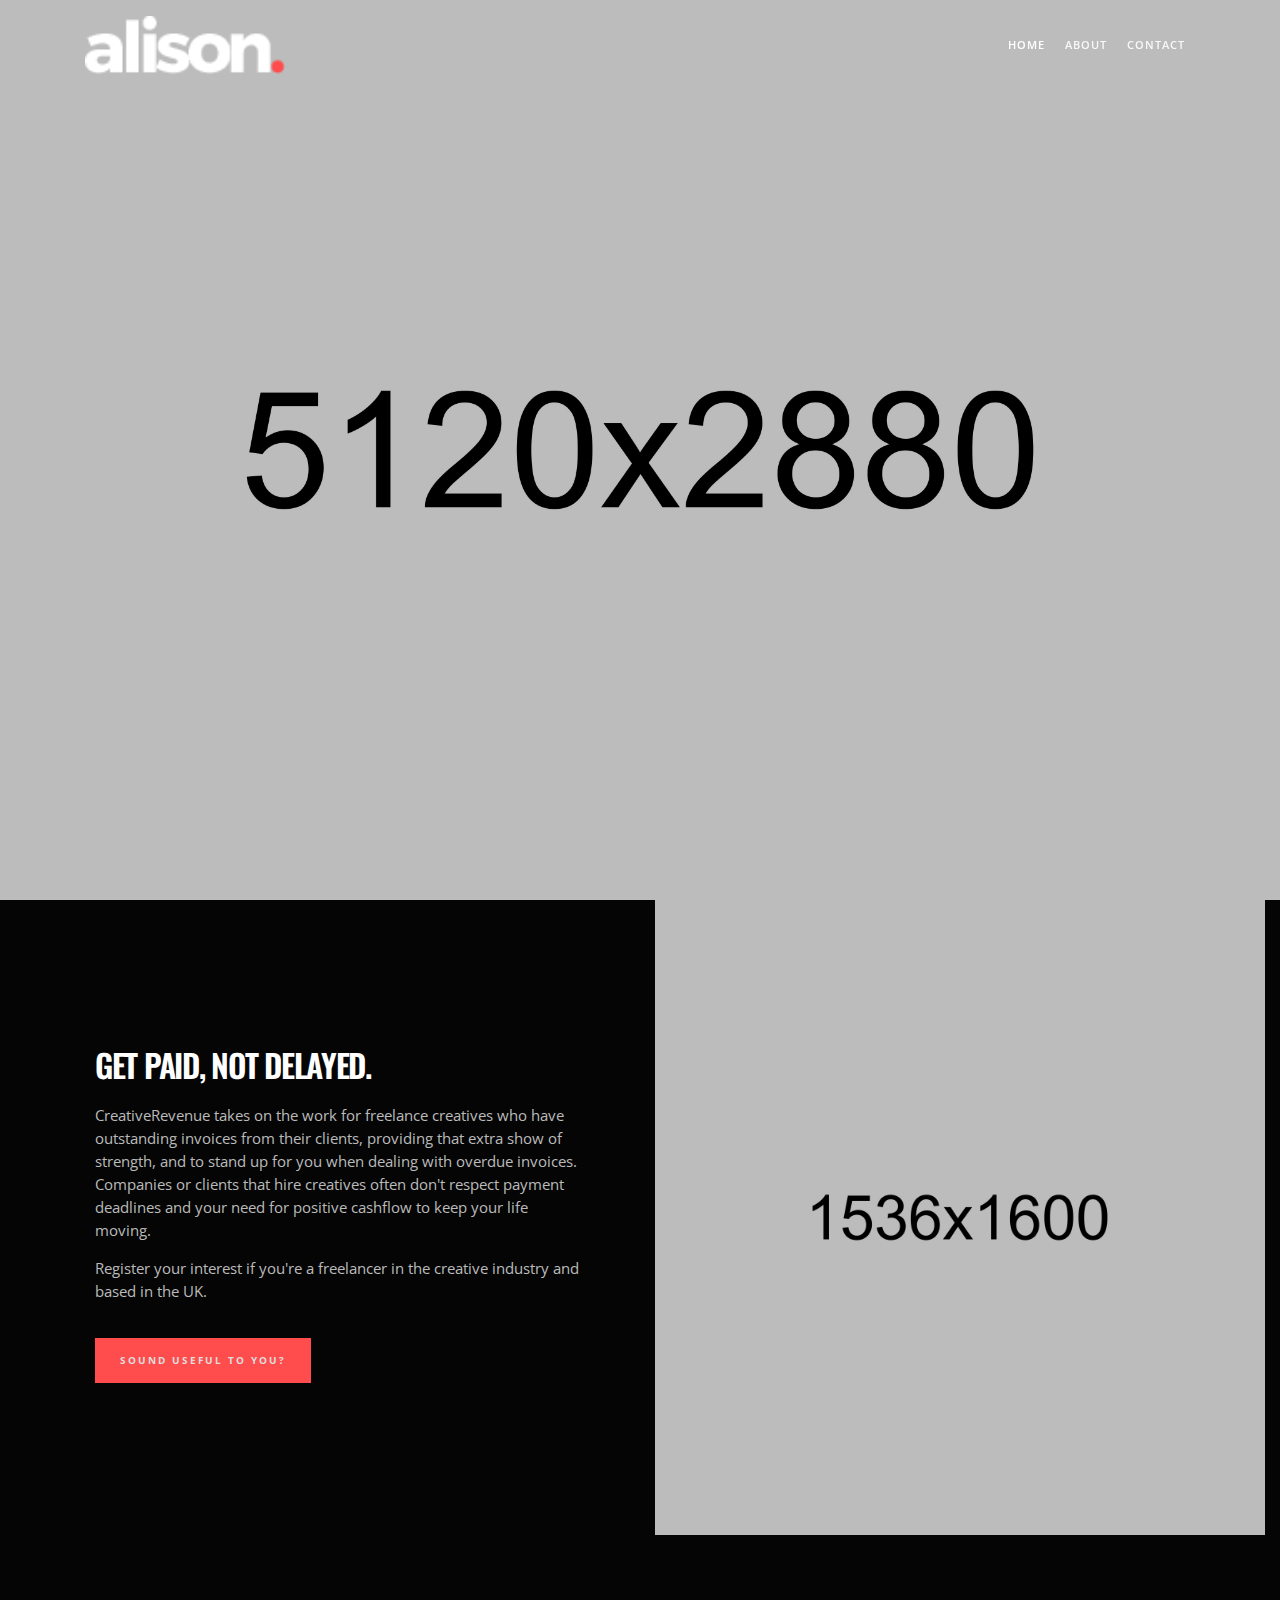
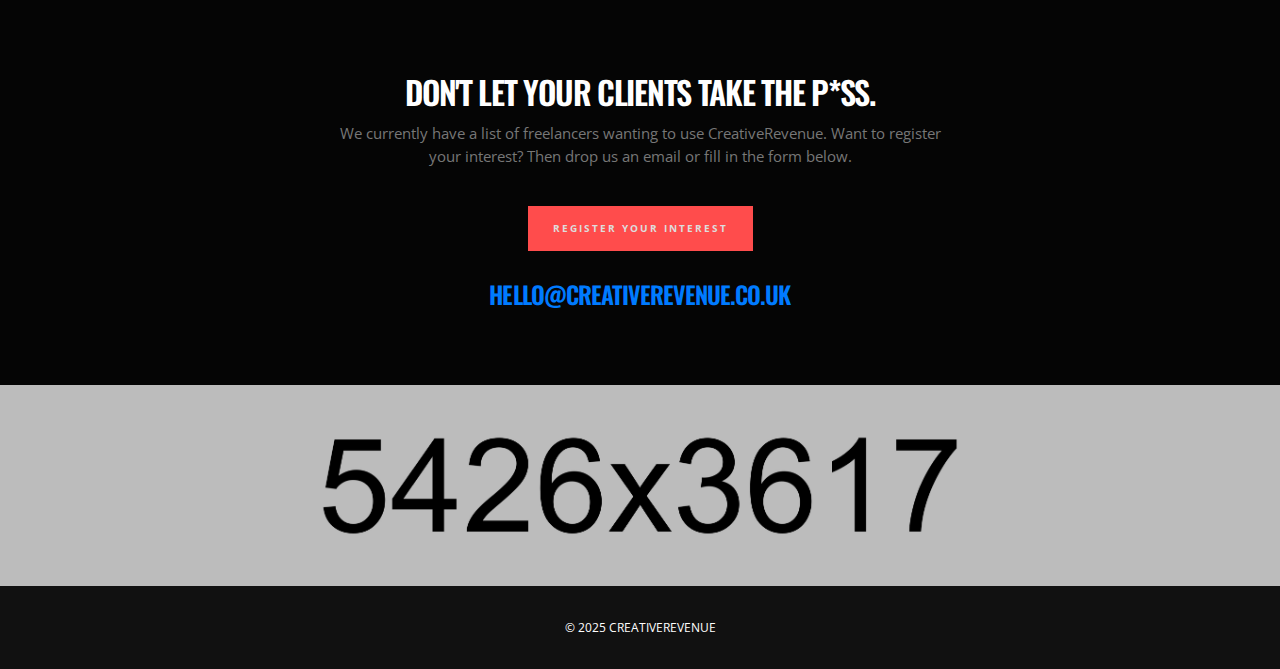
<file: index.html>
<!doctype html>
<!--[if lt IE 7]>      <html class="no-js lt-ie9 lt-ie8 lt-ie7" lang=""> <![endif]-->
<!--[if IE 7]>         <html class="no-js lt-ie9 lt-ie8" lang=""> <![endif]-->
<!--[if IE 8]>         <html class="no-js lt-ie9" lang=""> <![endif]-->
<!--[if gt IE 8]><!--> <html class="no-js" lang="en"> <!--<![endif]-->
    <head>
        <meta charset="utf-8">
        <meta name="viewport" content="width=device-width, initial-scale=1">
		<meta name="description" content="CreativeRevenue">
        <meta name="author" content="ThemeEaster">
       
        <title>Creative Revenue</title>
        
		<link rel="shortcut icon" type="image/x-icon" href="img/favicon.png">
		
		<!-- Font Awesome CSS -->
        <link rel="stylesheet" href="css/font-awesome.min.css">
        <!-- Themify Icons CSS -->
        <link rel="stylesheet" href="css/themify-icons.css">
        <!-- Elegant Font Icons CSS -->
        <link rel="stylesheet" href="css/elegant-font-icons.css">
        <!-- Elegant Line Icons CSS -->
        <link rel="stylesheet" href="css/elegant-line-icons.css">
		<!-- Bootstrap CSS -->
        <link rel="stylesheet" href="css/bootstrap.min.css">
        <!-- Venobox CSS -->
        <link rel="stylesheet" href="css/venobox/venobox.css">
        <!-- Slicknav CSS -->
        <link rel="stylesheet" href="css/slicknav.min.css">
        <!-- animate CSS -->
        <link rel="stylesheet" href="css/animate.min.css">
        <!-- simpletextrotator CSS -->
        <link rel="stylesheet" href="css/simpletextrotator.css">
		<!-- OWL-Carousel CSS -->
        <link rel="stylesheet" href="css/owl.carousel.css">
		<!-- Main CSS -->
        <link rel="stylesheet" href="css/main.css">
		<!-- Responsive CSS -->
        <link rel="stylesheet" href="css/responsive.css">

        <script src="js/vendor/modernizr-2.8.3-respond-1.4.2.min.js"></script>
    </head>
    <body data-spy="scroll" data-target="#navmenu" data-offset="70">
        <!--[if lt IE 8]>
            <p class="browserupgrade">You are using an <strong>outdated</strong> browser. Please <a href="http://browsehappy.com/">upgrade your browser</a> to improve your experience.</p>
        <![endif]-->
        
        <div class="site-preloader-wrap">
            <div class="spinner"></div>
        </div><!-- Preloader -->
        
        <header id="header" class="header-section">
            <div class="container">
                <nav class="navbar">
                    <a href="#" class="navbar-brand"><img src="img/logo.png" alt="CreativeRevenueLogo" width="200"></a>
                    <div class="d-flex menu-wrap">
                       <div id="navmenu" class="mainmenu">
                           <ul class="nav">
                                <li ><a data-scroll class="nav-link active" href="#home">Home <span class="sr-only">(current)</span></a></li>
                                <li><a data-scroll class="nav-link" href="#about">About</a></li>
                                <li><a data-scroll class="nav-link" href="#contact">Contact</a></li>
                            </ul>
                       </div>
                    </div>
                </nav>
            </div>
		</header> 
		
		<!-- Header with Parallax Effect -->
<section id="home" class="section hero-section d-flex align-items-center parallax-header">
    <div class="container">
        <div class="hero-content text-center" style="padding-top: 100px; padding-left: 10px; padding-right: 10px;">
            <h1 style="padding-top: 20px;"><span class="fade">You did your job, now it's time they do theirs.</span></h1>

            <hr style="border: none; height: 25px;">

            <h2 style="padding-top: 20px;"><span class="fade fade-delay">Freelancers shouldn't be made to wait for what they're owed.</span></h2>
        </div>
    </div>
</section>

<!-- hero-section -->

        
        <section id="about" class="about-section bg-dark">
            <div class="container-fluid">
                <div class="row about-wrap">
                    <div class="col-md-6">
                        <div class="about-content pdl-80">
                            <div class="section-heading mb-20">
                               <h2>Get paid, not delayed.</h2>
                            </div>
                            <p>CreativeRevenue takes on the work for freelance creatives who have outstanding invoices from their clients, providing that extra show of strength, and to stand up for you when dealing with overdue invoices. Companies or clients that hire creatives often don't respect payment deadlines and your need for positive cashflow to keep your life moving.</p>
                            <p>Register your interest if you're a freelancer in the creative industry and based in the UK.</p>
                            <a href="#contact" class="default-btn">Sound useful to you?</a>
                        </div>
                    </div>
                    <div class="col-md-6 d-none d-md-block">
                        <img src="img/about-background.jpg" alt="image">
                    </div>
                </div>
            </div>
        </section><!-- about-section -->
        <br>
        <br>
        <br>
        <br>
        <br>
        <br>
        <section id="contact" class="contact-section bg-dark">
            <div class="container-fluid">
                <div class="row justify-content-center">
                    <div class="col-lg-6 col-md-8">
                        <div class="contact-info mb-30 text-center">
                            <h2>Don't let your clients take the p*ss.</h2>
                            <p>We currently have a list of freelancers wanting to use CreativeRevenue. Want to register your interest? Then drop us an email or fill in the form below.</p>
				 <br>
			<a href="https://forms.gle/AoHmhufELzPyCN9X8" class="default-btn">Register your interest</a>
				<br>
				<br>
			<h2 style="font-size: 24px;"><a href="mailto:hello@creativerevenue.co.uk">hello@creativerevenue.co.uk</a></h2>
                </div>
            </div>
        </section><!-- contact-section -->
        <br>
        <br>

        <section id="services" class="service-section padding">
            <div class="container-fluid">
                <div class="row service-area d-flex align-items-center">
                    <div class="col-lg-4 col-md-4 xs-padding">
                        <div class="section-heading pdl-80">
                        </div>
                    </div>
                    <div class="col-lg-7 col-md-8 xs-padding">
                        <div class="row service-wrap">
                            <div class="col-lg-4 col-sm-6 pd-15">
                            </div>
                        </div>
                    </div>
                </div>
            </div>
        </section><!-- service-section -->

		<footer class="footer-section align-center">
			<div class="container">
				<p>&copy; 2025 CREATIVEREVENUE</p>
			</div>
		</footer><!-- /.footer_section -->

		<a data-scroll href="#header" id="scroll-to-top"><i class="arrow_carrot-up"></i></a>
	
		<!-- jQuery Lib -->
		<script src="js/vendor/jquery-1.12.4.min.js"></script>
		<!-- Bootstrap JS -->
		<script src="js/vendor/bootstrap.min.js"></script>
		<!-- Tether JS -->
		<script src="js/vendor/tether.min.js"></script>
		<!-- Slicknav JS -->
		<script src="js/vendor/jquery.slicknav.min.js"></script>
		<!-- OWL-Carousel JS -->
		<script src="js/vendor/owl.carousel.min.js"></script>
		<!-- Smooth Scroll JS -->
		<script src="js/vendor/smooth-scroll.min.js"></script>
		<!-- Venobox JS -->
		<script src="js/vendor/venobox.min.js"></script>
		<!-- Text Rotator JS -->
		<script src="js/vendor/jquery.simple-text-rotator.js"></script>
		<!-- Wow JS -->
		<script src="js/vendor/wow.min.js"></script>
		<!-- Google Map JS -->
        <!-- Contact JS -->
        <script src="js/contact.js"></script>
		<!-- Main JS -->
		<script src="js/main.js"></script>

    </body>
</html>
</file>
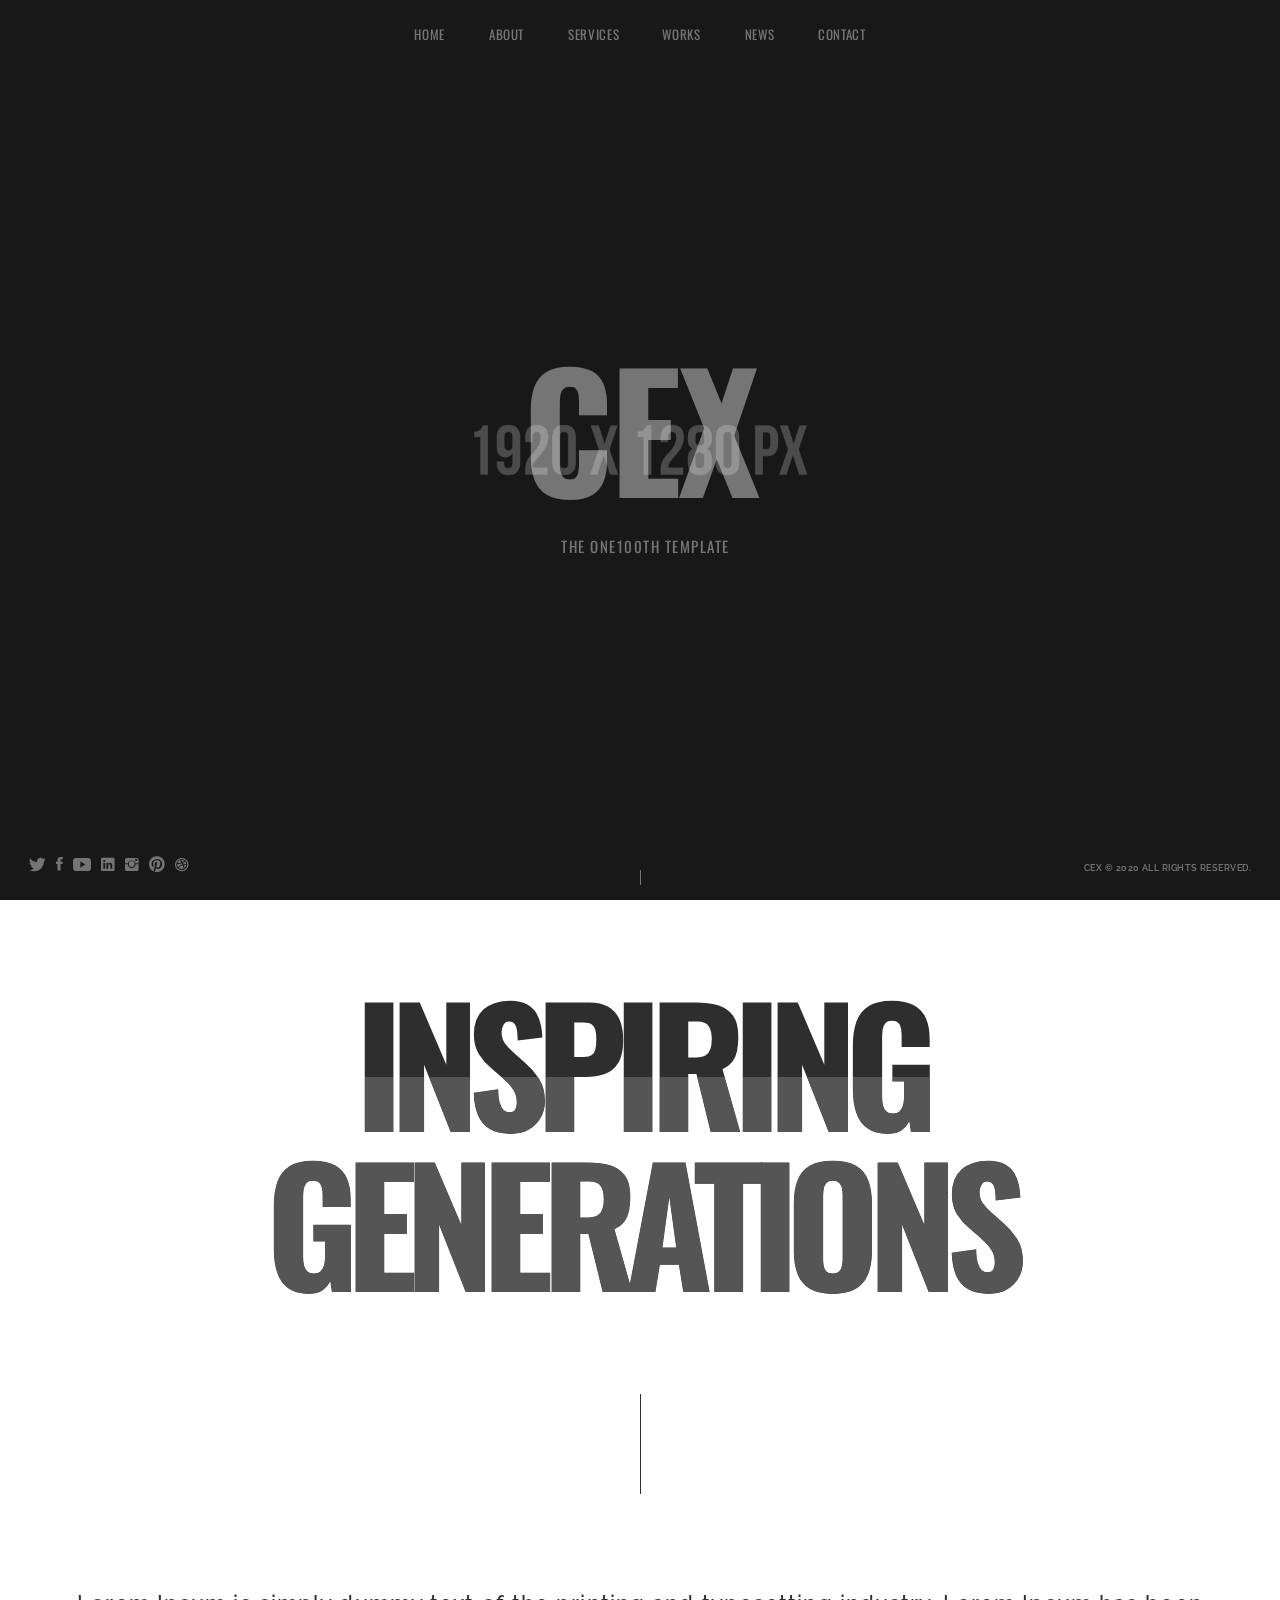
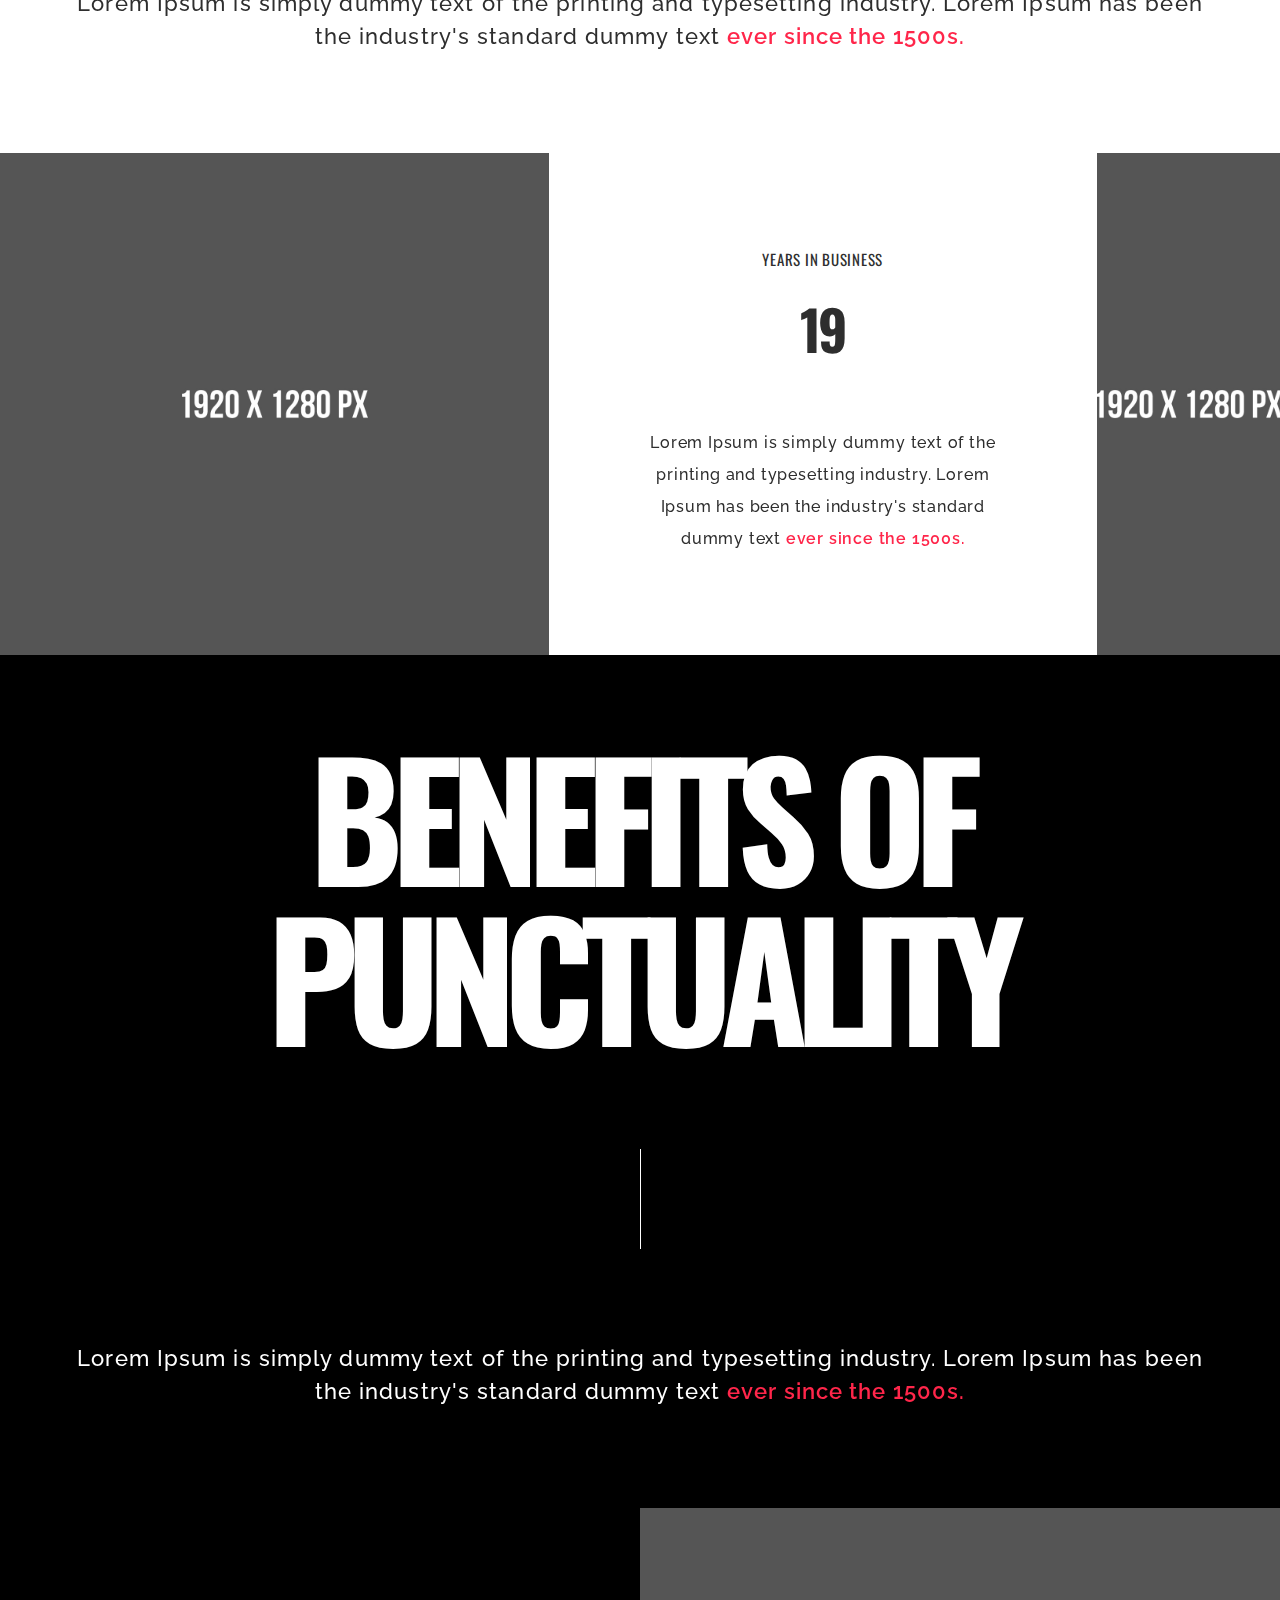
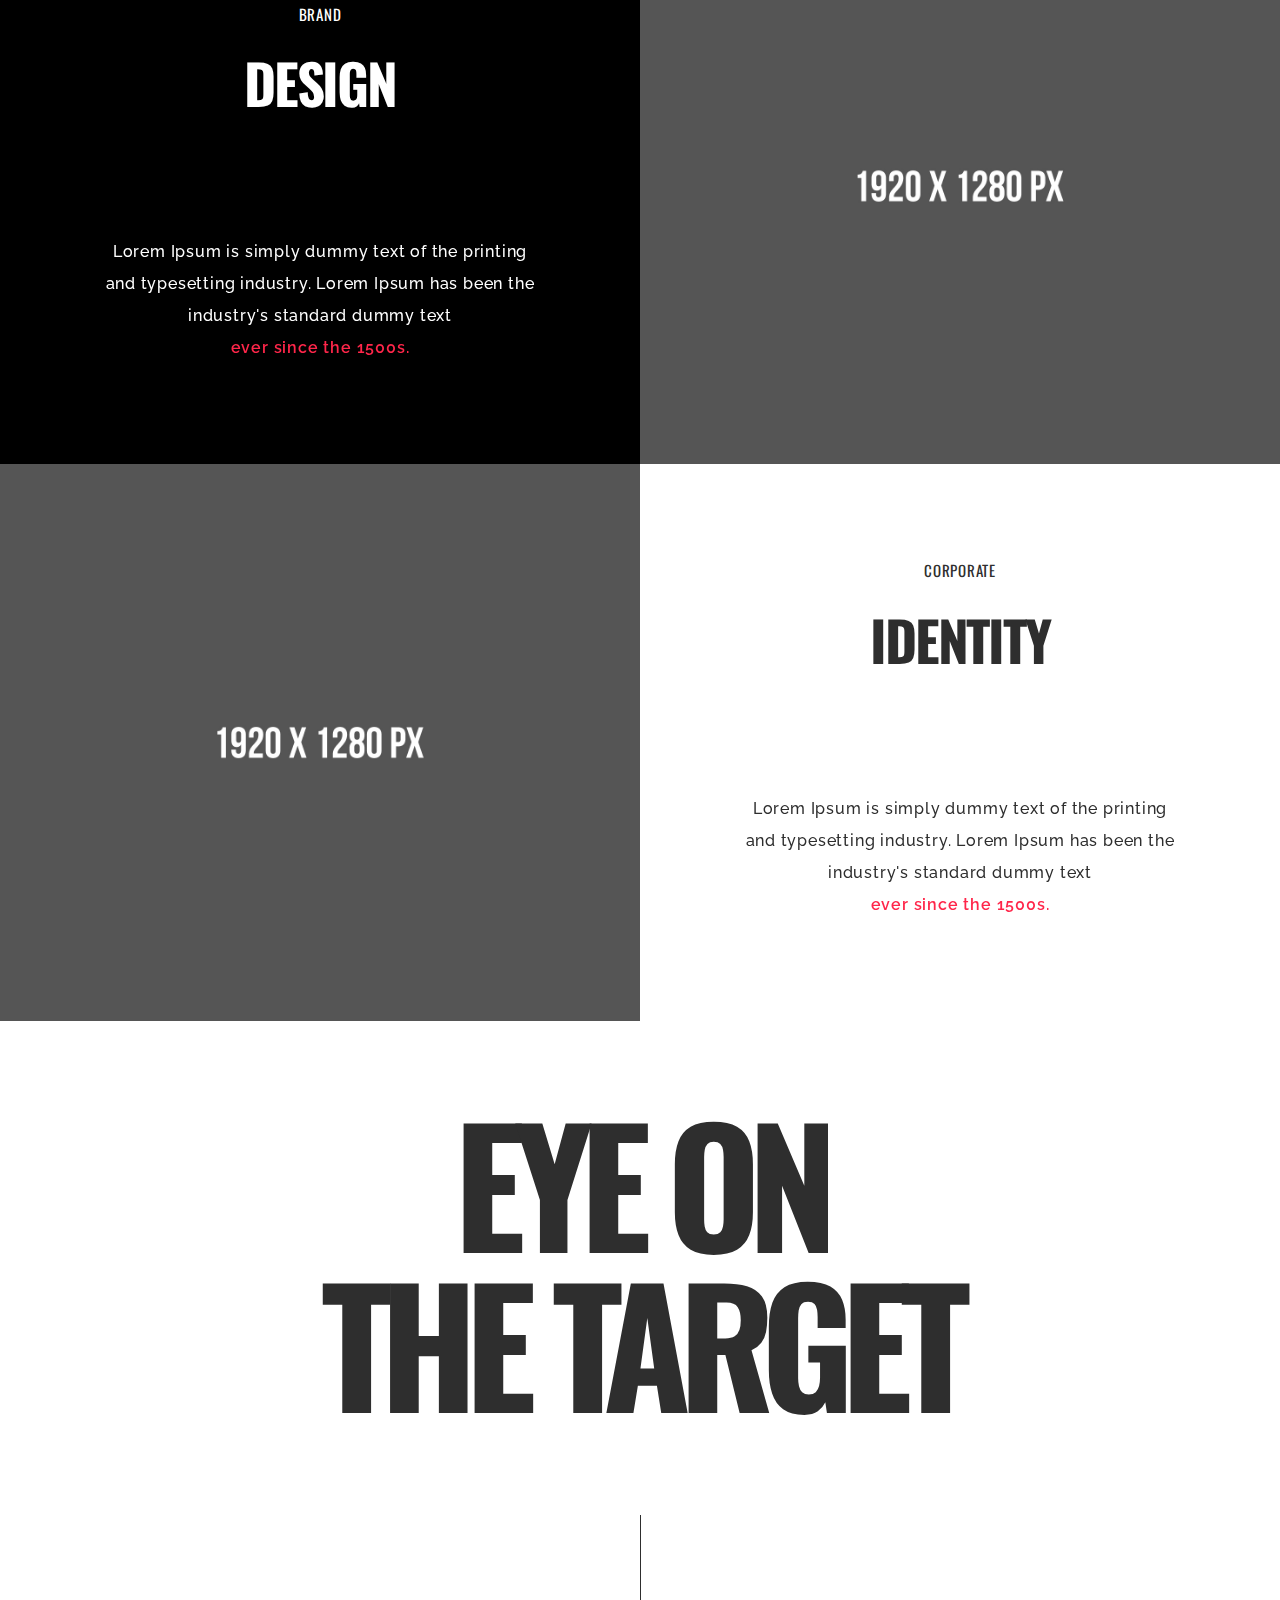
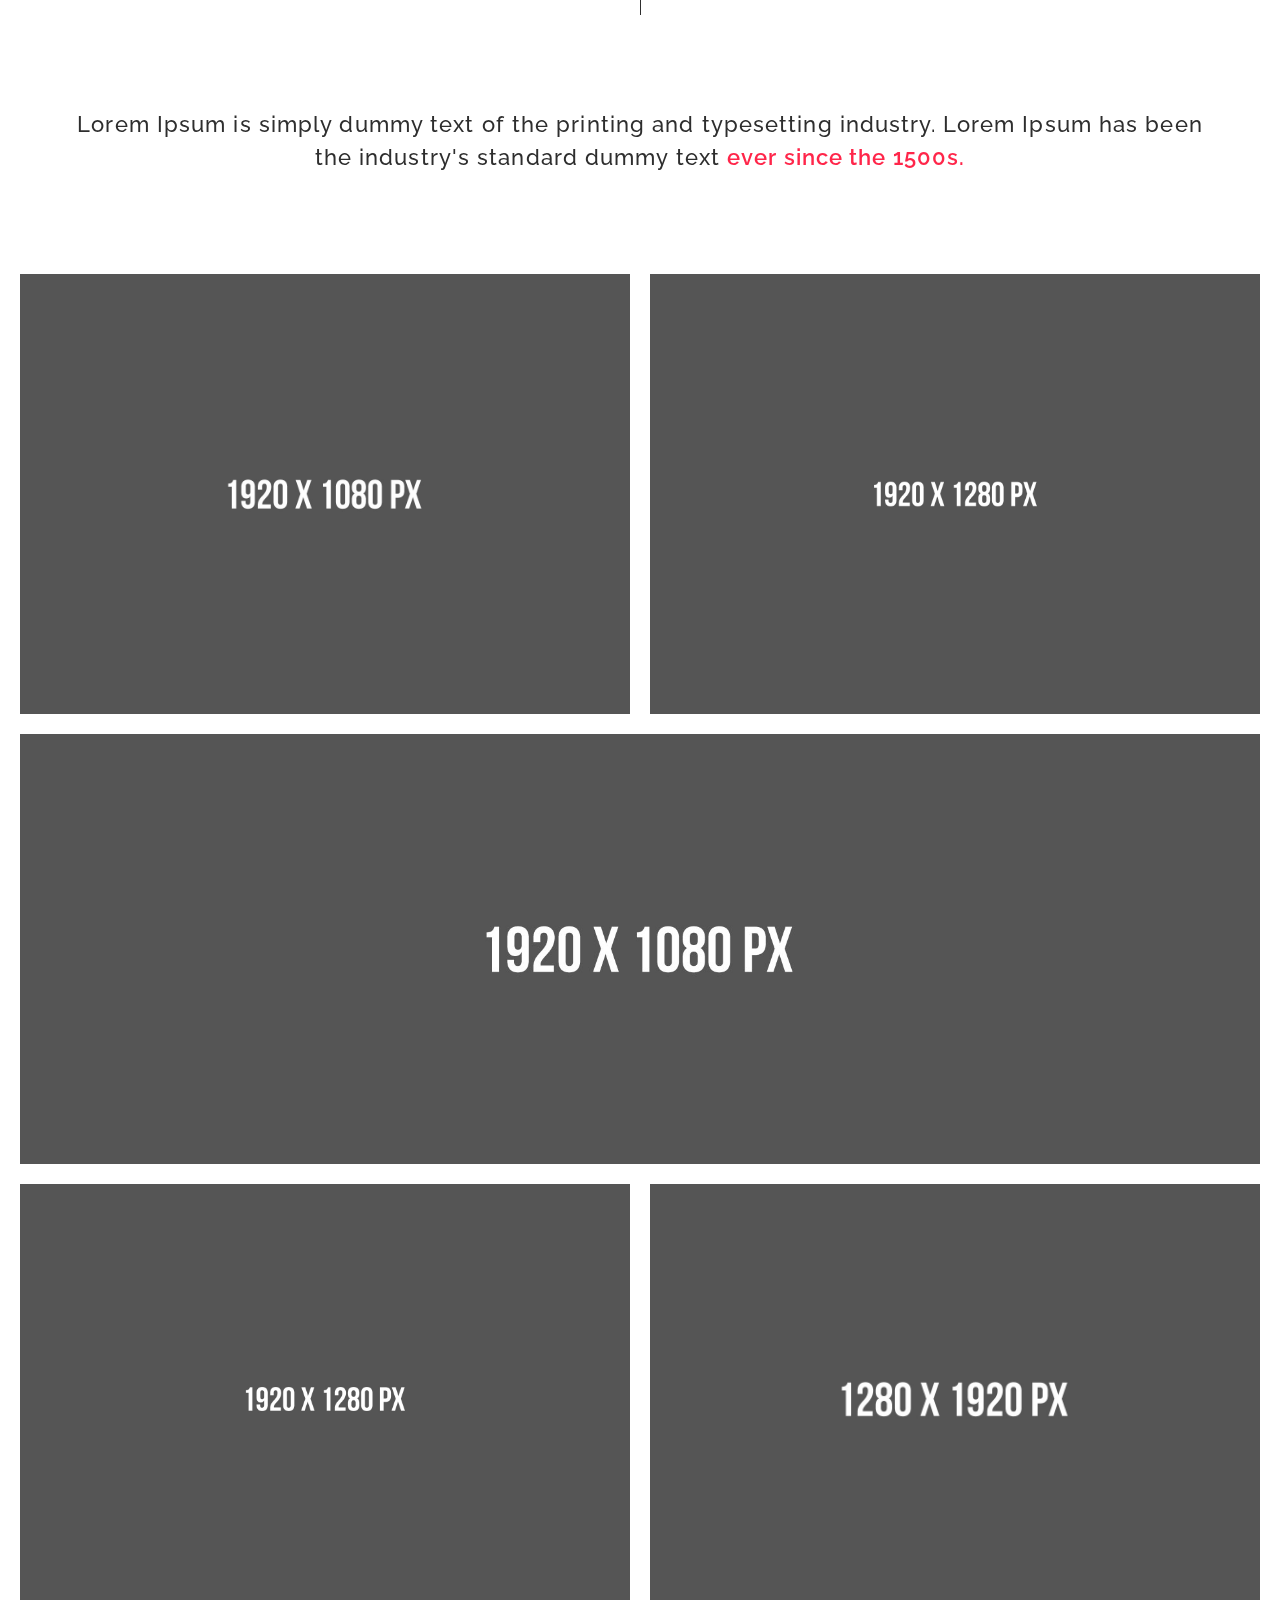
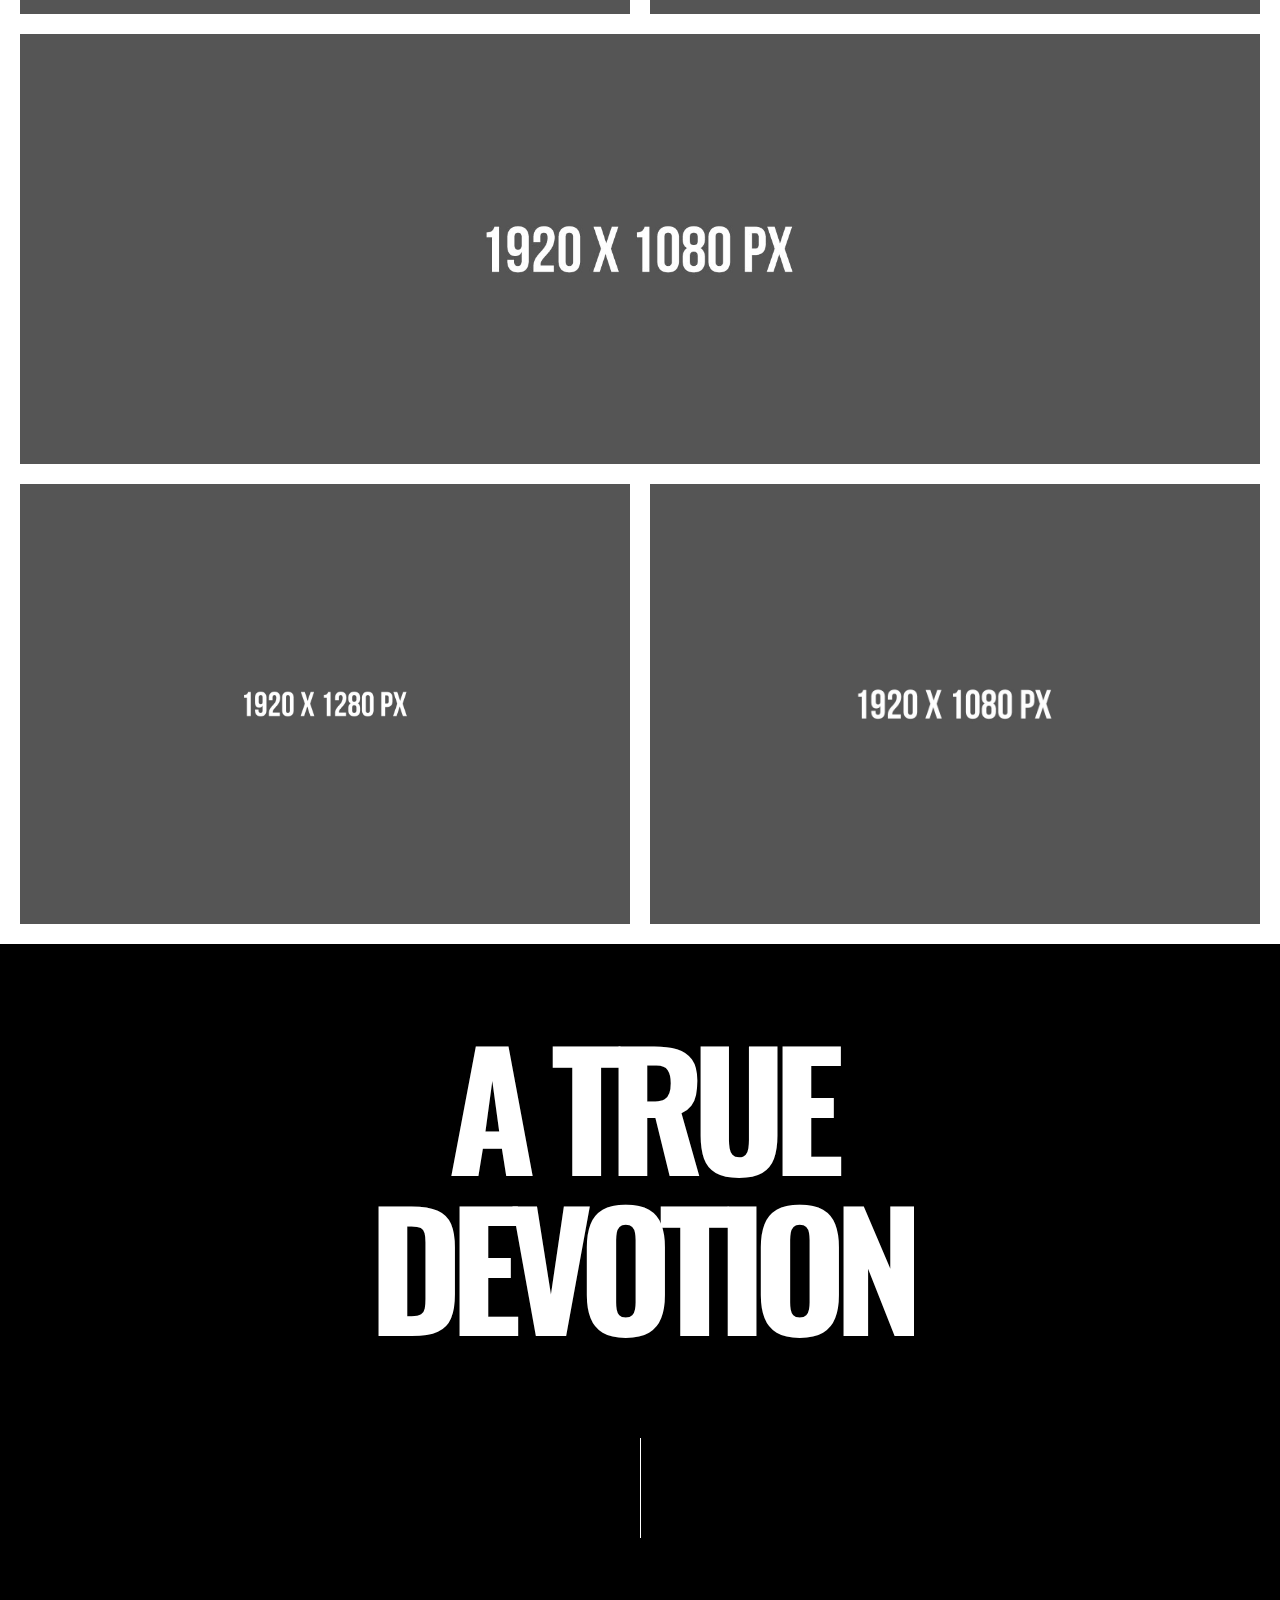
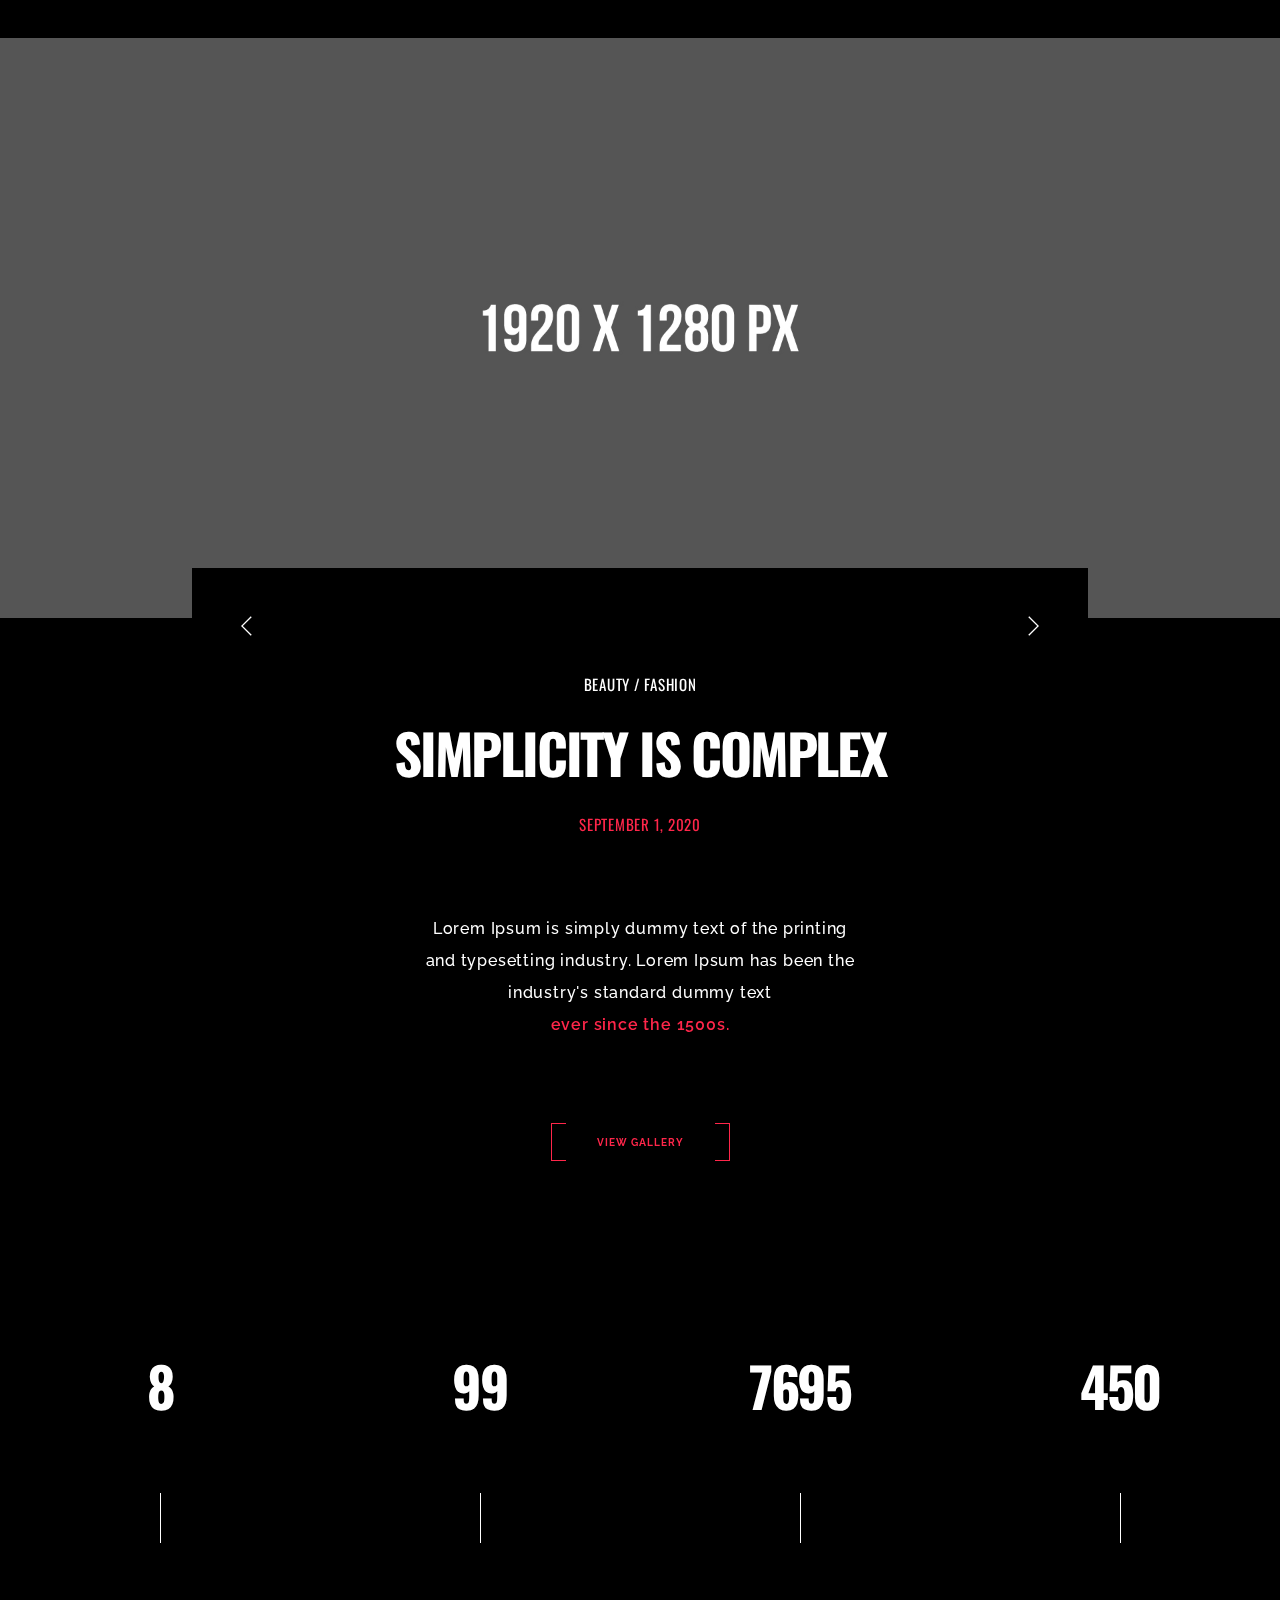
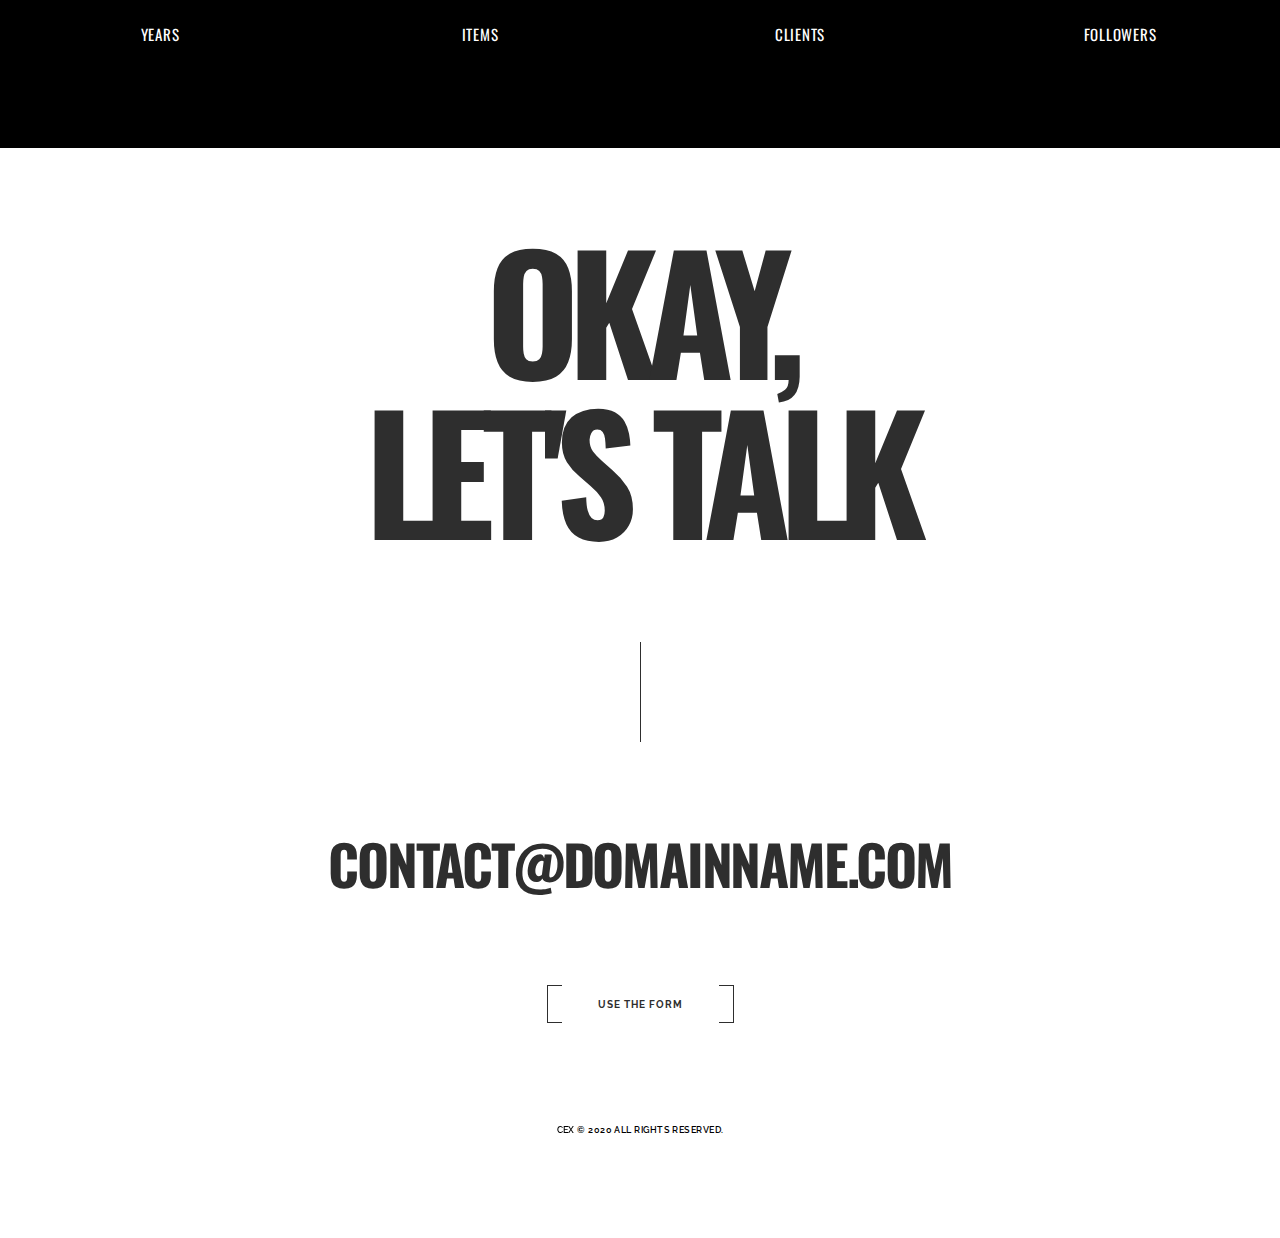
<file: CreativeRevenue Site/index.html>
<!DOCTYPE html>
<html lang="en">
    <head>
        <meta charset="utf-8">
        <title>
            Cex - One Page Portfolio Template
        </title>
        <meta content="" name="description">
        <meta content="" name="author">
        <meta content="" name="keywords">
        <meta content="width=device-width, initial-scale=1, maximum-scale=1" name="viewport">
        <!-- Cex v1.0 || ex nihilo || September 2020 -->
        <!-- style start -->
        <link href="css/plugins.css" media="all" rel="stylesheet" type="text/css">
        <link href="css/style.css" media="all" rel="stylesheet" type="text/css"><!-- style end -->
        <!-- google fonts start -->
        <link href="http://fonts.googleapis.com/css?family=Raleway:100,200,300,400,500,600,700,800,900%7COswald:300,400,700" rel="stylesheet" type="text/css"><!-- google fonts end -->
    </head>
    <body id="top">
        <!-- preloader start -->
        <div class="preloader-bg"></div>
        <div id="preloader">
            <div id="preloader-status">
                <div class="preloader-position loader">
                    <span></span>
                </div>
            </div>
        </div><!-- preloader end -->
        <!-- header section start -->
        <header class="container-fluid">
            <div class="text-center hidden-xs">
                <!-- navigation start -->
                <nav class="header-navigation fadeIn-element">
                    <a class="link-underline-menu" href="#top">Home</a>
                    <a class="link-underline-menu" href="#about">About</a>
                    <a class="link-underline-menu" href="#services">Services</a>
                    <span class="logo-holder closed"><a href="#top"><img alt="Logo" src="img/logo-dark.png"></a></span>
                    <a class="link-underline-menu" href="#works">Works</a>
                    <a class="link-underline-menu" href="#news">News</a>
                    <a class="link-underline-menu" href="#contact">Contact</a>
                </nav><!-- navigation end -->
            </div>
            <div class="text-center visible-xs">
                <!-- navigation mobile start -->
                <nav class="header-navigation-xs fadeIn-element">
                    <a class="logo-holder" href="#top"></a>
                    <a href="#top">Home</a>
                    <a href="#about">About</a>
                    <a href="#services">Services</a>
                    <a href="#works">Works</a>
                    <a href="#news">News</a>
                    <a href="#contact">Contact</a>
                </nav><!-- navigation mobile end -->
            </div>
        </header><!-- header section end -->
        <!-- home section start -->
        <section class="upper-page">
            <!-- hero bg start -->
            <div class="hero-fullscreen overlay overlay-dark-70">
                <!-- single image start -->
                <div class="hero-fullscreen-FIX">
                    <div class="hero-bg bg-img-SINGLE"></div>
                </div><!-- single image end -->
            </div><!-- hero bg end -->
            <!-- center container start -->
            <div class="center-container">
                <!-- center block start -->
                <div class="center-block">
                    <!-- home title start -->
                    <h1 class="home-page-title fadeIn-element">
                        Cex
                    </h1><!-- home title end -->
                    <!-- divider start -->
                    <div class="inner-divider-half inner-divider-home"></div><!-- divider end -->
                    <!-- home subtitle start -->
                    <h2 class="home-page-title fadeIn-element">
                        <!-- The One Hundredth Template -->
                         The One100th Template
                    </h2><!-- home subtitle end -->
                </div><!-- center block end -->
            </div><!-- center container end -->
            <!-- social icons start -->
            <div class="social-icons-wrapper fadeIn-element">
                <ul class="social-icons">
                    <li>
                        <a class="ion-social-twitter" href="#"></a>
                    </li>
                    <li>
                        <a class="ion-social-facebook" href="#"></a>
                    </li>
                    <li>
                        <a class="ion-social-youtube" href="#"></a>
                    </li>
                    <li>
                        <a class="ion-social-linkedin" href="#"></a>
                    </li>
                    <li>
                        <a class="ion-social-instagram" href="#"></a>
                    </li>
                    <li>
                        <a class="ion-social-pinterest" href="#"></a>
                    </li>
                    <li>
                        <a class="ion-social-dribbble" href="#"></a>
                    </li>
                </ul>
            </div><!-- social icons end -->
            <!-- copyright home start -->
            <div class="copyright-home fadeIn-element">
                <a class="link-underline link-underline-light" href="#">Cex</a> &copy; 2020 All Rights Reserved.
            </div><!-- copyright home end -->
            <!-- scroll indicator start -->
            <div class="scroll-indicator fadeIn-element">
                <div class="scroll-indicator-wrapper">
                    <div class="scroll-line"></div>
                </div>
            </div><!-- scroll indicator end -->
        </section><!-- home section end -->
        <!-- about section start -->
        <section class="section-light" id="about">
            <!-- container start -->
            <div class="container">
                <!-- divider start -->
                <div class="inner-divider"></div><!-- divider end -->
                <!-- row start -->
                <div class="row">
                    <!-- col start -->
                    <div class="col-lg-12 text-center">
                        <!-- parallax wrapper start -->
                        <div class="parallax parallax-title parallax-title-about" data-parallax-speed="0.75">
                            <!-- page title start -->
                            <div class="parallax-title-content">
                                Inspiring<br>
                                Generations
                            </div><!-- page title end -->
                        </div><!-- parallax wrapper end -->
                    </div><!-- col end -->
                </div><!-- row end -->
                <!-- divider start -->
                <div class="inner-divider"></div><!-- divider end -->
                <!-- row start -->
                <div class="row">
                    <!-- col start -->
                    <div class="col-lg-12 text-center">
                        <!-- line start -->
                        <div class="the-line"></div><!-- line end -->
                    </div><!-- col end -->
                </div><!-- row end -->
                <!-- divider start -->
                <div class="inner-divider"></div><!-- divider end -->
                <!-- row start -->
                <div class="row">
                    <!-- col start -->
                    <div class="col-lg-12 text-center">
                        <!-- page TXT start -->
                        <div class="section-intro">
                            <p>
                                Lorem Ipsum is simply dummy text of the printing and typesetting industry. Lorem Ipsum has been the industry's standard dummy text <a class="link-underline" href=
                                "#">ever since the 1500s.</a>
                            </p>
                        </div><!-- page TXT end -->
                    </div><!-- col end -->
                </div><!-- row end -->
                <!-- divider start -->
                <div class="inner-divider"></div><!-- divider end -->
            </div><!-- container end -->
            <!-- halve light start -->
            <div class="halves-about section-light">
                <!-- halve light IMG start -->
                <div class="half-about-1 about-bg-1"></div><!-- halve light IMG end -->
                <!-- halve light TXT start -->
                <div class="half-about-1 text-center">
                    <!-- divider start -->
                    <div class="inner-divider"></div><!-- divider end -->
                    <!-- col start -->
                    <div class="post-txt services-txt">
                        <div class="">
                            <!-- page subtitle start -->
                            <h4 class="post-heading">
                                Years in business
                            </h4><!-- page subtitle end -->
                            <!-- divider start -->
                            <div class="inner-divider-half"></div><!-- divider end -->
                            <!-- page subtitle number start -->
                            <div class="post-title facts-counter-number">
                                19
                            </div><!-- page subtitle number end -->
                            <!-- divider start -->
                            <div class="inner-divider-post"></div><!-- divider end -->
                            <!-- page TXT start -->
                            <p>
                                Lorem Ipsum is simply dummy text of the printing and typesetting industry. Lorem Ipsum has been the industry's standard dummy text <a class="link-underline" href=
                                "#">ever since the 1500s.</a>
                            </p><!-- page TXT end -->
                        </div>
                    </div><!-- mobile divider start -->
                    <div class="inner-divider-mobile"></div><!-- mobile divider end -->
                    <!-- col end -->
                    <!-- divider start -->
                    <div class="inner-divider hide-on-mobile"></div><!-- divider end -->
                </div><!-- halve light TXT end -->
                <!-- halve light IMG start -->
                <div class="half-about-2 about-bg-2"></div><!-- halve light IMG end -->
            </div><!-- halve light end -->
        </section><!-- about section end -->
        <!-- services section start -->
        <section id="services">
            <!-- container start -->
            <div class="container">
                <!-- divider start -->
                <div class="inner-divider"></div><!-- divider end -->
                <!-- row start -->
                <div class="row">
                    <!-- col start -->
                    <div class="col-lg-12 text-center">
                        <!-- parallax wrapper start -->
                        <div class="parallax parallax-title parallax-title-services" data-parallax-speed="0.75">
                            <!-- page title start -->
                            <div class="parallax-title-content parallax-title-content-dark">
                                Benefits of<br>
                                Punctuality
                            </div><!-- page title end -->
                        </div><!-- parallax wrapper end -->
                    </div><!-- col end -->
                </div><!-- row end -->
                <!-- divider start -->
                <div class="inner-divider"></div><!-- divider end -->
                <!-- row start -->
                <div class="row">
                    <!-- col start -->
                    <div class="col-lg-12 text-center">
                        <!-- line start -->
                        <div class="the-line the-line-light"></div><!-- line end -->
                    </div><!-- col end -->
                </div><!-- row end -->
                <!-- divider start -->
                <div class="inner-divider"></div><!-- divider end -->
                <!-- row start -->
                <div class="row">
                    <!-- col start -->
                    <div class="col-lg-12 text-center">
                        <!-- page TXT start -->
                        <div class="section-intro section-intro-light">
                            <p>
                                Lorem Ipsum is simply dummy text of the printing and typesetting industry. Lorem Ipsum has been the industry's standard dummy text <a class="link-underline" href=
                                "#">ever since the 1500s.</a>
                            </p>
                        </div><!-- page TXT end -->
                    </div><!-- col end -->
                </div><!-- row end -->
                <!-- divider start -->
                <div class="inner-divider"></div><!-- divider end -->
            </div><!-- container end -->
            <!-- halve dark start -->
            <div class="halves section-dark">
                <!-- halve dark visible IMG start -->
                <div class="half services-bg-1 visible-xs"></div><!-- halve dark visible IMG end -->
                <!-- halve dark TXT start -->
                <div class="half text-center">
                    <!-- divider start -->
                    <div class="inner-divider"></div><!-- divider end -->
                    <!-- col start -->
                    <div class="post-txt post-txt-light services-txt">
                        <!-- page subtitle start -->
                        <h4 class="post-heading post-heading-services post-heading-light">
                            Brand
                        </h4><!-- page subtitle end -->
                        <!-- divider start -->
                        <div class="inner-divider-half"></div><!-- divider end -->
                        <!-- page title start -->
                        <div class="post-title post-title-light">
                            Design
                        </div><!-- page title end -->
                        <!-- divider start -->
                        <div class="inner-divider-half"></div><!-- divider end -->
                        <!-- skills bar start -->
                        <div class="show-skillbar">
                            <!-- skill 1 start -->
                            <div class="skillbar" data-percent="100">
                                <span class="skill-bar-percent skill-bar-percent-light"></span>
                            </div><!-- skill 1 end -->
                        </div><!-- skills bar end -->
                        <!-- divider start -->
                        <div class="inner-divider-post"></div><!-- divider end -->
                        <!-- page TXT start -->
                        <p>
                            Lorem Ipsum is simply dummy text of the printing and typesetting industry. Lorem Ipsum has been the industry's standard dummy text <a class="link-underline" href="#">ever
                            since the 1500s.</a>
                        </p><!-- page TXT end -->
                    </div><!-- mobile divider start -->
                    <div class="inner-divider-mobile"></div><!-- mobile divider end -->
                    <!-- col end -->
                    <!-- divider start -->
                    <div class="inner-divider hide-on-mobile"></div><!-- divider end -->
                </div><!-- halve dark TXT end -->
                <!-- halve dark hidden IMG start -->
                <div class="half services-bg-1 hidden-xs"></div><!-- halve dark hidden IMG end -->
            </div><!-- halve dark end -->
            <!-- halve light start -->
            <div class="halves section-light">
                <!-- halve light IMG start -->
                <div class="half services-bg-2"></div><!-- halve light IMG end -->
                <!-- halve light TXT start -->
                <div class="half text-center">
                    <!-- divider start -->
                    <div class="inner-divider"></div><!-- divider end -->
                    <!-- col start -->
                    <div class="post-txt services-txt">
                        <!-- page subtitle start -->
                        <h4 class="post-heading post-heading-services">
                            Corporate
                        </h4><!-- page subtitle end -->
                        <!-- divider start -->
                        <div class="inner-divider-half"></div><!-- divider end -->
                        <!-- page title start -->
                        <div class="post-title">
                            Identity
                        </div><!-- page title end -->
                        <!-- divider start -->
                        <div class="inner-divider-half"></div><!-- divider end -->
                        <!-- skills bar start -->
                        <div class="show-skillbar">
                            <!-- skill 2 start -->
                            <div class="skillbar" data-percent="100">
                                <span class="skill-bar-percent"></span>
                            </div><!-- skill 2 end -->
                        </div><!-- skills bar end -->
                        <!-- divider start -->
                        <div class="inner-divider-post"></div><!-- divider end -->
                        <!-- page TXT start -->
                        <p>
                            Lorem Ipsum is simply dummy text of the printing and typesetting industry. Lorem Ipsum has been the industry's standard dummy text <a class="link-underline" href="#">ever
                            since the 1500s.</a>
                        </p><!-- page TXT end -->
                    </div><!-- mobile divider start -->
                    <div class="inner-divider-mobile"></div><!-- mobile divider end -->
                    <!-- col end -->
                    <!-- divider start -->
                    <div class="inner-divider hide-on-mobile"></div><!-- divider end -->
                </div><!-- halve light TXT end -->
            </div><!-- halve light end -->
        </section><!-- services section end -->
        <!-- works section start -->
        <section class="section-light" id="works">
            <!-- container start -->
            <div class="container">
                <!-- divider start -->
                <div class="inner-divider"></div><!-- divider end -->
                <!-- row start -->
                <div class="row">
                    <!-- col start -->
                    <div class="col-lg-12 text-center">
                        <!-- parallax wrapper start -->
                        <div class="parallax parallax-title parallax-title-works" data-parallax-speed="0.75">
                            <!-- page title start -->
                            <div class="parallax-title-content">
                                Eye on<br>
                                the Target
                            </div><!-- page title end -->
                        </div><!-- parallax wrapper end -->
                    </div><!-- col end -->
                </div><!-- row end -->
                <!-- divider start -->
                <div class="inner-divider"></div><!-- divider end -->
                <!-- row start -->
                <div class="row">
                    <!-- col start -->
                    <div class="col-lg-12 text-center">
                        <!-- line start -->
                        <div class="the-line"></div><!-- line end -->
                    </div><!-- col end -->
                </div><!-- row end -->
                <!-- divider start -->
                <div class="inner-divider"></div><!-- divider end -->
                <!-- row start -->
                <div class="row">
                    <!-- col start -->
                    <div class="col-lg-12 text-center">
                        <!-- page TXT start -->
                        <div class="section-intro">
                            <p>
                                Lorem Ipsum is simply dummy text of the printing and typesetting industry. Lorem Ipsum has been the industry's standard dummy text <a class="link-underline" href=

                                "#">ever since the 1500s.</a>
                            </p>
                        </div><!-- page TXT end -->
                    </div><!-- col end -->
                </div><!-- row end -->
                <!-- divider start -->
                <div class="inner-divider"></div><!-- divider end -->
            </div><!-- container end -->
            <!-- photoSwipe start -->
            <div class="works-section section-100vh section-gallery">
                <div class="container-fluid force-height no-mrg-pdg">
                    <div class="row no-gutter">
                        <div class="col-md-12 works-section-col">
                            <!-- works item 1 start -->
                            <div class="works-section-gallery-box img-1 item item-grid-size">
                                <div class="item-folio box-img image-works">
                                    <!-- works item hover effect start -->
                                    <div class="hover-effect"></div><!-- works item hover effect end -->
                                    <!-- works item description start -->
                                    <div class="description">
                                        <!-- page title start -->
                                        <h3>
                                            Web
                                        </h3><!-- page title end -->
                                        <!-- divider start -->
                                        <div class="inner-divider-half-post inner-divider-half-post-works"></div><!-- divider end -->
                                        <!-- page subtitle start -->
                                        <div class="description-second">
                                            <h4 class="post-heading-works">
                                                Description
                                            </h4>
                                        </div><!-- page subtitle end -->
                                        <!-- divider start -->
                                        <div class="inner-divider-half-post inner-divider-half-post-works"></div><!-- divider end -->
                                    </div><!-- works item description end -->
                                    <!-- works item IMG start -->
                                    <a class="thumb-link" data-size="1920x1080" href="img/works/works-1.jpg">
                                    <div class="img-fullwidth-all img-fullwidth-works-1"></div></a><!-- works item IMG end -->
                                    <!-- works item description start -->
                                    <div class="item-folio__caption">
                                        Lorem Ipsum is simply dummy text.
                                    </div><!-- works item description end -->
                                </div>
                            </div><!-- works item 1 end -->
                            <!-- works item 2 start -->
                            <div class="works-section-gallery-box img-2 item item-grid-size">
                                <div class="item-folio box-img image-works">
                                    <!-- works item hover effect start -->
                                    <div class="hover-effect"></div><!-- works item hover effect end -->
                                    <!-- works item description start -->
                                    <div class="description">
                                        <!-- page title start -->
                                        <h3>
                                            Logo
                                        </h3><!-- page title end -->
                                        <!-- divider start -->
                                        <div class="inner-divider-half-post inner-divider-half-post-works"></div><!-- divider end -->
                                        <!-- page subtitle start -->
                                        <div class="description-second">
                                            <h4 class="post-heading-works">
                                                Description
                                            </h4>
                                        </div><!-- page subtitle end -->
                                        <!-- divider start -->
                                        <div class="inner-divider-half-post inner-divider-half-post-works"></div><!-- divider end -->
                                    </div><!-- works item description end -->
                                    <!-- works item IMG start -->
                                    <a class="thumb-link" data-size="1920x1280" href="img/works/works-2.jpg">
                                    <div class="img-fullwidth-all img-fullwidth-works-2"></div></a><!-- works item IMG end -->
                                    <!-- works item description start -->
                                    <div class="item-folio__caption">
                                        Of the printing and typesetting industry.
                                    </div><!-- works item description end -->
                                </div>
                            </div><!-- works item 2 end -->
                            <!-- works item 3 start -->
                            <div class="works-section-gallery-box img-3 item item-grid-size">
                                <div class="item-folio box-img image-works">
                                    <!-- works item hover effect start -->
                                    <div class="hover-effect"></div><!-- works item hover effect end -->
                                    <!-- works item description start -->
                                    <div class="description">
                                        <!-- page title start -->
                                        <h3>
                                            Design
                                        </h3><!-- page title end -->
                                        <!-- divider start -->
                                        <div class="inner-divider-half-post inner-divider-half-post-works"></div><!-- divider end -->
                                        <!-- page subtitle start -->
                                        <div class="description-second">
                                            <h4 class="post-heading-works">
                                                Description
                                            </h4>
                                        </div><!-- page subtitle end -->
                                        <!-- divider start -->
                                        <div class="inner-divider-half-post inner-divider-half-post-works"></div><!-- divider end -->
                                    </div><!-- works item description end -->
                                    <!-- works item IMG start -->
                                    <a class="thumb-link" data-size="1920x1080" href="img/works/works-3.jpg">
                                    <div class="img-fullwidth-all img-fullwidth-works-3"></div></a><!-- works item IMG end -->
                                    <!-- works item description start -->
                                    <div class="item-folio__caption">
                                        Lorem Ipsum is simply dummy text.
                                    </div><!-- works item description end -->
                                </div>
                            </div><!-- works item 3 end -->
                            <!-- works item 4 start -->
                            <div class="works-section-gallery-box img-4 item item-grid-size">
                                <div class="item-folio box-img image-works">
                                    <!-- works item hover effect start -->
                                    <div class="hover-effect"></div><!-- works item hover effect end -->
                                    <!-- works item description start -->
                                    <div class="description">
                                        <!-- page title start -->
                                        <h3>
                                            Print
                                        </h3><!-- page title end -->
                                        <!-- divider start -->
                                        <div class="inner-divider-half-post inner-divider-half-post-works"></div><!-- divider end -->
                                        <!-- page subtitle start -->
                                        <div class="description-second">
                                            <h4 class="post-heading-works">
                                                Description
                                            </h4>
                                        </div><!-- page subtitle end -->
                                        <!-- divider start -->
                                        <div class="inner-divider-half-post inner-divider-half-post-works"></div><!-- divider end -->
                                    </div><!-- works item description end -->
                                    <!-- works item IMG start -->
                                    <a class="thumb-link" data-size="1920x1280" href="img/works/works-4.jpg">
                                    <div class="img-fullwidth-all img-fullwidth-works-4"></div></a><!-- works item IMG end -->
                                    <!-- works item description start -->
                                    <div class="item-folio__caption">
                                        Of the printing and typesetting industry.
                                    </div><!-- works item description end -->
                                </div>
                            </div><!-- works item 4 end -->
                            <!-- works item 5 start -->
                            <div class="works-section-gallery-box img-5 item item-grid-size">
                                <div class="item-folio box-img image-works">
                                    <!-- works item hover effect start -->
                                    <div class="hover-effect"></div><!-- works item hover effect end -->
                                    <!-- works item description start -->
                                    <div class="description">
                                        <!-- page title start -->
                                        <h3>
                                            Web
                                        </h3><!-- page title end -->
                                        <!-- divider start -->
                                        <div class="inner-divider-half-post inner-divider-half-post-works"></div><!-- divider end -->
                                        <!-- page subtitle start -->
                                        <div class="description-second">
                                            <h4 class="post-heading-works">
                                                Description
                                            </h4>
                                        </div><!-- page subtitle end -->
                                        <!-- divider start -->
                                        <div class="inner-divider-half-post inner-divider-half-post-works"></div><!-- divider end -->
                                    </div><!-- works item description end -->
                                    <!-- works item IMG start -->
                                    <a class="thumb-link" data-size="1280x1920" href="img/works/works-5.jpg">
                                    <div class="img-fullwidth-all img-fullwidth-works-5"></div></a><!-- works item IMG end -->
                                    <!-- works item description start -->
                                    <div class="item-folio__caption">
                                        Lorem Ipsum is simply dummy text.
                                    </div><!-- works item description end -->
                                </div>
                            </div><!-- works item 5 end -->
                            <!-- works item 6 start -->
                            <div class="works-section-gallery-box img-6 item item-grid-size">
                                <div class="item-folio box-img image-works">
                                    <!-- works item hover effect start -->
                                    <div class="hover-effect"></div><!-- works item hover effect end -->
                                    <!-- works item description start -->
                                    <div class="description">
                                        <!-- page title start -->
                                        <h3>
                                            Logo
                                        </h3><!-- page title end -->
                                        <!-- divider start -->
                                        <div class="inner-divider-half-post inner-divider-half-post-works"></div><!-- divider end -->
                                        <!-- page subtitle start -->
                                        <div class="description-second">
                                            <h4 class="post-heading-works">
                                                Description
                                            </h4>
                                        </div><!-- page subtitle end -->
                                        <!-- divider start -->
                                        <div class="inner-divider-half-post inner-divider-half-post-works"></div><!-- divider end -->
                                    </div><!-- works item description end -->
                                    <!-- works item IMG start -->
                                    <a class="thumb-link" data-size="1920x1080" href="img/works/works-6.jpg">
                                    <div class="img-fullwidth-all img-fullwidth-works-6"></div></a><!-- works item IMG end -->
                                    <!-- works item description start -->
                                    <div class="item-folio__caption">
                                        Of the printing and typesetting industry.
                                    </div><!-- works item description end -->
                                </div>
                            </div><!-- works item 6 end -->
                            <!-- works item 7 start -->
                            <div class="works-section-gallery-box img-7 item item-grid-size">
                                <div class="item-folio box-img image-works">
                                    <!-- works item hover effect start -->
                                    <div class="hover-effect"></div><!-- works item hover effect end -->
                                    <!-- works item description start -->
                                    <div class="description">
                                        <!-- page title start -->
                                        <h3>
                                            Design
                                        </h3><!-- page title end -->
                                        <!-- divider start -->
                                        <div class="inner-divider-half-post inner-divider-half-post-works"></div><!-- divider end -->
                                        <!-- page subtitle start -->
                                        <div class="description-second">
                                            <h4 class="post-heading-works">
                                                Description
                                            </h4>
                                        </div><!-- page subtitle end -->
                                        <!-- divider start -->
                                        <div class="inner-divider-half-post inner-divider-half-post-works"></div><!-- divider end -->
                                    </div><!-- works item description end -->
                                    <!-- works item IMG start -->
                                    <a class="thumb-link" data-size="1920x1280" href="img/works/works-7.jpg">
                                    <div class="img-fullwidth-all img-fullwidth-works-7"></div></a><!-- works item IMG end -->
                                    <!-- works item description start -->
                                    <div class="item-folio__caption">
                                        Lorem Ipsum is simply dummy text.
                                    </div><!-- works item description end -->
                                </div>
                            </div><!-- works item 7 end -->
                            <!-- works item 8 start -->
                            <div class="works-section-gallery-box img-8 item item-grid-size">
                                <div class="item-folio box-img image-works">
                                    <!-- works item hover effect start -->
                                    <div class="hover-effect"></div><!-- works item hover effect end -->
                                    <!-- works item description start -->
                                    <div class="description">
                                        <!-- page title start -->
                                        <h3>
                                            Print
                                        </h3><!-- page title end -->
                                        <!-- divider start -->
                                        <div class="inner-divider-half-post inner-divider-half-post-works"></div><!-- divider end -->
                                        <!-- page subtitle start -->
                                        <div class="description-second">
                                            <h4 class="post-heading-works">
                                                Description
                                            </h4>
                                        </div><!-- page subtitle end -->
                                        <!-- divider start -->
                                        <div class="inner-divider-half-post inner-divider-half-post-works"></div><!-- divider end -->
                                    </div><!-- works item description end -->
                                    <!-- works item IMG start -->
                                    <a class="thumb-link" data-size="1920x1080" href="img/works/works-8.jpg">
                                    <div class="img-fullwidth-all img-fullwidth-works-8"></div></a><!-- works item IMG end -->
                                    <!-- works item description start -->
                                    <div class="item-folio__caption">
                                        Of the printing and typesetting industry.
                                    </div><!-- works item description end -->
                                </div>
                            </div><!-- works item 8 end -->
                        </div>
                    </div>
                </div>
            </div><!-- photoSwipe end -->
            <div class="works-last-line"></div>
        </section><!-- works section end -->
        <!-- news section start -->
        <section id="news">
            <!-- container start -->
            <div class="container">
                <!-- divider start -->
                <div class="inner-divider"></div><!-- divider end -->
                <!-- row start -->
                <div class="row">
                    <!-- col start -->
                    <div class="col-lg-12 text-center">
                        <!-- parallax wrapper start -->
                        <div class="parallax parallax-title parallax-title-news" data-parallax-speed="0.75">
                            <!-- page title start -->
                            <div class="parallax-title-content parallax-title-content-dark">
                                A True<br>
                                Devotion
                            </div><!-- page title end -->
                        </div><!-- parallax wrapper end -->
                    </div><!-- col end -->
                </div><!-- row end -->
                <!-- divider start -->
                <div class="inner-divider"></div><!-- divider end -->
                <!-- row start -->
                <div class="row">
                    <!-- col start -->
                    <div class="col-lg-12 text-center">
                        <!-- line start -->
                        <div class="the-line the-line-light"></div><!-- line end -->
                    </div><!-- col end -->
                </div><!-- row end -->
                <!-- divider start -->
                <div class="inner-divider"></div><!-- divider end -->
            </div><!-- container end -->
            <!-- container start -->
            <div class="container-fluid">
                <!-- row start -->
                <div class="row">
                    <!-- col start -->
                    <div class="col-md-12 col-sm-12 nopadding">
                        <!-- swiper container news start -->
                        <div class="swiper-container-news">
                            <!-- swiper container news top start -->
                            <div class="swiper-container news-top">
                                <div class="swiper-wrapper">
                                    <div class="swiper-slide">
                                        <div class="news-bg-wrapper news-bg-1"></div>
                                    </div>
                                    <div class="swiper-slide">
                                        <div class="news-bg-wrapper news-bg-2"></div>
                                    </div>
                                    <div class="swiper-slide">
                                        <div class="news-bg-wrapper news-bg-3"></div>
                                    </div>
                                    <div class="swiper-slide">
                                        <div class="news-bg-wrapper news-bg-4"></div>
                                    </div>
                                </div>
                            </div><!-- swiper container news top end -->
                            <!-- swiper container news bottom start -->
                            <div class="swiper-container news-bottom">
                                <!-- swiper container news bottom nav start -->
                                <ul class="swiper-button-wrapper">
                                    <li>
                                        <div class="swiper-button-next swiper-button-white"></div>
                                    </li>
                                    <li>
                                        <div class="swiper-button-prev swiper-button-white"></div>
                                    </li>
                                </ul><!-- swiper container news bottom nav end -->
                                <!-- divider start -->
                                <div class="inner-divider"></div><!-- divider end -->
                                <!-- swiper container news bottom wrapper start -->
                                <div class="swiper-wrapper swiper-wrapper-news">
                                    <!-- swiper container news bottom slide 1 start -->
                                    <div class="swiper-slide">
                                        <div class="text">
                                            <!-- page subtitle start -->
                                            <h4 class="post-heading post-heading-news post-heading-light">
                                                Beauty / Fashion
                                            </h4><!-- page subtitle end -->
                                            <!-- divider start -->
                                            <div class="inner-divider-half"></div><!-- divider end -->
                                            <!-- page title start -->
                                            <div class="post-title post-title-light">
                                                Simplicity is complex
                                            </div><!-- page title end -->
                                            <!-- divider start -->
                                            <div class="inner-divider-half"></div><!-- divider end -->
                                            <!-- page subtitle start -->
                                            <h4 class="post-heading post-heading-news post-heading-light post-heading-news-dark">
                                                September 1, 2020
                                            </h4><!-- page subtitle end -->
                                            <!-- divider start -->
                                            <div class="inner-divider-post"></div><!-- divider end -->
                                            <!-- page TXT start -->
                                            <p class="text">
                                                Lorem Ipsum is simply dummy text of the printing and typesetting industry. Lorem Ipsum has been the industry's standard dummy text <a class=
                                                "link-underline" href="#">ever since the 1500s.</a>
                                            </p><!-- page TXT end -->
                                            <!-- divider start -->
                                            <div class="inner-divider-post"></div><!-- divider end -->
                                            <!-- news details start -->
                                            <div class="news-details">
                                                <!-- news gallery 1 start -->
                                                <div class="popup-photo-gallery">
                                                    <a class="the-button the-button-color the-button-news-details" href="img/news/news-gallery/gallery-1/gallery-1-1.jpg" title=
                                                    "Gallery 1 / Image description 1"><span>View gallery</span></a> <a href="img/news/news-gallery/gallery-1/gallery-1-2.jpg" title=
                                                    "Gallery 1 / Image description 2"></a> <a href="img/news/news-gallery/gallery-1/gallery-1-3.jpg" title="Gallery 1 / Image description 3"></a>
                                                    <a href="img/news/news-gallery/gallery-1/gallery-1-4.jpg" title="Gallery 1 / Image description 4"></a>
                                                </div><!-- news gallery 1 end -->
                                            </div><!-- news details end -->
                                        </div>
                                    </div><!-- swiper container news bottom slide 1 end -->
                                    <!-- swiper container news bottom slide 2 start -->
                                    <div class="swiper-slide">
                                        <div class="text">
                                            <!-- page subtitle start -->
                                            <h4 class="post-heading post-heading-news post-heading-light">
                                                People / Life
                                            </h4><!-- page subtitle end -->
                                            <!-- divider start -->
                                            <div class="inner-divider-half"></div><!-- divider end -->
                                            <!-- page title start -->
                                            <div class="post-title post-title-light">
                                                Design is a process
                                            </div><!-- page title end -->
                                            <!-- divider start -->
                                            <div class="inner-divider-half"></div><!-- divider end -->
                                            <!-- page subtitle start -->
                                            <h4 class="post-heading post-heading-news post-heading-light post-heading-news-dark">
                                                September 2, 2020
                                            </h4><!-- page subtitle end -->
                                            <!-- divider start -->
                                            <div class="inner-divider-post"></div><!-- divider end -->
                                            <!-- page TXT start -->
                                            <p class="text">
                                                Lorem Ipsum is simply dummy text of the printing and typesetting industry. Lorem Ipsum has been the industry's standard dummy text <a class=
                                                "link-underline" href="#">ever since the 1500s.</a>
                                            </p><!-- page TXT end -->
                                            <!-- divider start -->
                                            <div class="inner-divider-post"></div><!-- divider end -->
                                            <!-- news details start -->
                                            <div class="news-details">
                                                <!-- news video start -->
                                                <a class="the-button the-button-color the-button-news-details" data-lity="" href="https://www.youtube.com/watch?v=3zXrWmkVjTM"><span>Watch
                                                video</span></a> <!-- news video end -->
                                            </div><!-- news details end -->
                                        </div>
                                    </div><!-- swiper container news bottom slide 2 end -->
                                    <!-- swiper container news bottom slide 3 start -->
                                    <div class="swiper-slide">
                                        <div class="text">
                                            <!-- page subtitle start -->
                                            <h4 class="post-heading post-heading-news post-heading-light">
                                                Royalty / Stock
                                            </h4><!-- page subtitle end -->
                                            <!-- divider start -->
                                            <div class="inner-divider-half"></div><!-- divider end -->
                                            <!-- page title start -->
                                            <div class="post-title post-title-light">
                                                Aesthetic is a decision
                                            </div><!-- page title end -->
                                            <!-- divider start -->
                                            <div class="inner-divider-half"></div><!-- divider end -->
                                            <!-- page subtitle start -->
                                            <h4 class="post-heading post-heading-news post-heading-light post-heading-news-dark">
                                                September 3, 2020
                                            </h4><!-- page subtitle end -->
                                            <!-- divider start -->
                                            <div class="inner-divider-post"></div><!-- divider end -->
                                            <!-- page TXT start -->
                                            <p class="text">
                                                Lorem Ipsum is simply dummy text of the printing and typesetting industry. Lorem Ipsum has been the industry's standard dummy text <a class=
                                                "link-underline" href="#">ever since the 1500s.</a>
                                            </p><!-- page TXT end -->
                                            <!-- divider start -->
                                            <div class="inner-divider-post"></div><!-- divider end -->
                                            <!-- news details start -->
                                            <div class="news-details">
                                                <!-- news gallery 2 start -->
                                                <div class="popup-photo-gallery">
                                                    <a class="the-button the-button-color the-button-news-details" href="img/news/news-gallery/gallery-2/gallery-2-1.jpg" title=
                                                    "Gallery 2 / Image description 1"><span>View gallery</span></a> <a href="img/news/news-gallery/gallery-2/gallery-2-2.jpg" title=
                                                    "Gallery 2 / Image description 2"></a> <a href="img/news/news-gallery/gallery-2/gallery-2-3.jpg" title="Gallery 2 / Image description 3"></a>
                                                    <a href="img/news/news-gallery/gallery-2/gallery-2-4.jpg" title="Gallery 2 / Image description 4"></a>
                                                </div><!-- news gallery 2 end -->
                                            </div><!-- news details end -->
                                        </div>
                                    </div><!-- swiper container news bottom slide 3 end -->
                                    <!-- swiper container news bottom slide 4 start -->
                                    <div class="swiper-slide">
                                        <div class="text">
                                            <!-- page subtitle start -->
                                            <h4 class="post-heading post-heading-news post-heading-light">
                                                Culture / Travel
                                            </h4><!-- page subtitle end -->
                                            <!-- divider start -->
                                            <div class="inner-divider-half"></div><!-- divider end -->
                                            <!-- page title start -->
                                            <div class="post-title post-title-light">
                                                Style is everything
                                            </div><!-- page title end -->
                                            <!-- divider start -->
                                            <div class="inner-divider-half"></div><!-- divider end -->
                                            <!-- page subtitle start -->
                                            <h4 class="post-heading post-heading-news post-heading-light post-heading-news-dark">
                                                September 4, 2020
                                            </h4><!-- page subtitle end -->
                                            <!-- divider start -->
                                            <div class="inner-divider-post"></div><!-- divider end -->
                                            <!-- page TXT start -->
                                            <p class="text">
                                                Lorem Ipsum is simply dummy text of the printing and typesetting industry. Lorem Ipsum has been the industry's standard dummy text <a class=
                                                "link-underline" href="#">ever since the 1500s.</a>
                                            </p><!-- page TXT end -->
                                            <!-- divider start -->
                                            <div class="inner-divider-post"></div><!-- divider end -->
                                            <!-- news details start -->
                                            <div class="news-details">
                                                <!-- news video start -->
                                                <a class="the-button the-button-color the-button-news-details" data-lity="" href="https://vimeo.com/95515307"><span>Watch video</span></a> 
                                                <!-- news video end -->
                                            </div><!-- news details end -->
                                        </div>
                                    </div><!-- swiper container news bottom slide 4 end -->
                                </div><!-- swiper container news bottom wrapper end -->
                            </div><!-- swiper container news bottom end -->
                        </div><!-- swiper container news end -->
                    </div><!-- col end -->
                </div><!-- row end -->
            </div><!-- container end -->
            <!-- divider start -->
            <div class="inner-divider"></div><!-- divider end -->
        </section><!-- news section end -->
        <!-- facts start -->
        <section id="facts">
            <!-- container start -->
            <div class="container-fluid">
                <!-- row start -->
                <div class="row">
                    <!-- parallax wrapper start -->
                    <div class="parallax parallax-facts" data-parallax-speed="0.75">
                        <!-- parallax overlay start -->
                        <div class="parallax-overlay"></div><!-- parallax overlay end -->
                        <!-- parallax content start -->
                        <div class="parallax-content">
                            <!-- facts counter start -->
                            <div class="facts-counter-wrapper">
                                <!-- col start -->
                                <div class="col-xs-6 col-sm-3">
                                    <!-- divider start -->
                                    <div class="inner-divider"></div><!-- divider end -->
                                    <!-- fact 1 start -->
                                    <div class="facts-counter-number">
                                        8
                                    </div>
                                    <div class="facts-counter-description">
                                        <!-- divider start -->
                                        <div class="inner-divider-post"></div><!-- divider end -->
                                        <!-- line start -->
                                        <div class="the-line the-line-light the-line-facts"></div><!-- line end -->
                                        <!-- divider start -->
                                        <div class="inner-divider-post"></div><!-- divider end -->
                                        <span class="facts-counter-title">Years</span>
                                        <!-- divider start -->
                                        <div class="inner-divider"></div><!-- divider end -->
                                    </div><!-- fact 1 end -->
                                </div><!-- col end -->
                                <!-- col start -->
                                <div class="col-xs-6 col-sm-3">
                                    <!-- divider start -->
                                    <div class="inner-divider"></div><!-- divider end -->
                                    <!-- fact 2 start -->
                                    <div class="facts-counter-number">
                                        99
                                    </div>
                                    <div class="facts-counter-description">
                                        <!-- divider start -->
                                        <div class="inner-divider-post"></div><!-- divider end -->
                                        <!-- line start -->
                                        <div class="the-line the-line-light the-line-facts"></div><!-- line end -->
                                        <!-- divider start -->
                                        <div class="inner-divider-post"></div><!-- divider end -->
                                        <span class="facts-counter-title">Items</span>
                                        <!-- divider start -->
                                        <div class="inner-divider"></div><!-- divider end -->
                                    </div><!-- fact 2 end -->
                                </div><!-- col end -->
                                <!-- clearfix start -->
                                <div class="clearfix visible-xs-block"></div><!-- clearfix end -->
                                <!-- col start -->
                                <div class="col-xs-6 col-sm-3">
                                    <!-- divider start -->
                                    <div class="inner-divider inner-divider-hide"></div><!-- divider end -->
                                    <!-- fact 3 start -->
                                    <div class="facts-counter-number">
                                        7695
                                    </div>
                                    <div class="facts-counter-description">
                                        <!-- divider start -->
                                        <div class="inner-divider-post"></div><!-- divider end -->
                                        <!-- line start -->
                                        <div class="the-line the-line-light the-line-facts"></div><!-- line end -->
                                        <!-- divider start -->
                                        <div class="inner-divider-post"></div><!-- divider end -->
                                        <span class="facts-counter-title">Clients</span>
                                        <!-- divider start -->
                                        <div class="inner-divider"></div><!-- divider end -->
                                    </div><!-- fact 3 end -->
                                </div><!-- col end -->
                                <!-- col start -->
                                <div class="col-xs-6 col-sm-3">
                                    <!-- divider start -->
                                    <div class="inner-divider inner-divider-hide"></div><!-- divider end -->
                                    <!-- fact 4 start -->
                                    <div class="facts-counter-number">
                                        450
                                    </div>
                                    <div class="facts-counter-description">
                                        <!-- divider start -->
                                        <div class="inner-divider-post"></div><!-- divider end -->
                                        <!-- line start -->
                                        <div class="the-line the-line-light the-line-facts"></div><!-- line end -->
                                        <!-- divider start -->
                                        <div class="inner-divider-post"></div><!-- divider end -->
                                        <span class="facts-counter-title">Followers</span>
                                        <!-- divider start -->
                                        <div class="inner-divider"></div><!-- divider end -->
                                    </div><!-- fact 4 end -->
                                </div><!-- col end -->
                            </div><!-- facts counter end -->
                        </div><!-- parallax content end -->
                    </div><!-- parallax wrapper end -->
                </div><!-- row end -->
            </div><!-- container end -->
        </section><!-- facts end -->
        <!-- contact section start -->
        <section class="section-light" id="contact">
            <!-- container start -->
            <div class="container">
                <!-- divider start -->
                <div class="inner-divider"></div><!-- divider end -->
                <!-- row start -->
                <div class="row">
                    <!-- col start -->
                    <div class="col-lg-12 text-center">
                        <!-- parallax wrapper start -->
                        <div class="parallax parallax-title parallax-title-contact" data-parallax-speed="0.75">
                            <!-- page title start -->
                            <div class="parallax-title-content">
                                Okay,<br>
                                Let's Talk
                            </div><!-- page title end -->
                        </div><!-- parallax wrapper end -->
                    </div><!-- col end -->
                </div><!-- row end -->
                <!-- divider start -->
                <div class="inner-divider"></div><!-- divider end -->
                <!-- row start -->
                <div class="row">
                    <!-- col start -->
                    <div class="col-lg-12 text-center">
                        <!-- line start -->
                        <div class="the-line"></div><!-- line end -->
                    </div><!-- col end -->
                </div><!-- row end -->
                <!-- divider start -->
                <div class="inner-divider"></div><!-- divider end -->
                <!-- row start -->
                <div class="row">
                    <!-- col start -->
                    <div class="col-lg-12 text-center">
                        <!-- page email start -->
                        <div class="post-email-title post-title-light">
                            <a class="link-underline link-underline-dark" href="mailto:contact@domainname.com">contact@domainname.com</a>
                        </div><!-- page email end -->
                    </div><!-- col end -->
                </div><!-- row end -->
                <!-- divider start -->
                <div class="inner-divider-post"></div><!-- divider end -->
                <!-- row start -->
                <div class="row">
                    <!-- col start -->
                    <div class="col-lg-12 text-center">
                        <!-- contact modal launcher start -->
                        <div class="the-button-wrapper-2 contact-modal-launcher">
                            <div class="the-button the-button-dark">
                                Use the form
                            </div>
                        </div><!-- contact modal launcher end -->
                    </div><!-- col end -->
                </div><!-- row end -->
                <!-- divider start -->
                <div class="inner-divider"></div><!-- divider end -->
                <!-- row start -->
                <div class="row">
                    <!-- col start -->
                    <div class="col-lg-12 text-center">
                        <!-- copyright start -->
                        <div class="copyright">
                            <a class="link-underline link-underline-dark" href="#">Cex</a> &copy; 2020 All Rights Reserved.
                        </div><!-- copyright end -->
                    </div><!-- col end -->
                </div><!-- row end -->
                <!-- divider start -->
                <div class="inner-divider"></div><!-- divider end -->
            </div><!-- container end -->
        </section><!-- contact section end -->
        <!-- contact modal start -->
        <div class="contact-modal">
            <!-- container start -->
            <div class="container">
                <!-- center container start -->
                <div class="center-container-contact-modal">
                    <!-- center block start -->
                    <div class="center-block-contact-modal">
                        <!-- row start -->
                        <div class="row center-block-contact-modal-padding-top">
                            <!-- col start -->
                            <div class="col-lg-12">
                                <!-- contact modal title start -->
                                <h2 class="section-heading">
                                    Get in touch
                                </h2><!-- contact modal title end -->
                            </div><!-- col end -->
                        </div><!-- row end -->
                        <!-- divider start -->
                        <div class="inner-divider-post"></div><!-- divider end -->
                        <!-- row start -->
                        <div class="row contact-modal-wrapper">
                            <!-- col start -->
                            <div class="col-lg-12">
                                <!-- contact form start -->
                                <div id="contact-form">
                                    <form action="contact.php" id="form" method="post" name="send">
                                        <!-- col start -->
                                        <div class="col-sm-4 col-md-4 col-lg-4">
                                            <input class="requiredField name" id="name" name="name" placeholder="Name" type="text">
                                        </div><!-- col end -->
                                        <!-- col start -->
                                        <div class="col-sm-4 col-md-4 col-lg-4">
                                            <input class="requiredField email" id="email" name="email" placeholder="Email" type="text">
                                        </div><!-- col end -->
                                        <!-- col start -->
                                        <div class="col-sm-4 col-md-4 col-lg-4">
                                            <input class="requiredField subject" id="subject" name="subject" placeholder="Subject" type="text">
                                        </div><!-- col end -->
                                        <div class="make-space">
                                            <textarea class="requiredField message" id="message" name="message" placeholder="Message"></textarea>
                                        </div>
                                        <div>
                                            <!-- contact form submit button start -->
                                            <div class="contact-form-submit-wrapper">
                                                <button class="the-button the-button-color the-button-submit" id="submit" type="submit"><span>Submit</span></button>
                                            </div><!-- contact form submit button end -->
                                        </div>
                                    </form>
                                </div><!-- contact form end -->
                            </div><!-- col end -->
                        </div><!-- row end -->
                        <!-- divider start -->
                        <div class="inner-divider-post"></div><!-- divider end -->
                        <!-- row start -->
                        <div class="row center-block-contact-modal-padding-bottom">
                            <!-- col start -->
                            <div class="col-lg-12">
                                <!-- contact modal closer start -->
                                <div class="contact-modal-closer">
                                    <span class="ion-close"></span>
                                </div><!-- contact modal closer end -->
                            </div><!-- col end -->
                        </div><!-- row end -->
                    </div><!-- center block end -->
                </div><!-- center container end -->
            </div><!-- container end -->
        </div><!-- contact modal end -->
        <!-- photoSwipe background start -->
        <div aria-hidden="true" class="pswp" role="dialog" tabindex="-1">
            <div class="pswp__bg"></div>
            <div class="pswp__scroll-wrap">
                <div class="pswp__container">
                    <div class="pswp__item"></div>
                    <div class="pswp__item"></div>
                    <div class="pswp__item"></div>
                </div>
                <div class="pswp__ui pswp__ui--hidden">
                    <div class="pswp__top-bar">
                        <div class="pswp__counter"></div><button class="pswp__button pswp__button--close" title="Close (Esc)"></button> <button class="pswp__button pswp__button--share" title=
                        "Share"></button> <button class="pswp__button pswp__button--fs" title="Toggle fullscreen"></button> <button class="pswp__button pswp__button--zoom" title=
                        "Zoom in/out"></button>
                        <div class="pswp__preloader">
                            <div class="pswp__preloader__icn">
                                <div class="pswp__preloader__cut">
                                    <div class="pswp__preloader__donut"></div>
                                </div>
                            </div>
                        </div>
                    </div>
                    <div class="pswp__share-modal pswp__share-modal--hidden pswp__single-tap">
                        <div class="pswp__share-tooltip"></div>
                    </div><button class="pswp__button pswp__button--arrow--left" title="Previous (arrow left)"></button> <button class="pswp__button pswp__button--arrow--right" title=
                    "Next (arrow right)"></button>
                    <div class="pswp__caption">
                        <div class="pswp__caption__center"></div>
                    </div>
                </div>
            </div>
        </div><!-- photoSwipe background end -->
        <!-- to top arrow start -->
        <a class="page-scroll" href="#top">
        <div class="to-top-arrow">
            <span class="ion-ios-arrow-up"></span>
        </div></a><!-- to top arrow end -->
        <!-- scripts start --> 
        <script src="js/plugins.js">
        </script> 
        <script src="js/cex.js">
        </script><!-- scripts end -->
    </body>
</html>
</file>
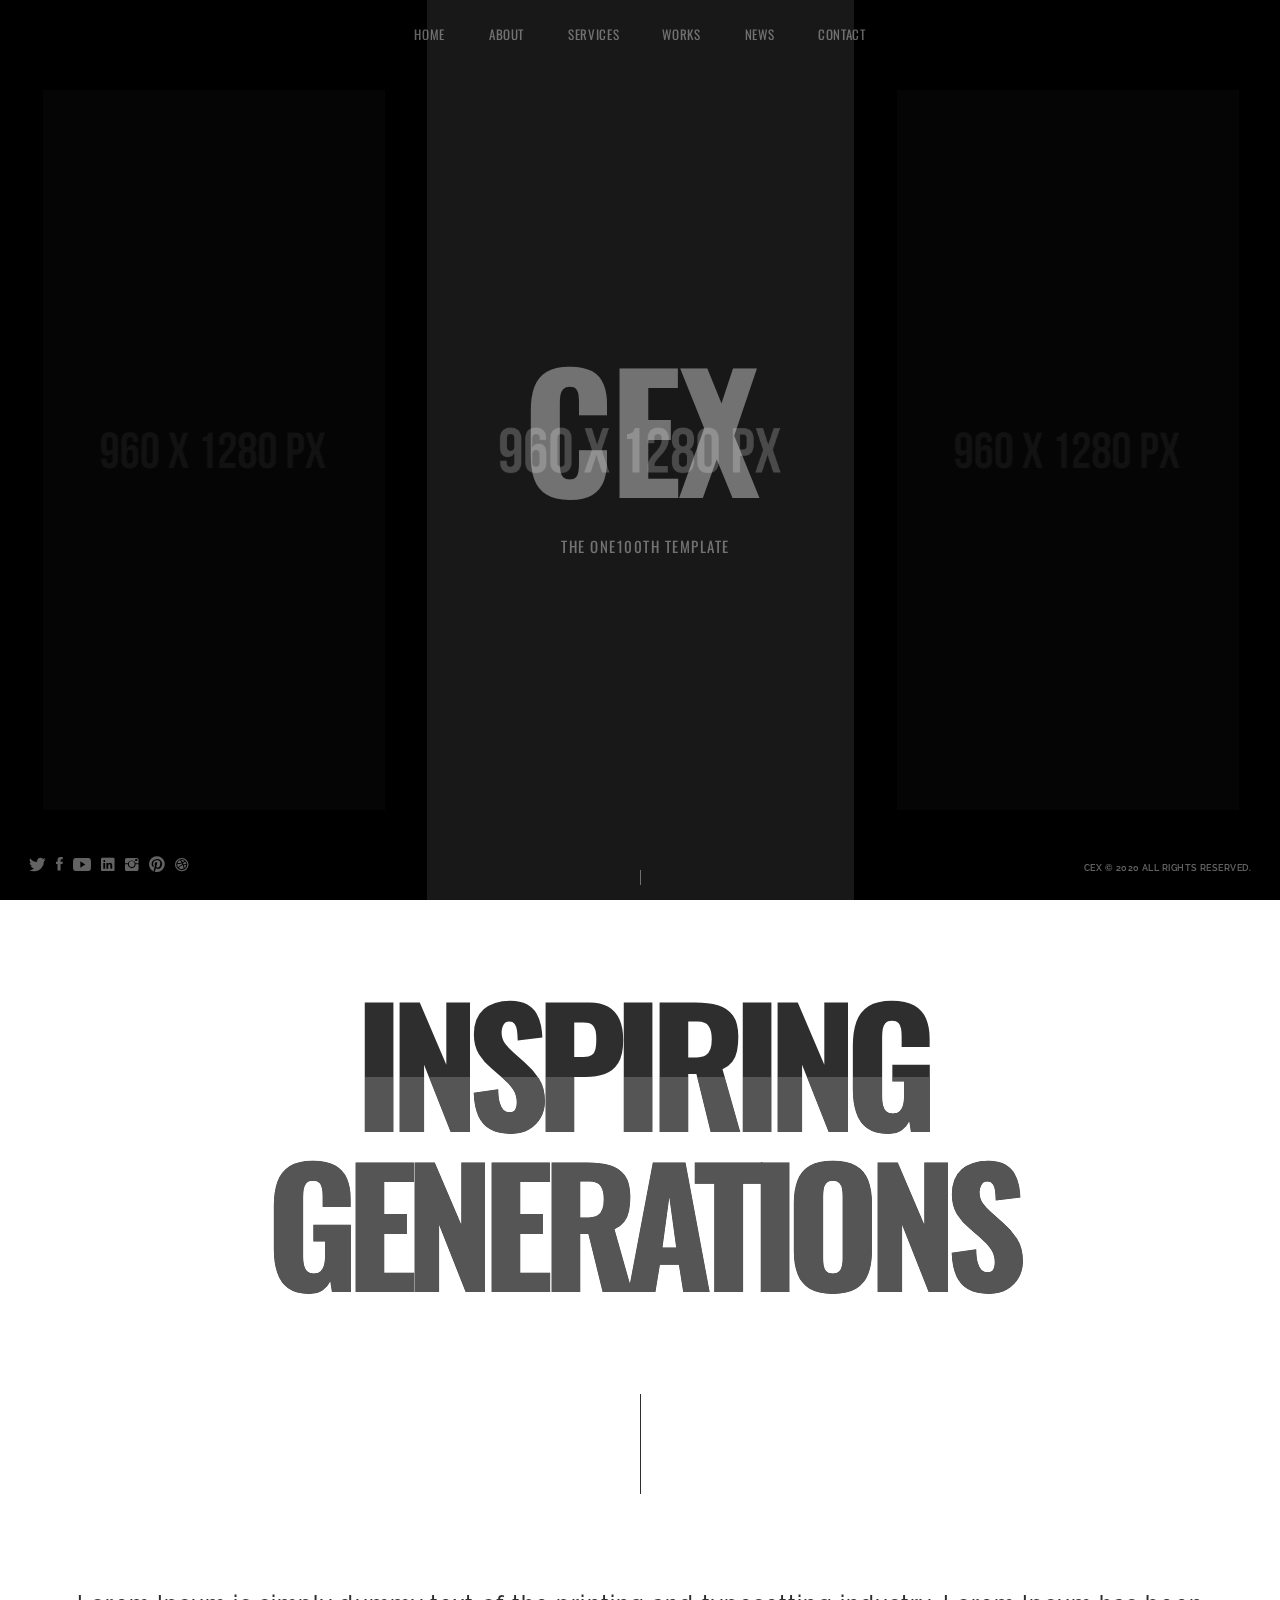
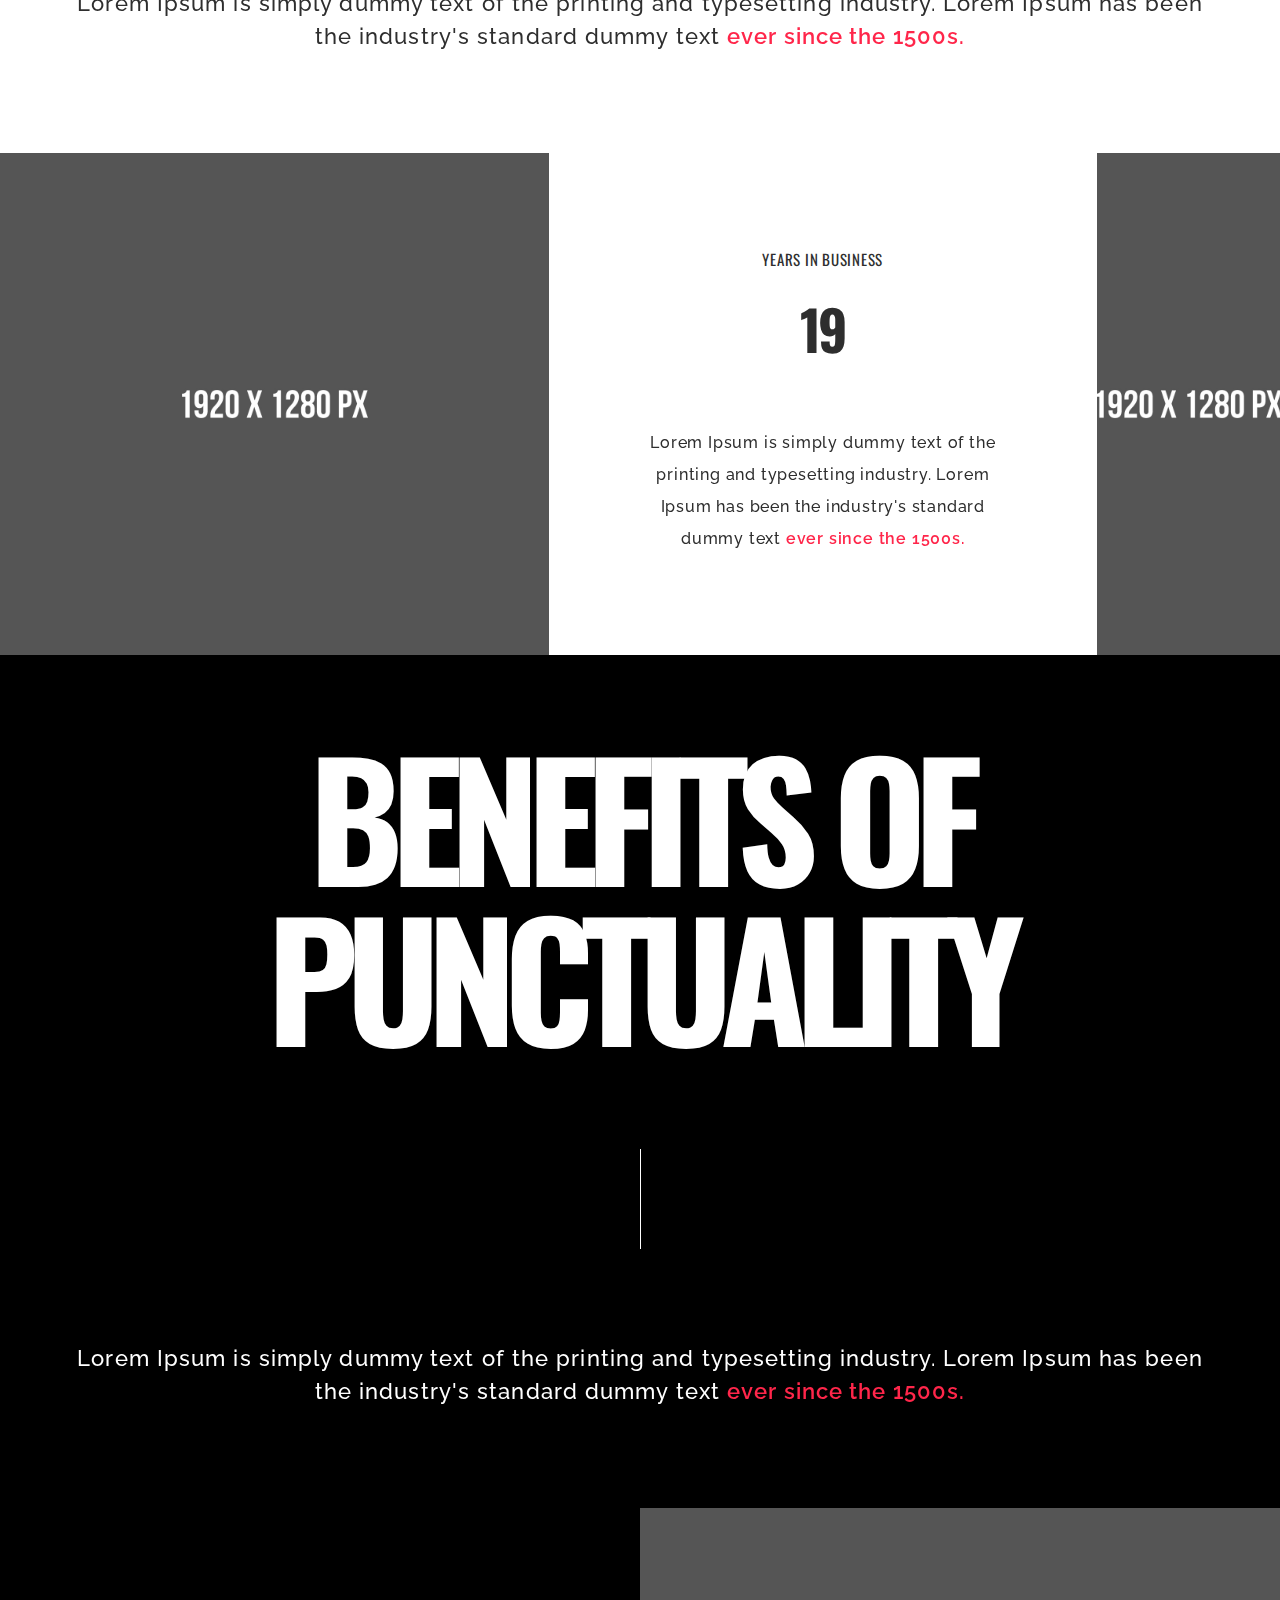
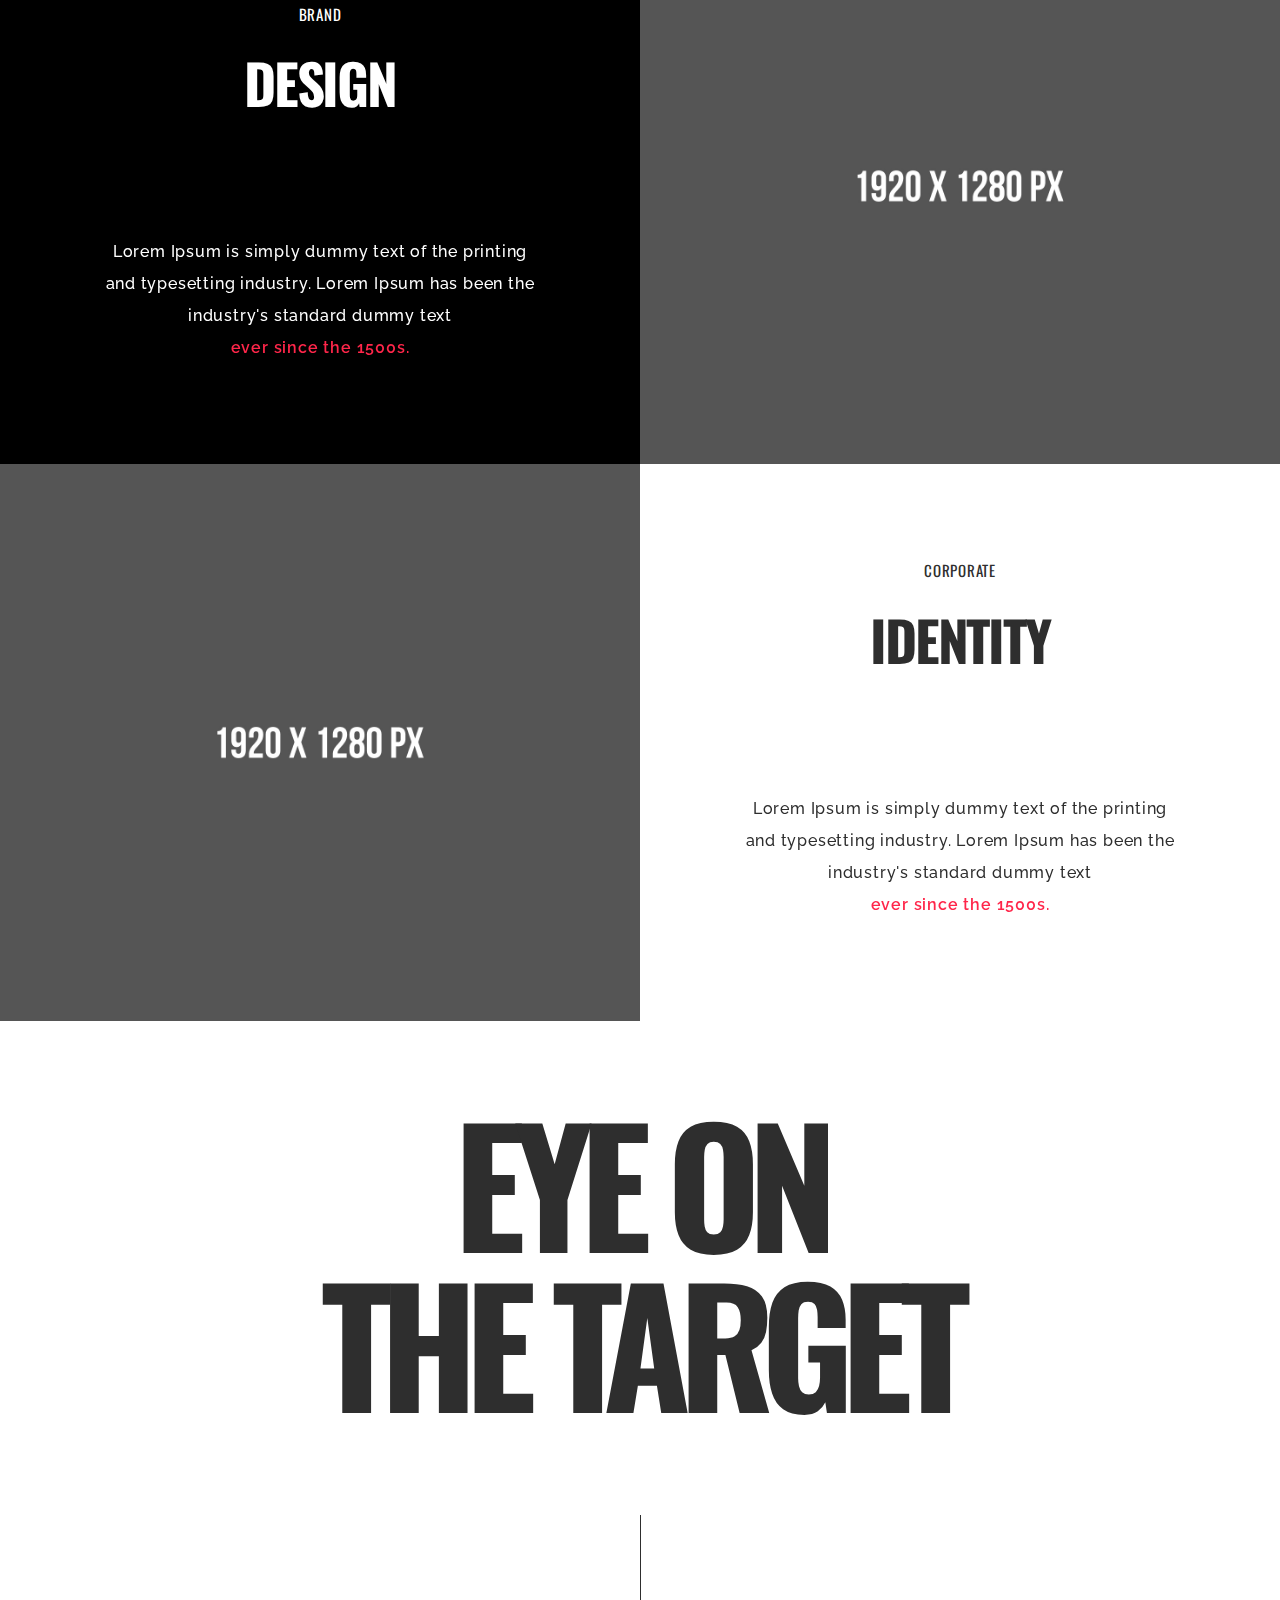
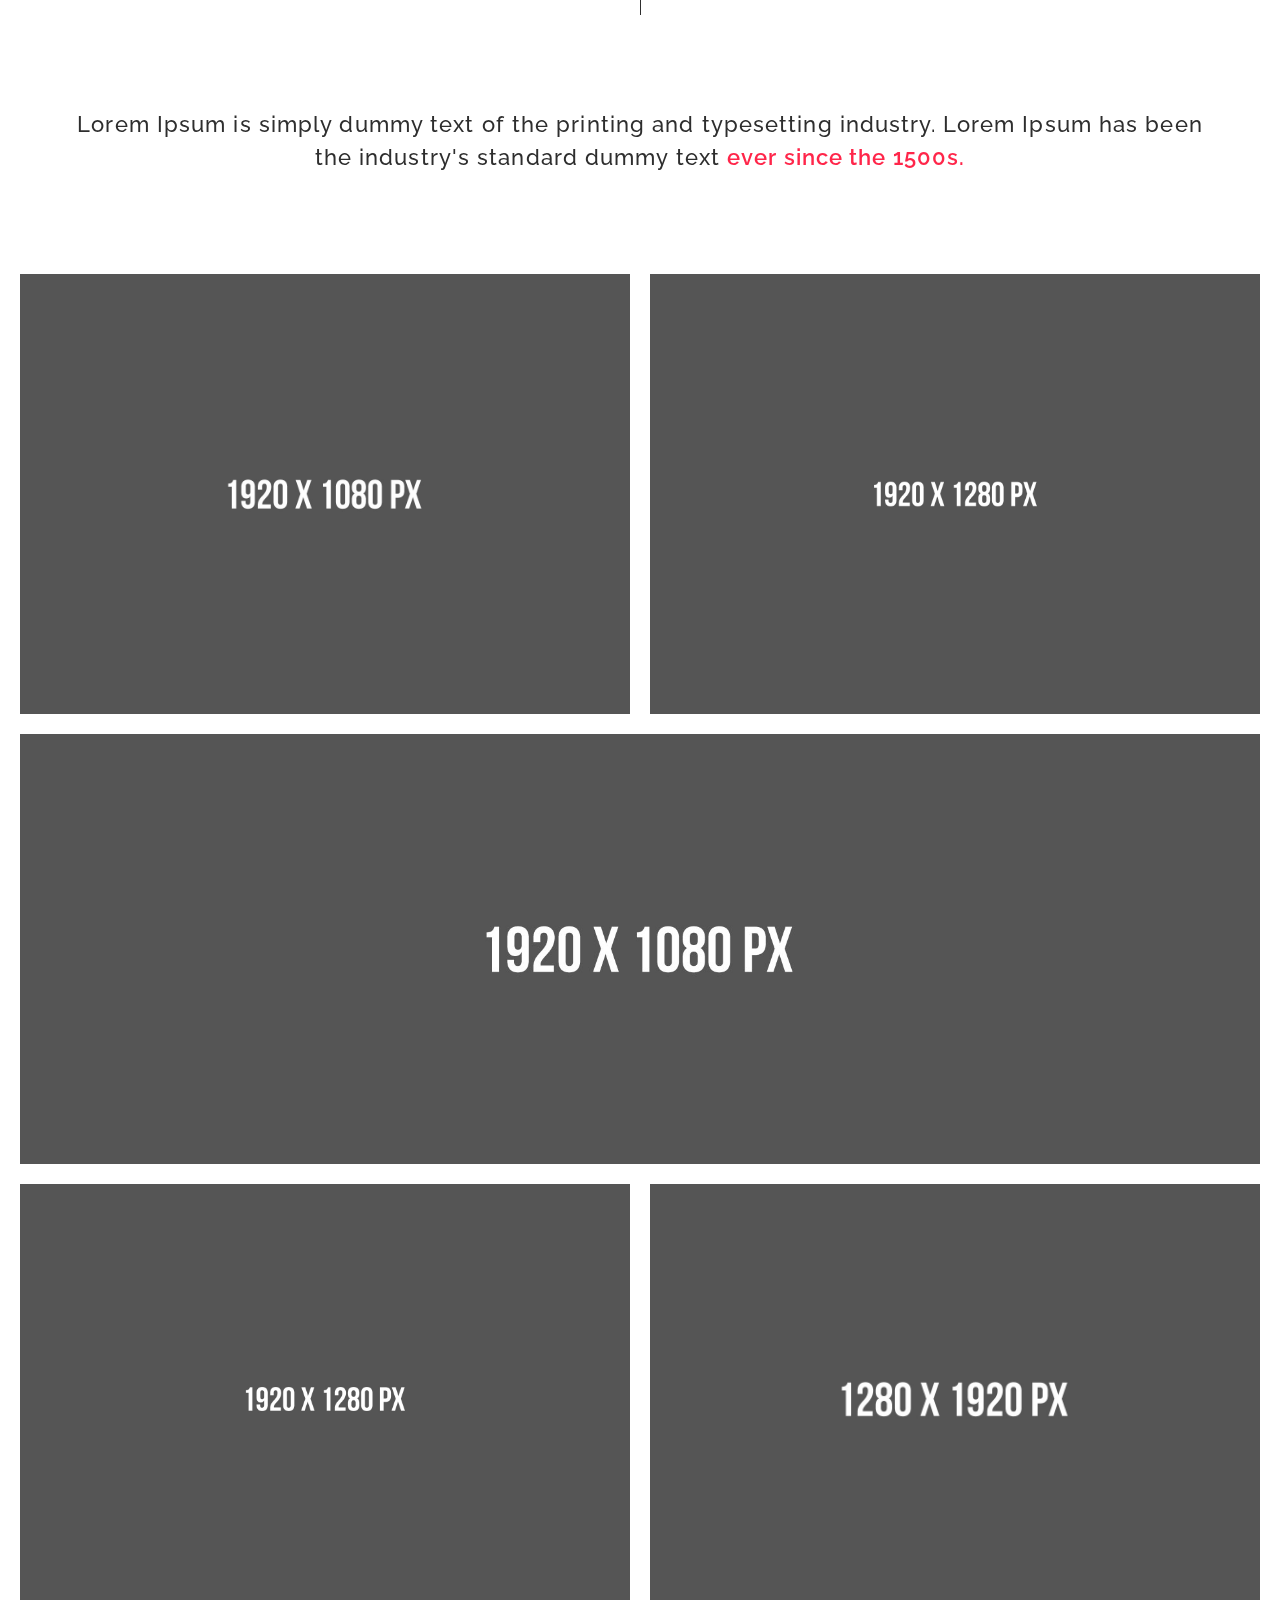
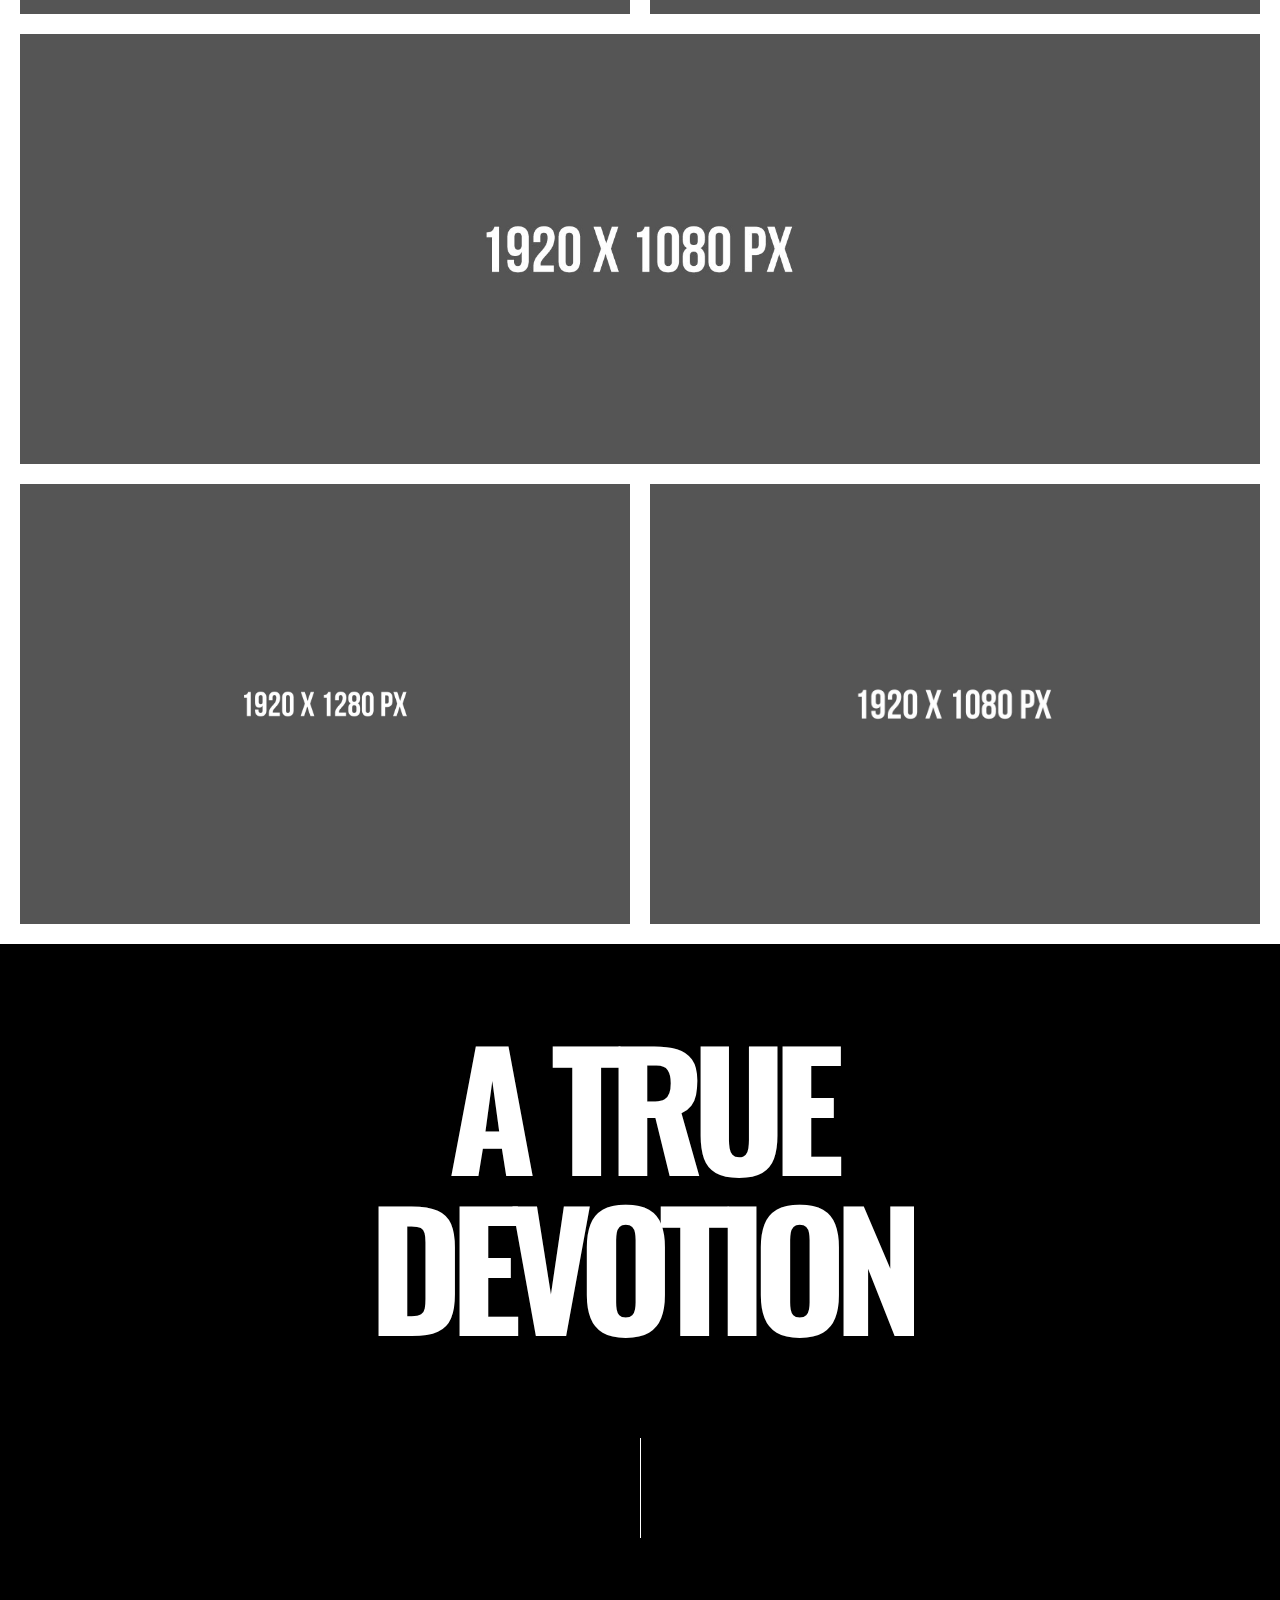
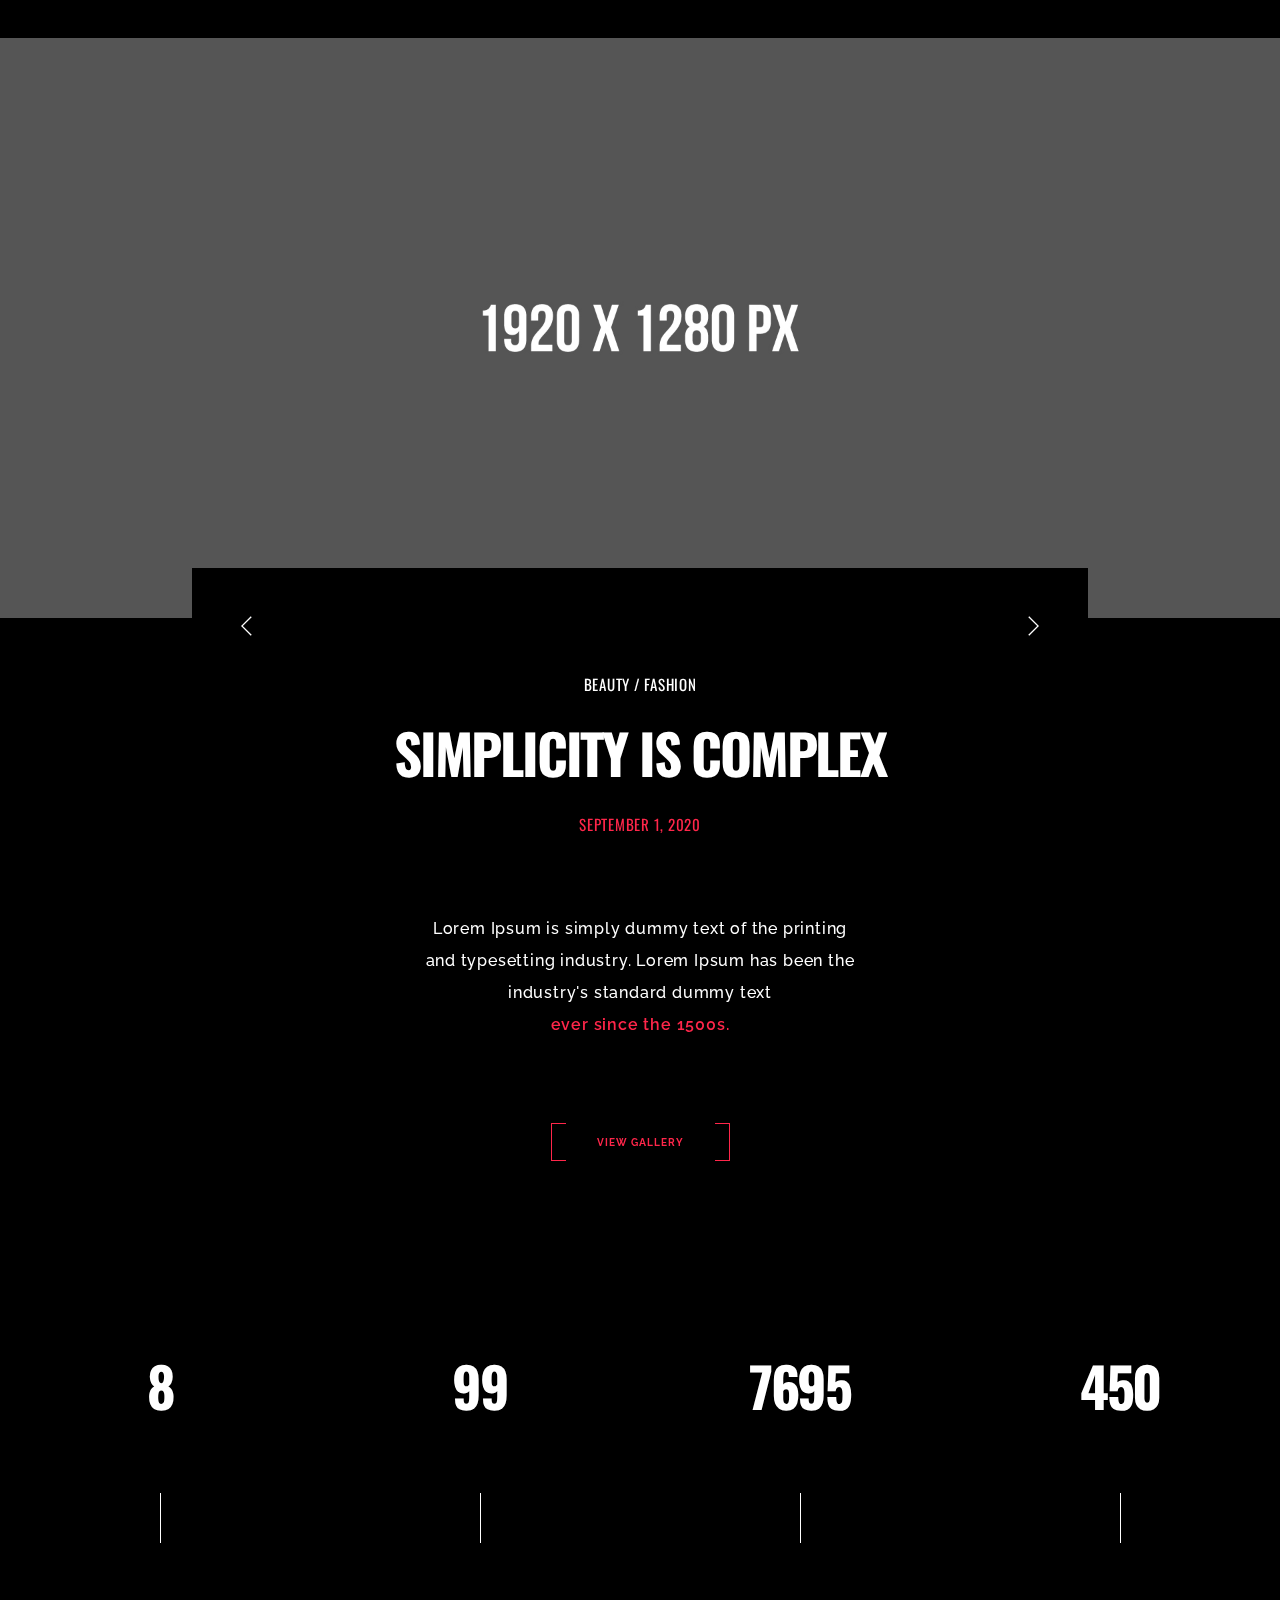
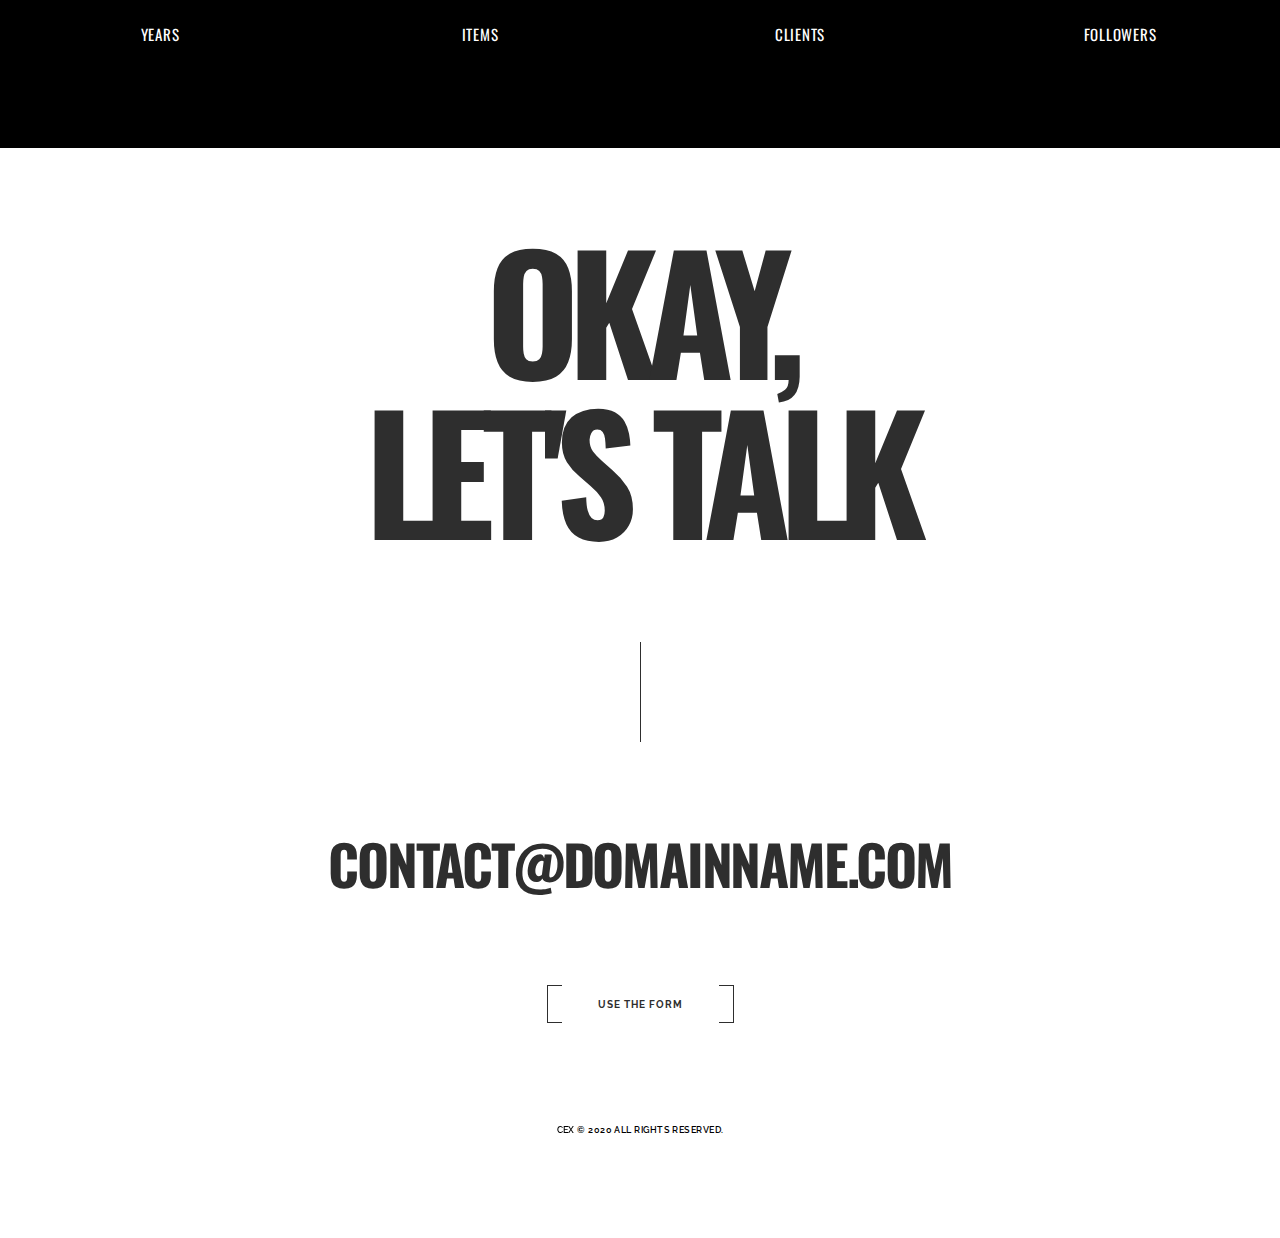
<file: index-CAROUSEL-SLIDER.html>
<!DOCTYPE html>
<html lang="en">
    <head>
        <meta charset="utf-8">
        <title>
            Cex - One Page Portfolio Template
        </title>
        <meta content="" name="description">
        <meta content="" name="author">
        <meta content="" name="keywords">
        <meta content="width=device-width, initial-scale=1, maximum-scale=1" name="viewport">
        <!-- Cex v1.0 || ex nihilo || September 2020 -->
        <!-- style start -->
        <link href="css/plugins.css" media="all" rel="stylesheet" type="text/css">
        <link href="css/style.css" media="all" rel="stylesheet" type="text/css"><!-- style end -->
        <!-- google fonts start -->
        <link href="http://fonts.googleapis.com/css?family=Raleway:100,200,300,400,500,600,700,800,900%7COswald:300,400,700" rel="stylesheet" type="text/css"><!-- google fonts end -->
    </head>
    <body id="top">
        <!-- preloader start -->
        <div class="preloader-bg"></div>
        <div id="preloader">
            <div id="preloader-status">
                <div class="preloader-position loader">
                    <span></span>
                </div>
            </div>
        </div><!-- preloader end -->
        <!-- header section start -->
        <header class="container-fluid">
            <div class="text-center hidden-xs">
                <!-- navigation start -->
                <nav class="header-navigation fadeIn-element">
                    <a class="link-underline-menu" href="#top">Home</a>
                    <a class="link-underline-menu" href="#about">About</a>
                    <a class="link-underline-menu" href="#services">Services</a>
                    <span class="logo-holder closed"><a href="#top"><img alt="Logo" src="img/logo-dark.png"></a></span>
                    <a class="link-underline-menu" href="#works">Works</a>
                    <a class="link-underline-menu" href="#news">News</a>
                    <a class="link-underline-menu" href="#contact">Contact</a>
                </nav><!-- navigation end -->
            </div>
            <div class="text-center visible-xs">
                <!-- navigation mobile start -->
                <nav class="header-navigation-xs fadeIn-element">
                    <a class="logo-holder" href="#top"></a>
                    <a href="#top">Home</a>
                    <a href="#about">About</a>
                    <a href="#services">Services</a>
                    <a href="#works">Works</a>
                    <a href="#news">News</a>
                    <a href="#contact">Contact</a>
                </nav><!-- navigation mobile end -->
            </div>
        </header><!-- header section end -->
        <!-- home section start -->
        <section class="upper-page">
            <!-- center container start -->
            <div class="center-container">
                <!-- center block start -->
                <div class="center-block">
                    <!-- home title start -->
                    <h1 class="home-page-title fadeIn-element">
                        Cex
                    </h1><!-- home title end -->
                    <!-- divider start -->
                    <div class="inner-divider-half inner-divider-home"></div><!-- divider end -->
                    <!-- home subtitle start -->
                    <h2 class="home-page-title fadeIn-element">
                        <!-- The One Hundredth Template -->
                         The One100th Template
                    </h2><!-- home subtitle end -->
                </div><!-- center block end -->
            </div><!-- center container end -->
            <!-- hero bg start -->
            <div class="hero-bg hero-fullscreen">
                <!-- home IMG carousel slider start -->
                <div id="home-page-img">
                    <div class="home-page-img-wrapper">
                        <!-- container start -->
                        <div class="container-fluid">
                            <!-- row start -->
                            <div class="row">
                                <!-- col start -->
                                <div class="col-sm-12 nopadding">
                                    <!-- home IMG carousel start -->
                                    <div class="owl-carousel" id="home-page-img-carousel">
                                        <!-- home page img item 1 start -->
                                        <div class="home-page-img-item overlay overlay-dark-70">
                                            <div class="home-page-img-item-1"></div>
                                        </div><!-- home page img item 1 end -->
                                        <!-- home page img item 2 start -->
                                        <div class="home-page-img-item overlay overlay-dark-70">
                                            <div class="home-page-img-item-2"></div>
                                        </div><!-- home page img item 2 end -->
                                        <!-- home page img item 3 start -->
                                        <div class="home-page-img-item overlay overlay-dark-70">
                                            <div class="home-page-img-item-3"></div>
                                        </div><!-- home page img item 3 end -->
                                        <!-- home page img item 4 start -->
                                        <div class="home-page-img-item overlay overlay-dark-70">
                                            <div class="home-page-img-item-4"></div>
                                        </div><!-- home page img item 4 end -->
                                        <!-- home page img item 5 start -->
                                        <div class="home-page-img-item overlay overlay-dark-70">
                                            <div class="home-page-img-item-5"></div>
                                        </div><!-- home page img item 5 end -->
                                        <!-- home page img item 6 start -->
                                        <div class="home-page-img-item overlay overlay-dark-70">
                                            <div class="home-page-img-item-6"></div>
                                        </div><!-- home page img item 6 end -->
                                    </div><!-- home IMG carousel end -->
                                </div><!-- col end -->
                            </div><!-- row end -->
                        </div><!-- container end -->
                    </div>
                </div><!-- home IMG carousel slider end -->
            </div><!-- hero bg end -->
            <!-- social icons start -->
            <div class="social-icons-wrapper fadeIn-element">
                <ul class="social-icons">
                    <li>
                        <a class="ion-social-twitter" href="#"></a>
                    </li>
                    <li>
                        <a class="ion-social-facebook" href="#"></a>
                    </li>
                    <li>
                        <a class="ion-social-youtube" href="#"></a>
                    </li>
                    <li>
                        <a class="ion-social-linkedin" href="#"></a>
                    </li>
                    <li>
                        <a class="ion-social-instagram" href="#"></a>
                    </li>
                    <li>
                        <a class="ion-social-pinterest" href="#"></a>
                    </li>
                    <li>
                        <a class="ion-social-dribbble" href="#"></a>
                    </li>
                </ul>
            </div><!-- social icons end -->
            <!-- copyright home start -->
            <div class="copyright-home fadeIn-element">
                <a class="link-underline link-underline-light" href="#">Cex</a> &copy; 2020 All Rights Reserved.
            </div><!-- copyright home end -->
            <!-- scroll indicator start -->
            <div class="scroll-indicator fadeIn-element">
                <div class="scroll-indicator-wrapper">
                    <div class="scroll-line"></div>
                </div>
            </div><!-- scroll indicator end -->
        </section><!-- home section end -->
        <!-- about section start -->
        <section class="section-light" id="about">
            <!-- container start -->
            <div class="container">
                <!-- divider start -->
                <div class="inner-divider"></div><!-- divider end -->
                <!-- row start -->
                <div class="row">
                    <!-- col start -->
                    <div class="col-lg-12 text-center">
                        <!-- parallax wrapper start -->
                        <div class="parallax parallax-title parallax-title-about" data-parallax-speed="0.75">
                            <!-- page title start -->
                            <div class="parallax-title-content">
                                Inspiring<br>
                                Generations
                            </div><!-- page title end -->
                        </div><!-- parallax wrapper end -->
                    </div><!-- col end -->
                </div><!-- row end -->
                <!-- divider start -->
                <div class="inner-divider"></div><!-- divider end -->
                <!-- row start -->
                <div class="row">
                    <!-- col start -->
                    <div class="col-lg-12 text-center">
                        <!-- line start -->
                        <div class="the-line"></div><!-- line end -->
                    </div><!-- col end -->
                </div><!-- row end -->
                <!-- divider start -->
                <div class="inner-divider"></div><!-- divider end -->
                <!-- row start -->
                <div class="row">
                    <!-- col start -->
                    <div class="col-lg-12 text-center">
                        <!-- page TXT start -->
                        <div class="section-intro">
                            <p>
                                Lorem Ipsum is simply dummy text of the printing and typesetting industry. Lorem Ipsum has been the industry's standard dummy text <a class="link-underline" href=
                                "#">ever since the 1500s.</a>
                            </p>
                        </div><!-- page TXT end -->
                    </div><!-- col end -->
                </div><!-- row end -->
                <!-- divider start -->
                <div class="inner-divider"></div><!-- divider end -->
            </div><!-- container end -->
            <!-- halve light start -->
            <div class="halves-about section-light">
                <!-- halve light IMG start -->
                <div class="half-about-1 about-bg-1"></div><!-- halve light IMG end -->
                <!-- halve light TXT start -->
                <div class="half-about-1 text-center">
                    <!-- divider start -->
                    <div class="inner-divider"></div><!-- divider end -->
                    <!-- col start -->
                    <div class="post-txt services-txt">
                        <div class="">
                            <!-- page subtitle start -->
                            <h4 class="post-heading">
                                Years in business
                            </h4><!-- page subtitle end -->
                            <!-- divider start -->
                            <div class="inner-divider-half"></div><!-- divider end -->
                            <!-- page subtitle number start -->
                            <div class="post-title facts-counter-number">
                                19
                            </div><!-- page subtitle number end -->
                            <!-- divider start -->
                            <div class="inner-divider-post"></div><!-- divider end -->
                            <!-- page TXT start -->
                            <p>
                                Lorem Ipsum is simply dummy text of the printing and typesetting industry. Lorem Ipsum has been the industry's standard dummy text <a class="link-underline" href=
                                "#">ever since the 1500s.</a>
                            </p><!-- page TXT end -->
                        </div>
                    </div><!-- mobile divider start -->
                    <div class="inner-divider-mobile"></div><!-- mobile divider end -->
                    <!-- col end -->
                    <!-- divider start -->
                    <div class="inner-divider hide-on-mobile"></div><!-- divider end -->
                </div><!-- halve light TXT end -->
                <!-- halve light IMG start -->
                <div class="half-about-2 about-bg-2"></div><!-- halve light IMG end -->
            </div><!-- halve light end -->
        </section><!-- about section end -->
        <!-- services section start -->
        <section id="services">
            <!-- container start -->
            <div class="container">
                <!-- divider start -->
                <div class="inner-divider"></div><!-- divider end -->
                <!-- row start -->
                <div class="row">
                    <!-- col start -->
                    <div class="col-lg-12 text-center">
                        <!-- parallax wrapper start -->
                        <div class="parallax parallax-title parallax-title-services" data-parallax-speed="0.75">
                            <!-- page title start -->
                            <div class="parallax-title-content parallax-title-content-dark">
                                Benefits of<br>
                                Punctuality
                            </div><!-- page title end -->
                        </div><!-- parallax wrapper end -->
                    </div><!-- col end -->
                </div><!-- row end -->
                <!-- divider start -->
                <div class="inner-divider"></div><!-- divider end -->
                <!-- row start -->
                <div class="row">
                    <!-- col start -->
                    <div class="col-lg-12 text-center">
                        <!-- line start -->
                        <div class="the-line the-line-light"></div><!-- line end -->
                    </div><!-- col end -->
                </div><!-- row end -->
                <!-- divider start -->
                <div class="inner-divider"></div><!-- divider end -->
                <!-- row start -->
                <div class="row">
                    <!-- col start -->
                    <div class="col-lg-12 text-center">
                        <!-- page TXT start -->
                        <div class="section-intro section-intro-light">
                            <p>
                                Lorem Ipsum is simply dummy text of the printing and typesetting industry. Lorem Ipsum has been the industry's standard dummy text <a class="link-underline" href=
                                "#">ever since the 1500s.</a>
                            </p>
                        </div><!-- page TXT end -->
                    </div><!-- col end -->
                </div><!-- row end -->
                <!-- divider start -->
                <div class="inner-divider"></div><!-- divider end -->
            </div><!-- container end -->
            <!-- halve dark start -->
            <div class="halves section-dark">
                <!-- halve dark visible IMG start -->
                <div class="half services-bg-1 visible-xs"></div><!-- halve dark visible IMG end -->
                <!-- halve dark TXT start -->
                <div class="half text-center">
                    <!-- divider start -->
                    <div class="inner-divider"></div><!-- divider end -->
                    <!-- col start -->
                    <div class="post-txt post-txt-light services-txt">
                        <!-- page subtitle start -->
                        <h4 class="post-heading post-heading-services post-heading-light">
                            Brand
                        </h4><!-- page subtitle end -->
                        <!-- divider start -->
                        <div class="inner-divider-half"></div><!-- divider end -->
                        <!-- page title start -->
                        <div class="post-title post-title-light">
                            Design
                        </div><!-- page title end -->
                        <!-- divider start -->
                        <div class="inner-divider-half"></div><!-- divider end -->
                        <!-- skills bar start -->
                        <div class="show-skillbar">
                            <!-- skill 1 start -->
                            <div class="skillbar" data-percent="100">
                                <span class="skill-bar-percent skill-bar-percent-light"></span>
                            </div><!-- skill 1 end -->
                        </div><!-- skills bar end -->
                        <!-- divider start -->
                        <div class="inner-divider-post"></div><!-- divider end -->
                        <!-- page TXT start -->
                        <p>
                            Lorem Ipsum is simply dummy text of the printing and typesetting industry. Lorem Ipsum has been the industry's standard dummy text <a class="link-underline" href="#">ever
                            since the 1500s.</a>
                        </p><!-- page TXT end -->
                    </div><!-- mobile divider start -->
                    <div class="inner-divider-mobile"></div><!-- mobile divider end -->
                    <!-- col end -->
                    <!-- divider start -->
                    <div class="inner-divider hide-on-mobile"></div><!-- divider end -->
                </div><!-- halve dark TXT end -->
                <!-- halve dark hidden IMG start -->
                <div class="half services-bg-1 hidden-xs"></div><!-- halve dark hidden IMG end -->
            </div><!-- halve dark end -->
            <!-- halve light start -->
            <div class="halves section-light">
                <!-- halve light IMG start -->
                <div class="half services-bg-2"></div><!-- halve light IMG end -->
                <!-- halve light TXT start -->
                <div class="half text-center">
                    <!-- divider start -->
                    <div class="inner-divider"></div><!-- divider end -->
                    <!-- col start -->
                    <div class="post-txt services-txt">
                        <!-- page subtitle start -->
                        <h4 class="post-heading post-heading-services">
                            Corporate
                        </h4><!-- page subtitle end -->
                        <!-- divider start -->
                        <div class="inner-divider-half"></div><!-- divider end -->
                        <!-- page title start -->
                        <div class="post-title">
                            Identity
                        </div><!-- page title end -->
                        <!-- divider start -->
                        <div class="inner-divider-half"></div><!-- divider end -->
                        <!-- skills bar start -->
                        <div class="show-skillbar">
                            <!-- skill 2 start -->
                            <div class="skillbar" data-percent="100">
                                <span class="skill-bar-percent"></span>
                            </div><!-- skill 2 end -->
                        </div><!-- skills bar end -->
                        <!-- divider start -->
                        <div class="inner-divider-post"></div><!-- divider end -->
                        <!-- page TXT start -->
                        <p>
                            Lorem Ipsum is simply dummy text of the printing and typesetting industry. Lorem Ipsum has been the industry's standard dummy text <a class="link-underline" href="#">ever
                            since the 1500s.</a>
                        </p><!-- page TXT end -->
                    </div><!-- mobile divider start -->
                    <div class="inner-divider-mobile"></div><!-- mobile divider end -->
                    <!-- col end -->
                    <!-- divider start -->
                    <div class="inner-divider hide-on-mobile"></div><!-- divider end -->
                </div><!-- halve light TXT end -->
            </div><!-- halve light end -->
        </section><!-- services section end -->
        <!-- works section start -->
        <section class="section-light" id="works">
            <!-- container start -->
            <div class="container">
                <!-- divider start -->
                <div class="inner-divider"></div><!-- divider end -->
                <!-- row start -->
                <div class="row">
                    <!-- col start -->
                    <div class="col-lg-12 text-center">
                        <!-- parallax wrapper start -->
                        <div class="parallax parallax-title parallax-title-works" data-parallax-speed="0.75">
                            <!-- page title start -->
                            <div class="parallax-title-content">
                                Eye on<br>
                                the Target
                            </div><!-- page title end -->
                        </div><!-- parallax wrapper end -->
                    </div><!-- col end -->
                </div><!-- row end -->
                <!-- divider start -->
                <div class="inner-divider"></div><!-- divider end -->
                <!-- row start -->
                <div class="row">
                    <!-- col start -->
                    <div class="col-lg-12 text-center">
                        <!-- line start -->
                        <div class="the-line"></div><!-- line end -->
                    </div><!-- col end -->
                </div><!-- row end -->
                <!-- divider start -->
                <div class="inner-divider"></div><!-- divider end -->
                <!-- row start -->
                <div class="row">
                    <!-- col start -->
                    <div class="col-lg-12 text-center">
                        <!-- page TXT start -->
                        <div class="section-intro">
                            <p>
                                Lorem Ipsum is simply dummy text of the printing and typesetting industry. Lorem Ipsum has been the industry's standard dummy text <a class="link-underline" href=

                                "#">ever since the 1500s.</a>
                            </p>
                        </div><!-- page TXT end -->
                    </div><!-- col end -->
                </div><!-- row end -->
                <!-- divider start -->
                <div class="inner-divider"></div><!-- divider end -->
            </div><!-- container end -->
            <!-- photoSwipe start -->
            <div class="works-section section-100vh section-gallery">
                <div class="container-fluid force-height no-mrg-pdg">
                    <div class="row no-gutter">
                        <div class="col-md-12 works-section-col">
                            <!-- works item 1 start -->
                            <div class="works-section-gallery-box img-1 item item-grid-size">
                                <div class="item-folio box-img image-works">
                                    <!-- works item hover effect start -->
                                    <div class="hover-effect"></div><!-- works item hover effect end -->
                                    <!-- works item description start -->
                                    <div class="description">
                                        <!-- page title start -->
                                        <h3>
                                            Web
                                        </h3><!-- page title end -->
                                        <!-- divider start -->
                                        <div class="inner-divider-half-post inner-divider-half-post-works"></div><!-- divider end -->
                                        <!-- page subtitle start -->
                                        <div class="description-second">
                                            <h4 class="post-heading-works">
                                                Description
                                            </h4>
                                        </div><!-- page subtitle end -->
                                        <!-- divider start -->
                                        <div class="inner-divider-half-post inner-divider-half-post-works"></div><!-- divider end -->
                                    </div><!-- works item description end -->
                                    <!-- works item IMG start -->
                                    <a class="thumb-link" data-size="1920x1080" href="img/works/works-1.jpg">
                                    <div class="img-fullwidth-all img-fullwidth-works-1"></div></a><!-- works item IMG end -->
                                    <!-- works item description start -->
                                    <div class="item-folio__caption">
                                        Lorem Ipsum is simply dummy text.
                                    </div><!-- works item description end -->
                                </div>
                            </div><!-- works item 1 end -->
                            <!-- works item 2 start -->
                            <div class="works-section-gallery-box img-2 item item-grid-size">
                                <div class="item-folio box-img image-works">
                                    <!-- works item hover effect start -->
                                    <div class="hover-effect"></div><!-- works item hover effect end -->
                                    <!-- works item description start -->
                                    <div class="description">
                                        <!-- page title start -->
                                        <h3>
                                            Logo
                                        </h3><!-- page title end -->
                                        <!-- divider start -->
                                        <div class="inner-divider-half-post inner-divider-half-post-works"></div><!-- divider end -->
                                        <!-- page subtitle start -->
                                        <div class="description-second">
                                            <h4 class="post-heading-works">
                                                Description
                                            </h4>
                                        </div><!-- page subtitle end -->
                                        <!-- divider start -->
                                        <div class="inner-divider-half-post inner-divider-half-post-works"></div><!-- divider end -->
                                    </div><!-- works item description end -->
                                    <!-- works item IMG start -->
                                    <a class="thumb-link" data-size="1920x1280" href="img/works/works-2.jpg">
                                    <div class="img-fullwidth-all img-fullwidth-works-2"></div></a><!-- works item IMG end -->
                                    <!-- works item description start -->
                                    <div class="item-folio__caption">
                                        Of the printing and typesetting industry.
                                    </div><!-- works item description end -->
                                </div>
                            </div><!-- works item 2 end -->
                            <!-- works item 3 start -->
                            <div class="works-section-gallery-box img-3 item item-grid-size">
                                <div class="item-folio box-img image-works">
                                    <!-- works item hover effect start -->
                                    <div class="hover-effect"></div><!-- works item hover effect end -->
                                    <!-- works item description start -->
                                    <div class="description">
                                        <!-- page title start -->
                                        <h3>
                                            Design
                                        </h3><!-- page title end -->
                                        <!-- divider start -->
                                        <div class="inner-divider-half-post inner-divider-half-post-works"></div><!-- divider end -->
                                        <!-- page subtitle start -->
                                        <div class="description-second">
                                            <h4 class="post-heading-works">
                                                Description
                                            </h4>
                                        </div><!-- page subtitle end -->
                                        <!-- divider start -->
                                        <div class="inner-divider-half-post inner-divider-half-post-works"></div><!-- divider end -->
                                    </div><!-- works item description end -->
                                    <!-- works item IMG start -->
                                    <a class="thumb-link" data-size="1920x1080" href="img/works/works-3.jpg">
                                    <div class="img-fullwidth-all img-fullwidth-works-3"></div></a><!-- works item IMG end -->
                                    <!-- works item description start -->
                                    <div class="item-folio__caption">
                                        Lorem Ipsum is simply dummy text.
                                    </div><!-- works item description end -->
                                </div>
                            </div><!-- works item 3 end -->
                            <!-- works item 4 start -->
                            <div class="works-section-gallery-box img-4 item item-grid-size">
                                <div class="item-folio box-img image-works">
                                    <!-- works item hover effect start -->
                                    <div class="hover-effect"></div><!-- works item hover effect end -->
                                    <!-- works item description start -->
                                    <div class="description">
                                        <!-- page title start -->
                                        <h3>
                                            Print
                                        </h3><!-- page title end -->
                                        <!-- divider start -->
                                        <div class="inner-divider-half-post inner-divider-half-post-works"></div><!-- divider end -->
                                        <!-- page subtitle start -->
                                        <div class="description-second">
                                            <h4 class="post-heading-works">
                                                Description
                                            </h4>
                                        </div><!-- page subtitle end -->
                                        <!-- divider start -->
                                        <div class="inner-divider-half-post inner-divider-half-post-works"></div><!-- divider end -->
                                    </div><!-- works item description end -->
                                    <!-- works item IMG start -->
                                    <a class="thumb-link" data-size="1920x1280" href="img/works/works-4.jpg">
                                    <div class="img-fullwidth-all img-fullwidth-works-4"></div></a><!-- works item IMG end -->
                                    <!-- works item description start -->
                                    <div class="item-folio__caption">
                                        Of the printing and typesetting industry.
                                    </div><!-- works item description end -->
                                </div>
                            </div><!-- works item 4 end -->
                            <!-- works item 5 start -->
                            <div class="works-section-gallery-box img-5 item item-grid-size">
                                <div class="item-folio box-img image-works">
                                    <!-- works item hover effect start -->
                                    <div class="hover-effect"></div><!-- works item hover effect end -->
                                    <!-- works item description start -->
                                    <div class="description">
                                        <!-- page title start -->
                                        <h3>
                                            Web
                                        </h3><!-- page title end -->
                                        <!-- divider start -->
                                        <div class="inner-divider-half-post inner-divider-half-post-works"></div><!-- divider end -->
                                        <!-- page subtitle start -->
                                        <div class="description-second">
                                            <h4 class="post-heading-works">
                                                Description
                                            </h4>
                                        </div><!-- page subtitle end -->
                                        <!-- divider start -->
                                        <div class="inner-divider-half-post inner-divider-half-post-works"></div><!-- divider end -->
                                    </div><!-- works item description end -->
                                    <!-- works item IMG start -->
                                    <a class="thumb-link" data-size="1280x1920" href="img/works/works-5.jpg">
                                    <div class="img-fullwidth-all img-fullwidth-works-5"></div></a><!-- works item IMG end -->
                                    <!-- works item description start -->
                                    <div class="item-folio__caption">
                                        Lorem Ipsum is simply dummy text.
                                    </div><!-- works item description end -->
                                </div>
                            </div><!-- works item 5 end -->
                            <!-- works item 6 start -->
                            <div class="works-section-gallery-box img-6 item item-grid-size">
                                <div class="item-folio box-img image-works">
                                    <!-- works item hover effect start -->
                                    <div class="hover-effect"></div><!-- works item hover effect end -->
                                    <!-- works item description start -->
                                    <div class="description">
                                        <!-- page title start -->
                                        <h3>
                                            Logo
                                        </h3><!-- page title end -->
                                        <!-- divider start -->
                                        <div class="inner-divider-half-post inner-divider-half-post-works"></div><!-- divider end -->
                                        <!-- page subtitle start -->
                                        <div class="description-second">
                                            <h4 class="post-heading-works">
                                                Description
                                            </h4>
                                        </div><!-- page subtitle end -->
                                        <!-- divider start -->
                                        <div class="inner-divider-half-post inner-divider-half-post-works"></div><!-- divider end -->
                                    </div><!-- works item description end -->
                                    <!-- works item IMG start -->
                                    <a class="thumb-link" data-size="1920x1080" href="img/works/works-6.jpg">
                                    <div class="img-fullwidth-all img-fullwidth-works-6"></div></a><!-- works item IMG end -->
                                    <!-- works item description start -->
                                    <div class="item-folio__caption">
                                        Of the printing and typesetting industry.
                                    </div><!-- works item description end -->
                                </div>
                            </div><!-- works item 6 end -->
                            <!-- works item 7 start -->
                            <div class="works-section-gallery-box img-7 item item-grid-size">
                                <div class="item-folio box-img image-works">
                                    <!-- works item hover effect start -->
                                    <div class="hover-effect"></div><!-- works item hover effect end -->
                                    <!-- works item description start -->
                                    <div class="description">
                                        <!-- page title start -->
                                        <h3>
                                            Design
                                        </h3><!-- page title end -->
                                        <!-- divider start -->
                                        <div class="inner-divider-half-post inner-divider-half-post-works"></div><!-- divider end -->
                                        <!-- page subtitle start -->
                                        <div class="description-second">
                                            <h4 class="post-heading-works">
                                                Description
                                            </h4>
                                        </div><!-- page subtitle end -->
                                        <!-- divider start -->
                                        <div class="inner-divider-half-post inner-divider-half-post-works"></div><!-- divider end -->
                                    </div><!-- works item description end -->
                                    <!-- works item IMG start -->
                                    <a class="thumb-link" data-size="1920x1280" href="img/works/works-7.jpg">
                                    <div class="img-fullwidth-all img-fullwidth-works-7"></div></a><!-- works item IMG end -->
                                    <!-- works item description start -->
                                    <div class="item-folio__caption">
                                        Lorem Ipsum is simply dummy text.
                                    </div><!-- works item description end -->
                                </div>
                            </div><!-- works item 7 end -->
                            <!-- works item 8 start -->
                            <div class="works-section-gallery-box img-8 item item-grid-size">
                                <div class="item-folio box-img image-works">
                                    <!-- works item hover effect start -->
                                    <div class="hover-effect"></div><!-- works item hover effect end -->
                                    <!-- works item description start -->
                                    <div class="description">
                                        <!-- page title start -->
                                        <h3>
                                            Print
                                        </h3><!-- page title end -->
                                        <!-- divider start -->
                                        <div class="inner-divider-half-post inner-divider-half-post-works"></div><!-- divider end -->
                                        <!-- page subtitle start -->
                                        <div class="description-second">
                                            <h4 class="post-heading-works">
                                                Description
                                            </h4>
                                        </div><!-- page subtitle end -->
                                        <!-- divider start -->
                                        <div class="inner-divider-half-post inner-divider-half-post-works"></div><!-- divider end -->
                                    </div><!-- works item description end -->
                                    <!-- works item IMG start -->
                                    <a class="thumb-link" data-size="1920x1080" href="img/works/works-8.jpg">
                                    <div class="img-fullwidth-all img-fullwidth-works-8"></div></a><!-- works item IMG end -->
                                    <!-- works item description start -->
                                    <div class="item-folio__caption">
                                        Of the printing and typesetting industry.
                                    </div><!-- works item description end -->
                                </div>
                            </div><!-- works item 8 end -->
                        </div>
                    </div>
                </div>
            </div><!-- photoSwipe end -->
            <div class="works-last-line"></div>
        </section><!-- works section end -->
        <!-- news section start -->
        <section id="news">
            <!-- container start -->
            <div class="container">
                <!-- divider start -->
                <div class="inner-divider"></div><!-- divider end -->
                <!-- row start -->
                <div class="row">
                    <!-- col start -->
                    <div class="col-lg-12 text-center">
                        <!-- parallax wrapper start -->
                        <div class="parallax parallax-title parallax-title-news" data-parallax-speed="0.75">
                            <!-- page title start -->
                            <div class="parallax-title-content parallax-title-content-dark">
                                A True<br>
                                Devotion
                            </div><!-- page title end -->
                        </div><!-- parallax wrapper end -->
                    </div><!-- col end -->
                </div><!-- row end -->
                <!-- divider start -->
                <div class="inner-divider"></div><!-- divider end -->
                <!-- row start -->
                <div class="row">
                    <!-- col start -->
                    <div class="col-lg-12 text-center">
                        <!-- line start -->
                        <div class="the-line the-line-light"></div><!-- line end -->
                    </div><!-- col end -->
                </div><!-- row end -->
                <!-- divider start -->
                <div class="inner-divider"></div><!-- divider end -->
            </div><!-- container end -->
            <!-- container start -->
            <div class="container-fluid">
                <!-- row start -->
                <div class="row">
                    <!-- col start -->
                    <div class="col-md-12 col-sm-12 nopadding">
                        <!-- swiper container news start -->
                        <div class="swiper-container-news">
                            <!-- swiper container news top start -->
                            <div class="swiper-container news-top">
                                <div class="swiper-wrapper">
                                    <div class="swiper-slide">
                                        <div class="news-bg-wrapper news-bg-1"></div>
                                    </div>
                                    <div class="swiper-slide">
                                        <div class="news-bg-wrapper news-bg-2"></div>
                                    </div>
                                    <div class="swiper-slide">
                                        <div class="news-bg-wrapper news-bg-3"></div>
                                    </div>
                                    <div class="swiper-slide">
                                        <div class="news-bg-wrapper news-bg-4"></div>
                                    </div>
                                </div>
                            </div><!-- swiper container news top end -->
                            <!-- swiper container news bottom start -->
                            <div class="swiper-container news-bottom">
                                <!-- swiper container news bottom nav start -->
                                <ul class="swiper-button-wrapper">
                                    <li>
                                        <div class="swiper-button-next swiper-button-white"></div>
                                    </li>
                                    <li>
                                        <div class="swiper-button-prev swiper-button-white"></div>
                                    </li>
                                </ul><!-- swiper container news bottom nav end -->
                                <!-- divider start -->
                                <div class="inner-divider"></div><!-- divider end -->
                                <!-- swiper container news bottom wrapper start -->
                                <div class="swiper-wrapper swiper-wrapper-news">
                                    <!-- swiper container news bottom slide 1 start -->
                                    <div class="swiper-slide">
                                        <div class="text">
                                            <!-- page subtitle start -->
                                            <h4 class="post-heading post-heading-news post-heading-light">
                                                Beauty / Fashion
                                            </h4><!-- page subtitle end -->
                                            <!-- divider start -->
                                            <div class="inner-divider-half"></div><!-- divider end -->
                                            <!-- page title start -->
                                            <div class="post-title post-title-light">
                                                Simplicity is complex
                                            </div><!-- page title end -->
                                            <!-- divider start -->
                                            <div class="inner-divider-half"></div><!-- divider end -->
                                            <!-- page subtitle start -->
                                            <h4 class="post-heading post-heading-news post-heading-light post-heading-news-dark">
                                                September 1, 2020
                                            </h4><!-- page subtitle end -->
                                            <!-- divider start -->
                                            <div class="inner-divider-post"></div><!-- divider end -->
                                            <!-- page TXT start -->
                                            <p class="text">
                                                Lorem Ipsum is simply dummy text of the printing and typesetting industry. Lorem Ipsum has been the industry's standard dummy text <a class=
                                                "link-underline" href="#">ever since the 1500s.</a>
                                            </p><!-- page TXT end -->
                                            <!-- divider start -->
                                            <div class="inner-divider-post"></div><!-- divider end -->
                                            <!-- news details start -->
                                            <div class="news-details">
                                                <!-- news gallery 1 start -->
                                                <div class="popup-photo-gallery">
                                                    <a class="the-button the-button-color the-button-news-details" href="img/news/news-gallery/gallery-1/gallery-1-1.jpg" title=
                                                    "Gallery 1 / Image description 1"><span>View gallery</span></a> <a href="img/news/news-gallery/gallery-1/gallery-1-2.jpg" title=
                                                    "Gallery 1 / Image description 2"></a> <a href="img/news/news-gallery/gallery-1/gallery-1-3.jpg" title="Gallery 1 / Image description 3"></a>
                                                    <a href="img/news/news-gallery/gallery-1/gallery-1-4.jpg" title="Gallery 1 / Image description 4"></a>
                                                </div><!-- news gallery 1 end -->
                                            </div><!-- news details end -->
                                        </div>
                                    </div><!-- swiper container news bottom slide 1 end -->
                                    <!-- swiper container news bottom slide 2 start -->
                                    <div class="swiper-slide">
                                        <div class="text">
                                            <!-- page subtitle start -->
                                            <h4 class="post-heading post-heading-news post-heading-light">
                                                People / Life
                                            </h4><!-- page subtitle end -->
                                            <!-- divider start -->
                                            <div class="inner-divider-half"></div><!-- divider end -->
                                            <!-- page title start -->
                                            <div class="post-title post-title-light">
                                                Design is a process
                                            </div><!-- page title end -->
                                            <!-- divider start -->
                                            <div class="inner-divider-half"></div><!-- divider end -->
                                            <!-- page subtitle start -->
                                            <h4 class="post-heading post-heading-news post-heading-light post-heading-news-dark">
                                                September 2, 2020
                                            </h4><!-- page subtitle end -->
                                            <!-- divider start -->
                                            <div class="inner-divider-post"></div><!-- divider end -->
                                            <!-- page TXT start -->
                                            <p class="text">
                                                Lorem Ipsum is simply dummy text of the printing and typesetting industry. Lorem Ipsum has been the industry's standard dummy text <a class=
                                                "link-underline" href="#">ever since the 1500s.</a>
                                            </p><!-- page TXT end -->
                                            <!-- divider start -->
                                            <div class="inner-divider-post"></div><!-- divider end -->
                                            <!-- news details start -->
                                            <div class="news-details">
                                                <!-- news video start -->
                                                <a class="the-button the-button-color the-button-news-details" data-lity="" href="https://www.youtube.com/watch?v=3zXrWmkVjTM"><span>Watch
                                                video</span></a> <!-- news video end -->
                                            </div><!-- news details end -->
                                        </div>
                                    </div><!-- swiper container news bottom slide 2 end -->
                                    <!-- swiper container news bottom slide 3 start -->
                                    <div class="swiper-slide">
                                        <div class="text">
                                            <!-- page subtitle start -->
                                            <h4 class="post-heading post-heading-news post-heading-light">
                                                Royalty / Stock
                                            </h4><!-- page subtitle end -->
                                            <!-- divider start -->
                                            <div class="inner-divider-half"></div><!-- divider end -->
                                            <!-- page title start -->
                                            <div class="post-title post-title-light">
                                                Aesthetic is a decision
                                            </div><!-- page title end -->
                                            <!-- divider start -->
                                            <div class="inner-divider-half"></div><!-- divider end -->
                                            <!-- page subtitle start -->
                                            <h4 class="post-heading post-heading-news post-heading-light post-heading-news-dark">
                                                September 3, 2020
                                            </h4><!-- page subtitle end -->
                                            <!-- divider start -->
                                            <div class="inner-divider-post"></div><!-- divider end -->
                                            <!-- page TXT start -->
                                            <p class="text">
                                                Lorem Ipsum is simply dummy text of the printing and typesetting industry. Lorem Ipsum has been the industry's standard dummy text <a class=
                                                "link-underline" href="#">ever since the 1500s.</a>
                                            </p><!-- page TXT end -->
                                            <!-- divider start -->
                                            <div class="inner-divider-post"></div><!-- divider end -->
                                            <!-- news details start -->
                                            <div class="news-details">
                                                <!-- news gallery 2 start -->
                                                <div class="popup-photo-gallery">
                                                    <a class="the-button the-button-color the-button-news-details" href="img/news/news-gallery/gallery-2/gallery-2-1.jpg" title=
                                                    "Gallery 2 / Image description 1"><span>View gallery</span></a> <a href="img/news/news-gallery/gallery-2/gallery-2-2.jpg" title=
                                                    "Gallery 2 / Image description 2"></a> <a href="img/news/news-gallery/gallery-2/gallery-2-3.jpg" title="Gallery 2 / Image description 3"></a>
                                                    <a href="img/news/news-gallery/gallery-2/gallery-2-4.jpg" title="Gallery 2 / Image description 4"></a>
                                                </div><!-- news gallery 2 end -->
                                            </div><!-- news details end -->
                                        </div>
                                    </div><!-- swiper container news bottom slide 3 end -->
                                    <!-- swiper container news bottom slide 4 start -->
                                    <div class="swiper-slide">
                                        <div class="text">
                                            <!-- page subtitle start -->
                                            <h4 class="post-heading post-heading-news post-heading-light">
                                                Culture / Travel
                                            </h4><!-- page subtitle end -->
                                            <!-- divider start -->
                                            <div class="inner-divider-half"></div><!-- divider end -->
                                            <!-- page title start -->
                                            <div class="post-title post-title-light">
                                                Style is everything
                                            </div><!-- page title end -->
                                            <!-- divider start -->
                                            <div class="inner-divider-half"></div><!-- divider end -->
                                            <!-- page subtitle start -->
                                            <h4 class="post-heading post-heading-news post-heading-light post-heading-news-dark">
                                                September 4, 2020
                                            </h4><!-- page subtitle end -->
                                            <!-- divider start -->
                                            <div class="inner-divider-post"></div><!-- divider end -->
                                            <!-- page TXT start -->
                                            <p class="text">
                                                Lorem Ipsum is simply dummy text of the printing and typesetting industry. Lorem Ipsum has been the industry's standard dummy text <a class=
                                                "link-underline" href="#">ever since the 1500s.</a>
                                            </p><!-- page TXT end -->
                                            <!-- divider start -->
                                            <div class="inner-divider-post"></div><!-- divider end -->
                                            <!-- news details start -->
                                            <div class="news-details">
                                                <!-- news video start -->
                                                <a class="the-button the-button-color the-button-news-details" data-lity="" href="https://vimeo.com/95515307"><span>Watch video</span></a> 
                                                <!-- news video end -->
                                            </div><!-- news details end -->
                                        </div>
                                    </div><!-- swiper container news bottom slide 4 end -->
                                </div><!-- swiper container news bottom wrapper end -->
                            </div><!-- swiper container news bottom end -->
                        </div><!-- swiper container news end -->
                    </div><!-- col end -->
                </div><!-- row end -->
            </div><!-- container end -->
            <!-- divider start -->
            <div class="inner-divider"></div><!-- divider end -->
        </section><!-- news section end -->
        <!-- facts start -->
        <section id="facts">
            <!-- container start -->
            <div class="container-fluid">
                <!-- row start -->
                <div class="row">
                    <!-- parallax wrapper start -->
                    <div class="parallax parallax-facts" data-parallax-speed="0.75">
                        <!-- parallax overlay start -->
                        <div class="parallax-overlay"></div><!-- parallax overlay end -->
                        <!-- parallax content start -->
                        <div class="parallax-content">
                            <!-- facts counter start -->
                            <div class="facts-counter-wrapper">
                                <!-- col start -->
                                <div class="col-xs-6 col-sm-3">
                                    <!-- divider start -->
                                    <div class="inner-divider"></div><!-- divider end -->
                                    <!-- fact 1 start -->
                                    <div class="facts-counter-number">
                                        8
                                    </div>
                                    <div class="facts-counter-description">
                                        <!-- divider start -->
                                        <div class="inner-divider-post"></div><!-- divider end -->
                                        <!-- line start -->
                                        <div class="the-line the-line-light the-line-facts"></div><!-- line end -->
                                        <!-- divider start -->
                                        <div class="inner-divider-post"></div><!-- divider end -->
                                        <span class="facts-counter-title">Years</span>
                                        <!-- divider start -->
                                        <div class="inner-divider"></div><!-- divider end -->
                                    </div><!-- fact 1 end -->
                                </div><!-- col end -->
                                <!-- col start -->
                                <div class="col-xs-6 col-sm-3">
                                    <!-- divider start -->
                                    <div class="inner-divider"></div><!-- divider end -->
                                    <!-- fact 2 start -->
                                    <div class="facts-counter-number">
                                        99
                                    </div>
                                    <div class="facts-counter-description">
                                        <!-- divider start -->
                                        <div class="inner-divider-post"></div><!-- divider end -->
                                        <!-- line start -->
                                        <div class="the-line the-line-light the-line-facts"></div><!-- line end -->
                                        <!-- divider start -->
                                        <div class="inner-divider-post"></div><!-- divider end -->
                                        <span class="facts-counter-title">Items</span>
                                        <!-- divider start -->
                                        <div class="inner-divider"></div><!-- divider end -->
                                    </div><!-- fact 2 end -->
                                </div><!-- col end -->
                                <!-- clearfix start -->
                                <div class="clearfix visible-xs-block"></div><!-- clearfix end -->
                                <!-- col start -->
                                <div class="col-xs-6 col-sm-3">
                                    <!-- divider start -->
                                    <div class="inner-divider inner-divider-hide"></div><!-- divider end -->
                                    <!-- fact 3 start -->
                                    <div class="facts-counter-number">
                                        7695
                                    </div>
                                    <div class="facts-counter-description">
                                        <!-- divider start -->
                                        <div class="inner-divider-post"></div><!-- divider end -->
                                        <!-- line start -->
                                        <div class="the-line the-line-light the-line-facts"></div><!-- line end -->
                                        <!-- divider start -->
                                        <div class="inner-divider-post"></div><!-- divider end -->
                                        <span class="facts-counter-title">Clients</span>
                                        <!-- divider start -->
                                        <div class="inner-divider"></div><!-- divider end -->
                                    </div><!-- fact 3 end -->
                                </div><!-- col end -->
                                <!-- col start -->
                                <div class="col-xs-6 col-sm-3">
                                    <!-- divider start -->
                                    <div class="inner-divider inner-divider-hide"></div><!-- divider end -->
                                    <!-- fact 4 start -->
                                    <div class="facts-counter-number">
                                        450
                                    </div>
                                    <div class="facts-counter-description">
                                        <!-- divider start -->
                                        <div class="inner-divider-post"></div><!-- divider end -->
                                        <!-- line start -->
                                        <div class="the-line the-line-light the-line-facts"></div><!-- line end -->
                                        <!-- divider start -->
                                        <div class="inner-divider-post"></div><!-- divider end -->
                                        <span class="facts-counter-title">Followers</span>
                                        <!-- divider start -->
                                        <div class="inner-divider"></div><!-- divider end -->
                                    </div><!-- fact 4 end -->
                                </div><!-- col end -->
                            </div><!-- facts counter end -->
                        </div><!-- parallax content end -->
                    </div><!-- parallax wrapper end -->
                </div><!-- row end -->
            </div><!-- container end -->
        </section><!-- facts end -->
        <!-- contact section start -->
        <section class="section-light" id="contact">
            <!-- container start -->
            <div class="container">
                <!-- divider start -->
                <div class="inner-divider"></div><!-- divider end -->
                <!-- row start -->
                <div class="row">
                    <!-- col start -->
                    <div class="col-lg-12 text-center">
                        <!-- parallax wrapper start -->
                        <div class="parallax parallax-title parallax-title-contact" data-parallax-speed="0.75">
                            <!-- page title start -->
                            <div class="parallax-title-content">
                                Okay,<br>
                                Let's Talk
                            </div><!-- page title end -->
                        </div><!-- parallax wrapper end -->
                    </div><!-- col end -->
                </div><!-- row end -->
                <!-- divider start -->
                <div class="inner-divider"></div><!-- divider end -->
                <!-- row start -->
                <div class="row">
                    <!-- col start -->
                    <div class="col-lg-12 text-center">
                        <!-- line start -->
                        <div class="the-line"></div><!-- line end -->
                    </div><!-- col end -->
                </div><!-- row end -->
                <!-- divider start -->
                <div class="inner-divider"></div><!-- divider end -->
                <!-- row start -->
                <div class="row">
                    <!-- col start -->
                    <div class="col-lg-12 text-center">
                        <!-- page email start -->
                        <div class="post-email-title post-title-light">
                            <a class="link-underline link-underline-dark" href="mailto:contact@domainname.com">contact@domainname.com</a>
                        </div><!-- page email end -->
                    </div><!-- col end -->
                </div><!-- row end -->
                <!-- divider start -->
                <div class="inner-divider-post"></div><!-- divider end -->
                <!-- row start -->
                <div class="row">
                    <!-- col start -->
                    <div class="col-lg-12 text-center">
                        <!-- contact modal launcher start -->
                        <div class="the-button-wrapper-2 contact-modal-launcher">
                            <div class="the-button the-button-dark">
                                Use the form
                            </div>
                        </div><!-- contact modal launcher end -->
                    </div><!-- col end -->
                </div><!-- row end -->
                <!-- divider start -->
                <div class="inner-divider"></div><!-- divider end -->
                <!-- row start -->
                <div class="row">
                    <!-- col start -->
                    <div class="col-lg-12 text-center">
                        <!-- copyright start -->
                        <div class="copyright">
                            <a class="link-underline link-underline-dark" href="#">Cex</a> &copy; 2020 All Rights Reserved.
                        </div><!-- copyright end -->
                    </div><!-- col end -->
                </div><!-- row end -->
                <!-- divider start -->
                <div class="inner-divider"></div><!-- divider end -->
            </div><!-- container end -->
        </section><!-- contact section end -->
        <!-- contact modal start -->
        <div class="contact-modal">
            <!-- container start -->
            <div class="container">
                <!-- center container start -->
                <div class="center-container-contact-modal">
                    <!-- center block start -->
                    <div class="center-block-contact-modal">
                        <!-- row start -->
                        <div class="row center-block-contact-modal-padding-top">
                            <!-- col start -->
                            <div class="col-lg-12">
                                <!-- contact modal title start -->
                                <h2 class="section-heading">
                                    Get in touch
                                </h2><!-- contact modal title end -->
                            </div><!-- col end -->
                        </div><!-- row end -->
                        <!-- divider start -->
                        <div class="inner-divider-post"></div><!-- divider end -->
                        <!-- row start -->
                        <div class="row contact-modal-wrapper">
                            <!-- col start -->
                            <div class="col-lg-12">
                                <!-- contact form start -->
                                <div id="contact-form">
                                    <form action="contact.php" id="form" method="post" name="send">
                                        <!-- col start -->
                                        <div class="col-sm-4 col-md-4 col-lg-4">
                                            <input class="requiredField name" id="name" name="name" placeholder="Name" type="text">
                                        </div><!-- col end -->
                                        <!-- col start -->
                                        <div class="col-sm-4 col-md-4 col-lg-4">
                                            <input class="requiredField email" id="email" name="email" placeholder="Email" type="text">
                                        </div><!-- col end -->
                                        <!-- col start -->
                                        <div class="col-sm-4 col-md-4 col-lg-4">
                                            <input class="requiredField subject" id="subject" name="subject" placeholder="Subject" type="text">
                                        </div><!-- col end -->
                                        <div class="make-space">
                                            <textarea class="requiredField message" id="message" name="message" placeholder="Message"></textarea>
                                        </div>
                                        <div>
                                            <!-- contact form submit button start -->
                                            <div class="contact-form-submit-wrapper">
                                                <button class="the-button the-button-color the-button-submit" id="submit" type="submit"><span>Submit</span></button>
                                            </div><!-- contact form submit button end -->
                                        </div>
                                    </form>
                                </div><!-- contact form end -->
                            </div><!-- col end -->
                        </div><!-- row end -->
                        <!-- divider start -->
                        <div class="inner-divider-post"></div><!-- divider end -->
                        <!-- row start -->
                        <div class="row center-block-contact-modal-padding-bottom">
                            <!-- col start -->
                            <div class="col-lg-12">
                                <!-- contact modal closer start -->
                                <div class="contact-modal-closer">
                                    <span class="ion-close"></span>
                                </div><!-- contact modal closer end -->
                            </div><!-- col end -->
                        </div><!-- row end -->
                    </div><!-- center block end -->
                </div><!-- center container end -->
            </div><!-- container end -->
        </div><!-- contact modal end -->
        <!-- photoSwipe background start -->
        <div aria-hidden="true" class="pswp" role="dialog" tabindex="-1">
            <div class="pswp__bg"></div>
            <div class="pswp__scroll-wrap">
                <div class="pswp__container">
                    <div class="pswp__item"></div>
                    <div class="pswp__item"></div>
                    <div class="pswp__item"></div>
                </div>
                <div class="pswp__ui pswp__ui--hidden">
                    <div class="pswp__top-bar">
                        <div class="pswp__counter"></div><button class="pswp__button pswp__button--close" title="Close (Esc)"></button> <button class="pswp__button pswp__button--share" title=
                        "Share"></button> <button class="pswp__button pswp__button--fs" title="Toggle fullscreen"></button> <button class="pswp__button pswp__button--zoom" title=
                        "Zoom in/out"></button>
                        <div class="pswp__preloader">
                            <div class="pswp__preloader__icn">
                                <div class="pswp__preloader__cut">
                                    <div class="pswp__preloader__donut"></div>
                                </div>
                            </div>
                        </div>
                    </div>
                    <div class="pswp__share-modal pswp__share-modal--hidden pswp__single-tap">
                        <div class="pswp__share-tooltip"></div>
                    </div><button class="pswp__button pswp__button--arrow--left" title="Previous (arrow left)"></button> <button class="pswp__button pswp__button--arrow--right" title=
                    "Next (arrow right)"></button>
                    <div class="pswp__caption">
                        <div class="pswp__caption__center"></div>
                    </div>
                </div>
            </div>
        </div><!-- photoSwipe background end -->
        <!-- to top arrow start -->
        <a class="page-scroll" href="#top">
        <div class="to-top-arrow">
            <span class="ion-ios-arrow-up"></span>
        </div></a><!-- to top arrow end -->
        <!-- scripts start --> 
        <script src="js/plugins.js">
        </script> 
        <script src="js/cex.js">
        </script><!-- scripts end -->
    </body>
</html>
</file>
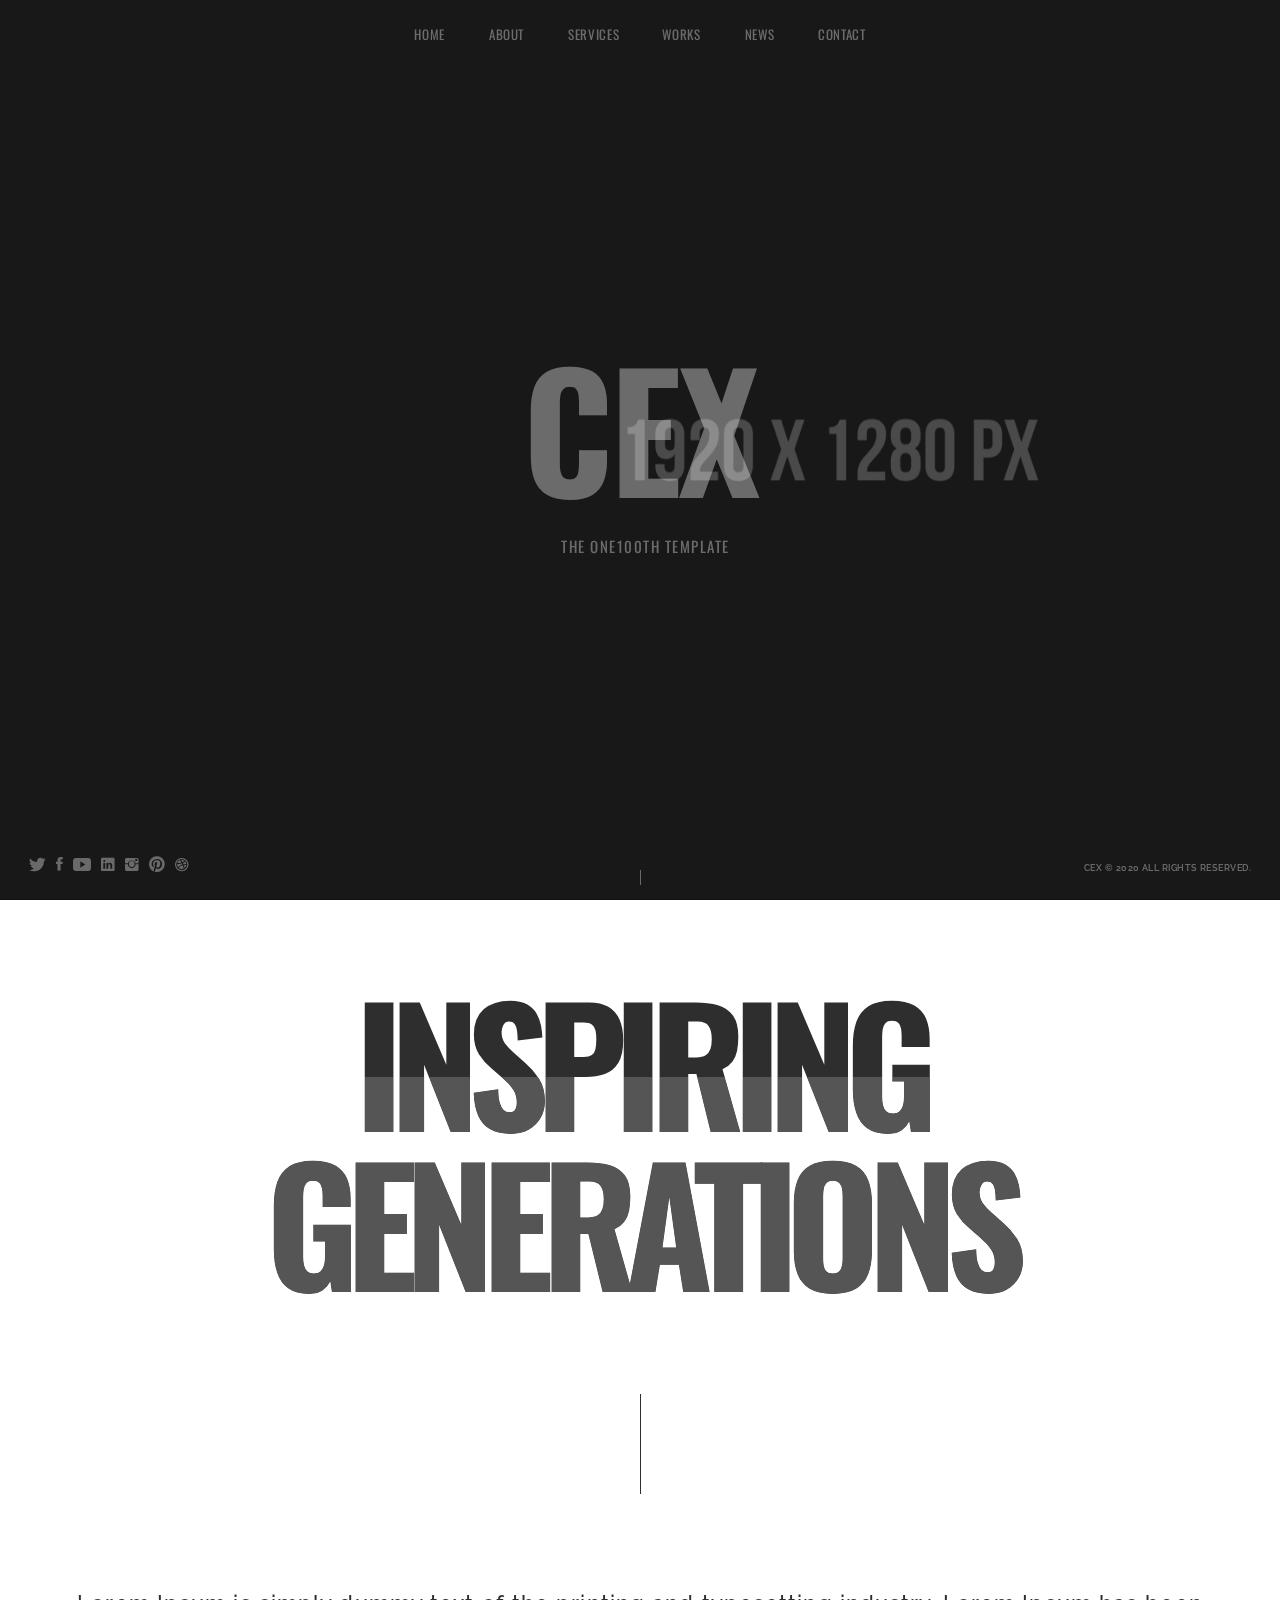
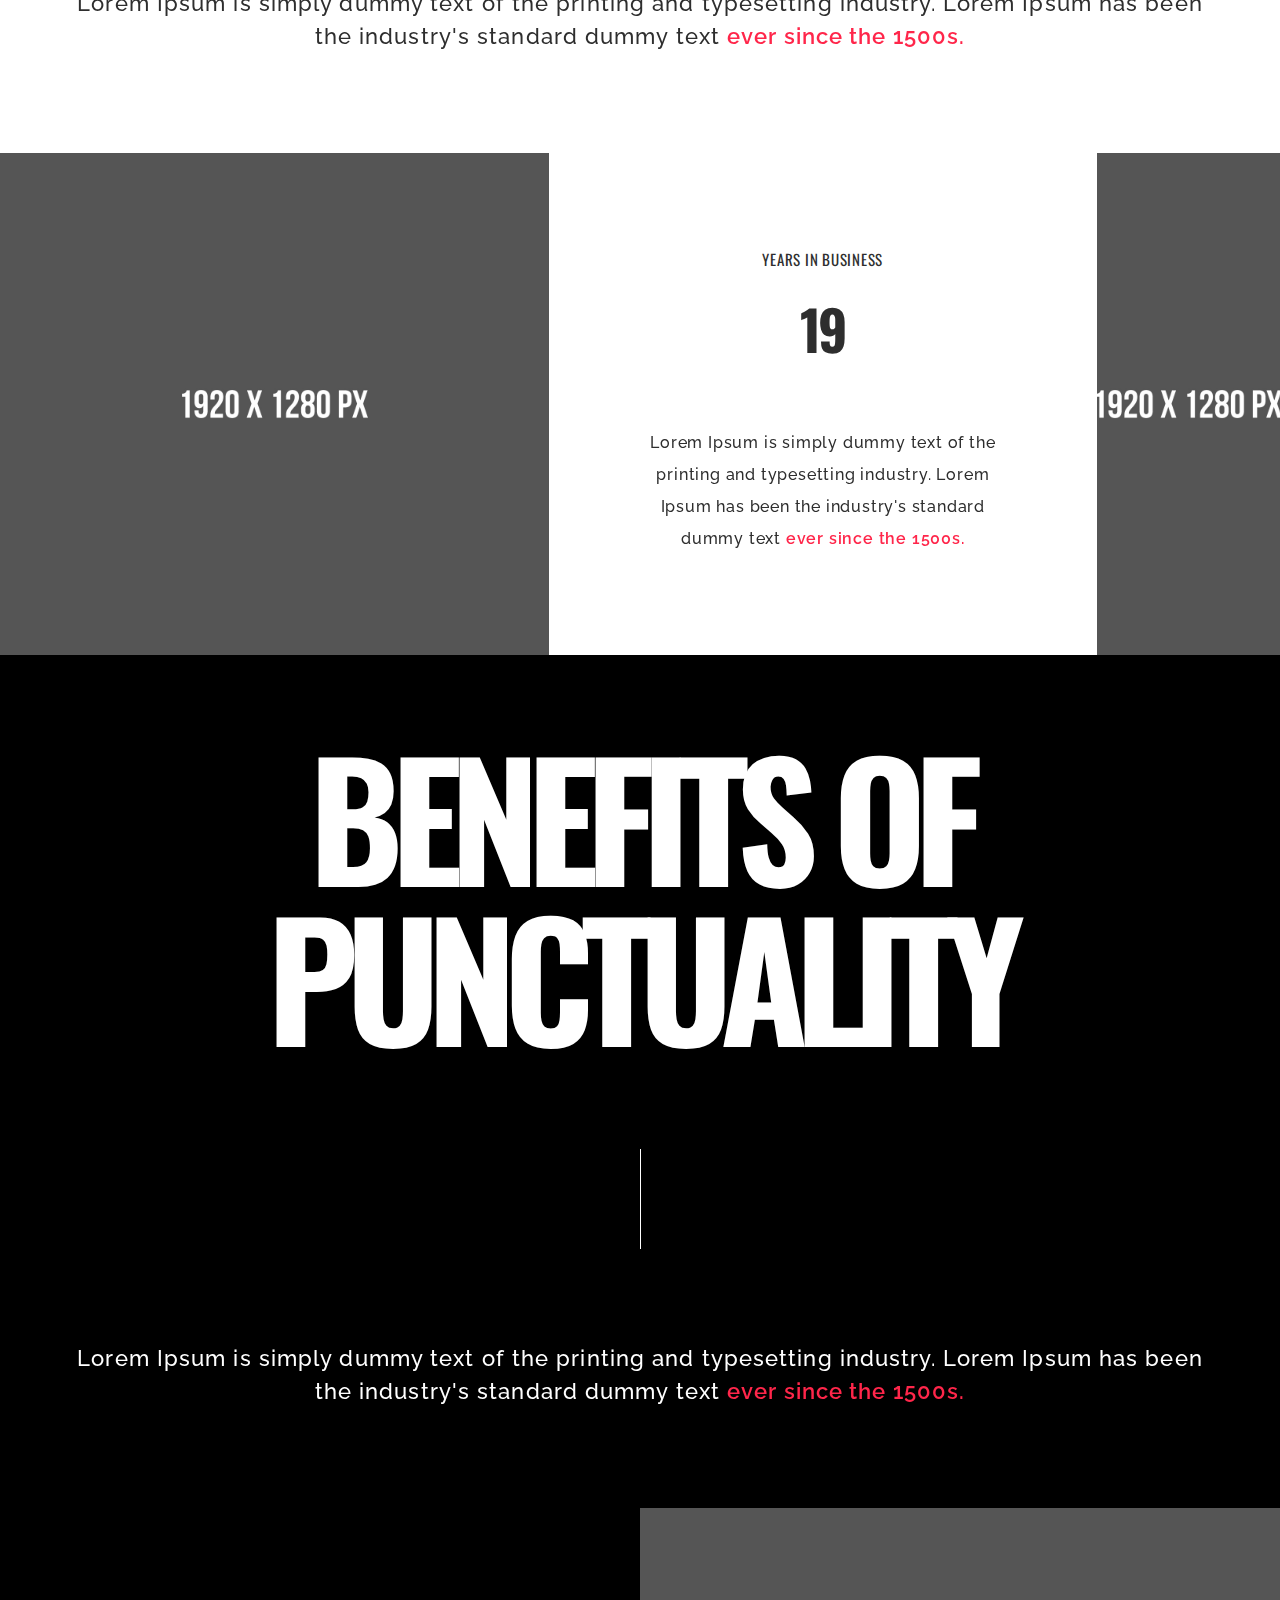
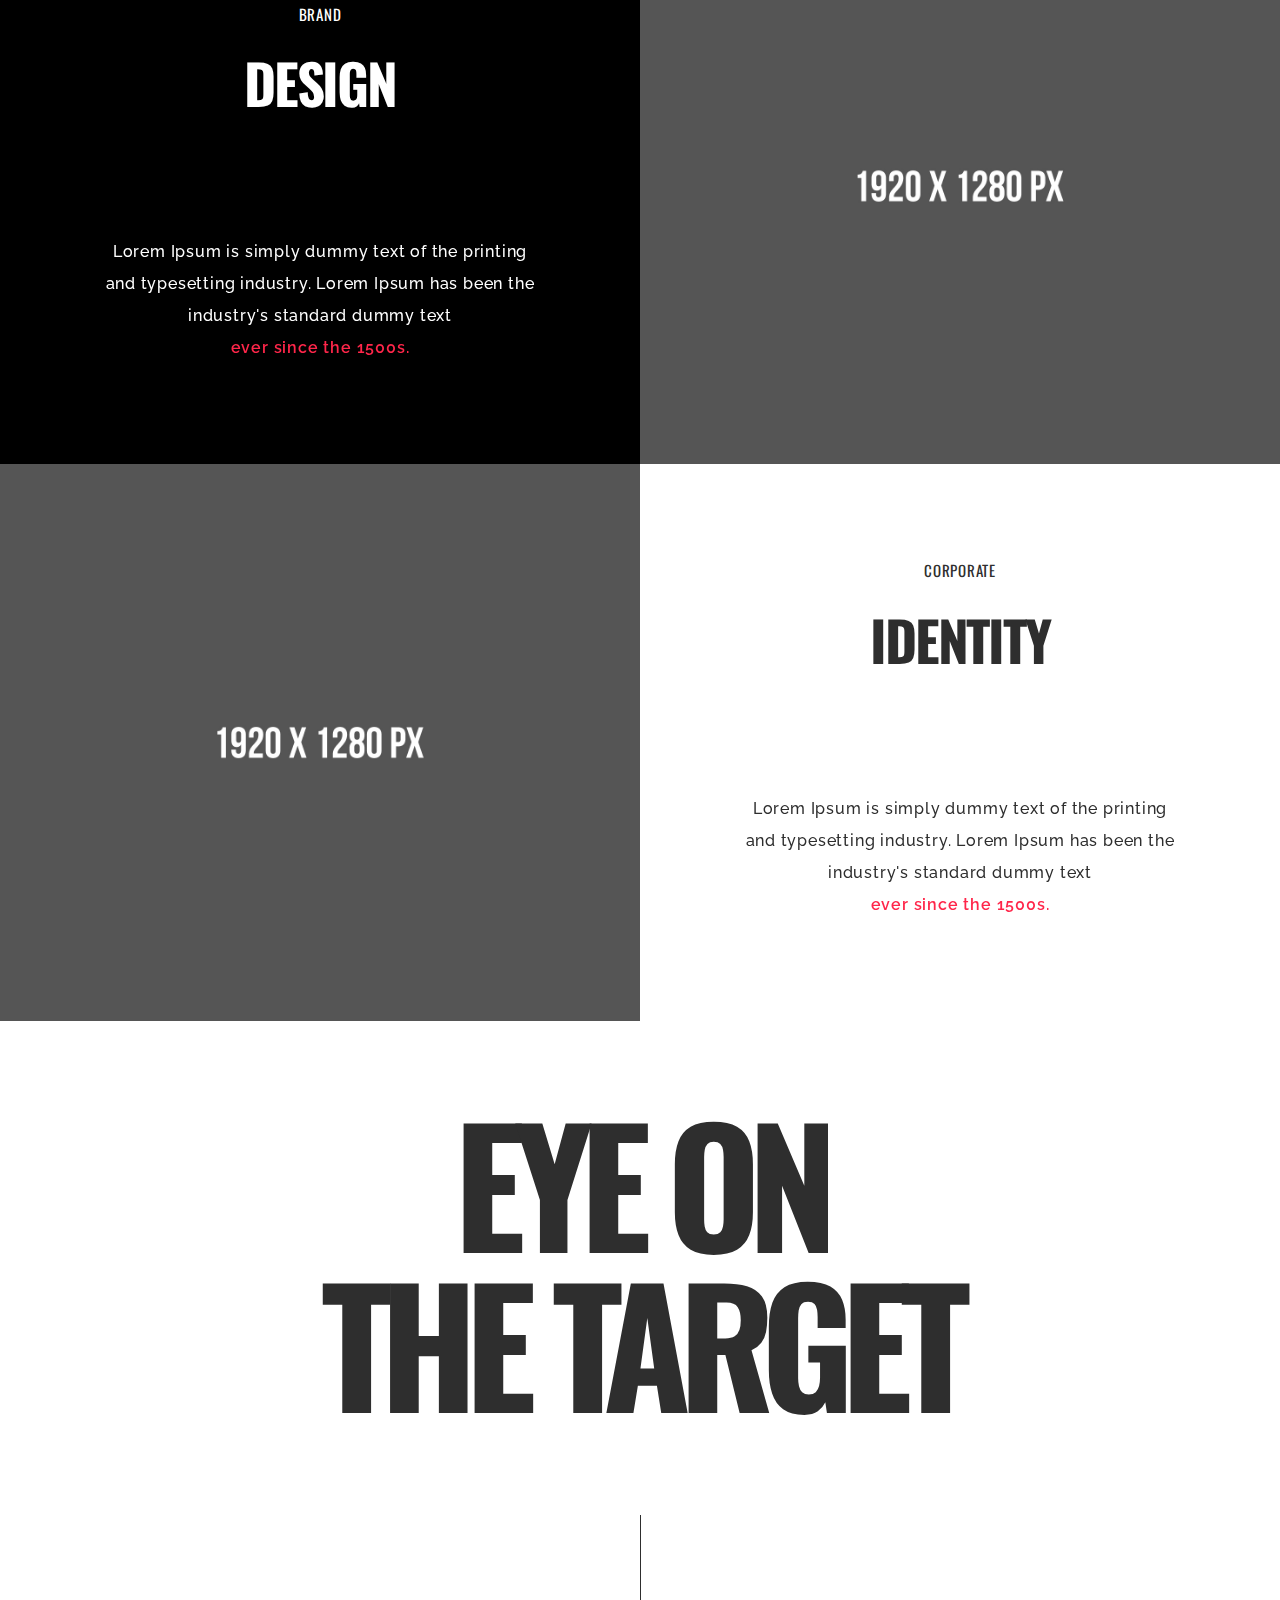
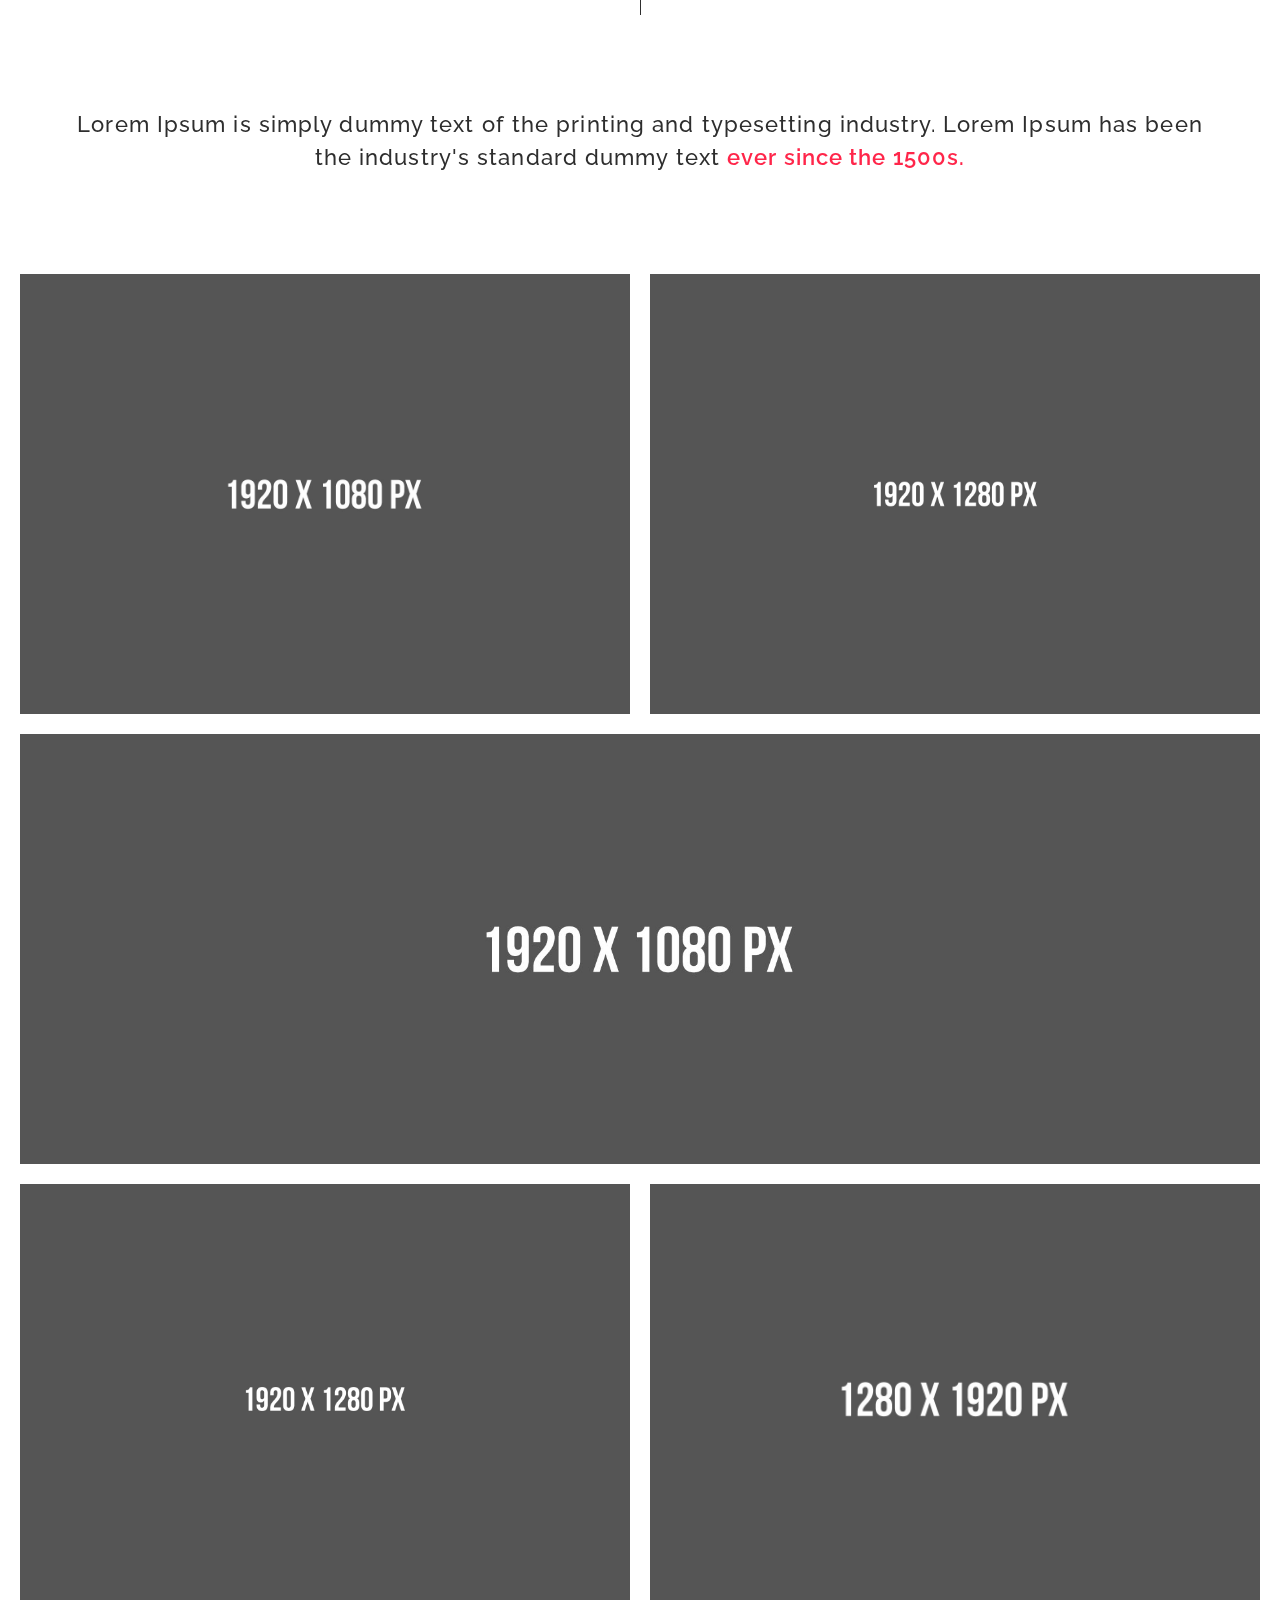
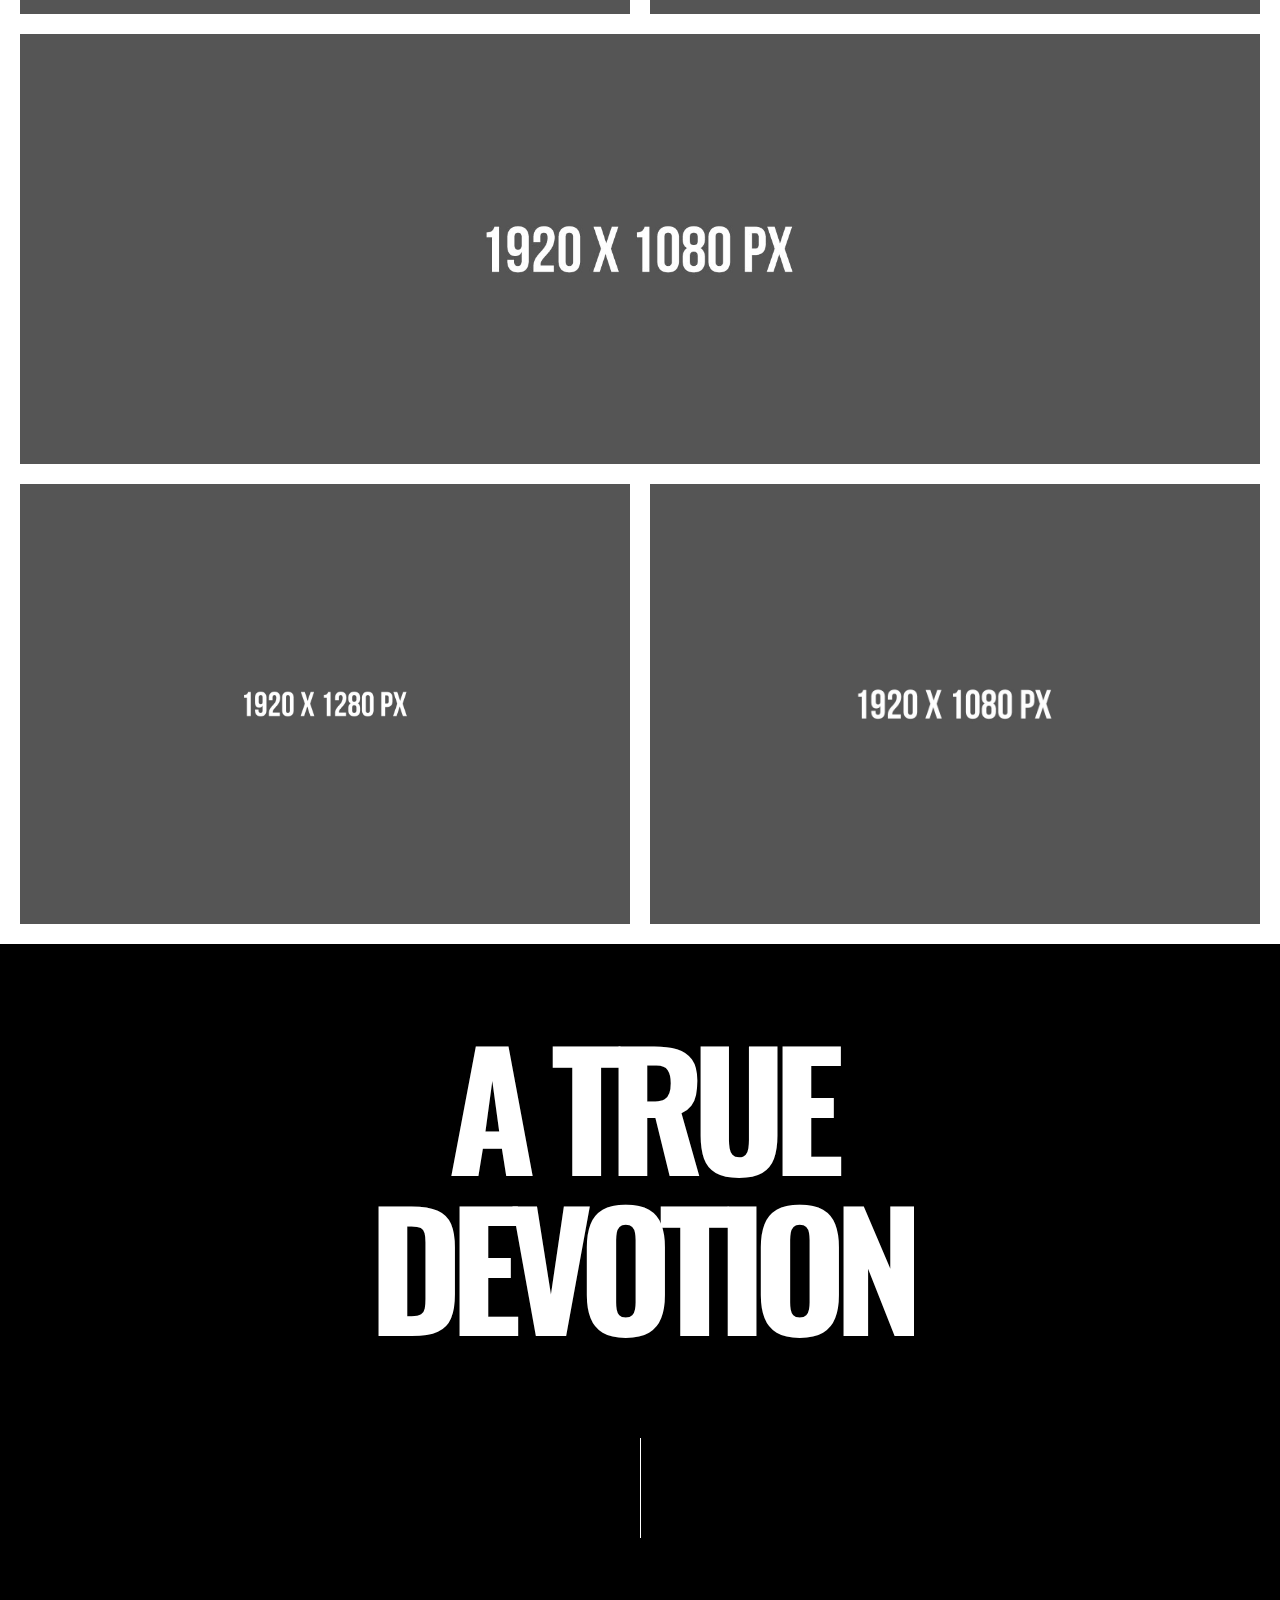
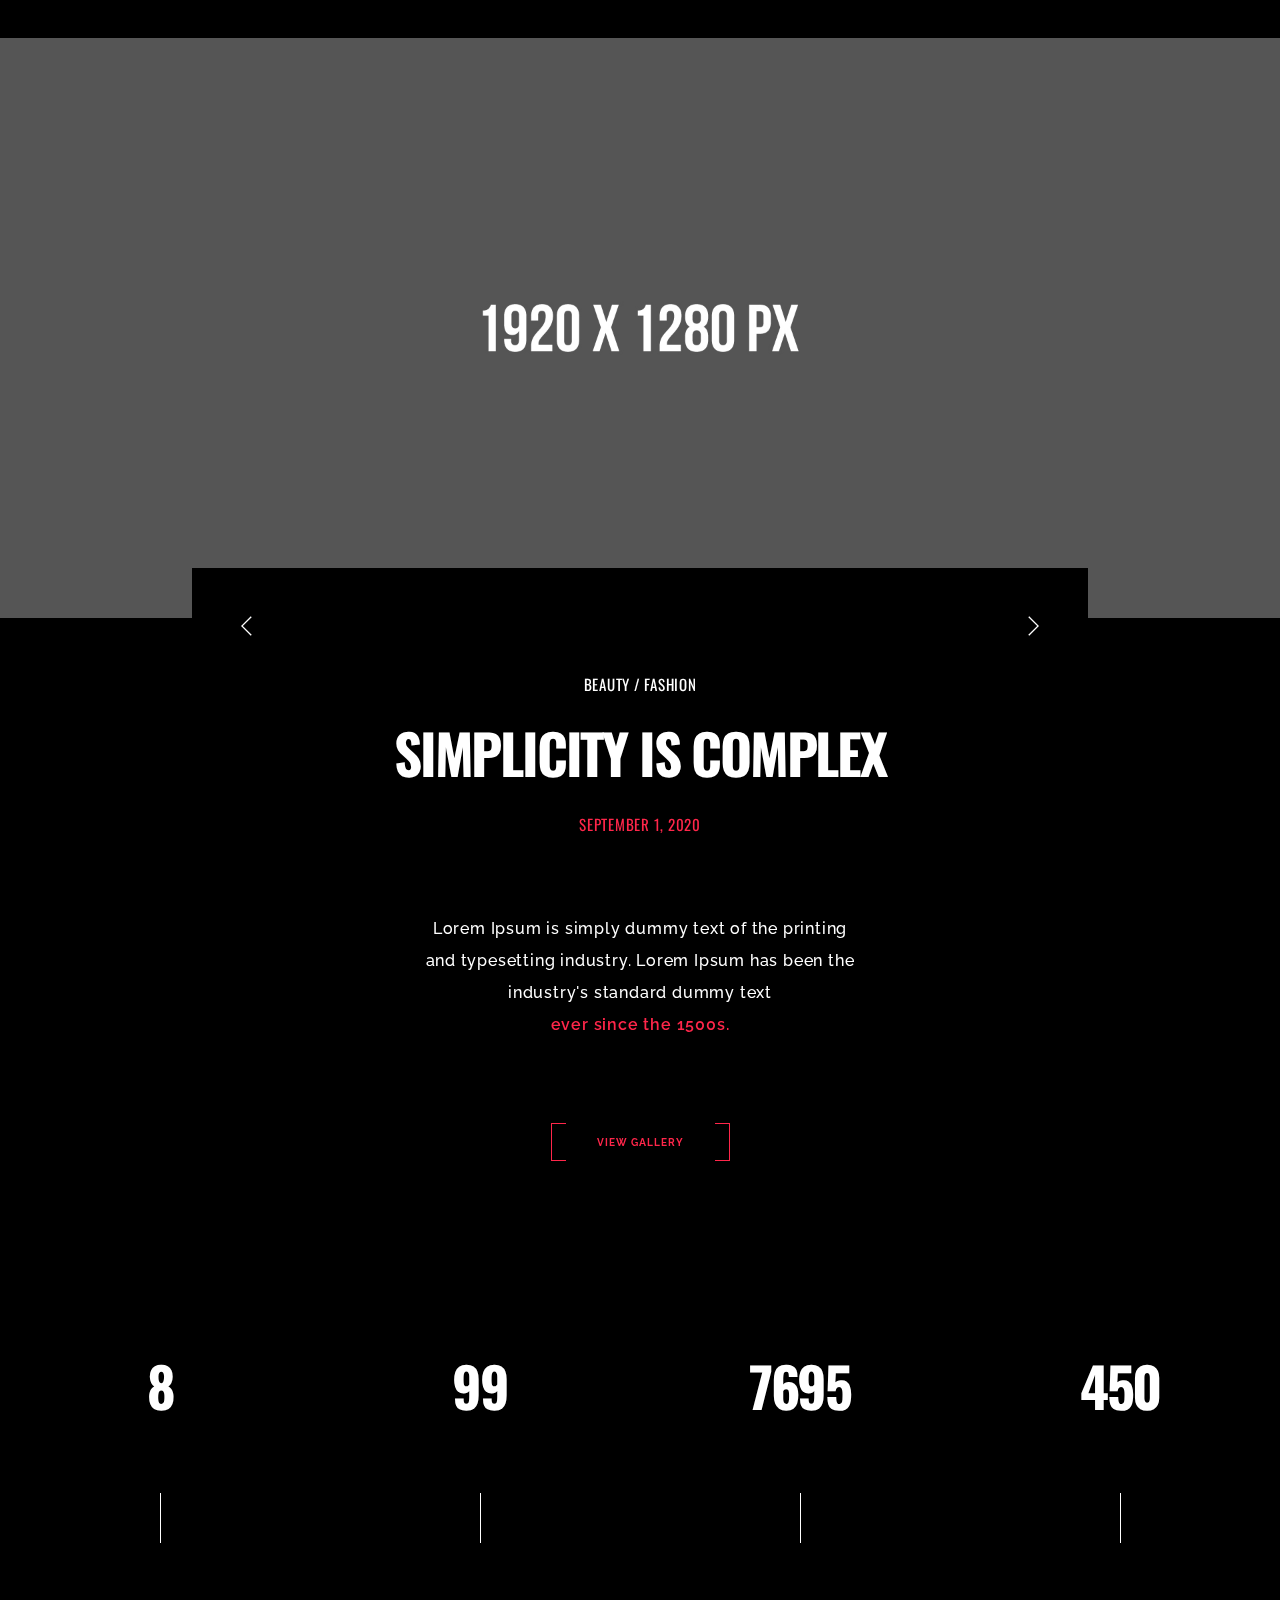
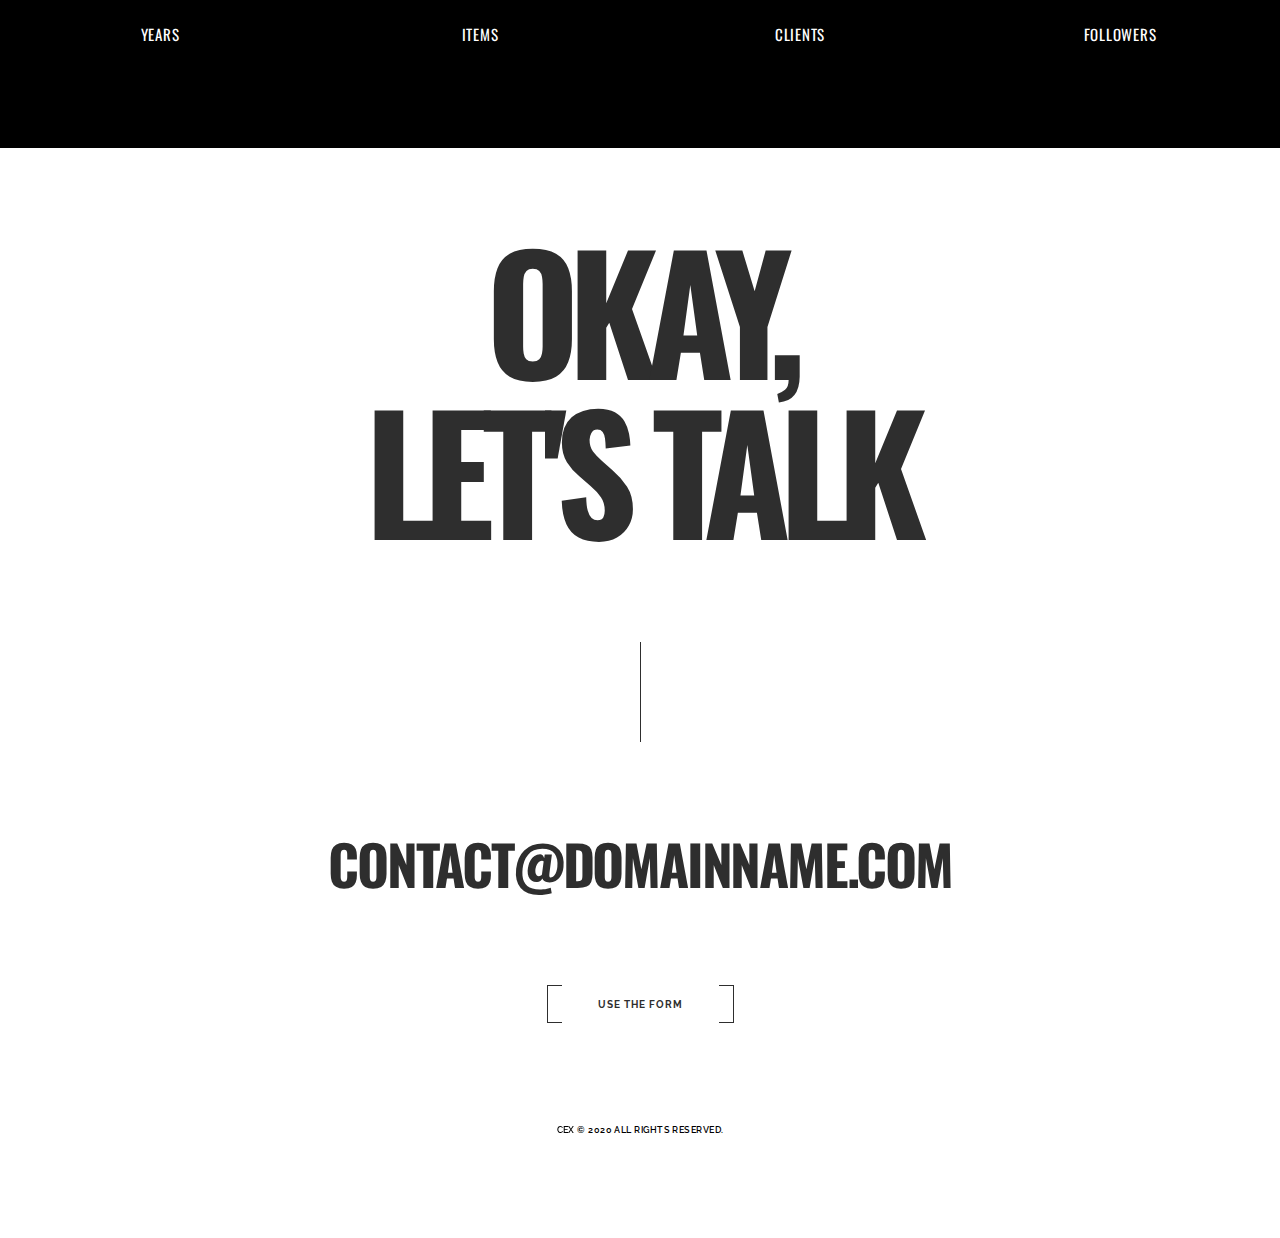
<file: index-HERO-SLIDER-PARALLAX.html>
<!DOCTYPE html>
<html lang="en">
    <head>
        <meta charset="utf-8">
        <title>
            Cex - One Page Portfolio Template
        </title>
        <meta content="" name="description">
        <meta content="" name="author">
        <meta content="" name="keywords">
        <meta content="width=device-width, initial-scale=1, maximum-scale=1" name="viewport">
        <!-- Cex v1.0 || ex nihilo || September 2020 -->
        <!-- style start -->
        <link href="css/plugins.css" media="all" rel="stylesheet" type="text/css">
        <link href="css/style.css" media="all" rel="stylesheet" type="text/css"><!-- style end -->
        <!-- google fonts start -->
        <link href="http://fonts.googleapis.com/css?family=Raleway:100,200,300,400,500,600,700,800,900%7COswald:300,400,700" rel="stylesheet" type="text/css"><!-- google fonts end -->
    </head>
    <body id="top">
        <!-- preloader start -->
        <div class="preloader-bg"></div>
        <div id="preloader">
            <div id="preloader-status">
                <div class="preloader-position loader">
                    <span></span>
                </div>
            </div>
        </div><!-- preloader end -->
        <!-- header section start -->
        <header class="container-fluid">
            <div class="text-center hidden-xs">
                <!-- navigation start -->
                <nav class="header-navigation fadeIn-element">
                    <a class="link-underline-menu" href="#top">Home</a>
                    <a class="link-underline-menu" href="#about">About</a>
                    <a class="link-underline-menu" href="#services">Services</a>
                    <span class="logo-holder closed"><a href="#top"><img alt="Logo" src="img/logo-dark.png"></a></span>
                    <a class="link-underline-menu" href="#works">Works</a>
                    <a class="link-underline-menu" href="#news">News</a>
                    <a class="link-underline-menu" href="#contact">Contact</a>
                </nav><!-- navigation end -->
            </div>
            <div class="text-center visible-xs">
                <!-- navigation mobile start -->
                <nav class="header-navigation-xs fadeIn-element">
                    <a class="logo-holder" href="#top"></a>
                    <a href="#top">Home</a>
                    <a href="#about">About</a>
                    <a href="#services">Services</a>
                    <a href="#works">Works</a>
                    <a href="#news">News</a>
                    <a href="#contact">Contact</a>
                </nav><!-- navigation mobile end -->
            </div>
        </header><!-- header section end -->
        <!-- home section start -->
        <section class="upper-page">
            <!-- hero bg start -->
            <div class="hero-fullscreen">
                <!-- parallax container start -->
                <div class="hero-bg parallax">
                    <!-- swiper container start -->
                    <div class="swiper-container">
                        <!-- parallax bg start -->
                        <div class="parallax-bg swiper-slide-parallax-bg" data-swiper-parallax="-23%"></div><!-- parallax bg end -->
                        <!-- swiper wrapper start -->
                        <div class="swiper-wrapper">
                            <!-- swiper slide 1 start -->
                            <div class="swiper-slide overlay overlay-dark-70"></div><!-- swiper slide 1 end -->
                            <!-- swiper slide 2 start -->
                            <div class="swiper-slide overlay overlay-dark-70"></div><!-- swiper slide 2 end -->
                            <!-- swiper slide 3 start -->
                            <div class="swiper-slide overlay overlay-dark-70"></div><!-- swiper slide 3 end -->
                            <!-- swiper slide 4 start -->
                            <div class="swiper-slide overlay overlay-dark-70"></div><!-- swiper slide 4 end -->
                        </div><!-- swiper wrapper end -->
                    </div><!-- swiper container end -->
                </div><!-- parallax container end -->
            </div><!-- hero bg end -->
            <!-- center container start -->
            <div class="center-container">
                <!-- center block start -->
                <div class="center-block">
                    <!-- home title start -->
                    <h1 class="home-page-title fadeIn-element">
                        Cex
                    </h1><!-- home title end -->
                    <!-- divider start -->
                    <div class="inner-divider-half inner-divider-home"></div><!-- divider end -->
                    <!-- home subtitle start -->
                    <h2 class="home-page-title fadeIn-element">
                        <!-- The One Hundredth Template -->
                         The One100th Template
                    </h2><!-- home subtitle end -->
                </div><!-- center block end -->
            </div><!-- center container end -->
            <!-- social icons start -->
            <div class="social-icons-wrapper fadeIn-element">
                <ul class="social-icons">
                    <li>
                        <a class="ion-social-twitter" href="#"></a>
                    </li>
                    <li>
                        <a class="ion-social-facebook" href="#"></a>
                    </li>
                    <li>
                        <a class="ion-social-youtube" href="#"></a>
                    </li>
                    <li>
                        <a class="ion-social-linkedin" href="#"></a>
                    </li>
                    <li>
                        <a class="ion-social-instagram" href="#"></a>
                    </li>
                    <li>
                        <a class="ion-social-pinterest" href="#"></a>
                    </li>
                    <li>
                        <a class="ion-social-dribbble" href="#"></a>
                    </li>
                </ul>
            </div><!-- social icons end -->
            <!-- copyright home start -->
            <div class="copyright-home fadeIn-element">
                <a class="link-underline link-underline-light" href="#">Cex</a> &copy; 2020 All Rights Reserved.
            </div><!-- copyright home end -->
            <!-- scroll indicator start -->
            <div class="scroll-indicator fadeIn-element">
                <div class="scroll-indicator-wrapper">
                    <div class="scroll-line"></div>
                </div>
            </div><!-- scroll indicator end -->
        </section><!-- home section end -->
        <!-- about section start -->
        <section class="section-light" id="about">
            <!-- container start -->
            <div class="container">
                <!-- divider start -->
                <div class="inner-divider"></div><!-- divider end -->
                <!-- row start -->
                <div class="row">
                    <!-- col start -->
                    <div class="col-lg-12 text-center">
                        <!-- parallax wrapper start -->
                        <div class="parallax parallax-title parallax-title-about" data-parallax-speed="0.75">
                            <!-- page title start -->
                            <div class="parallax-title-content">
                                Inspiring<br>
                                Generations
                            </div><!-- page title end -->
                        </div><!-- parallax wrapper end -->
                    </div><!-- col end -->
                </div><!-- row end -->
                <!-- divider start -->
                <div class="inner-divider"></div><!-- divider end -->
                <!-- row start -->
                <div class="row">
                    <!-- col start -->
                    <div class="col-lg-12 text-center">
                        <!-- line start -->
                        <div class="the-line"></div><!-- line end -->
                    </div><!-- col end -->
                </div><!-- row end -->
                <!-- divider start -->
                <div class="inner-divider"></div><!-- divider end -->
                <!-- row start -->
                <div class="row">
                    <!-- col start -->
                    <div class="col-lg-12 text-center">
                        <!-- page TXT start -->
                        <div class="section-intro">
                            <p>
                                Lorem Ipsum is simply dummy text of the printing and typesetting industry. Lorem Ipsum has been the industry's standard dummy text <a class="link-underline" href=
                                "#">ever since the 1500s.</a>
                            </p>
                        </div><!-- page TXT end -->
                    </div><!-- col end -->
                </div><!-- row end -->
                <!-- divider start -->
                <div class="inner-divider"></div><!-- divider end -->
            </div><!-- container end -->
            <!-- halve light start -->
            <div class="halves-about section-light">
                <!-- halve light IMG start -->
                <div class="half-about-1 about-bg-1"></div><!-- halve light IMG end -->
                <!-- halve light TXT start -->
                <div class="half-about-1 text-center">
                    <!-- divider start -->
                    <div class="inner-divider"></div><!-- divider end -->
                    <!-- col start -->
                    <div class="post-txt services-txt">
                        <div class="">
                            <!-- page subtitle start -->
                            <h4 class="post-heading">
                                Years in business
                            </h4><!-- page subtitle end -->
                            <!-- divider start -->
                            <div class="inner-divider-half"></div><!-- divider end -->
                            <!-- page subtitle number start -->
                            <div class="post-title facts-counter-number">
                                19
                            </div><!-- page subtitle number end -->
                            <!-- divider start -->
                            <div class="inner-divider-post"></div><!-- divider end -->
                            <!-- page TXT start -->
                            <p>
                                Lorem Ipsum is simply dummy text of the printing and typesetting industry. Lorem Ipsum has been the industry's standard dummy text <a class="link-underline" href=
                                "#">ever since the 1500s.</a>
                            </p><!-- page TXT end -->
                        </div>
                    </div><!-- mobile divider start -->
                    <div class="inner-divider-mobile"></div><!-- mobile divider end -->
                    <!-- col end -->
                    <!-- divider start -->
                    <div class="inner-divider hide-on-mobile"></div><!-- divider end -->
                </div><!-- halve light TXT end -->
                <!-- halve light IMG start -->
                <div class="half-about-2 about-bg-2"></div><!-- halve light IMG end -->
            </div><!-- halve light end -->
        </section><!-- about section end -->
        <!-- services section start -->
        <section id="services">
            <!-- container start -->
            <div class="container">
                <!-- divider start -->
                <div class="inner-divider"></div><!-- divider end -->
                <!-- row start -->
                <div class="row">
                    <!-- col start -->
                    <div class="col-lg-12 text-center">
                        <!-- parallax wrapper start -->
                        <div class="parallax parallax-title parallax-title-services" data-parallax-speed="0.75">
                            <!-- page title start -->
                            <div class="parallax-title-content parallax-title-content-dark">
                                Benefits of<br>
                                Punctuality
                            </div><!-- page title end -->
                        </div><!-- parallax wrapper end -->
                    </div><!-- col end -->
                </div><!-- row end -->
                <!-- divider start -->
                <div class="inner-divider"></div><!-- divider end -->
                <!-- row start -->
                <div class="row">
                    <!-- col start -->
                    <div class="col-lg-12 text-center">
                        <!-- line start -->
                        <div class="the-line the-line-light"></div><!-- line end -->
                    </div><!-- col end -->
                </div><!-- row end -->
                <!-- divider start -->
                <div class="inner-divider"></div><!-- divider end -->
                <!-- row start -->
                <div class="row">
                    <!-- col start -->
                    <div class="col-lg-12 text-center">
                        <!-- page TXT start -->
                        <div class="section-intro section-intro-light">
                            <p>
                                Lorem Ipsum is simply dummy text of the printing and typesetting industry. Lorem Ipsum has been the industry's standard dummy text <a class="link-underline" href=
                                "#">ever since the 1500s.</a>
                            </p>
                        </div><!-- page TXT end -->
                    </div><!-- col end -->
                </div><!-- row end -->
                <!-- divider start -->
                <div class="inner-divider"></div><!-- divider end -->
            </div><!-- container end -->
            <!-- halve dark start -->
            <div class="halves section-dark">
                <!-- halve dark visible IMG start -->
                <div class="half services-bg-1 visible-xs"></div><!-- halve dark visible IMG end -->
                <!-- halve dark TXT start -->
                <div class="half text-center">
                    <!-- divider start -->
                    <div class="inner-divider"></div><!-- divider end -->
                    <!-- col start -->
                    <div class="post-txt post-txt-light services-txt">
                        <!-- page subtitle start -->
                        <h4 class="post-heading post-heading-services post-heading-light">
                            Brand
                        </h4><!-- page subtitle end -->
                        <!-- divider start -->
                        <div class="inner-divider-half"></div><!-- divider end -->
                        <!-- page title start -->
                        <div class="post-title post-title-light">
                            Design
                        </div><!-- page title end -->
                        <!-- divider start -->
                        <div class="inner-divider-half"></div><!-- divider end -->
                        <!-- skills bar start -->
                        <div class="show-skillbar">
                            <!-- skill 1 start -->
                            <div class="skillbar" data-percent="100">
                                <span class="skill-bar-percent skill-bar-percent-light"></span>
                            </div><!-- skill 1 end -->
                        </div><!-- skills bar end -->
                        <!-- divider start -->
                        <div class="inner-divider-post"></div><!-- divider end -->
                        <!-- page TXT start -->
                        <p>
                            Lorem Ipsum is simply dummy text of the printing and typesetting industry. Lorem Ipsum has been the industry's standard dummy text <a class="link-underline" href="#">ever
                            since the 1500s.</a>
                        </p><!-- page TXT end -->
                    </div><!-- mobile divider start -->
                    <div class="inner-divider-mobile"></div><!-- mobile divider end -->
                    <!-- col end -->
                    <!-- divider start -->
                    <div class="inner-divider hide-on-mobile"></div><!-- divider end -->
                </div><!-- halve dark TXT end -->
                <!-- halve dark hidden IMG start -->
                <div class="half services-bg-1 hidden-xs"></div><!-- halve dark hidden IMG end -->
            </div><!-- halve dark end -->
            <!-- halve light start -->
            <div class="halves section-light">
                <!-- halve light IMG start -->
                <div class="half services-bg-2"></div><!-- halve light IMG end -->
                <!-- halve light TXT start -->
                <div class="half text-center">
                    <!-- divider start -->
                    <div class="inner-divider"></div><!-- divider end -->
                    <!-- col start -->
                    <div class="post-txt services-txt">
                        <!-- page subtitle start -->
                        <h4 class="post-heading post-heading-services">
                            Corporate
                        </h4><!-- page subtitle end -->
                        <!-- divider start -->
                        <div class="inner-divider-half"></div><!-- divider end -->
                        <!-- page title start -->
                        <div class="post-title">
                            Identity
                        </div><!-- page title end -->
                        <!-- divider start -->
                        <div class="inner-divider-half"></div><!-- divider end -->
                        <!-- skills bar start -->
                        <div class="show-skillbar">
                            <!-- skill 2 start -->
                            <div class="skillbar" data-percent="100">
                                <span class="skill-bar-percent"></span>
                            </div><!-- skill 2 end -->
                        </div><!-- skills bar end -->
                        <!-- divider start -->
                        <div class="inner-divider-post"></div><!-- divider end -->
                        <!-- page TXT start -->
                        <p>
                            Lorem Ipsum is simply dummy text of the printing and typesetting industry. Lorem Ipsum has been the industry's standard dummy text <a class="link-underline" href="#">ever
                            since the 1500s.</a>
                        </p><!-- page TXT end -->
                    </div><!-- mobile divider start -->
                    <div class="inner-divider-mobile"></div><!-- mobile divider end -->
                    <!-- col end -->
                    <!-- divider start -->
                    <div class="inner-divider hide-on-mobile"></div><!-- divider end -->
                </div><!-- halve light TXT end -->
            </div><!-- halve light end -->
        </section><!-- services section end -->
        <!-- works section start -->
        <section class="section-light" id="works">
            <!-- container start -->
            <div class="container">
                <!-- divider start -->
                <div class="inner-divider"></div><!-- divider end -->
                <!-- row start -->
                <div class="row">
                    <!-- col start -->
                    <div class="col-lg-12 text-center">
                        <!-- parallax wrapper start -->
                        <div class="parallax parallax-title parallax-title-works" data-parallax-speed="0.75">
                            <!-- page title start -->
                            <div class="parallax-title-content">
                                Eye on<br>
                                the Target
                            </div><!-- page title end -->
                        </div><!-- parallax wrapper end -->
                    </div><!-- col end -->
                </div><!-- row end -->
                <!-- divider start -->
                <div class="inner-divider"></div><!-- divider end -->
                <!-- row start -->
                <div class="row">
                    <!-- col start -->
                    <div class="col-lg-12 text-center">
                        <!-- line start -->
                        <div class="the-line"></div><!-- line end -->
                    </div><!-- col end -->
                </div><!-- row end -->
                <!-- divider start -->
                <div class="inner-divider"></div><!-- divider end -->
                <!-- row start -->
                <div class="row">
                    <!-- col start -->
                    <div class="col-lg-12 text-center">
                        <!-- page TXT start -->
                        <div class="section-intro">
                            <p>
                                Lorem Ipsum is simply dummy text of the printing and typesetting industry. Lorem Ipsum has been the industry's standard dummy text <a class="link-underline" href=

                                "#">ever since the 1500s.</a>
                            </p>
                        </div><!-- page TXT end -->
                    </div><!-- col end -->
                </div><!-- row end -->
                <!-- divider start -->
                <div class="inner-divider"></div><!-- divider end -->
            </div><!-- container end -->
            <!-- photoSwipe start -->
            <div class="works-section section-100vh section-gallery">
                <div class="container-fluid force-height no-mrg-pdg">
                    <div class="row no-gutter">
                        <div class="col-md-12 works-section-col">
                            <!-- works item 1 start -->
                            <div class="works-section-gallery-box img-1 item item-grid-size">
                                <div class="item-folio box-img image-works">
                                    <!-- works item hover effect start -->
                                    <div class="hover-effect"></div><!-- works item hover effect end -->
                                    <!-- works item description start -->
                                    <div class="description">
                                        <!-- page title start -->
                                        <h3>
                                            Web
                                        </h3><!-- page title end -->
                                        <!-- divider start -->
                                        <div class="inner-divider-half-post inner-divider-half-post-works"></div><!-- divider end -->
                                        <!-- page subtitle start -->
                                        <div class="description-second">
                                            <h4 class="post-heading-works">
                                                Description
                                            </h4>
                                        </div><!-- page subtitle end -->
                                        <!-- divider start -->
                                        <div class="inner-divider-half-post inner-divider-half-post-works"></div><!-- divider end -->
                                    </div><!-- works item description end -->
                                    <!-- works item IMG start -->
                                    <a class="thumb-link" data-size="1920x1080" href="img/works/works-1.jpg">
                                    <div class="img-fullwidth-all img-fullwidth-works-1"></div></a><!-- works item IMG end -->
                                    <!-- works item description start -->
                                    <div class="item-folio__caption">
                                        Lorem Ipsum is simply dummy text.
                                    </div><!-- works item description end -->
                                </div>
                            </div><!-- works item 1 end -->
                            <!-- works item 2 start -->
                            <div class="works-section-gallery-box img-2 item item-grid-size">
                                <div class="item-folio box-img image-works">
                                    <!-- works item hover effect start -->
                                    <div class="hover-effect"></div><!-- works item hover effect end -->
                                    <!-- works item description start -->
                                    <div class="description">
                                        <!-- page title start -->
                                        <h3>
                                            Logo
                                        </h3><!-- page title end -->
                                        <!-- divider start -->
                                        <div class="inner-divider-half-post inner-divider-half-post-works"></div><!-- divider end -->
                                        <!-- page subtitle start -->
                                        <div class="description-second">
                                            <h4 class="post-heading-works">
                                                Description
                                            </h4>
                                        </div><!-- page subtitle end -->
                                        <!-- divider start -->
                                        <div class="inner-divider-half-post inner-divider-half-post-works"></div><!-- divider end -->
                                    </div><!-- works item description end -->
                                    <!-- works item IMG start -->
                                    <a class="thumb-link" data-size="1920x1280" href="img/works/works-2.jpg">
                                    <div class="img-fullwidth-all img-fullwidth-works-2"></div></a><!-- works item IMG end -->
                                    <!-- works item description start -->
                                    <div class="item-folio__caption">
                                        Of the printing and typesetting industry.
                                    </div><!-- works item description end -->
                                </div>
                            </div><!-- works item 2 end -->
                            <!-- works item 3 start -->
                            <div class="works-section-gallery-box img-3 item item-grid-size">
                                <div class="item-folio box-img image-works">
                                    <!-- works item hover effect start -->
                                    <div class="hover-effect"></div><!-- works item hover effect end -->
                                    <!-- works item description start -->
                                    <div class="description">
                                        <!-- page title start -->
                                        <h3>
                                            Design
                                        </h3><!-- page title end -->
                                        <!-- divider start -->
                                        <div class="inner-divider-half-post inner-divider-half-post-works"></div><!-- divider end -->
                                        <!-- page subtitle start -->
                                        <div class="description-second">
                                            <h4 class="post-heading-works">
                                                Description
                                            </h4>
                                        </div><!-- page subtitle end -->
                                        <!-- divider start -->
                                        <div class="inner-divider-half-post inner-divider-half-post-works"></div><!-- divider end -->
                                    </div><!-- works item description end -->
                                    <!-- works item IMG start -->
                                    <a class="thumb-link" data-size="1920x1080" href="img/works/works-3.jpg">
                                    <div class="img-fullwidth-all img-fullwidth-works-3"></div></a><!-- works item IMG end -->
                                    <!-- works item description start -->
                                    <div class="item-folio__caption">
                                        Lorem Ipsum is simply dummy text.
                                    </div><!-- works item description end -->
                                </div>
                            </div><!-- works item 3 end -->
                            <!-- works item 4 start -->
                            <div class="works-section-gallery-box img-4 item item-grid-size">
                                <div class="item-folio box-img image-works">
                                    <!-- works item hover effect start -->
                                    <div class="hover-effect"></div><!-- works item hover effect end -->
                                    <!-- works item description start -->
                                    <div class="description">
                                        <!-- page title start -->
                                        <h3>
                                            Print
                                        </h3><!-- page title end -->
                                        <!-- divider start -->
                                        <div class="inner-divider-half-post inner-divider-half-post-works"></div><!-- divider end -->
                                        <!-- page subtitle start -->
                                        <div class="description-second">
                                            <h4 class="post-heading-works">
                                                Description
                                            </h4>
                                        </div><!-- page subtitle end -->
                                        <!-- divider start -->
                                        <div class="inner-divider-half-post inner-divider-half-post-works"></div><!-- divider end -->
                                    </div><!-- works item description end -->
                                    <!-- works item IMG start -->
                                    <a class="thumb-link" data-size="1920x1280" href="img/works/works-4.jpg">
                                    <div class="img-fullwidth-all img-fullwidth-works-4"></div></a><!-- works item IMG end -->
                                    <!-- works item description start -->
                                    <div class="item-folio__caption">
                                        Of the printing and typesetting industry.
                                    </div><!-- works item description end -->
                                </div>
                            </div><!-- works item 4 end -->
                            <!-- works item 5 start -->
                            <div class="works-section-gallery-box img-5 item item-grid-size">
                                <div class="item-folio box-img image-works">
                                    <!-- works item hover effect start -->
                                    <div class="hover-effect"></div><!-- works item hover effect end -->
                                    <!-- works item description start -->
                                    <div class="description">
                                        <!-- page title start -->
                                        <h3>
                                            Web
                                        </h3><!-- page title end -->
                                        <!-- divider start -->
                                        <div class="inner-divider-half-post inner-divider-half-post-works"></div><!-- divider end -->
                                        <!-- page subtitle start -->
                                        <div class="description-second">
                                            <h4 class="post-heading-works">
                                                Description
                                            </h4>
                                        </div><!-- page subtitle end -->
                                        <!-- divider start -->
                                        <div class="inner-divider-half-post inner-divider-half-post-works"></div><!-- divider end -->
                                    </div><!-- works item description end -->
                                    <!-- works item IMG start -->
                                    <a class="thumb-link" data-size="1280x1920" href="img/works/works-5.jpg">
                                    <div class="img-fullwidth-all img-fullwidth-works-5"></div></a><!-- works item IMG end -->
                                    <!-- works item description start -->
                                    <div class="item-folio__caption">
                                        Lorem Ipsum is simply dummy text.
                                    </div><!-- works item description end -->
                                </div>
                            </div><!-- works item 5 end -->
                            <!-- works item 6 start -->
                            <div class="works-section-gallery-box img-6 item item-grid-size">
                                <div class="item-folio box-img image-works">
                                    <!-- works item hover effect start -->
                                    <div class="hover-effect"></div><!-- works item hover effect end -->
                                    <!-- works item description start -->
                                    <div class="description">
                                        <!-- page title start -->
                                        <h3>
                                            Logo
                                        </h3><!-- page title end -->
                                        <!-- divider start -->
                                        <div class="inner-divider-half-post inner-divider-half-post-works"></div><!-- divider end -->
                                        <!-- page subtitle start -->
                                        <div class="description-second">
                                            <h4 class="post-heading-works">
                                                Description
                                            </h4>
                                        </div><!-- page subtitle end -->
                                        <!-- divider start -->
                                        <div class="inner-divider-half-post inner-divider-half-post-works"></div><!-- divider end -->
                                    </div><!-- works item description end -->
                                    <!-- works item IMG start -->
                                    <a class="thumb-link" data-size="1920x1080" href="img/works/works-6.jpg">
                                    <div class="img-fullwidth-all img-fullwidth-works-6"></div></a><!-- works item IMG end -->
                                    <!-- works item description start -->
                                    <div class="item-folio__caption">
                                        Of the printing and typesetting industry.
                                    </div><!-- works item description end -->
                                </div>
                            </div><!-- works item 6 end -->
                            <!-- works item 7 start -->
                            <div class="works-section-gallery-box img-7 item item-grid-size">
                                <div class="item-folio box-img image-works">
                                    <!-- works item hover effect start -->
                                    <div class="hover-effect"></div><!-- works item hover effect end -->
                                    <!-- works item description start -->
                                    <div class="description">
                                        <!-- page title start -->
                                        <h3>
                                            Design
                                        </h3><!-- page title end -->
                                        <!-- divider start -->
                                        <div class="inner-divider-half-post inner-divider-half-post-works"></div><!-- divider end -->
                                        <!-- page subtitle start -->
                                        <div class="description-second">
                                            <h4 class="post-heading-works">
                                                Description
                                            </h4>
                                        </div><!-- page subtitle end -->
                                        <!-- divider start -->
                                        <div class="inner-divider-half-post inner-divider-half-post-works"></div><!-- divider end -->
                                    </div><!-- works item description end -->
                                    <!-- works item IMG start -->
                                    <a class="thumb-link" data-size="1920x1280" href="img/works/works-7.jpg">
                                    <div class="img-fullwidth-all img-fullwidth-works-7"></div></a><!-- works item IMG end -->
                                    <!-- works item description start -->
                                    <div class="item-folio__caption">
                                        Lorem Ipsum is simply dummy text.
                                    </div><!-- works item description end -->
                                </div>
                            </div><!-- works item 7 end -->
                            <!-- works item 8 start -->
                            <div class="works-section-gallery-box img-8 item item-grid-size">
                                <div class="item-folio box-img image-works">
                                    <!-- works item hover effect start -->
                                    <div class="hover-effect"></div><!-- works item hover effect end -->
                                    <!-- works item description start -->
                                    <div class="description">
                                        <!-- page title start -->
                                        <h3>
                                            Print
                                        </h3><!-- page title end -->
                                        <!-- divider start -->
                                        <div class="inner-divider-half-post inner-divider-half-post-works"></div><!-- divider end -->
                                        <!-- page subtitle start -->
                                        <div class="description-second">
                                            <h4 class="post-heading-works">
                                                Description
                                            </h4>
                                        </div><!-- page subtitle end -->
                                        <!-- divider start -->
                                        <div class="inner-divider-half-post inner-divider-half-post-works"></div><!-- divider end -->
                                    </div><!-- works item description end -->
                                    <!-- works item IMG start -->
                                    <a class="thumb-link" data-size="1920x1080" href="img/works/works-8.jpg">
                                    <div class="img-fullwidth-all img-fullwidth-works-8"></div></a><!-- works item IMG end -->
                                    <!-- works item description start -->
                                    <div class="item-folio__caption">
                                        Of the printing and typesetting industry.
                                    </div><!-- works item description end -->
                                </div>
                            </div><!-- works item 8 end -->
                        </div>
                    </div>
                </div>
            </div><!-- photoSwipe end -->
            <div class="works-last-line"></div>
        </section><!-- works section end -->
        <!-- news section start -->
        <section id="news">
            <!-- container start -->
            <div class="container">
                <!-- divider start -->
                <div class="inner-divider"></div><!-- divider end -->
                <!-- row start -->
                <div class="row">
                    <!-- col start -->
                    <div class="col-lg-12 text-center">
                        <!-- parallax wrapper start -->
                        <div class="parallax parallax-title parallax-title-news" data-parallax-speed="0.75">
                            <!-- page title start -->
                            <div class="parallax-title-content parallax-title-content-dark">
                                A True<br>
                                Devotion
                            </div><!-- page title end -->
                        </div><!-- parallax wrapper end -->
                    </div><!-- col end -->
                </div><!-- row end -->
                <!-- divider start -->
                <div class="inner-divider"></div><!-- divider end -->
                <!-- row start -->
                <div class="row">
                    <!-- col start -->
                    <div class="col-lg-12 text-center">
                        <!-- line start -->
                        <div class="the-line the-line-light"></div><!-- line end -->
                    </div><!-- col end -->
                </div><!-- row end -->
                <!-- divider start -->
                <div class="inner-divider"></div><!-- divider end -->
            </div><!-- container end -->
            <!-- container start -->
            <div class="container-fluid">
                <!-- row start -->
                <div class="row">
                    <!-- col start -->
                    <div class="col-md-12 col-sm-12 nopadding">
                        <!-- swiper container news start -->
                        <div class="swiper-container-news">
                            <!-- swiper container news top start -->
                            <div class="swiper-container news-top">
                                <div class="swiper-wrapper">
                                    <div class="swiper-slide">
                                        <div class="news-bg-wrapper news-bg-1"></div>
                                    </div>
                                    <div class="swiper-slide">
                                        <div class="news-bg-wrapper news-bg-2"></div>
                                    </div>
                                    <div class="swiper-slide">
                                        <div class="news-bg-wrapper news-bg-3"></div>
                                    </div>
                                    <div class="swiper-slide">
                                        <div class="news-bg-wrapper news-bg-4"></div>
                                    </div>
                                </div>
                            </div><!-- swiper container news top end -->
                            <!-- swiper container news bottom start -->
                            <div class="swiper-container news-bottom">
                                <!-- swiper container news bottom nav start -->
                                <ul class="swiper-button-wrapper">
                                    <li>
                                        <div class="swiper-button-next swiper-button-white"></div>
                                    </li>
                                    <li>
                                        <div class="swiper-button-prev swiper-button-white"></div>
                                    </li>
                                </ul><!-- swiper container news bottom nav end -->
                                <!-- divider start -->
                                <div class="inner-divider"></div><!-- divider end -->
                                <!-- swiper container news bottom wrapper start -->
                                <div class="swiper-wrapper swiper-wrapper-news">
                                    <!-- swiper container news bottom slide 1 start -->
                                    <div class="swiper-slide">
                                        <div class="text">
                                            <!-- page subtitle start -->
                                            <h4 class="post-heading post-heading-news post-heading-light">
                                                Beauty / Fashion
                                            </h4><!-- page subtitle end -->
                                            <!-- divider start -->
                                            <div class="inner-divider-half"></div><!-- divider end -->
                                            <!-- page title start -->
                                            <div class="post-title post-title-light">
                                                Simplicity is complex
                                            </div><!-- page title end -->
                                            <!-- divider start -->
                                            <div class="inner-divider-half"></div><!-- divider end -->
                                            <!-- page subtitle start -->
                                            <h4 class="post-heading post-heading-news post-heading-light post-heading-news-dark">
                                                September 1, 2020
                                            </h4><!-- page subtitle end -->
                                            <!-- divider start -->
                                            <div class="inner-divider-post"></div><!-- divider end -->
                                            <!-- page TXT start -->
                                            <p class="text">
                                                Lorem Ipsum is simply dummy text of the printing and typesetting industry. Lorem Ipsum has been the industry's standard dummy text <a class=
                                                "link-underline" href="#">ever since the 1500s.</a>
                                            </p><!-- page TXT end -->
                                            <!-- divider start -->
                                            <div class="inner-divider-post"></div><!-- divider end -->
                                            <!-- news details start -->
                                            <div class="news-details">
                                                <!-- news gallery 1 start -->
                                                <div class="popup-photo-gallery">
                                                    <a class="the-button the-button-color the-button-news-details" href="img/news/news-gallery/gallery-1/gallery-1-1.jpg" title=
                                                    "Gallery 1 / Image description 1"><span>View gallery</span></a> <a href="img/news/news-gallery/gallery-1/gallery-1-2.jpg" title=
                                                    "Gallery 1 / Image description 2"></a> <a href="img/news/news-gallery/gallery-1/gallery-1-3.jpg" title="Gallery 1 / Image description 3"></a>
                                                    <a href="img/news/news-gallery/gallery-1/gallery-1-4.jpg" title="Gallery 1 / Image description 4"></a>
                                                </div><!-- news gallery 1 end -->
                                            </div><!-- news details end -->
                                        </div>
                                    </div><!-- swiper container news bottom slide 1 end -->
                                    <!-- swiper container news bottom slide 2 start -->
                                    <div class="swiper-slide">
                                        <div class="text">
                                            <!-- page subtitle start -->
                                            <h4 class="post-heading post-heading-news post-heading-light">
                                                People / Life
                                            </h4><!-- page subtitle end -->
                                            <!-- divider start -->
                                            <div class="inner-divider-half"></div><!-- divider end -->
                                            <!-- page title start -->
                                            <div class="post-title post-title-light">
                                                Design is a process
                                            </div><!-- page title end -->
                                            <!-- divider start -->
                                            <div class="inner-divider-half"></div><!-- divider end -->
                                            <!-- page subtitle start -->
                                            <h4 class="post-heading post-heading-news post-heading-light post-heading-news-dark">
                                                September 2, 2020
                                            </h4><!-- page subtitle end -->
                                            <!-- divider start -->
                                            <div class="inner-divider-post"></div><!-- divider end -->
                                            <!-- page TXT start -->
                                            <p class="text">
                                                Lorem Ipsum is simply dummy text of the printing and typesetting industry. Lorem Ipsum has been the industry's standard dummy text <a class=
                                                "link-underline" href="#">ever since the 1500s.</a>
                                            </p><!-- page TXT end -->
                                            <!-- divider start -->
                                            <div class="inner-divider-post"></div><!-- divider end -->
                                            <!-- news details start -->
                                            <div class="news-details">
                                                <!-- news video start -->
                                                <a class="the-button the-button-color the-button-news-details" data-lity="" href="https://www.youtube.com/watch?v=3zXrWmkVjTM"><span>Watch
                                                video</span></a> <!-- news video end -->
                                            </div><!-- news details end -->
                                        </div>
                                    </div><!-- swiper container news bottom slide 2 end -->
                                    <!-- swiper container news bottom slide 3 start -->
                                    <div class="swiper-slide">
                                        <div class="text">
                                            <!-- page subtitle start -->
                                            <h4 class="post-heading post-heading-news post-heading-light">
                                                Royalty / Stock
                                            </h4><!-- page subtitle end -->
                                            <!-- divider start -->
                                            <div class="inner-divider-half"></div><!-- divider end -->
                                            <!-- page title start -->
                                            <div class="post-title post-title-light">
                                                Aesthetic is a decision
                                            </div><!-- page title end -->
                                            <!-- divider start -->
                                            <div class="inner-divider-half"></div><!-- divider end -->
                                            <!-- page subtitle start -->
                                            <h4 class="post-heading post-heading-news post-heading-light post-heading-news-dark">
                                                September 3, 2020
                                            </h4><!-- page subtitle end -->
                                            <!-- divider start -->
                                            <div class="inner-divider-post"></div><!-- divider end -->
                                            <!-- page TXT start -->
                                            <p class="text">
                                                Lorem Ipsum is simply dummy text of the printing and typesetting industry. Lorem Ipsum has been the industry's standard dummy text <a class=
                                                "link-underline" href="#">ever since the 1500s.</a>
                                            </p><!-- page TXT end -->
                                            <!-- divider start -->
                                            <div class="inner-divider-post"></div><!-- divider end -->
                                            <!-- news details start -->
                                            <div class="news-details">
                                                <!-- news gallery 2 start -->
                                                <div class="popup-photo-gallery">
                                                    <a class="the-button the-button-color the-button-news-details" href="img/news/news-gallery/gallery-2/gallery-2-1.jpg" title=
                                                    "Gallery 2 / Image description 1"><span>View gallery</span></a> <a href="img/news/news-gallery/gallery-2/gallery-2-2.jpg" title=
                                                    "Gallery 2 / Image description 2"></a> <a href="img/news/news-gallery/gallery-2/gallery-2-3.jpg" title="Gallery 2 / Image description 3"></a>
                                                    <a href="img/news/news-gallery/gallery-2/gallery-2-4.jpg" title="Gallery 2 / Image description 4"></a>
                                                </div><!-- news gallery 2 end -->
                                            </div><!-- news details end -->
                                        </div>
                                    </div><!-- swiper container news bottom slide 3 end -->
                                    <!-- swiper container news bottom slide 4 start -->
                                    <div class="swiper-slide">
                                        <div class="text">
                                            <!-- page subtitle start -->
                                            <h4 class="post-heading post-heading-news post-heading-light">
                                                Culture / Travel
                                            </h4><!-- page subtitle end -->
                                            <!-- divider start -->
                                            <div class="inner-divider-half"></div><!-- divider end -->
                                            <!-- page title start -->
                                            <div class="post-title post-title-light">
                                                Style is everything
                                            </div><!-- page title end -->
                                            <!-- divider start -->
                                            <div class="inner-divider-half"></div><!-- divider end -->
                                            <!-- page subtitle start -->
                                            <h4 class="post-heading post-heading-news post-heading-light post-heading-news-dark">
                                                September 4, 2020
                                            </h4><!-- page subtitle end -->
                                            <!-- divider start -->
                                            <div class="inner-divider-post"></div><!-- divider end -->
                                            <!-- page TXT start -->
                                            <p class="text">
                                                Lorem Ipsum is simply dummy text of the printing and typesetting industry. Lorem Ipsum has been the industry's standard dummy text <a class=
                                                "link-underline" href="#">ever since the 1500s.</a>
                                            </p><!-- page TXT end -->
                                            <!-- divider start -->
                                            <div class="inner-divider-post"></div><!-- divider end -->
                                            <!-- news details start -->
                                            <div class="news-details">
                                                <!-- news video start -->
                                                <a class="the-button the-button-color the-button-news-details" data-lity="" href="https://vimeo.com/95515307"><span>Watch video</span></a> 
                                                <!-- news video end -->
                                            </div><!-- news details end -->
                                        </div>
                                    </div><!-- swiper container news bottom slide 4 end -->
                                </div><!-- swiper container news bottom wrapper end -->
                            </div><!-- swiper container news bottom end -->
                        </div><!-- swiper container news end -->
                    </div><!-- col end -->
                </div><!-- row end -->
            </div><!-- container end -->
            <!-- divider start -->
            <div class="inner-divider"></div><!-- divider end -->
        </section><!-- news section end -->
        <!-- facts start -->
        <section id="facts">
            <!-- container start -->
            <div class="container-fluid">
                <!-- row start -->
                <div class="row">
                    <!-- parallax wrapper start -->
                    <div class="parallax parallax-facts" data-parallax-speed="0.75">
                        <!-- parallax overlay start -->
                        <div class="parallax-overlay"></div><!-- parallax overlay end -->
                        <!-- parallax content start -->
                        <div class="parallax-content">
                            <!-- facts counter start -->
                            <div class="facts-counter-wrapper">
                                <!-- col start -->
                                <div class="col-xs-6 col-sm-3">
                                    <!-- divider start -->
                                    <div class="inner-divider"></div><!-- divider end -->
                                    <!-- fact 1 start -->
                                    <div class="facts-counter-number">
                                        8
                                    </div>
                                    <div class="facts-counter-description">
                                        <!-- divider start -->
                                        <div class="inner-divider-post"></div><!-- divider end -->
                                        <!-- line start -->
                                        <div class="the-line the-line-light the-line-facts"></div><!-- line end -->
                                        <!-- divider start -->
                                        <div class="inner-divider-post"></div><!-- divider end -->
                                        <span class="facts-counter-title">Years</span>
                                        <!-- divider start -->
                                        <div class="inner-divider"></div><!-- divider end -->
                                    </div><!-- fact 1 end -->
                                </div><!-- col end -->
                                <!-- col start -->
                                <div class="col-xs-6 col-sm-3">
                                    <!-- divider start -->
                                    <div class="inner-divider"></div><!-- divider end -->
                                    <!-- fact 2 start -->
                                    <div class="facts-counter-number">
                                        99
                                    </div>
                                    <div class="facts-counter-description">
                                        <!-- divider start -->
                                        <div class="inner-divider-post"></div><!-- divider end -->
                                        <!-- line start -->
                                        <div class="the-line the-line-light the-line-facts"></div><!-- line end -->
                                        <!-- divider start -->
                                        <div class="inner-divider-post"></div><!-- divider end -->
                                        <span class="facts-counter-title">Items</span>
                                        <!-- divider start -->
                                        <div class="inner-divider"></div><!-- divider end -->
                                    </div><!-- fact 2 end -->
                                </div><!-- col end -->
                                <!-- clearfix start -->
                                <div class="clearfix visible-xs-block"></div><!-- clearfix end -->
                                <!-- col start -->
                                <div class="col-xs-6 col-sm-3">
                                    <!-- divider start -->
                                    <div class="inner-divider inner-divider-hide"></div><!-- divider end -->
                                    <!-- fact 3 start -->
                                    <div class="facts-counter-number">
                                        7695
                                    </div>
                                    <div class="facts-counter-description">
                                        <!-- divider start -->
                                        <div class="inner-divider-post"></div><!-- divider end -->
                                        <!-- line start -->
                                        <div class="the-line the-line-light the-line-facts"></div><!-- line end -->
                                        <!-- divider start -->
                                        <div class="inner-divider-post"></div><!-- divider end -->
                                        <span class="facts-counter-title">Clients</span>
                                        <!-- divider start -->
                                        <div class="inner-divider"></div><!-- divider end -->
                                    </div><!-- fact 3 end -->
                                </div><!-- col end -->
                                <!-- col start -->
                                <div class="col-xs-6 col-sm-3">
                                    <!-- divider start -->
                                    <div class="inner-divider inner-divider-hide"></div><!-- divider end -->
                                    <!-- fact 4 start -->
                                    <div class="facts-counter-number">
                                        450
                                    </div>
                                    <div class="facts-counter-description">
                                        <!-- divider start -->
                                        <div class="inner-divider-post"></div><!-- divider end -->
                                        <!-- line start -->
                                        <div class="the-line the-line-light the-line-facts"></div><!-- line end -->
                                        <!-- divider start -->
                                        <div class="inner-divider-post"></div><!-- divider end -->
                                        <span class="facts-counter-title">Followers</span>
                                        <!-- divider start -->
                                        <div class="inner-divider"></div><!-- divider end -->
                                    </div><!-- fact 4 end -->
                                </div><!-- col end -->
                            </div><!-- facts counter end -->
                        </div><!-- parallax content end -->
                    </div><!-- parallax wrapper end -->
                </div><!-- row end -->
            </div><!-- container end -->
        </section><!-- facts end -->
        <!-- contact section start -->
        <section class="section-light" id="contact">
            <!-- container start -->
            <div class="container">
                <!-- divider start -->
                <div class="inner-divider"></div><!-- divider end -->
                <!-- row start -->
                <div class="row">
                    <!-- col start -->
                    <div class="col-lg-12 text-center">
                        <!-- parallax wrapper start -->
                        <div class="parallax parallax-title parallax-title-contact" data-parallax-speed="0.75">
                            <!-- page title start -->
                            <div class="parallax-title-content">
                                Okay,<br>
                                Let's Talk
                            </div><!-- page title end -->
                        </div><!-- parallax wrapper end -->
                    </div><!-- col end -->
                </div><!-- row end -->
                <!-- divider start -->
                <div class="inner-divider"></div><!-- divider end -->
                <!-- row start -->
                <div class="row">
                    <!-- col start -->
                    <div class="col-lg-12 text-center">
                        <!-- line start -->
                        <div class="the-line"></div><!-- line end -->
                    </div><!-- col end -->
                </div><!-- row end -->
                <!-- divider start -->
                <div class="inner-divider"></div><!-- divider end -->
                <!-- row start -->
                <div class="row">
                    <!-- col start -->
                    <div class="col-lg-12 text-center">
                        <!-- page email start -->
                        <div class="post-email-title post-title-light">
                            <a class="link-underline link-underline-dark" href="mailto:contact@domainname.com">contact@domainname.com</a>
                        </div><!-- page email end -->
                    </div><!-- col end -->
                </div><!-- row end -->
                <!-- divider start -->
                <div class="inner-divider-post"></div><!-- divider end -->
                <!-- row start -->
                <div class="row">
                    <!-- col start -->
                    <div class="col-lg-12 text-center">
                        <!-- contact modal launcher start -->
                        <div class="the-button-wrapper-2 contact-modal-launcher">
                            <div class="the-button the-button-dark">
                                Use the form
                            </div>
                        </div><!-- contact modal launcher end -->
                    </div><!-- col end -->
                </div><!-- row end -->
                <!-- divider start -->
                <div class="inner-divider"></div><!-- divider end -->
                <!-- row start -->
                <div class="row">
                    <!-- col start -->
                    <div class="col-lg-12 text-center">
                        <!-- copyright start -->
                        <div class="copyright">
                            <a class="link-underline link-underline-dark" href="#">Cex</a> &copy; 2020 All Rights Reserved.
                        </div><!-- copyright end -->
                    </div><!-- col end -->
                </div><!-- row end -->
                <!-- divider start -->
                <div class="inner-divider"></div><!-- divider end -->
            </div><!-- container end -->
        </section><!-- contact section end -->
        <!-- contact modal start -->
        <div class="contact-modal">
            <!-- container start -->
            <div class="container">
                <!-- center container start -->
                <div class="center-container-contact-modal">
                    <!-- center block start -->
                    <div class="center-block-contact-modal">
                        <!-- row start -->
                        <div class="row center-block-contact-modal-padding-top">
                            <!-- col start -->
                            <div class="col-lg-12">
                                <!-- contact modal title start -->
                                <h2 class="section-heading">
                                    Get in touch
                                </h2><!-- contact modal title end -->
                            </div><!-- col end -->
                        </div><!-- row end -->
                        <!-- divider start -->
                        <div class="inner-divider-post"></div><!-- divider end -->
                        <!-- row start -->
                        <div class="row contact-modal-wrapper">
                            <!-- col start -->
                            <div class="col-lg-12">
                                <!-- contact form start -->
                                <div id="contact-form">
                                    <form action="contact.php" id="form" method="post" name="send">
                                        <!-- col start -->
                                        <div class="col-sm-4 col-md-4 col-lg-4">
                                            <input class="requiredField name" id="name" name="name" placeholder="Name" type="text">
                                        </div><!-- col end -->
                                        <!-- col start -->
                                        <div class="col-sm-4 col-md-4 col-lg-4">
                                            <input class="requiredField email" id="email" name="email" placeholder="Email" type="text">
                                        </div><!-- col end -->
                                        <!-- col start -->
                                        <div class="col-sm-4 col-md-4 col-lg-4">
                                            <input class="requiredField subject" id="subject" name="subject" placeholder="Subject" type="text">
                                        </div><!-- col end -->
                                        <div class="make-space">
                                            <textarea class="requiredField message" id="message" name="message" placeholder="Message"></textarea>
                                        </div>
                                        <div>
                                            <!-- contact form submit button start -->
                                            <div class="contact-form-submit-wrapper">
                                                <button class="the-button the-button-color the-button-submit" id="submit" type="submit"><span>Submit</span></button>
                                            </div><!-- contact form submit button end -->
                                        </div>
                                    </form>
                                </div><!-- contact form end -->
                            </div><!-- col end -->
                        </div><!-- row end -->
                        <!-- divider start -->
                        <div class="inner-divider-post"></div><!-- divider end -->
                        <!-- row start -->
                        <div class="row center-block-contact-modal-padding-bottom">
                            <!-- col start -->
                            <div class="col-lg-12">
                                <!-- contact modal closer start -->
                                <div class="contact-modal-closer">
                                    <span class="ion-close"></span>
                                </div><!-- contact modal closer end -->
                            </div><!-- col end -->
                        </div><!-- row end -->
                    </div><!-- center block end -->
                </div><!-- center container end -->
            </div><!-- container end -->
        </div><!-- contact modal end -->
        <!-- photoSwipe background start -->
        <div aria-hidden="true" class="pswp" role="dialog" tabindex="-1">
            <div class="pswp__bg"></div>
            <div class="pswp__scroll-wrap">
                <div class="pswp__container">
                    <div class="pswp__item"></div>
                    <div class="pswp__item"></div>
                    <div class="pswp__item"></div>
                </div>
                <div class="pswp__ui pswp__ui--hidden">
                    <div class="pswp__top-bar">
                        <div class="pswp__counter"></div><button class="pswp__button pswp__button--close" title="Close (Esc)"></button> <button class="pswp__button pswp__button--share" title=
                        "Share"></button> <button class="pswp__button pswp__button--fs" title="Toggle fullscreen"></button> <button class="pswp__button pswp__button--zoom" title=
                        "Zoom in/out"></button>
                        <div class="pswp__preloader">
                            <div class="pswp__preloader__icn">
                                <div class="pswp__preloader__cut">
                                    <div class="pswp__preloader__donut"></div>
                                </div>
                            </div>
                        </div>
                    </div>
                    <div class="pswp__share-modal pswp__share-modal--hidden pswp__single-tap">
                        <div class="pswp__share-tooltip"></div>
                    </div><button class="pswp__button pswp__button--arrow--left" title="Previous (arrow left)"></button> <button class="pswp__button pswp__button--arrow--right" title=
                    "Next (arrow right)"></button>
                    <div class="pswp__caption">
                        <div class="pswp__caption__center"></div>
                    </div>
                </div>
            </div>
        </div><!-- photoSwipe background end -->
        <!-- to top arrow start -->
        <a class="page-scroll" href="#top">
        <div class="to-top-arrow">
            <span class="ion-ios-arrow-up"></span>
        </div></a><!-- to top arrow end -->
        <!-- scripts start --> 
        <script src="js/plugins.js">
        </script> 
        <script src="js/cex.js">
        </script><!-- scripts end -->
    </body>
</html>
</file>
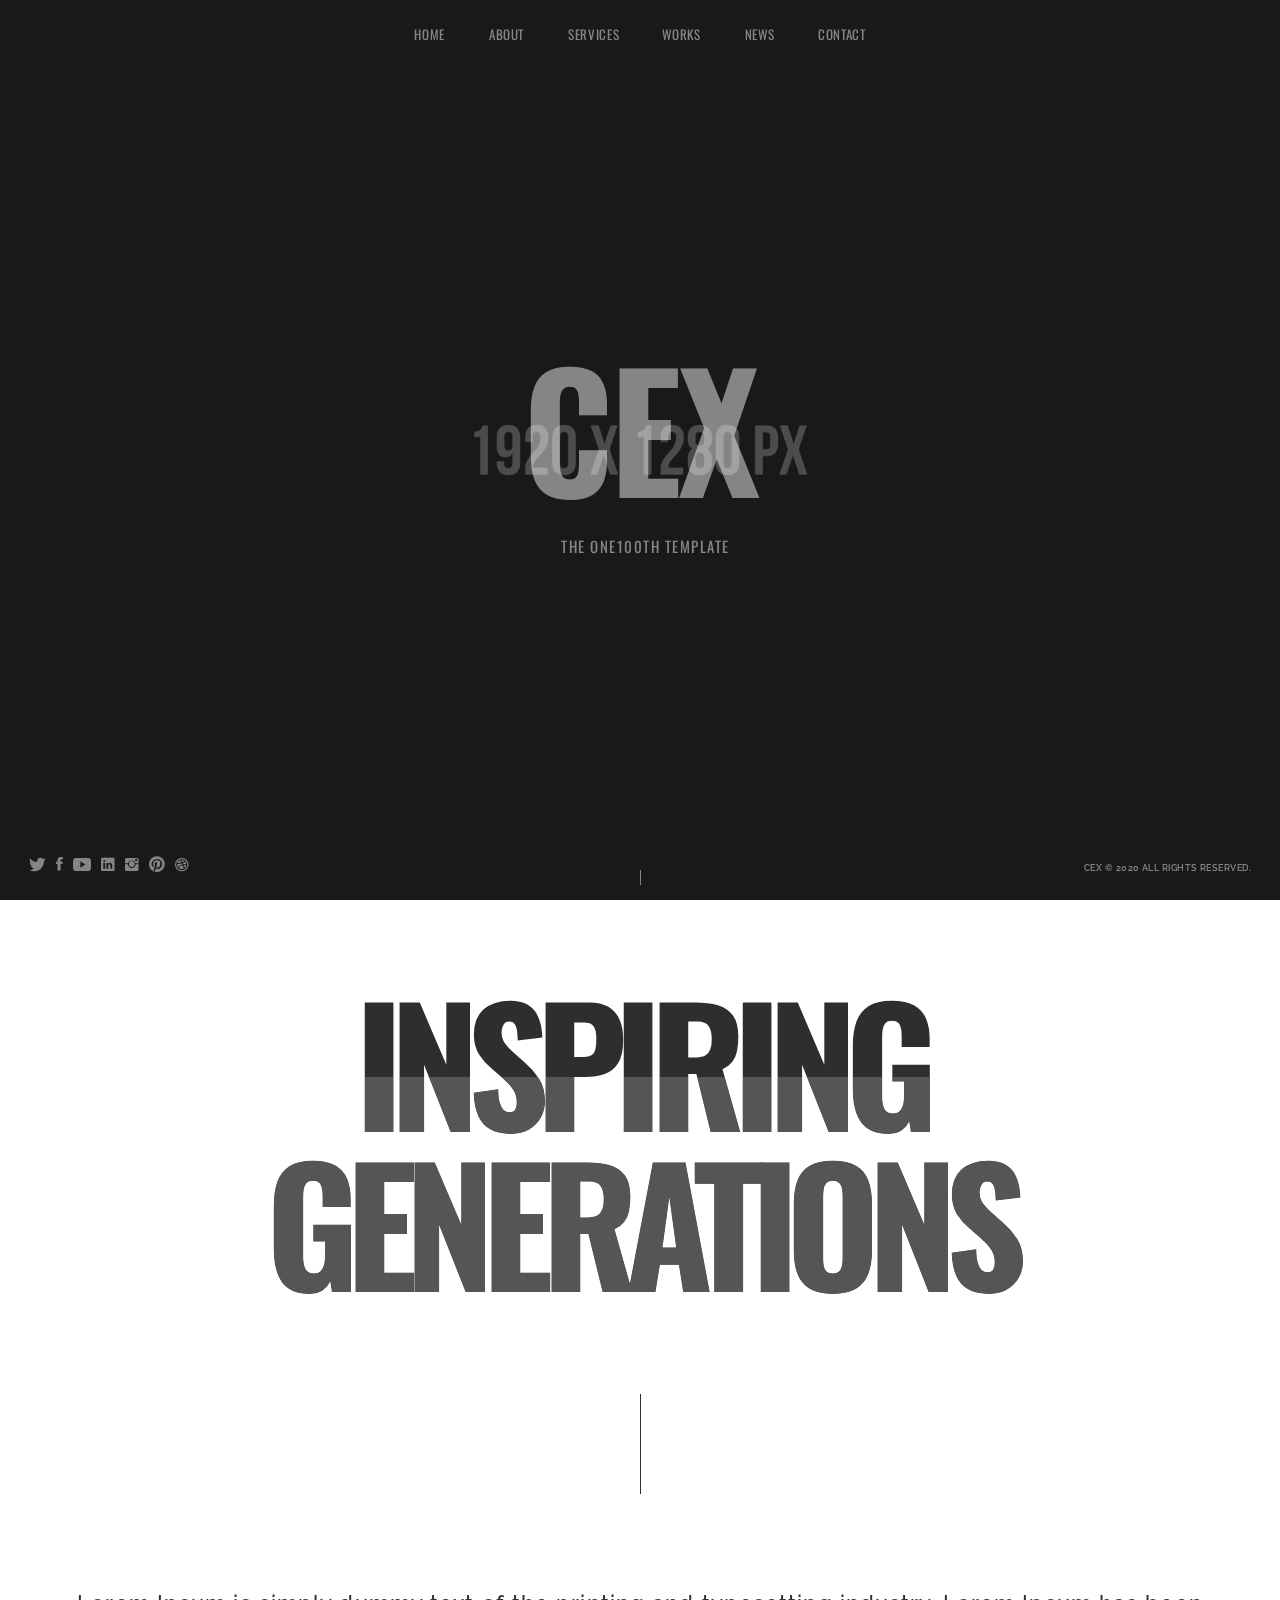
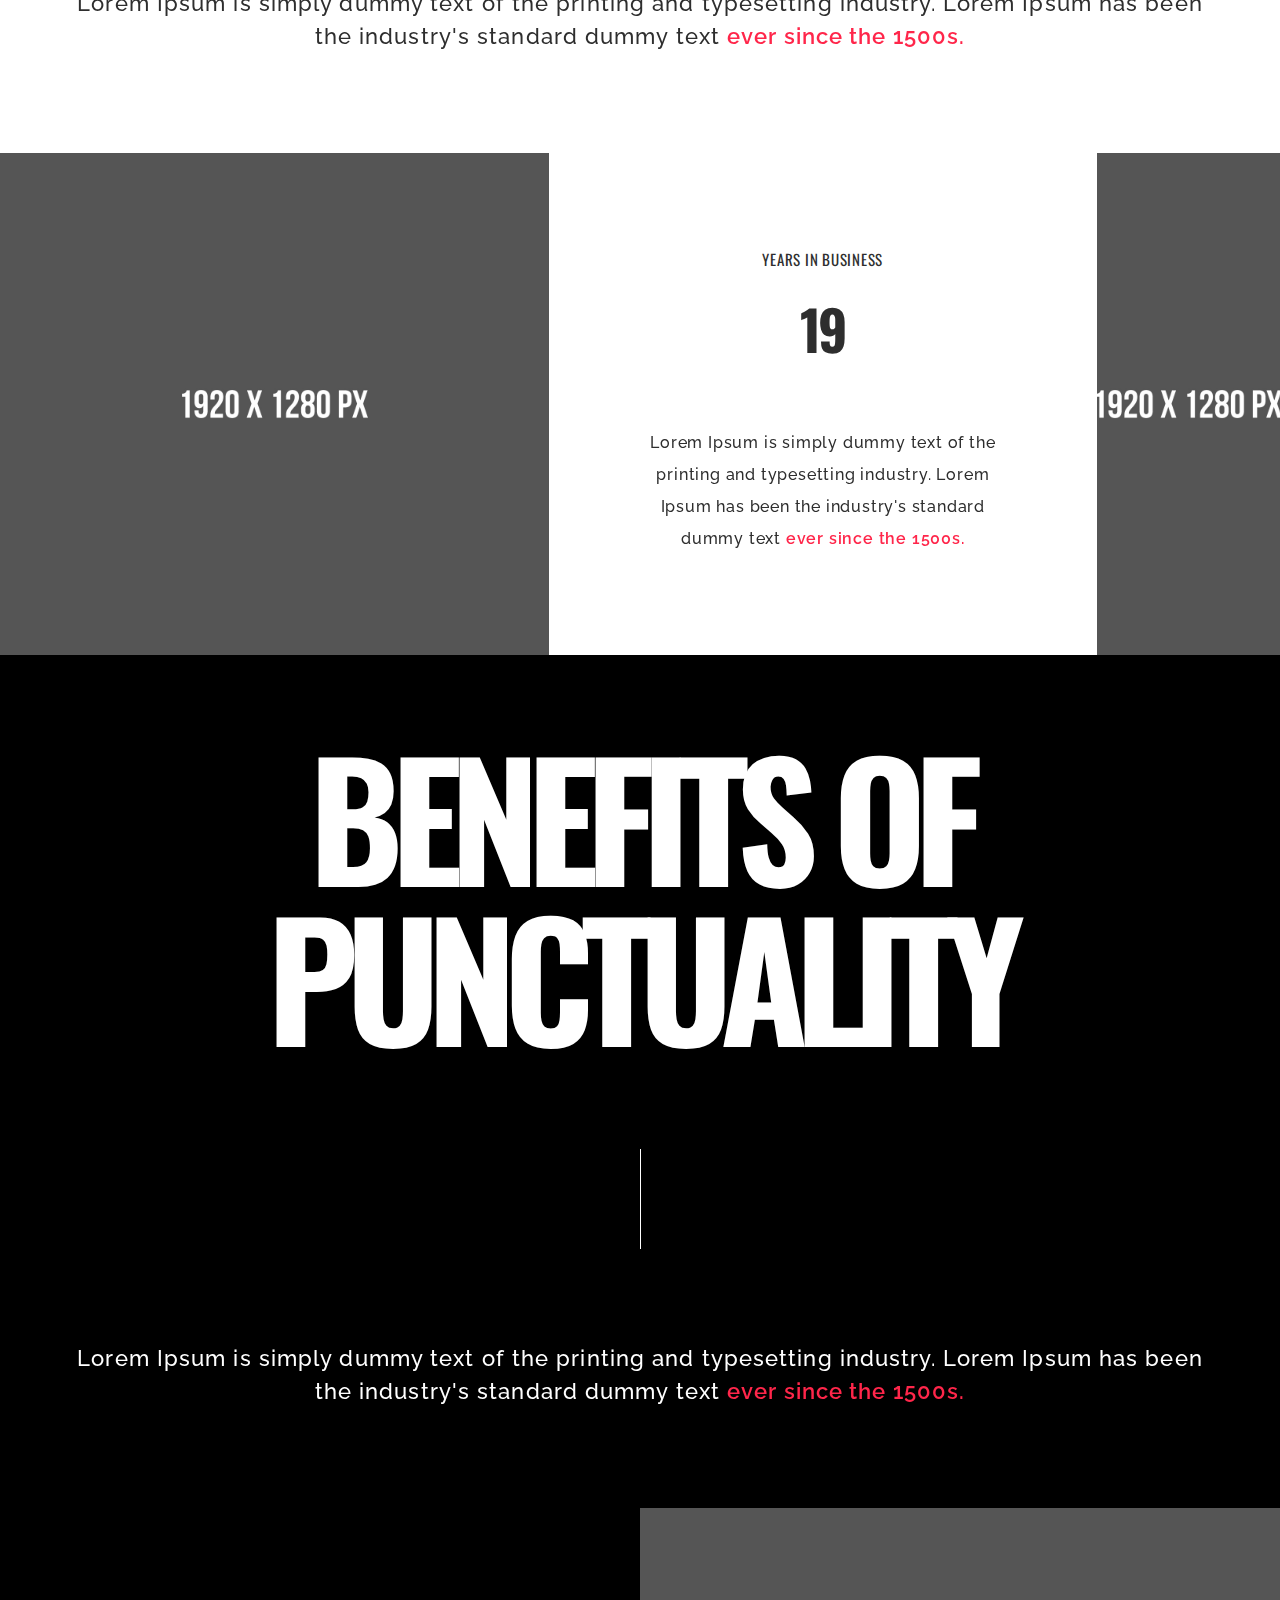
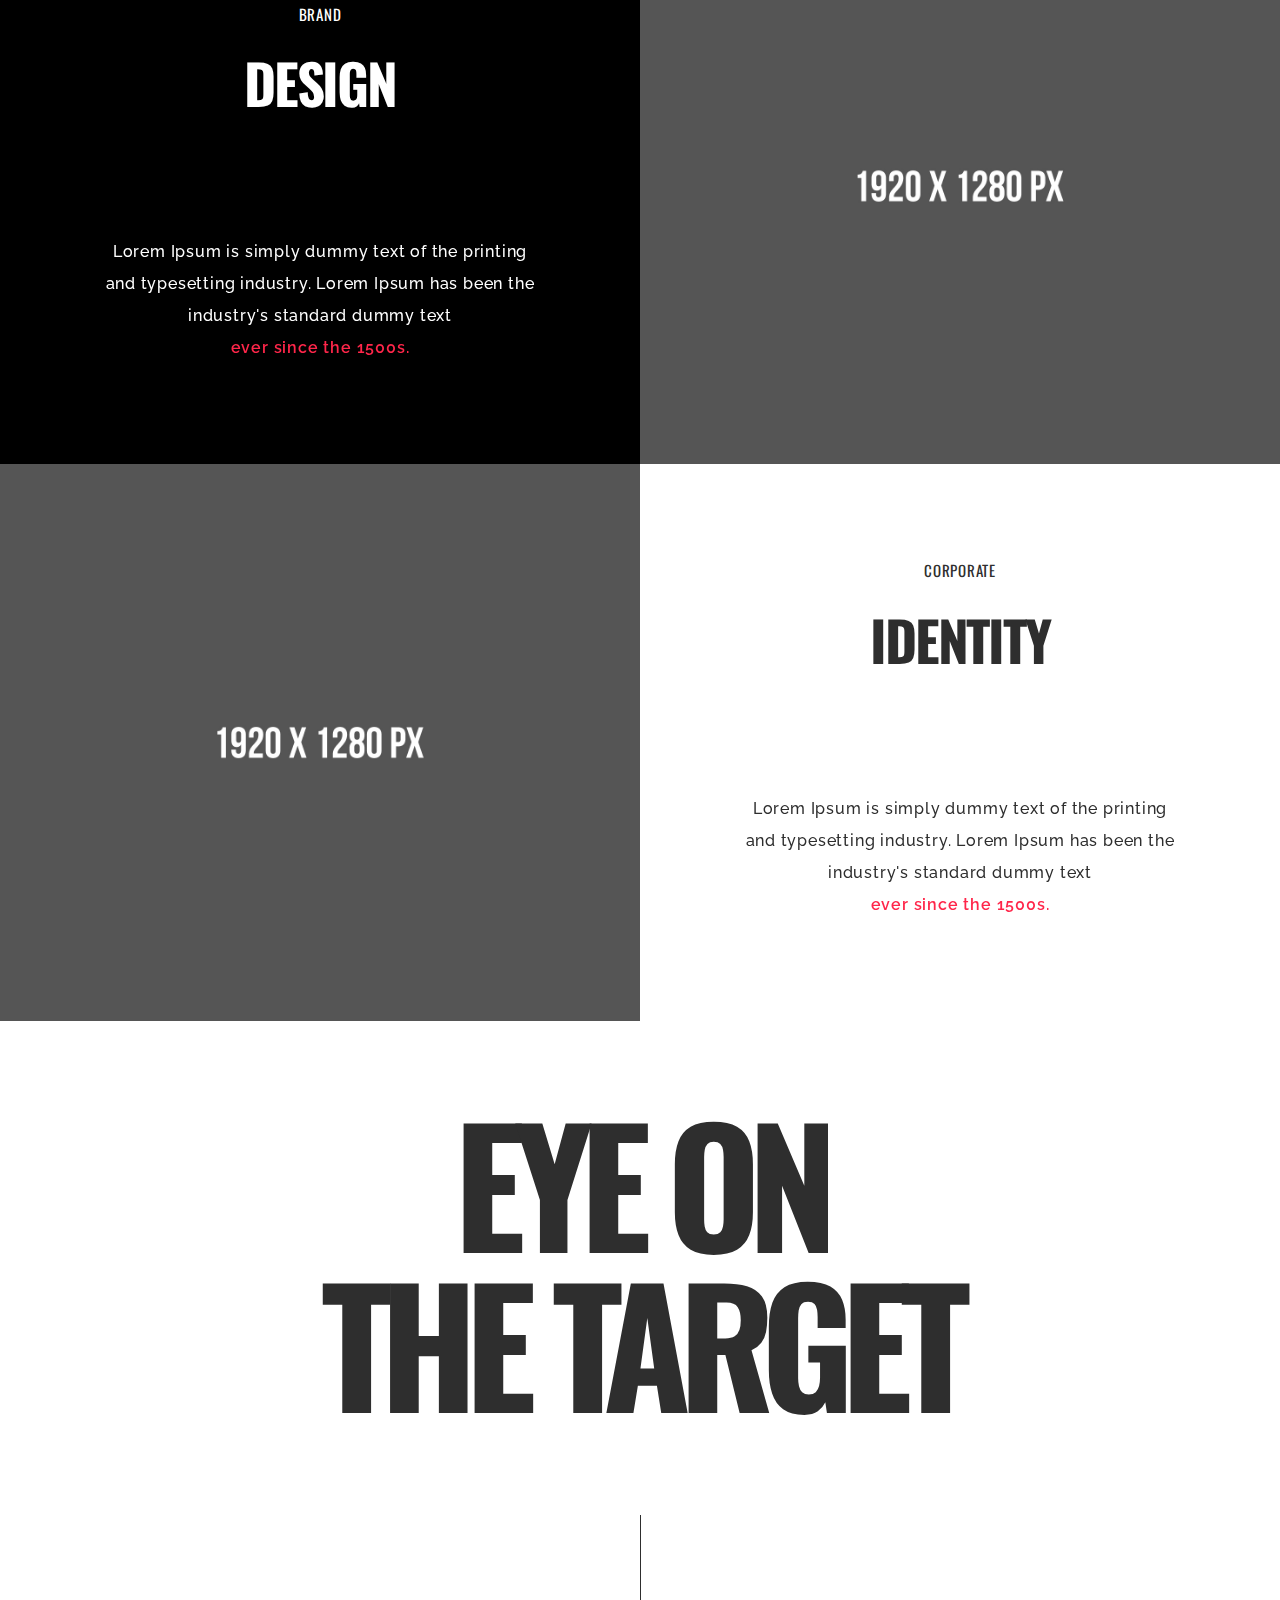
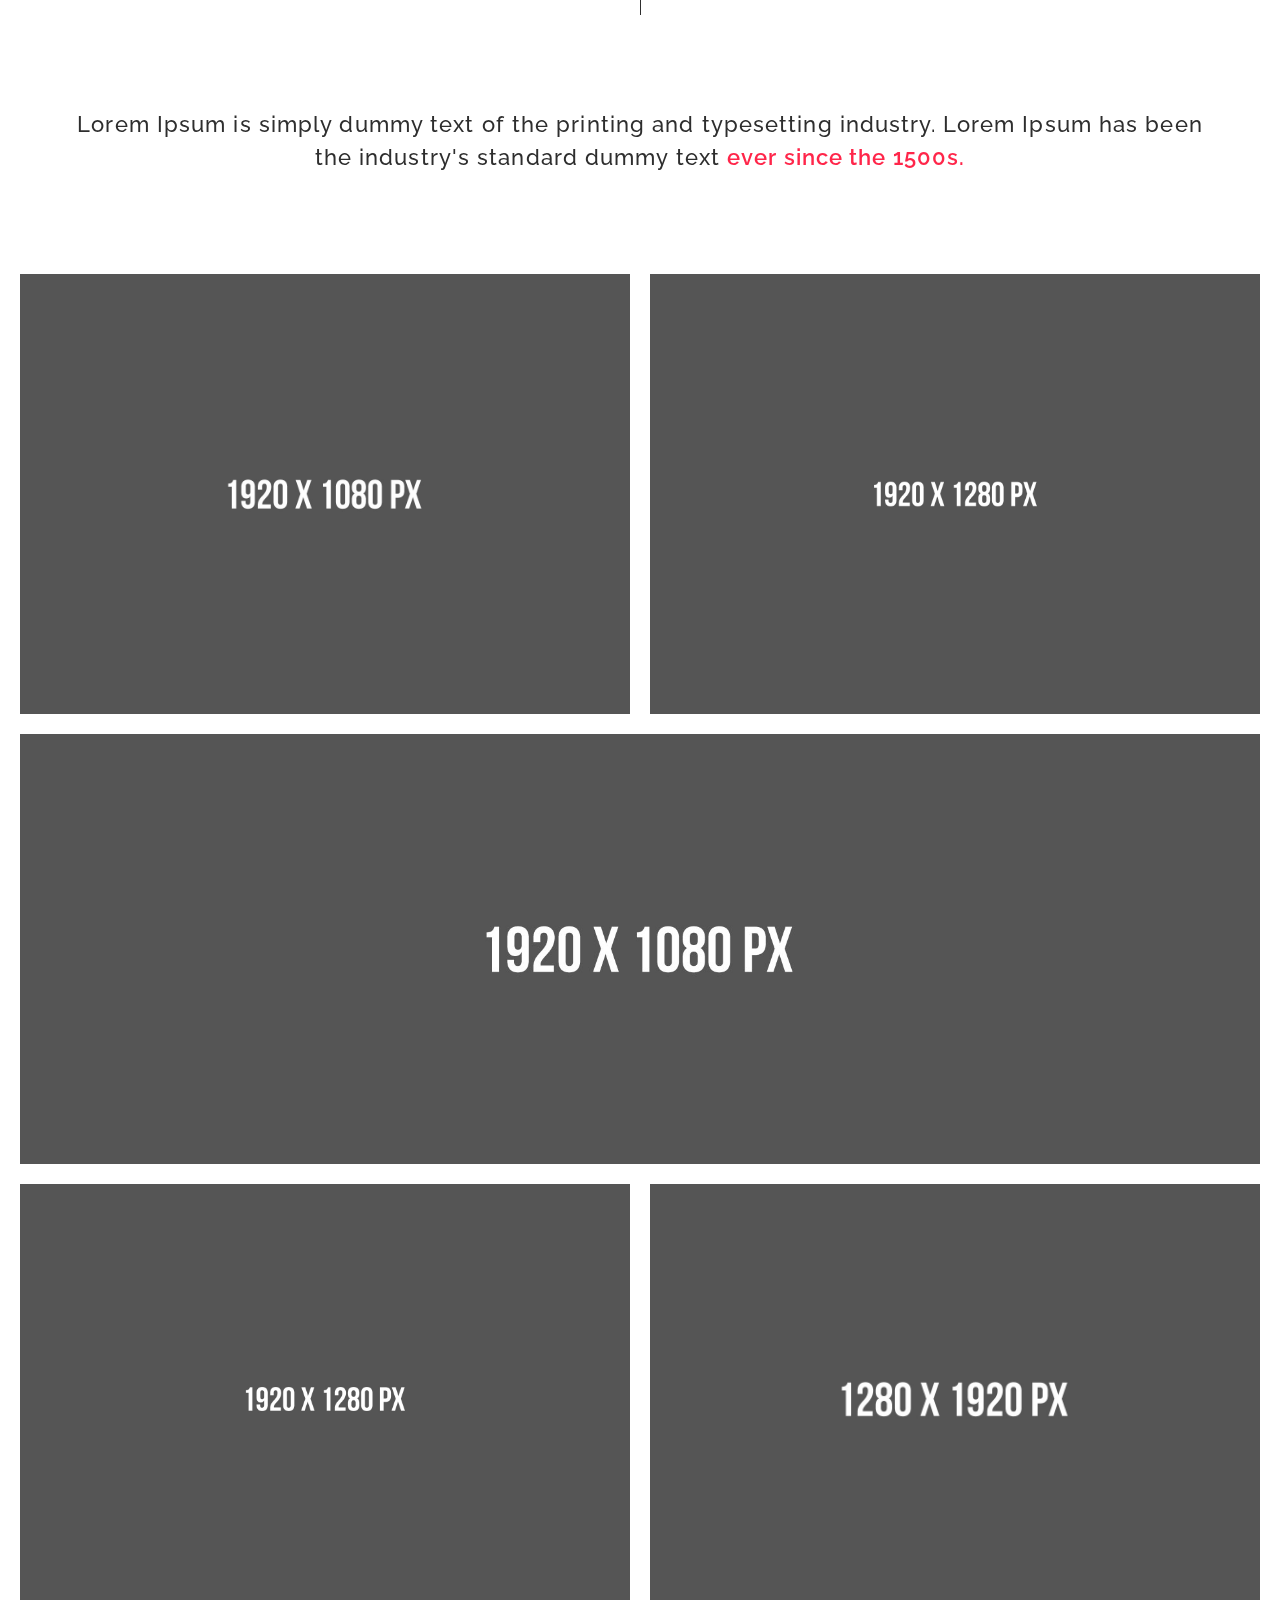
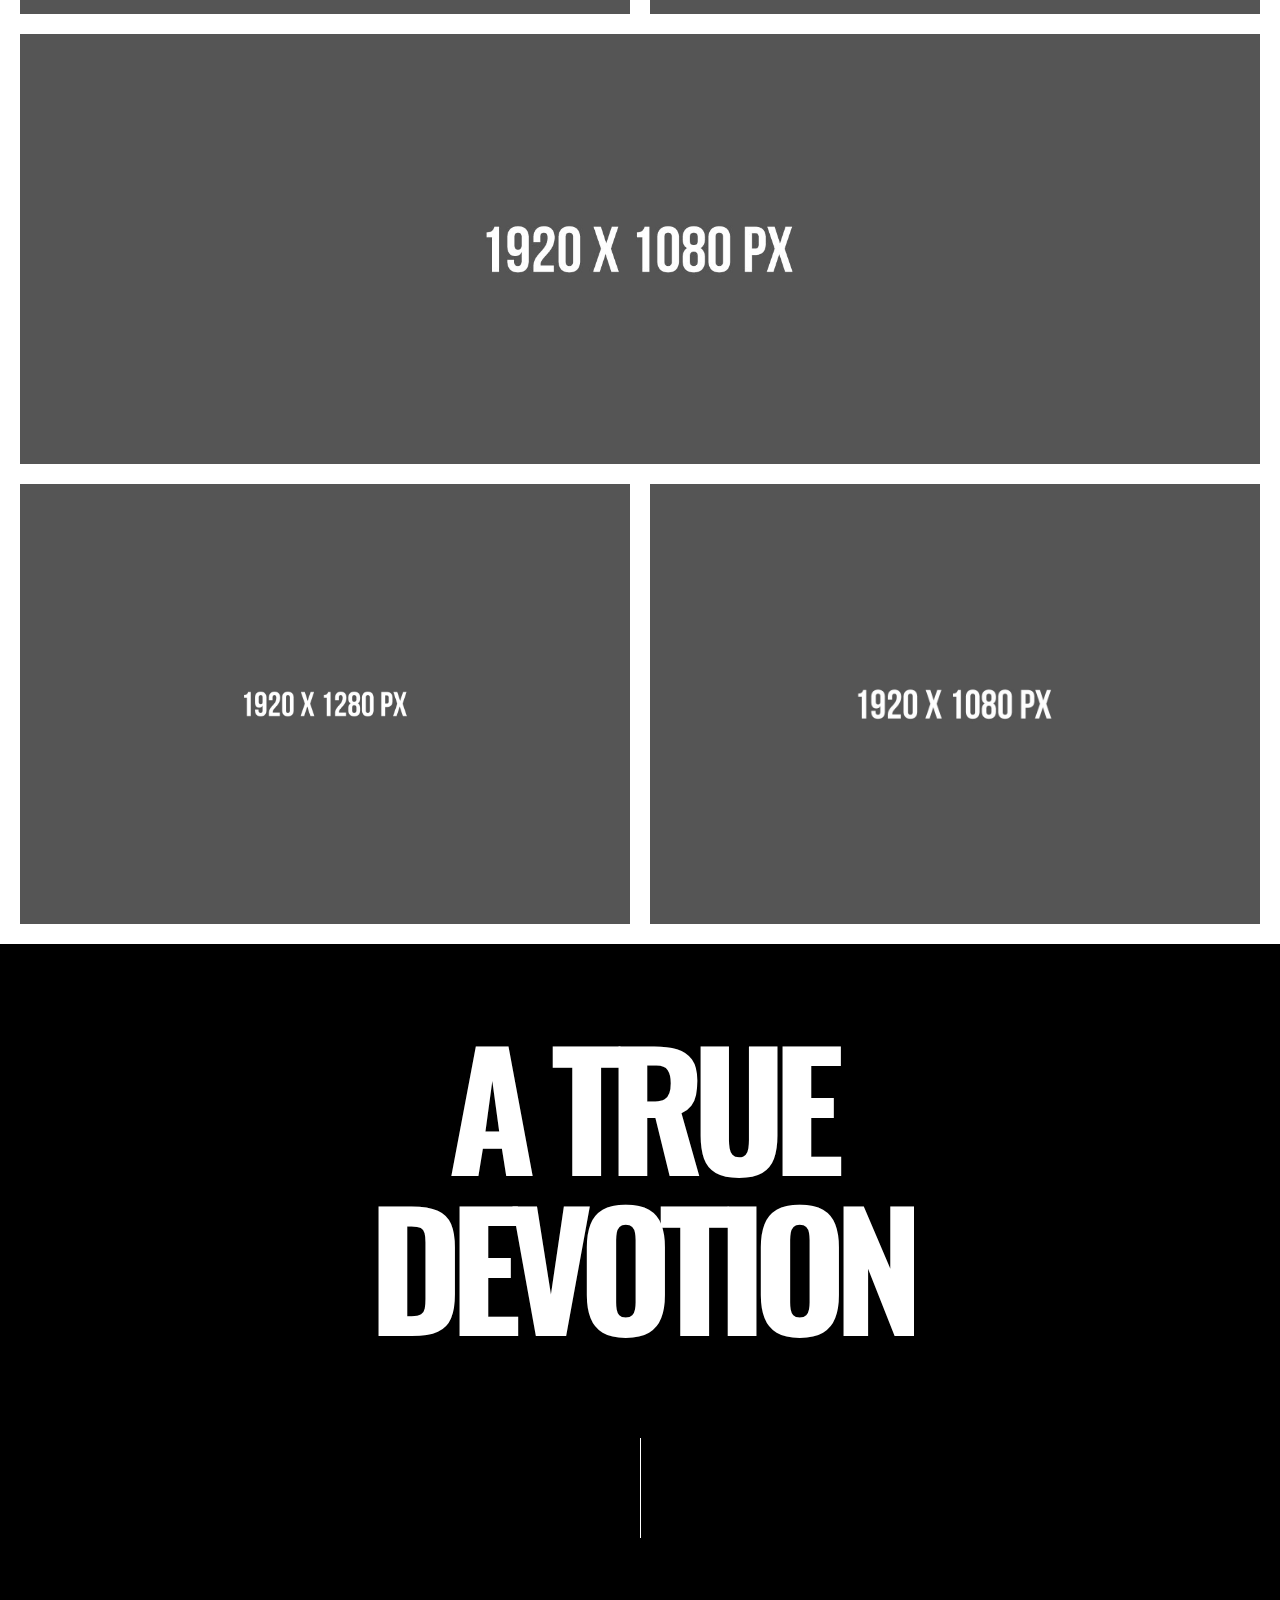
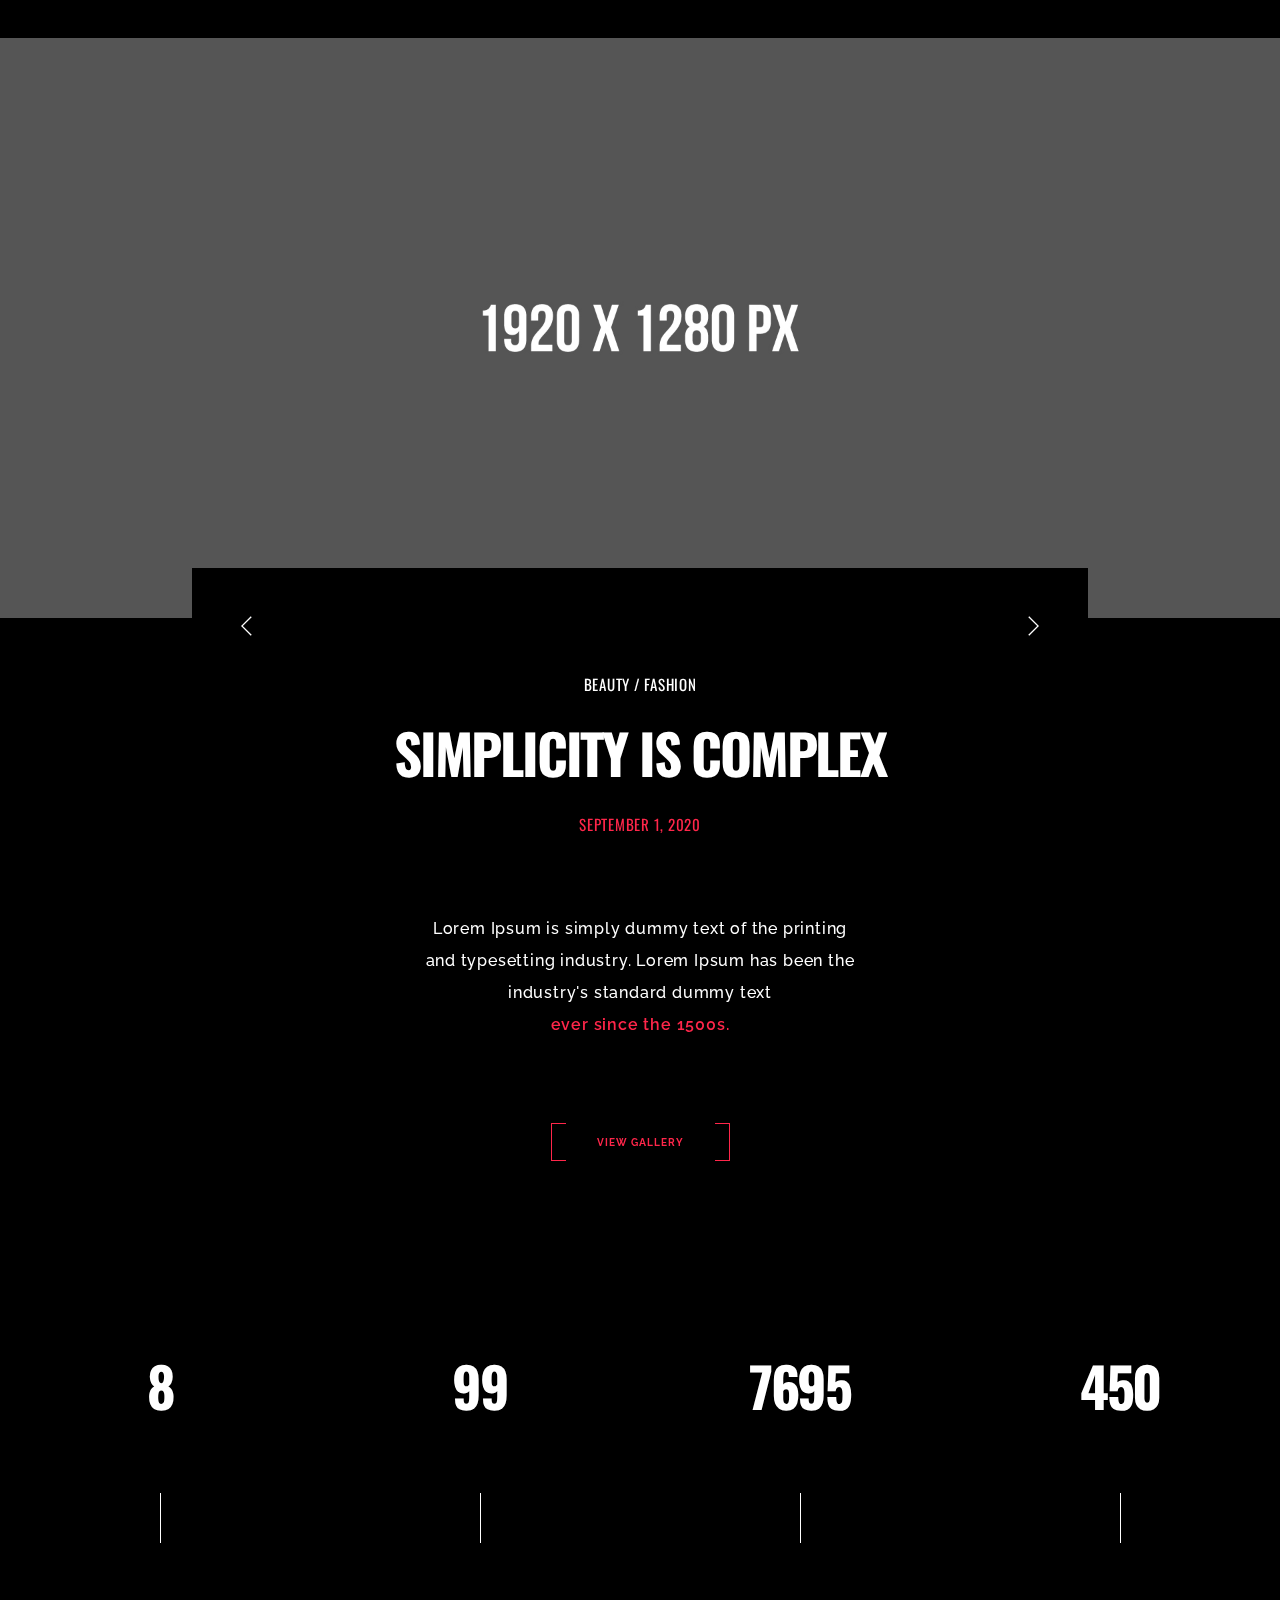
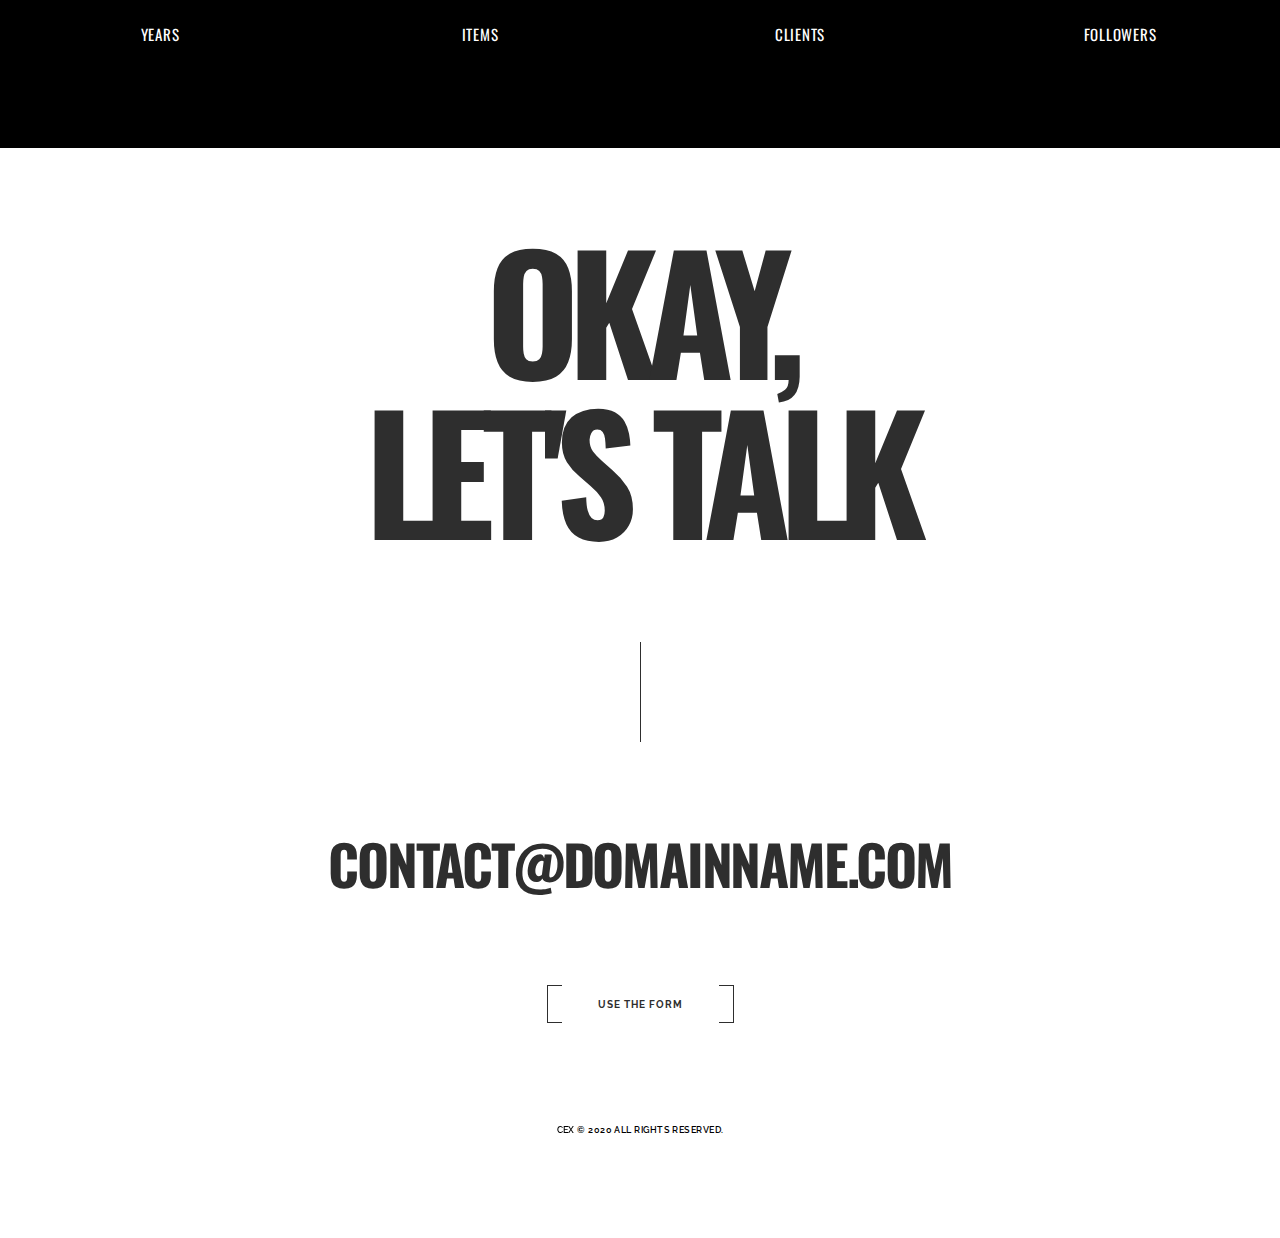
<file: index-HERO-SLIDESHOW-ZOOM-FADE.html>
<!DOCTYPE html>
<html lang="en">
    <head>
        <meta charset="utf-8">
        <title>
            Cex - One Page Portfolio Template
        </title>
        <meta content="" name="description">
        <meta content="" name="author">
        <meta content="" name="keywords">
        <meta content="width=device-width, initial-scale=1, maximum-scale=1" name="viewport">
        <!-- Cex v1.0 || ex nihilo || September 2020 -->
        <!-- style start -->
        <link href="css/plugins.css" media="all" rel="stylesheet" type="text/css">
        <link href="css/style.css" media="all" rel="stylesheet" type="text/css"><!-- style end -->
        <!-- google fonts start -->
        <link href="http://fonts.googleapis.com/css?family=Raleway:100,200,300,400,500,600,700,800,900%7COswald:300,400,700" rel="stylesheet" type="text/css"><!-- google fonts end -->
    </head>
    <body id="top">
        <!-- preloader start -->
        <div class="preloader-bg"></div>
        <div id="preloader">
            <div id="preloader-status">
                <div class="preloader-position loader">
                    <span></span>
                </div>
            </div>
        </div><!-- preloader end -->
        <!-- header section start -->
        <header class="container-fluid">
            <div class="text-center hidden-xs">
                <!-- navigation start -->
                <nav class="header-navigation fadeIn-element">
                    <a class="link-underline-menu" href="#top">Home</a>
                    <a class="link-underline-menu" href="#about">About</a>
                    <a class="link-underline-menu" href="#services">Services</a>
                    <span class="logo-holder closed"><a href="#top"><img alt="Logo" src="img/logo-dark.png"></a></span>
                    <a class="link-underline-menu" href="#works">Works</a>
                    <a class="link-underline-menu" href="#news">News</a>
                    <a class="link-underline-menu" href="#contact">Contact</a>
                </nav><!-- navigation end -->
            </div>
            <div class="text-center visible-xs">
                <!-- navigation mobile start -->
                <nav class="header-navigation-xs fadeIn-element">
                    <a class="logo-holder" href="#top"></a>
                    <a href="#top">Home</a>
                    <a href="#about">About</a>
                    <a href="#services">Services</a>
                    <a href="#works">Works</a>
                    <a href="#news">News</a>
                    <a href="#contact">Contact</a>
                </nav><!-- navigation mobile end -->
            </div>
        </header><!-- header section end -->
        <!-- home section start -->
        <section class="upper-page">
            <!-- hero bg start -->
            <div class="hero-fullscreen overlay overlay-dark-70">
                <!-- hero fullscreen slider start -->
                <div class="hero-bg slick-fullscreen-slideshow-zoom-fade">
                    <!-- fullscreen slider item 1 start -->
                    <div class="slick-fullscreen-item">
                        <div class="slick-fullscreen-img-fill">
                            <div class="bg-img bg-img-1"></div>
                        </div>
                    </div><!-- fullscreen slider item 1 end -->
                    <!-- fullscreen slider item 2 start -->
                    <div class="slick-fullscreen-item">
                        <div class="slick-fullscreen-img-fill">
                            <div class="bg-img bg-img-2"></div>
                        </div>
                    </div><!-- fullscreen slider item 2 end -->
                    <!-- fullscreen slider item 3 start -->
                    <div class="slick-fullscreen-item">
                        <div class="slick-fullscreen-img-fill">
                            <div class="bg-img bg-img-3"></div>
                        </div>
                    </div><!-- fullscreen slider item 3 end -->
                    <!-- fullscreen slider item 4 start -->
                    <div class="slick-fullscreen-item">
                        <div class="slick-fullscreen-img-fill">
                            <div class="bg-img bg-img-4"></div>
                        </div>
                    </div><!-- fullscreen slider item 4 end -->
                </div><!-- hero fullscreen slider end -->
            </div><!-- hero bg end -->
            <!-- center container start -->
            <div class="center-container">
                <!-- center block start -->
                <div class="center-block">
                    <!-- home title start -->
                    <h1 class="home-page-title fadeIn-element">
                        Cex
                    </h1><!-- home title end -->
                    <!-- divider start -->
                    <div class="inner-divider-half inner-divider-home"></div><!-- divider end -->
                    <!-- home subtitle start -->
                    <h2 class="home-page-title fadeIn-element">
                        <!-- The One Hundredth Template -->
                         The One100th Template
                    </h2><!-- home subtitle end -->
                </div><!-- center block end -->
            </div><!-- center container end -->
            <!-- social icons start -->
            <div class="social-icons-wrapper fadeIn-element">
                <ul class="social-icons">
                    <li>
                        <a class="ion-social-twitter" href="#"></a>
                    </li>
                    <li>
                        <a class="ion-social-facebook" href="#"></a>
                    </li>
                    <li>
                        <a class="ion-social-youtube" href="#"></a>
                    </li>
                    <li>
                        <a class="ion-social-linkedin" href="#"></a>
                    </li>
                    <li>
                        <a class="ion-social-instagram" href="#"></a>
                    </li>
                    <li>
                        <a class="ion-social-pinterest" href="#"></a>
                    </li>
                    <li>
                        <a class="ion-social-dribbble" href="#"></a>
                    </li>
                </ul>
            </div><!-- social icons end -->
            <!-- copyright home start -->
            <div class="copyright-home fadeIn-element">
                <a class="link-underline link-underline-light" href="#">Cex</a> &copy; 2020 All Rights Reserved.
            </div><!-- copyright home end -->
            <!-- scroll indicator start -->
            <div class="scroll-indicator fadeIn-element">
                <div class="scroll-indicator-wrapper">
                    <div class="scroll-line"></div>
                </div>
            </div><!-- scroll indicator end -->
        </section><!-- home section end -->
        <!-- about section start -->
        <section class="section-light" id="about">
            <!-- container start -->
            <div class="container">
                <!-- divider start -->
                <div class="inner-divider"></div><!-- divider end -->
                <!-- row start -->
                <div class="row">
                    <!-- col start -->
                    <div class="col-lg-12 text-center">
                        <!-- parallax wrapper start -->
                        <div class="parallax parallax-title parallax-title-about" data-parallax-speed="0.75">
                            <!-- page title start -->
                            <div class="parallax-title-content">
                                Inspiring<br>
                                Generations
                            </div><!-- page title end -->
                        </div><!-- parallax wrapper end -->
                    </div><!-- col end -->
                </div><!-- row end -->
                <!-- divider start -->
                <div class="inner-divider"></div><!-- divider end -->
                <!-- row start -->
                <div class="row">
                    <!-- col start -->
                    <div class="col-lg-12 text-center">
                        <!-- line start -->
                        <div class="the-line"></div><!-- line end -->
                    </div><!-- col end -->
                </div><!-- row end -->
                <!-- divider start -->
                <div class="inner-divider"></div><!-- divider end -->
                <!-- row start -->
                <div class="row">
                    <!-- col start -->
                    <div class="col-lg-12 text-center">
                        <!-- page TXT start -->
                        <div class="section-intro">
                            <p>
                                Lorem Ipsum is simply dummy text of the printing and typesetting industry. Lorem Ipsum has been the industry's standard dummy text <a class="link-underline" href=
                                "#">ever since the 1500s.</a>
                            </p>
                        </div><!-- page TXT end -->
                    </div><!-- col end -->
                </div><!-- row end -->
                <!-- divider start -->
                <div class="inner-divider"></div><!-- divider end -->
            </div><!-- container end -->
            <!-- halve light start -->
            <div class="halves-about section-light">
                <!-- halve light IMG start -->
                <div class="half-about-1 about-bg-1"></div><!-- halve light IMG end -->
                <!-- halve light TXT start -->
                <div class="half-about-1 text-center">
                    <!-- divider start -->
                    <div class="inner-divider"></div><!-- divider end -->
                    <!-- col start -->
                    <div class="post-txt services-txt">
                        <div class="">
                            <!-- page subtitle start -->
                            <h4 class="post-heading">
                                Years in business
                            </h4><!-- page subtitle end -->
                            <!-- divider start -->
                            <div class="inner-divider-half"></div><!-- divider end -->
                            <!-- page subtitle number start -->
                            <div class="post-title facts-counter-number">
                                19
                            </div><!-- page subtitle number end -->
                            <!-- divider start -->
                            <div class="inner-divider-post"></div><!-- divider end -->
                            <!-- page TXT start -->
                            <p>
                                Lorem Ipsum is simply dummy text of the printing and typesetting industry. Lorem Ipsum has been the industry's standard dummy text <a class="link-underline" href=
                                "#">ever since the 1500s.</a>
                            </p><!-- page TXT end -->
                        </div>
                    </div><!-- mobile divider start -->
                    <div class="inner-divider-mobile"></div><!-- mobile divider end -->
                    <!-- col end -->
                    <!-- divider start -->
                    <div class="inner-divider hide-on-mobile"></div><!-- divider end -->
                </div><!-- halve light TXT end -->
                <!-- halve light IMG start -->
                <div class="half-about-2 about-bg-2"></div><!-- halve light IMG end -->
            </div><!-- halve light end -->
        </section><!-- about section end -->
        <!-- services section start -->
        <section id="services">
            <!-- container start -->
            <div class="container">
                <!-- divider start -->
                <div class="inner-divider"></div><!-- divider end -->
                <!-- row start -->
                <div class="row">
                    <!-- col start -->
                    <div class="col-lg-12 text-center">
                        <!-- parallax wrapper start -->
                        <div class="parallax parallax-title parallax-title-services" data-parallax-speed="0.75">
                            <!-- page title start -->
                            <div class="parallax-title-content parallax-title-content-dark">
                                Benefits of<br>
                                Punctuality
                            </div><!-- page title end -->
                        </div><!-- parallax wrapper end -->
                    </div><!-- col end -->
                </div><!-- row end -->
                <!-- divider start -->
                <div class="inner-divider"></div><!-- divider end -->
                <!-- row start -->
                <div class="row">
                    <!-- col start -->
                    <div class="col-lg-12 text-center">
                        <!-- line start -->
                        <div class="the-line the-line-light"></div><!-- line end -->
                    </div><!-- col end -->
                </div><!-- row end -->
                <!-- divider start -->
                <div class="inner-divider"></div><!-- divider end -->
                <!-- row start -->
                <div class="row">
                    <!-- col start -->
                    <div class="col-lg-12 text-center">
                        <!-- page TXT start -->
                        <div class="section-intro section-intro-light">
                            <p>
                                Lorem Ipsum is simply dummy text of the printing and typesetting industry. Lorem Ipsum has been the industry's standard dummy text <a class="link-underline" href=
                                "#">ever since the 1500s.</a>
                            </p>
                        </div><!-- page TXT end -->
                    </div><!-- col end -->
                </div><!-- row end -->
                <!-- divider start -->
                <div class="inner-divider"></div><!-- divider end -->
            </div><!-- container end -->
            <!-- halve dark start -->
            <div class="halves section-dark">
                <!-- halve dark visible IMG start -->
                <div class="half services-bg-1 visible-xs"></div><!-- halve dark visible IMG end -->
                <!-- halve dark TXT start -->
                <div class="half text-center">
                    <!-- divider start -->
                    <div class="inner-divider"></div><!-- divider end -->
                    <!-- col start -->
                    <div class="post-txt post-txt-light services-txt">
                        <!-- page subtitle start -->
                        <h4 class="post-heading post-heading-services post-heading-light">
                            Brand
                        </h4><!-- page subtitle end -->
                        <!-- divider start -->
                        <div class="inner-divider-half"></div><!-- divider end -->
                        <!-- page title start -->
                        <div class="post-title post-title-light">
                            Design
                        </div><!-- page title end -->
                        <!-- divider start -->
                        <div class="inner-divider-half"></div><!-- divider end -->
                        <!-- skills bar start -->
                        <div class="show-skillbar">
                            <!-- skill 1 start -->
                            <div class="skillbar" data-percent="100">
                                <span class="skill-bar-percent skill-bar-percent-light"></span>
                            </div><!-- skill 1 end -->
                        </div><!-- skills bar end -->
                        <!-- divider start -->
                        <div class="inner-divider-post"></div><!-- divider end -->
                        <!-- page TXT start -->
                        <p>
                            Lorem Ipsum is simply dummy text of the printing and typesetting industry. Lorem Ipsum has been the industry's standard dummy text <a class="link-underline" href="#">ever
                            since the 1500s.</a>
                        </p><!-- page TXT end -->
                    </div><!-- mobile divider start -->
                    <div class="inner-divider-mobile"></div><!-- mobile divider end -->
                    <!-- col end -->
                    <!-- divider start -->
                    <div class="inner-divider hide-on-mobile"></div><!-- divider end -->
                </div><!-- halve dark TXT end -->
                <!-- halve dark hidden IMG start -->
                <div class="half services-bg-1 hidden-xs"></div><!-- halve dark hidden IMG end -->
            </div><!-- halve dark end -->
            <!-- halve light start -->
            <div class="halves section-light">
                <!-- halve light IMG start -->
                <div class="half services-bg-2"></div><!-- halve light IMG end -->
                <!-- halve light TXT start -->
                <div class="half text-center">
                    <!-- divider start -->
                    <div class="inner-divider"></div><!-- divider end -->
                    <!-- col start -->
                    <div class="post-txt services-txt">
                        <!-- page subtitle start -->
                        <h4 class="post-heading post-heading-services">
                            Corporate
                        </h4><!-- page subtitle end -->
                        <!-- divider start -->
                        <div class="inner-divider-half"></div><!-- divider end -->
                        <!-- page title start -->
                        <div class="post-title">
                            Identity
                        </div><!-- page title end -->
                        <!-- divider start -->
                        <div class="inner-divider-half"></div><!-- divider end -->
                        <!-- skills bar start -->
                        <div class="show-skillbar">
                            <!-- skill 2 start -->
                            <div class="skillbar" data-percent="100">
                                <span class="skill-bar-percent"></span>
                            </div><!-- skill 2 end -->
                        </div><!-- skills bar end -->
                        <!-- divider start -->
                        <div class="inner-divider-post"></div><!-- divider end -->
                        <!-- page TXT start -->
                        <p>
                            Lorem Ipsum is simply dummy text of the printing and typesetting industry. Lorem Ipsum has been the industry's standard dummy text <a class="link-underline" href="#">ever
                            since the 1500s.</a>
                        </p><!-- page TXT end -->
                    </div><!-- mobile divider start -->
                    <div class="inner-divider-mobile"></div><!-- mobile divider end -->
                    <!-- col end -->
                    <!-- divider start -->
                    <div class="inner-divider hide-on-mobile"></div><!-- divider end -->
                </div><!-- halve light TXT end -->
            </div><!-- halve light end -->
        </section><!-- services section end -->
        <!-- works section start -->
        <section class="section-light" id="works">
            <!-- container start -->
            <div class="container">
                <!-- divider start -->
                <div class="inner-divider"></div><!-- divider end -->
                <!-- row start -->
                <div class="row">
                    <!-- col start -->
                    <div class="col-lg-12 text-center">
                        <!-- parallax wrapper start -->
                        <div class="parallax parallax-title parallax-title-works" data-parallax-speed="0.75">
                            <!-- page title start -->
                            <div class="parallax-title-content">
                                Eye on<br>
                                the Target
                            </div><!-- page title end -->
                        </div><!-- parallax wrapper end -->
                    </div><!-- col end -->
                </div><!-- row end -->
                <!-- divider start -->
                <div class="inner-divider"></div><!-- divider end -->
                <!-- row start -->
                <div class="row">
                    <!-- col start -->
                    <div class="col-lg-12 text-center">
                        <!-- line start -->
                        <div class="the-line"></div><!-- line end -->
                    </div><!-- col end -->
                </div><!-- row end -->
                <!-- divider start -->
                <div class="inner-divider"></div><!-- divider end -->
                <!-- row start -->
                <div class="row">
                    <!-- col start -->
                    <div class="col-lg-12 text-center">
                        <!-- page TXT start -->
                        <div class="section-intro">
                            <p>
                                Lorem Ipsum is simply dummy text of the printing and typesetting industry. Lorem Ipsum has been the industry's standard dummy text <a class="link-underline" href=

                                "#">ever since the 1500s.</a>
                            </p>
                        </div><!-- page TXT end -->
                    </div><!-- col end -->
                </div><!-- row end -->
                <!-- divider start -->
                <div class="inner-divider"></div><!-- divider end -->
            </div><!-- container end -->
            <!-- photoSwipe start -->
            <div class="works-section section-100vh section-gallery">
                <div class="container-fluid force-height no-mrg-pdg">
                    <div class="row no-gutter">
                        <div class="col-md-12 works-section-col">
                            <!-- works item 1 start -->
                            <div class="works-section-gallery-box img-1 item item-grid-size">
                                <div class="item-folio box-img image-works">
                                    <!-- works item hover effect start -->
                                    <div class="hover-effect"></div><!-- works item hover effect end -->
                                    <!-- works item description start -->
                                    <div class="description">
                                        <!-- page title start -->
                                        <h3>
                                            Web
                                        </h3><!-- page title end -->
                                        <!-- divider start -->
                                        <div class="inner-divider-half-post inner-divider-half-post-works"></div><!-- divider end -->
                                        <!-- page subtitle start -->
                                        <div class="description-second">
                                            <h4 class="post-heading-works">
                                                Description
                                            </h4>
                                        </div><!-- page subtitle end -->
                                        <!-- divider start -->
                                        <div class="inner-divider-half-post inner-divider-half-post-works"></div><!-- divider end -->
                                    </div><!-- works item description end -->
                                    <!-- works item IMG start -->
                                    <a class="thumb-link" data-size="1920x1080" href="img/works/works-1.jpg">
                                    <div class="img-fullwidth-all img-fullwidth-works-1"></div></a><!-- works item IMG end -->
                                    <!-- works item description start -->
                                    <div class="item-folio__caption">
                                        Lorem Ipsum is simply dummy text.
                                    </div><!-- works item description end -->
                                </div>
                            </div><!-- works item 1 end -->
                            <!-- works item 2 start -->
                            <div class="works-section-gallery-box img-2 item item-grid-size">
                                <div class="item-folio box-img image-works">
                                    <!-- works item hover effect start -->
                                    <div class="hover-effect"></div><!-- works item hover effect end -->
                                    <!-- works item description start -->
                                    <div class="description">
                                        <!-- page title start -->
                                        <h3>
                                            Logo
                                        </h3><!-- page title end -->
                                        <!-- divider start -->
                                        <div class="inner-divider-half-post inner-divider-half-post-works"></div><!-- divider end -->
                                        <!-- page subtitle start -->
                                        <div class="description-second">
                                            <h4 class="post-heading-works">
                                                Description
                                            </h4>
                                        </div><!-- page subtitle end -->
                                        <!-- divider start -->
                                        <div class="inner-divider-half-post inner-divider-half-post-works"></div><!-- divider end -->
                                    </div><!-- works item description end -->
                                    <!-- works item IMG start -->
                                    <a class="thumb-link" data-size="1920x1280" href="img/works/works-2.jpg">
                                    <div class="img-fullwidth-all img-fullwidth-works-2"></div></a><!-- works item IMG end -->
                                    <!-- works item description start -->
                                    <div class="item-folio__caption">
                                        Of the printing and typesetting industry.
                                    </div><!-- works item description end -->
                                </div>
                            </div><!-- works item 2 end -->
                            <!-- works item 3 start -->
                            <div class="works-section-gallery-box img-3 item item-grid-size">
                                <div class="item-folio box-img image-works">
                                    <!-- works item hover effect start -->
                                    <div class="hover-effect"></div><!-- works item hover effect end -->
                                    <!-- works item description start -->
                                    <div class="description">
                                        <!-- page title start -->
                                        <h3>
                                            Design
                                        </h3><!-- page title end -->
                                        <!-- divider start -->
                                        <div class="inner-divider-half-post inner-divider-half-post-works"></div><!-- divider end -->
                                        <!-- page subtitle start -->
                                        <div class="description-second">
                                            <h4 class="post-heading-works">
                                                Description
                                            </h4>
                                        </div><!-- page subtitle end -->
                                        <!-- divider start -->
                                        <div class="inner-divider-half-post inner-divider-half-post-works"></div><!-- divider end -->
                                    </div><!-- works item description end -->
                                    <!-- works item IMG start -->
                                    <a class="thumb-link" data-size="1920x1080" href="img/works/works-3.jpg">
                                    <div class="img-fullwidth-all img-fullwidth-works-3"></div></a><!-- works item IMG end -->
                                    <!-- works item description start -->
                                    <div class="item-folio__caption">
                                        Lorem Ipsum is simply dummy text.
                                    </div><!-- works item description end -->
                                </div>
                            </div><!-- works item 3 end -->
                            <!-- works item 4 start -->
                            <div class="works-section-gallery-box img-4 item item-grid-size">
                                <div class="item-folio box-img image-works">
                                    <!-- works item hover effect start -->
                                    <div class="hover-effect"></div><!-- works item hover effect end -->
                                    <!-- works item description start -->
                                    <div class="description">
                                        <!-- page title start -->
                                        <h3>
                                            Print
                                        </h3><!-- page title end -->
                                        <!-- divider start -->
                                        <div class="inner-divider-half-post inner-divider-half-post-works"></div><!-- divider end -->
                                        <!-- page subtitle start -->
                                        <div class="description-second">
                                            <h4 class="post-heading-works">
                                                Description
                                            </h4>
                                        </div><!-- page subtitle end -->
                                        <!-- divider start -->
                                        <div class="inner-divider-half-post inner-divider-half-post-works"></div><!-- divider end -->
                                    </div><!-- works item description end -->
                                    <!-- works item IMG start -->
                                    <a class="thumb-link" data-size="1920x1280" href="img/works/works-4.jpg">
                                    <div class="img-fullwidth-all img-fullwidth-works-4"></div></a><!-- works item IMG end -->
                                    <!-- works item description start -->
                                    <div class="item-folio__caption">
                                        Of the printing and typesetting industry.
                                    </div><!-- works item description end -->
                                </div>
                            </div><!-- works item 4 end -->
                            <!-- works item 5 start -->
                            <div class="works-section-gallery-box img-5 item item-grid-size">
                                <div class="item-folio box-img image-works">
                                    <!-- works item hover effect start -->
                                    <div class="hover-effect"></div><!-- works item hover effect end -->
                                    <!-- works item description start -->
                                    <div class="description">
                                        <!-- page title start -->
                                        <h3>
                                            Web
                                        </h3><!-- page title end -->
                                        <!-- divider start -->
                                        <div class="inner-divider-half-post inner-divider-half-post-works"></div><!-- divider end -->
                                        <!-- page subtitle start -->
                                        <div class="description-second">
                                            <h4 class="post-heading-works">
                                                Description
                                            </h4>
                                        </div><!-- page subtitle end -->
                                        <!-- divider start -->
                                        <div class="inner-divider-half-post inner-divider-half-post-works"></div><!-- divider end -->
                                    </div><!-- works item description end -->
                                    <!-- works item IMG start -->
                                    <a class="thumb-link" data-size="1280x1920" href="img/works/works-5.jpg">
                                    <div class="img-fullwidth-all img-fullwidth-works-5"></div></a><!-- works item IMG end -->
                                    <!-- works item description start -->
                                    <div class="item-folio__caption">
                                        Lorem Ipsum is simply dummy text.
                                    </div><!-- works item description end -->
                                </div>
                            </div><!-- works item 5 end -->
                            <!-- works item 6 start -->
                            <div class="works-section-gallery-box img-6 item item-grid-size">
                                <div class="item-folio box-img image-works">
                                    <!-- works item hover effect start -->
                                    <div class="hover-effect"></div><!-- works item hover effect end -->
                                    <!-- works item description start -->
                                    <div class="description">
                                        <!-- page title start -->
                                        <h3>
                                            Logo
                                        </h3><!-- page title end -->
                                        <!-- divider start -->
                                        <div class="inner-divider-half-post inner-divider-half-post-works"></div><!-- divider end -->
                                        <!-- page subtitle start -->
                                        <div class="description-second">
                                            <h4 class="post-heading-works">
                                                Description
                                            </h4>
                                        </div><!-- page subtitle end -->
                                        <!-- divider start -->
                                        <div class="inner-divider-half-post inner-divider-half-post-works"></div><!-- divider end -->
                                    </div><!-- works item description end -->
                                    <!-- works item IMG start -->
                                    <a class="thumb-link" data-size="1920x1080" href="img/works/works-6.jpg">
                                    <div class="img-fullwidth-all img-fullwidth-works-6"></div></a><!-- works item IMG end -->
                                    <!-- works item description start -->
                                    <div class="item-folio__caption">
                                        Of the printing and typesetting industry.
                                    </div><!-- works item description end -->
                                </div>
                            </div><!-- works item 6 end -->
                            <!-- works item 7 start -->
                            <div class="works-section-gallery-box img-7 item item-grid-size">
                                <div class="item-folio box-img image-works">
                                    <!-- works item hover effect start -->
                                    <div class="hover-effect"></div><!-- works item hover effect end -->
                                    <!-- works item description start -->
                                    <div class="description">
                                        <!-- page title start -->
                                        <h3>
                                            Design
                                        </h3><!-- page title end -->
                                        <!-- divider start -->
                                        <div class="inner-divider-half-post inner-divider-half-post-works"></div><!-- divider end -->
                                        <!-- page subtitle start -->
                                        <div class="description-second">
                                            <h4 class="post-heading-works">
                                                Description
                                            </h4>
                                        </div><!-- page subtitle end -->
                                        <!-- divider start -->
                                        <div class="inner-divider-half-post inner-divider-half-post-works"></div><!-- divider end -->
                                    </div><!-- works item description end -->
                                    <!-- works item IMG start -->
                                    <a class="thumb-link" data-size="1920x1280" href="img/works/works-7.jpg">
                                    <div class="img-fullwidth-all img-fullwidth-works-7"></div></a><!-- works item IMG end -->
                                    <!-- works item description start -->
                                    <div class="item-folio__caption">
                                        Lorem Ipsum is simply dummy text.
                                    </div><!-- works item description end -->
                                </div>
                            </div><!-- works item 7 end -->
                            <!-- works item 8 start -->
                            <div class="works-section-gallery-box img-8 item item-grid-size">
                                <div class="item-folio box-img image-works">
                                    <!-- works item hover effect start -->
                                    <div class="hover-effect"></div><!-- works item hover effect end -->
                                    <!-- works item description start -->
                                    <div class="description">
                                        <!-- page title start -->
                                        <h3>
                                            Print
                                        </h3><!-- page title end -->
                                        <!-- divider start -->
                                        <div class="inner-divider-half-post inner-divider-half-post-works"></div><!-- divider end -->
                                        <!-- page subtitle start -->
                                        <div class="description-second">
                                            <h4 class="post-heading-works">
                                                Description
                                            </h4>
                                        </div><!-- page subtitle end -->
                                        <!-- divider start -->
                                        <div class="inner-divider-half-post inner-divider-half-post-works"></div><!-- divider end -->
                                    </div><!-- works item description end -->
                                    <!-- works item IMG start -->
                                    <a class="thumb-link" data-size="1920x1080" href="img/works/works-8.jpg">
                                    <div class="img-fullwidth-all img-fullwidth-works-8"></div></a><!-- works item IMG end -->
                                    <!-- works item description start -->
                                    <div class="item-folio__caption">
                                        Of the printing and typesetting industry.
                                    </div><!-- works item description end -->
                                </div>
                            </div><!-- works item 8 end -->
                        </div>
                    </div>
                </div>
            </div><!-- photoSwipe end -->
            <div class="works-last-line"></div>
        </section><!-- works section end -->
        <!-- news section start -->
        <section id="news">
            <!-- container start -->
            <div class="container">
                <!-- divider start -->
                <div class="inner-divider"></div><!-- divider end -->
                <!-- row start -->
                <div class="row">
                    <!-- col start -->
                    <div class="col-lg-12 text-center">
                        <!-- parallax wrapper start -->
                        <div class="parallax parallax-title parallax-title-news" data-parallax-speed="0.75">
                            <!-- page title start -->
                            <div class="parallax-title-content parallax-title-content-dark">
                                A True<br>
                                Devotion
                            </div><!-- page title end -->
                        </div><!-- parallax wrapper end -->
                    </div><!-- col end -->
                </div><!-- row end -->
                <!-- divider start -->
                <div class="inner-divider"></div><!-- divider end -->
                <!-- row start -->
                <div class="row">
                    <!-- col start -->
                    <div class="col-lg-12 text-center">
                        <!-- line start -->
                        <div class="the-line the-line-light"></div><!-- line end -->
                    </div><!-- col end -->
                </div><!-- row end -->
                <!-- divider start -->
                <div class="inner-divider"></div><!-- divider end -->
            </div><!-- container end -->
            <!-- container start -->
            <div class="container-fluid">
                <!-- row start -->
                <div class="row">
                    <!-- col start -->
                    <div class="col-md-12 col-sm-12 nopadding">
                        <!-- swiper container news start -->
                        <div class="swiper-container-news">
                            <!-- swiper container news top start -->
                            <div class="swiper-container news-top">
                                <div class="swiper-wrapper">
                                    <div class="swiper-slide">
                                        <div class="news-bg-wrapper news-bg-1"></div>
                                    </div>
                                    <div class="swiper-slide">
                                        <div class="news-bg-wrapper news-bg-2"></div>
                                    </div>
                                    <div class="swiper-slide">
                                        <div class="news-bg-wrapper news-bg-3"></div>
                                    </div>
                                    <div class="swiper-slide">
                                        <div class="news-bg-wrapper news-bg-4"></div>
                                    </div>
                                </div>
                            </div><!-- swiper container news top end -->
                            <!-- swiper container news bottom start -->
                            <div class="swiper-container news-bottom">
                                <!-- swiper container news bottom nav start -->
                                <ul class="swiper-button-wrapper">
                                    <li>
                                        <div class="swiper-button-next swiper-button-white"></div>
                                    </li>
                                    <li>
                                        <div class="swiper-button-prev swiper-button-white"></div>
                                    </li>
                                </ul><!-- swiper container news bottom nav end -->
                                <!-- divider start -->
                                <div class="inner-divider"></div><!-- divider end -->
                                <!-- swiper container news bottom wrapper start -->
                                <div class="swiper-wrapper swiper-wrapper-news">
                                    <!-- swiper container news bottom slide 1 start -->
                                    <div class="swiper-slide">
                                        <div class="text">
                                            <!-- page subtitle start -->
                                            <h4 class="post-heading post-heading-news post-heading-light">
                                                Beauty / Fashion
                                            </h4><!-- page subtitle end -->
                                            <!-- divider start -->
                                            <div class="inner-divider-half"></div><!-- divider end -->
                                            <!-- page title start -->
                                            <div class="post-title post-title-light">
                                                Simplicity is complex
                                            </div><!-- page title end -->
                                            <!-- divider start -->
                                            <div class="inner-divider-half"></div><!-- divider end -->
                                            <!-- page subtitle start -->
                                            <h4 class="post-heading post-heading-news post-heading-light post-heading-news-dark">
                                                September 1, 2020
                                            </h4><!-- page subtitle end -->
                                            <!-- divider start -->
                                            <div class="inner-divider-post"></div><!-- divider end -->
                                            <!-- page TXT start -->
                                            <p class="text">
                                                Lorem Ipsum is simply dummy text of the printing and typesetting industry. Lorem Ipsum has been the industry's standard dummy text <a class=
                                                "link-underline" href="#">ever since the 1500s.</a>
                                            </p><!-- page TXT end -->
                                            <!-- divider start -->
                                            <div class="inner-divider-post"></div><!-- divider end -->
                                            <!-- news details start -->
                                            <div class="news-details">
                                                <!-- news gallery 1 start -->
                                                <div class="popup-photo-gallery">
                                                    <a class="the-button the-button-color the-button-news-details" href="img/news/news-gallery/gallery-1/gallery-1-1.jpg" title=
                                                    "Gallery 1 / Image description 1"><span>View gallery</span></a> <a href="img/news/news-gallery/gallery-1/gallery-1-2.jpg" title=
                                                    "Gallery 1 / Image description 2"></a> <a href="img/news/news-gallery/gallery-1/gallery-1-3.jpg" title="Gallery 1 / Image description 3"></a>
                                                    <a href="img/news/news-gallery/gallery-1/gallery-1-4.jpg" title="Gallery 1 / Image description 4"></a>
                                                </div><!-- news gallery 1 end -->
                                            </div><!-- news details end -->
                                        </div>
                                    </div><!-- swiper container news bottom slide 1 end -->
                                    <!-- swiper container news bottom slide 2 start -->
                                    <div class="swiper-slide">
                                        <div class="text">
                                            <!-- page subtitle start -->
                                            <h4 class="post-heading post-heading-news post-heading-light">
                                                People / Life
                                            </h4><!-- page subtitle end -->
                                            <!-- divider start -->
                                            <div class="inner-divider-half"></div><!-- divider end -->
                                            <!-- page title start -->
                                            <div class="post-title post-title-light">
                                                Design is a process
                                            </div><!-- page title end -->
                                            <!-- divider start -->
                                            <div class="inner-divider-half"></div><!-- divider end -->
                                            <!-- page subtitle start -->
                                            <h4 class="post-heading post-heading-news post-heading-light post-heading-news-dark">
                                                September 2, 2020
                                            </h4><!-- page subtitle end -->
                                            <!-- divider start -->
                                            <div class="inner-divider-post"></div><!-- divider end -->
                                            <!-- page TXT start -->
                                            <p class="text">
                                                Lorem Ipsum is simply dummy text of the printing and typesetting industry. Lorem Ipsum has been the industry's standard dummy text <a class=
                                                "link-underline" href="#">ever since the 1500s.</a>
                                            </p><!-- page TXT end -->
                                            <!-- divider start -->
                                            <div class="inner-divider-post"></div><!-- divider end -->
                                            <!-- news details start -->
                                            <div class="news-details">
                                                <!-- news video start -->
                                                <a class="the-button the-button-color the-button-news-details" data-lity="" href="https://www.youtube.com/watch?v=3zXrWmkVjTM"><span>Watch
                                                video</span></a> <!-- news video end -->
                                            </div><!-- news details end -->
                                        </div>
                                    </div><!-- swiper container news bottom slide 2 end -->
                                    <!-- swiper container news bottom slide 3 start -->
                                    <div class="swiper-slide">
                                        <div class="text">
                                            <!-- page subtitle start -->
                                            <h4 class="post-heading post-heading-news post-heading-light">
                                                Royalty / Stock
                                            </h4><!-- page subtitle end -->
                                            <!-- divider start -->
                                            <div class="inner-divider-half"></div><!-- divider end -->
                                            <!-- page title start -->
                                            <div class="post-title post-title-light">
                                                Aesthetic is a decision
                                            </div><!-- page title end -->
                                            <!-- divider start -->
                                            <div class="inner-divider-half"></div><!-- divider end -->
                                            <!-- page subtitle start -->
                                            <h4 class="post-heading post-heading-news post-heading-light post-heading-news-dark">
                                                September 3, 2020
                                            </h4><!-- page subtitle end -->
                                            <!-- divider start -->
                                            <div class="inner-divider-post"></div><!-- divider end -->
                                            <!-- page TXT start -->
                                            <p class="text">
                                                Lorem Ipsum is simply dummy text of the printing and typesetting industry. Lorem Ipsum has been the industry's standard dummy text <a class=
                                                "link-underline" href="#">ever since the 1500s.</a>
                                            </p><!-- page TXT end -->
                                            <!-- divider start -->
                                            <div class="inner-divider-post"></div><!-- divider end -->
                                            <!-- news details start -->
                                            <div class="news-details">
                                                <!-- news gallery 2 start -->
                                                <div class="popup-photo-gallery">
                                                    <a class="the-button the-button-color the-button-news-details" href="img/news/news-gallery/gallery-2/gallery-2-1.jpg" title=
                                                    "Gallery 2 / Image description 1"><span>View gallery</span></a> <a href="img/news/news-gallery/gallery-2/gallery-2-2.jpg" title=
                                                    "Gallery 2 / Image description 2"></a> <a href="img/news/news-gallery/gallery-2/gallery-2-3.jpg" title="Gallery 2 / Image description 3"></a>
                                                    <a href="img/news/news-gallery/gallery-2/gallery-2-4.jpg" title="Gallery 2 / Image description 4"></a>
                                                </div><!-- news gallery 2 end -->
                                            </div><!-- news details end -->
                                        </div>
                                    </div><!-- swiper container news bottom slide 3 end -->
                                    <!-- swiper container news bottom slide 4 start -->
                                    <div class="swiper-slide">
                                        <div class="text">
                                            <!-- page subtitle start -->
                                            <h4 class="post-heading post-heading-news post-heading-light">
                                                Culture / Travel
                                            </h4><!-- page subtitle end -->
                                            <!-- divider start -->
                                            <div class="inner-divider-half"></div><!-- divider end -->
                                            <!-- page title start -->
                                            <div class="post-title post-title-light">
                                                Style is everything
                                            </div><!-- page title end -->
                                            <!-- divider start -->
                                            <div class="inner-divider-half"></div><!-- divider end -->
                                            <!-- page subtitle start -->
                                            <h4 class="post-heading post-heading-news post-heading-light post-heading-news-dark">
                                                September 4, 2020
                                            </h4><!-- page subtitle end -->
                                            <!-- divider start -->
                                            <div class="inner-divider-post"></div><!-- divider end -->
                                            <!-- page TXT start -->
                                            <p class="text">
                                                Lorem Ipsum is simply dummy text of the printing and typesetting industry. Lorem Ipsum has been the industry's standard dummy text <a class=
                                                "link-underline" href="#">ever since the 1500s.</a>
                                            </p><!-- page TXT end -->
                                            <!-- divider start -->
                                            <div class="inner-divider-post"></div><!-- divider end -->
                                            <!-- news details start -->
                                            <div class="news-details">
                                                <!-- news video start -->
                                                <a class="the-button the-button-color the-button-news-details" data-lity="" href="https://vimeo.com/95515307"><span>Watch video</span></a> 
                                                <!-- news video end -->
                                            </div><!-- news details end -->
                                        </div>
                                    </div><!-- swiper container news bottom slide 4 end -->
                                </div><!-- swiper container news bottom wrapper end -->
                            </div><!-- swiper container news bottom end -->
                        </div><!-- swiper container news end -->
                    </div><!-- col end -->
                </div><!-- row end -->
            </div><!-- container end -->
            <!-- divider start -->
            <div class="inner-divider"></div><!-- divider end -->
        </section><!-- news section end -->
        <!-- facts start -->
        <section id="facts">
            <!-- container start -->
            <div class="container-fluid">
                <!-- row start -->
                <div class="row">
                    <!-- parallax wrapper start -->
                    <div class="parallax parallax-facts" data-parallax-speed="0.75">
                        <!-- parallax overlay start -->
                        <div class="parallax-overlay"></div><!-- parallax overlay end -->
                        <!-- parallax content start -->
                        <div class="parallax-content">
                            <!-- facts counter start -->
                            <div class="facts-counter-wrapper">
                                <!-- col start -->
                                <div class="col-xs-6 col-sm-3">
                                    <!-- divider start -->
                                    <div class="inner-divider"></div><!-- divider end -->
                                    <!-- fact 1 start -->
                                    <div class="facts-counter-number">
                                        8
                                    </div>
                                    <div class="facts-counter-description">
                                        <!-- divider start -->
                                        <div class="inner-divider-post"></div><!-- divider end -->
                                        <!-- line start -->
                                        <div class="the-line the-line-light the-line-facts"></div><!-- line end -->
                                        <!-- divider start -->
                                        <div class="inner-divider-post"></div><!-- divider end -->
                                        <span class="facts-counter-title">Years</span>
                                        <!-- divider start -->
                                        <div class="inner-divider"></div><!-- divider end -->
                                    </div><!-- fact 1 end -->
                                </div><!-- col end -->
                                <!-- col start -->
                                <div class="col-xs-6 col-sm-3">
                                    <!-- divider start -->
                                    <div class="inner-divider"></div><!-- divider end -->
                                    <!-- fact 2 start -->
                                    <div class="facts-counter-number">
                                        99
                                    </div>
                                    <div class="facts-counter-description">
                                        <!-- divider start -->
                                        <div class="inner-divider-post"></div><!-- divider end -->
                                        <!-- line start -->
                                        <div class="the-line the-line-light the-line-facts"></div><!-- line end -->
                                        <!-- divider start -->
                                        <div class="inner-divider-post"></div><!-- divider end -->
                                        <span class="facts-counter-title">Items</span>
                                        <!-- divider start -->
                                        <div class="inner-divider"></div><!-- divider end -->
                                    </div><!-- fact 2 end -->
                                </div><!-- col end -->
                                <!-- clearfix start -->
                                <div class="clearfix visible-xs-block"></div><!-- clearfix end -->
                                <!-- col start -->
                                <div class="col-xs-6 col-sm-3">
                                    <!-- divider start -->
                                    <div class="inner-divider inner-divider-hide"></div><!-- divider end -->
                                    <!-- fact 3 start -->
                                    <div class="facts-counter-number">
                                        7695
                                    </div>
                                    <div class="facts-counter-description">
                                        <!-- divider start -->
                                        <div class="inner-divider-post"></div><!-- divider end -->
                                        <!-- line start -->
                                        <div class="the-line the-line-light the-line-facts"></div><!-- line end -->
                                        <!-- divider start -->
                                        <div class="inner-divider-post"></div><!-- divider end -->
                                        <span class="facts-counter-title">Clients</span>
                                        <!-- divider start -->
                                        <div class="inner-divider"></div><!-- divider end -->
                                    </div><!-- fact 3 end -->
                                </div><!-- col end -->
                                <!-- col start -->
                                <div class="col-xs-6 col-sm-3">
                                    <!-- divider start -->
                                    <div class="inner-divider inner-divider-hide"></div><!-- divider end -->
                                    <!-- fact 4 start -->
                                    <div class="facts-counter-number">
                                        450
                                    </div>
                                    <div class="facts-counter-description">
                                        <!-- divider start -->
                                        <div class="inner-divider-post"></div><!-- divider end -->
                                        <!-- line start -->
                                        <div class="the-line the-line-light the-line-facts"></div><!-- line end -->
                                        <!-- divider start -->
                                        <div class="inner-divider-post"></div><!-- divider end -->
                                        <span class="facts-counter-title">Followers</span>
                                        <!-- divider start -->
                                        <div class="inner-divider"></div><!-- divider end -->
                                    </div><!-- fact 4 end -->
                                </div><!-- col end -->
                            </div><!-- facts counter end -->
                        </div><!-- parallax content end -->
                    </div><!-- parallax wrapper end -->
                </div><!-- row end -->
            </div><!-- container end -->
        </section><!-- facts end -->
        <!-- contact section start -->
        <section class="section-light" id="contact">
            <!-- container start -->
            <div class="container">
                <!-- divider start -->
                <div class="inner-divider"></div><!-- divider end -->
                <!-- row start -->
                <div class="row">
                    <!-- col start -->
                    <div class="col-lg-12 text-center">
                        <!-- parallax wrapper start -->
                        <div class="parallax parallax-title parallax-title-contact" data-parallax-speed="0.75">
                            <!-- page title start -->
                            <div class="parallax-title-content">
                                Okay,<br>
                                Let's Talk
                            </div><!-- page title end -->
                        </div><!-- parallax wrapper end -->
                    </div><!-- col end -->
                </div><!-- row end -->
                <!-- divider start -->
                <div class="inner-divider"></div><!-- divider end -->
                <!-- row start -->
                <div class="row">
                    <!-- col start -->
                    <div class="col-lg-12 text-center">
                        <!-- line start -->
                        <div class="the-line"></div><!-- line end -->
                    </div><!-- col end -->
                </div><!-- row end -->
                <!-- divider start -->
                <div class="inner-divider"></div><!-- divider end -->
                <!-- row start -->
                <div class="row">
                    <!-- col start -->
                    <div class="col-lg-12 text-center">
                        <!-- page email start -->
                        <div class="post-email-title post-title-light">
                            <a class="link-underline link-underline-dark" href="mailto:contact@domainname.com">contact@domainname.com</a>
                        </div><!-- page email end -->
                    </div><!-- col end -->
                </div><!-- row end -->
                <!-- divider start -->
                <div class="inner-divider-post"></div><!-- divider end -->
                <!-- row start -->
                <div class="row">
                    <!-- col start -->
                    <div class="col-lg-12 text-center">
                        <!-- contact modal launcher start -->
                        <div class="the-button-wrapper-2 contact-modal-launcher">
                            <div class="the-button the-button-dark">
                                Use the form
                            </div>
                        </div><!-- contact modal launcher end -->
                    </div><!-- col end -->
                </div><!-- row end -->
                <!-- divider start -->
                <div class="inner-divider"></div><!-- divider end -->
                <!-- row start -->
                <div class="row">
                    <!-- col start -->
                    <div class="col-lg-12 text-center">
                        <!-- copyright start -->
                        <div class="copyright">
                            <a class="link-underline link-underline-dark" href="#">Cex</a> &copy; 2020 All Rights Reserved.
                        </div><!-- copyright end -->
                    </div><!-- col end -->
                </div><!-- row end -->
                <!-- divider start -->
                <div class="inner-divider"></div><!-- divider end -->
            </div><!-- container end -->
        </section><!-- contact section end -->
        <!-- contact modal start -->
        <div class="contact-modal">
            <!-- container start -->
            <div class="container">
                <!-- center container start -->
                <div class="center-container-contact-modal">
                    <!-- center block start -->
                    <div class="center-block-contact-modal">
                        <!-- row start -->
                        <div class="row center-block-contact-modal-padding-top">
                            <!-- col start -->
                            <div class="col-lg-12">
                                <!-- contact modal title start -->
                                <h2 class="section-heading">
                                    Get in touch
                                </h2><!-- contact modal title end -->
                            </div><!-- col end -->
                        </div><!-- row end -->
                        <!-- divider start -->
                        <div class="inner-divider-post"></div><!-- divider end -->
                        <!-- row start -->
                        <div class="row contact-modal-wrapper">
                            <!-- col start -->
                            <div class="col-lg-12">
                                <!-- contact form start -->
                                <div id="contact-form">
                                    <form action="contact.php" id="form" method="post" name="send">
                                        <!-- col start -->
                                        <div class="col-sm-4 col-md-4 col-lg-4">
                                            <input class="requiredField name" id="name" name="name" placeholder="Name" type="text">
                                        </div><!-- col end -->
                                        <!-- col start -->
                                        <div class="col-sm-4 col-md-4 col-lg-4">
                                            <input class="requiredField email" id="email" name="email" placeholder="Email" type="text">
                                        </div><!-- col end -->
                                        <!-- col start -->
                                        <div class="col-sm-4 col-md-4 col-lg-4">
                                            <input class="requiredField subject" id="subject" name="subject" placeholder="Subject" type="text">
                                        </div><!-- col end -->
                                        <div class="make-space">
                                            <textarea class="requiredField message" id="message" name="message" placeholder="Message"></textarea>
                                        </div>
                                        <div>
                                            <!-- contact form submit button start -->
                                            <div class="contact-form-submit-wrapper">
                                                <button class="the-button the-button-color the-button-submit" id="submit" type="submit"><span>Submit</span></button>
                                            </div><!-- contact form submit button end -->
                                        </div>
                                    </form>
                                </div><!-- contact form end -->
                            </div><!-- col end -->
                        </div><!-- row end -->
                        <!-- divider start -->
                        <div class="inner-divider-post"></div><!-- divider end -->
                        <!-- row start -->
                        <div class="row center-block-contact-modal-padding-bottom">
                            <!-- col start -->
                            <div class="col-lg-12">
                                <!-- contact modal closer start -->
                                <div class="contact-modal-closer">
                                    <span class="ion-close"></span>
                                </div><!-- contact modal closer end -->
                            </div><!-- col end -->
                        </div><!-- row end -->
                    </div><!-- center block end -->
                </div><!-- center container end -->
            </div><!-- container end -->
        </div><!-- contact modal end -->
        <!-- photoSwipe background start -->
        <div aria-hidden="true" class="pswp" role="dialog" tabindex="-1">
            <div class="pswp__bg"></div>
            <div class="pswp__scroll-wrap">
                <div class="pswp__container">
                    <div class="pswp__item"></div>
                    <div class="pswp__item"></div>
                    <div class="pswp__item"></div>
                </div>
                <div class="pswp__ui pswp__ui--hidden">
                    <div class="pswp__top-bar">
                        <div class="pswp__counter"></div><button class="pswp__button pswp__button--close" title="Close (Esc)"></button> <button class="pswp__button pswp__button--share" title=
                        "Share"></button> <button class="pswp__button pswp__button--fs" title="Toggle fullscreen"></button> <button class="pswp__button pswp__button--zoom" title=
                        "Zoom in/out"></button>
                        <div class="pswp__preloader">
                            <div class="pswp__preloader__icn">
                                <div class="pswp__preloader__cut">
                                    <div class="pswp__preloader__donut"></div>
                                </div>
                            </div>
                        </div>
                    </div>
                    <div class="pswp__share-modal pswp__share-modal--hidden pswp__single-tap">
                        <div class="pswp__share-tooltip"></div>
                    </div><button class="pswp__button pswp__button--arrow--left" title="Previous (arrow left)"></button> <button class="pswp__button pswp__button--arrow--right" title=
                    "Next (arrow right)"></button>
                    <div class="pswp__caption">
                        <div class="pswp__caption__center"></div>
                    </div>
                </div>
            </div>
        </div><!-- photoSwipe background end -->
        <!-- to top arrow start -->
        <a class="page-scroll" href="#top">
        <div class="to-top-arrow">
            <span class="ion-ios-arrow-up"></span>
        </div></a><!-- to top arrow end -->
        <!-- scripts start --> 
        <script src="js/plugins.js">
        </script> 
        <script src="js/cex.js">
        </script><!-- scripts end -->
    </body>
</html>
</file>
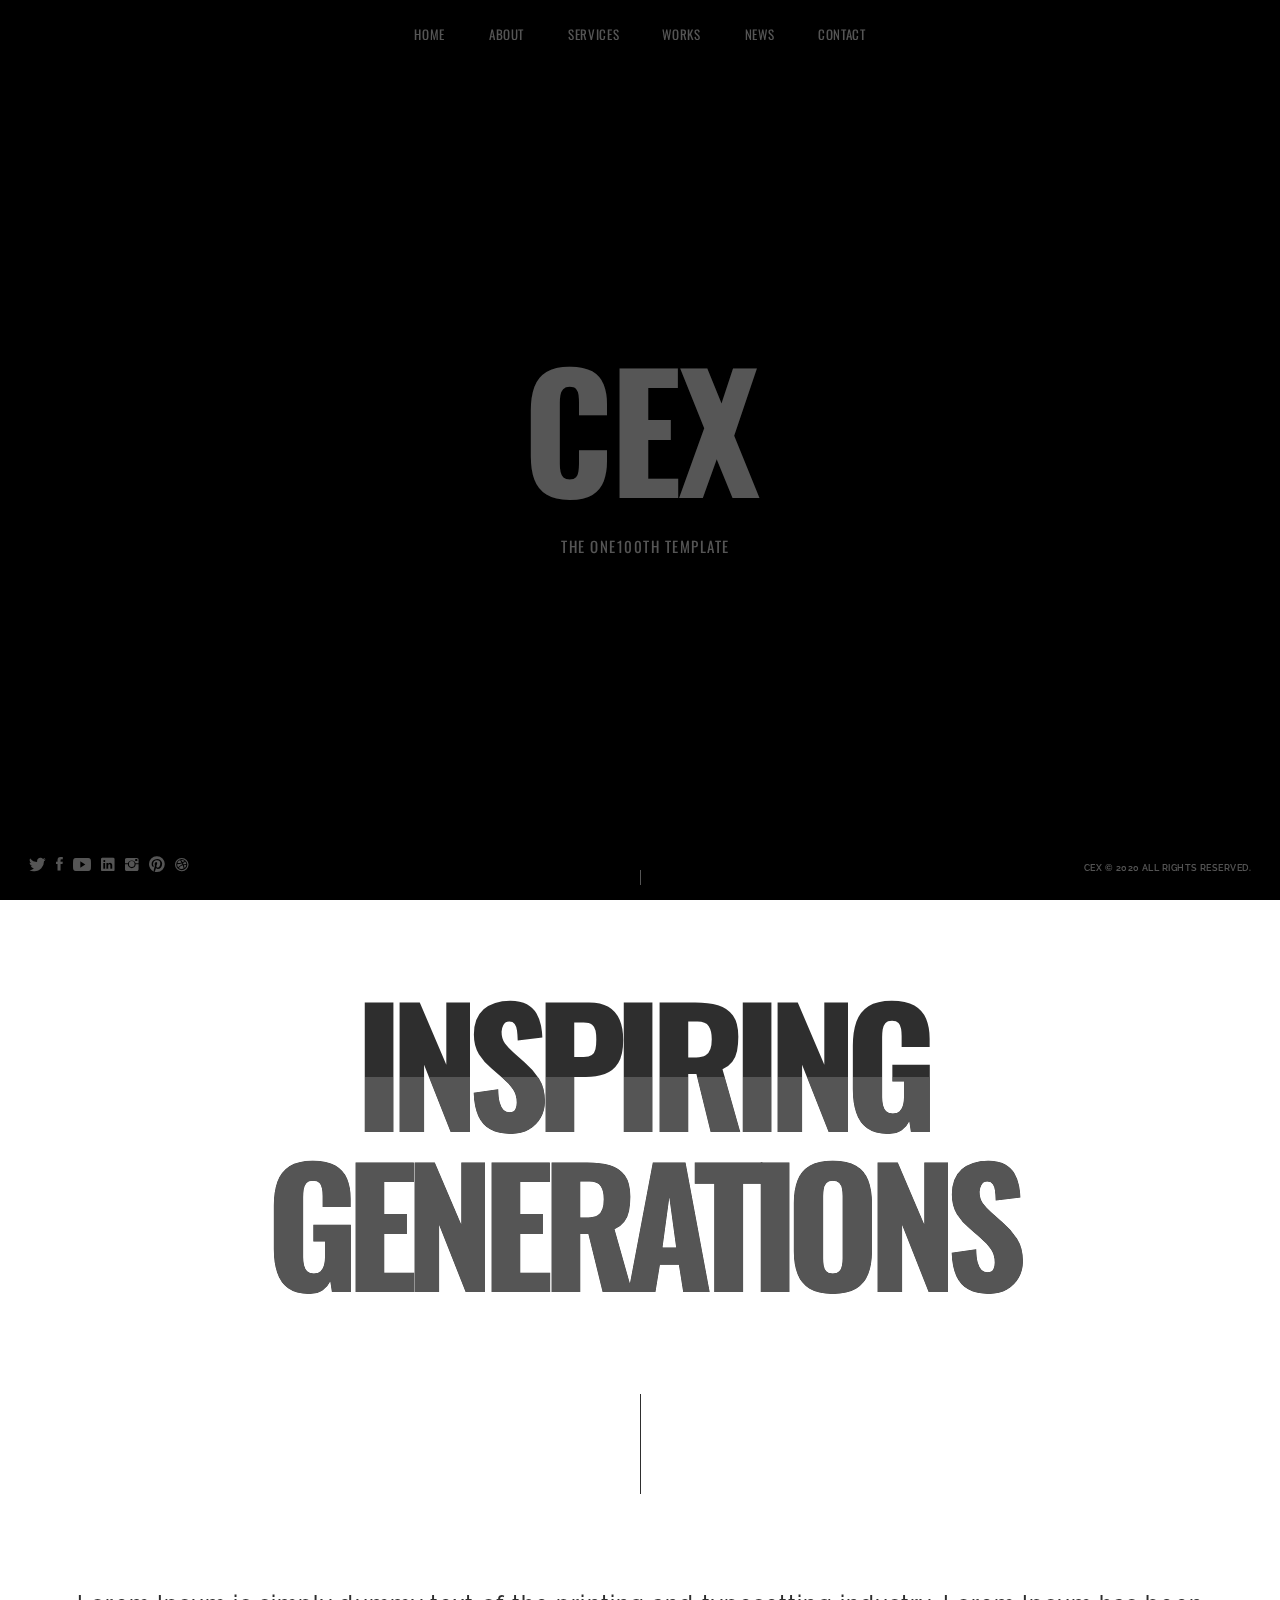
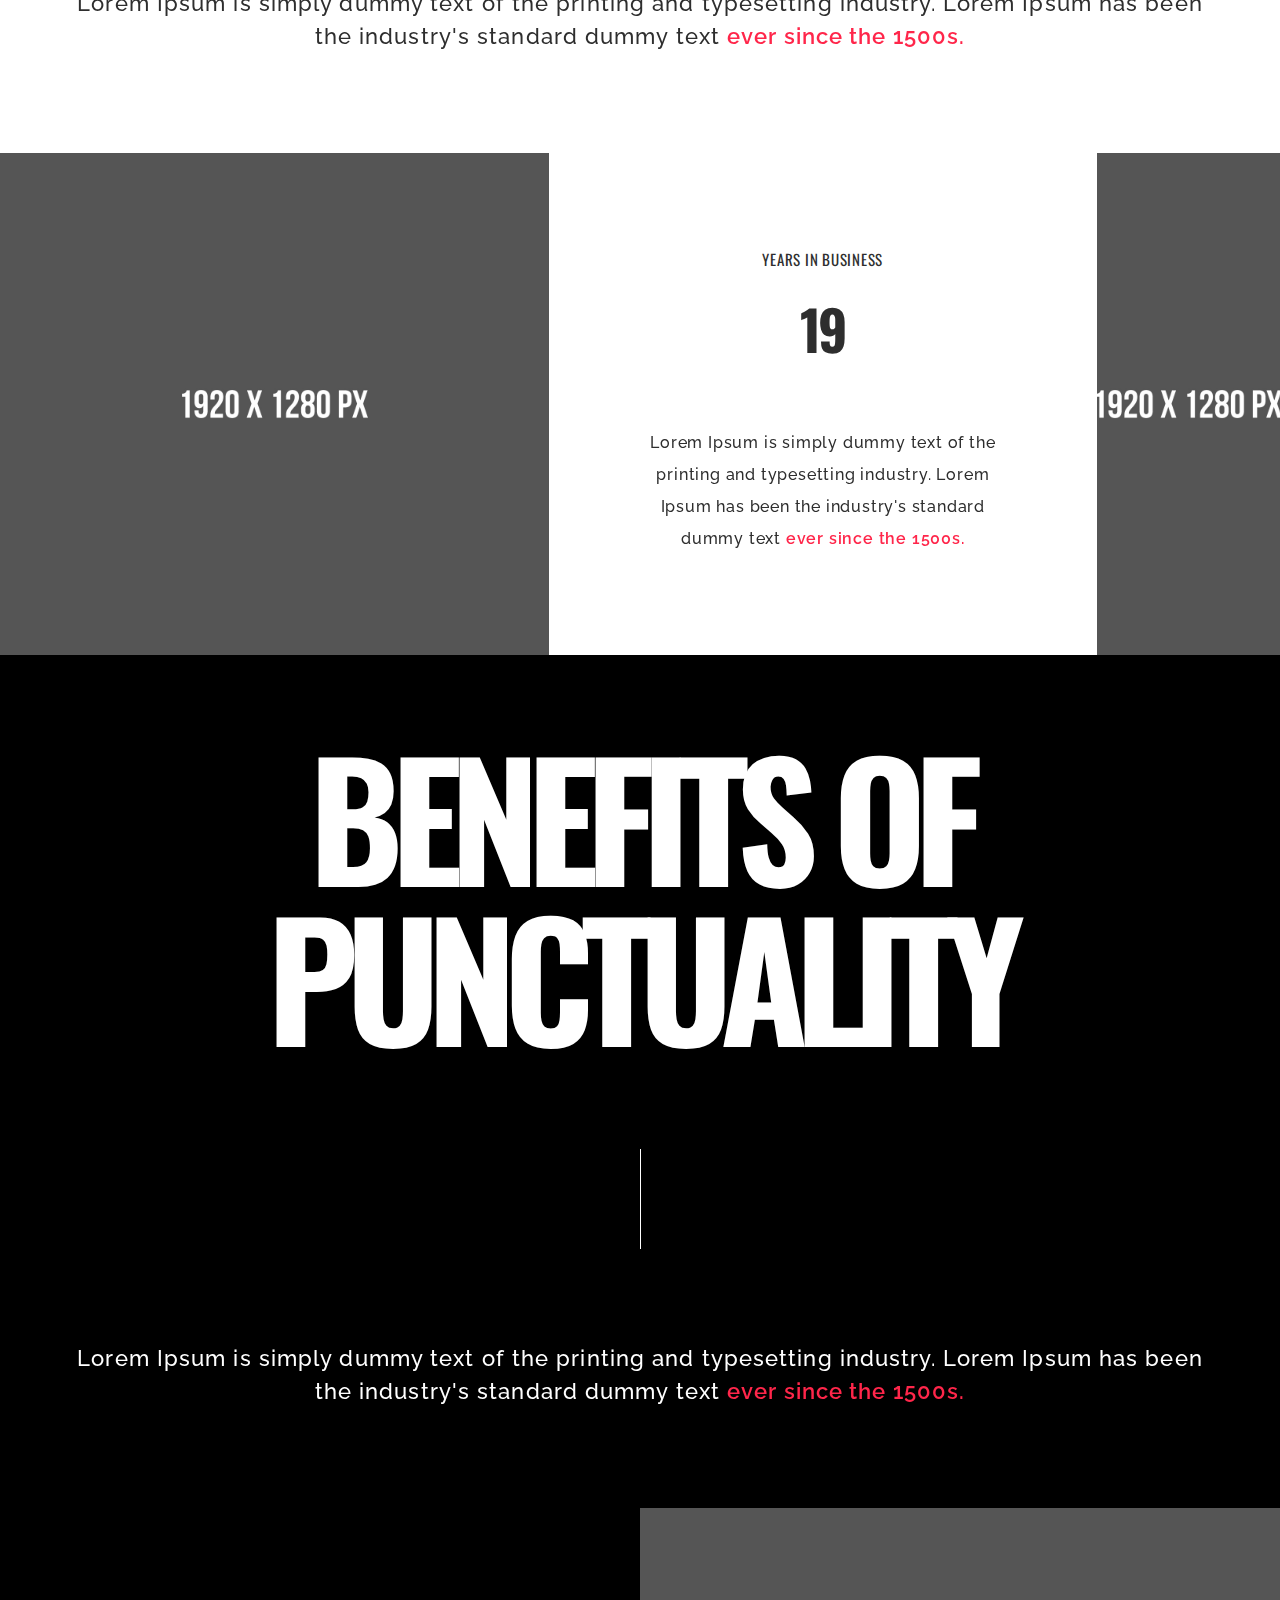
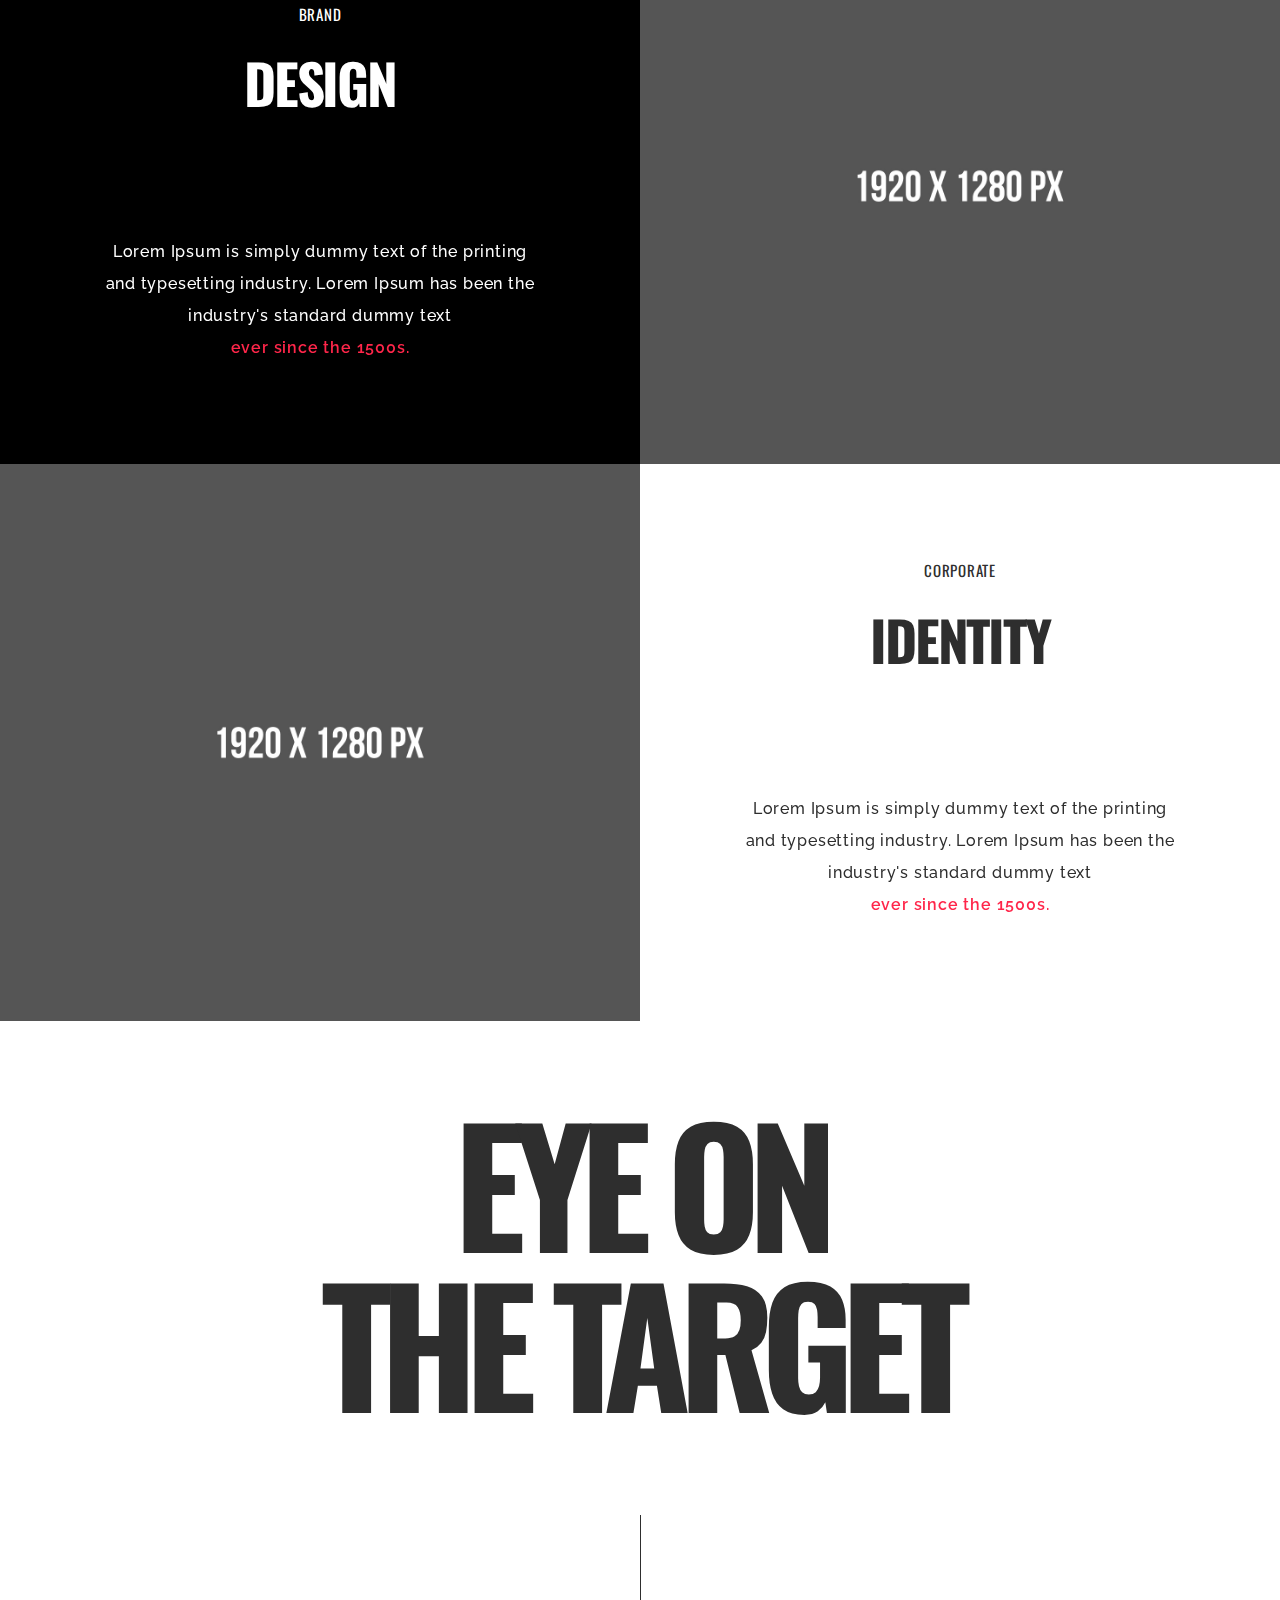
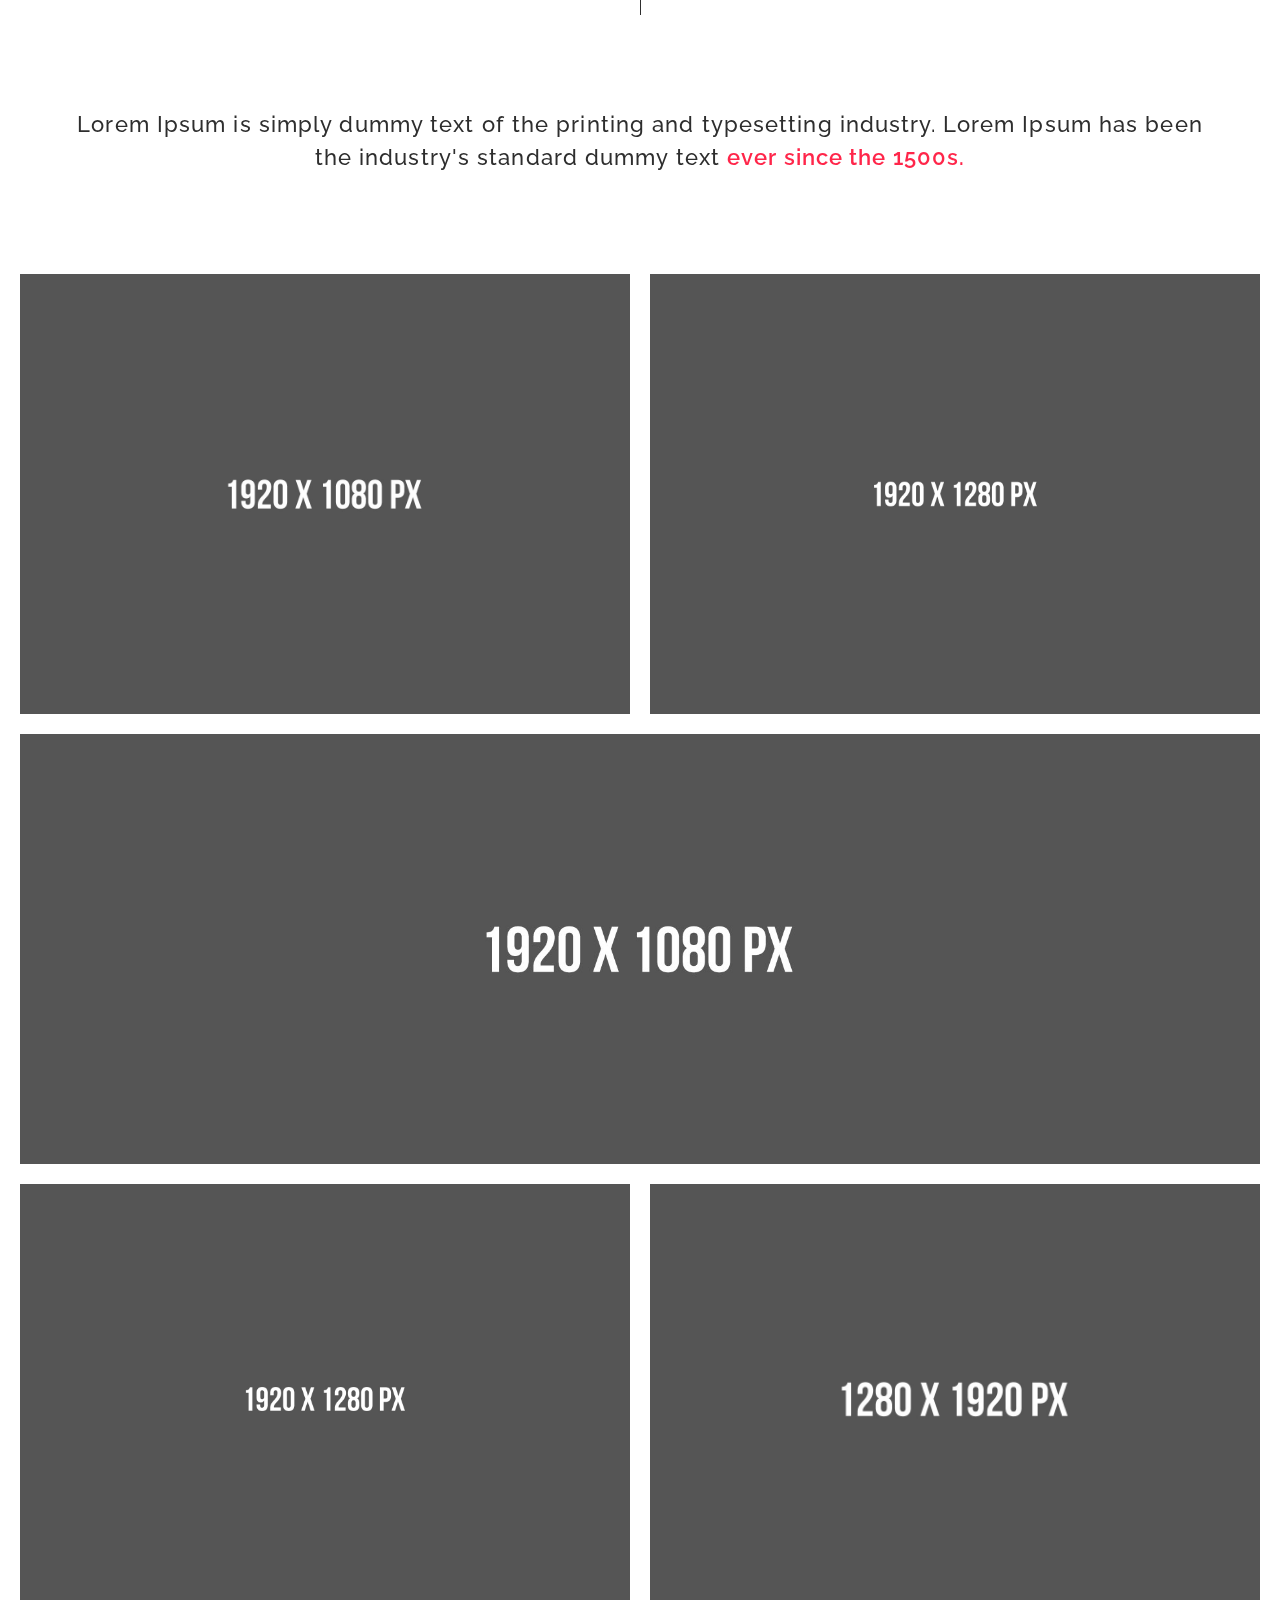
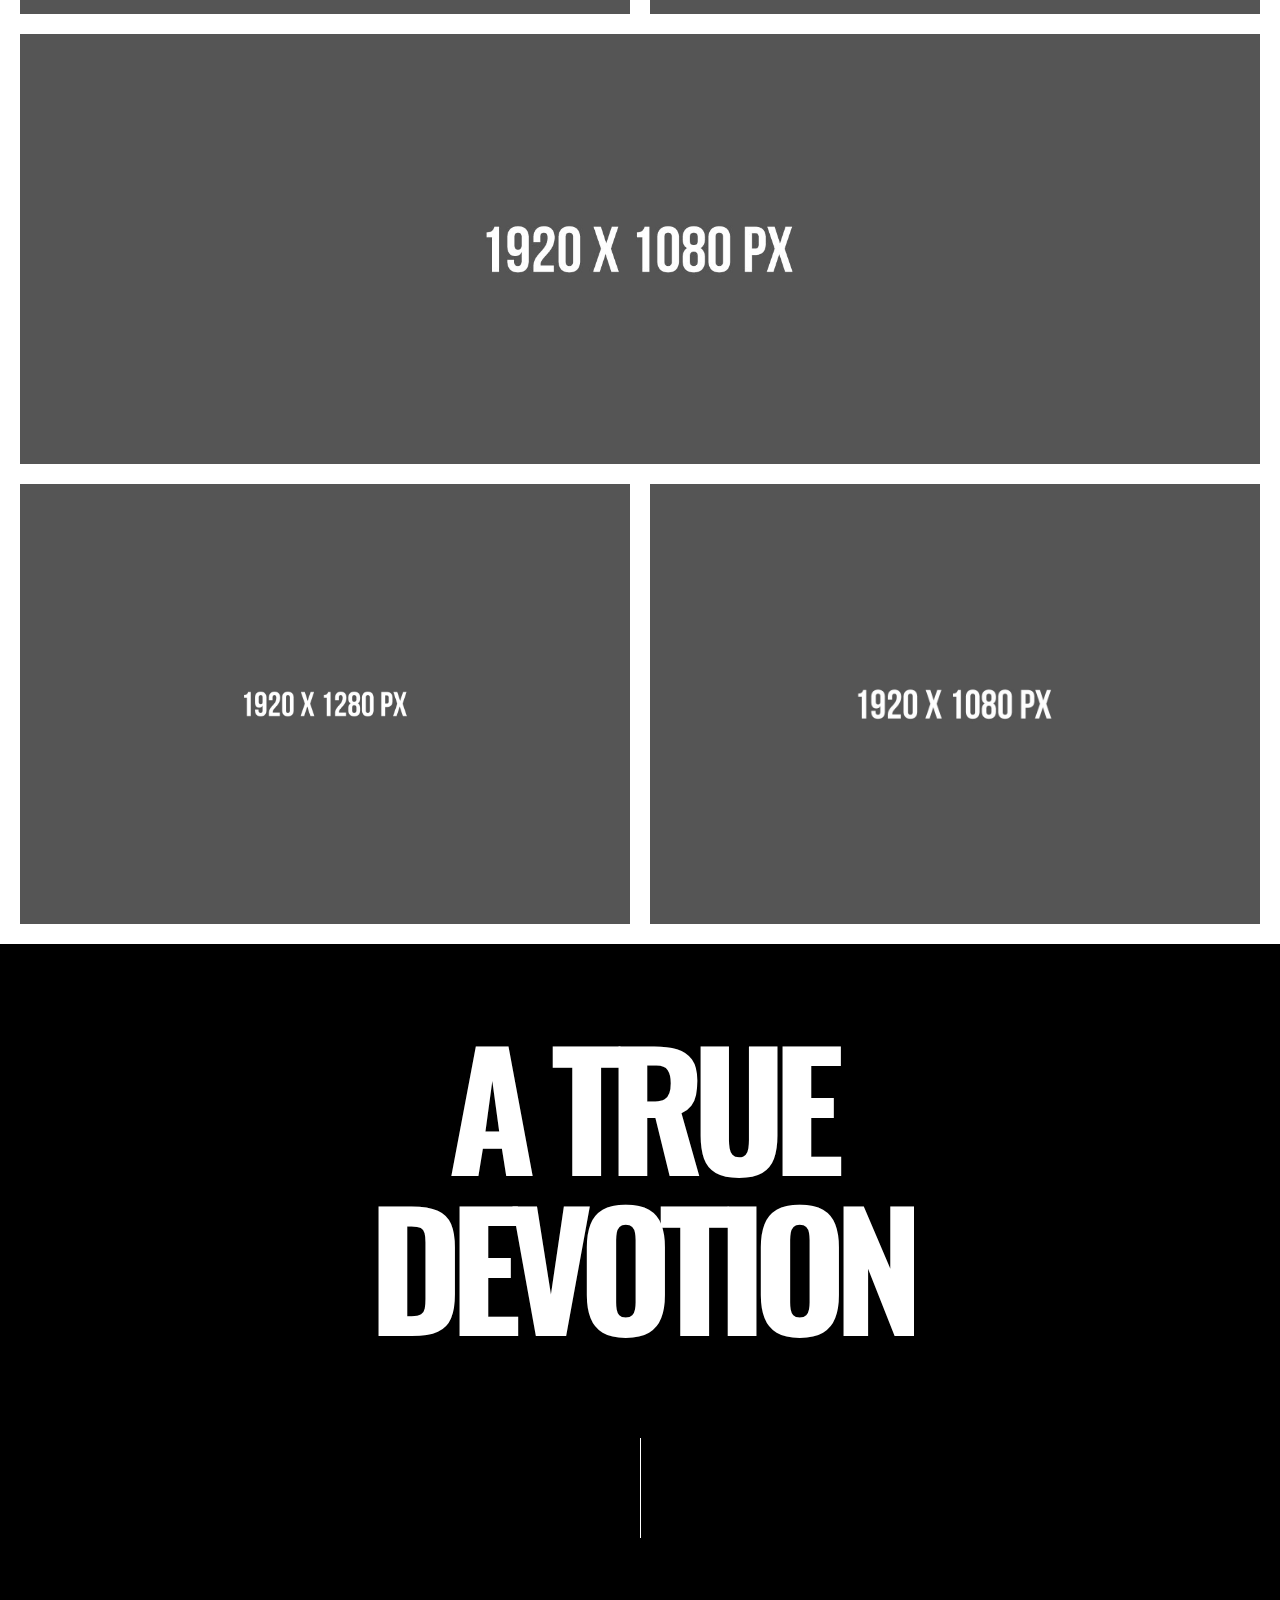
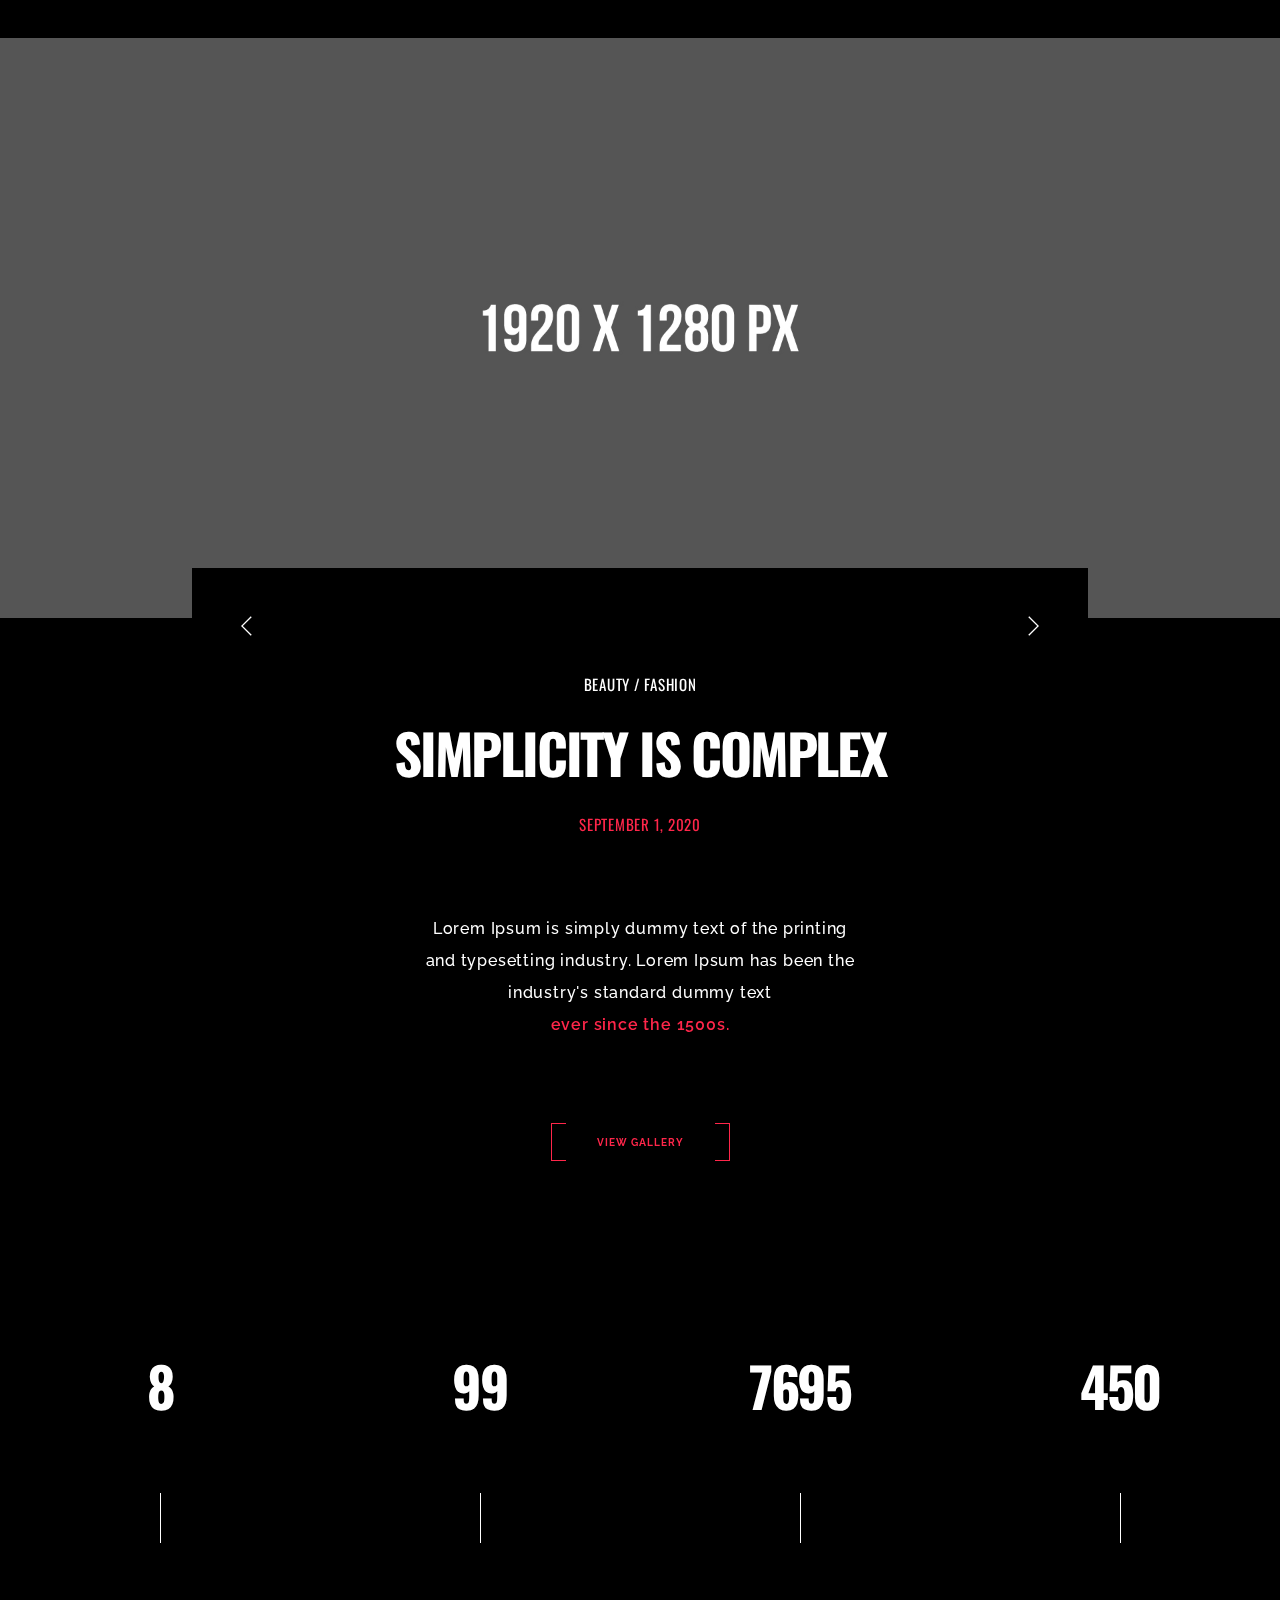
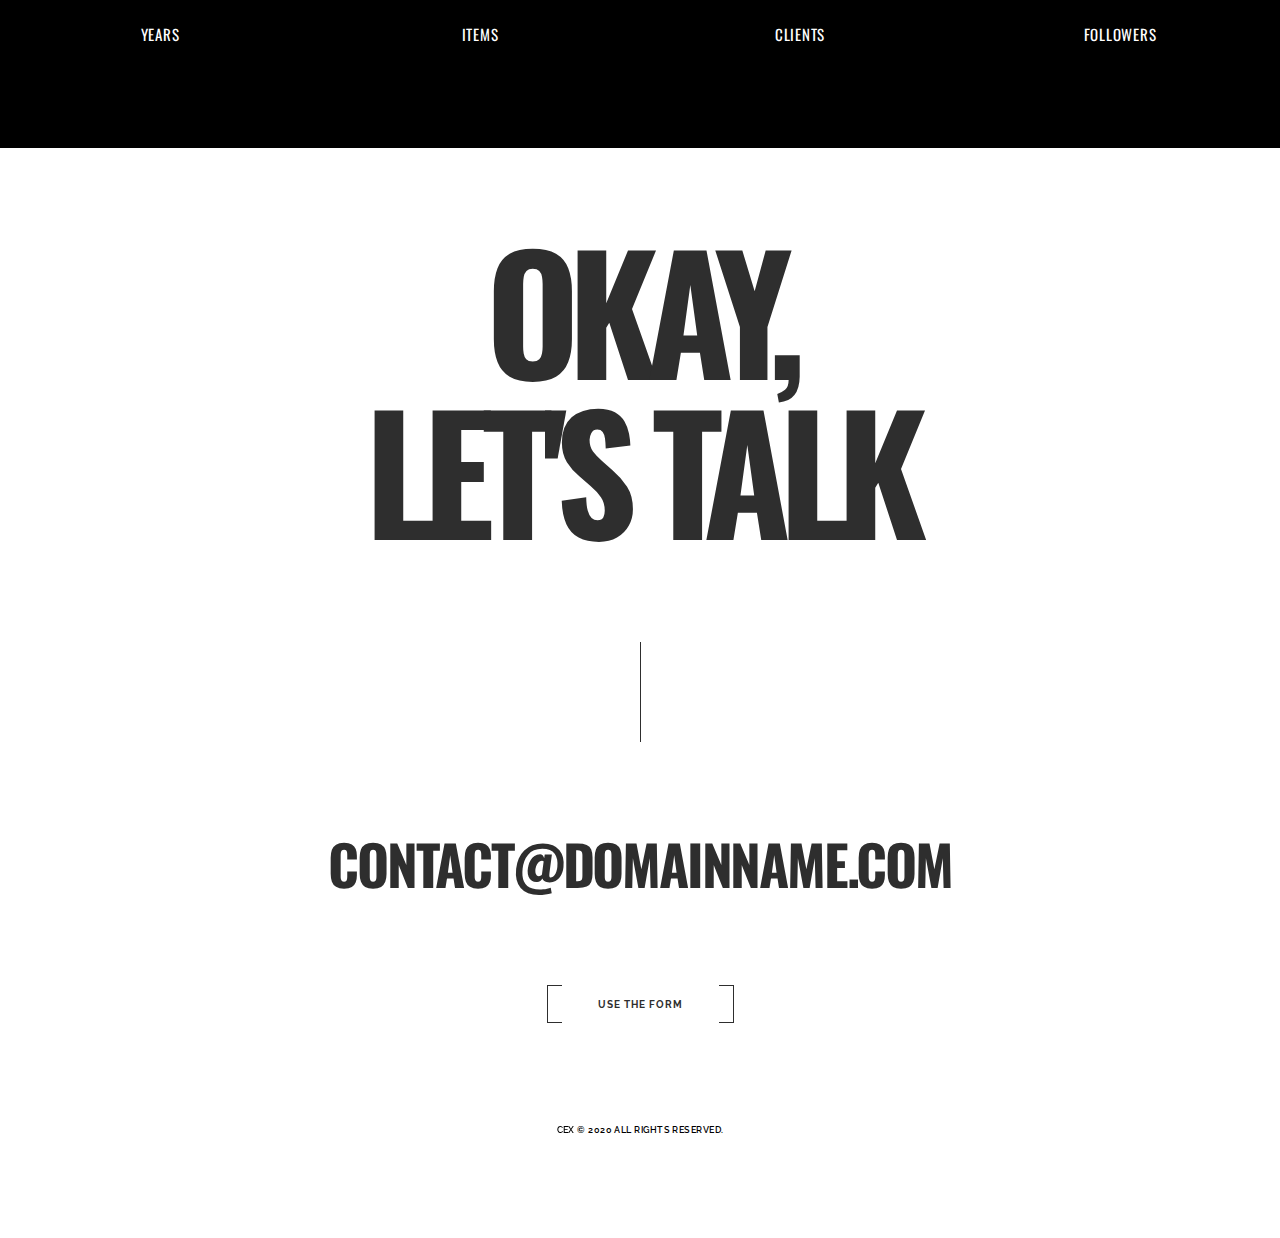
<file: index-HTML5-VIDEO.html>
<!DOCTYPE html>
<html lang="en">
    <head>
        <meta charset="utf-8">
        <title>
            Cex - One Page Portfolio Template
        </title>
        <meta content="" name="description">
        <meta content="" name="author">
        <meta content="" name="keywords">
        <meta content="width=device-width, initial-scale=1, maximum-scale=1" name="viewport">
        <!-- Cex v1.0 || ex nihilo || September 2020 -->
        <!-- style start -->
        <link href="css/plugins.css" media="all" rel="stylesheet" type="text/css">
        <link href="css/style.css" media="all" rel="stylesheet" type="text/css"><!-- style end -->
        <!-- google fonts start -->
        <link href="http://fonts.googleapis.com/css?family=Raleway:100,200,300,400,500,600,700,800,900%7COswald:300,400,700" rel="stylesheet" type="text/css"><!-- google fonts end -->
    </head>
    <body id="top">
        <!-- preloader start -->
        <div class="preloader-bg"></div>
        <div id="preloader">
            <div id="preloader-status">
                <div class="preloader-position loader">
                    <span></span>
                </div>
            </div>
        </div><!-- preloader end -->
        <!-- header section start -->
        <header class="container-fluid">
            <div class="text-center hidden-xs">
                <!-- navigation start -->
                <nav class="header-navigation fadeIn-element">
                    <a class="link-underline-menu" href="#top">Home</a>
                    <a class="link-underline-menu" href="#about">About</a>
                    <a class="link-underline-menu" href="#services">Services</a>
                    <span class="logo-holder closed"><a href="#top"><img alt="Logo" src="img/logo-dark.png"></a></span>
                    <a class="link-underline-menu" href="#works">Works</a>
                    <a class="link-underline-menu" href="#news">News</a>
                    <a class="link-underline-menu" href="#contact">Contact</a>
                </nav><!-- navigation end -->
            </div>
            <div class="text-center visible-xs">
                <!-- navigation mobile start -->
                <nav class="header-navigation-xs fadeIn-element">
                    <a class="logo-holder" href="#top"></a>
                    <a href="#top">Home</a>
                    <a href="#about">About</a>
                    <a href="#services">Services</a>
                    <a href="#works">Works</a>
                    <a href="#news">News</a>
                    <a href="#contact">Contact</a>
                </nav><!-- navigation mobile end -->
            </div>
        </header><!-- header section end -->
        <!-- home section start -->
        <section class="upper-page">
            <!-- hero bg start -->
            <div class="hero-fullscreen overlay overlay-dark-60-video">
                <!-- HTML5 video start -->
                <div class="hero-bg hero-fullscreen-FIX">
                    <!-- HTML5 video URL start -->
                    <div class="html5-videoContainment" data-vide-bg="http://www.11-76.com/html5-videos/cex.mp4" data-vide-options="loop: true, muted: true"></div><!-- HTML5 video URL end -->
                    <!-- HTML5 video mobile IMG start -->
                    <div class="html5-bg"></div><!-- HTML5 video mobile IMG end -->
                </div><!-- HTML5 video end -->
            </div><!-- hero bg end -->
            <!-- center container start -->
            <div class="center-container">
                <!-- center block start -->
                <div class="center-block">
                    <!-- home title start -->
                    <h1 class="home-page-title fadeIn-element">
                        Cex
                    </h1><!-- home title end -->
                    <!-- divider start -->
                    <div class="inner-divider-half inner-divider-home"></div><!-- divider end -->
                    <!-- home subtitle start -->
                    <h2 class="home-page-title fadeIn-element">
                        <!-- The One Hundredth Template -->
                         The One100th Template
                    </h2><!-- home subtitle end -->
                </div><!-- center block end -->
            </div><!-- center container end -->
            <!-- social icons start -->
            <div class="social-icons-wrapper fadeIn-element">
                <ul class="social-icons">
                    <li>
                        <a class="ion-social-twitter" href="#"></a>
                    </li>
                    <li>
                        <a class="ion-social-facebook" href="#"></a>
                    </li>
                    <li>
                        <a class="ion-social-youtube" href="#"></a>
                    </li>
                    <li>
                        <a class="ion-social-linkedin" href="#"></a>
                    </li>
                    <li>
                        <a class="ion-social-instagram" href="#"></a>
                    </li>
                    <li>
                        <a class="ion-social-pinterest" href="#"></a>
                    </li>
                    <li>
                        <a class="ion-social-dribbble" href="#"></a>
                    </li>
                </ul>
            </div><!-- social icons end -->
            <!-- copyright home start -->
            <div class="copyright-home fadeIn-element">
                <a class="link-underline link-underline-light" href="#">Cex</a> &copy; 2020 All Rights Reserved.
            </div><!-- copyright home end -->
            <!-- scroll indicator start -->
            <div class="scroll-indicator fadeIn-element">
                <div class="scroll-indicator-wrapper">
                    <div class="scroll-line"></div>
                </div>
            </div><!-- scroll indicator end -->
        </section><!-- home section end -->
        <!-- about section start -->
        <section class="section-light" id="about">
            <!-- container start -->
            <div class="container">
                <!-- divider start -->
                <div class="inner-divider"></div><!-- divider end -->
                <!-- row start -->
                <div class="row">
                    <!-- col start -->
                    <div class="col-lg-12 text-center">
                        <!-- parallax wrapper start -->
                        <div class="parallax parallax-title parallax-title-about" data-parallax-speed="0.75">
                            <!-- page title start -->
                            <div class="parallax-title-content">
                                Inspiring<br>
                                Generations
                            </div><!-- page title end -->
                        </div><!-- parallax wrapper end -->
                    </div><!-- col end -->
                </div><!-- row end -->
                <!-- divider start -->
                <div class="inner-divider"></div><!-- divider end -->
                <!-- row start -->
                <div class="row">
                    <!-- col start -->
                    <div class="col-lg-12 text-center">
                        <!-- line start -->
                        <div class="the-line"></div><!-- line end -->
                    </div><!-- col end -->
                </div><!-- row end -->
                <!-- divider start -->
                <div class="inner-divider"></div><!-- divider end -->
                <!-- row start -->
                <div class="row">
                    <!-- col start -->
                    <div class="col-lg-12 text-center">
                        <!-- page TXT start -->
                        <div class="section-intro">
                            <p>
                                Lorem Ipsum is simply dummy text of the printing and typesetting industry. Lorem Ipsum has been the industry's standard dummy text <a class="link-underline" href=
                                "#">ever since the 1500s.</a>
                            </p>
                        </div><!-- page TXT end -->
                    </div><!-- col end -->
                </div><!-- row end -->
                <!-- divider start -->
                <div class="inner-divider"></div><!-- divider end -->
            </div><!-- container end -->
            <!-- halve light start -->
            <div class="halves-about section-light">
                <!-- halve light IMG start -->
                <div class="half-about-1 about-bg-1"></div><!-- halve light IMG end -->
                <!-- halve light TXT start -->
                <div class="half-about-1 text-center">
                    <!-- divider start -->
                    <div class="inner-divider"></div><!-- divider end -->
                    <!-- col start -->
                    <div class="post-txt services-txt">
                        <div class="">
                            <!-- page subtitle start -->
                            <h4 class="post-heading">
                                Years in business
                            </h4><!-- page subtitle end -->
                            <!-- divider start -->
                            <div class="inner-divider-half"></div><!-- divider end -->
                            <!-- page subtitle number start -->
                            <div class="post-title facts-counter-number">
                                19
                            </div><!-- page subtitle number end -->
                            <!-- divider start -->
                            <div class="inner-divider-post"></div><!-- divider end -->
                            <!-- page TXT start -->
                            <p>
                                Lorem Ipsum is simply dummy text of the printing and typesetting industry. Lorem Ipsum has been the industry's standard dummy text <a class="link-underline" href=
                                "#">ever since the 1500s.</a>
                            </p><!-- page TXT end -->
                        </div>
                    </div><!-- mobile divider start -->
                    <div class="inner-divider-mobile"></div><!-- mobile divider end -->
                    <!-- col end -->
                    <!-- divider start -->
                    <div class="inner-divider hide-on-mobile"></div><!-- divider end -->
                </div><!-- halve light TXT end -->
                <!-- halve light IMG start -->
                <div class="half-about-2 about-bg-2"></div><!-- halve light IMG end -->
            </div><!-- halve light end -->
        </section><!-- about section end -->
        <!-- services section start -->
        <section id="services">
            <!-- container start -->
            <div class="container">
                <!-- divider start -->
                <div class="inner-divider"></div><!-- divider end -->
                <!-- row start -->
                <div class="row">
                    <!-- col start -->
                    <div class="col-lg-12 text-center">
                        <!-- parallax wrapper start -->
                        <div class="parallax parallax-title parallax-title-services" data-parallax-speed="0.75">
                            <!-- page title start -->
                            <div class="parallax-title-content parallax-title-content-dark">
                                Benefits of<br>
                                Punctuality
                            </div><!-- page title end -->
                        </div><!-- parallax wrapper end -->
                    </div><!-- col end -->
                </div><!-- row end -->
                <!-- divider start -->
                <div class="inner-divider"></div><!-- divider end -->
                <!-- row start -->
                <div class="row">
                    <!-- col start -->
                    <div class="col-lg-12 text-center">
                        <!-- line start -->
                        <div class="the-line the-line-light"></div><!-- line end -->
                    </div><!-- col end -->
                </div><!-- row end -->
                <!-- divider start -->
                <div class="inner-divider"></div><!-- divider end -->
                <!-- row start -->
                <div class="row">
                    <!-- col start -->
                    <div class="col-lg-12 text-center">
                        <!-- page TXT start -->
                        <div class="section-intro section-intro-light">
                            <p>
                                Lorem Ipsum is simply dummy text of the printing and typesetting industry. Lorem Ipsum has been the industry's standard dummy text <a class="link-underline" href=
                                "#">ever since the 1500s.</a>
                            </p>
                        </div><!-- page TXT end -->
                    </div><!-- col end -->
                </div><!-- row end -->
                <!-- divider start -->
                <div class="inner-divider"></div><!-- divider end -->
            </div><!-- container end -->
            <!-- halve dark start -->
            <div class="halves section-dark">
                <!-- halve dark visible IMG start -->
                <div class="half services-bg-1 visible-xs"></div><!-- halve dark visible IMG end -->
                <!-- halve dark TXT start -->
                <div class="half text-center">
                    <!-- divider start -->
                    <div class="inner-divider"></div><!-- divider end -->
                    <!-- col start -->
                    <div class="post-txt post-txt-light services-txt">
                        <!-- page subtitle start -->
                        <h4 class="post-heading post-heading-services post-heading-light">
                            Brand
                        </h4><!-- page subtitle end -->
                        <!-- divider start -->
                        <div class="inner-divider-half"></div><!-- divider end -->
                        <!-- page title start -->
                        <div class="post-title post-title-light">
                            Design
                        </div><!-- page title end -->
                        <!-- divider start -->
                        <div class="inner-divider-half"></div><!-- divider end -->
                        <!-- skills bar start -->
                        <div class="show-skillbar">
                            <!-- skill 1 start -->
                            <div class="skillbar" data-percent="100">
                                <span class="skill-bar-percent skill-bar-percent-light"></span>
                            </div><!-- skill 1 end -->
                        </div><!-- skills bar end -->
                        <!-- divider start -->
                        <div class="inner-divider-post"></div><!-- divider end -->
                        <!-- page TXT start -->
                        <p>
                            Lorem Ipsum is simply dummy text of the printing and typesetting industry. Lorem Ipsum has been the industry's standard dummy text <a class="link-underline" href="#">ever
                            since the 1500s.</a>
                        </p><!-- page TXT end -->
                    </div><!-- mobile divider start -->
                    <div class="inner-divider-mobile"></div><!-- mobile divider end -->
                    <!-- col end -->
                    <!-- divider start -->
                    <div class="inner-divider hide-on-mobile"></div><!-- divider end -->
                </div><!-- halve dark TXT end -->
                <!-- halve dark hidden IMG start -->
                <div class="half services-bg-1 hidden-xs"></div><!-- halve dark hidden IMG end -->
            </div><!-- halve dark end -->
            <!-- halve light start -->
            <div class="halves section-light">
                <!-- halve light IMG start -->
                <div class="half services-bg-2"></div><!-- halve light IMG end -->
                <!-- halve light TXT start -->
                <div class="half text-center">
                    <!-- divider start -->
                    <div class="inner-divider"></div><!-- divider end -->
                    <!-- col start -->
                    <div class="post-txt services-txt">
                        <!-- page subtitle start -->
                        <h4 class="post-heading post-heading-services">
                            Corporate
                        </h4><!-- page subtitle end -->
                        <!-- divider start -->
                        <div class="inner-divider-half"></div><!-- divider end -->
                        <!-- page title start -->
                        <div class="post-title">
                            Identity
                        </div><!-- page title end -->
                        <!-- divider start -->
                        <div class="inner-divider-half"></div><!-- divider end -->
                        <!-- skills bar start -->
                        <div class="show-skillbar">
                            <!-- skill 2 start -->
                            <div class="skillbar" data-percent="100">
                                <span class="skill-bar-percent"></span>
                            </div><!-- skill 2 end -->
                        </div><!-- skills bar end -->
                        <!-- divider start -->
                        <div class="inner-divider-post"></div><!-- divider end -->
                        <!-- page TXT start -->
                        <p>
                            Lorem Ipsum is simply dummy text of the printing and typesetting industry. Lorem Ipsum has been the industry's standard dummy text <a class="link-underline" href="#">ever
                            since the 1500s.</a>
                        </p><!-- page TXT end -->
                    </div><!-- mobile divider start -->
                    <div class="inner-divider-mobile"></div><!-- mobile divider end -->
                    <!-- col end -->
                    <!-- divider start -->
                    <div class="inner-divider hide-on-mobile"></div><!-- divider end -->
                </div><!-- halve light TXT end -->
            </div><!-- halve light end -->
        </section><!-- services section end -->
        <!-- works section start -->
        <section class="section-light" id="works">
            <!-- container start -->
            <div class="container">
                <!-- divider start -->
                <div class="inner-divider"></div><!-- divider end -->
                <!-- row start -->
                <div class="row">
                    <!-- col start -->
                    <div class="col-lg-12 text-center">
                        <!-- parallax wrapper start -->
                        <div class="parallax parallax-title parallax-title-works" data-parallax-speed="0.75">
                            <!-- page title start -->
                            <div class="parallax-title-content">
                                Eye on<br>
                                the Target
                            </div><!-- page title end -->
                        </div><!-- parallax wrapper end -->
                    </div><!-- col end -->
                </div><!-- row end -->
                <!-- divider start -->
                <div class="inner-divider"></div><!-- divider end -->
                <!-- row start -->
                <div class="row">
                    <!-- col start -->
                    <div class="col-lg-12 text-center">
                        <!-- line start -->
                        <div class="the-line"></div><!-- line end -->
                    </div><!-- col end -->
                </div><!-- row end -->
                <!-- divider start -->
                <div class="inner-divider"></div><!-- divider end -->
                <!-- row start -->
                <div class="row">
                    <!-- col start -->
                    <div class="col-lg-12 text-center">
                        <!-- page TXT start -->
                        <div class="section-intro">
                            <p>
                                Lorem Ipsum is simply dummy text of the printing and typesetting industry. Lorem Ipsum has been the industry's standard dummy text <a class="link-underline" href=

                                "#">ever since the 1500s.</a>
                            </p>
                        </div><!-- page TXT end -->
                    </div><!-- col end -->
                </div><!-- row end -->
                <!-- divider start -->
                <div class="inner-divider"></div><!-- divider end -->
            </div><!-- container end -->
            <!-- photoSwipe start -->
            <div class="works-section section-100vh section-gallery">
                <div class="container-fluid force-height no-mrg-pdg">
                    <div class="row no-gutter">
                        <div class="col-md-12 works-section-col">
                            <!-- works item 1 start -->
                            <div class="works-section-gallery-box img-1 item item-grid-size">
                                <div class="item-folio box-img image-works">
                                    <!-- works item hover effect start -->
                                    <div class="hover-effect"></div><!-- works item hover effect end -->
                                    <!-- works item description start -->
                                    <div class="description">
                                        <!-- page title start -->
                                        <h3>
                                            Web
                                        </h3><!-- page title end -->
                                        <!-- divider start -->
                                        <div class="inner-divider-half-post inner-divider-half-post-works"></div><!-- divider end -->
                                        <!-- page subtitle start -->
                                        <div class="description-second">
                                            <h4 class="post-heading-works">
                                                Description
                                            </h4>
                                        </div><!-- page subtitle end -->
                                        <!-- divider start -->
                                        <div class="inner-divider-half-post inner-divider-half-post-works"></div><!-- divider end -->
                                    </div><!-- works item description end -->
                                    <!-- works item IMG start -->
                                    <a class="thumb-link" data-size="1920x1080" href="img/works/works-1.jpg">
                                    <div class="img-fullwidth-all img-fullwidth-works-1"></div></a><!-- works item IMG end -->
                                    <!-- works item description start -->
                                    <div class="item-folio__caption">
                                        Lorem Ipsum is simply dummy text.
                                    </div><!-- works item description end -->
                                </div>
                            </div><!-- works item 1 end -->
                            <!-- works item 2 start -->
                            <div class="works-section-gallery-box img-2 item item-grid-size">
                                <div class="item-folio box-img image-works">
                                    <!-- works item hover effect start -->
                                    <div class="hover-effect"></div><!-- works item hover effect end -->
                                    <!-- works item description start -->
                                    <div class="description">
                                        <!-- page title start -->
                                        <h3>
                                            Logo
                                        </h3><!-- page title end -->
                                        <!-- divider start -->
                                        <div class="inner-divider-half-post inner-divider-half-post-works"></div><!-- divider end -->
                                        <!-- page subtitle start -->
                                        <div class="description-second">
                                            <h4 class="post-heading-works">
                                                Description
                                            </h4>
                                        </div><!-- page subtitle end -->
                                        <!-- divider start -->
                                        <div class="inner-divider-half-post inner-divider-half-post-works"></div><!-- divider end -->
                                    </div><!-- works item description end -->
                                    <!-- works item IMG start -->
                                    <a class="thumb-link" data-size="1920x1280" href="img/works/works-2.jpg">
                                    <div class="img-fullwidth-all img-fullwidth-works-2"></div></a><!-- works item IMG end -->
                                    <!-- works item description start -->
                                    <div class="item-folio__caption">
                                        Of the printing and typesetting industry.
                                    </div><!-- works item description end -->
                                </div>
                            </div><!-- works item 2 end -->
                            <!-- works item 3 start -->
                            <div class="works-section-gallery-box img-3 item item-grid-size">
                                <div class="item-folio box-img image-works">
                                    <!-- works item hover effect start -->
                                    <div class="hover-effect"></div><!-- works item hover effect end -->
                                    <!-- works item description start -->
                                    <div class="description">
                                        <!-- page title start -->
                                        <h3>
                                            Design
                                        </h3><!-- page title end -->
                                        <!-- divider start -->
                                        <div class="inner-divider-half-post inner-divider-half-post-works"></div><!-- divider end -->
                                        <!-- page subtitle start -->
                                        <div class="description-second">
                                            <h4 class="post-heading-works">
                                                Description
                                            </h4>
                                        </div><!-- page subtitle end -->
                                        <!-- divider start -->
                                        <div class="inner-divider-half-post inner-divider-half-post-works"></div><!-- divider end -->
                                    </div><!-- works item description end -->
                                    <!-- works item IMG start -->
                                    <a class="thumb-link" data-size="1920x1080" href="img/works/works-3.jpg">
                                    <div class="img-fullwidth-all img-fullwidth-works-3"></div></a><!-- works item IMG end -->
                                    <!-- works item description start -->
                                    <div class="item-folio__caption">
                                        Lorem Ipsum is simply dummy text.
                                    </div><!-- works item description end -->
                                </div>
                            </div><!-- works item 3 end -->
                            <!-- works item 4 start -->
                            <div class="works-section-gallery-box img-4 item item-grid-size">
                                <div class="item-folio box-img image-works">
                                    <!-- works item hover effect start -->
                                    <div class="hover-effect"></div><!-- works item hover effect end -->
                                    <!-- works item description start -->
                                    <div class="description">
                                        <!-- page title start -->
                                        <h3>
                                            Print
                                        </h3><!-- page title end -->
                                        <!-- divider start -->
                                        <div class="inner-divider-half-post inner-divider-half-post-works"></div><!-- divider end -->
                                        <!-- page subtitle start -->
                                        <div class="description-second">
                                            <h4 class="post-heading-works">
                                                Description
                                            </h4>
                                        </div><!-- page subtitle end -->
                                        <!-- divider start -->
                                        <div class="inner-divider-half-post inner-divider-half-post-works"></div><!-- divider end -->
                                    </div><!-- works item description end -->
                                    <!-- works item IMG start -->
                                    <a class="thumb-link" data-size="1920x1280" href="img/works/works-4.jpg">
                                    <div class="img-fullwidth-all img-fullwidth-works-4"></div></a><!-- works item IMG end -->
                                    <!-- works item description start -->
                                    <div class="item-folio__caption">
                                        Of the printing and typesetting industry.
                                    </div><!-- works item description end -->
                                </div>
                            </div><!-- works item 4 end -->
                            <!-- works item 5 start -->
                            <div class="works-section-gallery-box img-5 item item-grid-size">
                                <div class="item-folio box-img image-works">
                                    <!-- works item hover effect start -->
                                    <div class="hover-effect"></div><!-- works item hover effect end -->
                                    <!-- works item description start -->
                                    <div class="description">
                                        <!-- page title start -->
                                        <h3>
                                            Web
                                        </h3><!-- page title end -->
                                        <!-- divider start -->
                                        <div class="inner-divider-half-post inner-divider-half-post-works"></div><!-- divider end -->
                                        <!-- page subtitle start -->
                                        <div class="description-second">
                                            <h4 class="post-heading-works">
                                                Description
                                            </h4>
                                        </div><!-- page subtitle end -->
                                        <!-- divider start -->
                                        <div class="inner-divider-half-post inner-divider-half-post-works"></div><!-- divider end -->
                                    </div><!-- works item description end -->
                                    <!-- works item IMG start -->
                                    <a class="thumb-link" data-size="1280x1920" href="img/works/works-5.jpg">
                                    <div class="img-fullwidth-all img-fullwidth-works-5"></div></a><!-- works item IMG end -->
                                    <!-- works item description start -->
                                    <div class="item-folio__caption">
                                        Lorem Ipsum is simply dummy text.
                                    </div><!-- works item description end -->
                                </div>
                            </div><!-- works item 5 end -->
                            <!-- works item 6 start -->
                            <div class="works-section-gallery-box img-6 item item-grid-size">
                                <div class="item-folio box-img image-works">
                                    <!-- works item hover effect start -->
                                    <div class="hover-effect"></div><!-- works item hover effect end -->
                                    <!-- works item description start -->
                                    <div class="description">
                                        <!-- page title start -->
                                        <h3>
                                            Logo
                                        </h3><!-- page title end -->
                                        <!-- divider start -->
                                        <div class="inner-divider-half-post inner-divider-half-post-works"></div><!-- divider end -->
                                        <!-- page subtitle start -->
                                        <div class="description-second">
                                            <h4 class="post-heading-works">
                                                Description
                                            </h4>
                                        </div><!-- page subtitle end -->
                                        <!-- divider start -->
                                        <div class="inner-divider-half-post inner-divider-half-post-works"></div><!-- divider end -->
                                    </div><!-- works item description end -->
                                    <!-- works item IMG start -->
                                    <a class="thumb-link" data-size="1920x1080" href="img/works/works-6.jpg">
                                    <div class="img-fullwidth-all img-fullwidth-works-6"></div></a><!-- works item IMG end -->
                                    <!-- works item description start -->
                                    <div class="item-folio__caption">
                                        Of the printing and typesetting industry.
                                    </div><!-- works item description end -->
                                </div>
                            </div><!-- works item 6 end -->
                            <!-- works item 7 start -->
                            <div class="works-section-gallery-box img-7 item item-grid-size">
                                <div class="item-folio box-img image-works">
                                    <!-- works item hover effect start -->
                                    <div class="hover-effect"></div><!-- works item hover effect end -->
                                    <!-- works item description start -->
                                    <div class="description">
                                        <!-- page title start -->
                                        <h3>
                                            Design
                                        </h3><!-- page title end -->
                                        <!-- divider start -->
                                        <div class="inner-divider-half-post inner-divider-half-post-works"></div><!-- divider end -->
                                        <!-- page subtitle start -->
                                        <div class="description-second">
                                            <h4 class="post-heading-works">
                                                Description
                                            </h4>
                                        </div><!-- page subtitle end -->
                                        <!-- divider start -->
                                        <div class="inner-divider-half-post inner-divider-half-post-works"></div><!-- divider end -->
                                    </div><!-- works item description end -->
                                    <!-- works item IMG start -->
                                    <a class="thumb-link" data-size="1920x1280" href="img/works/works-7.jpg">
                                    <div class="img-fullwidth-all img-fullwidth-works-7"></div></a><!-- works item IMG end -->
                                    <!-- works item description start -->
                                    <div class="item-folio__caption">
                                        Lorem Ipsum is simply dummy text.
                                    </div><!-- works item description end -->
                                </div>
                            </div><!-- works item 7 end -->
                            <!-- works item 8 start -->
                            <div class="works-section-gallery-box img-8 item item-grid-size">
                                <div class="item-folio box-img image-works">
                                    <!-- works item hover effect start -->
                                    <div class="hover-effect"></div><!-- works item hover effect end -->
                                    <!-- works item description start -->
                                    <div class="description">
                                        <!-- page title start -->
                                        <h3>
                                            Print
                                        </h3><!-- page title end -->
                                        <!-- divider start -->
                                        <div class="inner-divider-half-post inner-divider-half-post-works"></div><!-- divider end -->
                                        <!-- page subtitle start -->
                                        <div class="description-second">
                                            <h4 class="post-heading-works">
                                                Description
                                            </h4>
                                        </div><!-- page subtitle end -->
                                        <!-- divider start -->
                                        <div class="inner-divider-half-post inner-divider-half-post-works"></div><!-- divider end -->
                                    </div><!-- works item description end -->
                                    <!-- works item IMG start -->
                                    <a class="thumb-link" data-size="1920x1080" href="img/works/works-8.jpg">
                                    <div class="img-fullwidth-all img-fullwidth-works-8"></div></a><!-- works item IMG end -->
                                    <!-- works item description start -->
                                    <div class="item-folio__caption">
                                        Of the printing and typesetting industry.
                                    </div><!-- works item description end -->
                                </div>
                            </div><!-- works item 8 end -->
                        </div>
                    </div>
                </div>
            </div><!-- photoSwipe end -->
            <div class="works-last-line"></div>
        </section><!-- works section end -->
        <!-- news section start -->
        <section id="news">
            <!-- container start -->
            <div class="container">
                <!-- divider start -->
                <div class="inner-divider"></div><!-- divider end -->
                <!-- row start -->
                <div class="row">
                    <!-- col start -->
                    <div class="col-lg-12 text-center">
                        <!-- parallax wrapper start -->
                        <div class="parallax parallax-title parallax-title-news" data-parallax-speed="0.75">
                            <!-- page title start -->
                            <div class="parallax-title-content parallax-title-content-dark">
                                A True<br>
                                Devotion
                            </div><!-- page title end -->
                        </div><!-- parallax wrapper end -->
                    </div><!-- col end -->
                </div><!-- row end -->
                <!-- divider start -->
                <div class="inner-divider"></div><!-- divider end -->
                <!-- row start -->
                <div class="row">
                    <!-- col start -->
                    <div class="col-lg-12 text-center">
                        <!-- line start -->
                        <div class="the-line the-line-light"></div><!-- line end -->
                    </div><!-- col end -->
                </div><!-- row end -->
                <!-- divider start -->
                <div class="inner-divider"></div><!-- divider end -->
            </div><!-- container end -->
            <!-- container start -->
            <div class="container-fluid">
                <!-- row start -->
                <div class="row">
                    <!-- col start -->
                    <div class="col-md-12 col-sm-12 nopadding">
                        <!-- swiper container news start -->
                        <div class="swiper-container-news">
                            <!-- swiper container news top start -->
                            <div class="swiper-container news-top">
                                <div class="swiper-wrapper">
                                    <div class="swiper-slide">
                                        <div class="news-bg-wrapper news-bg-1"></div>
                                    </div>
                                    <div class="swiper-slide">
                                        <div class="news-bg-wrapper news-bg-2"></div>
                                    </div>
                                    <div class="swiper-slide">
                                        <div class="news-bg-wrapper news-bg-3"></div>
                                    </div>
                                    <div class="swiper-slide">
                                        <div class="news-bg-wrapper news-bg-4"></div>
                                    </div>
                                </div>
                            </div><!-- swiper container news top end -->
                            <!-- swiper container news bottom start -->
                            <div class="swiper-container news-bottom">
                                <!-- swiper container news bottom nav start -->
                                <ul class="swiper-button-wrapper">
                                    <li>
                                        <div class="swiper-button-next swiper-button-white"></div>
                                    </li>
                                    <li>
                                        <div class="swiper-button-prev swiper-button-white"></div>
                                    </li>
                                </ul><!-- swiper container news bottom nav end -->
                                <!-- divider start -->
                                <div class="inner-divider"></div><!-- divider end -->
                                <!-- swiper container news bottom wrapper start -->
                                <div class="swiper-wrapper swiper-wrapper-news">
                                    <!-- swiper container news bottom slide 1 start -->
                                    <div class="swiper-slide">
                                        <div class="text">
                                            <!-- page subtitle start -->
                                            <h4 class="post-heading post-heading-news post-heading-light">
                                                Beauty / Fashion
                                            </h4><!-- page subtitle end -->
                                            <!-- divider start -->
                                            <div class="inner-divider-half"></div><!-- divider end -->
                                            <!-- page title start -->
                                            <div class="post-title post-title-light">
                                                Simplicity is complex
                                            </div><!-- page title end -->
                                            <!-- divider start -->
                                            <div class="inner-divider-half"></div><!-- divider end -->
                                            <!-- page subtitle start -->
                                            <h4 class="post-heading post-heading-news post-heading-light post-heading-news-dark">
                                                September 1, 2020
                                            </h4><!-- page subtitle end -->
                                            <!-- divider start -->
                                            <div class="inner-divider-post"></div><!-- divider end -->
                                            <!-- page TXT start -->
                                            <p class="text">
                                                Lorem Ipsum is simply dummy text of the printing and typesetting industry. Lorem Ipsum has been the industry's standard dummy text <a class=
                                                "link-underline" href="#">ever since the 1500s.</a>
                                            </p><!-- page TXT end -->
                                            <!-- divider start -->
                                            <div class="inner-divider-post"></div><!-- divider end -->
                                            <!-- news details start -->
                                            <div class="news-details">
                                                <!-- news gallery 1 start -->
                                                <div class="popup-photo-gallery">
                                                    <a class="the-button the-button-color the-button-news-details" href="img/news/news-gallery/gallery-1/gallery-1-1.jpg" title=
                                                    "Gallery 1 / Image description 1"><span>View gallery</span></a> <a href="img/news/news-gallery/gallery-1/gallery-1-2.jpg" title=
                                                    "Gallery 1 / Image description 2"></a> <a href="img/news/news-gallery/gallery-1/gallery-1-3.jpg" title="Gallery 1 / Image description 3"></a>
                                                    <a href="img/news/news-gallery/gallery-1/gallery-1-4.jpg" title="Gallery 1 / Image description 4"></a>
                                                </div><!-- news gallery 1 end -->
                                            </div><!-- news details end -->
                                        </div>
                                    </div><!-- swiper container news bottom slide 1 end -->
                                    <!-- swiper container news bottom slide 2 start -->
                                    <div class="swiper-slide">
                                        <div class="text">
                                            <!-- page subtitle start -->
                                            <h4 class="post-heading post-heading-news post-heading-light">
                                                People / Life
                                            </h4><!-- page subtitle end -->
                                            <!-- divider start -->
                                            <div class="inner-divider-half"></div><!-- divider end -->
                                            <!-- page title start -->
                                            <div class="post-title post-title-light">
                                                Design is a process
                                            </div><!-- page title end -->
                                            <!-- divider start -->
                                            <div class="inner-divider-half"></div><!-- divider end -->
                                            <!-- page subtitle start -->
                                            <h4 class="post-heading post-heading-news post-heading-light post-heading-news-dark">
                                                September 2, 2020
                                            </h4><!-- page subtitle end -->
                                            <!-- divider start -->
                                            <div class="inner-divider-post"></div><!-- divider end -->
                                            <!-- page TXT start -->
                                            <p class="text">
                                                Lorem Ipsum is simply dummy text of the printing and typesetting industry. Lorem Ipsum has been the industry's standard dummy text <a class=
                                                "link-underline" href="#">ever since the 1500s.</a>
                                            </p><!-- page TXT end -->
                                            <!-- divider start -->
                                            <div class="inner-divider-post"></div><!-- divider end -->
                                            <!-- news details start -->
                                            <div class="news-details">
                                                <!-- news video start -->
                                                <a class="the-button the-button-color the-button-news-details" data-lity="" href="https://www.youtube.com/watch?v=3zXrWmkVjTM"><span>Watch
                                                video</span></a> <!-- news video end -->
                                            </div><!-- news details end -->
                                        </div>
                                    </div><!-- swiper container news bottom slide 2 end -->
                                    <!-- swiper container news bottom slide 3 start -->
                                    <div class="swiper-slide">
                                        <div class="text">
                                            <!-- page subtitle start -->
                                            <h4 class="post-heading post-heading-news post-heading-light">
                                                Royalty / Stock
                                            </h4><!-- page subtitle end -->
                                            <!-- divider start -->
                                            <div class="inner-divider-half"></div><!-- divider end -->
                                            <!-- page title start -->
                                            <div class="post-title post-title-light">
                                                Aesthetic is a decision
                                            </div><!-- page title end -->
                                            <!-- divider start -->
                                            <div class="inner-divider-half"></div><!-- divider end -->
                                            <!-- page subtitle start -->
                                            <h4 class="post-heading post-heading-news post-heading-light post-heading-news-dark">
                                                September 3, 2020
                                            </h4><!-- page subtitle end -->
                                            <!-- divider start -->
                                            <div class="inner-divider-post"></div><!-- divider end -->
                                            <!-- page TXT start -->
                                            <p class="text">
                                                Lorem Ipsum is simply dummy text of the printing and typesetting industry. Lorem Ipsum has been the industry's standard dummy text <a class=
                                                "link-underline" href="#">ever since the 1500s.</a>
                                            </p><!-- page TXT end -->
                                            <!-- divider start -->
                                            <div class="inner-divider-post"></div><!-- divider end -->
                                            <!-- news details start -->
                                            <div class="news-details">
                                                <!-- news gallery 2 start -->
                                                <div class="popup-photo-gallery">
                                                    <a class="the-button the-button-color the-button-news-details" href="img/news/news-gallery/gallery-2/gallery-2-1.jpg" title=
                                                    "Gallery 2 / Image description 1"><span>View gallery</span></a> <a href="img/news/news-gallery/gallery-2/gallery-2-2.jpg" title=
                                                    "Gallery 2 / Image description 2"></a> <a href="img/news/news-gallery/gallery-2/gallery-2-3.jpg" title="Gallery 2 / Image description 3"></a>
                                                    <a href="img/news/news-gallery/gallery-2/gallery-2-4.jpg" title="Gallery 2 / Image description 4"></a>
                                                </div><!-- news gallery 2 end -->
                                            </div><!-- news details end -->
                                        </div>
                                    </div><!-- swiper container news bottom slide 3 end -->
                                    <!-- swiper container news bottom slide 4 start -->
                                    <div class="swiper-slide">
                                        <div class="text">
                                            <!-- page subtitle start -->
                                            <h4 class="post-heading post-heading-news post-heading-light">
                                                Culture / Travel
                                            </h4><!-- page subtitle end -->
                                            <!-- divider start -->
                                            <div class="inner-divider-half"></div><!-- divider end -->
                                            <!-- page title start -->
                                            <div class="post-title post-title-light">
                                                Style is everything
                                            </div><!-- page title end -->
                                            <!-- divider start -->
                                            <div class="inner-divider-half"></div><!-- divider end -->
                                            <!-- page subtitle start -->
                                            <h4 class="post-heading post-heading-news post-heading-light post-heading-news-dark">
                                                September 4, 2020
                                            </h4><!-- page subtitle end -->
                                            <!-- divider start -->
                                            <div class="inner-divider-post"></div><!-- divider end -->
                                            <!-- page TXT start -->
                                            <p class="text">
                                                Lorem Ipsum is simply dummy text of the printing and typesetting industry. Lorem Ipsum has been the industry's standard dummy text <a class=
                                                "link-underline" href="#">ever since the 1500s.</a>
                                            </p><!-- page TXT end -->
                                            <!-- divider start -->
                                            <div class="inner-divider-post"></div><!-- divider end -->
                                            <!-- news details start -->
                                            <div class="news-details">
                                                <!-- news video start -->
                                                <a class="the-button the-button-color the-button-news-details" data-lity="" href="https://vimeo.com/95515307"><span>Watch video</span></a> 
                                                <!-- news video end -->
                                            </div><!-- news details end -->
                                        </div>
                                    </div><!-- swiper container news bottom slide 4 end -->
                                </div><!-- swiper container news bottom wrapper end -->
                            </div><!-- swiper container news bottom end -->
                        </div><!-- swiper container news end -->
                    </div><!-- col end -->
                </div><!-- row end -->
            </div><!-- container end -->
            <!-- divider start -->
            <div class="inner-divider"></div><!-- divider end -->
        </section><!-- news section end -->
        <!-- facts start -->
        <section id="facts">
            <!-- container start -->
            <div class="container-fluid">
                <!-- row start -->
                <div class="row">
                    <!-- parallax wrapper start -->
                    <div class="parallax parallax-facts" data-parallax-speed="0.75">
                        <!-- parallax overlay start -->
                        <div class="parallax-overlay"></div><!-- parallax overlay end -->
                        <!-- parallax content start -->
                        <div class="parallax-content">
                            <!-- facts counter start -->
                            <div class="facts-counter-wrapper">
                                <!-- col start -->
                                <div class="col-xs-6 col-sm-3">
                                    <!-- divider start -->
                                    <div class="inner-divider"></div><!-- divider end -->
                                    <!-- fact 1 start -->
                                    <div class="facts-counter-number">
                                        8
                                    </div>
                                    <div class="facts-counter-description">
                                        <!-- divider start -->
                                        <div class="inner-divider-post"></div><!-- divider end -->
                                        <!-- line start -->
                                        <div class="the-line the-line-light the-line-facts"></div><!-- line end -->
                                        <!-- divider start -->
                                        <div class="inner-divider-post"></div><!-- divider end -->
                                        <span class="facts-counter-title">Years</span>
                                        <!-- divider start -->
                                        <div class="inner-divider"></div><!-- divider end -->
                                    </div><!-- fact 1 end -->
                                </div><!-- col end -->
                                <!-- col start -->
                                <div class="col-xs-6 col-sm-3">
                                    <!-- divider start -->
                                    <div class="inner-divider"></div><!-- divider end -->
                                    <!-- fact 2 start -->
                                    <div class="facts-counter-number">
                                        99
                                    </div>
                                    <div class="facts-counter-description">
                                        <!-- divider start -->
                                        <div class="inner-divider-post"></div><!-- divider end -->
                                        <!-- line start -->
                                        <div class="the-line the-line-light the-line-facts"></div><!-- line end -->
                                        <!-- divider start -->
                                        <div class="inner-divider-post"></div><!-- divider end -->
                                        <span class="facts-counter-title">Items</span>
                                        <!-- divider start -->
                                        <div class="inner-divider"></div><!-- divider end -->
                                    </div><!-- fact 2 end -->
                                </div><!-- col end -->
                                <!-- clearfix start -->
                                <div class="clearfix visible-xs-block"></div><!-- clearfix end -->
                                <!-- col start -->
                                <div class="col-xs-6 col-sm-3">
                                    <!-- divider start -->
                                    <div class="inner-divider inner-divider-hide"></div><!-- divider end -->
                                    <!-- fact 3 start -->
                                    <div class="facts-counter-number">
                                        7695
                                    </div>
                                    <div class="facts-counter-description">
                                        <!-- divider start -->
                                        <div class="inner-divider-post"></div><!-- divider end -->
                                        <!-- line start -->
                                        <div class="the-line the-line-light the-line-facts"></div><!-- line end -->
                                        <!-- divider start -->
                                        <div class="inner-divider-post"></div><!-- divider end -->
                                        <span class="facts-counter-title">Clients</span>
                                        <!-- divider start -->
                                        <div class="inner-divider"></div><!-- divider end -->
                                    </div><!-- fact 3 end -->
                                </div><!-- col end -->
                                <!-- col start -->
                                <div class="col-xs-6 col-sm-3">
                                    <!-- divider start -->
                                    <div class="inner-divider inner-divider-hide"></div><!-- divider end -->
                                    <!-- fact 4 start -->
                                    <div class="facts-counter-number">
                                        450
                                    </div>
                                    <div class="facts-counter-description">
                                        <!-- divider start -->
                                        <div class="inner-divider-post"></div><!-- divider end -->
                                        <!-- line start -->
                                        <div class="the-line the-line-light the-line-facts"></div><!-- line end -->
                                        <!-- divider start -->
                                        <div class="inner-divider-post"></div><!-- divider end -->
                                        <span class="facts-counter-title">Followers</span>
                                        <!-- divider start -->
                                        <div class="inner-divider"></div><!-- divider end -->
                                    </div><!-- fact 4 end -->
                                </div><!-- col end -->
                            </div><!-- facts counter end -->
                        </div><!-- parallax content end -->
                    </div><!-- parallax wrapper end -->
                </div><!-- row end -->
            </div><!-- container end -->
        </section><!-- facts end -->
        <!-- contact section start -->
        <section class="section-light" id="contact">
            <!-- container start -->
            <div class="container">
                <!-- divider start -->
                <div class="inner-divider"></div><!-- divider end -->
                <!-- row start -->
                <div class="row">
                    <!-- col start -->
                    <div class="col-lg-12 text-center">
                        <!-- parallax wrapper start -->
                        <div class="parallax parallax-title parallax-title-contact" data-parallax-speed="0.75">
                            <!-- page title start -->
                            <div class="parallax-title-content">
                                Okay,<br>
                                Let's Talk
                            </div><!-- page title end -->
                        </div><!-- parallax wrapper end -->
                    </div><!-- col end -->
                </div><!-- row end -->
                <!-- divider start -->
                <div class="inner-divider"></div><!-- divider end -->
                <!-- row start -->
                <div class="row">
                    <!-- col start -->
                    <div class="col-lg-12 text-center">
                        <!-- line start -->
                        <div class="the-line"></div><!-- line end -->
                    </div><!-- col end -->
                </div><!-- row end -->
                <!-- divider start -->
                <div class="inner-divider"></div><!-- divider end -->
                <!-- row start -->
                <div class="row">
                    <!-- col start -->
                    <div class="col-lg-12 text-center">
                        <!-- page email start -->
                        <div class="post-email-title post-title-light">
                            <a class="link-underline link-underline-dark" href="mailto:contact@domainname.com">contact@domainname.com</a>
                        </div><!-- page email end -->
                    </div><!-- col end -->
                </div><!-- row end -->
                <!-- divider start -->
                <div class="inner-divider-post"></div><!-- divider end -->
                <!-- row start -->
                <div class="row">
                    <!-- col start -->
                    <div class="col-lg-12 text-center">
                        <!-- contact modal launcher start -->
                        <div class="the-button-wrapper-2 contact-modal-launcher">
                            <div class="the-button the-button-dark">
                                Use the form
                            </div>
                        </div><!-- contact modal launcher end -->
                    </div><!-- col end -->
                </div><!-- row end -->
                <!-- divider start -->
                <div class="inner-divider"></div><!-- divider end -->
                <!-- row start -->
                <div class="row">
                    <!-- col start -->
                    <div class="col-lg-12 text-center">
                        <!-- copyright start -->
                        <div class="copyright">
                            <a class="link-underline link-underline-dark" href="#">Cex</a> &copy; 2020 All Rights Reserved.
                        </div><!-- copyright end -->
                    </div><!-- col end -->
                </div><!-- row end -->
                <!-- divider start -->
                <div class="inner-divider"></div><!-- divider end -->
            </div><!-- container end -->
        </section><!-- contact section end -->
        <!-- contact modal start -->
        <div class="contact-modal">
            <!-- container start -->
            <div class="container">
                <!-- center container start -->
                <div class="center-container-contact-modal">
                    <!-- center block start -->
                    <div class="center-block-contact-modal">
                        <!-- row start -->
                        <div class="row center-block-contact-modal-padding-top">
                            <!-- col start -->
                            <div class="col-lg-12">
                                <!-- contact modal title start -->
                                <h2 class="section-heading">
                                    Get in touch
                                </h2><!-- contact modal title end -->
                            </div><!-- col end -->
                        </div><!-- row end -->
                        <!-- divider start -->
                        <div class="inner-divider-post"></div><!-- divider end -->
                        <!-- row start -->
                        <div class="row contact-modal-wrapper">
                            <!-- col start -->
                            <div class="col-lg-12">
                                <!-- contact form start -->
                                <div id="contact-form">
                                    <form action="contact.php" id="form" method="post" name="send">
                                        <!-- col start -->
                                        <div class="col-sm-4 col-md-4 col-lg-4">
                                            <input class="requiredField name" id="name" name="name" placeholder="Name" type="text">
                                        </div><!-- col end -->
                                        <!-- col start -->
                                        <div class="col-sm-4 col-md-4 col-lg-4">
                                            <input class="requiredField email" id="email" name="email" placeholder="Email" type="text">
                                        </div><!-- col end -->
                                        <!-- col start -->
                                        <div class="col-sm-4 col-md-4 col-lg-4">
                                            <input class="requiredField subject" id="subject" name="subject" placeholder="Subject" type="text">
                                        </div><!-- col end -->
                                        <div class="make-space">
                                            <textarea class="requiredField message" id="message" name="message" placeholder="Message"></textarea>
                                        </div>
                                        <div>
                                            <!-- contact form submit button start -->
                                            <div class="contact-form-submit-wrapper">
                                                <button class="the-button the-button-color the-button-submit" id="submit" type="submit"><span>Submit</span></button>
                                            </div><!-- contact form submit button end -->
                                        </div>
                                    </form>
                                </div><!-- contact form end -->
                            </div><!-- col end -->
                        </div><!-- row end -->
                        <!-- divider start -->
                        <div class="inner-divider-post"></div><!-- divider end -->
                        <!-- row start -->
                        <div class="row center-block-contact-modal-padding-bottom">
                            <!-- col start -->
                            <div class="col-lg-12">
                                <!-- contact modal closer start -->
                                <div class="contact-modal-closer">
                                    <span class="ion-close"></span>
                                </div><!-- contact modal closer end -->
                            </div><!-- col end -->
                        </div><!-- row end -->
                    </div><!-- center block end -->
                </div><!-- center container end -->
            </div><!-- container end -->
        </div><!-- contact modal end -->
        <!-- photoSwipe background start -->
        <div aria-hidden="true" class="pswp" role="dialog" tabindex="-1">
            <div class="pswp__bg"></div>
            <div class="pswp__scroll-wrap">
                <div class="pswp__container">
                    <div class="pswp__item"></div>
                    <div class="pswp__item"></div>
                    <div class="pswp__item"></div>
                </div>
                <div class="pswp__ui pswp__ui--hidden">
                    <div class="pswp__top-bar">
                        <div class="pswp__counter"></div><button class="pswp__button pswp__button--close" title="Close (Esc)"></button> <button class="pswp__button pswp__button--share" title=
                        "Share"></button> <button class="pswp__button pswp__button--fs" title="Toggle fullscreen"></button> <button class="pswp__button pswp__button--zoom" title=
                        "Zoom in/out"></button>
                        <div class="pswp__preloader">
                            <div class="pswp__preloader__icn">
                                <div class="pswp__preloader__cut">
                                    <div class="pswp__preloader__donut"></div>
                                </div>
                            </div>
                        </div>
                    </div>
                    <div class="pswp__share-modal pswp__share-modal--hidden pswp__single-tap">
                        <div class="pswp__share-tooltip"></div>
                    </div><button class="pswp__button pswp__button--arrow--left" title="Previous (arrow left)"></button> <button class="pswp__button pswp__button--arrow--right" title=
                    "Next (arrow right)"></button>
                    <div class="pswp__caption">
                        <div class="pswp__caption__center"></div>
                    </div>
                </div>
            </div>
        </div><!-- photoSwipe background end -->
        <!-- to top arrow start -->
        <a class="page-scroll" href="#top">
        <div class="to-top-arrow">
            <span class="ion-ios-arrow-up"></span>
        </div></a><!-- to top arrow end -->
        <!-- scripts start --> 
        <script src="js/plugins.js">
        </script> 
        <script src="js/cex.js">
        </script><!-- scripts end -->
    </body>
</html>
</file>
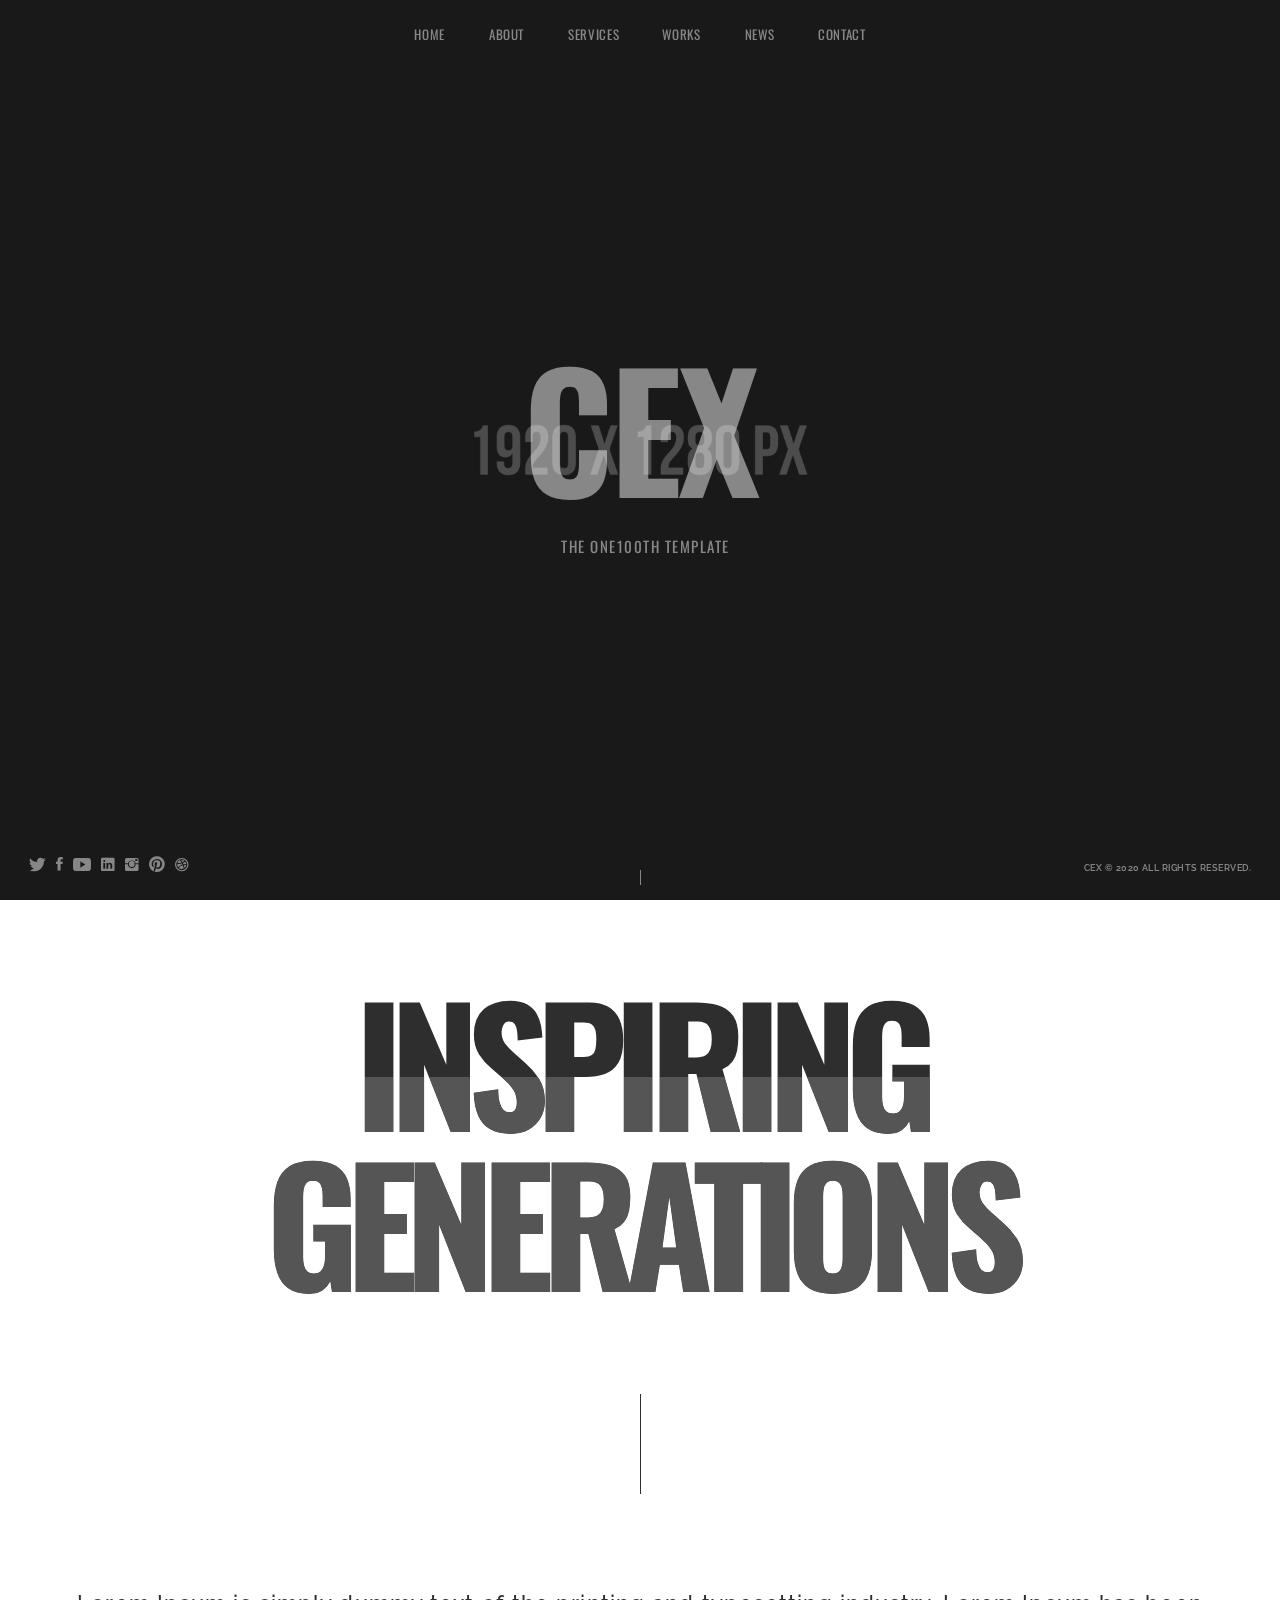
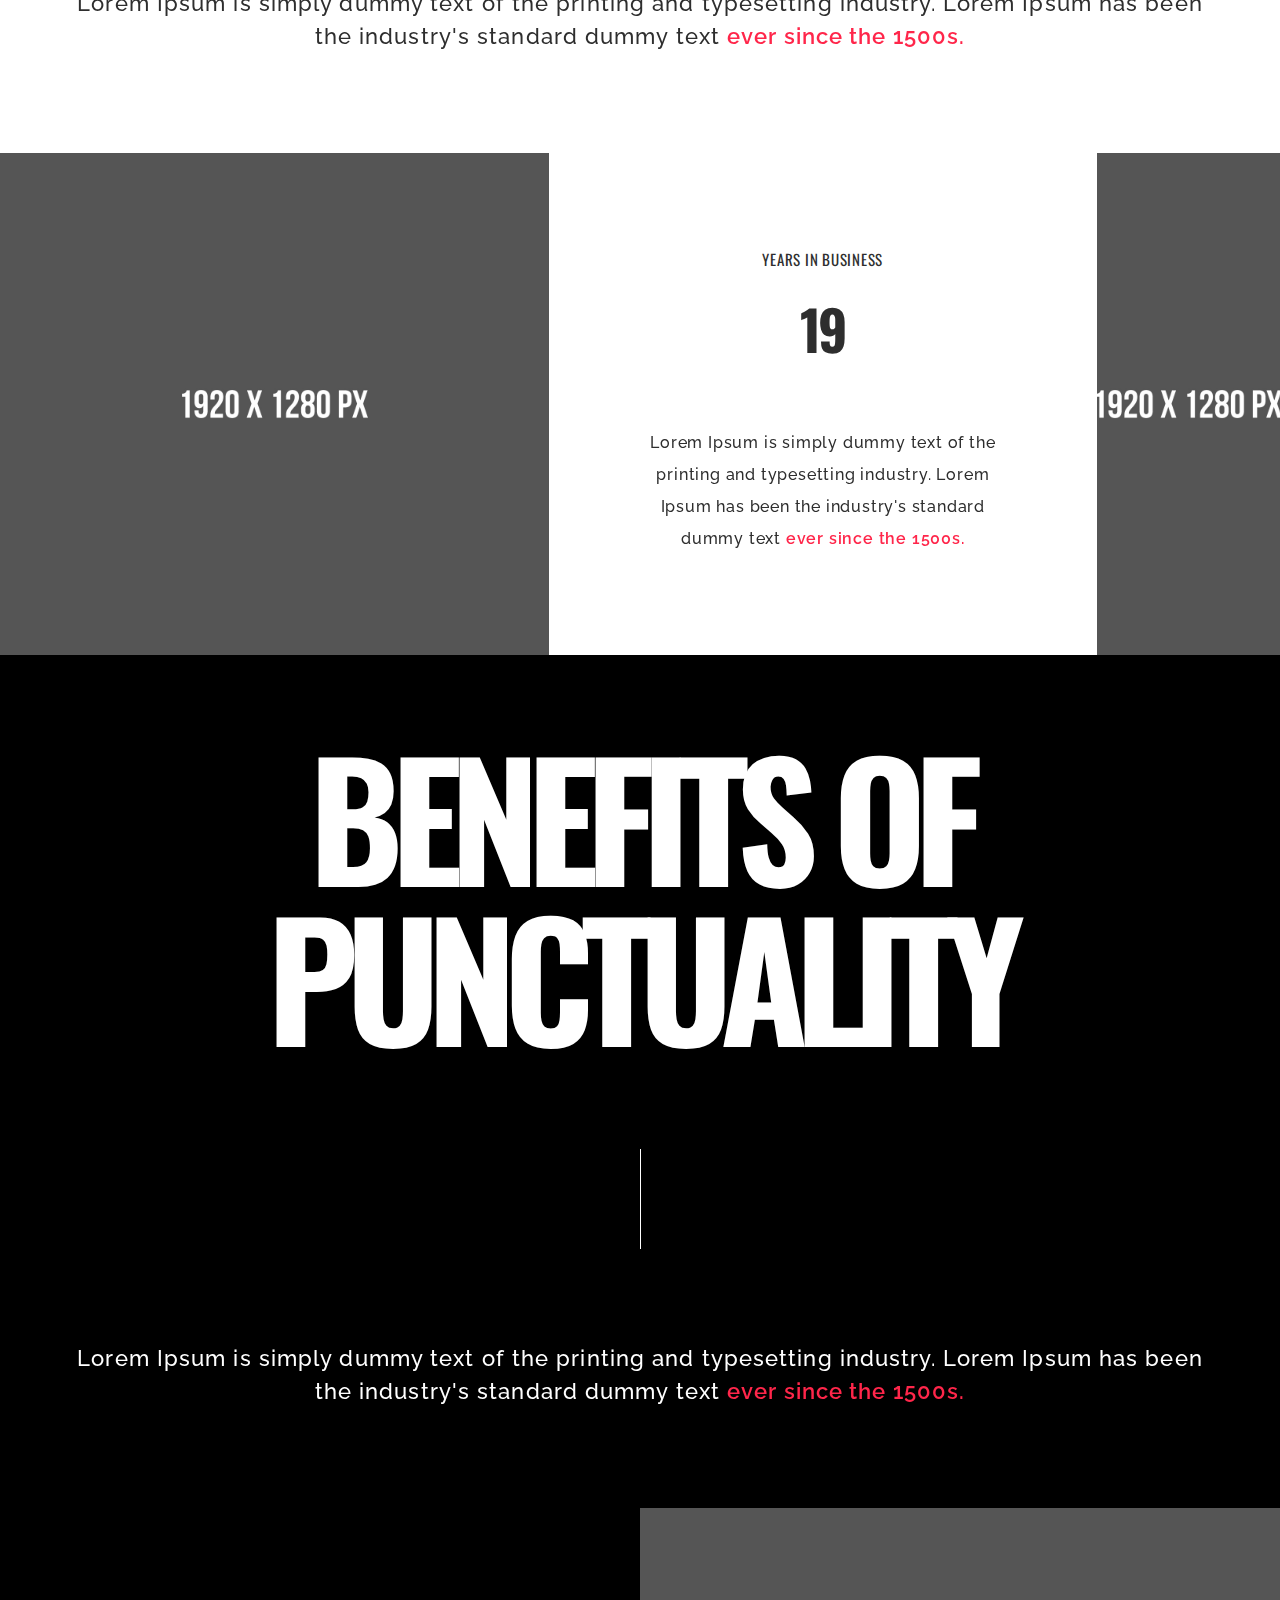
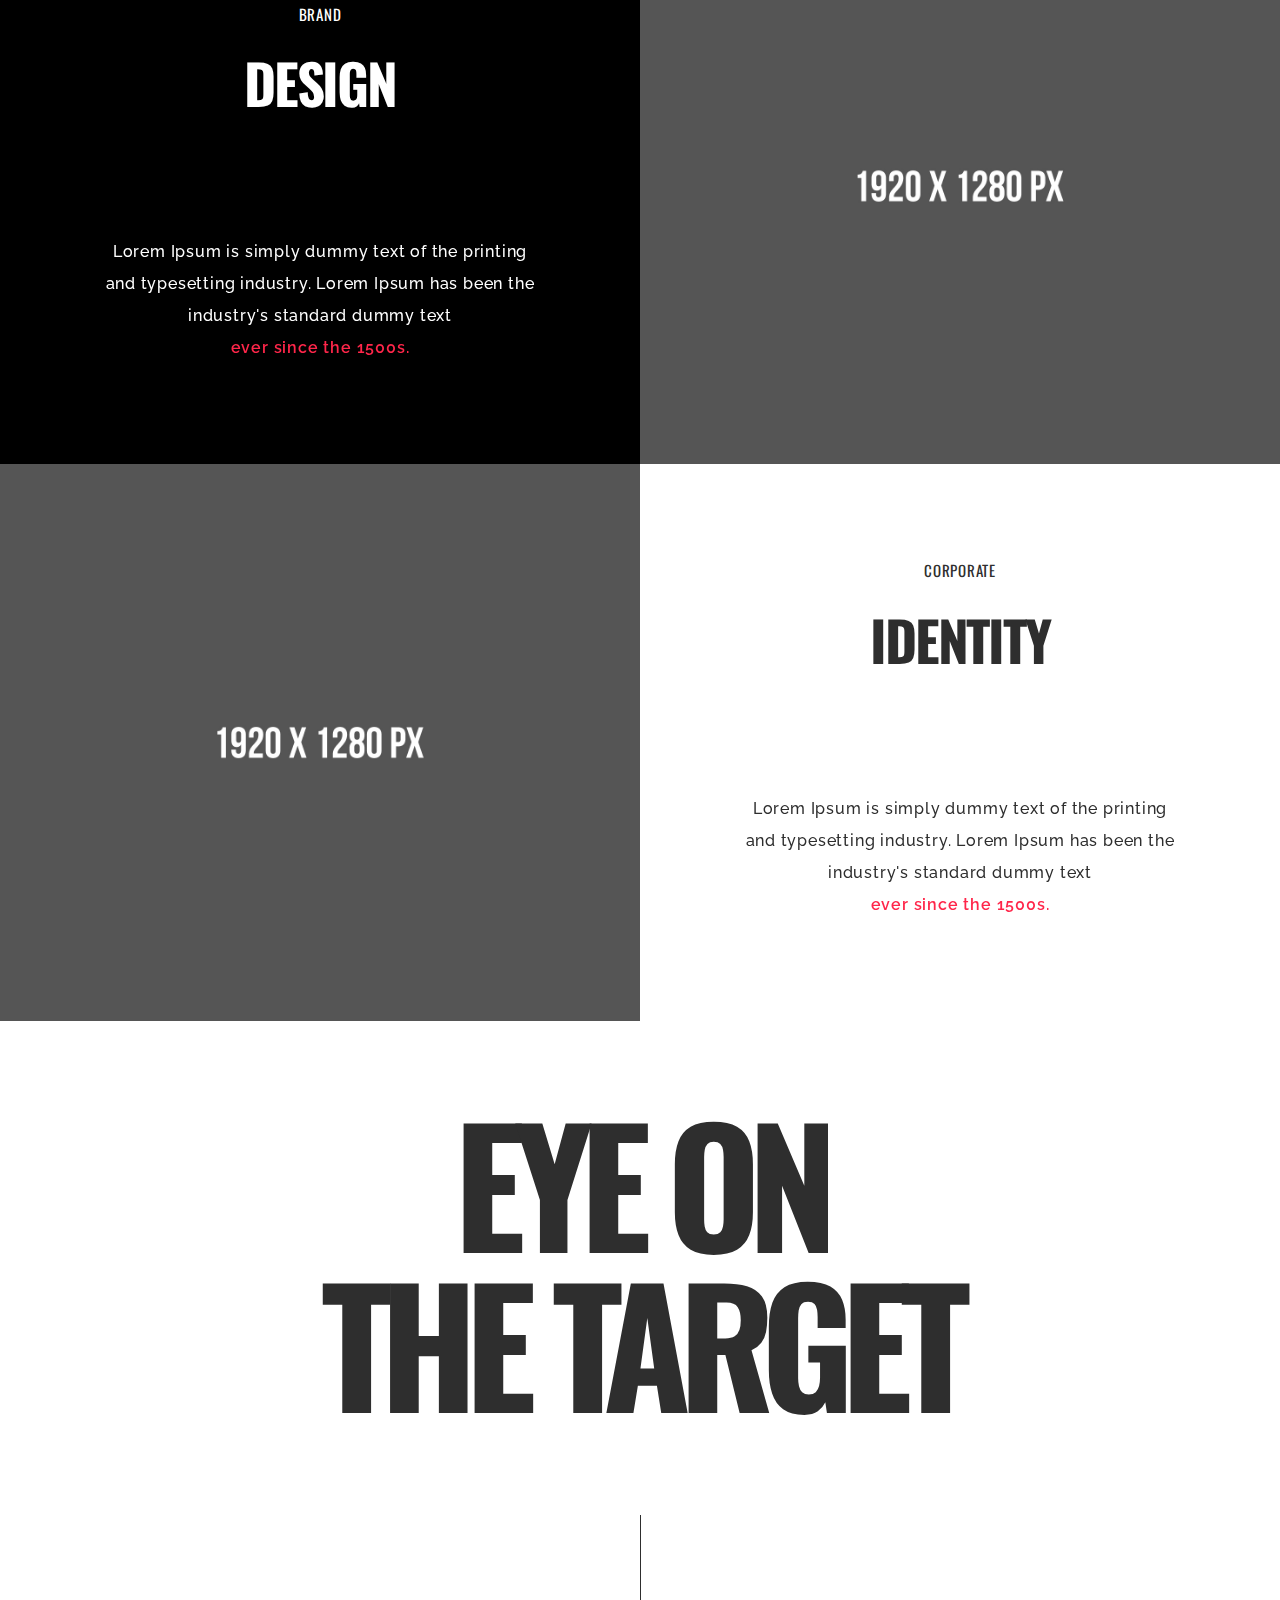
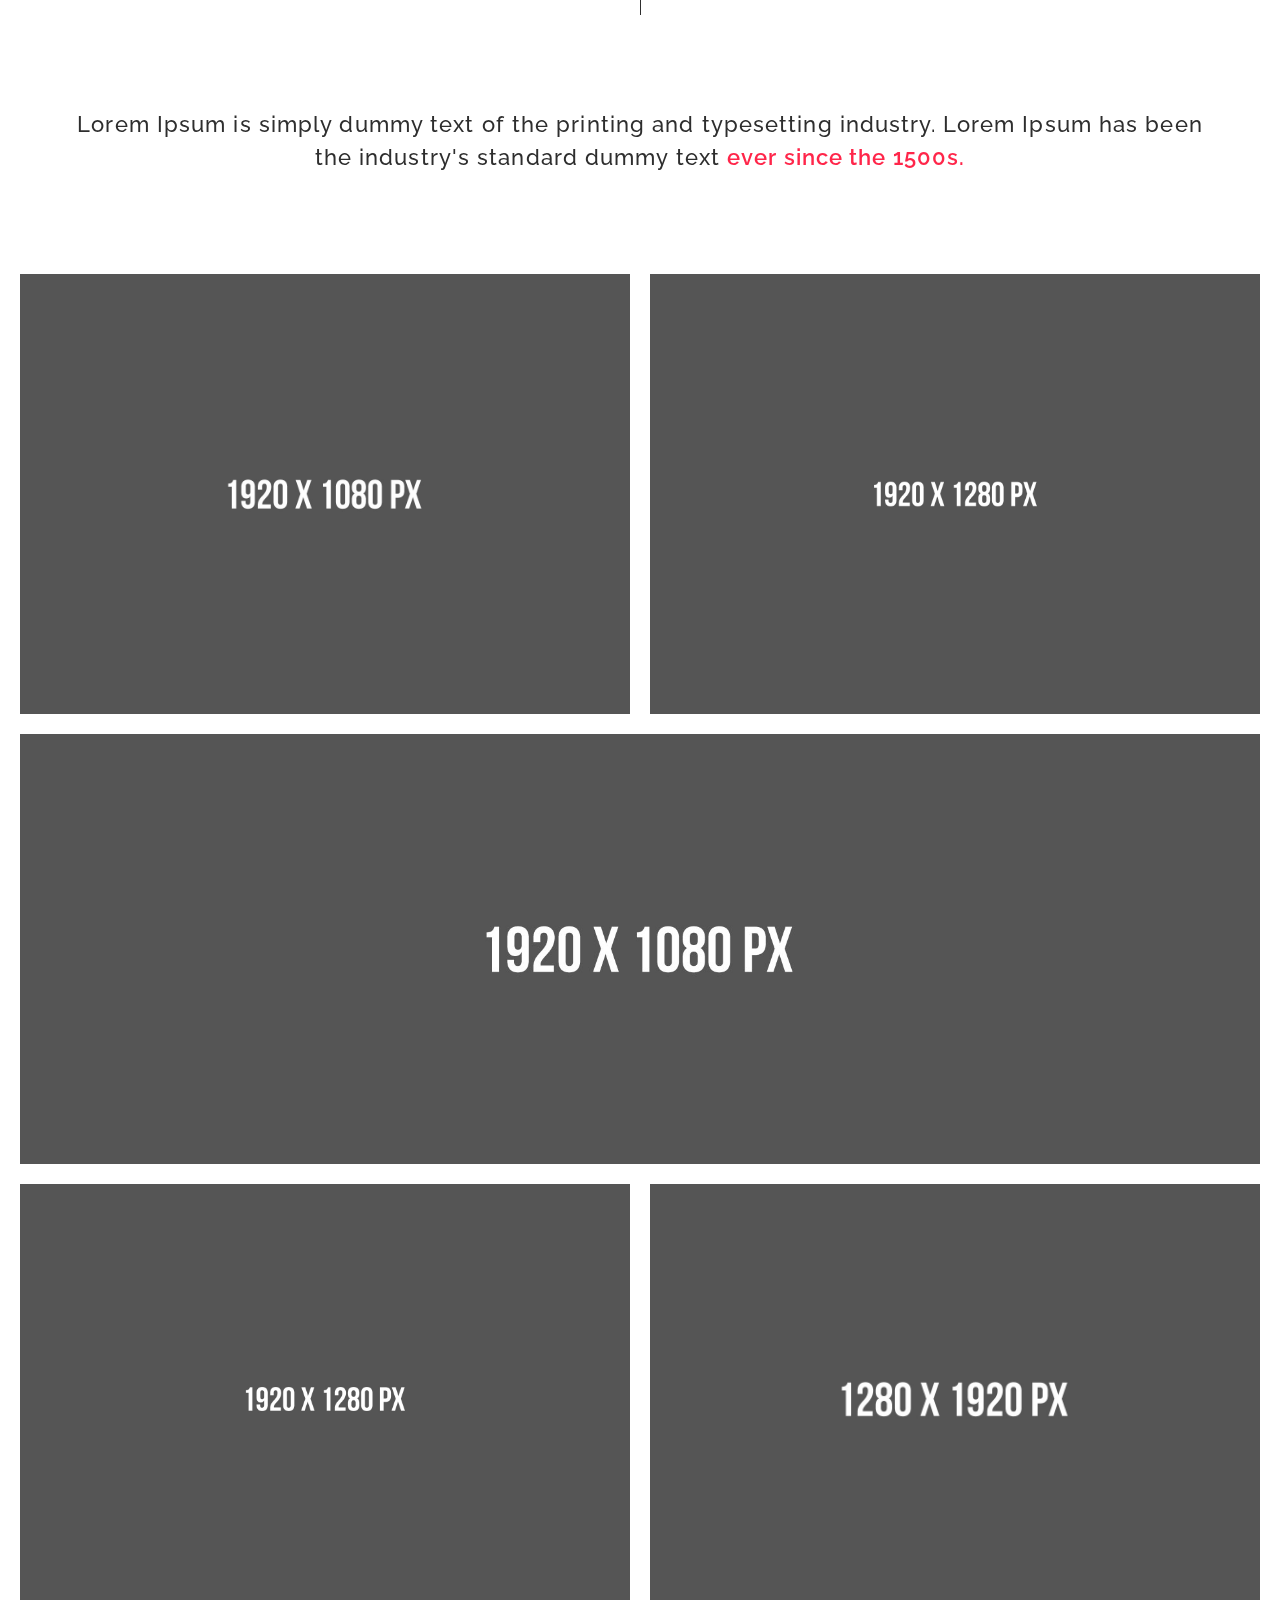
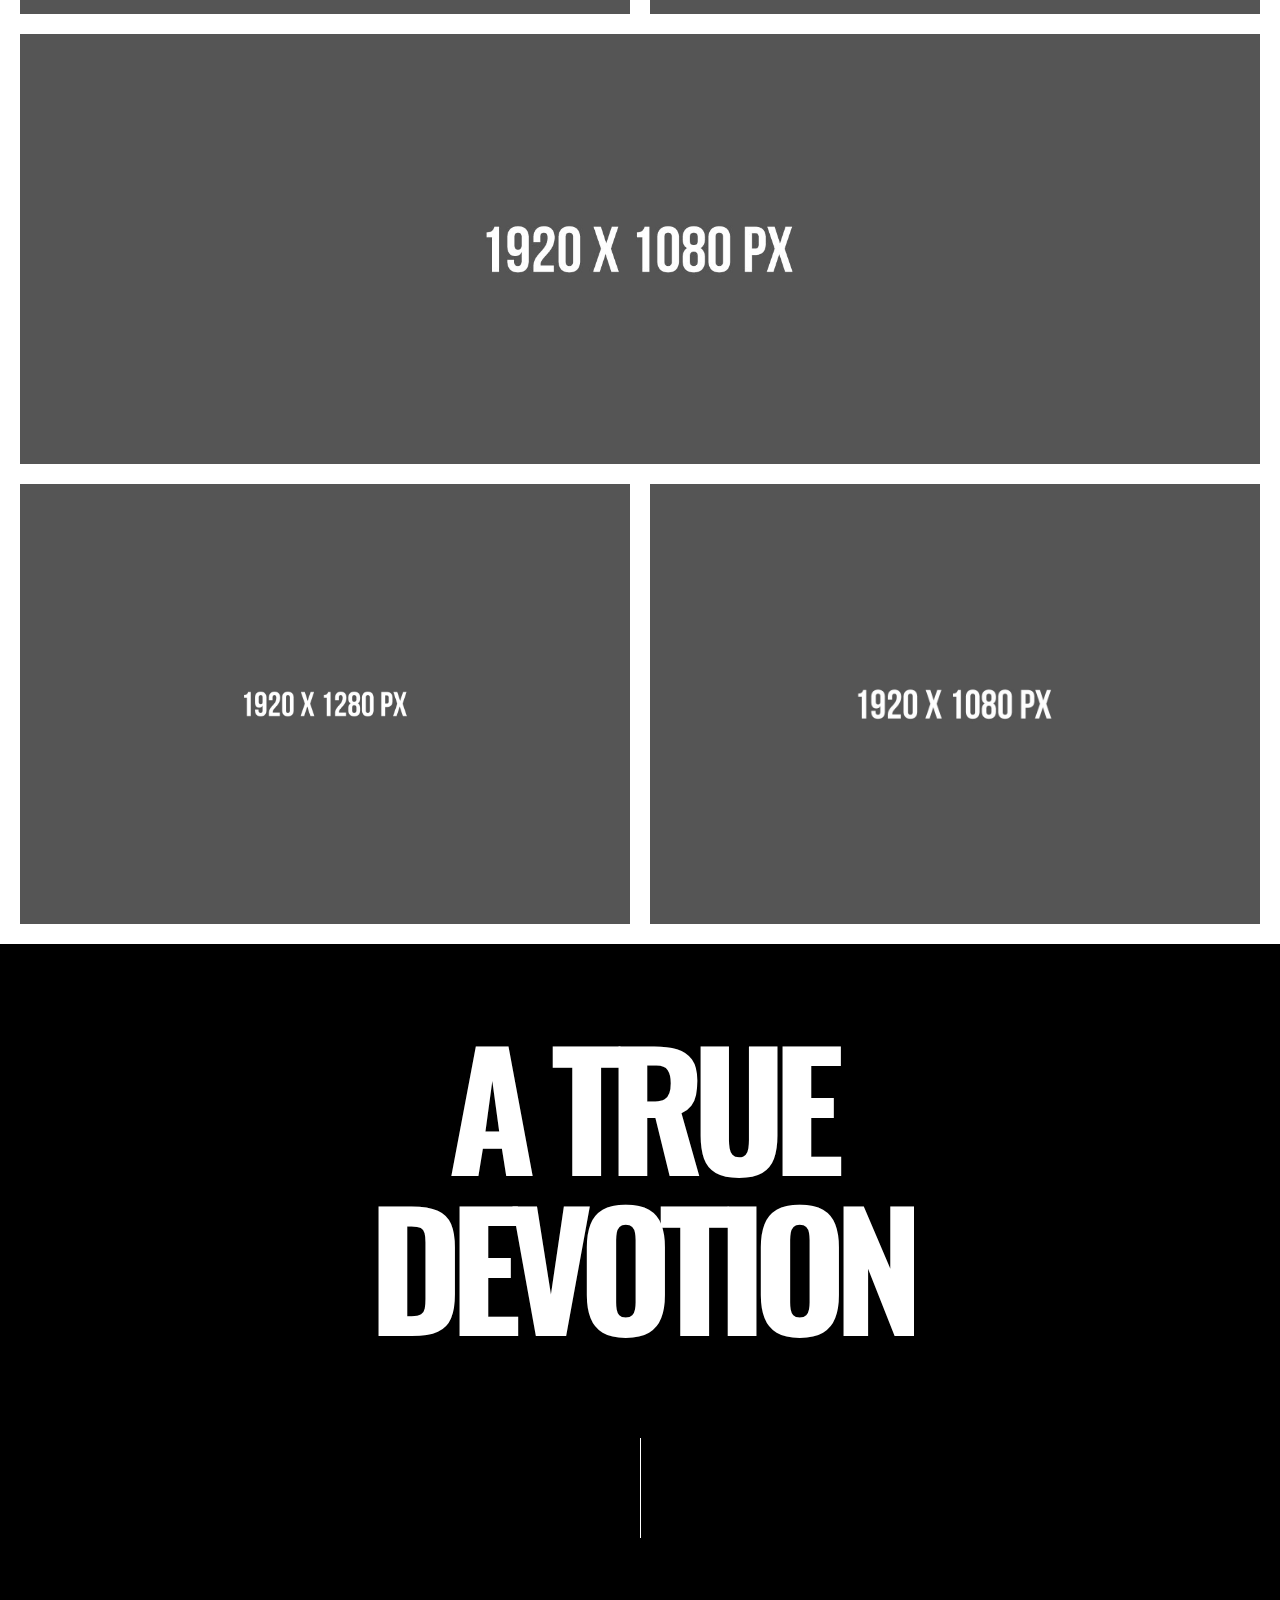
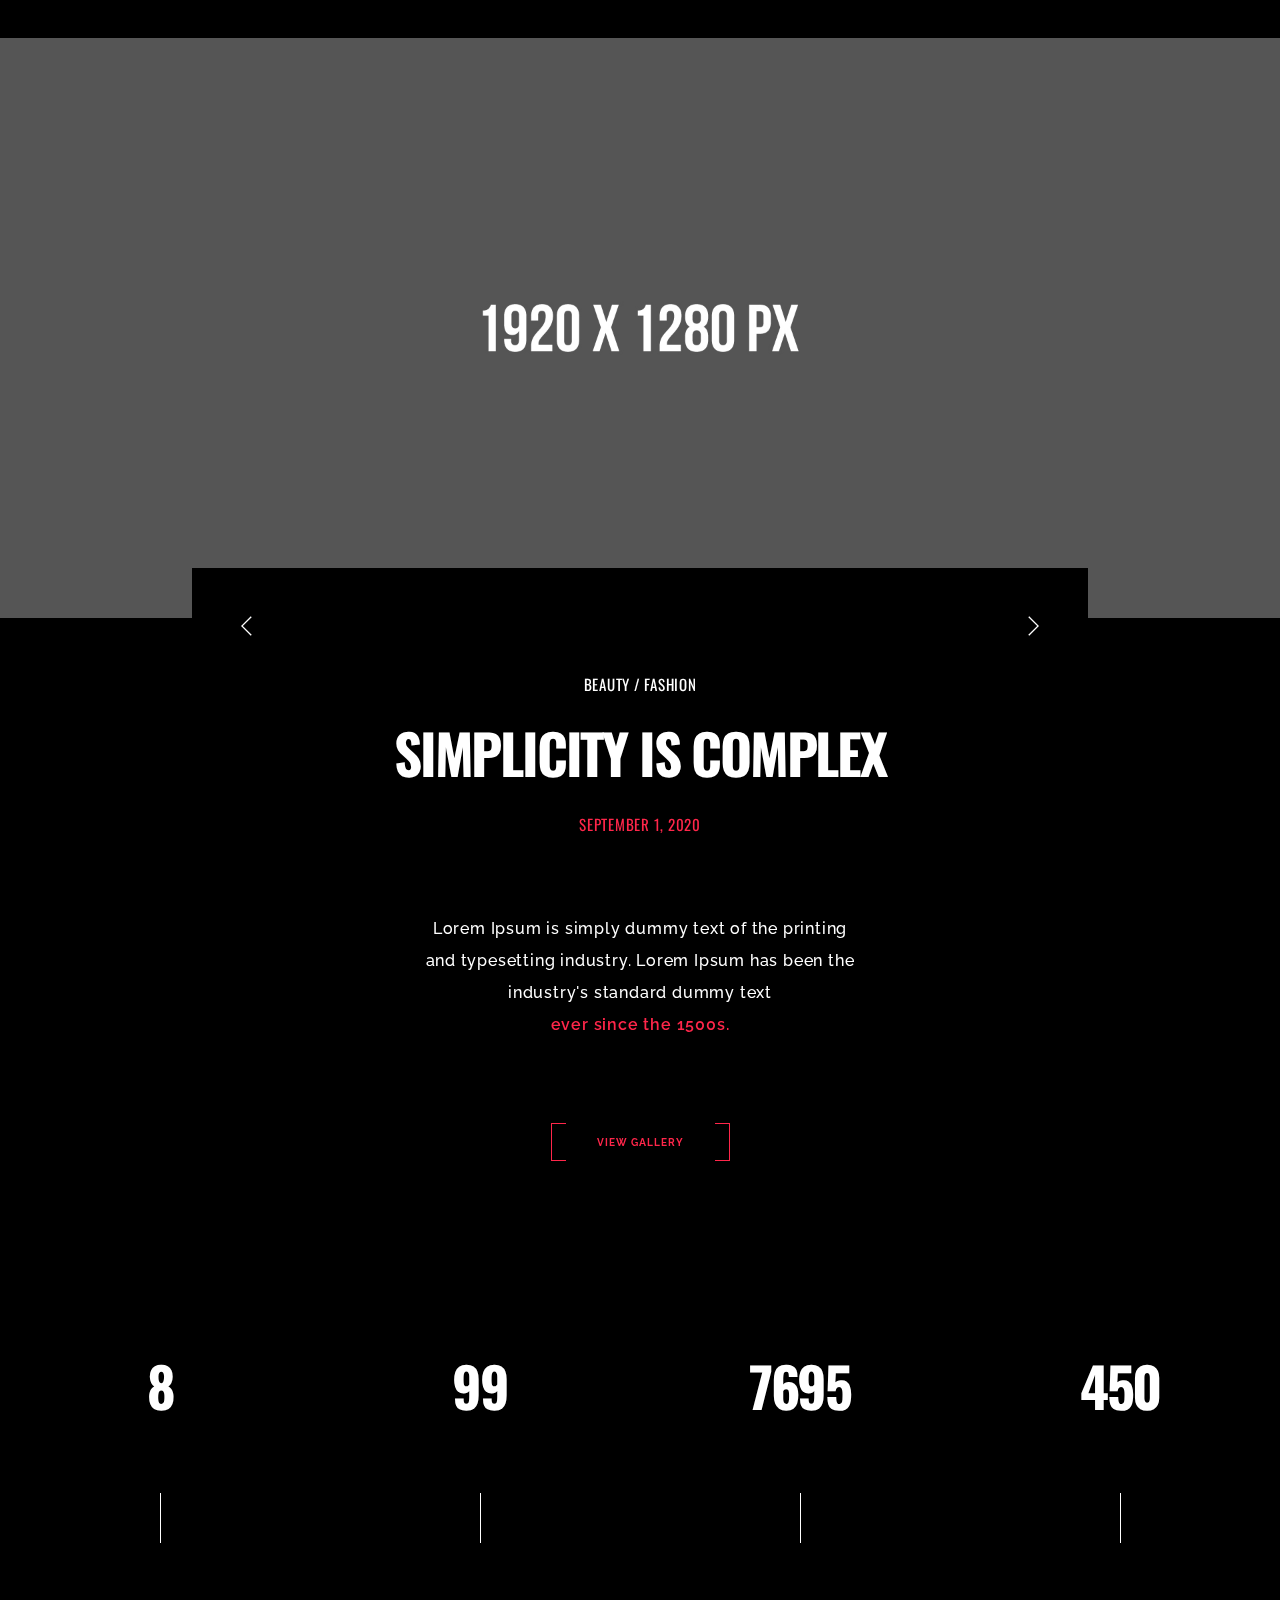
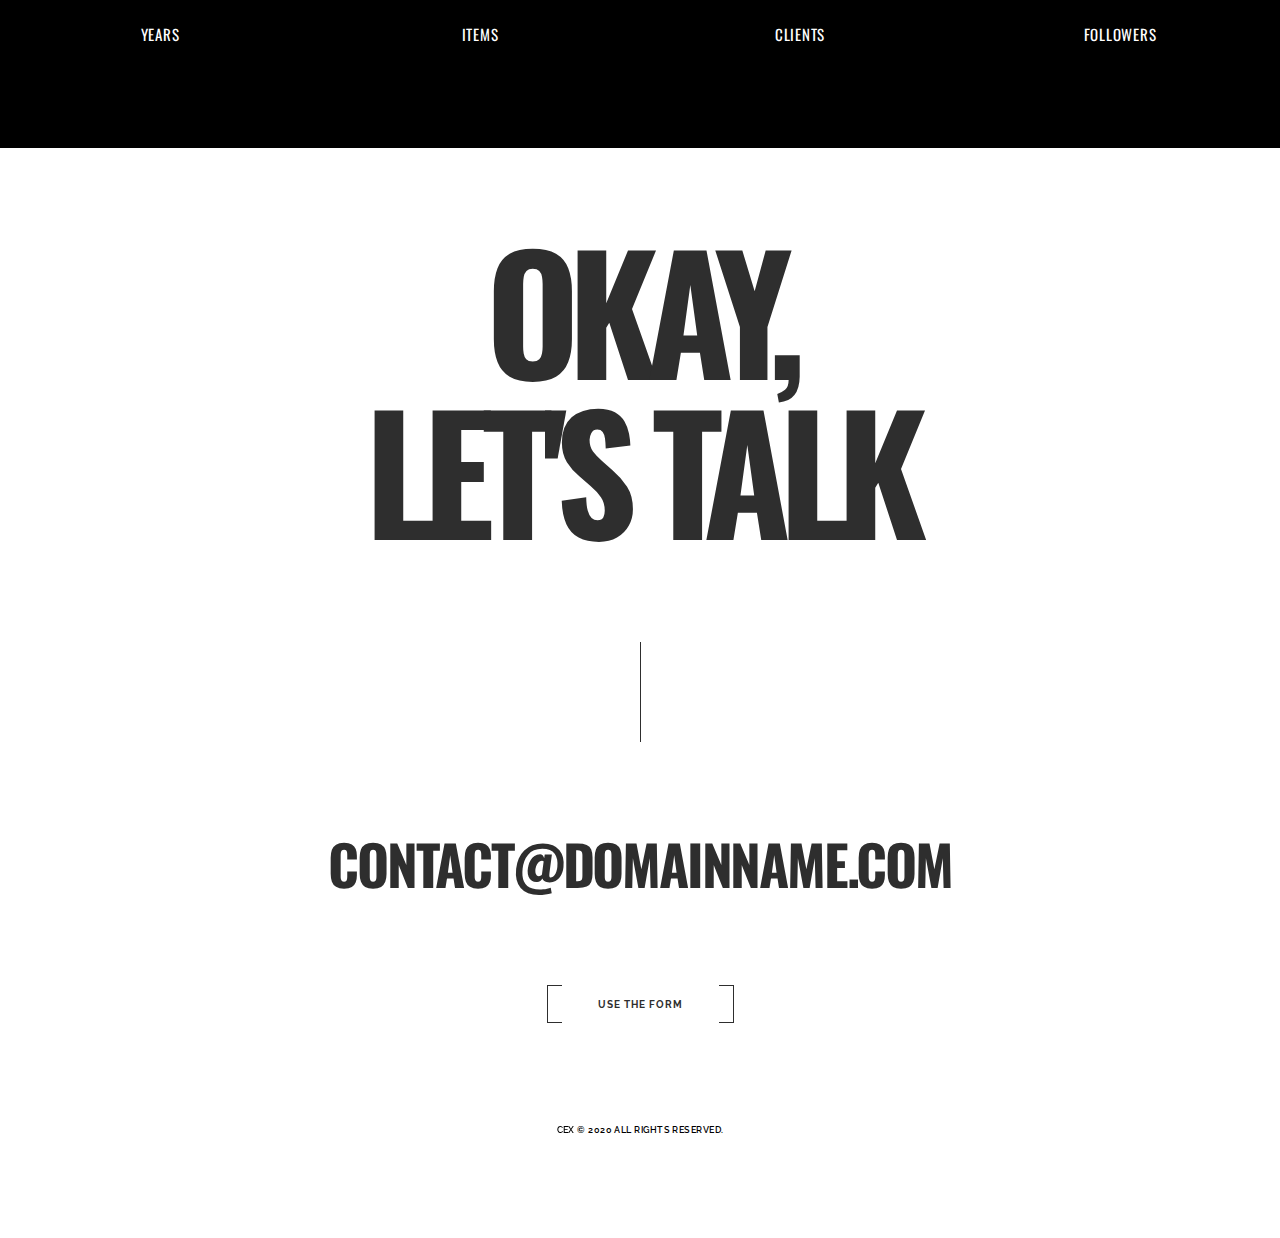
<file: index-KENBURNS-SLIDESHOW.html>
<!DOCTYPE html>
<html lang="en">
    <head>
        <meta charset="utf-8">
        <title>
            Cex - One Page Portfolio Template
        </title>
        <meta content="" name="description">
        <meta content="" name="author">
        <meta content="" name="keywords">
        <meta content="width=device-width, initial-scale=1, maximum-scale=1" name="viewport">
        <!-- Cex v1.0 || ex nihilo || September 2020 -->
        <!-- style start -->
        <link href="css/plugins.css" media="all" rel="stylesheet" type="text/css">
        <link href="css/style.css" media="all" rel="stylesheet" type="text/css"><!-- style end -->
        <!-- google fonts start -->
        <link href="http://fonts.googleapis.com/css?family=Raleway:100,200,300,400,500,600,700,800,900%7COswald:300,400,700" rel="stylesheet" type="text/css"><!-- google fonts end -->
    </head>
    <body id="top">
        <!-- preloader start -->
        <div class="preloader-bg"></div>
        <div id="preloader">
            <div id="preloader-status">
                <div class="preloader-position loader">
                    <span></span>
                </div>
            </div>
        </div><!-- preloader end -->
        <!-- header section start -->
        <header class="container-fluid">
            <div class="text-center hidden-xs">
                <!-- navigation start -->
                <nav class="header-navigation fadeIn-element">
                    <a class="link-underline-menu" href="#top">Home</a>
                    <a class="link-underline-menu" href="#about">About</a>
                    <a class="link-underline-menu" href="#services">Services</a>
                    <span class="logo-holder closed"><a href="#top"><img alt="Logo" src="img/logo-dark.png"></a></span>
                    <a class="link-underline-menu" href="#works">Works</a>
                    <a class="link-underline-menu" href="#news">News</a>
                    <a class="link-underline-menu" href="#contact">Contact</a>
                </nav><!-- navigation end -->
            </div>
            <div class="text-center visible-xs">
                <!-- navigation mobile start -->
                <nav class="header-navigation-xs fadeIn-element">
                    <a class="logo-holder" href="#top"></a>
                    <a href="#top">Home</a>
                    <a href="#about">About</a>
                    <a href="#services">Services</a>
                    <a href="#works">Works</a>
                    <a href="#news">News</a>
                    <a href="#contact">Contact</a>
                </nav><!-- navigation mobile end -->
            </div>
        </header><!-- header section end -->
        <!-- home section start -->
        <section class="upper-page">
            <!-- hero bg start -->
            <div class="hero-fullscreen overlay overlay-dark-70">
                <!-- ken burns image slideshow start -->
                <div class="hero-bg kenburns-slide-wrapper">
                    <div class="kenburns-slide kenburns-slide-1"></div>
                    <div class="kenburns-slide kenburns-slide-2"></div>
                    <div class="kenburns-slide kenburns-slide-3"></div>
                    <div class="kenburns-slide kenburns-slide-4"></div>
                </div><!-- ken burns image slideshow end -->
            </div><!-- hero bg end -->
            <!-- center container start -->
            <div class="center-container">
                <!-- center block start -->
                <div class="center-block">
                    <!-- home title start -->
                    <h1 class="home-page-title fadeIn-element">
                        Cex
                    </h1><!-- home title end -->
                    <!-- divider start -->
                    <div class="inner-divider-half inner-divider-home"></div><!-- divider end -->
                    <!-- home subtitle start -->
                    <h2 class="home-page-title fadeIn-element">
                        <!-- The One Hundredth Template -->
                         The One100th Template
                    </h2><!-- home subtitle end -->
                </div><!-- center block end -->
            </div><!-- center container end -->
            <!-- social icons start -->
            <div class="social-icons-wrapper fadeIn-element">
                <ul class="social-icons">
                    <li>
                        <a class="ion-social-twitter" href="#"></a>
                    </li>
                    <li>
                        <a class="ion-social-facebook" href="#"></a>
                    </li>
                    <li>
                        <a class="ion-social-youtube" href="#"></a>
                    </li>
                    <li>
                        <a class="ion-social-linkedin" href="#"></a>
                    </li>
                    <li>
                        <a class="ion-social-instagram" href="#"></a>
                    </li>
                    <li>
                        <a class="ion-social-pinterest" href="#"></a>
                    </li>
                    <li>
                        <a class="ion-social-dribbble" href="#"></a>
                    </li>
                </ul>
            </div><!-- social icons end -->
            <!-- copyright home start -->
            <div class="copyright-home fadeIn-element">
                <a class="link-underline link-underline-light" href="#">Cex</a> &copy; 2020 All Rights Reserved.
            </div><!-- copyright home end -->
            <!-- scroll indicator start -->
            <div class="scroll-indicator fadeIn-element">
                <div class="scroll-indicator-wrapper">
                    <div class="scroll-line"></div>
                </div>
            </div><!-- scroll indicator end -->
        </section><!-- home section end -->
        <!-- about section start -->
        <section class="section-light" id="about">
            <!-- container start -->
            <div class="container">
                <!-- divider start -->
                <div class="inner-divider"></div><!-- divider end -->
                <!-- row start -->
                <div class="row">
                    <!-- col start -->
                    <div class="col-lg-12 text-center">
                        <!-- parallax wrapper start -->
                        <div class="parallax parallax-title parallax-title-about" data-parallax-speed="0.75">
                            <!-- page title start -->
                            <div class="parallax-title-content">
                                Inspiring<br>
                                Generations
                            </div><!-- page title end -->
                        </div><!-- parallax wrapper end -->
                    </div><!-- col end -->
                </div><!-- row end -->
                <!-- divider start -->
                <div class="inner-divider"></div><!-- divider end -->
                <!-- row start -->
                <div class="row">
                    <!-- col start -->
                    <div class="col-lg-12 text-center">
                        <!-- line start -->
                        <div class="the-line"></div><!-- line end -->
                    </div><!-- col end -->
                </div><!-- row end -->
                <!-- divider start -->
                <div class="inner-divider"></div><!-- divider end -->
                <!-- row start -->
                <div class="row">
                    <!-- col start -->
                    <div class="col-lg-12 text-center">
                        <!-- page TXT start -->
                        <div class="section-intro">
                            <p>
                                Lorem Ipsum is simply dummy text of the printing and typesetting industry. Lorem Ipsum has been the industry's standard dummy text <a class="link-underline" href=
                                "#">ever since the 1500s.</a>
                            </p>
                        </div><!-- page TXT end -->
                    </div><!-- col end -->
                </div><!-- row end -->
                <!-- divider start -->
                <div class="inner-divider"></div><!-- divider end -->
            </div><!-- container end -->
            <!-- halve light start -->
            <div class="halves-about section-light">
                <!-- halve light IMG start -->
                <div class="half-about-1 about-bg-1"></div><!-- halve light IMG end -->
                <!-- halve light TXT start -->
                <div class="half-about-1 text-center">
                    <!-- divider start -->
                    <div class="inner-divider"></div><!-- divider end -->
                    <!-- col start -->
                    <div class="post-txt services-txt">
                        <div class="">
                            <!-- page subtitle start -->
                            <h4 class="post-heading">
                                Years in business
                            </h4><!-- page subtitle end -->
                            <!-- divider start -->
                            <div class="inner-divider-half"></div><!-- divider end -->
                            <!-- page subtitle number start -->
                            <div class="post-title facts-counter-number">
                                19
                            </div><!-- page subtitle number end -->
                            <!-- divider start -->
                            <div class="inner-divider-post"></div><!-- divider end -->
                            <!-- page TXT start -->
                            <p>
                                Lorem Ipsum is simply dummy text of the printing and typesetting industry. Lorem Ipsum has been the industry's standard dummy text <a class="link-underline" href=
                                "#">ever since the 1500s.</a>
                            </p><!-- page TXT end -->
                        </div>
                    </div><!-- mobile divider start -->
                    <div class="inner-divider-mobile"></div><!-- mobile divider end -->
                    <!-- col end -->
                    <!-- divider start -->
                    <div class="inner-divider hide-on-mobile"></div><!-- divider end -->
                </div><!-- halve light TXT end -->
                <!-- halve light IMG start -->
                <div class="half-about-2 about-bg-2"></div><!-- halve light IMG end -->
            </div><!-- halve light end -->
        </section><!-- about section end -->
        <!-- services section start -->
        <section id="services">
            <!-- container start -->
            <div class="container">
                <!-- divider start -->
                <div class="inner-divider"></div><!-- divider end -->
                <!-- row start -->
                <div class="row">
                    <!-- col start -->
                    <div class="col-lg-12 text-center">
                        <!-- parallax wrapper start -->
                        <div class="parallax parallax-title parallax-title-services" data-parallax-speed="0.75">
                            <!-- page title start -->
                            <div class="parallax-title-content parallax-title-content-dark">
                                Benefits of<br>
                                Punctuality
                            </div><!-- page title end -->
                        </div><!-- parallax wrapper end -->
                    </div><!-- col end -->
                </div><!-- row end -->
                <!-- divider start -->
                <div class="inner-divider"></div><!-- divider end -->
                <!-- row start -->
                <div class="row">
                    <!-- col start -->
                    <div class="col-lg-12 text-center">
                        <!-- line start -->
                        <div class="the-line the-line-light"></div><!-- line end -->
                    </div><!-- col end -->
                </div><!-- row end -->
                <!-- divider start -->
                <div class="inner-divider"></div><!-- divider end -->
                <!-- row start -->
                <div class="row">
                    <!-- col start -->
                    <div class="col-lg-12 text-center">
                        <!-- page TXT start -->
                        <div class="section-intro section-intro-light">
                            <p>
                                Lorem Ipsum is simply dummy text of the printing and typesetting industry. Lorem Ipsum has been the industry's standard dummy text <a class="link-underline" href=
                                "#">ever since the 1500s.</a>
                            </p>
                        </div><!-- page TXT end -->
                    </div><!-- col end -->
                </div><!-- row end -->
                <!-- divider start -->
                <div class="inner-divider"></div><!-- divider end -->
            </div><!-- container end -->
            <!-- halve dark start -->
            <div class="halves section-dark">
                <!-- halve dark visible IMG start -->
                <div class="half services-bg-1 visible-xs"></div><!-- halve dark visible IMG end -->
                <!-- halve dark TXT start -->
                <div class="half text-center">
                    <!-- divider start -->
                    <div class="inner-divider"></div><!-- divider end -->
                    <!-- col start -->
                    <div class="post-txt post-txt-light services-txt">
                        <!-- page subtitle start -->
                        <h4 class="post-heading post-heading-services post-heading-light">
                            Brand
                        </h4><!-- page subtitle end -->
                        <!-- divider start -->
                        <div class="inner-divider-half"></div><!-- divider end -->
                        <!-- page title start -->
                        <div class="post-title post-title-light">
                            Design
                        </div><!-- page title end -->
                        <!-- divider start -->
                        <div class="inner-divider-half"></div><!-- divider end -->
                        <!-- skills bar start -->
                        <div class="show-skillbar">
                            <!-- skill 1 start -->
                            <div class="skillbar" data-percent="100">
                                <span class="skill-bar-percent skill-bar-percent-light"></span>
                            </div><!-- skill 1 end -->
                        </div><!-- skills bar end -->
                        <!-- divider start -->
                        <div class="inner-divider-post"></div><!-- divider end -->
                        <!-- page TXT start -->
                        <p>
                            Lorem Ipsum is simply dummy text of the printing and typesetting industry. Lorem Ipsum has been the industry's standard dummy text <a class="link-underline" href="#">ever
                            since the 1500s.</a>
                        </p><!-- page TXT end -->
                    </div><!-- mobile divider start -->
                    <div class="inner-divider-mobile"></div><!-- mobile divider end -->
                    <!-- col end -->
                    <!-- divider start -->
                    <div class="inner-divider hide-on-mobile"></div><!-- divider end -->
                </div><!-- halve dark TXT end -->
                <!-- halve dark hidden IMG start -->
                <div class="half services-bg-1 hidden-xs"></div><!-- halve dark hidden IMG end -->
            </div><!-- halve dark end -->
            <!-- halve light start -->
            <div class="halves section-light">
                <!-- halve light IMG start -->
                <div class="half services-bg-2"></div><!-- halve light IMG end -->
                <!-- halve light TXT start -->
                <div class="half text-center">
                    <!-- divider start -->
                    <div class="inner-divider"></div><!-- divider end -->
                    <!-- col start -->
                    <div class="post-txt services-txt">
                        <!-- page subtitle start -->
                        <h4 class="post-heading post-heading-services">
                            Corporate
                        </h4><!-- page subtitle end -->
                        <!-- divider start -->
                        <div class="inner-divider-half"></div><!-- divider end -->
                        <!-- page title start -->
                        <div class="post-title">
                            Identity
                        </div><!-- page title end -->
                        <!-- divider start -->
                        <div class="inner-divider-half"></div><!-- divider end -->
                        <!-- skills bar start -->
                        <div class="show-skillbar">
                            <!-- skill 2 start -->
                            <div class="skillbar" data-percent="100">
                                <span class="skill-bar-percent"></span>
                            </div><!-- skill 2 end -->
                        </div><!-- skills bar end -->
                        <!-- divider start -->
                        <div class="inner-divider-post"></div><!-- divider end -->
                        <!-- page TXT start -->
                        <p>
                            Lorem Ipsum is simply dummy text of the printing and typesetting industry. Lorem Ipsum has been the industry's standard dummy text <a class="link-underline" href="#">ever
                            since the 1500s.</a>
                        </p><!-- page TXT end -->
                    </div><!-- mobile divider start -->
                    <div class="inner-divider-mobile"></div><!-- mobile divider end -->
                    <!-- col end -->
                    <!-- divider start -->
                    <div class="inner-divider hide-on-mobile"></div><!-- divider end -->
                </div><!-- halve light TXT end -->
            </div><!-- halve light end -->
        </section><!-- services section end -->
        <!-- works section start -->
        <section class="section-light" id="works">
            <!-- container start -->
            <div class="container">
                <!-- divider start -->
                <div class="inner-divider"></div><!-- divider end -->
                <!-- row start -->
                <div class="row">
                    <!-- col start -->
                    <div class="col-lg-12 text-center">
                        <!-- parallax wrapper start -->
                        <div class="parallax parallax-title parallax-title-works" data-parallax-speed="0.75">
                            <!-- page title start -->
                            <div class="parallax-title-content">
                                Eye on<br>
                                the Target
                            </div><!-- page title end -->
                        </div><!-- parallax wrapper end -->
                    </div><!-- col end -->
                </div><!-- row end -->
                <!-- divider start -->
                <div class="inner-divider"></div><!-- divider end -->
                <!-- row start -->
                <div class="row">
                    <!-- col start -->
                    <div class="col-lg-12 text-center">
                        <!-- line start -->
                        <div class="the-line"></div><!-- line end -->
                    </div><!-- col end -->
                </div><!-- row end -->
                <!-- divider start -->
                <div class="inner-divider"></div><!-- divider end -->
                <!-- row start -->
                <div class="row">
                    <!-- col start -->
                    <div class="col-lg-12 text-center">
                        <!-- page TXT start -->
                        <div class="section-intro">
                            <p>
                                Lorem Ipsum is simply dummy text of the printing and typesetting industry. Lorem Ipsum has been the industry's standard dummy text <a class="link-underline" href=

                                "#">ever since the 1500s.</a>
                            </p>
                        </div><!-- page TXT end -->
                    </div><!-- col end -->
                </div><!-- row end -->
                <!-- divider start -->
                <div class="inner-divider"></div><!-- divider end -->
            </div><!-- container end -->
            <!-- photoSwipe start -->
            <div class="works-section section-100vh section-gallery">
                <div class="container-fluid force-height no-mrg-pdg">
                    <div class="row no-gutter">
                        <div class="col-md-12 works-section-col">
                            <!-- works item 1 start -->
                            <div class="works-section-gallery-box img-1 item item-grid-size">
                                <div class="item-folio box-img image-works">
                                    <!-- works item hover effect start -->
                                    <div class="hover-effect"></div><!-- works item hover effect end -->
                                    <!-- works item description start -->
                                    <div class="description">
                                        <!-- page title start -->
                                        <h3>
                                            Web
                                        </h3><!-- page title end -->
                                        <!-- divider start -->
                                        <div class="inner-divider-half-post inner-divider-half-post-works"></div><!-- divider end -->
                                        <!-- page subtitle start -->
                                        <div class="description-second">
                                            <h4 class="post-heading-works">
                                                Description
                                            </h4>
                                        </div><!-- page subtitle end -->
                                        <!-- divider start -->
                                        <div class="inner-divider-half-post inner-divider-half-post-works"></div><!-- divider end -->
                                    </div><!-- works item description end -->
                                    <!-- works item IMG start -->
                                    <a class="thumb-link" data-size="1920x1080" href="img/works/works-1.jpg">
                                    <div class="img-fullwidth-all img-fullwidth-works-1"></div></a><!-- works item IMG end -->
                                    <!-- works item description start -->
                                    <div class="item-folio__caption">
                                        Lorem Ipsum is simply dummy text.
                                    </div><!-- works item description end -->
                                </div>
                            </div><!-- works item 1 end -->
                            <!-- works item 2 start -->
                            <div class="works-section-gallery-box img-2 item item-grid-size">
                                <div class="item-folio box-img image-works">
                                    <!-- works item hover effect start -->
                                    <div class="hover-effect"></div><!-- works item hover effect end -->
                                    <!-- works item description start -->
                                    <div class="description">
                                        <!-- page title start -->
                                        <h3>
                                            Logo
                                        </h3><!-- page title end -->
                                        <!-- divider start -->
                                        <div class="inner-divider-half-post inner-divider-half-post-works"></div><!-- divider end -->
                                        <!-- page subtitle start -->
                                        <div class="description-second">
                                            <h4 class="post-heading-works">
                                                Description
                                            </h4>
                                        </div><!-- page subtitle end -->
                                        <!-- divider start -->
                                        <div class="inner-divider-half-post inner-divider-half-post-works"></div><!-- divider end -->
                                    </div><!-- works item description end -->
                                    <!-- works item IMG start -->
                                    <a class="thumb-link" data-size="1920x1280" href="img/works/works-2.jpg">
                                    <div class="img-fullwidth-all img-fullwidth-works-2"></div></a><!-- works item IMG end -->
                                    <!-- works item description start -->
                                    <div class="item-folio__caption">
                                        Of the printing and typesetting industry.
                                    </div><!-- works item description end -->
                                </div>
                            </div><!-- works item 2 end -->
                            <!-- works item 3 start -->
                            <div class="works-section-gallery-box img-3 item item-grid-size">
                                <div class="item-folio box-img image-works">
                                    <!-- works item hover effect start -->
                                    <div class="hover-effect"></div><!-- works item hover effect end -->
                                    <!-- works item description start -->
                                    <div class="description">
                                        <!-- page title start -->
                                        <h3>
                                            Design
                                        </h3><!-- page title end -->
                                        <!-- divider start -->
                                        <div class="inner-divider-half-post inner-divider-half-post-works"></div><!-- divider end -->
                                        <!-- page subtitle start -->
                                        <div class="description-second">
                                            <h4 class="post-heading-works">
                                                Description
                                            </h4>
                                        </div><!-- page subtitle end -->
                                        <!-- divider start -->
                                        <div class="inner-divider-half-post inner-divider-half-post-works"></div><!-- divider end -->
                                    </div><!-- works item description end -->
                                    <!-- works item IMG start -->
                                    <a class="thumb-link" data-size="1920x1080" href="img/works/works-3.jpg">
                                    <div class="img-fullwidth-all img-fullwidth-works-3"></div></a><!-- works item IMG end -->
                                    <!-- works item description start -->
                                    <div class="item-folio__caption">
                                        Lorem Ipsum is simply dummy text.
                                    </div><!-- works item description end -->
                                </div>
                            </div><!-- works item 3 end -->
                            <!-- works item 4 start -->
                            <div class="works-section-gallery-box img-4 item item-grid-size">
                                <div class="item-folio box-img image-works">
                                    <!-- works item hover effect start -->
                                    <div class="hover-effect"></div><!-- works item hover effect end -->
                                    <!-- works item description start -->
                                    <div class="description">
                                        <!-- page title start -->
                                        <h3>
                                            Print
                                        </h3><!-- page title end -->
                                        <!-- divider start -->
                                        <div class="inner-divider-half-post inner-divider-half-post-works"></div><!-- divider end -->
                                        <!-- page subtitle start -->
                                        <div class="description-second">
                                            <h4 class="post-heading-works">
                                                Description
                                            </h4>
                                        </div><!-- page subtitle end -->
                                        <!-- divider start -->
                                        <div class="inner-divider-half-post inner-divider-half-post-works"></div><!-- divider end -->
                                    </div><!-- works item description end -->
                                    <!-- works item IMG start -->
                                    <a class="thumb-link" data-size="1920x1280" href="img/works/works-4.jpg">
                                    <div class="img-fullwidth-all img-fullwidth-works-4"></div></a><!-- works item IMG end -->
                                    <!-- works item description start -->
                                    <div class="item-folio__caption">
                                        Of the printing and typesetting industry.
                                    </div><!-- works item description end -->
                                </div>
                            </div><!-- works item 4 end -->
                            <!-- works item 5 start -->
                            <div class="works-section-gallery-box img-5 item item-grid-size">
                                <div class="item-folio box-img image-works">
                                    <!-- works item hover effect start -->
                                    <div class="hover-effect"></div><!-- works item hover effect end -->
                                    <!-- works item description start -->
                                    <div class="description">
                                        <!-- page title start -->
                                        <h3>
                                            Web
                                        </h3><!-- page title end -->
                                        <!-- divider start -->
                                        <div class="inner-divider-half-post inner-divider-half-post-works"></div><!-- divider end -->
                                        <!-- page subtitle start -->
                                        <div class="description-second">
                                            <h4 class="post-heading-works">
                                                Description
                                            </h4>
                                        </div><!-- page subtitle end -->
                                        <!-- divider start -->
                                        <div class="inner-divider-half-post inner-divider-half-post-works"></div><!-- divider end -->
                                    </div><!-- works item description end -->
                                    <!-- works item IMG start -->
                                    <a class="thumb-link" data-size="1280x1920" href="img/works/works-5.jpg">
                                    <div class="img-fullwidth-all img-fullwidth-works-5"></div></a><!-- works item IMG end -->
                                    <!-- works item description start -->
                                    <div class="item-folio__caption">
                                        Lorem Ipsum is simply dummy text.
                                    </div><!-- works item description end -->
                                </div>
                            </div><!-- works item 5 end -->
                            <!-- works item 6 start -->
                            <div class="works-section-gallery-box img-6 item item-grid-size">
                                <div class="item-folio box-img image-works">
                                    <!-- works item hover effect start -->
                                    <div class="hover-effect"></div><!-- works item hover effect end -->
                                    <!-- works item description start -->
                                    <div class="description">
                                        <!-- page title start -->
                                        <h3>
                                            Logo
                                        </h3><!-- page title end -->
                                        <!-- divider start -->
                                        <div class="inner-divider-half-post inner-divider-half-post-works"></div><!-- divider end -->
                                        <!-- page subtitle start -->
                                        <div class="description-second">
                                            <h4 class="post-heading-works">
                                                Description
                                            </h4>
                                        </div><!-- page subtitle end -->
                                        <!-- divider start -->
                                        <div class="inner-divider-half-post inner-divider-half-post-works"></div><!-- divider end -->
                                    </div><!-- works item description end -->
                                    <!-- works item IMG start -->
                                    <a class="thumb-link" data-size="1920x1080" href="img/works/works-6.jpg">
                                    <div class="img-fullwidth-all img-fullwidth-works-6"></div></a><!-- works item IMG end -->
                                    <!-- works item description start -->
                                    <div class="item-folio__caption">
                                        Of the printing and typesetting industry.
                                    </div><!-- works item description end -->
                                </div>
                            </div><!-- works item 6 end -->
                            <!-- works item 7 start -->
                            <div class="works-section-gallery-box img-7 item item-grid-size">
                                <div class="item-folio box-img image-works">
                                    <!-- works item hover effect start -->
                                    <div class="hover-effect"></div><!-- works item hover effect end -->
                                    <!-- works item description start -->
                                    <div class="description">
                                        <!-- page title start -->
                                        <h3>
                                            Design
                                        </h3><!-- page title end -->
                                        <!-- divider start -->
                                        <div class="inner-divider-half-post inner-divider-half-post-works"></div><!-- divider end -->
                                        <!-- page subtitle start -->
                                        <div class="description-second">
                                            <h4 class="post-heading-works">
                                                Description
                                            </h4>
                                        </div><!-- page subtitle end -->
                                        <!-- divider start -->
                                        <div class="inner-divider-half-post inner-divider-half-post-works"></div><!-- divider end -->
                                    </div><!-- works item description end -->
                                    <!-- works item IMG start -->
                                    <a class="thumb-link" data-size="1920x1280" href="img/works/works-7.jpg">
                                    <div class="img-fullwidth-all img-fullwidth-works-7"></div></a><!-- works item IMG end -->
                                    <!-- works item description start -->
                                    <div class="item-folio__caption">
                                        Lorem Ipsum is simply dummy text.
                                    </div><!-- works item description end -->
                                </div>
                            </div><!-- works item 7 end -->
                            <!-- works item 8 start -->
                            <div class="works-section-gallery-box img-8 item item-grid-size">
                                <div class="item-folio box-img image-works">
                                    <!-- works item hover effect start -->
                                    <div class="hover-effect"></div><!-- works item hover effect end -->
                                    <!-- works item description start -->
                                    <div class="description">
                                        <!-- page title start -->
                                        <h3>
                                            Print
                                        </h3><!-- page title end -->
                                        <!-- divider start -->
                                        <div class="inner-divider-half-post inner-divider-half-post-works"></div><!-- divider end -->
                                        <!-- page subtitle start -->
                                        <div class="description-second">
                                            <h4 class="post-heading-works">
                                                Description
                                            </h4>
                                        </div><!-- page subtitle end -->
                                        <!-- divider start -->
                                        <div class="inner-divider-half-post inner-divider-half-post-works"></div><!-- divider end -->
                                    </div><!-- works item description end -->
                                    <!-- works item IMG start -->
                                    <a class="thumb-link" data-size="1920x1080" href="img/works/works-8.jpg">
                                    <div class="img-fullwidth-all img-fullwidth-works-8"></div></a><!-- works item IMG end -->
                                    <!-- works item description start -->
                                    <div class="item-folio__caption">
                                        Of the printing and typesetting industry.
                                    </div><!-- works item description end -->
                                </div>
                            </div><!-- works item 8 end -->
                        </div>
                    </div>
                </div>
            </div><!-- photoSwipe end -->
            <div class="works-last-line"></div>
        </section><!-- works section end -->
        <!-- news section start -->
        <section id="news">
            <!-- container start -->
            <div class="container">
                <!-- divider start -->
                <div class="inner-divider"></div><!-- divider end -->
                <!-- row start -->
                <div class="row">
                    <!-- col start -->
                    <div class="col-lg-12 text-center">
                        <!-- parallax wrapper start -->
                        <div class="parallax parallax-title parallax-title-news" data-parallax-speed="0.75">
                            <!-- page title start -->
                            <div class="parallax-title-content parallax-title-content-dark">
                                A True<br>
                                Devotion
                            </div><!-- page title end -->
                        </div><!-- parallax wrapper end -->
                    </div><!-- col end -->
                </div><!-- row end -->
                <!-- divider start -->
                <div class="inner-divider"></div><!-- divider end -->
                <!-- row start -->
                <div class="row">
                    <!-- col start -->
                    <div class="col-lg-12 text-center">
                        <!-- line start -->
                        <div class="the-line the-line-light"></div><!-- line end -->
                    </div><!-- col end -->
                </div><!-- row end -->
                <!-- divider start -->
                <div class="inner-divider"></div><!-- divider end -->
            </div><!-- container end -->
            <!-- container start -->
            <div class="container-fluid">
                <!-- row start -->
                <div class="row">
                    <!-- col start -->
                    <div class="col-md-12 col-sm-12 nopadding">
                        <!-- swiper container news start -->
                        <div class="swiper-container-news">
                            <!-- swiper container news top start -->
                            <div class="swiper-container news-top">
                                <div class="swiper-wrapper">
                                    <div class="swiper-slide">
                                        <div class="news-bg-wrapper news-bg-1"></div>
                                    </div>
                                    <div class="swiper-slide">
                                        <div class="news-bg-wrapper news-bg-2"></div>
                                    </div>
                                    <div class="swiper-slide">
                                        <div class="news-bg-wrapper news-bg-3"></div>
                                    </div>
                                    <div class="swiper-slide">
                                        <div class="news-bg-wrapper news-bg-4"></div>
                                    </div>
                                </div>
                            </div><!-- swiper container news top end -->
                            <!-- swiper container news bottom start -->
                            <div class="swiper-container news-bottom">
                                <!-- swiper container news bottom nav start -->
                                <ul class="swiper-button-wrapper">
                                    <li>
                                        <div class="swiper-button-next swiper-button-white"></div>
                                    </li>
                                    <li>
                                        <div class="swiper-button-prev swiper-button-white"></div>
                                    </li>
                                </ul><!-- swiper container news bottom nav end -->
                                <!-- divider start -->
                                <div class="inner-divider"></div><!-- divider end -->
                                <!-- swiper container news bottom wrapper start -->
                                <div class="swiper-wrapper swiper-wrapper-news">
                                    <!-- swiper container news bottom slide 1 start -->
                                    <div class="swiper-slide">
                                        <div class="text">
                                            <!-- page subtitle start -->
                                            <h4 class="post-heading post-heading-news post-heading-light">
                                                Beauty / Fashion
                                            </h4><!-- page subtitle end -->
                                            <!-- divider start -->
                                            <div class="inner-divider-half"></div><!-- divider end -->
                                            <!-- page title start -->
                                            <div class="post-title post-title-light">
                                                Simplicity is complex
                                            </div><!-- page title end -->
                                            <!-- divider start -->
                                            <div class="inner-divider-half"></div><!-- divider end -->
                                            <!-- page subtitle start -->
                                            <h4 class="post-heading post-heading-news post-heading-light post-heading-news-dark">
                                                September 1, 2020
                                            </h4><!-- page subtitle end -->
                                            <!-- divider start -->
                                            <div class="inner-divider-post"></div><!-- divider end -->
                                            <!-- page TXT start -->
                                            <p class="text">
                                                Lorem Ipsum is simply dummy text of the printing and typesetting industry. Lorem Ipsum has been the industry's standard dummy text <a class=
                                                "link-underline" href="#">ever since the 1500s.</a>
                                            </p><!-- page TXT end -->
                                            <!-- divider start -->
                                            <div class="inner-divider-post"></div><!-- divider end -->
                                            <!-- news details start -->
                                            <div class="news-details">
                                                <!-- news gallery 1 start -->
                                                <div class="popup-photo-gallery">
                                                    <a class="the-button the-button-color the-button-news-details" href="img/news/news-gallery/gallery-1/gallery-1-1.jpg" title=
                                                    "Gallery 1 / Image description 1"><span>View gallery</span></a> <a href="img/news/news-gallery/gallery-1/gallery-1-2.jpg" title=
                                                    "Gallery 1 / Image description 2"></a> <a href="img/news/news-gallery/gallery-1/gallery-1-3.jpg" title="Gallery 1 / Image description 3"></a>
                                                    <a href="img/news/news-gallery/gallery-1/gallery-1-4.jpg" title="Gallery 1 / Image description 4"></a>
                                                </div><!-- news gallery 1 end -->
                                            </div><!-- news details end -->
                                        </div>
                                    </div><!-- swiper container news bottom slide 1 end -->
                                    <!-- swiper container news bottom slide 2 start -->
                                    <div class="swiper-slide">
                                        <div class="text">
                                            <!-- page subtitle start -->
                                            <h4 class="post-heading post-heading-news post-heading-light">
                                                People / Life
                                            </h4><!-- page subtitle end -->
                                            <!-- divider start -->
                                            <div class="inner-divider-half"></div><!-- divider end -->
                                            <!-- page title start -->
                                            <div class="post-title post-title-light">
                                                Design is a process
                                            </div><!-- page title end -->
                                            <!-- divider start -->
                                            <div class="inner-divider-half"></div><!-- divider end -->
                                            <!-- page subtitle start -->
                                            <h4 class="post-heading post-heading-news post-heading-light post-heading-news-dark">
                                                September 2, 2020
                                            </h4><!-- page subtitle end -->
                                            <!-- divider start -->
                                            <div class="inner-divider-post"></div><!-- divider end -->
                                            <!-- page TXT start -->
                                            <p class="text">
                                                Lorem Ipsum is simply dummy text of the printing and typesetting industry. Lorem Ipsum has been the industry's standard dummy text <a class=
                                                "link-underline" href="#">ever since the 1500s.</a>
                                            </p><!-- page TXT end -->
                                            <!-- divider start -->
                                            <div class="inner-divider-post"></div><!-- divider end -->
                                            <!-- news details start -->
                                            <div class="news-details">
                                                <!-- news video start -->
                                                <a class="the-button the-button-color the-button-news-details" data-lity="" href="https://www.youtube.com/watch?v=3zXrWmkVjTM"><span>Watch
                                                video</span></a> <!-- news video end -->
                                            </div><!-- news details end -->
                                        </div>
                                    </div><!-- swiper container news bottom slide 2 end -->
                                    <!-- swiper container news bottom slide 3 start -->
                                    <div class="swiper-slide">
                                        <div class="text">
                                            <!-- page subtitle start -->
                                            <h4 class="post-heading post-heading-news post-heading-light">
                                                Royalty / Stock
                                            </h4><!-- page subtitle end -->
                                            <!-- divider start -->
                                            <div class="inner-divider-half"></div><!-- divider end -->
                                            <!-- page title start -->
                                            <div class="post-title post-title-light">
                                                Aesthetic is a decision
                                            </div><!-- page title end -->
                                            <!-- divider start -->
                                            <div class="inner-divider-half"></div><!-- divider end -->
                                            <!-- page subtitle start -->
                                            <h4 class="post-heading post-heading-news post-heading-light post-heading-news-dark">
                                                September 3, 2020
                                            </h4><!-- page subtitle end -->
                                            <!-- divider start -->
                                            <div class="inner-divider-post"></div><!-- divider end -->
                                            <!-- page TXT start -->
                                            <p class="text">
                                                Lorem Ipsum is simply dummy text of the printing and typesetting industry. Lorem Ipsum has been the industry's standard dummy text <a class=
                                                "link-underline" href="#">ever since the 1500s.</a>
                                            </p><!-- page TXT end -->
                                            <!-- divider start -->
                                            <div class="inner-divider-post"></div><!-- divider end -->
                                            <!-- news details start -->
                                            <div class="news-details">
                                                <!-- news gallery 2 start -->
                                                <div class="popup-photo-gallery">
                                                    <a class="the-button the-button-color the-button-news-details" href="img/news/news-gallery/gallery-2/gallery-2-1.jpg" title=
                                                    "Gallery 2 / Image description 1"><span>View gallery</span></a> <a href="img/news/news-gallery/gallery-2/gallery-2-2.jpg" title=
                                                    "Gallery 2 / Image description 2"></a> <a href="img/news/news-gallery/gallery-2/gallery-2-3.jpg" title="Gallery 2 / Image description 3"></a>
                                                    <a href="img/news/news-gallery/gallery-2/gallery-2-4.jpg" title="Gallery 2 / Image description 4"></a>
                                                </div><!-- news gallery 2 end -->
                                            </div><!-- news details end -->
                                        </div>
                                    </div><!-- swiper container news bottom slide 3 end -->
                                    <!-- swiper container news bottom slide 4 start -->
                                    <div class="swiper-slide">
                                        <div class="text">
                                            <!-- page subtitle start -->
                                            <h4 class="post-heading post-heading-news post-heading-light">
                                                Culture / Travel
                                            </h4><!-- page subtitle end -->
                                            <!-- divider start -->
                                            <div class="inner-divider-half"></div><!-- divider end -->
                                            <!-- page title start -->
                                            <div class="post-title post-title-light">
                                                Style is everything
                                            </div><!-- page title end -->
                                            <!-- divider start -->
                                            <div class="inner-divider-half"></div><!-- divider end -->
                                            <!-- page subtitle start -->
                                            <h4 class="post-heading post-heading-news post-heading-light post-heading-news-dark">
                                                September 4, 2020
                                            </h4><!-- page subtitle end -->
                                            <!-- divider start -->
                                            <div class="inner-divider-post"></div><!-- divider end -->
                                            <!-- page TXT start -->
                                            <p class="text">
                                                Lorem Ipsum is simply dummy text of the printing and typesetting industry. Lorem Ipsum has been the industry's standard dummy text <a class=
                                                "link-underline" href="#">ever since the 1500s.</a>
                                            </p><!-- page TXT end -->
                                            <!-- divider start -->
                                            <div class="inner-divider-post"></div><!-- divider end -->
                                            <!-- news details start -->
                                            <div class="news-details">
                                                <!-- news video start -->
                                                <a class="the-button the-button-color the-button-news-details" data-lity="" href="https://vimeo.com/95515307"><span>Watch video</span></a> 
                                                <!-- news video end -->
                                            </div><!-- news details end -->
                                        </div>
                                    </div><!-- swiper container news bottom slide 4 end -->
                                </div><!-- swiper container news bottom wrapper end -->
                            </div><!-- swiper container news bottom end -->
                        </div><!-- swiper container news end -->
                    </div><!-- col end -->
                </div><!-- row end -->
            </div><!-- container end -->
            <!-- divider start -->
            <div class="inner-divider"></div><!-- divider end -->
        </section><!-- news section end -->
        <!-- facts start -->
        <section id="facts">
            <!-- container start -->
            <div class="container-fluid">
                <!-- row start -->
                <div class="row">
                    <!-- parallax wrapper start -->
                    <div class="parallax parallax-facts" data-parallax-speed="0.75">
                        <!-- parallax overlay start -->
                        <div class="parallax-overlay"></div><!-- parallax overlay end -->
                        <!-- parallax content start -->
                        <div class="parallax-content">
                            <!-- facts counter start -->
                            <div class="facts-counter-wrapper">
                                <!-- col start -->
                                <div class="col-xs-6 col-sm-3">
                                    <!-- divider start -->
                                    <div class="inner-divider"></div><!-- divider end -->
                                    <!-- fact 1 start -->
                                    <div class="facts-counter-number">
                                        8
                                    </div>
                                    <div class="facts-counter-description">
                                        <!-- divider start -->
                                        <div class="inner-divider-post"></div><!-- divider end -->
                                        <!-- line start -->
                                        <div class="the-line the-line-light the-line-facts"></div><!-- line end -->
                                        <!-- divider start -->
                                        <div class="inner-divider-post"></div><!-- divider end -->
                                        <span class="facts-counter-title">Years</span>
                                        <!-- divider start -->
                                        <div class="inner-divider"></div><!-- divider end -->
                                    </div><!-- fact 1 end -->
                                </div><!-- col end -->
                                <!-- col start -->
                                <div class="col-xs-6 col-sm-3">
                                    <!-- divider start -->
                                    <div class="inner-divider"></div><!-- divider end -->
                                    <!-- fact 2 start -->
                                    <div class="facts-counter-number">
                                        99
                                    </div>
                                    <div class="facts-counter-description">
                                        <!-- divider start -->
                                        <div class="inner-divider-post"></div><!-- divider end -->
                                        <!-- line start -->
                                        <div class="the-line the-line-light the-line-facts"></div><!-- line end -->
                                        <!-- divider start -->
                                        <div class="inner-divider-post"></div><!-- divider end -->
                                        <span class="facts-counter-title">Items</span>
                                        <!-- divider start -->
                                        <div class="inner-divider"></div><!-- divider end -->
                                    </div><!-- fact 2 end -->
                                </div><!-- col end -->
                                <!-- clearfix start -->
                                <div class="clearfix visible-xs-block"></div><!-- clearfix end -->
                                <!-- col start -->
                                <div class="col-xs-6 col-sm-3">
                                    <!-- divider start -->
                                    <div class="inner-divider inner-divider-hide"></div><!-- divider end -->
                                    <!-- fact 3 start -->
                                    <div class="facts-counter-number">
                                        7695
                                    </div>
                                    <div class="facts-counter-description">
                                        <!-- divider start -->
                                        <div class="inner-divider-post"></div><!-- divider end -->
                                        <!-- line start -->
                                        <div class="the-line the-line-light the-line-facts"></div><!-- line end -->
                                        <!-- divider start -->
                                        <div class="inner-divider-post"></div><!-- divider end -->
                                        <span class="facts-counter-title">Clients</span>
                                        <!-- divider start -->
                                        <div class="inner-divider"></div><!-- divider end -->
                                    </div><!-- fact 3 end -->
                                </div><!-- col end -->
                                <!-- col start -->
                                <div class="col-xs-6 col-sm-3">
                                    <!-- divider start -->
                                    <div class="inner-divider inner-divider-hide"></div><!-- divider end -->
                                    <!-- fact 4 start -->
                                    <div class="facts-counter-number">
                                        450
                                    </div>
                                    <div class="facts-counter-description">
                                        <!-- divider start -->
                                        <div class="inner-divider-post"></div><!-- divider end -->
                                        <!-- line start -->
                                        <div class="the-line the-line-light the-line-facts"></div><!-- line end -->
                                        <!-- divider start -->
                                        <div class="inner-divider-post"></div><!-- divider end -->
                                        <span class="facts-counter-title">Followers</span>
                                        <!-- divider start -->
                                        <div class="inner-divider"></div><!-- divider end -->
                                    </div><!-- fact 4 end -->
                                </div><!-- col end -->
                            </div><!-- facts counter end -->
                        </div><!-- parallax content end -->
                    </div><!-- parallax wrapper end -->
                </div><!-- row end -->
            </div><!-- container end -->
        </section><!-- facts end -->
        <!-- contact section start -->
        <section class="section-light" id="contact">
            <!-- container start -->
            <div class="container">
                <!-- divider start -->
                <div class="inner-divider"></div><!-- divider end -->
                <!-- row start -->
                <div class="row">
                    <!-- col start -->
                    <div class="col-lg-12 text-center">
                        <!-- parallax wrapper start -->
                        <div class="parallax parallax-title parallax-title-contact" data-parallax-speed="0.75">
                            <!-- page title start -->
                            <div class="parallax-title-content">
                                Okay,<br>
                                Let's Talk
                            </div><!-- page title end -->
                        </div><!-- parallax wrapper end -->
                    </div><!-- col end -->
                </div><!-- row end -->
                <!-- divider start -->
                <div class="inner-divider"></div><!-- divider end -->
                <!-- row start -->
                <div class="row">
                    <!-- col start -->
                    <div class="col-lg-12 text-center">
                        <!-- line start -->
                        <div class="the-line"></div><!-- line end -->
                    </div><!-- col end -->
                </div><!-- row end -->
                <!-- divider start -->
                <div class="inner-divider"></div><!-- divider end -->
                <!-- row start -->
                <div class="row">
                    <!-- col start -->
                    <div class="col-lg-12 text-center">
                        <!-- page email start -->
                        <div class="post-email-title post-title-light">
                            <a class="link-underline link-underline-dark" href="mailto:contact@domainname.com">contact@domainname.com</a>
                        </div><!-- page email end -->
                    </div><!-- col end -->
                </div><!-- row end -->
                <!-- divider start -->
                <div class="inner-divider-post"></div><!-- divider end -->
                <!-- row start -->
                <div class="row">
                    <!-- col start -->
                    <div class="col-lg-12 text-center">
                        <!-- contact modal launcher start -->
                        <div class="the-button-wrapper-2 contact-modal-launcher">
                            <div class="the-button the-button-dark">
                                Use the form
                            </div>
                        </div><!-- contact modal launcher end -->
                    </div><!-- col end -->
                </div><!-- row end -->
                <!-- divider start -->
                <div class="inner-divider"></div><!-- divider end -->
                <!-- row start -->
                <div class="row">
                    <!-- col start -->
                    <div class="col-lg-12 text-center">
                        <!-- copyright start -->
                        <div class="copyright">
                            <a class="link-underline link-underline-dark" href="#">Cex</a> &copy; 2020 All Rights Reserved.
                        </div><!-- copyright end -->
                    </div><!-- col end -->
                </div><!-- row end -->
                <!-- divider start -->
                <div class="inner-divider"></div><!-- divider end -->
            </div><!-- container end -->
        </section><!-- contact section end -->
        <!-- contact modal start -->
        <div class="contact-modal">
            <!-- container start -->
            <div class="container">
                <!-- center container start -->
                <div class="center-container-contact-modal">
                    <!-- center block start -->
                    <div class="center-block-contact-modal">
                        <!-- row start -->
                        <div class="row center-block-contact-modal-padding-top">
                            <!-- col start -->
                            <div class="col-lg-12">
                                <!-- contact modal title start -->
                                <h2 class="section-heading">
                                    Get in touch
                                </h2><!-- contact modal title end -->
                            </div><!-- col end -->
                        </div><!-- row end -->
                        <!-- divider start -->
                        <div class="inner-divider-post"></div><!-- divider end -->
                        <!-- row start -->
                        <div class="row contact-modal-wrapper">
                            <!-- col start -->
                            <div class="col-lg-12">
                                <!-- contact form start -->
                                <div id="contact-form">
                                    <form action="contact.php" id="form" method="post" name="send">
                                        <!-- col start -->
                                        <div class="col-sm-4 col-md-4 col-lg-4">
                                            <input class="requiredField name" id="name" name="name" placeholder="Name" type="text">
                                        </div><!-- col end -->
                                        <!-- col start -->
                                        <div class="col-sm-4 col-md-4 col-lg-4">
                                            <input class="requiredField email" id="email" name="email" placeholder="Email" type="text">
                                        </div><!-- col end -->
                                        <!-- col start -->
                                        <div class="col-sm-4 col-md-4 col-lg-4">
                                            <input class="requiredField subject" id="subject" name="subject" placeholder="Subject" type="text">
                                        </div><!-- col end -->
                                        <div class="make-space">
                                            <textarea class="requiredField message" id="message" name="message" placeholder="Message"></textarea>
                                        </div>
                                        <div>
                                            <!-- contact form submit button start -->
                                            <div class="contact-form-submit-wrapper">
                                                <button class="the-button the-button-color the-button-submit" id="submit" type="submit"><span>Submit</span></button>
                                            </div><!-- contact form submit button end -->
                                        </div>
                                    </form>
                                </div><!-- contact form end -->
                            </div><!-- col end -->
                        </div><!-- row end -->
                        <!-- divider start -->
                        <div class="inner-divider-post"></div><!-- divider end -->
                        <!-- row start -->
                        <div class="row center-block-contact-modal-padding-bottom">
                            <!-- col start -->
                            <div class="col-lg-12">
                                <!-- contact modal closer start -->
                                <div class="contact-modal-closer">
                                    <span class="ion-close"></span>
                                </div><!-- contact modal closer end -->
                            </div><!-- col end -->
                        </div><!-- row end -->
                    </div><!-- center block end -->
                </div><!-- center container end -->
            </div><!-- container end -->
        </div><!-- contact modal end -->
        <!-- photoSwipe background start -->
        <div aria-hidden="true" class="pswp" role="dialog" tabindex="-1">
            <div class="pswp__bg"></div>
            <div class="pswp__scroll-wrap">
                <div class="pswp__container">
                    <div class="pswp__item"></div>
                    <div class="pswp__item"></div>
                    <div class="pswp__item"></div>
                </div>
                <div class="pswp__ui pswp__ui--hidden">
                    <div class="pswp__top-bar">
                        <div class="pswp__counter"></div><button class="pswp__button pswp__button--close" title="Close (Esc)"></button> <button class="pswp__button pswp__button--share" title=
                        "Share"></button> <button class="pswp__button pswp__button--fs" title="Toggle fullscreen"></button> <button class="pswp__button pswp__button--zoom" title=
                        "Zoom in/out"></button>
                        <div class="pswp__preloader">
                            <div class="pswp__preloader__icn">
                                <div class="pswp__preloader__cut">
                                    <div class="pswp__preloader__donut"></div>
                                </div>
                            </div>
                        </div>
                    </div>
                    <div class="pswp__share-modal pswp__share-modal--hidden pswp__single-tap">
                        <div class="pswp__share-tooltip"></div>
                    </div><button class="pswp__button pswp__button--arrow--left" title="Previous (arrow left)"></button> <button class="pswp__button pswp__button--arrow--right" title=
                    "Next (arrow right)"></button>
                    <div class="pswp__caption">
                        <div class="pswp__caption__center"></div>
                    </div>
                </div>
            </div>
        </div><!-- photoSwipe background end -->
        <!-- to top arrow start -->
        <a class="page-scroll" href="#top">
        <div class="to-top-arrow">
            <span class="ion-ios-arrow-up"></span>
        </div></a><!-- to top arrow end -->
        <!-- scripts start --> 
        <script src="js/plugins.js">
        </script> 
        <script src="js/cex.js">
        </script><!-- scripts end -->
    </body>
</html>
</file>
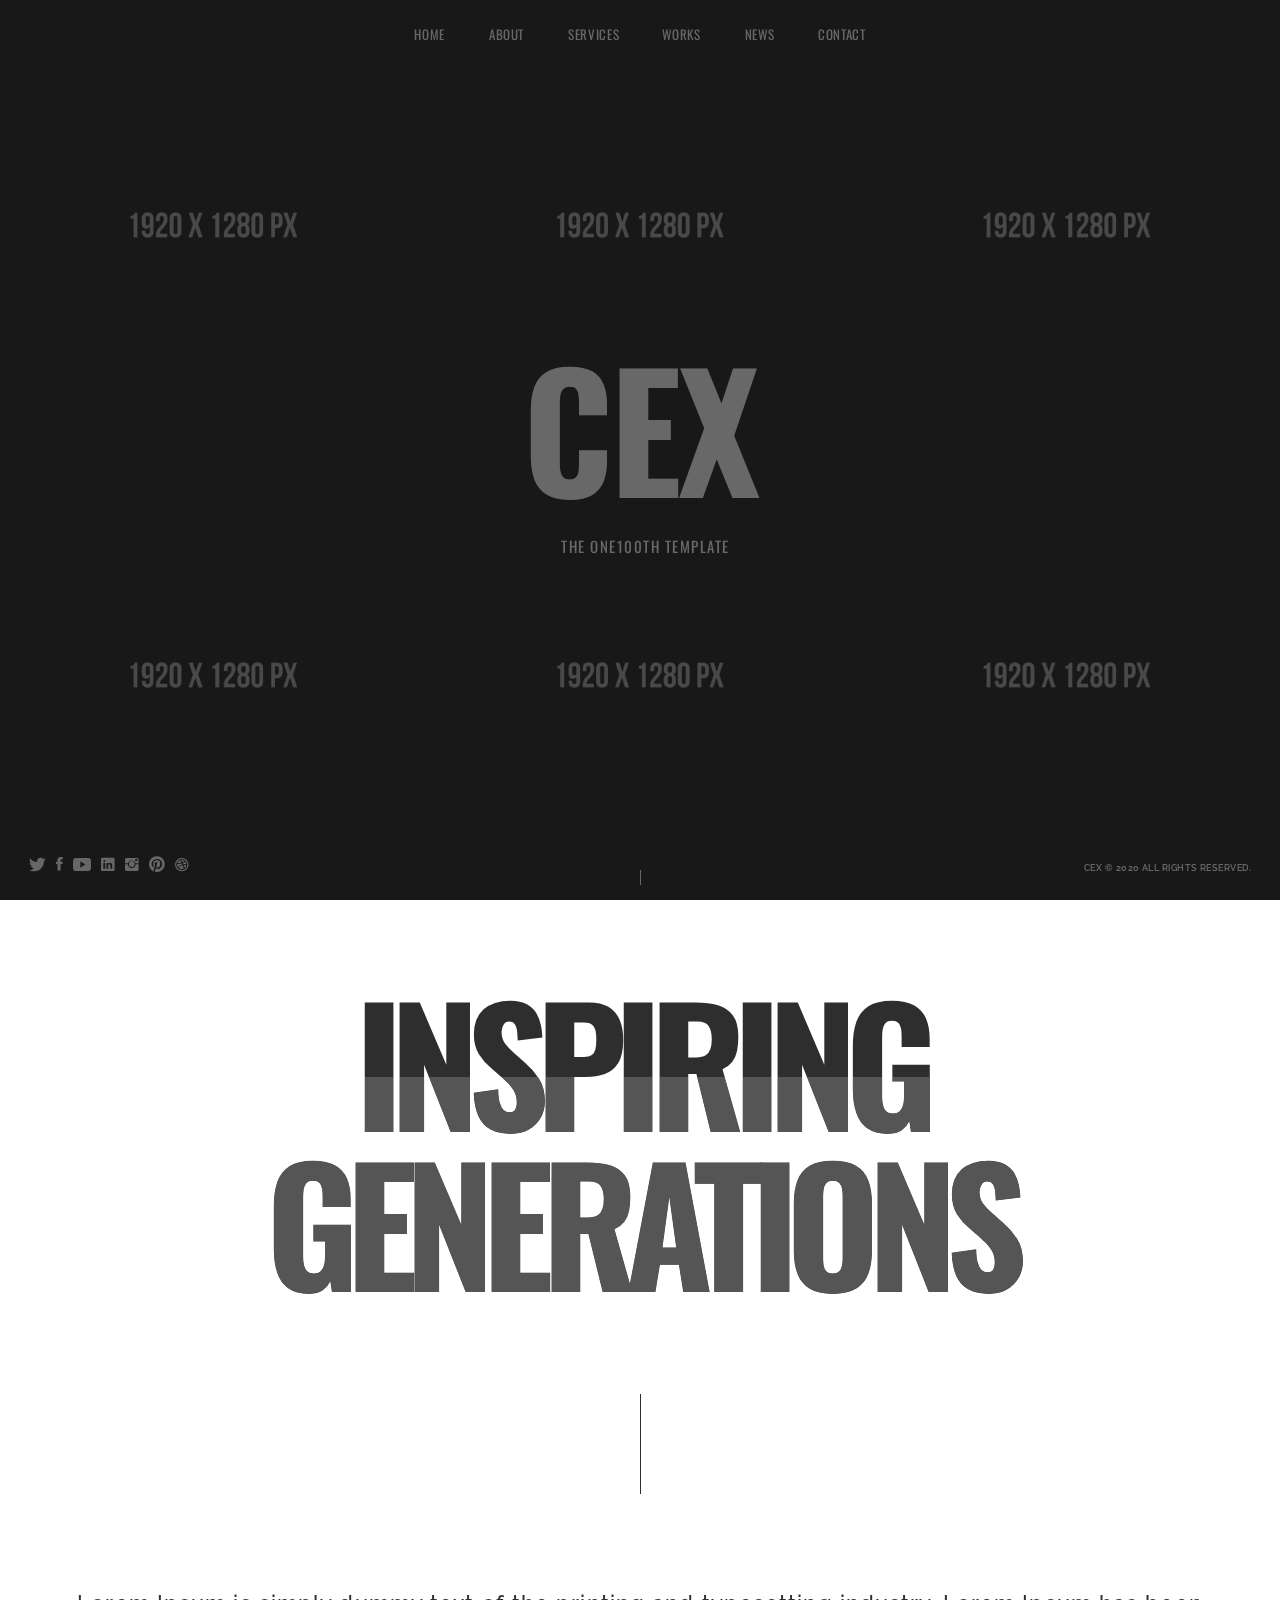
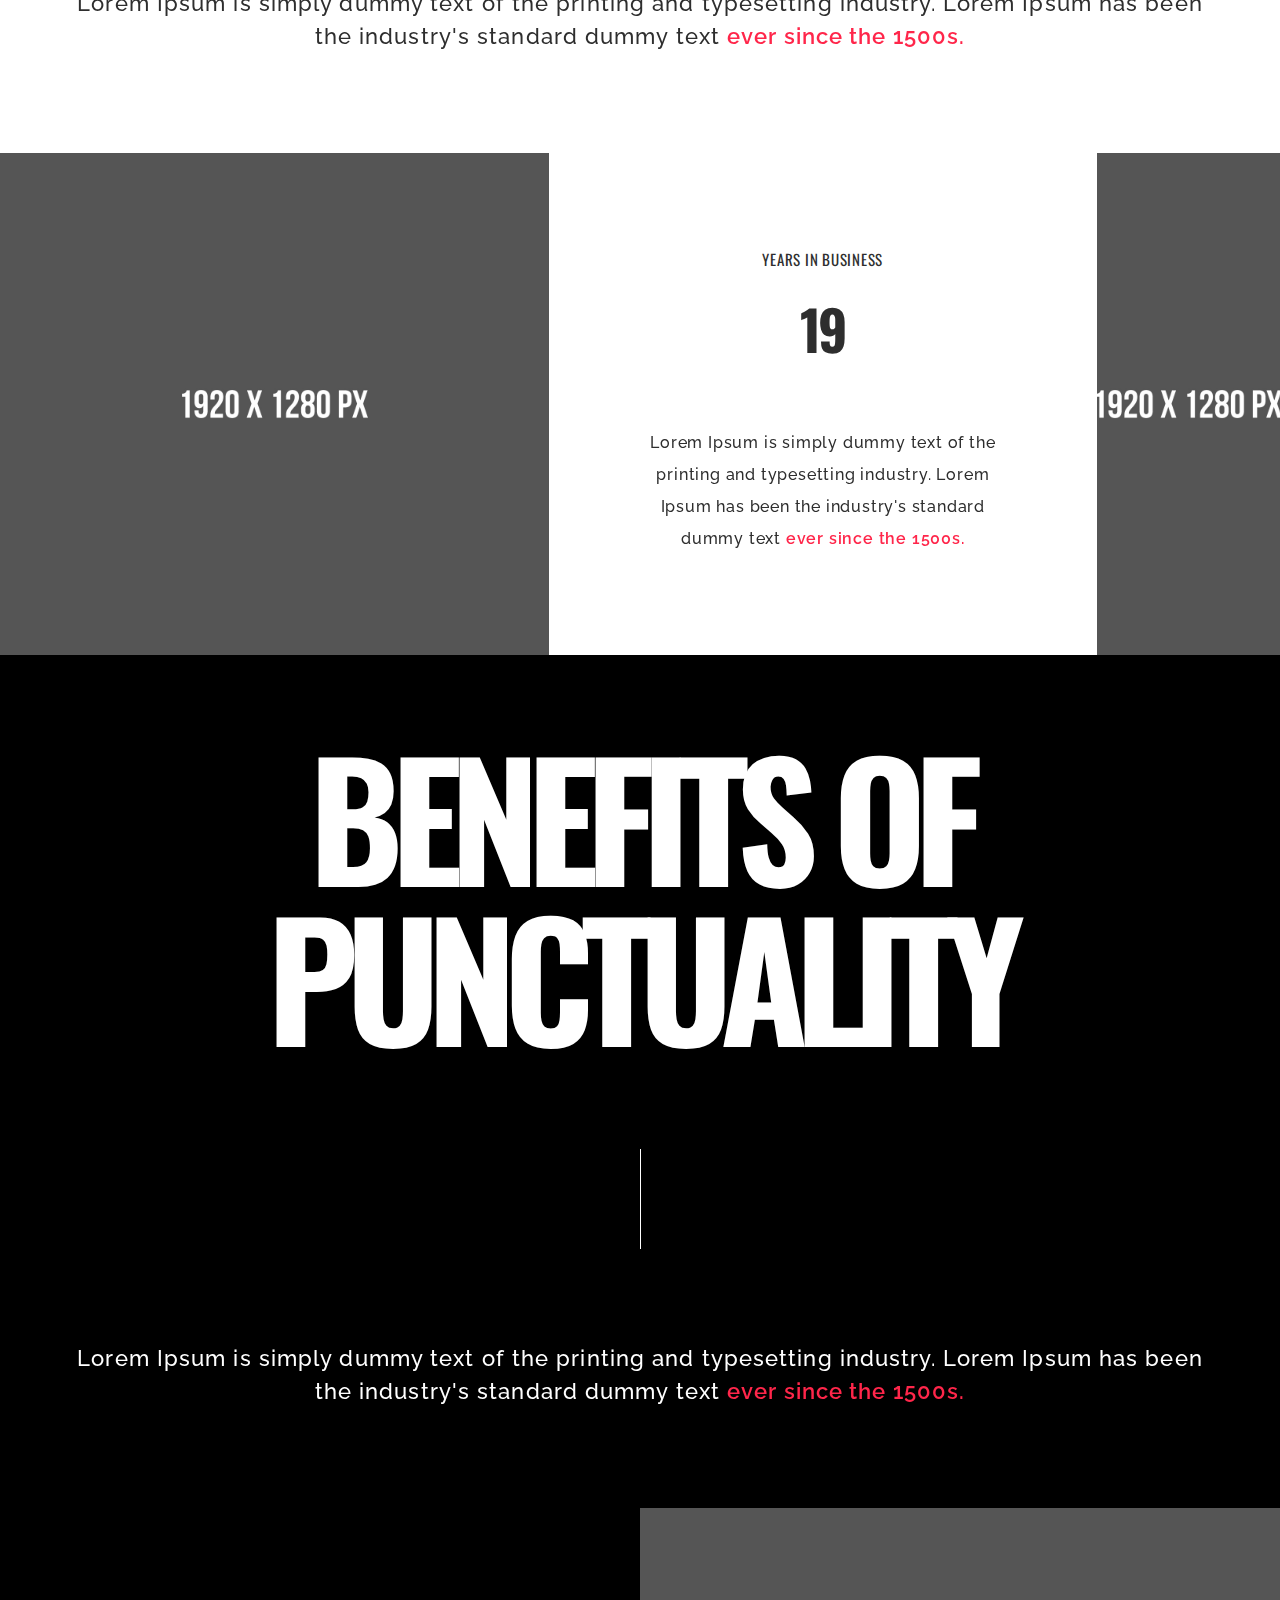
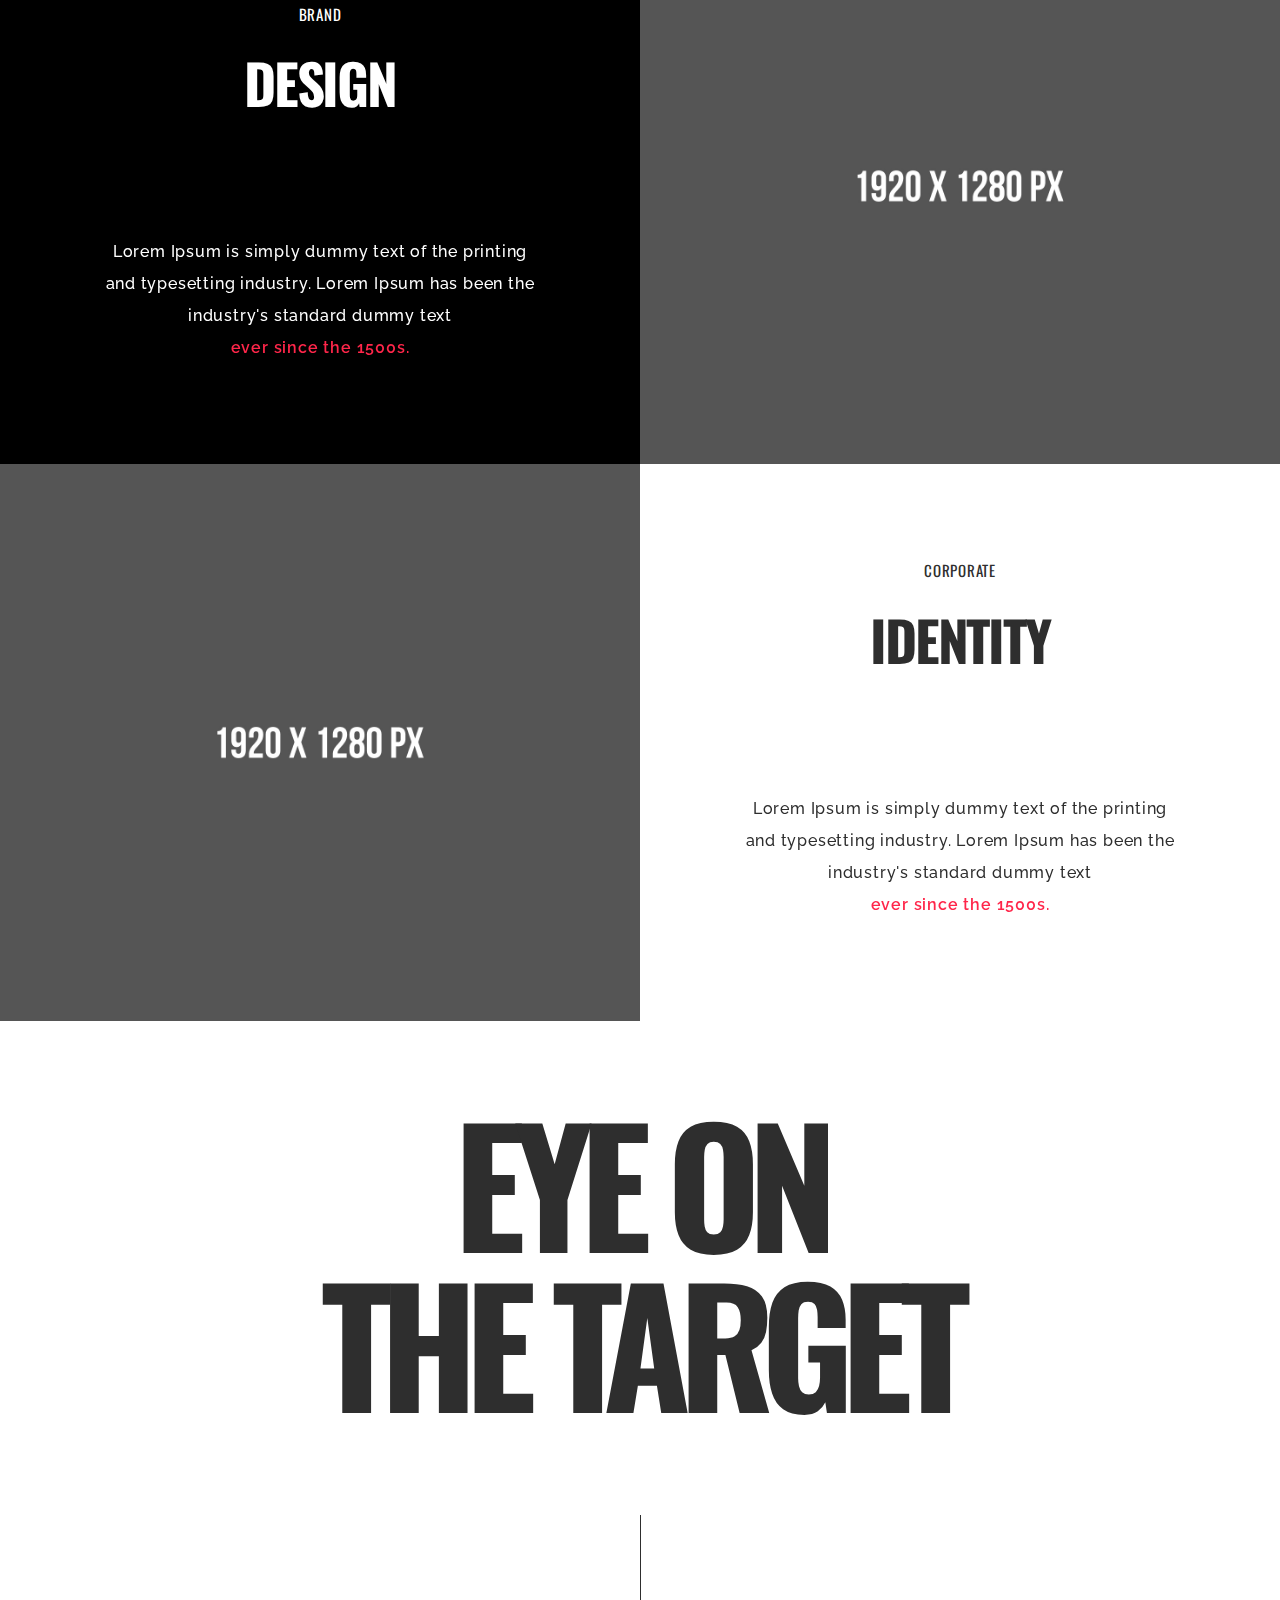
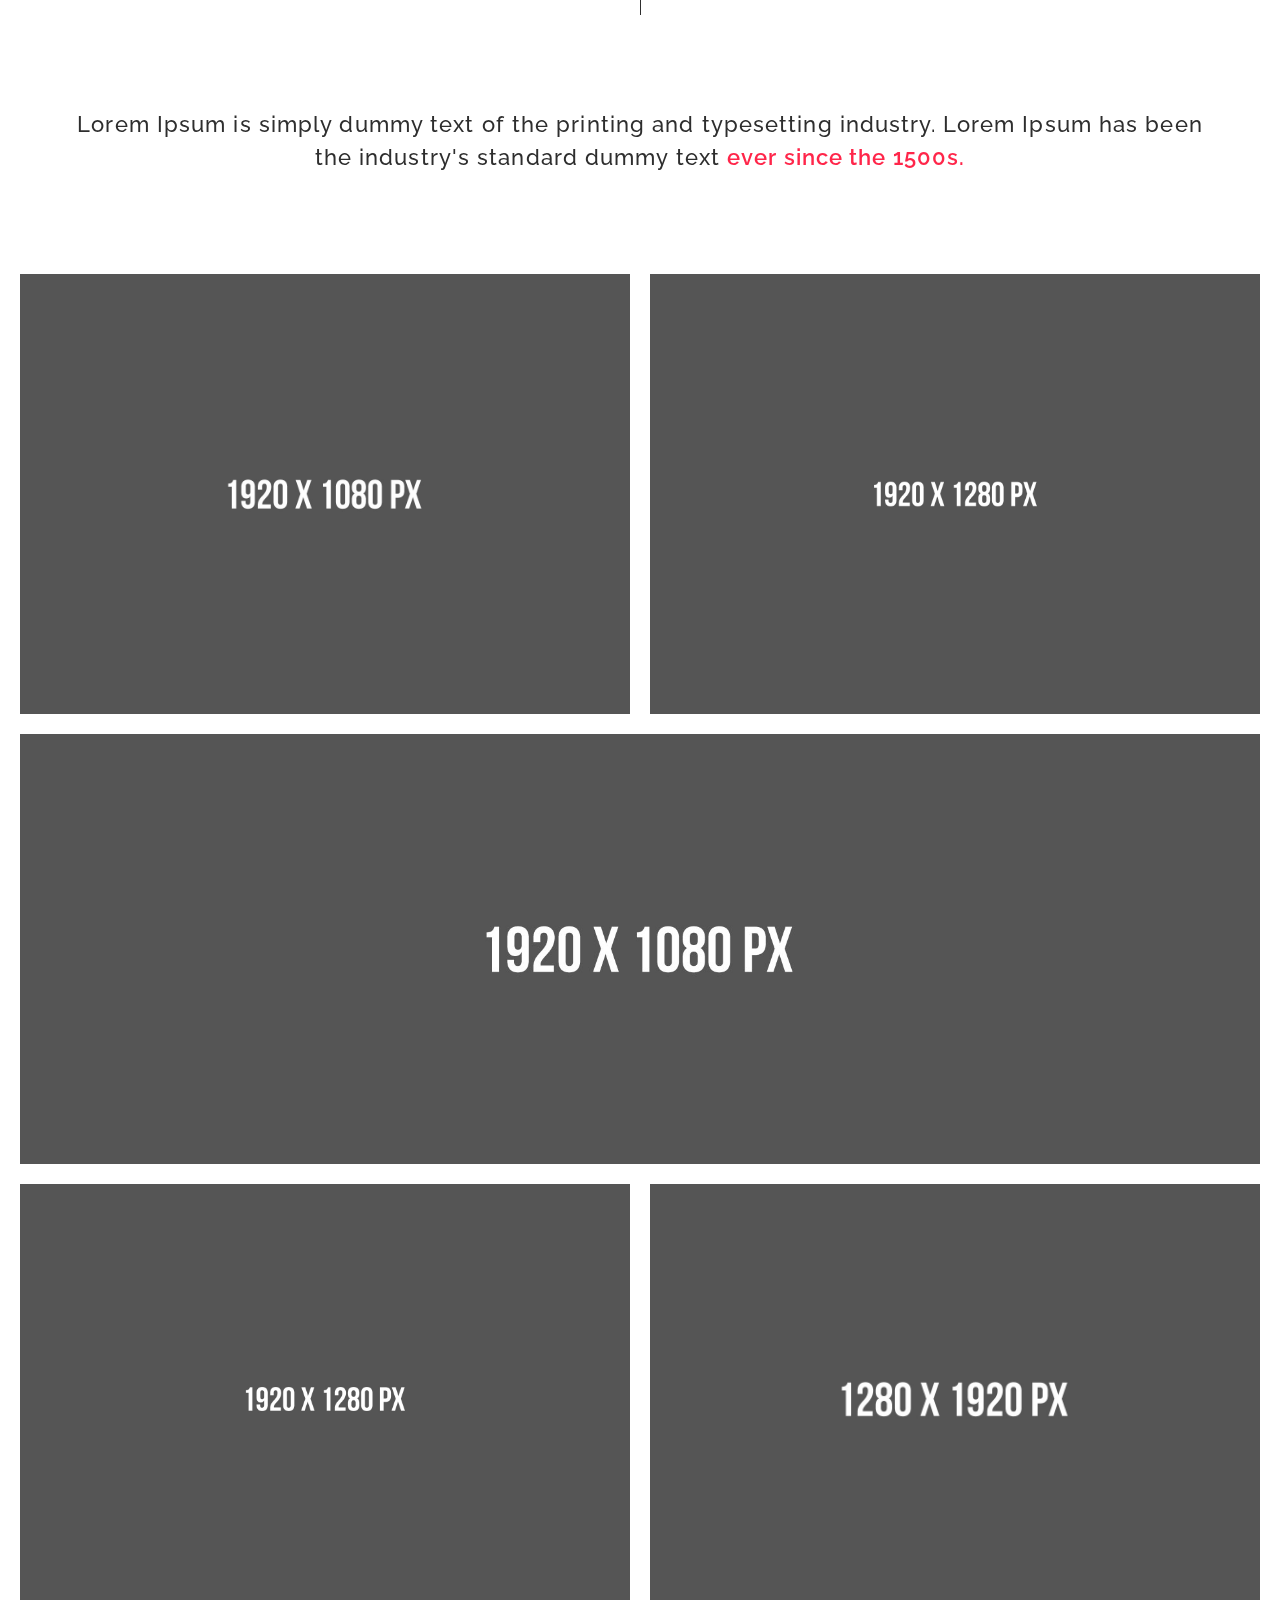
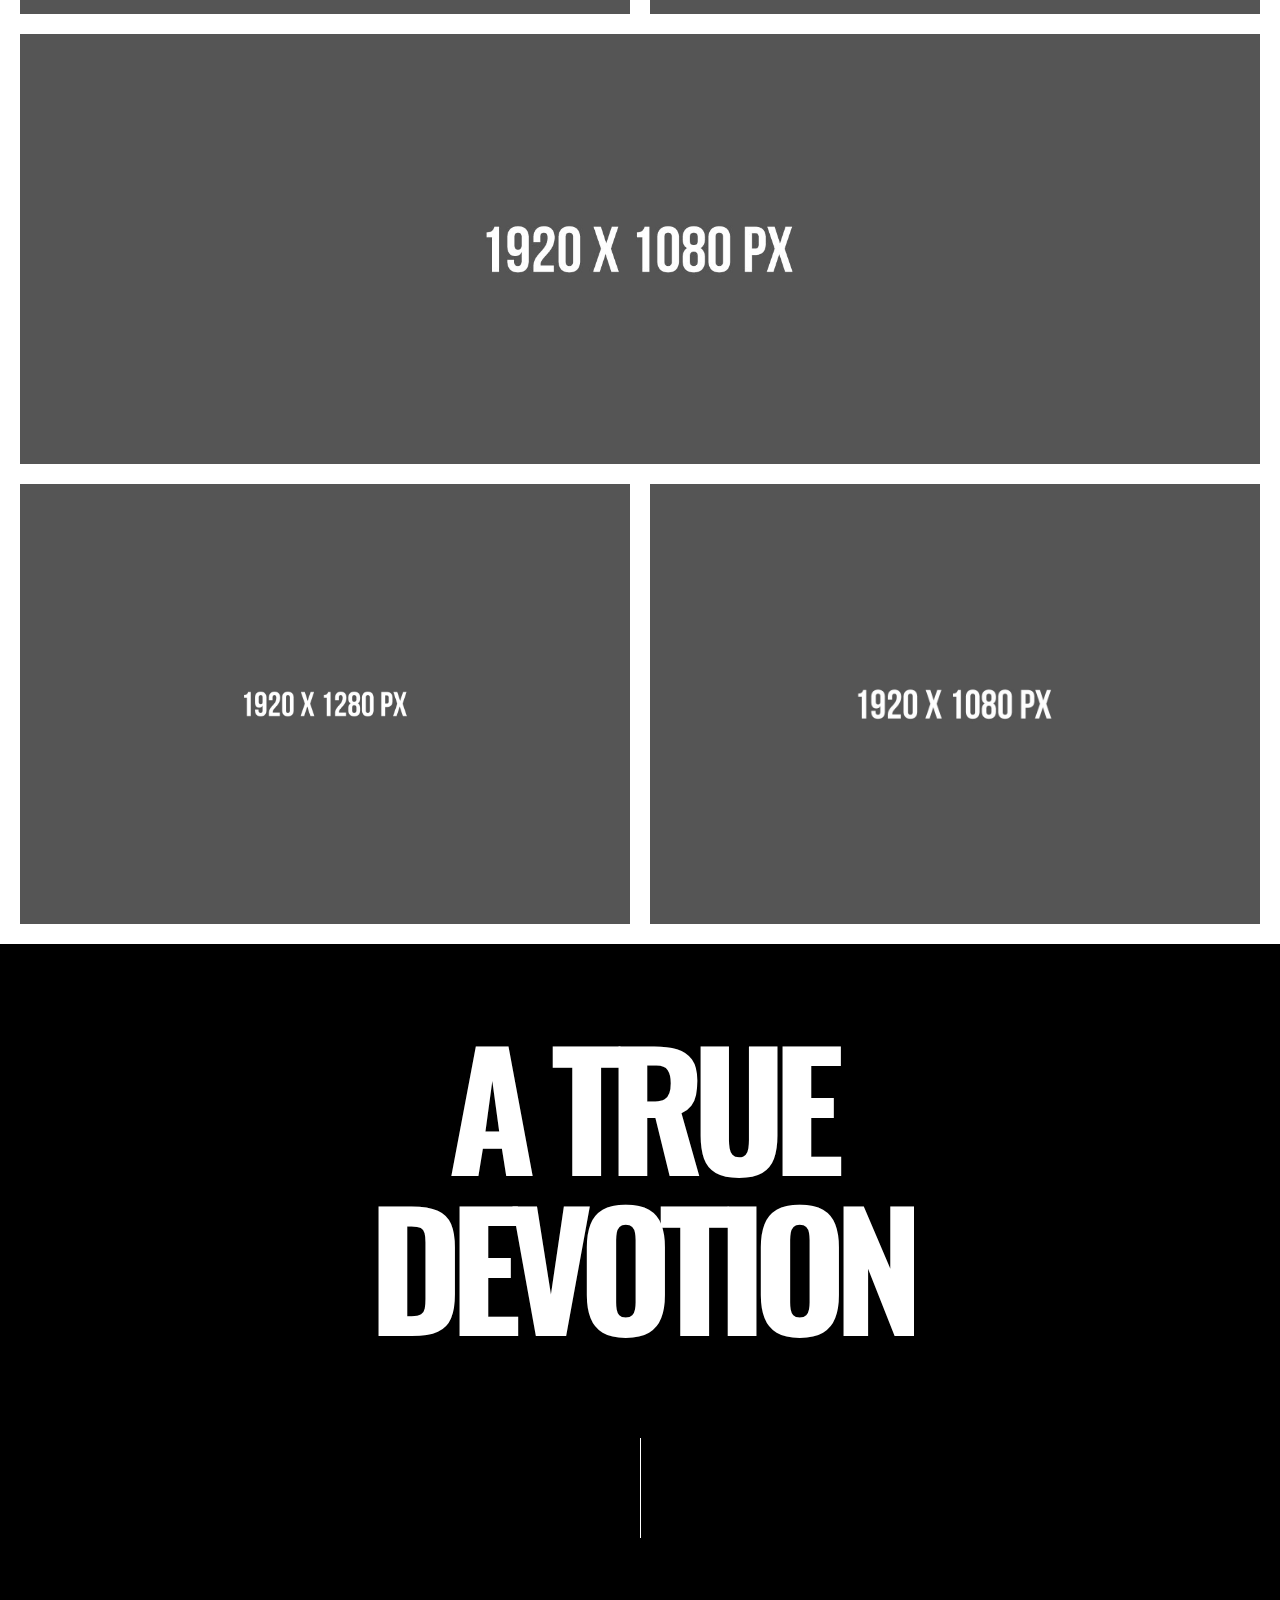
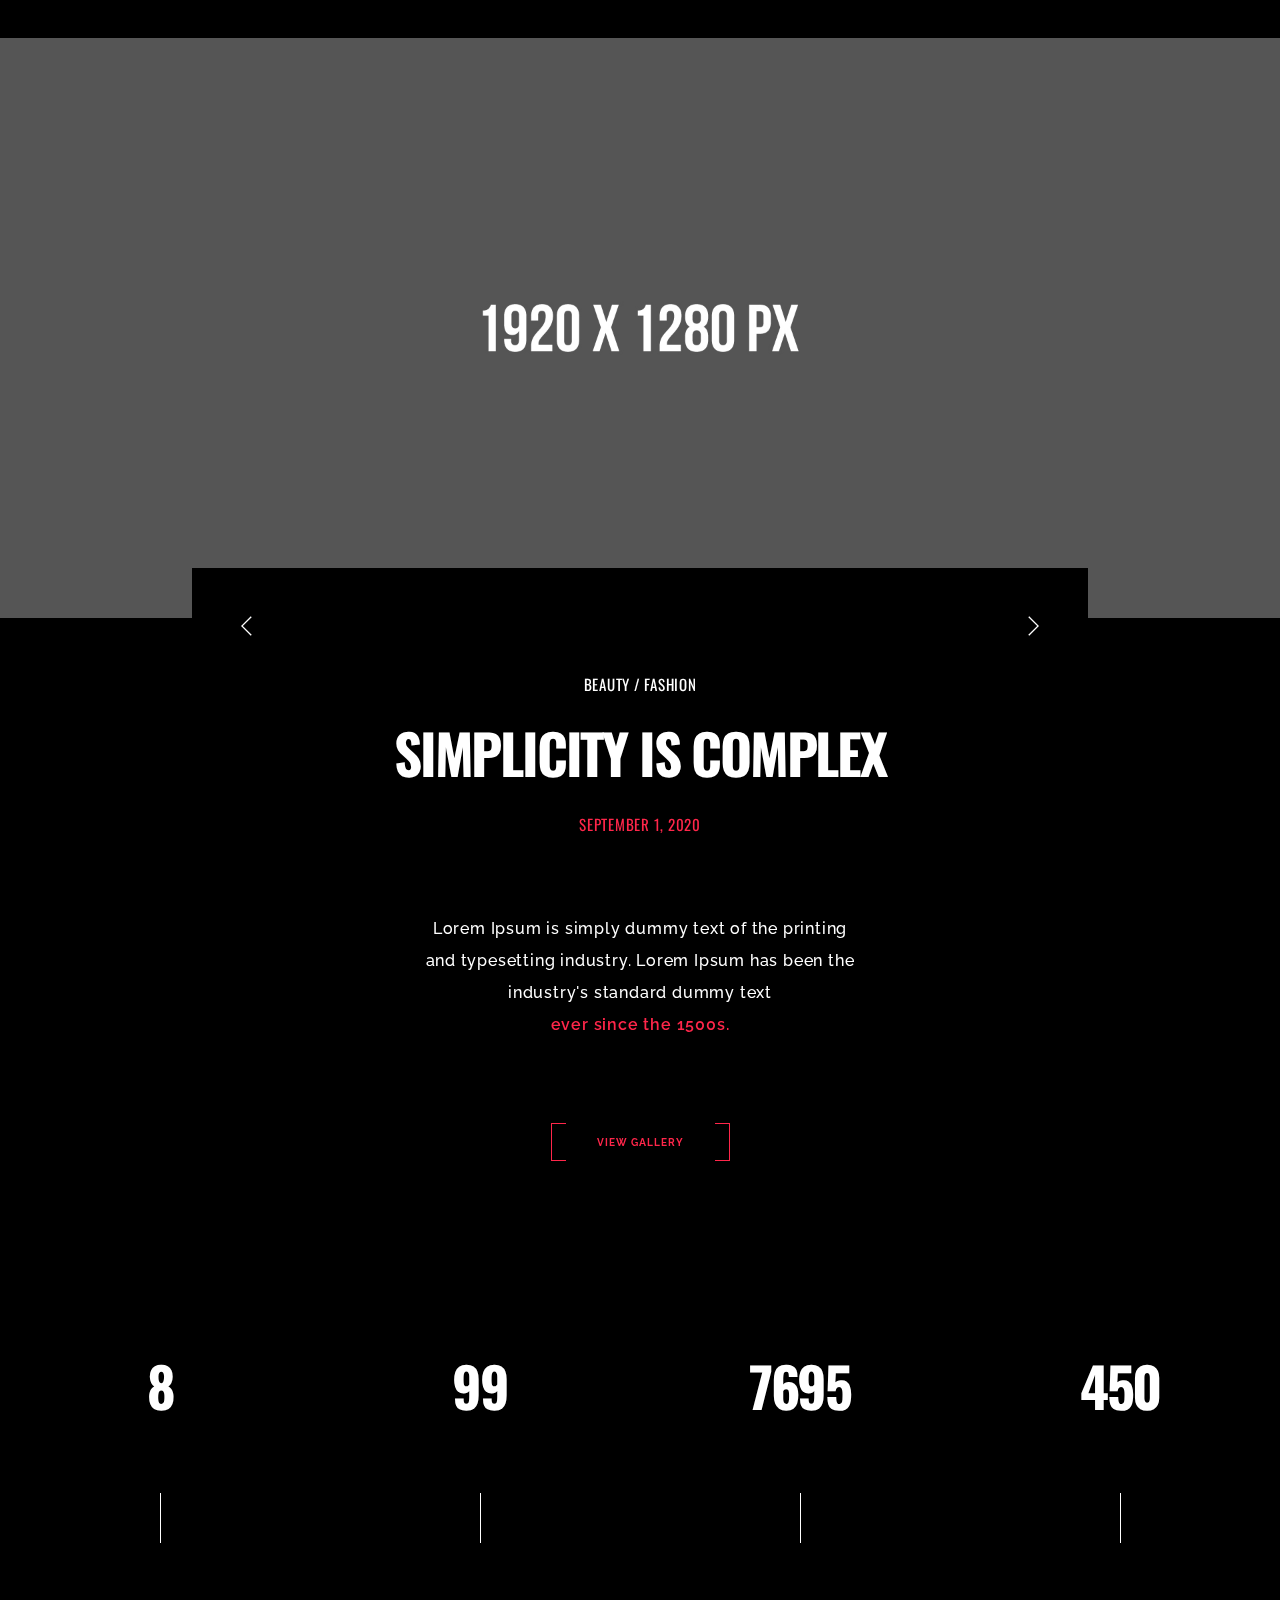
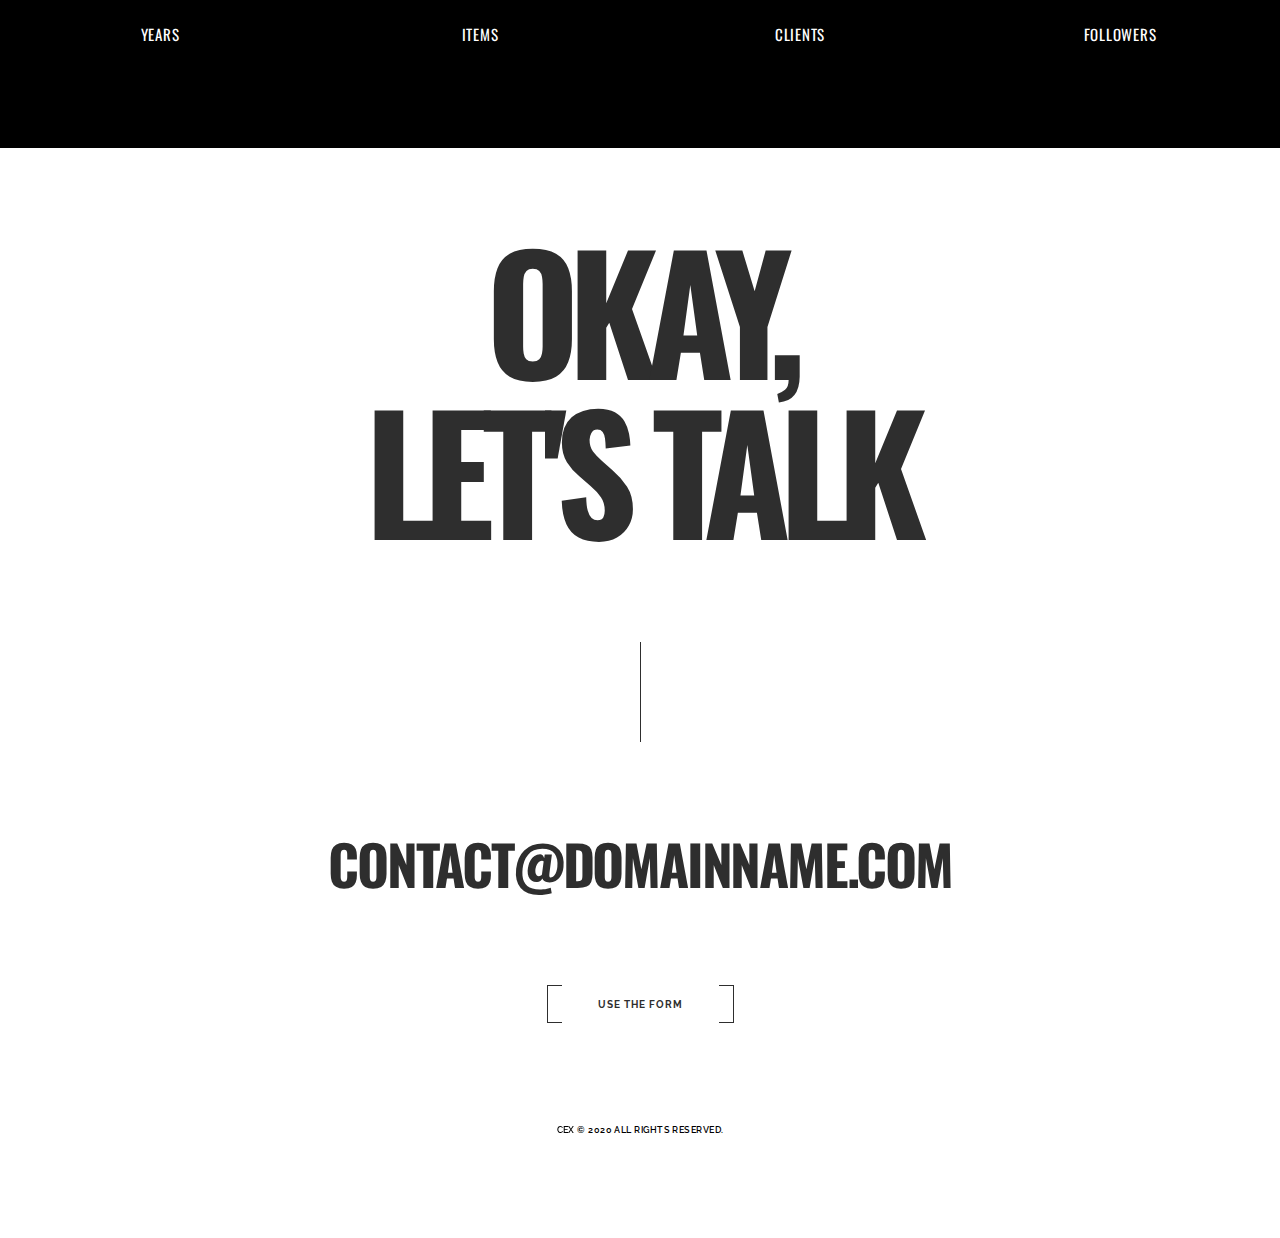
<file: index-MULTIPLE-IMAGES.html>
<!DOCTYPE html>
<html lang="en">
    <head>
        <meta charset="utf-8">
        <title>
            Cex - One Page Portfolio Template
        </title>
        <meta content="" name="description">
        <meta content="" name="author">
        <meta content="" name="keywords">
        <meta content="width=device-width, initial-scale=1, maximum-scale=1" name="viewport">
        <!-- Cex v1.0 || ex nihilo || September 2020 -->
        <!-- style start -->
        <link href="css/plugins.css" media="all" rel="stylesheet" type="text/css">
        <link href="css/style.css" media="all" rel="stylesheet" type="text/css"><!-- style end -->
        <!-- google fonts start -->
        <link href="http://fonts.googleapis.com/css?family=Raleway:100,200,300,400,500,600,700,800,900%7COswald:300,400,700" rel="stylesheet" type="text/css"><!-- google fonts end -->
    </head>
    <body id="top">
        <!-- preloader start -->
        <div class="preloader-bg"></div>
        <div id="preloader">
            <div id="preloader-status">
                <div class="preloader-position loader">
                    <span></span>
                </div>
            </div>
        </div><!-- preloader end -->
        <!-- header section start -->
        <header class="container-fluid">
            <div class="text-center hidden-xs">
                <!-- navigation start -->
                <nav class="header-navigation fadeIn-element">
                    <a class="link-underline-menu" href="#top">Home</a>
                    <a class="link-underline-menu" href="#about">About</a>
                    <a class="link-underline-menu" href="#services">Services</a>
                    <span class="logo-holder closed"><a href="#top"><img alt="Logo" src="img/logo-dark.png"></a></span>
                    <a class="link-underline-menu" href="#works">Works</a>
                    <a class="link-underline-menu" href="#news">News</a>
                    <a class="link-underline-menu" href="#contact">Contact</a>
                </nav><!-- navigation end -->
            </div>
            <div class="text-center visible-xs">
                <!-- navigation mobile start -->
                <nav class="header-navigation-xs fadeIn-element">
                    <a class="logo-holder" href="#top"></a>
                    <a href="#top">Home</a>
                    <a href="#about">About</a>
                    <a href="#services">Services</a>
                    <a href="#works">Works</a>
                    <a href="#news">News</a>
                    <a href="#contact">Contact</a>
                </nav><!-- navigation mobile end -->
            </div>
        </header><!-- header section end -->
        <!-- home section start -->
        <section class="upper-page">
            <!-- hero bg start -->
            <div class="hero-fullscreen overlay overlay-dark-70">
                <div class="hero-fullscreen-FIX">
                    <!-- home bg start -->
                    <div class="home-img-top-left"></div>
                    <div class="home-img-top-center"></div>
                    <div class="home-img-top-right"></div>
                    <div class="home-img-bottom-left"></div>
                    <div class="home-img-bottom-center"></div>
                    <div class="home-img-bottom-right"></div><!-- home bg end -->
                </div>
            </div><!-- hero bg end -->
            <!-- center container start -->
            <div class="center-container">
                <!-- center block start -->
                <div class="center-block">
                    <!-- home title start -->
                    <h1 class="home-page-title fadeIn-element">
                        Cex
                    </h1><!-- home title end -->
                    <!-- divider start -->
                    <div class="inner-divider-half inner-divider-home"></div><!-- divider end -->
                    <!-- home subtitle start -->
                    <h2 class="home-page-title fadeIn-element">
                        <!-- The One Hundredth Template -->
                         The One100th Template
                    </h2><!-- home subtitle end -->
                </div><!-- center block end -->
            </div><!-- center container end -->
            <!-- social icons start -->
            <div class="social-icons-wrapper fadeIn-element">
                <ul class="social-icons">
                    <li>
                        <a class="ion-social-twitter" href="#"></a>
                    </li>
                    <li>
                        <a class="ion-social-facebook" href="#"></a>
                    </li>
                    <li>
                        <a class="ion-social-youtube" href="#"></a>
                    </li>
                    <li>
                        <a class="ion-social-linkedin" href="#"></a>
                    </li>
                    <li>
                        <a class="ion-social-instagram" href="#"></a>
                    </li>
                    <li>
                        <a class="ion-social-pinterest" href="#"></a>
                    </li>
                    <li>
                        <a class="ion-social-dribbble" href="#"></a>
                    </li>
                </ul>
            </div><!-- social icons end -->
            <!-- copyright home start -->
            <div class="copyright-home fadeIn-element">
                <a class="link-underline link-underline-light" href="#">Cex</a> &copy; 2020 All Rights Reserved.
            </div><!-- copyright home end -->
            <!-- scroll indicator start -->
            <div class="scroll-indicator fadeIn-element">
                <div class="scroll-indicator-wrapper">
                    <div class="scroll-line"></div>
                </div>
            </div><!-- scroll indicator end -->
        </section><!-- home section end -->
        <!-- about section start -->
        <section class="section-light" id="about">
            <!-- container start -->
            <div class="container">
                <!-- divider start -->
                <div class="inner-divider"></div><!-- divider end -->
                <!-- row start -->
                <div class="row">
                    <!-- col start -->
                    <div class="col-lg-12 text-center">
                        <!-- parallax wrapper start -->
                        <div class="parallax parallax-title parallax-title-about" data-parallax-speed="0.75">
                            <!-- page title start -->
                            <div class="parallax-title-content">
                                Inspiring<br>
                                Generations
                            </div><!-- page title end -->
                        </div><!-- parallax wrapper end -->
                    </div><!-- col end -->
                </div><!-- row end -->
                <!-- divider start -->
                <div class="inner-divider"></div><!-- divider end -->
                <!-- row start -->
                <div class="row">
                    <!-- col start -->
                    <div class="col-lg-12 text-center">
                        <!-- line start -->
                        <div class="the-line"></div><!-- line end -->
                    </div><!-- col end -->
                </div><!-- row end -->
                <!-- divider start -->
                <div class="inner-divider"></div><!-- divider end -->
                <!-- row start -->
                <div class="row">
                    <!-- col start -->
                    <div class="col-lg-12 text-center">
                        <!-- page TXT start -->
                        <div class="section-intro">
                            <p>
                                Lorem Ipsum is simply dummy text of the printing and typesetting industry. Lorem Ipsum has been the industry's standard dummy text <a class="link-underline" href=
                                "#">ever since the 1500s.</a>
                            </p>
                        </div><!-- page TXT end -->
                    </div><!-- col end -->
                </div><!-- row end -->
                <!-- divider start -->
                <div class="inner-divider"></div><!-- divider end -->
            </div><!-- container end -->
            <!-- halve light start -->
            <div class="halves-about section-light">
                <!-- halve light IMG start -->
                <div class="half-about-1 about-bg-1"></div><!-- halve light IMG end -->
                <!-- halve light TXT start -->
                <div class="half-about-1 text-center">
                    <!-- divider start -->
                    <div class="inner-divider"></div><!-- divider end -->
                    <!-- col start -->
                    <div class="post-txt services-txt">
                        <div class="">
                            <!-- page subtitle start -->
                            <h4 class="post-heading">
                                Years in business
                            </h4><!-- page subtitle end -->
                            <!-- divider start -->
                            <div class="inner-divider-half"></div><!-- divider end -->
                            <!-- page subtitle number start -->
                            <div class="post-title facts-counter-number">
                                19
                            </div><!-- page subtitle number end -->
                            <!-- divider start -->
                            <div class="inner-divider-post"></div><!-- divider end -->
                            <!-- page TXT start -->
                            <p>
                                Lorem Ipsum is simply dummy text of the printing and typesetting industry. Lorem Ipsum has been the industry's standard dummy text <a class="link-underline" href=
                                "#">ever since the 1500s.</a>
                            </p><!-- page TXT end -->
                        </div>
                    </div><!-- mobile divider start -->
                    <div class="inner-divider-mobile"></div><!-- mobile divider end -->
                    <!-- col end -->
                    <!-- divider start -->
                    <div class="inner-divider hide-on-mobile"></div><!-- divider end -->
                </div><!-- halve light TXT end -->
                <!-- halve light IMG start -->
                <div class="half-about-2 about-bg-2"></div><!-- halve light IMG end -->
            </div><!-- halve light end -->
        </section><!-- about section end -->
        <!-- services section start -->
        <section id="services">
            <!-- container start -->
            <div class="container">
                <!-- divider start -->
                <div class="inner-divider"></div><!-- divider end -->
                <!-- row start -->
                <div class="row">
                    <!-- col start -->
                    <div class="col-lg-12 text-center">
                        <!-- parallax wrapper start -->
                        <div class="parallax parallax-title parallax-title-services" data-parallax-speed="0.75">
                            <!-- page title start -->
                            <div class="parallax-title-content parallax-title-content-dark">
                                Benefits of<br>
                                Punctuality
                            </div><!-- page title end -->
                        </div><!-- parallax wrapper end -->
                    </div><!-- col end -->
                </div><!-- row end -->
                <!-- divider start -->
                <div class="inner-divider"></div><!-- divider end -->
                <!-- row start -->
                <div class="row">
                    <!-- col start -->
                    <div class="col-lg-12 text-center">
                        <!-- line start -->
                        <div class="the-line the-line-light"></div><!-- line end -->
                    </div><!-- col end -->
                </div><!-- row end -->
                <!-- divider start -->
                <div class="inner-divider"></div><!-- divider end -->
                <!-- row start -->
                <div class="row">
                    <!-- col start -->
                    <div class="col-lg-12 text-center">
                        <!-- page TXT start -->
                        <div class="section-intro section-intro-light">
                            <p>
                                Lorem Ipsum is simply dummy text of the printing and typesetting industry. Lorem Ipsum has been the industry's standard dummy text <a class="link-underline" href=
                                "#">ever since the 1500s.</a>
                            </p>
                        </div><!-- page TXT end -->
                    </div><!-- col end -->
                </div><!-- row end -->
                <!-- divider start -->
                <div class="inner-divider"></div><!-- divider end -->
            </div><!-- container end -->
            <!-- halve dark start -->
            <div class="halves section-dark">
                <!-- halve dark visible IMG start -->
                <div class="half services-bg-1 visible-xs"></div><!-- halve dark visible IMG end -->
                <!-- halve dark TXT start -->
                <div class="half text-center">
                    <!-- divider start -->
                    <div class="inner-divider"></div><!-- divider end -->
                    <!-- col start -->
                    <div class="post-txt post-txt-light services-txt">
                        <!-- page subtitle start -->
                        <h4 class="post-heading post-heading-services post-heading-light">
                            Brand
                        </h4><!-- page subtitle end -->
                        <!-- divider start -->
                        <div class="inner-divider-half"></div><!-- divider end -->
                        <!-- page title start -->
                        <div class="post-title post-title-light">
                            Design
                        </div><!-- page title end -->
                        <!-- divider start -->
                        <div class="inner-divider-half"></div><!-- divider end -->
                        <!-- skills bar start -->
                        <div class="show-skillbar">
                            <!-- skill 1 start -->
                            <div class="skillbar" data-percent="100">
                                <span class="skill-bar-percent skill-bar-percent-light"></span>
                            </div><!-- skill 1 end -->
                        </div><!-- skills bar end -->
                        <!-- divider start -->
                        <div class="inner-divider-post"></div><!-- divider end -->
                        <!-- page TXT start -->
                        <p>
                            Lorem Ipsum is simply dummy text of the printing and typesetting industry. Lorem Ipsum has been the industry's standard dummy text <a class="link-underline" href="#">ever
                            since the 1500s.</a>
                        </p><!-- page TXT end -->
                    </div><!-- mobile divider start -->
                    <div class="inner-divider-mobile"></div><!-- mobile divider end -->
                    <!-- col end -->
                    <!-- divider start -->
                    <div class="inner-divider hide-on-mobile"></div><!-- divider end -->
                </div><!-- halve dark TXT end -->
                <!-- halve dark hidden IMG start -->
                <div class="half services-bg-1 hidden-xs"></div><!-- halve dark hidden IMG end -->
            </div><!-- halve dark end -->
            <!-- halve light start -->
            <div class="halves section-light">
                <!-- halve light IMG start -->
                <div class="half services-bg-2"></div><!-- halve light IMG end -->
                <!-- halve light TXT start -->
                <div class="half text-center">
                    <!-- divider start -->
                    <div class="inner-divider"></div><!-- divider end -->
                    <!-- col start -->
                    <div class="post-txt services-txt">
                        <!-- page subtitle start -->
                        <h4 class="post-heading post-heading-services">
                            Corporate
                        </h4><!-- page subtitle end -->
                        <!-- divider start -->
                        <div class="inner-divider-half"></div><!-- divider end -->
                        <!-- page title start -->
                        <div class="post-title">
                            Identity
                        </div><!-- page title end -->
                        <!-- divider start -->
                        <div class="inner-divider-half"></div><!-- divider end -->
                        <!-- skills bar start -->
                        <div class="show-skillbar">
                            <!-- skill 2 start -->
                            <div class="skillbar" data-percent="100">
                                <span class="skill-bar-percent"></span>
                            </div><!-- skill 2 end -->
                        </div><!-- skills bar end -->
                        <!-- divider start -->
                        <div class="inner-divider-post"></div><!-- divider end -->
                        <!-- page TXT start -->
                        <p>
                            Lorem Ipsum is simply dummy text of the printing and typesetting industry. Lorem Ipsum has been the industry's standard dummy text <a class="link-underline" href="#">ever
                            since the 1500s.</a>
                        </p><!-- page TXT end -->
                    </div><!-- mobile divider start -->
                    <div class="inner-divider-mobile"></div><!-- mobile divider end -->
                    <!-- col end -->
                    <!-- divider start -->
                    <div class="inner-divider hide-on-mobile"></div><!-- divider end -->
                </div><!-- halve light TXT end -->
            </div><!-- halve light end -->
        </section><!-- services section end -->
        <!-- works section start -->
        <section class="section-light" id="works">
            <!-- container start -->
            <div class="container">
                <!-- divider start -->
                <div class="inner-divider"></div><!-- divider end -->
                <!-- row start -->
                <div class="row">
                    <!-- col start -->
                    <div class="col-lg-12 text-center">
                        <!-- parallax wrapper start -->
                        <div class="parallax parallax-title parallax-title-works" data-parallax-speed="0.75">
                            <!-- page title start -->
                            <div class="parallax-title-content">
                                Eye on<br>
                                the Target
                            </div><!-- page title end -->
                        </div><!-- parallax wrapper end -->
                    </div><!-- col end -->
                </div><!-- row end -->
                <!-- divider start -->
                <div class="inner-divider"></div><!-- divider end -->
                <!-- row start -->
                <div class="row">
                    <!-- col start -->
                    <div class="col-lg-12 text-center">
                        <!-- line start -->
                        <div class="the-line"></div><!-- line end -->
                    </div><!-- col end -->
                </div><!-- row end -->
                <!-- divider start -->
                <div class="inner-divider"></div><!-- divider end -->
                <!-- row start -->
                <div class="row">
                    <!-- col start -->
                    <div class="col-lg-12 text-center">
                        <!-- page TXT start -->
                        <div class="section-intro">
                            <p>
                                Lorem Ipsum is simply dummy text of the printing and typesetting industry. Lorem Ipsum has been the industry's standard dummy text <a class="link-underline" href=

                                "#">ever since the 1500s.</a>
                            </p>
                        </div><!-- page TXT end -->
                    </div><!-- col end -->
                </div><!-- row end -->
                <!-- divider start -->
                <div class="inner-divider"></div><!-- divider end -->
            </div><!-- container end -->
            <!-- photoSwipe start -->
            <div class="works-section section-100vh section-gallery">
                <div class="container-fluid force-height no-mrg-pdg">
                    <div class="row no-gutter">
                        <div class="col-md-12 works-section-col">
                            <!-- works item 1 start -->
                            <div class="works-section-gallery-box img-1 item item-grid-size">
                                <div class="item-folio box-img image-works">
                                    <!-- works item hover effect start -->
                                    <div class="hover-effect"></div><!-- works item hover effect end -->
                                    <!-- works item description start -->
                                    <div class="description">
                                        <!-- page title start -->
                                        <h3>
                                            Web
                                        </h3><!-- page title end -->
                                        <!-- divider start -->
                                        <div class="inner-divider-half-post inner-divider-half-post-works"></div><!-- divider end -->
                                        <!-- page subtitle start -->
                                        <div class="description-second">
                                            <h4 class="post-heading-works">
                                                Description
                                            </h4>
                                        </div><!-- page subtitle end -->
                                        <!-- divider start -->
                                        <div class="inner-divider-half-post inner-divider-half-post-works"></div><!-- divider end -->
                                    </div><!-- works item description end -->
                                    <!-- works item IMG start -->
                                    <a class="thumb-link" data-size="1920x1080" href="img/works/works-1.jpg">
                                    <div class="img-fullwidth-all img-fullwidth-works-1"></div></a><!-- works item IMG end -->
                                    <!-- works item description start -->
                                    <div class="item-folio__caption">
                                        Lorem Ipsum is simply dummy text.
                                    </div><!-- works item description end -->
                                </div>
                            </div><!-- works item 1 end -->
                            <!-- works item 2 start -->
                            <div class="works-section-gallery-box img-2 item item-grid-size">
                                <div class="item-folio box-img image-works">
                                    <!-- works item hover effect start -->
                                    <div class="hover-effect"></div><!-- works item hover effect end -->
                                    <!-- works item description start -->
                                    <div class="description">
                                        <!-- page title start -->
                                        <h3>
                                            Logo
                                        </h3><!-- page title end -->
                                        <!-- divider start -->
                                        <div class="inner-divider-half-post inner-divider-half-post-works"></div><!-- divider end -->
                                        <!-- page subtitle start -->
                                        <div class="description-second">
                                            <h4 class="post-heading-works">
                                                Description
                                            </h4>
                                        </div><!-- page subtitle end -->
                                        <!-- divider start -->
                                        <div class="inner-divider-half-post inner-divider-half-post-works"></div><!-- divider end -->
                                    </div><!-- works item description end -->
                                    <!-- works item IMG start -->
                                    <a class="thumb-link" data-size="1920x1280" href="img/works/works-2.jpg">
                                    <div class="img-fullwidth-all img-fullwidth-works-2"></div></a><!-- works item IMG end -->
                                    <!-- works item description start -->
                                    <div class="item-folio__caption">
                                        Of the printing and typesetting industry.
                                    </div><!-- works item description end -->
                                </div>
                            </div><!-- works item 2 end -->
                            <!-- works item 3 start -->
                            <div class="works-section-gallery-box img-3 item item-grid-size">
                                <div class="item-folio box-img image-works">
                                    <!-- works item hover effect start -->
                                    <div class="hover-effect"></div><!-- works item hover effect end -->
                                    <!-- works item description start -->
                                    <div class="description">
                                        <!-- page title start -->
                                        <h3>
                                            Design
                                        </h3><!-- page title end -->
                                        <!-- divider start -->
                                        <div class="inner-divider-half-post inner-divider-half-post-works"></div><!-- divider end -->
                                        <!-- page subtitle start -->
                                        <div class="description-second">
                                            <h4 class="post-heading-works">
                                                Description
                                            </h4>
                                        </div><!-- page subtitle end -->
                                        <!-- divider start -->
                                        <div class="inner-divider-half-post inner-divider-half-post-works"></div><!-- divider end -->
                                    </div><!-- works item description end -->
                                    <!-- works item IMG start -->
                                    <a class="thumb-link" data-size="1920x1080" href="img/works/works-3.jpg">
                                    <div class="img-fullwidth-all img-fullwidth-works-3"></div></a><!-- works item IMG end -->
                                    <!-- works item description start -->
                                    <div class="item-folio__caption">
                                        Lorem Ipsum is simply dummy text.
                                    </div><!-- works item description end -->
                                </div>
                            </div><!-- works item 3 end -->
                            <!-- works item 4 start -->
                            <div class="works-section-gallery-box img-4 item item-grid-size">
                                <div class="item-folio box-img image-works">
                                    <!-- works item hover effect start -->
                                    <div class="hover-effect"></div><!-- works item hover effect end -->
                                    <!-- works item description start -->
                                    <div class="description">
                                        <!-- page title start -->
                                        <h3>
                                            Print
                                        </h3><!-- page title end -->
                                        <!-- divider start -->
                                        <div class="inner-divider-half-post inner-divider-half-post-works"></div><!-- divider end -->
                                        <!-- page subtitle start -->
                                        <div class="description-second">
                                            <h4 class="post-heading-works">
                                                Description
                                            </h4>
                                        </div><!-- page subtitle end -->
                                        <!-- divider start -->
                                        <div class="inner-divider-half-post inner-divider-half-post-works"></div><!-- divider end -->
                                    </div><!-- works item description end -->
                                    <!-- works item IMG start -->
                                    <a class="thumb-link" data-size="1920x1280" href="img/works/works-4.jpg">
                                    <div class="img-fullwidth-all img-fullwidth-works-4"></div></a><!-- works item IMG end -->
                                    <!-- works item description start -->
                                    <div class="item-folio__caption">
                                        Of the printing and typesetting industry.
                                    </div><!-- works item description end -->
                                </div>
                            </div><!-- works item 4 end -->
                            <!-- works item 5 start -->
                            <div class="works-section-gallery-box img-5 item item-grid-size">
                                <div class="item-folio box-img image-works">
                                    <!-- works item hover effect start -->
                                    <div class="hover-effect"></div><!-- works item hover effect end -->
                                    <!-- works item description start -->
                                    <div class="description">
                                        <!-- page title start -->
                                        <h3>
                                            Web
                                        </h3><!-- page title end -->
                                        <!-- divider start -->
                                        <div class="inner-divider-half-post inner-divider-half-post-works"></div><!-- divider end -->
                                        <!-- page subtitle start -->
                                        <div class="description-second">
                                            <h4 class="post-heading-works">
                                                Description
                                            </h4>
                                        </div><!-- page subtitle end -->
                                        <!-- divider start -->
                                        <div class="inner-divider-half-post inner-divider-half-post-works"></div><!-- divider end -->
                                    </div><!-- works item description end -->
                                    <!-- works item IMG start -->
                                    <a class="thumb-link" data-size="1280x1920" href="img/works/works-5.jpg">
                                    <div class="img-fullwidth-all img-fullwidth-works-5"></div></a><!-- works item IMG end -->
                                    <!-- works item description start -->
                                    <div class="item-folio__caption">
                                        Lorem Ipsum is simply dummy text.
                                    </div><!-- works item description end -->
                                </div>
                            </div><!-- works item 5 end -->
                            <!-- works item 6 start -->
                            <div class="works-section-gallery-box img-6 item item-grid-size">
                                <div class="item-folio box-img image-works">
                                    <!-- works item hover effect start -->
                                    <div class="hover-effect"></div><!-- works item hover effect end -->
                                    <!-- works item description start -->
                                    <div class="description">
                                        <!-- page title start -->
                                        <h3>
                                            Logo
                                        </h3><!-- page title end -->
                                        <!-- divider start -->
                                        <div class="inner-divider-half-post inner-divider-half-post-works"></div><!-- divider end -->
                                        <!-- page subtitle start -->
                                        <div class="description-second">
                                            <h4 class="post-heading-works">
                                                Description
                                            </h4>
                                        </div><!-- page subtitle end -->
                                        <!-- divider start -->
                                        <div class="inner-divider-half-post inner-divider-half-post-works"></div><!-- divider end -->
                                    </div><!-- works item description end -->
                                    <!-- works item IMG start -->
                                    <a class="thumb-link" data-size="1920x1080" href="img/works/works-6.jpg">
                                    <div class="img-fullwidth-all img-fullwidth-works-6"></div></a><!-- works item IMG end -->
                                    <!-- works item description start -->
                                    <div class="item-folio__caption">
                                        Of the printing and typesetting industry.
                                    </div><!-- works item description end -->
                                </div>
                            </div><!-- works item 6 end -->
                            <!-- works item 7 start -->
                            <div class="works-section-gallery-box img-7 item item-grid-size">
                                <div class="item-folio box-img image-works">
                                    <!-- works item hover effect start -->
                                    <div class="hover-effect"></div><!-- works item hover effect end -->
                                    <!-- works item description start -->
                                    <div class="description">
                                        <!-- page title start -->
                                        <h3>
                                            Design
                                        </h3><!-- page title end -->
                                        <!-- divider start -->
                                        <div class="inner-divider-half-post inner-divider-half-post-works"></div><!-- divider end -->
                                        <!-- page subtitle start -->
                                        <div class="description-second">
                                            <h4 class="post-heading-works">
                                                Description
                                            </h4>
                                        </div><!-- page subtitle end -->
                                        <!-- divider start -->
                                        <div class="inner-divider-half-post inner-divider-half-post-works"></div><!-- divider end -->
                                    </div><!-- works item description end -->
                                    <!-- works item IMG start -->
                                    <a class="thumb-link" data-size="1920x1280" href="img/works/works-7.jpg">
                                    <div class="img-fullwidth-all img-fullwidth-works-7"></div></a><!-- works item IMG end -->
                                    <!-- works item description start -->
                                    <div class="item-folio__caption">
                                        Lorem Ipsum is simply dummy text.
                                    </div><!-- works item description end -->
                                </div>
                            </div><!-- works item 7 end -->
                            <!-- works item 8 start -->
                            <div class="works-section-gallery-box img-8 item item-grid-size">
                                <div class="item-folio box-img image-works">
                                    <!-- works item hover effect start -->
                                    <div class="hover-effect"></div><!-- works item hover effect end -->
                                    <!-- works item description start -->
                                    <div class="description">
                                        <!-- page title start -->
                                        <h3>
                                            Print
                                        </h3><!-- page title end -->
                                        <!-- divider start -->
                                        <div class="inner-divider-half-post inner-divider-half-post-works"></div><!-- divider end -->
                                        <!-- page subtitle start -->
                                        <div class="description-second">
                                            <h4 class="post-heading-works">
                                                Description
                                            </h4>
                                        </div><!-- page subtitle end -->
                                        <!-- divider start -->
                                        <div class="inner-divider-half-post inner-divider-half-post-works"></div><!-- divider end -->
                                    </div><!-- works item description end -->
                                    <!-- works item IMG start -->
                                    <a class="thumb-link" data-size="1920x1080" href="img/works/works-8.jpg">
                                    <div class="img-fullwidth-all img-fullwidth-works-8"></div></a><!-- works item IMG end -->
                                    <!-- works item description start -->
                                    <div class="item-folio__caption">
                                        Of the printing and typesetting industry.
                                    </div><!-- works item description end -->
                                </div>
                            </div><!-- works item 8 end -->
                        </div>
                    </div>
                </div>
            </div><!-- photoSwipe end -->
            <div class="works-last-line"></div>
        </section><!-- works section end -->
        <!-- news section start -->
        <section id="news">
            <!-- container start -->
            <div class="container">
                <!-- divider start -->
                <div class="inner-divider"></div><!-- divider end -->
                <!-- row start -->
                <div class="row">
                    <!-- col start -->
                    <div class="col-lg-12 text-center">
                        <!-- parallax wrapper start -->
                        <div class="parallax parallax-title parallax-title-news" data-parallax-speed="0.75">
                            <!-- page title start -->
                            <div class="parallax-title-content parallax-title-content-dark">
                                A True<br>
                                Devotion
                            </div><!-- page title end -->
                        </div><!-- parallax wrapper end -->
                    </div><!-- col end -->
                </div><!-- row end -->
                <!-- divider start -->
                <div class="inner-divider"></div><!-- divider end -->
                <!-- row start -->
                <div class="row">
                    <!-- col start -->
                    <div class="col-lg-12 text-center">
                        <!-- line start -->
                        <div class="the-line the-line-light"></div><!-- line end -->
                    </div><!-- col end -->
                </div><!-- row end -->
                <!-- divider start -->
                <div class="inner-divider"></div><!-- divider end -->
            </div><!-- container end -->
            <!-- container start -->
            <div class="container-fluid">
                <!-- row start -->
                <div class="row">
                    <!-- col start -->
                    <div class="col-md-12 col-sm-12 nopadding">
                        <!-- swiper container news start -->
                        <div class="swiper-container-news">
                            <!-- swiper container news top start -->
                            <div class="swiper-container news-top">
                                <div class="swiper-wrapper">
                                    <div class="swiper-slide">
                                        <div class="news-bg-wrapper news-bg-1"></div>
                                    </div>
                                    <div class="swiper-slide">
                                        <div class="news-bg-wrapper news-bg-2"></div>
                                    </div>
                                    <div class="swiper-slide">
                                        <div class="news-bg-wrapper news-bg-3"></div>
                                    </div>
                                    <div class="swiper-slide">
                                        <div class="news-bg-wrapper news-bg-4"></div>
                                    </div>
                                </div>
                            </div><!-- swiper container news top end -->
                            <!-- swiper container news bottom start -->
                            <div class="swiper-container news-bottom">
                                <!-- swiper container news bottom nav start -->
                                <ul class="swiper-button-wrapper">
                                    <li>
                                        <div class="swiper-button-next swiper-button-white"></div>
                                    </li>
                                    <li>
                                        <div class="swiper-button-prev swiper-button-white"></div>
                                    </li>
                                </ul><!-- swiper container news bottom nav end -->
                                <!-- divider start -->
                                <div class="inner-divider"></div><!-- divider end -->
                                <!-- swiper container news bottom wrapper start -->
                                <div class="swiper-wrapper swiper-wrapper-news">
                                    <!-- swiper container news bottom slide 1 start -->
                                    <div class="swiper-slide">
                                        <div class="text">
                                            <!-- page subtitle start -->
                                            <h4 class="post-heading post-heading-news post-heading-light">
                                                Beauty / Fashion
                                            </h4><!-- page subtitle end -->
                                            <!-- divider start -->
                                            <div class="inner-divider-half"></div><!-- divider end -->
                                            <!-- page title start -->
                                            <div class="post-title post-title-light">
                                                Simplicity is complex
                                            </div><!-- page title end -->
                                            <!-- divider start -->
                                            <div class="inner-divider-half"></div><!-- divider end -->
                                            <!-- page subtitle start -->
                                            <h4 class="post-heading post-heading-news post-heading-light post-heading-news-dark">
                                                September 1, 2020
                                            </h4><!-- page subtitle end -->
                                            <!-- divider start -->
                                            <div class="inner-divider-post"></div><!-- divider end -->
                                            <!-- page TXT start -->
                                            <p class="text">
                                                Lorem Ipsum is simply dummy text of the printing and typesetting industry. Lorem Ipsum has been the industry's standard dummy text <a class=
                                                "link-underline" href="#">ever since the 1500s.</a>
                                            </p><!-- page TXT end -->
                                            <!-- divider start -->
                                            <div class="inner-divider-post"></div><!-- divider end -->
                                            <!-- news details start -->
                                            <div class="news-details">
                                                <!-- news gallery 1 start -->
                                                <div class="popup-photo-gallery">
                                                    <a class="the-button the-button-color the-button-news-details" href="img/news/news-gallery/gallery-1/gallery-1-1.jpg" title=
                                                    "Gallery 1 / Image description 1"><span>View gallery</span></a> <a href="img/news/news-gallery/gallery-1/gallery-1-2.jpg" title=
                                                    "Gallery 1 / Image description 2"></a> <a href="img/news/news-gallery/gallery-1/gallery-1-3.jpg" title="Gallery 1 / Image description 3"></a>
                                                    <a href="img/news/news-gallery/gallery-1/gallery-1-4.jpg" title="Gallery 1 / Image description 4"></a>
                                                </div><!-- news gallery 1 end -->
                                            </div><!-- news details end -->
                                        </div>
                                    </div><!-- swiper container news bottom slide 1 end -->
                                    <!-- swiper container news bottom slide 2 start -->
                                    <div class="swiper-slide">
                                        <div class="text">
                                            <!-- page subtitle start -->
                                            <h4 class="post-heading post-heading-news post-heading-light">
                                                People / Life
                                            </h4><!-- page subtitle end -->
                                            <!-- divider start -->
                                            <div class="inner-divider-half"></div><!-- divider end -->
                                            <!-- page title start -->
                                            <div class="post-title post-title-light">
                                                Design is a process
                                            </div><!-- page title end -->
                                            <!-- divider start -->
                                            <div class="inner-divider-half"></div><!-- divider end -->
                                            <!-- page subtitle start -->
                                            <h4 class="post-heading post-heading-news post-heading-light post-heading-news-dark">
                                                September 2, 2020
                                            </h4><!-- page subtitle end -->
                                            <!-- divider start -->
                                            <div class="inner-divider-post"></div><!-- divider end -->
                                            <!-- page TXT start -->
                                            <p class="text">
                                                Lorem Ipsum is simply dummy text of the printing and typesetting industry. Lorem Ipsum has been the industry's standard dummy text <a class=
                                                "link-underline" href="#">ever since the 1500s.</a>
                                            </p><!-- page TXT end -->
                                            <!-- divider start -->
                                            <div class="inner-divider-post"></div><!-- divider end -->
                                            <!-- news details start -->
                                            <div class="news-details">
                                                <!-- news video start -->
                                                <a class="the-button the-button-color the-button-news-details" data-lity="" href="https://www.youtube.com/watch?v=3zXrWmkVjTM"><span>Watch
                                                video</span></a> <!-- news video end -->
                                            </div><!-- news details end -->
                                        </div>
                                    </div><!-- swiper container news bottom slide 2 end -->
                                    <!-- swiper container news bottom slide 3 start -->
                                    <div class="swiper-slide">
                                        <div class="text">
                                            <!-- page subtitle start -->
                                            <h4 class="post-heading post-heading-news post-heading-light">
                                                Royalty / Stock
                                            </h4><!-- page subtitle end -->
                                            <!-- divider start -->
                                            <div class="inner-divider-half"></div><!-- divider end -->
                                            <!-- page title start -->
                                            <div class="post-title post-title-light">
                                                Aesthetic is a decision
                                            </div><!-- page title end -->
                                            <!-- divider start -->
                                            <div class="inner-divider-half"></div><!-- divider end -->
                                            <!-- page subtitle start -->
                                            <h4 class="post-heading post-heading-news post-heading-light post-heading-news-dark">
                                                September 3, 2020
                                            </h4><!-- page subtitle end -->
                                            <!-- divider start -->
                                            <div class="inner-divider-post"></div><!-- divider end -->
                                            <!-- page TXT start -->
                                            <p class="text">
                                                Lorem Ipsum is simply dummy text of the printing and typesetting industry. Lorem Ipsum has been the industry's standard dummy text <a class=
                                                "link-underline" href="#">ever since the 1500s.</a>
                                            </p><!-- page TXT end -->
                                            <!-- divider start -->
                                            <div class="inner-divider-post"></div><!-- divider end -->
                                            <!-- news details start -->
                                            <div class="news-details">
                                                <!-- news gallery 2 start -->
                                                <div class="popup-photo-gallery">
                                                    <a class="the-button the-button-color the-button-news-details" href="img/news/news-gallery/gallery-2/gallery-2-1.jpg" title=
                                                    "Gallery 2 / Image description 1"><span>View gallery</span></a> <a href="img/news/news-gallery/gallery-2/gallery-2-2.jpg" title=
                                                    "Gallery 2 / Image description 2"></a> <a href="img/news/news-gallery/gallery-2/gallery-2-3.jpg" title="Gallery 2 / Image description 3"></a>
                                                    <a href="img/news/news-gallery/gallery-2/gallery-2-4.jpg" title="Gallery 2 / Image description 4"></a>
                                                </div><!-- news gallery 2 end -->
                                            </div><!-- news details end -->
                                        </div>
                                    </div><!-- swiper container news bottom slide 3 end -->
                                    <!-- swiper container news bottom slide 4 start -->
                                    <div class="swiper-slide">
                                        <div class="text">
                                            <!-- page subtitle start -->
                                            <h4 class="post-heading post-heading-news post-heading-light">
                                                Culture / Travel
                                            </h4><!-- page subtitle end -->
                                            <!-- divider start -->
                                            <div class="inner-divider-half"></div><!-- divider end -->
                                            <!-- page title start -->
                                            <div class="post-title post-title-light">
                                                Style is everything
                                            </div><!-- page title end -->
                                            <!-- divider start -->
                                            <div class="inner-divider-half"></div><!-- divider end -->
                                            <!-- page subtitle start -->
                                            <h4 class="post-heading post-heading-news post-heading-light post-heading-news-dark">
                                                September 4, 2020
                                            </h4><!-- page subtitle end -->
                                            <!-- divider start -->
                                            <div class="inner-divider-post"></div><!-- divider end -->
                                            <!-- page TXT start -->
                                            <p class="text">
                                                Lorem Ipsum is simply dummy text of the printing and typesetting industry. Lorem Ipsum has been the industry's standard dummy text <a class=
                                                "link-underline" href="#">ever since the 1500s.</a>
                                            </p><!-- page TXT end -->
                                            <!-- divider start -->
                                            <div class="inner-divider-post"></div><!-- divider end -->
                                            <!-- news details start -->
                                            <div class="news-details">
                                                <!-- news video start -->
                                                <a class="the-button the-button-color the-button-news-details" data-lity="" href="https://vimeo.com/95515307"><span>Watch video</span></a> 
                                                <!-- news video end -->
                                            </div><!-- news details end -->
                                        </div>
                                    </div><!-- swiper container news bottom slide 4 end -->
                                </div><!-- swiper container news bottom wrapper end -->
                            </div><!-- swiper container news bottom end -->
                        </div><!-- swiper container news end -->
                    </div><!-- col end -->
                </div><!-- row end -->
            </div><!-- container end -->
            <!-- divider start -->
            <div class="inner-divider"></div><!-- divider end -->
        </section><!-- news section end -->
        <!-- facts start -->
        <section id="facts">
            <!-- container start -->
            <div class="container-fluid">
                <!-- row start -->
                <div class="row">
                    <!-- parallax wrapper start -->
                    <div class="parallax parallax-facts" data-parallax-speed="0.75">
                        <!-- parallax overlay start -->
                        <div class="parallax-overlay"></div><!-- parallax overlay end -->
                        <!-- parallax content start -->
                        <div class="parallax-content">
                            <!-- facts counter start -->
                            <div class="facts-counter-wrapper">
                                <!-- col start -->
                                <div class="col-xs-6 col-sm-3">
                                    <!-- divider start -->
                                    <div class="inner-divider"></div><!-- divider end -->
                                    <!-- fact 1 start -->
                                    <div class="facts-counter-number">
                                        8
                                    </div>
                                    <div class="facts-counter-description">
                                        <!-- divider start -->
                                        <div class="inner-divider-post"></div><!-- divider end -->
                                        <!-- line start -->
                                        <div class="the-line the-line-light the-line-facts"></div><!-- line end -->
                                        <!-- divider start -->
                                        <div class="inner-divider-post"></div><!-- divider end -->
                                        <span class="facts-counter-title">Years</span>
                                        <!-- divider start -->
                                        <div class="inner-divider"></div><!-- divider end -->
                                    </div><!-- fact 1 end -->
                                </div><!-- col end -->
                                <!-- col start -->
                                <div class="col-xs-6 col-sm-3">
                                    <!-- divider start -->
                                    <div class="inner-divider"></div><!-- divider end -->
                                    <!-- fact 2 start -->
                                    <div class="facts-counter-number">
                                        99
                                    </div>
                                    <div class="facts-counter-description">
                                        <!-- divider start -->
                                        <div class="inner-divider-post"></div><!-- divider end -->
                                        <!-- line start -->
                                        <div class="the-line the-line-light the-line-facts"></div><!-- line end -->
                                        <!-- divider start -->
                                        <div class="inner-divider-post"></div><!-- divider end -->
                                        <span class="facts-counter-title">Items</span>
                                        <!-- divider start -->
                                        <div class="inner-divider"></div><!-- divider end -->
                                    </div><!-- fact 2 end -->
                                </div><!-- col end -->
                                <!-- clearfix start -->
                                <div class="clearfix visible-xs-block"></div><!-- clearfix end -->
                                <!-- col start -->
                                <div class="col-xs-6 col-sm-3">
                                    <!-- divider start -->
                                    <div class="inner-divider inner-divider-hide"></div><!-- divider end -->
                                    <!-- fact 3 start -->
                                    <div class="facts-counter-number">
                                        7695
                                    </div>
                                    <div class="facts-counter-description">
                                        <!-- divider start -->
                                        <div class="inner-divider-post"></div><!-- divider end -->
                                        <!-- line start -->
                                        <div class="the-line the-line-light the-line-facts"></div><!-- line end -->
                                        <!-- divider start -->
                                        <div class="inner-divider-post"></div><!-- divider end -->
                                        <span class="facts-counter-title">Clients</span>
                                        <!-- divider start -->
                                        <div class="inner-divider"></div><!-- divider end -->
                                    </div><!-- fact 3 end -->
                                </div><!-- col end -->
                                <!-- col start -->
                                <div class="col-xs-6 col-sm-3">
                                    <!-- divider start -->
                                    <div class="inner-divider inner-divider-hide"></div><!-- divider end -->
                                    <!-- fact 4 start -->
                                    <div class="facts-counter-number">
                                        450
                                    </div>
                                    <div class="facts-counter-description">
                                        <!-- divider start -->
                                        <div class="inner-divider-post"></div><!-- divider end -->
                                        <!-- line start -->
                                        <div class="the-line the-line-light the-line-facts"></div><!-- line end -->
                                        <!-- divider start -->
                                        <div class="inner-divider-post"></div><!-- divider end -->
                                        <span class="facts-counter-title">Followers</span>
                                        <!-- divider start -->
                                        <div class="inner-divider"></div><!-- divider end -->
                                    </div><!-- fact 4 end -->
                                </div><!-- col end -->
                            </div><!-- facts counter end -->
                        </div><!-- parallax content end -->
                    </div><!-- parallax wrapper end -->
                </div><!-- row end -->
            </div><!-- container end -->
        </section><!-- facts end -->
        <!-- contact section start -->
        <section class="section-light" id="contact">
            <!-- container start -->
            <div class="container">
                <!-- divider start -->
                <div class="inner-divider"></div><!-- divider end -->
                <!-- row start -->
                <div class="row">
                    <!-- col start -->
                    <div class="col-lg-12 text-center">
                        <!-- parallax wrapper start -->
                        <div class="parallax parallax-title parallax-title-contact" data-parallax-speed="0.75">
                            <!-- page title start -->
                            <div class="parallax-title-content">
                                Okay,<br>
                                Let's Talk
                            </div><!-- page title end -->
                        </div><!-- parallax wrapper end -->
                    </div><!-- col end -->
                </div><!-- row end -->
                <!-- divider start -->
                <div class="inner-divider"></div><!-- divider end -->
                <!-- row start -->
                <div class="row">
                    <!-- col start -->
                    <div class="col-lg-12 text-center">
                        <!-- line start -->
                        <div class="the-line"></div><!-- line end -->
                    </div><!-- col end -->
                </div><!-- row end -->
                <!-- divider start -->
                <div class="inner-divider"></div><!-- divider end -->
                <!-- row start -->
                <div class="row">
                    <!-- col start -->
                    <div class="col-lg-12 text-center">
                        <!-- page email start -->
                        <div class="post-email-title post-title-light">
                            <a class="link-underline link-underline-dark" href="mailto:contact@domainname.com">contact@domainname.com</a>
                        </div><!-- page email end -->
                    </div><!-- col end -->
                </div><!-- row end -->
                <!-- divider start -->
                <div class="inner-divider-post"></div><!-- divider end -->
                <!-- row start -->
                <div class="row">
                    <!-- col start -->
                    <div class="col-lg-12 text-center">
                        <!-- contact modal launcher start -->
                        <div class="the-button-wrapper-2 contact-modal-launcher">
                            <div class="the-button the-button-dark">
                                Use the form
                            </div>
                        </div><!-- contact modal launcher end -->
                    </div><!-- col end -->
                </div><!-- row end -->
                <!-- divider start -->
                <div class="inner-divider"></div><!-- divider end -->
                <!-- row start -->
                <div class="row">
                    <!-- col start -->
                    <div class="col-lg-12 text-center">
                        <!-- copyright start -->
                        <div class="copyright">
                            <a class="link-underline link-underline-dark" href="#">Cex</a> &copy; 2020 All Rights Reserved.
                        </div><!-- copyright end -->
                    </div><!-- col end -->
                </div><!-- row end -->
                <!-- divider start -->
                <div class="inner-divider"></div><!-- divider end -->
            </div><!-- container end -->
        </section><!-- contact section end -->
        <!-- contact modal start -->
        <div class="contact-modal">
            <!-- container start -->
            <div class="container">
                <!-- center container start -->
                <div class="center-container-contact-modal">
                    <!-- center block start -->
                    <div class="center-block-contact-modal">
                        <!-- row start -->
                        <div class="row center-block-contact-modal-padding-top">
                            <!-- col start -->
                            <div class="col-lg-12">
                                <!-- contact modal title start -->
                                <h2 class="section-heading">
                                    Get in touch
                                </h2><!-- contact modal title end -->
                            </div><!-- col end -->
                        </div><!-- row end -->
                        <!-- divider start -->
                        <div class="inner-divider-post"></div><!-- divider end -->
                        <!-- row start -->
                        <div class="row contact-modal-wrapper">
                            <!-- col start -->
                            <div class="col-lg-12">
                                <!-- contact form start -->
                                <div id="contact-form">
                                    <form action="contact.php" id="form" method="post" name="send">
                                        <!-- col start -->
                                        <div class="col-sm-4 col-md-4 col-lg-4">
                                            <input class="requiredField name" id="name" name="name" placeholder="Name" type="text">
                                        </div><!-- col end -->
                                        <!-- col start -->
                                        <div class="col-sm-4 col-md-4 col-lg-4">
                                            <input class="requiredField email" id="email" name="email" placeholder="Email" type="text">
                                        </div><!-- col end -->
                                        <!-- col start -->
                                        <div class="col-sm-4 col-md-4 col-lg-4">
                                            <input class="requiredField subject" id="subject" name="subject" placeholder="Subject" type="text">
                                        </div><!-- col end -->
                                        <div class="make-space">
                                            <textarea class="requiredField message" id="message" name="message" placeholder="Message"></textarea>
                                        </div>
                                        <div>
                                            <!-- contact form submit button start -->
                                            <div class="contact-form-submit-wrapper">
                                                <button class="the-button the-button-color the-button-submit" id="submit" type="submit"><span>Submit</span></button>
                                            </div><!-- contact form submit button end -->
                                        </div>
                                    </form>
                                </div><!-- contact form end -->
                            </div><!-- col end -->
                        </div><!-- row end -->
                        <!-- divider start -->
                        <div class="inner-divider-post"></div><!-- divider end -->
                        <!-- row start -->
                        <div class="row center-block-contact-modal-padding-bottom">
                            <!-- col start -->
                            <div class="col-lg-12">
                                <!-- contact modal closer start -->
                                <div class="contact-modal-closer">
                                    <span class="ion-close"></span>
                                </div><!-- contact modal closer end -->
                            </div><!-- col end -->
                        </div><!-- row end -->
                    </div><!-- center block end -->
                </div><!-- center container end -->
            </div><!-- container end -->
        </div><!-- contact modal end -->
        <!-- photoSwipe background start -->
        <div aria-hidden="true" class="pswp" role="dialog" tabindex="-1">
            <div class="pswp__bg"></div>
            <div class="pswp__scroll-wrap">
                <div class="pswp__container">
                    <div class="pswp__item"></div>
                    <div class="pswp__item"></div>
                    <div class="pswp__item"></div>
                </div>
                <div class="pswp__ui pswp__ui--hidden">
                    <div class="pswp__top-bar">
                        <div class="pswp__counter"></div><button class="pswp__button pswp__button--close" title="Close (Esc)"></button> <button class="pswp__button pswp__button--share" title=
                        "Share"></button> <button class="pswp__button pswp__button--fs" title="Toggle fullscreen"></button> <button class="pswp__button pswp__button--zoom" title=
                        "Zoom in/out"></button>
                        <div class="pswp__preloader">
                            <div class="pswp__preloader__icn">
                                <div class="pswp__preloader__cut">
                                    <div class="pswp__preloader__donut"></div>
                                </div>
                            </div>
                        </div>
                    </div>
                    <div class="pswp__share-modal pswp__share-modal--hidden pswp__single-tap">
                        <div class="pswp__share-tooltip"></div>
                    </div><button class="pswp__button pswp__button--arrow--left" title="Previous (arrow left)"></button> <button class="pswp__button pswp__button--arrow--right" title=
                    "Next (arrow right)"></button>
                    <div class="pswp__caption">
                        <div class="pswp__caption__center"></div>
                    </div>
                </div>
            </div>
        </div><!-- photoSwipe background end -->
        <!-- to top arrow start -->
        <a class="page-scroll" href="#top">
        <div class="to-top-arrow">
            <span class="ion-ios-arrow-up"></span>
        </div></a><!-- to top arrow end -->
        <!-- scripts start --> 
        <script src="js/plugins.js">
        </script> 
        <script src="js/cex.js">
        </script><!-- scripts end -->
    </body>
</html>
</file>
<file: css/themify-icons.css>
@font-face{font-family:themify;src:url(../fonts/themify.eot?-fvbane);src:url(../fonts/themify.eot?#iefix-fvbane) format('embedded-opentype'),url(../fonts/themify.woff?-fvbane) format('woff'),url(../fonts/themify.ttf?-fvbane) format('truetype'),url(../fonts/themify.svg?-fvbane#themify) format('svg');font-weight:400;font-style:normal}[class*=" ti-"],[class^=ti-]{font-family:themify;speak:none;font-style:normal;font-weight:400;font-variant:normal;text-transform:none;line-height:1;-webkit-font-smoothing:antialiased;-moz-osx-font-smoothing:grayscale}.ti-wand:before{content:"\e600"}.ti-volume:before{content:"\e601"}.ti-user:before{content:"\e602"}.ti-unlock:before{content:"\e603"}.ti-unlink:before{content:"\e604"}.ti-trash:before{content:"\e605"}.ti-thought:before{content:"\e606"}.ti-target:before{content:"\e607"}.ti-tag:before{content:"\e608"}.ti-tablet:before{content:"\e609"}.ti-star:before{content:"\e60a"}.ti-spray:before{content:"\e60b"}.ti-signal:before{content:"\e60c"}.ti-shopping-cart:before{content:"\e60d"}.ti-shopping-cart-full:before{content:"\e60e"}.ti-settings:before{content:"\e60f"}.ti-search:before{content:"\e610"}.ti-zoom-in:before{content:"\e611"}.ti-zoom-out:before{content:"\e612"}.ti-cut:before{content:"\e613"}.ti-ruler:before{content:"\e614"}.ti-ruler-pencil:before{content:"\e615"}.ti-ruler-alt:before{content:"\e616"}.ti-bookmark:before{content:"\e617"}.ti-bookmark-alt:before{content:"\e618"}.ti-reload:before{content:"\e619"}.ti-plus:before{content:"\e61a"}.ti-pin:before{content:"\e61b"}.ti-pencil:before{content:"\e61c"}.ti-pencil-alt:before{content:"\e61d"}.ti-paint-roller:before{content:"\e61e"}.ti-paint-bucket:before{content:"\e61f"}.ti-na:before{content:"\e620"}.ti-mobile:before{content:"\e621"}.ti-minus:before{content:"\e622"}.ti-medall:before{content:"\e623"}.ti-medall-alt:before{content:"\e624"}.ti-marker:before{content:"\e625"}.ti-marker-alt:before{content:"\e626"}.ti-arrow-up:before{content:"\e627"}.ti-arrow-right:before{content:"\e628"}.ti-arrow-left:before{content:"\e629"}.ti-arrow-down:before{content:"\e62a"}.ti-lock:before{content:"\e62b"}.ti-location-arrow:before{content:"\e62c"}.ti-link:before{content:"\e62d"}.ti-layout:before{content:"\e62e"}.ti-layers:before{content:"\e62f"}.ti-layers-alt:before{content:"\e630"}.ti-key:before{content:"\e631"}.ti-import:before{content:"\e632"}.ti-image:before{content:"\e633"}.ti-heart:before{content:"\e634"}.ti-heart-broken:before{content:"\e635"}.ti-hand-stop:before{content:"\e636"}.ti-hand-open:before{content:"\e637"}.ti-hand-drag:before{content:"\e638"}.ti-folder:before{content:"\e639"}.ti-flag:before{content:"\e63a"}.ti-flag-alt:before{content:"\e63b"}.ti-flag-alt-2:before{content:"\e63c"}.ti-eye:before{content:"\e63d"}.ti-export:before{content:"\e63e"}.ti-exchange-vertical:before{content:"\e63f"}.ti-desktop:before{content:"\e640"}.ti-cup:before{content:"\e641"}.ti-crown:before{content:"\e642"}.ti-comments:before{content:"\e643"}.ti-comment:before{content:"\e644"}.ti-comment-alt:before{content:"\e645"}.ti-close:before{content:"\e646"}.ti-clip:before{content:"\e647"}.ti-angle-up:before{content:"\e648"}.ti-angle-right:before{content:"\e649"}.ti-angle-left:before{content:"\e64a"}.ti-angle-down:before{content:"\e64b"}.ti-check:before{content:"\e64c"}.ti-check-box:before{content:"\e64d"}.ti-camera:before{content:"\e64e"}.ti-announcement:before{content:"\e64f"}.ti-brush:before{content:"\e650"}.ti-briefcase:before{content:"\e651"}.ti-bolt:before{content:"\e652"}.ti-bolt-alt:before{content:"\e653"}.ti-blackboard:before{content:"\e654"}.ti-bag:before{content:"\e655"}.ti-move:before{content:"\e656"}.ti-arrows-vertical:before{content:"\e657"}.ti-arrows-horizontal:before{content:"\e658"}.ti-fullscreen:before{content:"\e659"}.ti-arrow-top-right:before{content:"\e65a"}.ti-arrow-top-left:before{content:"\e65b"}.ti-arrow-circle-up:before{content:"\e65c"}.ti-arrow-circle-right:before{content:"\e65d"}.ti-arrow-circle-left:before{content:"\e65e"}.ti-arrow-circle-down:before{content:"\e65f"}.ti-angle-double-up:before{content:"\e660"}.ti-angle-double-right:before{content:"\e661"}.ti-angle-double-left:before{content:"\e662"}.ti-angle-double-down:before{content:"\e663"}.ti-zip:before{content:"\e664"}.ti-world:before{content:"\e665"}.ti-wheelchair:before{content:"\e666"}.ti-view-list:before{content:"\e667"}.ti-view-list-alt:before{content:"\e668"}.ti-view-grid:before{content:"\e669"}.ti-uppercase:before{content:"\e66a"}.ti-upload:before{content:"\e66b"}.ti-underline:before{content:"\e66c"}.ti-truck:before{content:"\e66d"}.ti-timer:before{content:"\e66e"}.ti-ticket:before{content:"\e66f"}.ti-thumb-up:before{content:"\e670"}.ti-thumb-down:before{content:"\e671"}.ti-text:before{content:"\e672"}.ti-stats-up:before{content:"\e673"}.ti-stats-down:before{content:"\e674"}.ti-split-v:before{content:"\e675"}.ti-split-h:before{content:"\e676"}.ti-smallcap:before{content:"\e677"}.ti-shine:before{content:"\e678"}.ti-shift-right:before{content:"\e679"}.ti-shift-left:before{content:"\e67a"}.ti-shield:before{content:"\e67b"}.ti-notepad:before{content:"\e67c"}.ti-server:before{content:"\e67d"}.ti-quote-right:before{content:"\e67e"}.ti-quote-left:before{content:"\e67f"}.ti-pulse:before{content:"\e680"}.ti-printer:before{content:"\e681"}.ti-power-off:before{content:"\e682"}.ti-plug:before{content:"\e683"}.ti-pie-chart:before{content:"\e684"}.ti-paragraph:before{content:"\e685"}.ti-panel:before{content:"\e686"}.ti-package:before{content:"\e687"}.ti-music:before{content:"\e688"}.ti-music-alt:before{content:"\e689"}.ti-mouse:before{content:"\e68a"}.ti-mouse-alt:before{content:"\e68b"}.ti-money:before{content:"\e68c"}.ti-microphone:before{content:"\e68d"}.ti-menu:before{content:"\e68e"}.ti-menu-alt:before{content:"\e68f"}.ti-map:before{content:"\e690"}.ti-map-alt:before{content:"\e691"}.ti-loop:before{content:"\e692"}.ti-location-pin:before{content:"\e693"}.ti-list:before{content:"\e694"}.ti-light-bulb:before{content:"\e695"}.ti-Italic:before{content:"\e696"}.ti-info:before{content:"\e697"}.ti-infinite:before{content:"\e698"}.ti-id-badge:before{content:"\e699"}.ti-hummer:before{content:"\e69a"}.ti-home:before{content:"\e69b"}.ti-help:before{content:"\e69c"}.ti-headphone:before{content:"\e69d"}.ti-harddrives:before{content:"\e69e"}.ti-harddrive:before{content:"\e69f"}.ti-gift:before{content:"\e6a0"}.ti-game:before{content:"\e6a1"}.ti-filter:before{content:"\e6a2"}.ti-files:before{content:"\e6a3"}.ti-file:before{content:"\e6a4"}.ti-eraser:before{content:"\e6a5"}.ti-envelope:before{content:"\e6a6"}.ti-download:before{content:"\e6a7"}.ti-direction:before{content:"\e6a8"}.ti-direction-alt:before{content:"\e6a9"}.ti-dashboard:before{content:"\e6aa"}.ti-control-stop:before{content:"\e6ab"}.ti-control-shuffle:before{content:"\e6ac"}.ti-control-play:before{content:"\e6ad"}.ti-control-pause:before{content:"\e6ae"}.ti-control-forward:before{content:"\e6af"}.ti-control-backward:before{content:"\e6b0"}.ti-cloud:before{content:"\e6b1"}.ti-cloud-up:before{content:"\e6b2"}.ti-cloud-down:before{content:"\e6b3"}.ti-clipboard:before{content:"\e6b4"}.ti-car:before{content:"\e6b5"}.ti-calendar:before{content:"\e6b6"}.ti-book:before{content:"\e6b7"}.ti-bell:before{content:"\e6b8"}.ti-basketball:before{content:"\e6b9"}.ti-bar-chart:before{content:"\e6ba"}.ti-bar-chart-alt:before{content:"\e6bb"}.ti-back-right:before{content:"\e6bc"}.ti-back-left:before{content:"\e6bd"}.ti-arrows-corner:before{content:"\e6be"}.ti-archive:before{content:"\e6bf"}.ti-anchor:before{content:"\e6c0"}.ti-align-right:before{content:"\e6c1"}.ti-align-left:before{content:"\e6c2"}.ti-align-justify:before{content:"\e6c3"}.ti-align-center:before{content:"\e6c4"}.ti-alert:before{content:"\e6c5"}.ti-alarm-clock:before{content:"\e6c6"}.ti-agenda:before{content:"\e6c7"}.ti-write:before{content:"\e6c8"}.ti-window:before{content:"\e6c9"}.ti-widgetized:before{content:"\e6ca"}.ti-widget:before{content:"\e6cb"}.ti-widget-alt:before{content:"\e6cc"}.ti-wallet:before{content:"\e6cd"}.ti-video-clapper:before{content:"\e6ce"}.ti-video-camera:before{content:"\e6cf"}.ti-vector:before{content:"\e6d0"}.ti-themify-logo:before{content:"\e6d1"}.ti-themify-favicon:before{content:"\e6d2"}.ti-themify-favicon-alt:before{content:"\e6d3"}.ti-support:before{content:"\e6d4"}.ti-stamp:before{content:"\e6d5"}.ti-split-v-alt:before{content:"\e6d6"}.ti-slice:before{content:"\e6d7"}.ti-shortcode:before{content:"\e6d8"}.ti-shift-right-alt:before{content:"\e6d9"}.ti-shift-left-alt:before{content:"\e6da"}.ti-ruler-alt-2:before{content:"\e6db"}.ti-receipt:before{content:"\e6dc"}.ti-pin2:before{content:"\e6dd"}.ti-pin-alt:before{content:"\e6de"}.ti-pencil-alt2:before{content:"\e6df"}.ti-palette:before{content:"\e6e0"}.ti-more:before{content:"\e6e1"}.ti-more-alt:before{content:"\e6e2"}.ti-microphone-alt:before{content:"\e6e3"}.ti-magnet:before{content:"\e6e4"}.ti-line-double:before{content:"\e6e5"}.ti-line-dotted:before{content:"\e6e6"}.ti-line-dashed:before{content:"\e6e7"}.ti-layout-width-full:before{content:"\e6e8"}.ti-layout-width-default:before{content:"\e6e9"}.ti-layout-width-default-alt:before{content:"\e6ea"}.ti-layout-tab:before{content:"\e6eb"}.ti-layout-tab-window:before{content:"\e6ec"}.ti-layout-tab-v:before{content:"\e6ed"}.ti-layout-tab-min:before{content:"\e6ee"}.ti-layout-slider:before{content:"\e6ef"}.ti-layout-slider-alt:before{content:"\e6f0"}.ti-layout-sidebar-right:before{content:"\e6f1"}.ti-layout-sidebar-none:before{content:"\e6f2"}.ti-layout-sidebar-left:before{content:"\e6f3"}.ti-layout-placeholder:before{content:"\e6f4"}.ti-layout-menu:before{content:"\e6f5"}.ti-layout-menu-v:before{content:"\e6f6"}.ti-layout-menu-separated:before{content:"\e6f7"}.ti-layout-menu-full:before{content:"\e6f8"}.ti-layout-media-right-alt:before{content:"\e6f9"}.ti-layout-media-right:before{content:"\e6fa"}.ti-layout-media-overlay:before{content:"\e6fb"}.ti-layout-media-overlay-alt:before{content:"\e6fc"}.ti-layout-media-overlay-alt-2:before{content:"\e6fd"}.ti-layout-media-left-alt:before{content:"\e6fe"}.ti-layout-media-left:before{content:"\e6ff"}.ti-layout-media-center-alt:before{content:"\e700"}.ti-layout-media-center:before{content:"\e701"}.ti-layout-list-thumb:before{content:"\e702"}.ti-layout-list-thumb-alt:before{content:"\e703"}.ti-layout-list-post:before{content:"\e704"}.ti-layout-list-large-image:before{content:"\e705"}.ti-layout-line-solid:before{content:"\e706"}.ti-layout-grid4:before{content:"\e707"}.ti-layout-grid3:before{content:"\e708"}.ti-layout-grid2:before{content:"\e709"}.ti-layout-grid2-thumb:before{content:"\e70a"}.ti-layout-cta-right:before{content:"\e70b"}.ti-layout-cta-left:before{content:"\e70c"}.ti-layout-cta-center:before{content:"\e70d"}.ti-layout-cta-btn-right:before{content:"\e70e"}.ti-layout-cta-btn-left:before{content:"\e70f"}.ti-layout-column4:before{content:"\e710"}.ti-layout-column3:before{content:"\e711"}.ti-layout-column2:before{content:"\e712"}.ti-layout-accordion-separated:before{content:"\e713"}.ti-layout-accordion-merged:before{content:"\e714"}.ti-layout-accordion-list:before{content:"\e715"}.ti-ink-pen:before{content:"\e716"}.ti-info-alt:before{content:"\e717"}.ti-help-alt:before{content:"\e718"}.ti-headphone-alt:before{content:"\e719"}.ti-hand-point-up:before{content:"\e71a"}.ti-hand-point-right:before{content:"\e71b"}.ti-hand-point-left:before{content:"\e71c"}.ti-hand-point-down:before{content:"\e71d"}.ti-gallery:before{content:"\e71e"}.ti-face-smile:before{content:"\e71f"}.ti-face-sad:before{content:"\e720"}.ti-credit-card:before{content:"\e721"}.ti-control-skip-forward:before{content:"\e722"}.ti-control-skip-backward:before{content:"\e723"}.ti-control-record:before{content:"\e724"}.ti-control-eject:before{content:"\e725"}.ti-comments-smiley:before{content:"\e726"}.ti-brush-alt:before{content:"\e727"}.ti-youtube:before{content:"\e728"}.ti-vimeo:before{content:"\e729"}.ti-twitter:before{content:"\e72a"}.ti-time:before{content:"\e72b"}.ti-tumblr:before{content:"\e72c"}.ti-skype:before{content:"\e72d"}.ti-share:before{content:"\e72e"}.ti-share-alt:before{content:"\e72f"}.ti-rocket:before{content:"\e730"}.ti-pinterest:before{content:"\e731"}.ti-new-window:before{content:"\e732"}.ti-microsoft:before{content:"\e733"}.ti-list-ol:before{content:"\e734"}.ti-linkedin:before{content:"\e735"}.ti-layout-sidebar-2:before{content:"\e736"}.ti-layout-grid4-alt:before{content:"\e737"}.ti-layout-grid3-alt:before{content:"\e738"}.ti-layout-grid2-alt:before{content:"\e739"}.ti-layout-column4-alt:before{content:"\e73a"}.ti-layout-column3-alt:before{content:"\e73b"}.ti-layout-column2-alt:before{content:"\e73c"}.ti-instagram:before{content:"\e73d"}.ti-google:before{content:"\e73e"}.ti-github:before{content:"\e73f"}.ti-flickr:before{content:"\e740"}.ti-facebook:before{content:"\e741"}.ti-dropbox:before{content:"\e742"}.ti-dribbble:before{content:"\e743"}.ti-apple:before{content:"\e744"}.ti-android:before{content:"\e745"}.ti-save:before{content:"\e746"}.ti-save-alt:before{content:"\e747"}.ti-yahoo:before{content:"\e748"}.ti-wordpress:before{content:"\e749"}.ti-vimeo-alt:before{content:"\e74a"}.ti-twitter-alt:before{content:"\e74b"}.ti-tumblr-alt:before{content:"\e74c"}.ti-trello:before{content:"\e74d"}.ti-stack-overflow:before{content:"\e74e"}.ti-soundcloud:before{content:"\e74f"}.ti-sharethis:before{content:"\e750"}.ti-sharethis-alt:before{content:"\e751"}.ti-reddit:before{content:"\e752"}.ti-pinterest-alt:before{content:"\e753"}.ti-microsoft-alt:before{content:"\e754"}.ti-linux:before{content:"\e755"}.ti-jsfiddle:before{content:"\e756"}.ti-joomla:before{content:"\e757"}.ti-html5:before{content:"\e758"}.ti-flickr-alt:before{content:"\e759"}.ti-email:before{content:"\e75a"}.ti-drupal:before{content:"\e75b"}.ti-dropbox-alt:before{content:"\e75c"}.ti-css3:before{content:"\e75d"}.ti-rss:before{content:"\e75e"}.ti-rss-alt:before{content:"\e75f"}
</file>
<file: css/elegant-font-icons.css>
@font-face {
	font-family: 'ElegantIcons';
	src:url('../fonts/ElegantIcons.eot');
	src:url('../fonts/ElegantIcons.eot?#iefix') format('embedded-opentype'),
		url('../fonts/ElegantIcons.woff') format('woff'),
		url('../fonts/ElegantIcons.ttf') format('truetype'),
		url('../fonts/ElegantIcons.svg#ElegantIcons') format('svg');
	font-weight: normal;
	font-style: normal;
}

/* Use the following CSS code if you want to use data attributes for inserting your icons */
[data-icon]:before {
	font-family: 'ElegantIcons';
	content: attr(data-icon);
	speak: none;
	font-weight: normal;
	font-variant: normal;
	text-transform: none;
	line-height: 1;
	-webkit-font-smoothing: antialiased;
	-moz-osx-font-smoothing: grayscale;
}

/* Use the following CSS code if you want to have a class per icon */
/*
Instead of a list of all class selectors,
you can use the generic selector below, but it's slower:
[class*="your-class-prefix"] {
*/
.arrow_up, .arrow_down, .arrow_left, .arrow_right, .arrow_left-up, .arrow_right-up, .arrow_right-down, .arrow_left-down, .arrow-up-down, .arrow_up-down_alt, .arrow_left-right_alt, .arrow_left-right, .arrow_expand_alt2, .arrow_expand_alt, .arrow_condense, .arrow_expand, .arrow_move, .arrow_carrot-up, .arrow_carrot-down, .arrow_carrot-left, .arrow_carrot-right, .arrow_carrot-2up, .arrow_carrot-2down, .arrow_carrot-2left, .arrow_carrot-2right, .arrow_carrot-up_alt2, .arrow_carrot-down_alt2, .arrow_carrot-left_alt2, .arrow_carrot-right_alt2, .arrow_carrot-2up_alt2, .arrow_carrot-2down_alt2, .arrow_carrot-2left_alt2, .arrow_carrot-2right_alt2, .arrow_triangle-up, .arrow_triangle-down, .arrow_triangle-left, .arrow_triangle-right, .arrow_triangle-up_alt2, .arrow_triangle-down_alt2, .arrow_triangle-left_alt2, .arrow_triangle-right_alt2, .arrow_back, .icon_minus-06, .icon_plus, .icon_close, .icon_check, .icon_minus_alt2, .icon_plus_alt2, .icon_close_alt2, .icon_check_alt2, .icon_zoom-out_alt, .icon_zoom-in_alt, .icon_search, .icon_box-empty, .icon_box-selected, .icon_minus-box, .icon_plus-box, .icon_box-checked, .icon_circle-empty, .icon_circle-slelected, .icon_stop_alt2, .icon_stop, .icon_pause_alt2, .icon_pause, .icon_menu, .icon_menu-square_alt2, .icon_menu-circle_alt2, .icon_ul, .icon_ol, .icon_adjust-horiz, .icon_adjust-vert, .icon_document_alt, .icon_documents_alt, .icon_pencil, .icon_pencil-edit_alt, .icon_pencil-edit, .icon_folder-alt, .icon_folder-open_alt, .icon_folder-add_alt, .icon_info_alt, .icon_error-oct_alt, .icon_error-circle_alt, .icon_error-triangle_alt, .icon_question_alt2, .icon_question, .icon_comment_alt, .icon_chat_alt, .icon_vol-mute_alt, .icon_volume-low_alt, .icon_volume-high_alt, .icon_quotations, .icon_quotations_alt2, .icon_clock_alt, .icon_lock_alt, .icon_lock-open_alt, .icon_key_alt, .icon_cloud_alt, .icon_cloud-upload_alt, .icon_cloud-download_alt, .icon_image, .icon_images, .icon_lightbulb_alt, .icon_gift_alt, .icon_house_alt, .icon_genius, .icon_mobile, .icon_tablet, .icon_laptop, .icon_desktop, .icon_camera_alt, .icon_mail_alt, .icon_cone_alt, .icon_ribbon_alt, .icon_bag_alt, .icon_creditcard, .icon_cart_alt, .icon_paperclip, .icon_tag_alt, .icon_tags_alt, .icon_trash_alt, .icon_cursor_alt, .icon_mic_alt, .icon_compass_alt, .icon_pin_alt, .icon_pushpin_alt, .icon_map_alt, .icon_drawer_alt, .icon_toolbox_alt, .icon_book_alt, .icon_calendar, .icon_film, .icon_table, .icon_contacts_alt, .icon_headphones, .icon_lifesaver, .icon_piechart, .icon_refresh, .icon_link_alt, .icon_link, .icon_loading, .icon_blocked, .icon_archive_alt, .icon_heart_alt, .icon_star_alt, .icon_star-half_alt, .icon_star, .icon_star-half, .icon_tools, .icon_tool, .icon_cog, .icon_cogs, .arrow_up_alt, .arrow_down_alt, .arrow_left_alt, .arrow_right_alt, .arrow_left-up_alt, .arrow_right-up_alt, .arrow_right-down_alt, .arrow_left-down_alt, .arrow_condense_alt, .arrow_expand_alt3, .arrow_carrot_up_alt, .arrow_carrot-down_alt, .arrow_carrot-left_alt, .arrow_carrot-right_alt, .arrow_carrot-2up_alt, .arrow_carrot-2dwnn_alt, .arrow_carrot-2left_alt, .arrow_carrot-2right_alt, .arrow_triangle-up_alt, .arrow_triangle-down_alt, .arrow_triangle-left_alt, .arrow_triangle-right_alt, .icon_minus_alt, .icon_plus_alt, .icon_close_alt, .icon_check_alt, .icon_zoom-out, .icon_zoom-in, .icon_stop_alt, .icon_menu-square_alt, .icon_menu-circle_alt, .icon_document, .icon_documents, .icon_pencil_alt, .icon_folder, .icon_folder-open, .icon_folder-add, .icon_folder_upload, .icon_folder_download, .icon_info, .icon_error-circle, .icon_error-oct, .icon_error-triangle, .icon_question_alt, .icon_comment, .icon_chat, .icon_vol-mute, .icon_volume-low, .icon_volume-high, .icon_quotations_alt, .icon_clock, .icon_lock, .icon_lock-open, .icon_key, .icon_cloud, .icon_cloud-upload, .icon_cloud-download, .icon_lightbulb, .icon_gift, .icon_house, .icon_camera, .icon_mail, .icon_cone, .icon_ribbon, .icon_bag, .icon_cart, .icon_tag, .icon_tags, .icon_trash, .icon_cursor, .icon_mic, .icon_compass, .icon_pin, .icon_pushpin, .icon_map, .icon_drawer, .icon_toolbox, .icon_book, .icon_contacts, .icon_archive, .icon_heart, .icon_profile, .icon_group, .icon_grid-2x2, .icon_grid-3x3, .icon_music, .icon_pause_alt, .icon_phone, .icon_upload, .icon_download, .social_facebook, .social_twitter, .social_pinterest, .social_googleplus, .social_tumblr, .social_tumbleupon, .social_wordpress, .social_instagram, .social_dribbble, .social_vimeo, .social_linkedin, .social_rss, .social_deviantart, .social_share, .social_myspace, .social_skype, .social_youtube, .social_picassa, .social_googledrive, .social_flickr, .social_blogger, .social_spotify, .social_delicious, .social_facebook_circle, .social_twitter_circle, .social_pinterest_circle, .social_googleplus_circle, .social_tumblr_circle, .social_stumbleupon_circle, .social_wordpress_circle, .social_instagram_circle, .social_dribbble_circle, .social_vimeo_circle, .social_linkedin_circle, .social_rss_circle, .social_deviantart_circle, .social_share_circle, .social_myspace_circle, .social_skype_circle, .social_youtube_circle, .social_picassa_circle, .social_googledrive_alt2, .social_flickr_circle, .social_blogger_circle, .social_spotify_circle, .social_delicious_circle, .social_facebook_square, .social_twitter_square, .social_pinterest_square, .social_googleplus_square, .social_tumblr_square, .social_stumbleupon_square, .social_wordpress_square, .social_instagram_square, .social_dribbble_square, .social_vimeo_square, .social_linkedin_square, .social_rss_square, .social_deviantart_square, .social_share_square, .social_myspace_square, .social_skype_square, .social_youtube_square, .social_picassa_square, .social_googledrive_square, .social_flickr_square, .social_blogger_square, .social_spotify_square, .social_delicious_square, .icon_printer, .icon_calulator, .icon_building, .icon_floppy, .icon_drive, .icon_search-2, .icon_id, .icon_id-2, .icon_puzzle, .icon_like, .icon_dislike, .icon_mug, .icon_currency, .icon_wallet, .icon_pens, .icon_easel, .icon_flowchart, .icon_datareport, .icon_briefcase, .icon_shield, .icon_percent, .icon_globe, .icon_globe-2, .icon_target, .icon_hourglass, .icon_balance, .icon_rook, .icon_printer-alt, .icon_calculator_alt, .icon_building_alt, .icon_floppy_alt, .icon_drive_alt, .icon_search_alt, .icon_id_alt, .icon_id-2_alt, .icon_puzzle_alt, .icon_like_alt, .icon_dislike_alt, .icon_mug_alt, .icon_currency_alt, .icon_wallet_alt, .icon_pens_alt, .icon_easel_alt, .icon_flowchart_alt, .icon_datareport_alt, .icon_briefcase_alt, .icon_shield_alt, .icon_percent_alt, .icon_globe_alt, .icon_clipboard {
	font-family: 'ElegantIcons';
	speak: none;
	font-style: normal;
	font-weight: normal;
	font-variant: normal;
	text-transform: none;
	line-height: 1;
	-webkit-font-smoothing: antialiased;
}
.arrow_up:before {
	content: "\21";
}
.arrow_down:before {
	content: "\22";
}
.arrow_left:before {
	content: "\23";
}
.arrow_right:before {
	content: "\24";
}
.arrow_left-up:before {
	content: "\25";
}
.arrow_right-up:before {
	content: "\26";
}
.arrow_right-down:before {
	content: "\27";
}
.arrow_left-down:before {
	content: "\28";
}
.arrow-up-down:before {
	content: "\29";
}
.arrow_up-down_alt:before {
	content: "\2a";
}
.arrow_left-right_alt:before {
	content: "\2b";
}
.arrow_left-right:before {
	content: "\2c";
}
.arrow_expand_alt2:before {
	content: "\2d";
}
.arrow_expand_alt:before {
	content: "\2e";
}
.arrow_condense:before {
	content: "\2f";
}
.arrow_expand:before {
	content: "\30";
}
.arrow_move:before {
	content: "\31";
}
.arrow_carrot-up:before {
	content: "\32";
}
.arrow_carrot-down:before {
	content: "\33";
}
.arrow_carrot-left:before {
	content: "\34";
}
.arrow_carrot-right:before {
	content: "\35";
}
.arrow_carrot-2up:before {
	content: "\36";
}
.arrow_carrot-2down:before {
	content: "\37";
}
.arrow_carrot-2left:before {
	content: "\38";
}
.arrow_carrot-2right:before {
	content: "\39";
}
.arrow_carrot-up_alt2:before {
	content: "\3a";
}
.arrow_carrot-down_alt2:before {
	content: "\3b";
}
.arrow_carrot-left_alt2:before {
	content: "\3c";
}
.arrow_carrot-right_alt2:before {
	content: "\3d";
}
.arrow_carrot-2up_alt2:before {
	content: "\3e";
}
.arrow_carrot-2down_alt2:before {
	content: "\3f";
}
.arrow_carrot-2left_alt2:before {
	content: "\40";
}
.arrow_carrot-2right_alt2:before {
	content: "\41";
}
.arrow_triangle-up:before {
	content: "\42";
}
.arrow_triangle-down:before {
	content: "\43";
}
.arrow_triangle-left:before {
	content: "\44";
}
.arrow_triangle-right:before {
	content: "\45";
}
.arrow_triangle-up_alt2:before {
	content: "\46";
}
.arrow_triangle-down_alt2:before {
	content: "\47";
}
.arrow_triangle-left_alt2:before {
	content: "\48";
}
.arrow_triangle-right_alt2:before {
	content: "\49";
}
.arrow_back:before {
	content: "\4a";
}
.icon_minus-06:before {
	content: "\4b";
}
.icon_plus:before {
	content: "\4c";
}
.icon_close:before {
	content: "\4d";
}
.icon_check:before {
	content: "\4e";
}
.icon_minus_alt2:before {
	content: "\4f";
}
.icon_plus_alt2:before {
	content: "\50";
}
.icon_close_alt2:before {
	content: "\51";
}
.icon_check_alt2:before {
	content: "\52";
}
.icon_zoom-out_alt:before {
	content: "\53";
}
.icon_zoom-in_alt:before {
	content: "\54";
}
.icon_search:before {
	content: "\55";
}
.icon_box-empty:before {
	content: "\56";
}
.icon_box-selected:before {
	content: "\57";
}
.icon_minus-box:before {
	content: "\58";
}
.icon_plus-box:before {
	content: "\59";
}
.icon_box-checked:before {
	content: "\5a";
}
.icon_circle-empty:before {
	content: "\5b";
}
.icon_circle-slelected:before {
	content: "\5c";
}
.icon_stop_alt2:before {
	content: "\5d";
}
.icon_stop:before {
	content: "\5e";
}
.icon_pause_alt2:before {
	content: "\5f";
}
.icon_pause:before {
	content: "\60";
}
.icon_menu:before {
	content: "\61";
}
.icon_menu-square_alt2:before {
	content: "\62";
}
.icon_menu-circle_alt2:before {
	content: "\63";
}
.icon_ul:before {
	content: "\64";
}
.icon_ol:before {
	content: "\65";
}
.icon_adjust-horiz:before {
	content: "\66";
}
.icon_adjust-vert:before {
	content: "\67";
}
.icon_document_alt:before {
	content: "\68";
}
.icon_documents_alt:before {
	content: "\69";
}
.icon_pencil:before {
	content: "\6a";
}
.icon_pencil-edit_alt:before {
	content: "\6b";
}
.icon_pencil-edit:before {
	content: "\6c";
}
.icon_folder-alt:before {
	content: "\6d";
}
.icon_folder-open_alt:before {
	content: "\6e";
}
.icon_folder-add_alt:before {
	content: "\6f";
}
.icon_info_alt:before {
	content: "\70";
}
.icon_error-oct_alt:before {
	content: "\71";
}
.icon_error-circle_alt:before {
	content: "\72";
}
.icon_error-triangle_alt:before {
	content: "\73";
}
.icon_question_alt2:before {
	content: "\74";
}
.icon_question:before {
	content: "\75";
}
.icon_comment_alt:before {
	content: "\76";
}
.icon_chat_alt:before {
	content: "\77";
}
.icon_vol-mute_alt:before {
	content: "\78";
}
.icon_volume-low_alt:before {
	content: "\79";
}
.icon_volume-high_alt:before {
	content: "\7a";
}
.icon_quotations:before {
	content: "\7b";
}
.icon_quotations_alt2:before {
	content: "\7c";
}
.icon_clock_alt:before {
	content: "\7d";
}
.icon_lock_alt:before {
	content: "\7e";
}
.icon_lock-open_alt:before {
	content: "\e000";
}
.icon_key_alt:before {
	content: "\e001";
}
.icon_cloud_alt:before {
	content: "\e002";
}
.icon_cloud-upload_alt:before {
	content: "\e003";
}
.icon_cloud-download_alt:before {
	content: "\e004";
}
.icon_image:before {
	content: "\e005";
}
.icon_images:before {
	content: "\e006";
}
.icon_lightbulb_alt:before {
	content: "\e007";
}
.icon_gift_alt:before {
	content: "\e008";
}
.icon_house_alt:before {
	content: "\e009";
}
.icon_genius:before {
	content: "\e00a";
}
.icon_mobile:before {
	content: "\e00b";
}
.icon_tablet:before {
	content: "\e00c";
}
.icon_laptop:before {
	content: "\e00d";
}
.icon_desktop:before {
	content: "\e00e";
}
.icon_camera_alt:before {
	content: "\e00f";
}
.icon_mail_alt:before {
	content: "\e010";
}
.icon_cone_alt:before {
	content: "\e011";
}
.icon_ribbon_alt:before {
	content: "\e012";
}
.icon_bag_alt:before {
	content: "\e013";
}
.icon_creditcard:before {
	content: "\e014";
}
.icon_cart_alt:before {
	content: "\e015";
}
.icon_paperclip:before {
	content: "\e016";
}
.icon_tag_alt:before {
	content: "\e017";
}
.icon_tags_alt:before {
	content: "\e018";
}
.icon_trash_alt:before {
	content: "\e019";
}
.icon_cursor_alt:before {
	content: "\e01a";
}
.icon_mic_alt:before {
	content: "\e01b";
}
.icon_compass_alt:before {
	content: "\e01c";
}
.icon_pin_alt:before {
	content: "\e01d";
}
.icon_pushpin_alt:before {
	content: "\e01e";
}
.icon_map_alt:before {
	content: "\e01f";
}
.icon_drawer_alt:before {
	content: "\e020";
}
.icon_toolbox_alt:before {
	content: "\e021";
}
.icon_book_alt:before {
	content: "\e022";
}
.icon_calendar:before {
	content: "\e023";
}
.icon_film:before {
	content: "\e024";
}
.icon_table:before {
	content: "\e025";
}
.icon_contacts_alt:before {
	content: "\e026";
}
.icon_headphones:before {
	content: "\e027";
}
.icon_lifesaver:before {
	content: "\e028";
}
.icon_piechart:before {
	content: "\e029";
}
.icon_refresh:before {
	content: "\e02a";
}
.icon_link_alt:before {
	content: "\e02b";
}
.icon_link:before {
	content: "\e02c";
}
.icon_loading:before {
	content: "\e02d";
}
.icon_blocked:before {
	content: "\e02e";
}
.icon_archive_alt:before {
	content: "\e02f";
}
.icon_heart_alt:before {
	content: "\e030";
}
.icon_star_alt:before {
	content: "\e031";
}
.icon_star-half_alt:before {
	content: "\e032";
}
.icon_star:before {
	content: "\e033";
}
.icon_star-half:before {
	content: "\e034";
}
.icon_tools:before {
	content: "\e035";
}
.icon_tool:before {
	content: "\e036";
}
.icon_cog:before {
	content: "\e037";
}
.icon_cogs:before {
	content: "\e038";
}
.arrow_up_alt:before {
	content: "\e039";
}
.arrow_down_alt:before {
	content: "\e03a";
}
.arrow_left_alt:before {
	content: "\e03b";
}
.arrow_right_alt:before {
	content: "\e03c";
}
.arrow_left-up_alt:before {
	content: "\e03d";
}
.arrow_right-up_alt:before {
	content: "\e03e";
}
.arrow_right-down_alt:before {
	content: "\e03f";
}
.arrow_left-down_alt:before {
	content: "\e040";
}
.arrow_condense_alt:before {
	content: "\e041";
}
.arrow_expand_alt3:before {
	content: "\e042";
}
.arrow_carrot_up_alt:before {
	content: "\e043";
}
.arrow_carrot-down_alt:before {
	content: "\e044";
}
.arrow_carrot-left_alt:before {
	content: "\e045";
}
.arrow_carrot-right_alt:before {
	content: "\e046";
}
.arrow_carrot-2up_alt:before {
	content: "\e047";
}
.arrow_carrot-2dwnn_alt:before {
	content: "\e048";
}
.arrow_carrot-2left_alt:before {
	content: "\e049";
}
.arrow_carrot-2right_alt:before {
	content: "\e04a";
}
.arrow_triangle-up_alt:before {
	content: "\e04b";
}
.arrow_triangle-down_alt:before {
	content: "\e04c";
}
.arrow_triangle-left_alt:before {
	content: "\e04d";
}
.arrow_triangle-right_alt:before {
	content: "\e04e";
}
.icon_minus_alt:before {
	content: "\e04f";
}
.icon_plus_alt:before {
	content: "\e050";
}
.icon_close_alt:before {
	content: "\e051";
}
.icon_check_alt:before {
	content: "\e052";
}
.icon_zoom-out:before {
	content: "\e053";
}
.icon_zoom-in:before {
	content: "\e054";
}
.icon_stop_alt:before {
	content: "\e055";
}
.icon_menu-square_alt:before {
	content: "\e056";
}
.icon_menu-circle_alt:before {
	content: "\e057";
}
.icon_document:before {
	content: "\e058";
}
.icon_documents:before {
	content: "\e059";
}
.icon_pencil_alt:before {
	content: "\e05a";
}
.icon_folder:before {
	content: "\e05b";
}
.icon_folder-open:before {
	content: "\e05c";
}
.icon_folder-add:before {
	content: "\e05d";
}
.icon_folder_upload:before {
	content: "\e05e";
}
.icon_folder_download:before {
	content: "\e05f";
}
.icon_info:before {
	content: "\e060";
}
.icon_error-circle:before {
	content: "\e061";
}
.icon_error-oct:before {
	content: "\e062";
}
.icon_error-triangle:before {
	content: "\e063";
}
.icon_question_alt:before {
	content: "\e064";
}
.icon_comment:before {
	content: "\e065";
}
.icon_chat:before {
	content: "\e066";
}
.icon_vol-mute:before {
	content: "\e067";
}
.icon_volume-low:before {
	content: "\e068";
}
.icon_volume-high:before {
	content: "\e069";
}
.icon_quotations_alt:before {
	content: "\e06a";
}
.icon_clock:before {
	content: "\e06b";
}
.icon_lock:before {
	content: "\e06c";
}
.icon_lock-open:before {
	content: "\e06d";
}
.icon_key:before {
	content: "\e06e";
}
.icon_cloud:before {
	content: "\e06f";
}
.icon_cloud-upload:before {
	content: "\e070";
}
.icon_cloud-download:before {
	content: "\e071";
}
.icon_lightbulb:before {
	content: "\e072";
}
.icon_gift:before {
	content: "\e073";
}
.icon_house:before {
	content: "\e074";
}
.icon_camera:before {
	content: "\e075";
}
.icon_mail:before {
	content: "\e076";
}
.icon_cone:before {
	content: "\e077";
}
.icon_ribbon:before {
	content: "\e078";
}
.icon_bag:before {
	content: "\e079";
}
.icon_cart:before {
	content: "\e07a";
}
.icon_tag:before {
	content: "\e07b";
}
.icon_tags:before {
	content: "\e07c";
}
.icon_trash:before {
	content: "\e07d";
}
.icon_cursor:before {
	content: "\e07e";
}
.icon_mic:before {
	content: "\e07f";
}
.icon_compass:before {
	content: "\e080";
}
.icon_pin:before {
	content: "\e081";
}
.icon_pushpin:before {
	content: "\e082";
}
.icon_map:before {
	content: "\e083";
}
.icon_drawer:before {
	content: "\e084";
}
.icon_toolbox:before {
	content: "\e085";
}
.icon_book:before {
	content: "\e086";
}
.icon_contacts:before {
	content: "\e087";
}
.icon_archive:before {
	content: "\e088";
}
.icon_heart:before {
	content: "\e089";
}
.icon_profile:before {
	content: "\e08a";
}
.icon_group:before {
	content: "\e08b";
}
.icon_grid-2x2:before {
	content: "\e08c";
}
.icon_grid-3x3:before {
	content: "\e08d";
}
.icon_music:before {
	content: "\e08e";
}
.icon_pause_alt:before {
	content: "\e08f";
}
.icon_phone:before {
	content: "\e090";
}
.icon_upload:before {
	content: "\e091";
}
.icon_download:before {
	content: "\e092";
}
.social_facebook:before {
	content: "\e093";
}
.social_twitter:before {
	content: "\e094";
}
.social_pinterest:before {
	content: "\e095";
}
.social_googleplus:before {
	content: "\e096";
}
.social_tumblr:before {
	content: "\e097";
}
.social_tumbleupon:before {
	content: "\e098";
}
.social_wordpress:before {
	content: "\e099";
}
.social_instagram:before {
	content: "\e09a";
}
.social_dribbble:before {
	content: "\e09b";
}
.social_vimeo:before {
	content: "\e09c";
}
.social_linkedin:before {
	content: "\e09d";
}
.social_rss:before {
	content: "\e09e";
}
.social_deviantart:before {
	content: "\e09f";
}
.social_share:before {
	content: "\e0a0";
}
.social_myspace:before {
	content: "\e0a1";
}
.social_skype:before {
	content: "\e0a2";
}
.social_youtube:before {
	content: "\e0a3";
}
.social_picassa:before {
	content: "\e0a4";
}
.social_googledrive:before {
	content: "\e0a5";
}
.social_flickr:before {
	content: "\e0a6";
}
.social_blogger:before {
	content: "\e0a7";
}
.social_spotify:before {
	content: "\e0a8";
}
.social_delicious:before {
	content: "\e0a9";
}
.social_facebook_circle:before {
	content: "\e0aa";
}
.social_twitter_circle:before {
	content: "\e0ab";
}
.social_pinterest_circle:before {
	content: "\e0ac";
}
.social_googleplus_circle:before {
	content: "\e0ad";
}
.social_tumblr_circle:before {
	content: "\e0ae";
}
.social_stumbleupon_circle:before {
	content: "\e0af";
}
.social_wordpress_circle:before {
	content: "\e0b0";
}
.social_instagram_circle:before {
	content: "\e0b1";
}
.social_dribbble_circle:before {
	content: "\e0b2";
}
.social_vimeo_circle:before {
	content: "\e0b3";
}
.social_linkedin_circle:before {
	content: "\e0b4";
}
.social_rss_circle:before {
	content: "\e0b5";
}
.social_deviantart_circle:before {
	content: "\e0b6";
}
.social_share_circle:before {
	content: "\e0b7";
}
.social_myspace_circle:before {
	content: "\e0b8";
}
.social_skype_circle:before {
	content: "\e0b9";
}
.social_youtube_circle:before {
	content: "\e0ba";
}
.social_picassa_circle:before {
	content: "\e0bb";
}
.social_googledrive_alt2:before {
	content: "\e0bc";
}
.social_flickr_circle:before {
	content: "\e0bd";
}
.social_blogger_circle:before {
	content: "\e0be";
}
.social_spotify_circle:before {
	content: "\e0bf";
}
.social_delicious_circle:before {
	content: "\e0c0";
}
.social_facebook_square:before {
	content: "\e0c1";
}
.social_twitter_square:before {
	content: "\e0c2";
}
.social_pinterest_square:before {
	content: "\e0c3";
}
.social_googleplus_square:before {
	content: "\e0c4";
}
.social_tumblr_square:before {
	content: "\e0c5";
}
.social_stumbleupon_square:before {
	content: "\e0c6";
}
.social_wordpress_square:before {
	content: "\e0c7";
}
.social_instagram_square:before {
	content: "\e0c8";
}
.social_dribbble_square:before {
	content: "\e0c9";
}
.social_vimeo_square:before {
	content: "\e0ca";
}
.social_linkedin_square:before {
	content: "\e0cb";
}
.social_rss_square:before {
	content: "\e0cc";
}
.social_deviantart_square:before {
	content: "\e0cd";
}
.social_share_square:before {
	content: "\e0ce";
}
.social_myspace_square:before {
	content: "\e0cf";
}
.social_skype_square:before {
	content: "\e0d0";
}
.social_youtube_square:before {
	content: "\e0d1";
}
.social_picassa_square:before {
	content: "\e0d2";
}
.social_googledrive_square:before {
	content: "\e0d3";
}
.social_flickr_square:before {
	content: "\e0d4";
}
.social_blogger_square:before {
	content: "\e0d5";
}
.social_spotify_square:before {
	content: "\e0d6";
}
.social_delicious_square:before {
	content: "\e0d7";
}
.icon_printer:before {
	content: "\e103";
}
.icon_calulator:before {
	content: "\e0ee";
}
.icon_building:before {
	content: "\e0ef";
}
.icon_floppy:before {
	content: "\e0e8";
}
.icon_drive:before {
	content: "\e0ea";
}
.icon_search-2:before {
	content: "\e101";
}
.icon_id:before {
	content: "\e107";
}
.icon_id-2:before {
	content: "\e108";
}
.icon_puzzle:before {
	content: "\e102";
}
.icon_like:before {
	content: "\e106";
}
.icon_dislike:before {
	content: "\e0eb";
}
.icon_mug:before {
	content: "\e105";
}
.icon_currency:before {
	content: "\e0ed";
}
.icon_wallet:before {
	content: "\e100";
}
.icon_pens:before {
	content: "\e104";
}
.icon_easel:before {
	content: "\e0e9";
}
.icon_flowchart:before {
	content: "\e109";
}
.icon_datareport:before {
	content: "\e0ec";
}
.icon_briefcase:before {
	content: "\e0fe";
}
.icon_shield:before {
	content: "\e0f6";
}
.icon_percent:before {
	content: "\e0fb";
}
.icon_globe:before {
	content: "\e0e2";
}
.icon_globe-2:before {
	content: "\e0e3";
}
.icon_target:before {
	content: "\e0f5";
}
.icon_hourglass:before {
	content: "\e0e1";
}
.icon_balance:before {
	content: "\e0ff";
}
.icon_rook:before {
	content: "\e0f8";
}
.icon_printer-alt:before {
	content: "\e0fa";
}
.icon_calculator_alt:before {
	content: "\e0e7";
}
.icon_building_alt:before {
	content: "\e0fd";
}
.icon_floppy_alt:before {
	content: "\e0e4";
}
.icon_drive_alt:before {
	content: "\e0e5";
}
.icon_search_alt:before {
	content: "\e0f7";
}
.icon_id_alt:before {
	content: "\e0e0";
}
.icon_id-2_alt:before {
	content: "\e0fc";
}
.icon_puzzle_alt:before {
	content: "\e0f9";
}
.icon_like_alt:before {
	content: "\e0dd";
}
.icon_dislike_alt:before {
	content: "\e0f1";
}
.icon_mug_alt:before {
	content: "\e0dc";
}
.icon_currency_alt:before {
	content: "\e0f3";
}
.icon_wallet_alt:before {
	content: "\e0d8";
}
.icon_pens_alt:before {
	content: "\e0db";
}
.icon_easel_alt:before {
	content: "\e0f0";
}
.icon_flowchart_alt:before {
	content: "\e0df";
}
.icon_datareport_alt:before {
	content: "\e0f2";
}
.icon_briefcase_alt:before {
	content: "\e0f4";
}
.icon_shield_alt:before {
	content: "\e0d9";
}
.icon_percent_alt:before {
	content: "\e0da";
}
.icon_globe_alt:before {
	content: "\e0de";
}
.icon_clipboard:before {
	content: "\e0e6";
}


	.glyph {
		float: left;
		text-align: center;
		padding: .75em;
		margin: .4em 1.5em .75em 0;
		width: 6em;
text-shadow: none;
	}
        .glyph_big {
        font-size: 128px;
        color: #59c5dc;
        float: left;
        margin-right: 20px;
        }

        .glyph div { padding-bottom: 10px;}

	.glyph input {
		font-family: consolas, monospace;
		font-size: 12px;
		width: 100%;
		text-align: center;
		border: 0;
		box-shadow: 0 0 0 1px #ccc;
		padding: .2em;
                -moz-border-radius: 5px;
                -webkit-border-radius: 5px;
	}
	.centered {
		margin-left: auto;
		margin-right: auto;
	}
	.glyph .fs1 {
		font-size: 2em;
	}
</file>
<file: css/elegant-line-icons.css>
@font-face {
	font-family: 'et-line';
	src:url('../fonts/et-line.eot');
	src:url('../fonts/et-line.eot?#iefix') format('embedded-opentype'),
		url('../fonts/et-line.woff') format('woff'),
		url('../fonts/et-line.ttf') format('truetype'),
		url('../fonts/et-line.svg#et-line') format('svg');
	font-weight: normal;
	font-style: normal;
}

/* Use the following CSS code if you want to use data attributes for inserting your icons */
[data-icon]:before {
	font-family: 'et-line';
	content: attr(data-icon);
	speak: none;
	font-weight: normal;
	font-variant: normal;
	text-transform: none;
	line-height: 1;
	-webkit-font-smoothing: antialiased;
	-moz-osx-font-smoothing: grayscale;
	display:inline-block;
}

/* Use the following CSS code if you want to have a class per icon */
/*
Instead of a list of all class selectors,
you can use the generic selector below, but it's slower:
[class*="icon-"] {
*/
.icon-mobile, .icon-laptop, .icon-desktop, .icon-tablet, .icon-phone, .icon-document, .icon-documents, .icon-search, .icon-clipboard, .icon-newspaper, .icon-notebook, .icon-book-open, .icon-browser, .icon-calendar, .icon-presentation, .icon-picture, .icon-pictures, .icon-video, .icon-camera, .icon-printer, .icon-toolbox, .icon-briefcase, .icon-wallet, .icon-gift, .icon-bargraph, .icon-grid, .icon-expand, .icon-focus, .icon-edit, .icon-adjustments, .icon-ribbon, .icon-hourglass, .icon-lock, .icon-megaphone, .icon-shield, .icon-trophy, .icon-flag, .icon-map, .icon-puzzle, .icon-basket, .icon-envelope, .icon-streetsign, .icon-telescope, .icon-gears, .icon-key, .icon-paperclip, .icon-attachment, .icon-pricetags, .icon-lightbulb, .icon-layers, .icon-pencil, .icon-tools, .icon-tools-2, .icon-scissors, .icon-paintbrush, .icon-magnifying-glass, .icon-circle-compass, .icon-linegraph, .icon-mic, .icon-strategy, .icon-beaker, .icon-caution, .icon-recycle, .icon-anchor, .icon-profile-male, .icon-profile-female, .icon-bike, .icon-wine, .icon-hotairballoon, .icon-globe, .icon-genius, .icon-map-pin, .icon-dial, .icon-chat, .icon-heart, .icon-cloud, .icon-upload, .icon-download, .icon-target, .icon-hazardous, .icon-piechart, .icon-speedometer, .icon-global, .icon-compass, .icon-lifesaver, .icon-clock, .icon-aperture, .icon-quote, .icon-scope, .icon-alarmclock, .icon-refresh, .icon-happy, .icon-sad, .icon-facebook, .icon-twitter, .icon-googleplus, .icon-rss, .icon-tumblr, .icon-linkedin, .icon-dribbble {
	font-family: 'et-line';
	speak: none;
	font-style: normal;
	font-weight: normal;
	font-variant: normal;
	text-transform: none;
	line-height: 1;
	-webkit-font-smoothing: antialiased;
	-moz-osx-font-smoothing: grayscale;
	display:inline-block;
}
.icon-mobile:before {
	content: "\e000";
}
.icon-laptop:before {
	content: "\e001";
}
.icon-desktop:before {
	content: "\e002";
}
.icon-tablet:before {
	content: "\e003";
}
.icon-phone:before {
	content: "\e004";
}
.icon-document:before {
	content: "\e005";
}
.icon-documents:before {
	content: "\e006";
}
.icon-search:before {
	content: "\e007";
}
.icon-clipboard:before {
	content: "\e008";
}
.icon-newspaper:before {
	content: "\e009";
}
.icon-notebook:before {
	content: "\e00a";
}
.icon-book-open:before {
	content: "\e00b";
}
.icon-browser:before {
	content: "\e00c";
}
.icon-calendar:before {
	content: "\e00d";
}
.icon-presentation:before {
	content: "\e00e";
}
.icon-picture:before {
	content: "\e00f";
}
.icon-pictures:before {
	content: "\e010";
}
.icon-video:before {
	content: "\e011";
}
.icon-camera:before {
	content: "\e012";
}
.icon-printer:before {
	content: "\e013";
}
.icon-toolbox:before {
	content: "\e014";
}
.icon-briefcase:before {
	content: "\e015";
}
.icon-wallet:before {
	content: "\e016";
}
.icon-gift:before {
	content: "\e017";
}
.icon-bargraph:before {
	content: "\e018";
}
.icon-grid:before {
	content: "\e019";
}
.icon-expand:before {
	content: "\e01a";
}
.icon-focus:before {
	content: "\e01b";
}
.icon-edit:before {
	content: "\e01c";
}
.icon-adjustments:before {
	content: "\e01d";
}
.icon-ribbon:before {
	content: "\e01e";
}
.icon-hourglass:before {
	content: "\e01f";
}
.icon-lock:before {
	content: "\e020";
}
.icon-megaphone:before {
	content: "\e021";
}
.icon-shield:before {
	content: "\e022";
}
.icon-trophy:before {
	content: "\e023";
}
.icon-flag:before {
	content: "\e024";
}
.icon-map:before {
	content: "\e025";
}
.icon-puzzle:before {
	content: "\e026";
}
.icon-basket:before {
	content: "\e027";
}
.icon-envelope:before {
	content: "\e028";
}
.icon-streetsign:before {
	content: "\e029";
}
.icon-telescope:before {
	content: "\e02a";
}
.icon-gears:before {
	content: "\e02b";
}
.icon-key:before {
	content: "\e02c";
}
.icon-paperclip:before {
	content: "\e02d";
}
.icon-attachment:before {
	content: "\e02e";
}
.icon-pricetags:before {
	content: "\e02f";
}
.icon-lightbulb:before {
	content: "\e030";
}
.icon-layers:before {
	content: "\e031";
}
.icon-pencil:before {
	content: "\e032";
}
.icon-tools:before {
	content: "\e033";
}
.icon-tools-2:before {
	content: "\e034";
}
.icon-scissors:before {
	content: "\e035";
}
.icon-paintbrush:before {
	content: "\e036";
}
.icon-magnifying-glass:before {
	content: "\e037";
}
.icon-circle-compass:before {
	content: "\e038";
}
.icon-linegraph:before {
	content: "\e039";
}
.icon-mic:before {
	content: "\e03a";
}
.icon-strategy:before {
	content: "\e03b";
}
.icon-beaker:before {
	content: "\e03c";
}
.icon-caution:before {
	content: "\e03d";
}
.icon-recycle:before {
	content: "\e03e";
}
.icon-anchor:before {
	content: "\e03f";
}
.icon-profile-male:before {
	content: "\e040";
}
.icon-profile-female:before {
	content: "\e041";
}
.icon-bike:before {
	content: "\e042";
}
.icon-wine:before {
	content: "\e043";
}
.icon-hotairballoon:before {
	content: "\e044";
}
.icon-globe:before {
	content: "\e045";
}
.icon-genius:before {
	content: "\e046";
}
.icon-map-pin:before {
	content: "\e047";
}
.icon-dial:before {
	content: "\e048";
}
.icon-chat:before {
	content: "\e049";
}
.icon-heart:before {
	content: "\e04a";
}
.icon-cloud:before {
	content: "\e04b";
}
.icon-upload:before {
	content: "\e04c";
}
.icon-download:before {
	content: "\e04d";
}
.icon-target:before {
	content: "\e04e";
}
.icon-hazardous:before {
	content: "\e04f";
}
.icon-piechart:before {
	content: "\e050";
}
.icon-speedometer:before {
	content: "\e051";
}
.icon-global:before {
	content: "\e052";
}
.icon-compass:before {
	content: "\e053";
}
.icon-lifesaver:before {
	content: "\e054";
}
.icon-clock:before {
	content: "\e055";
}
.icon-aperture:before {
	content: "\e056";
}
.icon-quote:before {
	content: "\e057";
}
.icon-scope:before {
	content: "\e058";
}
.icon-alarmclock:before {
	content: "\e059";
}
.icon-refresh:before {
	content: "\e05a";
}
.icon-happy:before {
	content: "\e05b";
}
.icon-sad:before {
	content: "\e05c";
}
.icon-facebook:before {
	content: "\e05d";
}
.icon-twitter:before {
	content: "\e05e";
}
.icon-googleplus:before {
	content: "\e05f";
}
.icon-rss:before {
	content: "\e060";
}
.icon-tumblr:before {
	content: "\e061";
}
.icon-linkedin:before {
	content: "\e062";
}
.icon-dribbble:before {
	content: "\e063";
}
</file>
<file: css/venobox/venobox.css>
/* ------ venobox.css --------*/
.vbox-overlay *, .vbox-overlay *:before, .vbox-overlay *:after{
    -webkit-backface-visibility: hidden;
    -webkit-box-sizing:border-box;
    -moz-box-sizing:border-box;
    box-sizing:border-box;

}
.vbox-overlay{
    display: -webkit-flex;
    display: flex;
    -webkit-flex-direction: column;
    flex-direction: column;
    -webkit-justify-content: center;
    justify-content: center;
    -webkit-align-items: center;
    align-items: center;
    position: fixed;
    left: 0;
    top: 0;
    bottom: 0;
    right: 0;
    z-index: 1040;
    -webkit-transform:translateZ(1000px);
    transform: translateZ(1000px);
    transform-style: preserve-3d;
}

/* ----- navigation ----- */
.vbox-title{
    width: 100%;
    height: 40px;
    float: left;
    text-align: center;
    line-height: 28px;
    font-size: 12px;
    padding: 6px 40px;
    overflow: hidden;
    position: fixed;
    display: none;
    left: 0;
    z-index: 1050;
}
.vbox-close{
    cursor: pointer;
    position: fixed;
    top: -1px;
    right: 0;
    width: 50px;
    height: 40px;
    padding: 6px;
    display: block;
    background-position:10px center;
    overflow: hidden;
    font-size: 24px;
    line-height: 1;
    text-align: center;
    z-index: 1050;
}
.vbox-num{
    cursor: pointer;
    position: fixed;
    left: 0;
    height: 40px;
    display: block;
    overflow: hidden;
    line-height: 28px;
    font-size: 12px;
    padding: 6px 10px;
    display: none;
    z-index: 1050;
}
/* ----- navigation ARROWS ----- */
.vbox-next, .vbox-prev{
    position: fixed;
    top: 50%;
    margin-top: -15px;
    overflow: hidden;
    cursor: pointer;
    display: block;
    width: 45px;
    height: 45px;
    z-index: 1050;
}
.vbox-next span, .vbox-prev span{
    position: relative;
    width: 20px;
    height: 20px;
    border: 2px solid transparent;
    border-top-color: #B6B6B6;
    border-right-color: #B6B6B6;
    text-indent: -100px;
    position: absolute;
    top: 8px;
    display: block;
}
.vbox-prev{
    left: 15px;
}
.vbox-next{
    right: 15px;
}
.vbox-prev span{
    left: 10px;
    -ms-transform: rotate(-135deg);
    -webkit-transform: rotate(-135deg);
    transform: rotate(-135deg);
}
.vbox-next span{
    -ms-transform: rotate(45deg);
    -webkit-transform: rotate(45deg);
    transform: rotate(45deg);
    right: 10px;
}
/* ------- inline window ------ */
.vbox-inline{
    width: 420px;
    height: 315px;
    height: 70vh;
    padding: 10px;
    background: #fff;
    margin: 0 auto;
    overflow: auto;
    text-align: left;
}
/* ------- Video & iFrames window ------ */
.venoframe{
    max-width: 100%;
    width: 100%;
    border: none;
    width: 100%;
    height: 260px;
    height: 70vh;
}
.venoframe.vbvid{
    height: 260px;
}
@media (min-width: 768px) {
    .venoframe, .vbox-inline{
        width: 90%;
        height: 360px;
        height: 70vh;
    }
    .venoframe.vbvid{
        width: 640px;
        height: 360px;
    }
}
@media (min-width: 992px) {
    .venoframe, .vbox-inline{
        max-width: 1200px;
        width: 80%;
        height: 540px;
        height: 70vh;
    }
    .venoframe.vbvid{
        width: 960px;
        height: 540px;
    }
}
/* 
Please do NOT edit this part! 
or at least read this note: http://i.imgur.com/7C0ws9e.gif
*/
.vbox-open{
    overflow: hidden;
}
.vbox-container{
    position: absolute;
    left: 0;
    right: 0;
    top: 0;
    bottom: 0;
    overflow-x: hidden;
    overflow-y: scroll;
    overflow-scrolling: touch;
    -webkit-overflow-scrolling: touch;
    z-index: 20;
    max-height: 100%;

}

.vbox-content{
    text-align: center;
    float: left;
    width: 100%;
    position: relative;
    overflow: hidden;
    padding: 20px 10px;
}
.vbox-container img{
    max-width: 100%;
    height: auto;
}
.figlio{
    box-shadow: 0 0 12px rgba(0,0,0,0.19), 0 6px 6px rgba(0,0,0,0.23);
    max-width: 100%;
    text-align: initial;
}
img.figlio{
    -webkit-user-select: none;
-khtml-user-select: none;
-moz-user-select: none;
-o-user-select: none;
user-select: none;
}
.vbox-content.swipe-left{
    margin-left: -200px !important;
}
.vbox-content.swipe-right{
    margin-left: 200px !important;
}
.animated{
    webkit-transition: margin 300ms ease-out;
    transition: margin 300ms ease-out;
}
.animate-in{
    opacity: 1;
}
.animate-out{
    opacity: 0;
}
/* ---------- preloader ----------
 * SPINKIT 
 * http://tobiasahlin.com/spinkit/
-------------------------------- */
.sk-double-bounce,.sk-rotating-plane{width:40px;height:40px;margin:40px auto}.sk-rotating-plane{background-color:#333;-webkit-animation:sk-rotatePlane 1.2s infinite ease-in-out;animation:sk-rotatePlane 1.2s infinite ease-in-out}@-webkit-keyframes sk-rotatePlane{0%{-webkit-transform:perspective(120px) rotateX(0) rotateY(0);transform:perspective(120px) rotateX(0) rotateY(0)}50%{-webkit-transform:perspective(120px) rotateX(-180.1deg) rotateY(0);transform:perspective(120px) rotateX(-180.1deg) rotateY(0)}100%{-webkit-transform:perspective(120px) rotateX(-180deg) rotateY(-179.9deg);transform:perspective(120px) rotateX(-180deg) rotateY(-179.9deg)}}@keyframes sk-rotatePlane{0%{-webkit-transform:perspective(120px) rotateX(0) rotateY(0);transform:perspective(120px) rotateX(0) rotateY(0)}50%{-webkit-transform:perspective(120px) rotateX(-180.1deg) rotateY(0);transform:perspective(120px) rotateX(-180.1deg) rotateY(0)}100%{-webkit-transform:perspective(120px) rotateX(-180deg) rotateY(-179.9deg);transform:perspective(120px) rotateX(-180deg) rotateY(-179.9deg)}}.sk-double-bounce{position:relative}.sk-double-bounce .sk-child{width:100%;height:100%;border-radius:50%;background-color:#333;opacity:.6;position:absolute;top:0;left:0;-webkit-animation:sk-doubleBounce 2s infinite ease-in-out;animation:sk-doubleBounce 2s infinite ease-in-out}.sk-chasing-dots .sk-child,.sk-spinner-pulse,.sk-three-bounce .sk-child{background-color:#333;border-radius:100%}.sk-double-bounce .sk-double-bounce2{-webkit-animation-delay:-1s;animation-delay:-1s}@-webkit-keyframes sk-doubleBounce{0%,100%{-webkit-transform:scale(0);transform:scale(0)}50%{-webkit-transform:scale(1);transform:scale(1)}}@keyframes sk-doubleBounce{0%,100%{-webkit-transform:scale(0);transform:scale(0)}50%{-webkit-transform:scale(1);transform:scale(1)}}.sk-wave{margin:40px auto;width:50px;height:40px;text-align:center;font-size:10px}.sk-wave .sk-rect{background-color:#333;height:100%;width:6px;display:inline-block;-webkit-animation:sk-waveStretchDelay 1.2s infinite ease-in-out;animation:sk-waveStretchDelay 1.2s infinite ease-in-out}.sk-wave .sk-rect1{-webkit-animation-delay:-1.2s;animation-delay:-1.2s}.sk-wave .sk-rect2{-webkit-animation-delay:-1.1s;animation-delay:-1.1s}.sk-wave .sk-rect3{-webkit-animation-delay:-1s;animation-delay:-1s}.sk-wave .sk-rect4{-webkit-animation-delay:-.9s;animation-delay:-.9s}.sk-wave .sk-rect5{-webkit-animation-delay:-.8s;animation-delay:-.8s}@-webkit-keyframes sk-waveStretchDelay{0%,100%,40%{-webkit-transform:scaleY(.4);transform:scaleY(.4)}20%{-webkit-transform:scaleY(1);transform:scaleY(1)}}@keyframes sk-waveStretchDelay{0%,100%,40%{-webkit-transform:scaleY(.4);transform:scaleY(.4)}20%{-webkit-transform:scaleY(1);transform:scaleY(1)}}.sk-wandering-cubes{margin:40px auto;width:40px;height:40px;position:relative}.sk-wandering-cubes .sk-cube{background-color:#333;width:10px;height:10px;position:absolute;top:0;left:0;-webkit-animation:sk-wanderingCube 1.8s ease-in-out -1.8s infinite both;animation:sk-wanderingCube 1.8s ease-in-out -1.8s infinite both}.sk-chasing-dots,.sk-spinner-pulse{width:40px;height:40px;margin:40px auto}.sk-wandering-cubes .sk-cube2{-webkit-animation-delay:-.9s;animation-delay:-.9s}@-webkit-keyframes sk-wanderingCube{0%{-webkit-transform:rotate(0);transform:rotate(0)}25%{-webkit-transform:translateX(30px) rotate(-90deg) scale(.5);transform:translateX(30px) rotate(-90deg) scale(.5)}50%{-webkit-transform:translateX(30px) translateY(30px) rotate(-179deg);transform:translateX(30px) translateY(30px) rotate(-179deg)}50.1%{-webkit-transform:translateX(30px) translateY(30px) rotate(-180deg);transform:translateX(30px) translateY(30px) rotate(-180deg)}75%{-webkit-transform:translateX(0) translateY(30px) rotate(-270deg) scale(.5);transform:translateX(0) translateY(30px) rotate(-270deg) scale(.5)}100%{-webkit-transform:rotate(-360deg);transform:rotate(-360deg)}}@keyframes sk-wanderingCube{0%{-webkit-transform:rotate(0);transform:rotate(0)}25%{-webkit-transform:translateX(30px) rotate(-90deg) scale(.5);transform:translateX(30px) rotate(-90deg) scale(.5)}50%{-webkit-transform:translateX(30px) translateY(30px) rotate(-179deg);transform:translateX(30px) translateY(30px) rotate(-179deg)}50.1%{-webkit-transform:translateX(30px) translateY(30px) rotate(-180deg);transform:translateX(30px) translateY(30px) rotate(-180deg)}75%{-webkit-transform:translateX(0) translateY(30px) rotate(-270deg) scale(.5);transform:translateX(0) translateY(30px) rotate(-270deg) scale(.5)}100%{-webkit-transform:rotate(-360deg);transform:rotate(-360deg)}}.sk-spinner-pulse{-webkit-animation:sk-pulseScaleOut 1s infinite ease-in-out;animation:sk-pulseScaleOut 1s infinite ease-in-out}@-webkit-keyframes sk-pulseScaleOut{0%{-webkit-transform:scale(0);transform:scale(0)}100%{-webkit-transform:scale(1);transform:scale(1);opacity:0}}@keyframes sk-pulseScaleOut{0%{-webkit-transform:scale(0);transform:scale(0)}100%{-webkit-transform:scale(1);transform:scale(1);opacity:0}}.sk-chasing-dots{position:relative;text-align:center;-webkit-animation:sk-chasingDotsRotate 2s infinite linear;animation:sk-chasingDotsRotate 2s infinite linear}.sk-chasing-dots .sk-child{width:60%;height:60%;display:inline-block;position:absolute;top:0;-webkit-animation:sk-chasingDotsBounce 2s infinite ease-in-out;animation:sk-chasingDotsBounce 2s infinite ease-in-out}.sk-chasing-dots .sk-dot2{top:auto;bottom:0;-webkit-animation-delay:-1s;animation-delay:-1s}@-webkit-keyframes sk-chasingDotsRotate{100%{-webkit-transform:rotate(360deg);transform:rotate(360deg)}}@keyframes sk-chasingDotsRotate{100%{-webkit-transform:rotate(360deg);transform:rotate(360deg)}}@-webkit-keyframes sk-chasingDotsBounce{0%,100%{-webkit-transform:scale(0);transform:scale(0)}50%{-webkit-transform:scale(1);transform:scale(1)}}@keyframes sk-chasingDotsBounce{0%,100%{-webkit-transform:scale(0);transform:scale(0)}50%{-webkit-transform:scale(1);transform:scale(1)}}.sk-three-bounce{margin:40px auto;width:80px;text-align:center}.sk-three-bounce .sk-child{width:20px;height:20px;display:inline-block;-webkit-animation:sk-three-bounce 1.4s ease-in-out 0s infinite both;animation:sk-three-bounce 1.4s ease-in-out 0s infinite both}.sk-circle .sk-child:before,.sk-fading-circle .sk-circle:before{display:block;border-radius:100%;content:'';background-color:#333}.sk-three-bounce .sk-bounce1{-webkit-animation-delay:-.32s;animation-delay:-.32s}.sk-three-bounce .sk-bounce2{-webkit-animation-delay:-.16s;animation-delay:-.16s}@-webkit-keyframes sk-three-bounce{0%,100%,80%{-webkit-transform:scale(0);transform:scale(0)}40%{-webkit-transform:scale(1);transform:scale(1)}}@keyframes sk-three-bounce{0%,100%,80%{-webkit-transform:scale(0);transform:scale(0)}40%{-webkit-transform:scale(1);transform:scale(1)}}.sk-circle{margin:40px auto;width:40px;height:40px;position:relative}.sk-circle .sk-child{width:100%;height:100%;position:absolute;left:0;top:0}.sk-circle .sk-child:before{margin:0 auto;width:15%;height:15%;-webkit-animation:sk-circleBounceDelay 1.2s infinite ease-in-out both;animation:sk-circleBounceDelay 1.2s infinite ease-in-out both}.sk-circle .sk-circle2{-webkit-transform:rotate(30deg);-ms-transform:rotate(30deg);transform:rotate(30deg)}.sk-circle .sk-circle3{-webkit-transform:rotate(60deg);-ms-transform:rotate(60deg);transform:rotate(60deg)}.sk-circle .sk-circle4{-webkit-transform:rotate(90deg);-ms-transform:rotate(90deg);transform:rotate(90deg)}.sk-circle .sk-circle5{-webkit-transform:rotate(120deg);-ms-transform:rotate(120deg);transform:rotate(120deg)}.sk-circle .sk-circle6{-webkit-transform:rotate(150deg);-ms-transform:rotate(150deg);transform:rotate(150deg)}.sk-circle .sk-circle7{-webkit-transform:rotate(180deg);-ms-transform:rotate(180deg);transform:rotate(180deg)}.sk-circle .sk-circle8{-webkit-transform:rotate(210deg);-ms-transform:rotate(210deg);transform:rotate(210deg)}.sk-circle .sk-circle9{-webkit-transform:rotate(240deg);-ms-transform:rotate(240deg);transform:rotate(240deg)}.sk-circle .sk-circle10{-webkit-transform:rotate(270deg);-ms-transform:rotate(270deg);transform:rotate(270deg)}.sk-circle .sk-circle11{-webkit-transform:rotate(300deg);-ms-transform:rotate(300deg);transform:rotate(300deg)}.sk-circle .sk-circle12{-webkit-transform:rotate(330deg);-ms-transform:rotate(330deg);transform:rotate(330deg)}.sk-circle .sk-circle2:before{-webkit-animation-delay:-1.1s;animation-delay:-1.1s}.sk-circle .sk-circle3:before{-webkit-animation-delay:-1s;animation-delay:-1s}.sk-circle .sk-circle4:before{-webkit-animation-delay:-.9s;animation-delay:-.9s}.sk-circle .sk-circle5:before{-webkit-animation-delay:-.8s;animation-delay:-.8s}.sk-circle .sk-circle6:before{-webkit-animation-delay:-.7s;animation-delay:-.7s}.sk-circle .sk-circle7:before{-webkit-animation-delay:-.6s;animation-delay:-.6s}.sk-circle .sk-circle8:before{-webkit-animation-delay:-.5s;animation-delay:-.5s}.sk-circle .sk-circle9:before{-webkit-animation-delay:-.4s;animation-delay:-.4s}.sk-circle .sk-circle10:before{-webkit-animation-delay:-.3s;animation-delay:-.3s}.sk-circle .sk-circle11:before{-webkit-animation-delay:-.2s;animation-delay:-.2s}.sk-circle .sk-circle12:before{-webkit-animation-delay:-.1s;animation-delay:-.1s}@-webkit-keyframes sk-circleBounceDelay{0%,100%,80%{-webkit-transform:scale(0);transform:scale(0)}40%{-webkit-transform:scale(1);transform:scale(1)}}@keyframes sk-circleBounceDelay{0%,100%,80%{-webkit-transform:scale(0);transform:scale(0)}40%{-webkit-transform:scale(1);transform:scale(1)}}.sk-cube-grid{width:40px;height:40px;margin:40px auto}.sk-cube-grid .sk-cube{width:33.33%;height:33.33%;background-color:#333;float:left;-webkit-animation:sk-cubeGridScaleDelay 1.3s infinite ease-in-out;animation:sk-cubeGridScaleDelay 1.3s infinite ease-in-out}.sk-cube-grid .sk-cube1{-webkit-animation-delay:.2s;animation-delay:.2s}.sk-cube-grid .sk-cube2{-webkit-animation-delay:.3s;animation-delay:.3s}.sk-cube-grid .sk-cube3{-webkit-animation-delay:.4s;animation-delay:.4s}.sk-cube-grid .sk-cube4{-webkit-animation-delay:.1s;animation-delay:.1s}.sk-cube-grid .sk-cube5{-webkit-animation-delay:.2s;animation-delay:.2s}.sk-cube-grid .sk-cube6{-webkit-animation-delay:.3s;animation-delay:.3s}.sk-cube-grid .sk-cube7{-webkit-animation-delay:0ms;animation-delay:0ms}.sk-cube-grid .sk-cube8{-webkit-animation-delay:.1s;animation-delay:.1s}.sk-cube-grid .sk-cube9{-webkit-animation-delay:.2s;animation-delay:.2s}@-webkit-keyframes sk-cubeGridScaleDelay{0%,100%,70%{-webkit-transform:scale3D(1,1,1);transform:scale3D(1,1,1)}35%{-webkit-transform:scale3D(0,0,1);transform:scale3D(0,0,1)}}@keyframes sk-cubeGridScaleDelay{0%,100%,70%{-webkit-transform:scale3D(1,1,1);transform:scale3D(1,1,1)}35%{-webkit-transform:scale3D(0,0,1);transform:scale3D(0,0,1)}}.sk-fading-circle{margin:40px auto;width:40px;height:40px;position:relative}.sk-fading-circle .sk-circle{width:100%;height:100%;position:absolute;left:0;top:0}.sk-fading-circle .sk-circle:before{margin:0 auto;width:15%;height:15%;-webkit-animation:sk-circleFadeDelay 1.2s infinite ease-in-out both;animation:sk-circleFadeDelay 1.2s infinite ease-in-out both}.sk-fading-circle .sk-circle2{-webkit-transform:rotate(30deg);-ms-transform:rotate(30deg);transform:rotate(30deg)}.sk-fading-circle .sk-circle3{-webkit-transform:rotate(60deg);-ms-transform:rotate(60deg);transform:rotate(60deg)}.sk-fading-circle .sk-circle4{-webkit-transform:rotate(90deg);-ms-transform:rotate(90deg);transform:rotate(90deg)}.sk-fading-circle .sk-circle5{-webkit-transform:rotate(120deg);-ms-transform:rotate(120deg);transform:rotate(120deg)}.sk-fading-circle .sk-circle6{-webkit-transform:rotate(150deg);-ms-transform:rotate(150deg);transform:rotate(150deg)}.sk-fading-circle .sk-circle7{-webkit-transform:rotate(180deg);-ms-transform:rotate(180deg);transform:rotate(180deg)}.sk-fading-circle .sk-circle8{-webkit-transform:rotate(210deg);-ms-transform:rotate(210deg);transform:rotate(210deg)}.sk-fading-circle .sk-circle9{-webkit-transform:rotate(240deg);-ms-transform:rotate(240deg);transform:rotate(240deg)}.sk-fading-circle .sk-circle10{-webkit-transform:rotate(270deg);-ms-transform:rotate(270deg);transform:rotate(270deg)}.sk-fading-circle .sk-circle11{-webkit-transform:rotate(300deg);-ms-transform:rotate(300deg);transform:rotate(300deg)}.sk-fading-circle .sk-circle12{-webkit-transform:rotate(330deg);-ms-transform:rotate(330deg);transform:rotate(330deg)}.sk-fading-circle .sk-circle2:before{-webkit-animation-delay:-1.1s;animation-delay:-1.1s}.sk-fading-circle .sk-circle3:before{-webkit-animation-delay:-1s;animation-delay:-1s}.sk-fading-circle .sk-circle4:before{-webkit-animation-delay:-.9s;animation-delay:-.9s}.sk-fading-circle .sk-circle5:before{-webkit-animation-delay:-.8s;animation-delay:-.8s}.sk-fading-circle .sk-circle6:before{-webkit-animation-delay:-.7s;animation-delay:-.7s}.sk-fading-circle .sk-circle7:before{-webkit-animation-delay:-.6s;animation-delay:-.6s}.sk-fading-circle .sk-circle8:before{-webkit-animation-delay:-.5s;animation-delay:-.5s}.sk-fading-circle .sk-circle9:before{-webkit-animation-delay:-.4s;animation-delay:-.4s}.sk-fading-circle .sk-circle10:before{-webkit-animation-delay:-.3s;animation-delay:-.3s}.sk-fading-circle .sk-circle11:before{-webkit-animation-delay:-.2s;animation-delay:-.2s}.sk-fading-circle .sk-circle12:before{-webkit-animation-delay:-.1s;animation-delay:-.1s}@-webkit-keyframes sk-circleFadeDelay{0%,100%,39%{opacity:0}40%{opacity:1}}@keyframes sk-circleFadeDelay{0%,100%,39%{opacity:0}40%{opacity:1}}.sk-folding-cube{margin:40px auto;width:40px;height:40px;position:relative;-webkit-transform:rotateZ(45deg);transform:rotateZ(45deg)}.sk-folding-cube .sk-cube{float:left;width:50%;height:50%;position:relative;-webkit-transform:scale(1.1);-ms-transform:scale(1.1);transform:scale(1.1)}.sk-folding-cube .sk-cube:before{content:'';position:absolute;top:0;left:0;width:100%;height:100%;background-color:#333;-webkit-animation:sk-foldCubeAngle 2.4s infinite linear both;animation:sk-foldCubeAngle 2.4s infinite linear both;-webkit-transform-origin:100% 100%;-ms-transform-origin:100% 100%;transform-origin:100% 100%}.sk-folding-cube .sk-cube2{-webkit-transform:scale(1.1) rotateZ(90deg);transform:scale(1.1) rotateZ(90deg)}.sk-folding-cube .sk-cube3{-webkit-transform:scale(1.1) rotateZ(180deg);transform:scale(1.1) rotateZ(180deg)}.sk-folding-cube .sk-cube4{-webkit-transform:scale(1.1) rotateZ(270deg);transform:scale(1.1) rotateZ(270deg)}.sk-folding-cube .sk-cube2:before{-webkit-animation-delay:.3s;animation-delay:.3s}.sk-folding-cube .sk-cube3:before{-webkit-animation-delay:.6s;animation-delay:.6s}.sk-folding-cube .sk-cube4:before{-webkit-animation-delay:.9s;animation-delay:.9s}@-webkit-keyframes sk-foldCubeAngle{0%,10%{-webkit-transform:perspective(140px) rotateX(-180deg);transform:perspective(140px) rotateX(-180deg);opacity:0}25%,75%{-webkit-transform:perspective(140px) rotateX(0);transform:perspective(140px) rotateX(0);opacity:1}100%,90%{-webkit-transform:perspective(140px) rotateY(180deg);transform:perspective(140px) rotateY(180deg);opacity:0}}@keyframes sk-foldCubeAngle{0%,10%{-webkit-transform:perspective(140px) rotateX(-180deg);transform:perspective(140px) rotateX(-180deg);opacity:0}25%,75%{-webkit-transform:perspective(140px) rotateX(0);transform:perspective(140px) rotateX(0);opacity:1}100%,90%{-webkit-transform:perspective(140px) rotateY(180deg);transform:perspective(140px) rotateY(180deg);opacity:0}}
</file>
<file: css/simpletextrotator.css>
.rotating {
  display: inline-block;
  -webkit-transform-style: preserve-3d;
  -moz-transform-style: preserve-3d;
  -ms-transform-style: preserve-3d;
  -o-transform-style: preserve-3d;
  transform-style: preserve-3d;
  -webkit-transform: rotateX(0) rotateY(0) rotateZ(0);
  -moz-transform: rotateX(0) rotateY(0) rotateZ(0);
  -ms-transform: rotateX(0) rotateY(0) rotateZ(0);
  -o-transform: rotateX(0) rotateY(0) rotateZ(0);
  transform: rotateX(0) rotateY(0) rotateZ(0);
  -webkit-transition: 0.5s;
  -moz-transition: 0.5s;
  -ms-transition: 0.5s;
  -o-transition: 0.5s;
  transition: 0.5s;
  -webkit-transform-origin-x: 50%;
}

.rotating.flip {
  position: relative;
}

.rotating .front, .rotating .back {
  left: 0;
  top: 0;
  -webkit-backface-visibility: hidden;
  -moz-backface-visibility: hidden;
  -ms-backface-visibility: hidden;
  -o-backface-visibility: hidden;
  backface-visibility: hidden;
}

.rotating .front {
  position: absolute;
  display: inline-block;
  -webkit-transform: translate3d(0,0,1px);
  -moz-transform: translate3d(0,0,1px);
  -ms-transform: translate3d(0,0,1px);
  -o-transform: translate3d(0,0,1px);
  transform: translate3d(0,0,1px);
}

.rotating.flip .front {
  z-index: 1;
}

.rotating .back {
  display: block;
  opacity: 0;
}

.rotating.spin {
  -webkit-transform: rotate(360deg) scale(0);
  -moz-transform: rotate(360deg) scale(0);
  -ms-transform: rotate(360deg) scale(0);
  -o-transform: rotate(360deg) scale(0);
  transform: rotate(360deg) scale(0);
}



.rotating.flip .back {
  z-index: 2;
  display: block;
  opacity: 1;
  
  -webkit-transform: rotateY(180deg) translate3d(0,0,0);
  -moz-transform: rotateY(180deg) translate3d(0,0,0);
  -ms-transform: rotateY(180deg) translate3d(0,0,0);
  -o-transform: rotateY(180deg) translate3d(0,0,0);
  transform: rotateY(180deg) translate3d(0,0,0);
}

.rotating.flip.up .back {
  -webkit-transform: rotateX(180deg) translate3d(0,0,0);
  -moz-transform: rotateX(180deg) translate3d(0,0,0);
  -ms-transform: rotateX(180deg) translate3d(0,0,0);
  -o-transform: rotateX(180deg) translate3d(0,0,0);
  transform: rotateX(180deg) translate3d(0,0,0);
}

.rotating.flip.cube .front {
  -webkit-transform: translate3d(0,0,100px) scale(0.9,0.9);
  -moz-transform: translate3d(0,0,100px) scale(0.85,0.85);
  -ms-transform: translate3d(0,0,100px) scale(0.85,0.85);
  -o-transform: translate3d(0,0,100px) scale(0.85,0.85);
  transform: translate3d(0,0,100px) scale(0.85,0.85);
}

.rotating.flip.cube .back {
  -webkit-transform: rotateY(180deg) translate3d(0,0,100px) scale(0.9,0.9);
  -moz-transform: rotateY(180deg) translate3d(0,0,100px) scale(0.85,0.85);
  -ms-transform: rotateY(180deg) translate3d(0,0,100px) scale(0.85,0.85);
  -o-transform: rotateY(180deg) translate3d(0,0,100px) scale(0.85,0.85);
  transform: rotateY(180deg) translate3d(0,0,100px) scale(0.85,0.85);
}

.rotating.flip.cube.up .back {
  -webkit-transform: rotateX(180deg) translate3d(0,0,100px) scale(0.9,0.9);
  -moz-transform: rotateX(180deg) translate3d(0,0,100px) scale(0.85,0.85);
  -ms-transform: rotateX(180deg) translate3d(0,0,100px) scale(0.85,0.85);
  -o-transform: rotateX(180deg) translate3d(0,0,100px) scale(0.85,0.85);
  transform: rotateX(180deg) translate3d(0,0,100px) scale(0.85,0.85);
}
</file>
<file: css/main.css>
/* Alison By TeamXcel */

/*  ==========================================================================
    Table of Contets
    ==========================================================================
    
    1.0 Common Styles
    2.0 Header Section
    3.0 Hero Section
    4.0 About Section
    5.0 Feature Section
    6.0 Video Section
    7.0 Screenshot Section
    8.0 Pricing Section
    9.0 Counter Section
    10.0 Testimonial Section
    11.0 Blog Section
    12.0 Download Section
    13.0 Subscribe Section
    14.0 Footer Section
    15.0 Scrool To Top
    
    ==========================================================================
    Alison Portfolio Template Version 0.1
    ========================================================================== */

	@import url('https://fonts.googleapis.com/css?family=Open+Sans:400,500,600,700|Oswald:400,500,600,700');
	
/*  ==========================================================================
    Common Styles
    ========================================================================== */
*{
	padding: 0;
	margin: 0;
}
body{
    background-color: #050505;
    font-family: 'Open Sans', sans-serif;
    font-size: 15px;
    line-height: 23px;
    color: #777;
    font-weight: 400;
    position: relative;
    overflow-x: hidden;
}
h1, h2, h3, h4, h5, h6{
    font-family: 'Oswald', sans-serif;
    -webkit-font-smoothing:antialiased;
	color: #333;
}
h1{
    font-size: 40px;
    font-weight: 800;
    line-height: 1.2;
    margin: 0 0 10px;
    color: #fff;
    letter-spacing: -0.05em;
}
h2{
    font-size: 32px;
    color: #fff;
    margin: 0 0 10px;
    font-weight: 600;
    line-height: 1.2;
    text-transform: uppercase;
    letter-spacing: -0.04em;
}
h3,h4{
    margin: 0 0 10px;
    font-weight: 600;
    line-height: 1.7;
    color: #fff;
    letter-spacing: -0.01em;
}
h3{
    font-size: 18px;
}
h4{
    font-size: 16px;
}
h5,h6{
    font-size: 14px;
    margin: 0 0 10px;
}
img{
    border: none;
    outline:none;
    max-width: 100%;
}
ul{
    display: block;
    list-style: none;
    padding: 0;
    margin: 0;
}
p, li, a, span{}
p{
    font-size: 15px;
    margin-bottom: 15px;
}
a, a:hover{
    text-decoration: none;
}
a:focus{
    outline: 0;
    text-decoration: none;
}
input::-webkit-input-placeholder,
textarea::-webkit-input-placeholder{
   color: #ddd !important;
}

input:-moz-placeholder,
textarea:-moz-placeholder{ /* Firefox 18- */
   color: #ddd !important;  
}

input::-moz-placeholder,
textarea::-moz-placeholder{  /* Firefox 19+ */
   color: #ddd !important;  
}

input:-ms-input-placeholder,
textarea:-ms-input-placeholder{  
   color: #ddd !important;  
}
button{
    border: none;
	background: none;
}
/* Helper Class */
.padding{
    padding: 100px 0;
}
.no-padding{
    padding: 0;
}
.padding-15{padding: 15px;}
.padding-20{padding: 20px;}

.bg-white{ background-color: #fff; }
.bg-grey{ background-color: #eef3f9;}
.bg-dark{ background-color: #050505!important;}
.bd-top{ border-top: 1px solid #eaeaea;}
.bd-bottom{ border-bottom: 1px solid #eaeaea;}

.mb-10{ margin-bottom: 10px; }
.mb-15{ margin-bottom: 15px; }
.mb-20{ margin-bottom: 20px; }
.mb-25{ margin-bottom: 25px; }
.mb-30{ margin-bottom: 30px; }
.mb-35{ margin-bottom: 35px; }
.mb-40{ margin-bottom: 40px; }
.mb-45{ margin-bottom: 45px; }
.mb-50{ margin-bottom: 50px; }
.ml-15{ margin-left: 15px; }
.ml-20{ margin-left: 20px; }
.ml-25{ margin-left: 25px; }
.ml-30{ margin-left: 30px; }
.ml-35{ margin-left: 35px; }
.fz-28{ font-size: 28px; }
.fz-24{ font-size: 24px; }
.fz-22{ font-size: 22px; }
.fz-20{ font-size: 20px; }
.fz-18{ font-size: 18px; }
.fz-16{ font-size: 16px; }
.pd-15{ padding: 15px; }
.pdl-80{ padding-left: 80px; }
.text-black{
    color: #333;
}
.text-white{
    color: #ffffff;
}
.align-left{
    text-align: left;
}
.align-right{
    text-align: right;
}
.align-center{
    text-align: center;
}
.fl-right{
    float: right;
}
.fl-left{
    float: left;
}

.overlay{
    width: 100%;
    position: relative;
    z-index: 1;
}
.overlay:before{
    content: '';
    width: 100%;
    height: 100%;
    position: absolute;
    left: 0;
    top: 0;
    z-index: -1;
}

/* Preloader Styles */
.loaded .site-preloader-wrap {
    opacity: 0;
    visibility: hidden;
}
.site-preloader-wrap {
    position: fixed;
    z-index: 9999;
    height: 100%;
    width: 100%;
    background: #111;
    top: 0;left: 0
}

.site-preloader-wrap .spinner {
    background-color: #fff;
    position: absolute;
    left: 50%;
    top: 50%;
    margin-left: -20px;
    margin-top: -20px;
}

.spinner {
  width: 40px;
  height: 40px;

  border-radius: 100%;  
  -webkit-animation: sk-scaleout 1.0s infinite ease-in-out;
  animation: sk-scaleout 1.0s infinite ease-in-out;
}

@-webkit-keyframes sk-scaleout {
  0% { -webkit-transform: scale(0) }
  100% {
    -webkit-transform: scale(1.0);
    opacity: 0;
  }
}

@keyframes sk-scaleout {
  0% { 
    -webkit-transform: scale(0);
    transform: scale(0);
  } 100% {
    -webkit-transform: scale(1.0);
    transform: scale(1.0);
    opacity: 0;
  }
}

/* Button Style */
.btn_group{}
.btn_group a{
    margin: 5px;
}
.default-btn{
    font-family: "Open Sans",sans-serif;
    letter-spacing: 2px;
    background-color: #ff4c4c;
    color: #ddd;
    line-height: 45px;
    display: inline-block;
    padding: 0 25px;
    border-radius: 0;
    font-size: 10px;
    text-transform: uppercase;
    font-weight: 700;
    position: relative;
    overflow: hidden;
    z-index: 1;
    -webkit-transition: color 0.4s cubic-bezier(0.4, 0, 0.2, 1);
    -moz-transition: color 0.4s cubic-bezier(0.4, 0, 0.2, 1);
    -ms-transition: color 0.4s cubic-bezier(0.4, 0, 0.2, 1);
     -o-transition: color 0.4s cubic-bezier(0.4, 0, 0.2, 1);
        transition: color 0.4s cubic-bezier(0.4, 0, 0.2, 1);
}
.default-btn:before{
    content: "";
    position: absolute;
    top: 0;
    left: 0;
    bottom: 0;
    right: 0;
    background: #fff;
    -webkit-transform-origin: right center;
       -moz-transform-origin: right center;
        -ms-transform-origin: right center;
            transform-origin: right center;
    -webkit-transform: scale(0, 1);
       -moz-transform: scale(0, 1);
        -ms-transform: scale(0, 1);
         -o-transform: scale(0, 1);
            transform: scale(0, 1);
    -webkit-transition: -webkit-transform 0.4s cubic-bezier(0.4, 0, 0.2, 1);
       -moz-transition: -moz-transform 0.4s cubic-bezier(0.4, 0, 0.2, 1);
        -ms-transition: -ms-transform 0.4s cubic-bezier(0.4, 0, 0.2, 1);
         -o-transition: -o-transform 0.4s cubic-bezier(0.4, 0, 0.2, 1);
            transition: transform 0.4s cubic-bezier(0.4, 0, 0.2, 1);
    z-index: -1;
}
.default-btn:hover{
    color: #111;
}
.default-btn:hover:before{
    -webkit-transform-origin: left center;
    -moz-transform-origin: left center;
    -ms-transform-origin: left center;
        transform-origin: left center;
    -webkit-transform: scale(1, 1);
       -moz-transform: scale(1, 1);
        -ms-transform: scale(1, 1);
         -o-transform: scale(1, 1);
            transform: scale(1, 1);
}
.default-btn.btn_sm{
    line-height: 40px;
    padding: 0 15px;
}

/* Transition Effect */
a,a:hover, .overlay, img, .form-control,  .form-control:hover, button{
    -webkit-transition: all 0.5s;
    -o-transition: all 0.5s;
    transition: all 0.5s;
}
/* ==========================================================================
   Header Section
   ========================================================================== */
.header-section{
    background-color: transparent;
    width: 100%;
    height: 80px;
    z-index: 999;
    position: fixed;
    left: 0;
    top: 0;
    padding: 10px 0;
}
.navbar-fixed-top.header-section{
    background-color: #111;
    box-shadow: 0px 16px 28px 0px rgba(0, 0, 0, 0.05);
    height: 70px;
    border-bottom: 0;
    padding: 0;
}
.mainmenu .download-btn{
    background-color: #ef5560;
    box-shadow: 0 10px 35px 2px rgba(239, 85, 96, 0.8);
    border-radius: 30px;
    display: inline-block;
    padding: 10px 20px;
    text-transform: uppercase;
    font-size: 10px;
    color: #fff;
    font-weight: 600;
    line-height: 25px;
    margin: 14px 0;
}
.navbar-fixed-top .mainmenu .download-btn{
    background-color: #23262e;
    color: #fff;
}
.mainmenu .download-btn:hover{
    border-radius: 0;
    box-shadow: none;
}
.navbar-fixed-top ul.nav > li > a{
    color: #ddd;
}
.navbar-fixed-top ul.nav > li > a:hover,
.navbar-fixed-top ul.nav > li > a:focus,
.navbar-fixed-top ul.nav > li.active > a{
    color: #fff;
}
.logo-light,
.navbar-fixed-top .logo-light,
.logo-dark,
.navbar-fixed-top .logo-dark,
.navbar-fixed-top.header-section,
.header-section{
    transition: all 0.3s ease-in-out;
}
.navbar{
    border: medium none;
    -moz-border-radius: 0;
    -webkit-border-radius: 0;
    -ms-border-radius: 0;
    border-radius: 0;
    margin: 0;
    position: relative;
    padding: 0;
}
.navbar-header {
    padding: 17px 0;
}
.navbar-header .brand{
    font-size: 25px;
    color: #333;
    font-family: 'Open Sans', sans-serif;
    letter-spacing: -1px;
    font-weight: 600;
	margin-left: 13px;
}
.navbar-header .nav-btn{
    padding: 8px;
    border-radius: 1px;
}
.navbar-header .nav-btn .icon-bar{
    background-color: #fff;
    width: 18px;
}
.navbar-fixed-top .navbar-header .nav-btn .icon-bar{
    background-color: #777;
}
.navbar-header .nav-btn:hover,
.navbar-header .nav-btn:focus{
    opacity: 0.8;
}

/* Nav Menu */
#navbar{
    z-index: 999;
    padding: 0 15px;
}
ul.nav{}
ul.nav > li{}
ul.nav > li > a{
    color: rgba(255, 255, 255, 0.9);
    font-family: 'Open Sans', sans-serif;
    display: inline-block;
    vertical-align: middle;
    padding: 0 10px;
    letter-spacing: 1px;
    font-size: 11px;
    font-weight: 600;
    text-transform: uppercase;
    line-height: 70px;
    z-index: 1;
}
ul.nav > li > a:hover,
ul.nav > li > a:focus,
ul.nav > li > a.active{
    background: none;
    color: #fff;
    opacity: 1;
}
.menu-btn{
    margin-left: 10px;
    margin-top: 10px;
}

/*Mobile Menu */
.menu-wrap{
    position: relative;
}
.slicknav_menu {
    background: none;
    padding: 4px 0;
    display:none;
    width: 100%;
    position: absolute;
    right: 0;
    top: 0;
}
.slicknav_nav {
    background-color: #fff;
}
.slicknav_btn{
    background-color: transparent;
    margin: 17px 5px 19px;
}
.slicknav_nav .slicknav_row:hover,
.slicknav_nav .slicknav_row, 
.slicknav_nav a,
.slicknav_nav a:hover{
    -moz-border-radius: 0;
    -webkit-border-radius: 0;
    -o-border-radius: 0;
    border-radius: 0;
}
.slicknav_nav .slicknav_row, 
.slicknav_nav a {
    padding: 10px 15px;
    margin: 0;
    color: #777;
}
.slicknav_nav a .caret{
    display: none;
}
.slicknav_nav ul{
    margin: 0;
}
.slicknav_nav ul li a{
    padding-left: 30px;
    font-size: 12px;
}
.slicknav_nav .slicknav_row:hover,
.slicknav_nav a:hover{
    background-color: transparent;
    color: #333;
}

/* ==========================================================================
   Hero Section
   ========================================================================== */
.hero-section{
    background-image: url(../img/hero-background.jpg);
    background-repeat: no-repeat;
    background-position: center center;
    background-size: cover;
    width: 100%;
    height: 100vh;
    position: relative;
}
.hero-content h1{
    font-size: 80px;
    text-transform: uppercase;
}
.hero-content h5{
    color: #ddd;
    text-transform: uppercase;
}
.hero-content p{
    color: #ddd;
    margin-bottom: 50px;
}
.social-link{}
.social-link li{
    display: inline-block;
    margin: 0 10px;
}
.social-link li a{
    display: inline-block;
    color: #bbb;
    font-size: 18px;
}
.social-link li a:hover{
    color: #fff;
}
.down-arrow a {
    position: absolute;
    width: 40px;
    height: auto;
    left: calc(50% - 25px);
    bottom: 50px;
    text-transform: uppercase;
    font-size: 10px;
    font-weight: 600;
    color: #ddd;
    writing-mode: vertical-rl;
    text-align: center;
    line-height: 40px;
    animation: bounce 2s infinite;
    -webkit-animation: bounce 2s infinite;
    -moz-animation: bounce 2s infinite;
    -o-animation: bounce 2s infinite;
}

/* Down Arrow Animation */
@-webkit-keyframes bounce {
    0%, 20%, 50%, 80%, 100% {-webkit-transform: translateY(0);} 
    40% {-webkit-transform: translateY(-20px);}
    60% {-webkit-transform: translateY(-10px);}
}
 
@-moz-keyframes bounce {
    0%, 20%, 50%, 80%, 100% {-moz-transform: translateY(0);}
    40% {-moz-transform: translateY(-20px);}
    60% {-moz-transform: translateY(-10px);}
}
 
@-o-keyframes bounce {
    0%, 20%, 50%, 80%, 100% {-o-transform: translateY(0);}
    40% {-o-transform: translateY(-20px);}
    60% {-o-transform: translateY(-10px);}
}
@keyframes bounce {
    0%, 20%, 50%, 80%, 100% {transform: translateY(0);}
    40% {transform: translateY(-20px);}
    60% {transform: translateY(-10px);}
}
/* ==========================================================================
   About Section
   ========================================================================== */
.about-section{}
.about-wrap{
    display: flex;
    align-items: center;
}
.about-content{
    padding-right: 40px;
}
.about-content .default-btn{
    margin-top: 20px;
}
.about-content p{
    color: #bbb;
}
/* ==========================================================================
   Service Section
   ========================================================================== */
.service-section{
    background-image: url(../img/services-background.jpg);
    background-repeat: no-repeat;
    background-position: center center;
    background-size: cover;
    width: 100%;
    height: 100%;
}
.service-section .section-heading p{
    color: #ddd;
}
.service-wrap{
    margin-top: -15px;
    margin-bottom: -15px;
}
.service-content{
    background-color: rgba(255,255,255,0.03);
    padding: 30px 20px;
    transition: all 0.2s ease-in-out;
}
.service-content:hover{
    background-color: rgba(255,255,255,0.05);
    transition: all 0.2s ease-in-out;
}
.service-content i{
    font-size: 40px;
    color: #ff4c4c;
    margin-bottom: 15px;
}
.service-content h3{
    text-transform: uppercase;
    font-weight: 500;
    letter-spacing: 1px;
    margin-bottom: 5px;
}
.service-content p{
    color: #bbb;
    font-size: 13px;
}

/* ==========================================================================
   Portfolio Section
   ========================================================================== */
.portfolio-section{
    padding-bottom: 0;
}
.portfolio-section .section-heading p{
    color: #ddd;
}
.portfolio-items .col-lg-4{
    padding: 0;
}
.portfolio-wrap{
    display: flex;
    align-items: center;
}
.portfolio-content{}
.portfolio-thumb img{
    width: 100%;
}
.portfolio-thumb{
    position: relative;
}
.portfolio-box .hover{
    position: absolute;
    width: 100%;
    height: 100%;
    left: 0;
    top: 0;
    
    opacity: 0;
    visibility: hidden;
    padding: 15px;
}
.portfolio-box .hover div{
    background-color: rgba(255,255,255,0.9);
    display: flex;
    align-items: center;
    justify-content: center;
    width: 100%;
    height: 100%;
}
.portfolio-box:hover .hover{
    opacity: 1;
    visibility: visible;
}
/* ==========================================================================
   CTA Section
   ========================================================================== */
.cta-section{}
.cta-section{
    padding: 130px 0;
}
.cta-section .cta-content h2{
    font-size: 40px;
    margin-bottom: 25px;
}


/* ==========================================================================
   Contact Section
   ========================================================================== */
.contact-section{
    position: relative;
    z-index: 1;
    overflow: hidden;
}
.contact-wrap{
    display: flex;
    align-items: center;
    padding: 120px 0;
}
/*Contact Form*/
.contact-form .form-control{
    border: none;
    border-bottom: 1px solid #333;
    border-radius: 0;
    height: 45px;
    background-color: transparent;
    color: #fff;
}
.form-control:hover,
.form-control:focus{
    box-shadow: none;
}
.contact-form .submit-button:hover{ cursor: pointer; }
.contact-form{
    padding-right: 40px;
}
.contact-form .form-control.message{
    height: 120px;
}
#form-messages{
    display: none;
}
#form-messages.alert-danger,
#form-messages.alert-success{
    display: block;
}
/*Google Map*/
#google-map{
    width: 50%;
    height: 100%;
    position: absolute;
    right: 0;
    top: 0;
    z-index: -1;
}
/* ==========================================================================
   Footer Section
   ========================================================================== */
.footer-section{
    background-color: #111;
    display: block;
    color: #fff;
    text-align: center;
    padding: 30px 0;
}
.footer-section p{
    text-transform: uppercase;
    font-size: 12px;
    margin: 0;
}  

/* ==========================================================================
   Scroll To Top
   ========================================================================== */
#scroll-to-top{
    background-color: #fff;
    display: none;
    width: 45px;
    height: 45px;
    text-align: center;
    font-size: 14px;
    border-radius: 50%;
    line-height: 45px;
    color: #555;
    position: fixed;
    bottom: 20px;
    right: 20px;
    z-index: 999;
}
#scroll-to-top:hover{
    background-color: #282828;
    color: #fff;
}
</file>
<file: css/responsive.css>
/*
   Olio Theme Responsive Design
*/

@media (max-width: 1024px) {
    .hero-section{
        height: 650px;
    }
}

/* ---- Start of max-width 992px CSS ---- */
@media (max-width: 992px) {
    .sm-padding{ padding: 15px; }
    ul.nav > li > a {
        padding: 0 5px;
        font-size: 10px;
    }
    .content-info{
        padding-bottom: 65px;
        padding-top: 0;
    }
    .hero-section{
        height: 570px;
    }
    .about-content {
        padding: 60px 0;
    }
    .pdl-80{ padding-left: 0 }
    .contact-info,
    .contact-form {
        padding-right: 0;
        padding-left: 15px;
    }
    .contact-wrap {
        padding: 0px 0 100px;
        text-align: center;
    }
    #google-map {
        width: 100%;
        height: 260px;
        position: inherit;
    }
}
/* ---- End of max-width 992px CSS ---- */


/* ---- Start of min-width 480px and max-width 768px CSS ---- */
@media all and (min-width: 480px) and (max-width: 768px) {
	
}
/* ---- End of min-width 480px and max-width 768px CSS ---- */


/* ---- Start of max-width 767px CSS ---- */
@media all and (max-width: 767px) {
    body, p{
        font-size: 12px;
        line-height: 22px;
    }
    h1{
        font-size: 30px!important;
    }
    h2{
        font-size: 20px;
    }
    h3{
        font-size: 16px;
    }
    .mock-hide,
    p br{
        display: none;
    }
    .padding{
        padding: 60px 0;
    }
    .xs-padding{
    	padding: 15px;
    }
    .navbar-brand{
        padding: 17px 0;
    }
    .menu-btn,
    .menu-wrap ul.nav{
        display: none;
    }
    .slicknav_menu {
        display:block;
    }
    .contact-info{
        padding-bottom: 0;
        text-align: center;
    }
    .contact-wrap { padding: 0px 0 60px; }
    .contact-form{ padding-right: 0; }
    .contact-form .col-md-12{ text-align: center; }
    .portfolio-wrap .section-heading{
        padding: 45px 0;
    }
    .cta-section .cta-content h2{ font-size: 20px; }
    
}
/* ---- End of max-width 767px CSS ---- */


/* ---- Start of max-width 520px CSS ---- */
@media all and (max-width: 520px) {

}
/* ---- End of max-width 520px CSS ---- */


/* ---- Start of max-width 420px CSS ---- */
@media all and (max-width: 420px) {
    
}
/* ---- End of max-width 420px CSS ---- */


/* ---- Start of max-width 380px CSS ---- */
@media all and (max-width: 380px) {
	
}
/* ---- End of max-width 380px CSS ---- */
</file>
<file: CreativeRevenue Site/css/style.css>
/*
  [CSS Index]
  
  ---
  
  Template Name: Cex - One Page Portfolio Template
  Author:  ex-nihilo
  Version: 1.0
*/


/*
  1. TEMPLATE BACKGROUNDS
    1.1. logo mobile IMG BACKGROUND
    1.2. single IMG BACKGROUND
    1.3. about IMG BACKGROUND
    1.4. services IMG BACKGROUND
    1.5. news IMG BACKGROUND
    1.6. facts parallax IMG BACKGROUND
    1.7. parallax title IMG BACKGROUND
    1.8. slick fullscreen - ken burns slideshow ZOOM/FADE IMG BACKGROUND
    1.9. swiper parallax IMG BACKGROUND
    1.10. works gallery IMG BACKGROUND
	1.11. home multiple images IMG BACKGROUND
	1.12. home IMG carousel slider IMG BACKGROUND
  2. reset
  3. layout
  4. upper page
  5. center container
  6. hero container
    6.1. hero bg
    6.2. hero fullscreen FIX
  7. intro
  8. overlay
  9. buttons
  10. preloader
  11. to top arrow
  12. navigation
    12.1. link underline menu
  13. vertical spacer line
  14. facts
  15. copyright
  16. link underline
  17. contact form
    17.1. contact form placeholders
  18. contact modal
  19. social icons
  20. section intro
  21. parallax title
  22. sections
    22.1. all section
    22.2. services section
      22.2.1. services section halves
	  22.2.2. services skills bar
    22.3. facts section
    22.4. about section halves
    22.5. works
      22.5.1. works gallery
      22.5.2. works hover effect
      22.5.3. works extras
  23. videos
    23.1. Vimeo video
    23.2. YouTube video
	23.3. HTML5 video
  24. ken burns slideshow
  25. swiper works slider
  26. Slick v1.6.0 CUSTOM
    26.1. slick slide
    26.2. slick slide flickering FIX
    26.3. slick navigation
    26.4. slick fullscreen slider
    26.5. slick fullscreen slideshow ZOOM/FADE transition
  27. swiper parallax
  28. Magnific Popup v1.1.0 CUSTOM
  29. scroll indicator
  30. home multiple images
  31. home IMG carousel slider
  32. Owl Carousel v2.2.0 CUSTOM
    32.1. Owl Carousel navigation
  33. divider
*/


/* 1. TEMPLATE BACKGROUNDS */
/* 1.1. logo mobile IMG BACKGROUND */
.header-navigation-xs .logo-holder {
background: url(../img/logo-light.png) no-repeat center;
}

.header-navigation-xs .logo-holder.logo-holder-dark {
background: url(../img/logo-dark.png) no-repeat center;
}


/* 1.2. single IMG BACKGROUND */
.bg-img-SINGLE {
background-image: url(../img/background/SINGLE-bg.jpg);
}


/* 1.3. about IMG BACKGROUND */
.about-bg-1 {
background-image: url(../img/about/about-bg-1.jpg);
}

.about-bg-2 {
background-image: url(../img/about/about-bg-2.jpg);
}


/* 1.4. services IMG BACKGROUND */
.services-bg-1 {
background-image: url(../img/services/services-bg-1.jpg);
}

.services-bg-2 {
background-image: url(../img/services/services-bg-2.jpg);
}


/* 1.5. news IMG BACKGROUND */
.news-bg-1 {
background-image: url(../img/news/news-bg-1.jpg);
}

.news-bg-2 {
background-image: url(../img/news/news-bg-2.jpg);
}

.news-bg-3 {
background-image: url(../img/news/news-bg-3.jpg);
}

.news-bg-4 {
background-image: url(../img/news/news-bg-4.jpg);
}


/* 1.6. facts parallax IMG BACKGROUND */
.parallax-facts {
background-image: url(../img/background/parallax-facts-bg.jpg);
}


/* 1.7. parallax title IMG BACKGROUND */
.parallax-title.parallax-title-about {
background-image: url(../img/parallax-title/parallax-title-about.jpg);
}

.parallax-title.parallax-title-services {
background-image: url(../img/parallax-title/parallax-title-services.jpg);
}

.parallax-title.parallax-title-works {
background-image: url(../img/parallax-title/parallax-title-works.jpg);
}

.parallax-title.parallax-title-news {
background-image: url(../img/parallax-title/parallax-title-news.jpg);
}

.parallax-title.parallax-title-contact {
background-image: url(../img/parallax-title/parallax-title-contact.jpg);
}


/* 1.8. slick fullscreen - ken burns slideshow ZOOM/FADE IMG BACKGROUND */
.bg-img-1,
.kenburns-slide-1 {
background-image: url(../img/background/hero-bg-1.jpg);
}

.bg-img-2,
.kenburns-slide-2 {
background-image: url(../img/background/hero-bg-2.jpg);
}

.bg-img-3,
.kenburns-slide-3 {
background-image: url(../img/background/hero-bg-3.jpg);
}

.bg-img-4,
.kenburns-slide-4 {
background-image: url(../img/background/hero-bg-4.jpg);
}


/* 1.9. swiper parallax IMG BACKGROUND */
.swiper-slide-parallax-bg {	
background-image: url(../img/background/parallax-bg.jpg);
}


/* 1.10. works gallery IMG BACKGROUND */
.img-fullwidth-works-1 {
background-image: url(../img/works/works-1.jpg);
}

.img-fullwidth-works-2 {
background-image: url(../img/works/works-2.jpg);
}

.img-fullwidth-works-3 {
background-image: url(../img/works/works-3.jpg);
}

.img-fullwidth-works-4 {
background-image: url(../img/works/works-4.jpg);
}

.img-fullwidth-works-5 {
background-image: url(../img/works/works-5.jpg);
}

.img-fullwidth-works-6 {
background-image: url(../img/works/works-6.jpg);
}

.img-fullwidth-works-7 {
background-image: url(../img/works/works-7.jpg);
}

.img-fullwidth-works-8 {
background-image: url(../img/works/works-8.jpg);
}


/* 1.11. home multiple images IMG BACKGROUND */
.home-img-top-left {
background-image: url(../img/background/home-img-top-left.jpg);
}

.home-img-top-center {
background-image: url(../img/background/home-img-top-center.jpg);
}

.home-img-top-right {
background-image: url(../img/background/home-img-top-right.jpg);
}

.home-img-bottom-left {
background-image: url(../img/background/home-img-bottom-left.jpg);
}

.home-img-bottom-center {
background-image: url(../img/background/home-img-bottom-center.jpg);
}

.home-img-bottom-right {
background-image: url(../img/background/home-img-bottom-right.jpg);
}


/* 1.12. home IMG carousel slider IMG BACKGROUND */
.home-page-img-item-1 {		
background-image: url(../img/background/home-page-img-item-1.jpg);
}

.home-page-img-item-2 {		
background-image: url(../img/background/home-page-img-item-2.jpg);
}

.home-page-img-item-3 {	
background-image: url(../img/background/home-page-img-item-3.jpg);
}

.home-page-img-item-4 {		
background-image: url(../img/background/home-page-img-item-4.jpg);
}

.home-page-img-item-5 {		
background-image: url(../img/background/home-page-img-item-5.jpg);
}

.home-page-img-item-6 {		
background-image: url(../img/background/home-page-img-item-6.jpg);
}


/* 2. reset */
html, body, div, span, applet, object, iframe, h1, h2, h3, h4, h5, h6, p, blockquote, pre, a, abbr, acronym, address, big, cite, code, del, dfn, em, /* img */, ins, kbd, q, s, samp, small, strike, strong, sub, sup, tt, var, b, u, i, center, dl, dt, dd, ol, ul, li, fieldset, form, label, legend, table, caption, tbody, tfoot, thead, tr, th, td, article, aside, canvas, details, embed, figure, figcaption, footer, header, hgroup, menu, nav, output, ruby, section, summary, time, mark, audio, video {
margin: 0;
padding: 0;
border: 0;
font-size: 100%;
font: inherit;
vertical-align: baseline;
}

html, body {
height: 100%;
}

body {
line-height: 1;
}

article, aside, details, figcaption, figure, footer, header, hgroup, menu, nav, section {
display: block;
}

ol, ul {
list-style: none;
}

blockquote, q {
quotes: none;
}

blockquote:before, blockquote:after, q:before, q:after {
content: "";
content: none;
}

table {
border-collapse: collapse;
border-spacing: 0;
}

*:focus {  
outline: none;
}

a:focus, a:active,
button::-moz-focus-inner,
input[type="reset"]::-moz-focus-inner,
input[type="button"]::-moz-focus-inner,
input[type="submit"]::-moz-focus-inner {
border: 0;
outline: 0;
}


/* 3. layout */
body {
font-family: 'Raleway', sans-serif;
font-size: 16px;
font-style: normal;
font-weight: 500;
text-align: left;
color: #2e2e2e;
background: #000;
 -webkit-font-smoothing: antialiased;
-moz-osx-font-smoothing: grayscale;
-webkit-text-size-adjust: 100%;
   -moz-text-size-adjust: 100%;
    -ms-text-size-adjust: 100%;
width: 100%;
height: 100%;
overflow-x: hidden;
overflow-y: auto;
margin: 0;
padding: 0;
line-height: 1.5;
}

a {
color: #ff264a;
text-decoration: none;
outline: none;
 -webkit-font-smoothing: antialiased;
-moz-osx-font-smoothing: grayscale;
-webkit-text-size-adjust: 100%;
   -moz-text-size-adjust: 100%;
    -ms-text-size-adjust: 100%;
-webkit-transition: all 0.5s linear;
   -moz-transition: all 0.5s linear;
    -ms-transition: all 0.5s linear;
     -o-transition: all 0.5s linear;
        transition: all 0.5s linear;
-webkit-transform: translate3d(0, 0, 0);
        transform: translate3d(0, 0, 0);
}

a:hover,
a:visited,
a:active,
a:focus {
color: #ff264a;
text-decoration: none;
outline: none;
font-weight: 600;
-webkit-transition: all 0.5s linear;
   -moz-transition: all 0.5s linear;
    -ms-transition: all 0.5s linear;
     -o-transition: all 0.5s linear;
        transition: all 0.5s linear;
-webkit-transform: translate3d(0, 0, 0);
        transform: translate3d(0, 0, 0);
}

p {
font-size: 16px;
font-weight: 500;
letter-spacing: 0.05em;
color: #2e2e2e;
line-height: 2;
 -webkit-font-smoothing: antialiased;
-moz-osx-font-smoothing: grayscale;
-webkit-text-size-adjust: 100%;
   -moz-text-size-adjust: 100%;
    -ms-text-size-adjust: 100%;
-webkit-backface-visibility: hidden;
        backface-visibility: hidden;
}

@media only screen and (max-width: 880px) {
  p {
	font-size: 15px;
  }
}

p a,
p a:hover {
color: #ff264a;
text-decoration: none;
outline: none;
font-weight: 600;
-webkit-transition: all 0.5s linear;
   -moz-transition: all 0.5s linear;
    -ms-transition: all 0.5s linear;
     -o-transition: all 0.5s linear;
        transition: all 0.5s linear;
-webkit-transform: translate3d(0, 0, 0);
        transform: translate3d(0, 0, 0);
}

strong {
font-weight: bold;
}

::-moz-selection {
background: #ff264a;
color: #fff;
}

::selection {
background: #ff264a;
color: #fff;
}

.nopadding {
padding: 0!important;
margin: 0!important;
}

.section-light {
background: #fff;
}

.section-dark {
background: #000;
}


/* 4. upper page */
.upper-page {
position: relative;
width: 100%;
height: 100%;
overflow: hidden;
left: 0;
top: 0;
margin: 0;
}


/* 5. center container */
.center-container {
position: absolute;
display: table;
table-layout: fixed;
width: 100%;
height: 100%;
background: none;
z-index: 1;
}

.center-block {
display: table-cell;
vertical-align: middle;
}

.center-container-contact-modal {
position: absolute;
display: table;
height: 100%;
width: 100%;
left: 0;
top: 0;
background: none;
}

.center-block-contact-modal {
display: table-cell;
vertical-align: middle;
}

.center-block-contact-modal-padding-top {
padding: 60px 0 0 0;
}
  
.center-block-contact-modal-padding-bottom {
padding: 0 0 60px 0;
}

.center-container-contact-modal h2.section-heading {
position: relative;
font-family: 'Oswald', sans-serif;
font-size: 35px;
font-weight: 700;
text-transform: uppercase;
letter-spacing: -0.04em;
text-align: center;
color: #fff;
margin: 0 auto -1px auto;
z-index: 1;
}


/* 6. hero container */ 
.hero-fullscreen {
position: absolute;
width: 100%;
height: 100%;
left: 0;
top: 0;
overflow: hidden;
z-index: 0;
}

.hero-fullscreen-thumbnail-slider {
position: absolute;
width: 100%;
height: 100%;
left: 0;
top: 0;
overflow: hidden;
}


/* 6.1. hero bg */
.hero-bg {
position: relative;
width: 100%;
height: 100%;
background-position: center center;
background-repeat: no-repeat;
-webkit-background-size: cover;
   -moz-background-size: cover;
    -ms-background-size: cover;
     -o-background-size: cover;
        background-size: cover;
}


/* 6.2. hero fullscreen FIX */ 
.hero-fullscreen-FIX {
width: 100%;
height: 100%;
}


/* 7. intro */
h1.home-page-title {
position: relative;
font-family: 'Oswald', sans-serif;
font-style: normal;
font-weight: 700;
font-size: 160px;
text-align: center;
text-transform: uppercase;
letter-spacing: -0.02em;
color: #fff;
margin: 0 auto -6px auto;
width: 100%;
line-height: 100%;
z-index: 1;
}

@media all and (min-width: 1920px) {
  h1.home-page-title {
    font-size: 210px;
	margin: 0 auto -8px auto;
  }
}

@media only screen and (max-width: 1200px) {
  h1.home-page-title {
    font-size: 115px;
	margin: 0 auto -4px auto;
  }
}

@media only screen and (max-width: 1024px) {
  h1.home-page-title {
    font-size: 85px;
    margin: 0 auto -4px auto;
  }
}

@media only screen and (max-width: 880px) {
  h1.home-page-title {
    font-size: 85px;
    margin: 0 auto -4px auto;
  }
}

@media only screen and (max-width: 640px) {
  h1.home-page-title {
    font-size: 65px;
	margin: 0 auto -1px auto;
  }
}

h2.home-page-title {
font-family: 'Oswald', sans-serif;
font-style: normal;
font-weight: 400;
font-size: 15px;
text-align: center;
text-transform: uppercase;
letter-spacing: 0.1em;
color: #fff;
margin: -2px 0 0 11px;
}


/* 8. overlay */
.overlay:before {
content: "";
position: absolute;
display: block;
top: 0;
left: 0;
bottom: 0;
right: 0;
z-index: 1;
}

.overlay-dark-70:before {
background: rgba(0, 0, 0, .7);
-webkit-pointer-events: none;
   -moz-pointer-events: none;
        pointer-events: none;
}

.overlay-dark-60-video:before {
background: rgba(0, 0, 0, .6);
-webkit-pointer-events: auto;
   -moz-pointer-events: auto;
        pointer-events: auto;
}


/* 9. buttons */
.the-button-wrapper,
.the-button-wrapper-2 {
position: relative;
width: 175px;
height: auto;
line-height: 1.5;
padding: 0;
text-align: center;
cursor: pointer;
}

.the-button-wrapper {
margin: -7px auto 0 auto;
}

@media all and (min-width: 1920px) {
  .the-button-wrapper {
    width: 205px;
    margin: -4px auto 0 auto;
  }
}

@media only screen and (max-width: 640px) {
  .the-button-wrapper {
    width: 175px;
  }
}

.the-button-wrapper-2 {
margin: -7px auto 12px auto;
}

@media all and (min-width: 1920px) {
  .the-button-wrapper-2 {
    width: 205px;
    margin: -4px auto 16px auto;
  }
}

.the-button {
position: relative;
font-size: 10px;
font-weight: 700;
text-transform: uppercase;
text-decoration: none;
letter-spacing: 0.10em;
color: #fff;
background: none;
padding: 10px 40px 0 40px;
margin-top: 10px;
-webkit-border-radius: 0;
   -moz-border-radius: 0;
    -ms-border-radius: 0;
     -o-border-radius: 0;
        border-radius: 0;
}

.the-button.the-button-light {
color: #fff;
}

.the-button.the-button-dark {
color: #2e2e2e;
}

.the-button.the-button-color {
color: #ff264a;
}

@media all and (min-width: 1920px) {
  .the-button {
    font-size: 11px;
    letter-spacing: 0.25em;
	padding: 11px 40px 0 40px;
  }
}

@media only screen and (max-width: 640px) {
  .the-button {
    font-size: 10px;
	letter-spacing: 0.10em;
  }
}

.the-button:hover:before {
width: 100%;
}

.the-button:hover:after {
width: 100%;
}

.the-button::before {
content: "";
position: absolute;
width: 15px;
height: 38px;
top: -2px;
left: -6px;
border: 1px solid #fff;
border-right: none;
-webkit-transition: all 0.5s linear;
   -moz-transition: all 0.5s linear;
    -ms-transition: all 0.5s linear;
     -o-transition: all 0.5s linear;
        transition: all 0.5s linear;
}

.the-button.the-button-light::before {
border: 1px solid #fff;
border-right: none;
}

.the-button.the-button-dark::before {
border: 1px solid #2e2e2e;
border-right: none;
}

.the-button.the-button-color::before {
border: 1px solid #ff264a;
border-right: none;
}

@media all and (min-width: 1920px) {
  .the-button::before {
    width: 20px;
    height: 47px;
	top: -5px;
  }
}

@media only screen and (max-width: 640px) {
  .the-button::before {
    width: 15px;
	height: 38px;
	top: -2px;
  }
}

.the-button::after {
content: "";
position: absolute;
width: 15px;
height: 38px;
top: -2px;
right: -6px;
border: 1px solid #fff;
border-left: none;
-webkit-transition: all 0.5s linear;
   -moz-transition: all 0.5s linear;
    -ms-transition: all 0.5s linear;
     -o-transition: all 0.5s linear;
        transition: all 0.5s linear;  
}

.the-button.the-button-light::after {
border: 1px solid #fff;
border-left: none;
}

.the-button.the-button-dark::after {
border: 1px solid #2e2e2e;
border-left: none;
}

.the-button.the-button-color::after {
border: 1px solid #ff264a;
border-left: none;
}

@media all and (min-width: 1920px) {
  .the-button::after {
    width: 20px;
    height: 47px;
	top: -5px;
  }
}

@media only screen and (max-width: 640px) {
  .the-button::after {
    width: 15px;
	height: 38px;
	top: -2px;
  }
}

.the-button-submit {
width: 175px;
top: -19px;
border: none;
}

@media all and (min-width: 1920px) {
  .the-button-submit {
    width: 205px;
	border: none;
  }
}

@media only screen and (max-width: 640px) {
  .the-button-submit {
    width: 175px;
	top: -19px;
  }
}

.contact-form-submit-wrapper {
position: relative;
width: 205px;
height: auto;
line-height: 1.5;
padding: 0;
left: 0;
}

.contact-form-submit-wrapper {
margin: 42px auto -6px auto;
}

@media all and (min-width: 1920px) {
  .contact-form-submit-wrapper {
    margin: 42px auto -2px auto;
  }
}

.news-details {
position: relative;
width: 175px;
height: auto;
line-height: 1.5;
margin: 8px auto 10px auto;
padding: 0;
text-align: center;
cursor: pointer;
}

@media all and (min-width: 1920px) {
  .news-details {
    width: 205px;
    margin: 12px auto 15px auto;
  }
}

@media only screen and (max-width: 640px) {
  .news-details {
    width: 175px;
  }
}

.the-button.the-button-news-details {
font-size: 10px;
font-weight: 700;
padding: 12px 40px 0 40px;
margin-top: 10px;
}

@media all and (min-width: 1920px) {
  .the-button.the-button-news-details {
    font-size: 11px;
    letter-spacing: 0.25em;
  }
}

@media only screen and (max-width: 640px) {
  .the-button.the-button-news-details {
    font-size: 10px;
	letter-spacing: 0.10em;
  }
}


/* 10. preloader */
.preloader-bg {
position: fixed;
width: 100%;
height: 100%;
overflow: hidden;
background: #000;
z-index: 999999;
}

#preloader {
position: fixed;
display: table;
table-layout: fixed;
width: 100%;
height: 100%;
overflow: hidden;
background: #000;
z-index: 999999;
}

#preloader-status {
display: table-cell;
vertical-align: middle;
}

.preloader-position {
position: relative;
margin: 0 auto;
text-align: center;
-webkit-box-sizing: border-box;
   -moz-box-sizing: border-box;
    -ms-box-sizing: border-box;
     -o-box-sizing: border-box;
        box-sizing: border-box;
}

.loader {
position: relative;
width: 45px;
height: 45px;
left: 50%;
top: 50%;
margin-left: -22px;
margin-top: 2px;
-webkit-animation: rotate 1s infinite linear;
   -moz-animation: rotate 1s infinite linear;
    -ms-animation: rotate 1s infinite linear;
     -o-animation: rotate 1s infinite linear;
        animation: rotate 1s infinite linear;
border: 3px solid rgba(255, 255, 255, .15);
-webkit-border-radius: 50%;
   -moz-border-radius: 50%;
    -ms-border-radius: 50%;
     -o-border-radius: 50%;
        border-radius: 50%;
}

.loader span {
position: absolute;
width: 45px;
height: 45px;
top: -3px;
left: -3px;
border: 3px solid transparent;
border-top: 3px solid rgba(255, 255, 255, .75);
-webkit-border-radius: 50%;
   -moz-border-radius: 50%;
    -ms-border-radius: 50%;
     -o-border-radius: 50%;
        border-radius: 50%;
}

@-webkit-keyframes rotate {
  0% {
    -webkit-transform: rotate(0deg);
  }
  100% {
    -webkit-transform: rotate(360deg);
  }
}
@keyframes rotate {
  0% {
    transform: rotate(0deg);
  }
  100% {
    transform: rotate(360deg);
  }
}


/* 11. to top arrow */
.to-top-arrow {
position: fixed;
right: 29px;
bottom: -10px;
width: 50px;
height: 50px;
line-height: 50px;
cursor: pointer;
font-size: 16px;
text-align: center;
color: #fff;
background: #2e2e2e;
        opacity: 0;
   -moz-opacity: 0;
-webkit-opacity: 0;
filter: alpha(opacity=0);
-ms-filter: "progid:DXImageTransform.Microsoft.Alpha(Opacity=0)";
-webkit-border-radius: 3px;
   -moz-border-radius: 3px;
        border-radius: 3px;
-webkit-transform: translateY(40px);
   -moz-transform: translateY(40px);
    -ms-transform: translateY(40px);
     -o-transform: translateY(40px);
        transform: translateY(40px);
-webkit-transition: all .6s ease;
   -moz-transition: all .6s ease;
    -ms-transition: all .6s ease;
     -o-transition: all .6s ease;
        transition: all .6s ease;
z-index: 1000;
}

@media only screen and (max-width: 880px) {
  .to-top-arrow {
    width: 40px;
    height: 40px;
    line-height: 40px;
	right: 15px;
  }
}

.to-top-arrow.show {
bottom: 9px;
-webkit-transform: translateY(-20px);
   -moz-transform: translateY(-20px);
    -ms-transform: translateY(-20px);
     -o-transform: translateY(-20px);
        transform: translateY(-20px);
        opacity: 1;
   -moz-opacity: 1;
-webkit-opacity: 1;
filter: alpha(opacity=100);
-ms-filter: "progid:DXImageTransform.Microsoft.Alpha(Opacity=100)";
}

@media only screen and (max-width: 880px) {
  .to-top-arrow.show {
    bottom: -5px;
  }
}

.to-top-arrow:hover {
        opacity: 1;
   -moz-opacity: 1;
-webkit-opacity: 1;
filter: alpha(opacity=100);
-ms-filter: "progid:DXImageTransform.Microsoft.Alpha(Opacity=100)";
}


/* 12. navigation */
.navigation-bg-light {
background: rgba(255, 255, 255, 1);
-webkit-transition: all .4s ease-out;
   -moz-transition: all .4s ease-out;
    -ms-transition: all .4s ease-out;
     -o-transition: all .4s ease-out;
        transition: all .4s ease-out;
-webkit-box-shadow: 0 0 5px rgba(0, 0, 0, .35);
   -moz-box-shadow: 0 0 5px rgba(0, 0, 0, .35);
        box-shadow: 0 0 5px rgba(0, 0, 0, .35);
}

header {
position: fixed;
width: 100%;
-webkit-transition: all .3s ease-in-out;
    -ms-transition: all .3s ease-in-out;
        transition: all .3s ease-in-out;
z-index: 1000;
}

.logo-holder {
position: relative;
display: inline-block;
width: 59px;
height: 35px;
margin-left: 20px;
bottom: 2px;
-webkit-transition: all .3s ease-in-out;
    -ms-transition: all .3s ease-in-out;
        transition: all .3s ease-in-out;
}

.logo-holder img {
-webkit-transition: all .3s ease-in-out .3s;
    -ms-transition: all .3s ease-in-out .3s;
        transition: all .3s ease-in-out .3s;
        opacity: 1;
   -moz-opacity: 1;
-webkit-opacity: 1;
filter: alpha(opacity=100);
-ms-filter: "progid:DXImageTransform.Microsoft.Alpha(Opacity=100)";
}

.logo-holder.closed {
width: 0;
margin-left: -5px;
-webkit-transition: all .3s ease-in-out .3s;
    -ms-transition: all .3s ease-in-out .3s;
        transition: all .3s ease-in-out .3s;
}

.logo-holder.closed img {
-webkit-transition: all .3s ease-in-out 0s;
    -ms-transition: all .3s ease-in-out 0s;
        transition: all .3s ease-in-out 0s;
        opacity: 0;
   -moz-opacity: 0;
-webkit-opacity: 0;
filter: alpha(opacity=0);
-ms-filter: "progid:DXImageTransform.Microsoft.Alpha(Opacity=0)";
-webkit-pointer-events: none;
   -moz-pointer-events: none;
        pointer-events: none;
}

.logo-holder {
margin-right: 20px;
}

.logo-holder.closed {
margin-right: 0;
}

.header-navigation {
height: 69px;
}

.header-navigation>a {
display: inline-block;
font-family: 'Oswald', sans-serif;
font-style: normal;
font-size: 13px;
font-weight: 400;
text-transform: uppercase;
letter-spacing: 0.05em;
padding: 25px 20px 0 20px;
color: #fff;
}

.header-navigation>a:hover,
.header-navigation>a:visited,
.header-navigation>a:active,
.header-navigation>a:focus {
font-weight: 400;
}

.header-navigation-dark>a {
color: #2e2e2e;
}

.header-navigation-xs {
height: 74px;
}

.header-navigation-xs>a {
display: inline-block;
font-family: 'Oswald', sans-serif;
font-style: normal;
font-size: 13px;
font-weight: 400;
text-transform: uppercase;
letter-spacing: 0.05em;
padding: 0 5px;
color: #fff;
}

.header-navigation-xs.header-navigation-xs-dark>a {
color: #2e2e2e;
}

.header-navigation-xs .logo-holder {
position: relative;
display: block;
width: 59px;
height: 35px;
margin: 17px auto 9px auto;
text-align: center;
}


/* 12.1. link underline menu */
.link-underline-menu {
position: relative;
text-decoration: none;
cursor: pointer;
}

.link-underline-menu:before {
content: "";
position: absolute;
width: 80%;
height: 1px;
bottom: -20px;
left: 10px;
right: auto;
background: #fff;
visibility: hidden;
-webkit-transform: scaleX(0);
   -moz-transform: scaleX(0);
    -ms-transform: scaleX(0);
     -o-transform: scaleX(0);
        transform: scaleX(0);
-webkit-transition: all 0.4s ease-in-out 0s;
   -moz-transition: all 0.4s ease-in-out 0s;
    -ms-transition: all 0.4s ease-in-out 0s;
     -o-transition: all 0.4s ease-in-out 0s;
        transition: all 0.4s ease-in-out 0s;
}

.link-underline-menu.link-underline-menu-dark:before {
bottom: -11px;
background: #2e2e2e;
}

.link-underline-menu:hover:before {
visibility: visible;
-webkit-transform: scaleX(1);
   -moz-transform: scaleX(1);
    -ms-transform: scaleX(1);
     -o-transform: scaleX(1);
        transform: scaleX(1);
}

@media only screen and (max-width: 768px) {
  .link-underline-menu:hover:before {
    visibility: hidden;
  }
}


/* 13. vertical spacer line */
.the-line {
position: relative;
width: 1px;
height: 100px;
background: #2e2e2e;
margin: 0 auto;
}

.the-line.the-line-light {
background: #fff;
}

@media all and (min-width: 1920px) {
  .the-line {
    height: 125px;
  }
}

@media only screen and (max-width: 995px) {
  .the-line {
    height: 80px;
  }
}

.the-line.the-line-facts {
height: 50px;
}

@media all and (min-width: 1920px) {
  .the-line.the-line-facts {
    height: 50px;
  }
}

@media only screen and (max-width: 995px) {
  .the-line.the-line-facts {
    height: 40px;
  }
}


/* 14. facts */
.facts-counter-wrapper {
position: relative;
margin: 0 auto;
text-align: center;
}

.facts-counter-number {
position: relative;
top: 0;
font-family: 'Oswald', sans-serif;
font-size: 55px;
font-weight: 700;
text-transform: uppercase;
letter-spacing: -0.04em;
color: #fff;
line-height: 1;
margin: -5px auto 0 auto;
z-index: 10;
}

@media only screen and (max-width: 640px) {
  .facts-counter-number {
    font-size: 40px;
	margin: -3px auto 0 auto;
  }
}

.facts-counter-title {
font-family: 'Oswald', sans-serif;
font-style: normal;
font-weight: 400;
font-size: 15px;
text-align: center;
text-transform: uppercase;
letter-spacing: 0.05em;
color: #fff;
}


/* 15. copyright */
.copyright-home {
position: absolute;
bottom: 25px;
right: 29px;
text-align: right;
font-size: 9px;
font-weight: 600;
text-transform: uppercase;
letter-spacing: 0.05em;
margin: 0;
z-index: 10;
}

@media only screen and (max-width: 880px) {
  .copyright-home {
    bottom: 11px;
    right: 15px;
  }
}

@media only screen and (max-width: 640px) {
  .copyright-home {
    display: none;
	visibility: hidden;
  }
}

.copyright-home,
.copyright-home a,
.copyright-home a:hover {
color: #fff;
}

.copyright {
position: relative;
margin: 0 auto;
text-align: center;
font-size: 9px;
font-weight: 600;
text-transform: uppercase;
letter-spacing: 0.05em;
margin: 0 auto;
}

.copyright,
.copyright a,
.copyright a:hover {
color: #000;
}


/* 16. link underline */
.link-underline {
position: relative;
display: inline-block;
}

.link-underline::before {
content: "";
position: absolute;
bottom: 0;
left: 0;
width: 100%;
height: 1px;
background: #ff264a;
-webkit-transform-origin: right center;
   -moz-transform-origin: right center;
    -ms-transform-origin: right center;
        transform-origin: right center;
-webkit-transform: scale(0, 1);
   -moz-transform: scale(0, 1);
    -ms-transform: scale(0, 1);
     -o-transform: scale(0, 1);
        transform: scale(0, 1);
-webkit-transition: -webkit-transform 0.4s cubic-bezier(0.4, 0, 0.2, 1);
   -moz-transition: -moz-transform 0.4s cubic-bezier(0.4, 0, 0.2, 1);
    -ms-transition: -ms-transform 0.4s cubic-bezier(0.4, 0, 0.2, 1);
     -o-transition: -o-transform 0.4s cubic-bezier(0.4, 0, 0.2, 1);
        transition: transform 0.4s cubic-bezier(0.4, 0, 0.2, 1);
}

.link-underline:hover::before {
-webkit-transform-origin: left center;
   -moz-transform-origin: left center;
    -ms-transform-origin: left center;
        transform-origin: left center;
-webkit-transform: scale(1, 1);
   -moz-transform: scale(1, 1);
    -ms-transform: scale(1, 1);
     -o-transform: scale(1, 1);
        transform: scale(1, 1);
}

.link-underline.link-underline-light::before {
background: #fff;
}

.link-underline.link-underline-dark::before {
background: #2e2e2e;
}


/* 17. contact form */
#contact-form {
width: 100%;
margin: 0 auto;
padding: 0;
text-align: center;
}

form {
margin: 0;
padding: 0;
}

#form input {
position: relative;
width: 100%;
height: 40px;
border-bottom: 1px solid #fff;
border-left: none;
border-right: none;
border-top: none;
padding: 5px 5px;
background: none;
margin: 10px 0 10px 0;
font-family: 'Raleway', sans-serif;
font-size: 14px;
line-height: 1.5;
font-style: normal;
font-weight: normal;
text-align: center;
color: #fff;
-webkit-transition: all 0.5s linear;
   -moz-transition: all 0.5s linear;
    -ms-transition: all 0.5s linear;
     -o-transition: all 0.5s linear;
        transition: all 0.5s linear;
}

textarea {
position: relative;
width: 100%;
height: 100px;
border-bottom: 1px solid #fff;
border-left: none;
border-right: none;
border-top: none;
padding: 5px 5px;
background: none;
margin: 5px;
font-family: 'Raleway', sans-serif;
font-size: 14px;
line-height: 1.5;
font-style: normal;
font-weight: normal;
text-align: center;
-webkit-transition: all 0.5s linear;
   -moz-transition: all 0.5s linear;
    -ms-transition: all 0.5s linear;
     -o-transition: all 0.5s linear;
        transition: all 0.5s linear;
}

#form textarea {
color: #fff;
margin: 10px 0 10px 0;
-webkit-transition: all 0.5s linear;
   -moz-transition: all 0.5s linear;
    -ms-transition: all 0.5s linear;
     -o-transition: all 0.5s linear;
        transition: all 0.5s linear;
}

#form input:hover,
#form textarea:hover {
border-color: rgba(255, 38, 74, .5);
-webkit-transition: all 0.5s linear;
   -moz-transition: all 0.5s linear;
    -ms-transition: all 0.5s linear;
     -o-transition: all 0.5s linear;
        transition: all 0.5s linear;
}


#form input:focus,
#form textarea:focus {
-webkit-transition: all 0.5s linear;
   -moz-transition: all 0.5s linear;
    -ms-transition: all 0.5s linear;
     -o-transition: all 0.5s linear;
        transition: all 0.5s linear;
}

.success {
font-family: 'Raleway', sans-serif;
font-size: 10px;
font-style: normal;
font-weight: 500;
letter-spacing: 0.15em;
text-transform: uppercase;
text-align: center;
color: #fff;
margin: 0 auto;
padding: 56px 0 60px 0;
line-height: 1;
 -webkit-font-smoothing: antialiased;
-moz-osx-font-smoothing: grayscale;
}

#form .error {
position: absolute;
display: block;
font-size: 9px;
text-transform: uppercase;
color: #ff264a;
margin: 0;
padding: 0;
letter-spacing: 0.15em;
font-weight: 700;
 -webkit-font-smoothing: antialiased;
-moz-osx-font-smoothing: grayscale;
left: 0; 
right: 0; 
margin-left: auto; 
margin-right: auto; 
width: 200px!important;
}

.make-space {
margin-left: 15px;
margin-right: 15px;
}


/* 17.1. contact form placeholders */
::-webkit-input-placeholder { font-size: 14px; color: #fff; }
     :-ms-input-placeholder { font-size: 14px; color: #fff; }
         ::-moz-placeholder { font-size: 14px; color: #fff; }
     input:-moz-placeholder { font-size: 14px; color: #fff; }

input:focus::-webkit-input-placeholder { color: transparent; }
     input:focus:-ms-input-placeholder { color: transparent; }
         input:focus::-moz-placeholder { color: transparent; }
          input:focus:-moz-placeholder { color: transparent; }

textarea:focus::-webkit-input-placeholder { color: transparent; }
     textarea:focus:-ms-input-placeholder { color: transparent; }
         textarea:focus::-moz-placeholder { color: transparent; }
          textarea:focus:-moz-placeholder { color: transparent; }


/* 18. contact modal */
.contact-modal-wrapper {
position: relative;
width: 50%;
margin: -20px auto 0 auto;
}

@media only screen and (max-width: 1200px) {
  .contact-modal-wrapper {
    width: 90%;
  }
}

.contact-modal {
position: fixed;
width: -webkit-calc(100% - 20px);
width: -moz-calc(100% - 20px);
width: calc(100% - 20px);
height: -webkit-calc(100% - 158px, 20px, 20px, 20px);
height: -moz-calc(100% - 158px, 20px, 20px, 20px);
height: calc(100% - 158px, 20px, 20px, 20px);
top: 79px;
right: 10px;
bottom: 10px;
left: 10px;
-webkit-box-sizing: border-box;
   -moz-box-sizing: border-box;
        box-sizing: border-box;
visibility: hidden;
background: #000;
        opacity: 0;
   -moz-opacity: 0;
-webkit-opacity: 0;
filter: alpha(opacity=0);
-ms-filter: "progid:DXImageTransform.Microsoft.Alpha(Opacity=0)";
-webkit-transform: scale(0.75);
   -moz-transform: scale(0.75);
    -ms-transform: scale(0.75);
     -o-transform: scale(0.75);
        transform: scale(0.75);
-webkit-transition: all 1s ease;
   -moz-transition: all 1s ease;
	-ms-transition: all 1s ease;
     -o-transition: all 1s ease;
        transition: all 1s ease;	
overflow-x: hidden;
overflow-y: auto;
z-index: 1005;
}

.contact-modal.close {
visibility: hidden;
        opacity: 0;
   -moz-opacity: 0;
-webkit-opacity: 0;
filter: alpha(opacity=0);
-ms-filter: "progid:DXImageTransform.Microsoft.Alpha(Opacity=0)";
}

.contact-modal.open {
width: -webkit-calc(100% - 20px);
width: -moz-calc(100% - 20px);
width: calc(100% - 20px);
height: -webkit-calc(100% - 158px, 20px, 20px, 20px);
height: -moz-calc(100% - 158px, 20px, 20px, 20px);
height: calc(100% - 158px, 20px, 20px, 20px);
top: 79px;
right: 10px;
bottom: 10px;
left: 10px;
-webkit-box-sizing: border-box;
   -moz-box-sizing: border-box;
        box-sizing: border-box;
visibility: visible;
background: #000;
        opacity: 1;
   -moz-opacity: 1;
-webkit-opacity: 1;
filter: alpha(opacity=100);
-ms-filter: "progid:DXImageTransform.Microsoft.Alpha(Opacity=100)";
-webkit-transform: scale(1);
   -moz-transform: scale(1);
    -ms-transform: scale(1);
     -o-transform: scale(1);
        transform: scale(1);
}

@media only screen and (max-width: 880px) {
  .contact-modal,
  .contact-modal.open {
    width: 100%;
    height: 100%;
    top: 0;
    right: 0;
    bottom: 0;
    left: 0;
  }
}

.contact-modal-closer {
position: relative;
width: 50px;
height: auto;
margin: -5px auto 0 auto;
font-size: 20px;
text-align: center;
color: #fff;
cursor: pointer;
}


/* 19. social icons */
.social-icons-wrapper {
position: absolute;
bottom: 26px;
left: 24px;
text-align: left;
margin: 0;
z-index: 10;
}

@media only screen and (max-width: 880px) {
  .social-icons-wrapper {
    bottom: 13px;
    left: 10px;
  }
}

@media only screen and (max-width: 640px) {
  .social-icons-wrapper { 
    position: absolute;
    display: block;
    left: 0; 
    right: 0;
    bottom: 13px;
	text-align: center;
    margin-left: auto; 
    margin-right: auto; 
    width: 200px!important;
  }
}

.social-icons-wrapper ul {
margin: 0 auto;
padding: 0;
list-style-type: none;
}

.social-icons-wrapper ul li {
display: inline-block;
margin: 0 auto;
padding: 0 0 0 5px;
}

ul.social-icons {
font-size: 18px;
line-height: 1;
margin: 0;
padding: 0;
position: relative;
}

@media only screen and (max-width: 640px) {
  ul.social-icons {
    font-size: 16px;
  }
}

ul.social-icons a {
padding: 0;
color: #fff;
text-decoration: none;
        opacity: 1;
   -moz-opacity: 1;
-webkit-opacity: 1;
filter: alpha(opacity=100);
-ms-filter: "progid:DXImageTransform.Microsoft.Alpha(Opacity=100)";
-webkit-transition: all 0.5s linear;
   -moz-transition: all 0.5s linear;
    -ms-transition: all 0.5s linear;
     -o-transition: all 0.5s linear;
        transition: all 0.5s linear;
}

ul.social-icons a:hover {
padding: 0;
color: #fff;
text-decoration: none;
        opacity: 0.5;
   -moz-opacity: 0.5;
-webkit-opacity: 0.5;
filter: alpha(opacity=50);
-ms-filter: "progid:DXImageTransform.Microsoft.Alpha(Opacity=50)";
-webkit-transition: all 0.5s linear;
   -moz-transition: all 0.5s linear;
    -ms-transition: all 0.5s linear;
     -o-transition: all 0.5s linear;
        transition: all 0.5s linear;
}


/* 20. section intro */
.section-intro p {
font-family: 'Raleway', sans-serif;
font-size: 22px;
font-style: normal;
font-weight: 500;
text-transform: none;
text-align: center;
letter-spacing: 0.05em;
line-height: 1.5;
margin: -7px auto 0 auto;
}

@media only screen and (max-width: 995px) {
  .section-intro p {
    font-size: 20px;
	margin: -5px auto 0 auto;
  }
}

@media only screen and (max-width: 880px) {
  .section-intro p {
    font-size: 18px;
	font-weight: 400;
  }
}

.section-intro p a,
.section-intro p a:hover {
text-decoration: none;
}

.section-intro.section-intro-light p {
color: #fff;
}


/* 21. parallax title */
.parallax-title-content {
position: relative;
font-family: 'Oswald', sans-serif;
font-weight: 700;
font-size: 160px;
text-align: center;
text-transform: uppercase;
line-height: 1;
letter-spacing: -0.08em;
color: #2e2e2e;
background: #fff;
mix-blend-mode: lighten;
overflow: hidden;
margin: -20px auto -6px auto;
}

.parallax-title-content.parallax-title-content-dark {
color: #fff;
background: #000;
mix-blend-mode: darken;
}

@media all and (min-width: 1920px) {
  .parallax-title-content {
    font-size: 210px;
	margin: -26px auto -6px auto;
  }
}

@media only screen and (max-width: 1200px) {
  .parallax-title-content {
    font-size: 115px;
	margin: -12px auto -3px auto;
  }
}

@media only screen and (max-width: 1024px) {
  .parallax-title-content {
	font-size: 85px;
	margin: -9px auto -2px auto;
	letter-spacing: -0.04em;
  }
}

@media only screen and (max-width: 995px) {
  .parallax-title-content {
    letter-spacing: -0.04em;
  }
}

@media only screen and (max-width: 880px) {
  .parallax-title-content {
    font-size: 85px;
	margin: -9px auto -2px auto;
  }
}

@media only screen and (max-width: 640px) {
  .parallax-title-content {
    font-size: 65px;
	margin: -7px auto 0 auto;
  }
}

.parallax-title {
position: relative;
background-repeat: no-repeat;
background-position: center center;
    -webkit-background-size: cover;
       -moz-background-size: cover;
        -ms-background-size: cover;
         -o-background-size: cover;
            background-size: cover;
border: none;
z-index: 1;
}


/* 22. sections */
/* 22.1. all section */
.post-txt {
position: relative;
display: block;
margin: -17px auto 0 auto;
text-align: center;
}

.post-txt-light p {
color: #fff;
}

.post-txt p {
margin: -7px auto 0 auto;
}

.post-heading,
.post-heading-services,
.post-heading-works,
.post-heading-news {
font-family: 'Oswald', sans-serif;
font-size: 15px;
font-style: normal;
font-weight: 400;
text-transform: uppercase;
padding: 0;
text-align: center;
letter-spacing: 0.05em;
color: #2e2e2e;
}

.post-heading,
.post-heading-services,
.post-heading-works,
.post-heading-news {
margin: -2px auto 0 auto;
}

.post-heading-light {
color: #fff;
}

.post-heading-news.post-heading-news-dark {
color: #ff264a;
}

.post-title,
.post-email-title {
position: relative;
top: 0;
font-family: 'Oswald', sans-serif;
font-size: 55px;
font-weight: 700;
text-transform: uppercase;
letter-spacing: -0.04em;
color: #2e2e2e;
line-height: 1;
z-index: 10;
}

.post-title-light {
color: #fff;
}

.post-title {
margin: -7px auto -2px auto;
}

@media all and (min-width: 1920px) {
  .post-title {
    font-size: 65px;
    margin: -9px auto -1px auto;
  }
}

@media only screen and (max-width: 640px) {
  .post-title {
    font-size: 40px;
	margin: -4px auto -1px auto;
  }
}

.post-email-title {
margin: -20px auto 0 auto;
}

@media all and (min-width: 1920px) {
  .post-email-title {
    font-size: 65px;
    margin: -24px auto 0 auto;
  }
}

@media only screen and (max-width: 768px) {
  .post-email-title {
    font-size: 40px;
    margin: -14px auto 0 auto;
  }
}

@media only screen and (max-width: 640px) {
  .post-email-title {
    font-size: 20px;
    margin: -6px auto 0 auto;
  }
}

.post-title a,
.post-title a:hover {
line-height: 1.5;
color: #fff;
}

.post-email-title a,
.post-email-title a:hover {
line-height: 1.5;
color: #2e2e2e;
}

@media only screen and (max-width: 768px) {
  .swiper-slide .post-title {
    width: 70%;
  }
}

@media only screen and (max-width: 640px) {
  .swiper-slide .post-title {
    width: 60%;
  }
}


/* 22.2. services section */
.services-txt,
.services-txt-dark {
margin: 0 auto;
padding: 0 100px;
}

@media all and (min-width: 1920px) {
  .services-txt,
  .services-txt-dark {
	padding: 0 150px;
  }
}

@media only screen and (max-width: 1200px) {
  .services-txt,
  .services-txt-dark {
    padding: 0 80px;
  }
}

@media only screen and (max-width: 995px) {
  .services-txt,
  .services-txt-dark {
    padding: 0 35px;
  }
}

@media only screen and (max-width: 880px) {
  .services-txt,
  .services-txt-dark {
    padding: 0 15px;
  }
}

.services-txt {
color: #fff;
}

.services-txt-dark {
color: #2e2e2e;
}

.services-bg-1,
.services-bg-2 {
width: 100%;
height: auto;
background-position: center center;
background-repeat: no-repeat;
-webkit-background-size: cover;
   -moz-background-size: cover;
    -ms-background-size: cover;
     -o-background-size: cover;
        background-size: cover;
-webkit-filter: grayscale(100%);
        filter: grayscale(100%);
-webkit-transition: all 1s ease;
   -moz-transition: all 1s ease;
	-ms-transition: all 1s ease;
     -o-transition: all 1s ease;
        transition: all 1s ease;
}

.halves:hover .services-bg-1,
.halves:hover .services-bg-2 {
-webkit-filter: none;
        filter: none;
-webkit-transition: all 1s ease;
   -moz-transition: all 1s ease;
	-ms-transition: all 1s ease;
     -o-transition: all 1s ease;
        transition: all 1s ease;
}


/* 22.2.1. services section halves */
.halves {
display: -webkit-box;
display: -moz-box;
display: -ms-flexbox;
display: -moz-flex;
display: -webkit-flex;
display: flex;
}

.halves .half {
min-height: 350px;
-webkit-box-flex: 50%;
        -ms-flex: 50%;
            flex: 50%;
}

@media all and (min-width: 1920px) {
  .halves .half {
	min-height: 580px;
  }
}

@media (max-width: 768px) {
  .halves .half {
    min-height: 350px;
  }
}

@media (max-width: 768px) {
  .halves {
    -webkit-box-orient: vertical;
            box-orient: vertical;
	-webkit-box-direction: normal;
	        box-direction: normal;
	-webkit-flex-direction: column;

        -ms-flex-direction: column;
            flex-direction: column;
  }

  .halves .half {
    -webkit-box-flex: 0;
            -ms-flex: none;
                flex: none;
  }
}


/* 22.2.2. services skills bar */
.show-skillbar {
display: block;
padding: 0;
margin: -6px auto 0 auto;
padding-left: 0;
text-align: left;
}

.skillbar {
position: relative;
display: block;
width: 100%;
height: 21px;
margin: 0 auto;
background: none;
letter-spacing: 0.05em;
}

.skillbar-bar {
display: inline-block;
width: 0px;
height: 1px;
background: #2e2e2e;
margin: 60px 0 0 0;
}

.skillbar-bar-light {
background: #fff;
}

.skill-bar-percent {
position: absolute;
font-family: 'Oswald', sans-serif;
font-size: 15px;
font-style: normal;
font-weight: 400;
text-transform: uppercase;
padding: 0;
text-align: center;
letter-spacing: 0.05em;
color: #2e2e2e;
margin: 0 auto;
line-height: 1;
width: 30px!important;
left: 0;
right: 0;
top: 5px;
margin-left: auto;
margin-right: auto;
}

.skill-bar-percent-light {
color: #fff;
}


/* 22.3. facts section */
.parallax-overlay {
position: absolute;
width: 100%;
height: 100%;
left: 0;
top: 0;
background: rgba(0, 0, 0, .7);
z-index: 0;
}

.parallax {
display: block;
width: 100%;
height: 100%;
overflow: hidden;
padding: 0;
}

.parallax-facts {
position: relative;
background-repeat: no-repeat;
background-position: center center;
    -webkit-background-size: cover;
       -moz-background-size: cover;
        -ms-background-size: cover;
         -o-background-size: cover;
            background-size: cover;
border: none;
z-index: 1;
}


/* 22.4. about section halves */
.halves-about {
display: -webkit-box;
display: -moz-box;
display: -ms-flexbox;
display: -moz-flex;
display: -webkit-flex;
display: flex;
}

.halves-about .half-about-1 {
min-height: 350px;
-webkit-box-flex: 75%;
        -ms-flex: 75%;
            flex: 75%;
}

@media all and (min-width: 1920px) {
  .halves-about .half-about-1 {
	min-height: 350px;
  }
}

@media (max-width: 768px) {
  .halves-about .half-about-1 {
    min-height: 350px;
  }
}

@media (max-width: 768px) {
  .halves-about {
    -webkit-box-orient: vertical;
            box-orient: vertical;
	-webkit-box-direction: normal;
	        box-direction: normal;
	-webkit-flex-direction: column;

        -ms-flex-direction: column;
            flex-direction: column;
  }

  .halves-about .half-about-1 {
    -webkit-box-flex: 0;
            -ms-flex: none;
                flex: none;
  }
}

.halves-about .half-about-2 {
min-height: 350px;
-webkit-box-flex: 25%;
        -ms-flex: 25%;
            flex: 25%;
}

.about-bg-1,
.about-bg-2 {
width: 100%;
height: auto;
background-position: center center;
background-repeat: no-repeat;
-webkit-background-size: cover;
   -moz-background-size: cover;
    -ms-background-size: cover;
     -o-background-size: cover;
        background-size: cover;
-webkit-filter: grayscale(100%);
        filter: grayscale(100%);
-webkit-transition: all 1s ease;
   -moz-transition: all 1s ease;
	-ms-transition: all 1s ease;
     -o-transition: all 1s ease;
        transition: all 1s ease;
}

.halves-about:hover .about-bg-1,
.halves-about:hover .about-bg-2 {
-webkit-filter: none;
        filter: none;
-webkit-transition: all 1s ease;
   -moz-transition: all 1s ease;
	-ms-transition: all 1s ease;
     -o-transition: all 1s ease;
        transition: all 1s ease;
}


/* 22.5. works */
/* 22.5.1. works gallery */
.works-section {
margin-left: 20px;
margin-right: 20px;
}

.works-section.section-100vh {
height: -webkit-calc(100vh - 60px);
height: -moz-calc(100vh - 60px);
height: calc(100vh - 60px);
}

@media (max-width: 768px) {
  .works-section.section-100vh {
    height: -webkit-calc(100vh - 40px);
    height: -moz-calc(100vh - 40px);
    height: calc(100vh - 40px);
  }
}

.works-section:last-child {
margin-bottom: 0;
}

.works-section.section-gallery .box-img {
position: relative;
width: 100%;
height: 100%;
display: block;
background: #fff;
overflow: hidden;
}

.works-section.section-gallery .works-section-gallery-box {
position: absolute;
top: 0;
left: 0;
}

.works-section.section-gallery .works-section-gallery-box.img-1 {
width: 20%;
height: 40%;
padding: 0 10px 10px 0;
}

.works-section.section-gallery .works-section-gallery-box.img-2 {
left: 20%;
width: 20%;
height: 40%;
padding: 0 10px 10px 10px;
}

.works-section.section-gallery .works-section-gallery-box.img-3 {
top: 40%;
width: 40%;
height: 60%;
padding: 10px 10px 0 0;
}

.works-section.section-gallery .works-section-gallery-box.img-4 {
left: 40%;
width: 40%;
height: 60%;
padding: 0 10px 10px 10px;
}

.works-section.section-gallery .works-section-gallery-box.img-5 {
top: 60%;
left: 40%;
width: 20%;
height: 40%;
padding: 10px 10px 0 10px;
}

.works-section.section-gallery .works-section-gallery-box.img-6 {
top: 60%;
left: 60%;
width: 20%;
height: 40%;
padding: 10px 10px 0 10px;
}

.works-section.section-gallery .works-section-gallery-box.img-7 {
left: 80%;
width: 20%;
height: 50%;
padding: 0 0 10px 10px;
}

.works-section.section-gallery .works-section-gallery-box.img-8 {
top: 50%;
left: 80%;
width: 20%;
height: 50%;
padding: 10px 0 0 10px;
}

@media (max-width: 1600px) {
  .works-section.section-gallery {
    height: auto;
    padding: 0!important;
  }
  
  .works-section.section-gallery .works-section-gallery-box {
    position: relative;
    float: left;
    height: 50vh!important;
  }
  
  .works-section.section-gallery .works-section-gallery-box.img-1 {
    width: 50%;
  }
  
  .works-section.section-gallery .works-section-gallery-box.img-2 {
    left: auto;
    width: 50%;
    padding-right: 0;
  }
  
  .works-section.section-gallery .works-section-gallery-box.img-3 {
    top: auto;
    width: 100%;
    padding: 10px 0 10px 0;
  }
  
  .works-section.section-gallery .works-section-gallery-box.img-4 {
    left: auto;
    width: 50%;
    padding: 10px 10px 10px 0;
  }
  
  .works-section.section-gallery .works-section-gallery-box.img-5 {
    top: auto;
    left: auto;
    width: 50%;
    padding: 10px 0 10px 10px;
  }
  
  .works-section.section-gallery .works-section-gallery-box.img-6 {
    top: auto;
    left: auto;
    width: 100%;
    padding: 10px 0 10px 0;
  }
  
  .works-section.section-gallery .works-section-gallery-box.img-7 {
    left: auto;
    width: 50%;
    padding: 10px 10px 0 0;
  }
	
  .works-section.section-gallery .works-section-gallery-box.img-8 {
    top: auto;
    left: auto;
    width: 50%;
    padding: 10px 0 0 10px;
  }
}

@media (max-width: 768px) {
  .works-section.section-gallery {
    padding: 0;
  }
  
  .works-section.section-gallery .works-section-gallery-box {
    height: 32vh!important;
  }
  
  .works-section.section-gallery .works-section-gallery-box.img-1 {
    padding-right: 10px;
    padding-bottom: 10px
  }
  
  .works-section.section-gallery .works-section-gallery-box.img-2 {
    padding-left: 10px;
    padding-bottom: 10px;
  }
  
  .works-section.section-gallery .works-section-gallery-box.img-3 {
    padding-top: 10px;
    padding-bottom: 10px;
  }
  
  .works-section.section-gallery .works-section-gallery-box.img-4 {
    padding-top: 10px;
    padding-right: 10px;
    padding-bottom: 10px;
  }
  
  .works-section.section-gallery .works-section-gallery-box.img-5 {
    padding-top: 10px;
    padding-left: 10px;
    padding-bottom: 10px;
  }
	
  .works-section.section-gallery .works-section-gallery-box.img-6 {
    padding-top: 10px;
    padding-bottom: 10px;
  }
  
  .works-section.section-gallery .works-section-gallery-box.img-7 {
    padding-top: 10px;
    padding-right: 10px;
  }
	
  .works-section.section-gallery .works-section-gallery-box.img-8 {
    padding-top: 10px;
    padding-left: 10px;
  }
}

@media (max-width: 600px) {
  .works-section.section-gallery .works-section-gallery-box {
    width: 100%!important;
    height: 40vh!important;
  }
	
  .works-section.section-gallery .works-section-gallery-box.img-1,
  .works-section.section-gallery .works-section-gallery-box.img-2,
  .works-section.section-gallery .works-section-gallery-box.img-3,
  .works-section.section-gallery .works-section-gallery-box.img-4,
  .works-section.section-gallery .works-section-gallery-box.img-5,
  .works-section.section-gallery .works-section-gallery-box.img-6,
  .works-section.section-gallery .works-section-gallery-box.img-7,
  .works-section.section-gallery .works-section-gallery-box.img-8 {
    padding: 10px 0;
  }
  
  .works-section.section-gallery .works-section-gallery-box.img-1 {
    padding-top: 0;
  }
  
  .works-section.section-gallery .works-section-gallery-box.img-8 {
    padding-bottom: 0;
  }
}

@media (max-width: 1024px) {
  .works-section.section-100vh {
    height: auto;
    padding: 120px 0;
  }
  
  .works-section.section-gallery {
    padding: 0;
  }
}

@media screen and (min-width: 1600px) and (max-height: 900px) {
  .works-section.section-gallery {
    height: auto;
    padding: 0!important;
  }

  .works-section.section-gallery .works-section-gallery-box {
    position: relative;
    float: left;
    height: 60vh!important;
  }

  .works-section.section-gallery .works-section-gallery-box.img-1 {
    width: 50%;
  }

  .works-section.section-gallery .works-section-gallery-box.img-2 {
    left: auto;
    width: 50%;
    padding-right: 0;
  }

  .works-section.section-gallery .works-section-gallery-box.img-3 {
    top: auto;
    width: 100%;
    padding: 15px 0 15px 0;
  }

  .works-section.section-gallery .works-section-gallery-box.img-4 {
    left: auto;
    width: 50%;
    padding: 15px 15px 15px 0;
  }

  .works-section.section-gallery .works-section-gallery-box.img-5 {
    top: auto;
    left: auto;
    width: 50%;
    padding: 15px 0 15px 15px;
  }

  .works-section.section-gallery .works-section-gallery-box.img-6 {
    top: auto;
    left: auto;
    width: 100%;
    padding: 15px 0 15px 0;
  }

  .works-section.section-gallery .works-section-gallery-box.img-7 {
    left: auto;
    width: 50%;
    padding: 15px 15px 0 0;
  }

  .works-section.section-gallery .works-section-gallery-box.img-8 {
    top: auto;
    left: auto;
    width: 50%;
    padding: 15px 0 0 15px;
  }
}

@media screen and (min-width: 1025px) and (max-height: 900px) {
  .works-section.section-100vh {
    height: auto;
    padding: 120px 0;
  }
}

.force-height {
height: 100%;
}

.force-height .row,
.force-height .works-section-col {
height: 100%;
}

.row.no-gutter {
margin-left: 0;
margin-right: 0;
}

.row.no-gutter>[class^="col-"],
.row.no-gutter>[class*=" col-"] {
padding-left: 0;
padding-right: 0;
}

/*
@media (max-width: 1024px) {
  [class*="col-md"] {
    float: left;
    width: 100%;
    left: auto;
    right: auto;
  }
}
*/

.no-mrg-pdg {
margin: 0;
padding: 0;
}


/* 22.5.2. works hover effect */
.image-works {
position: relative;
z-index: 5;
}

.image-works>.hover-effect {
position: absolute;
background: #fff;
        opacity: 0;
   -moz-opacity: 0;
-webkit-opacity: 0;
filter: alpha(opacity=0);
-ms-filter: "progid:DXImageTransform.Microsoft.Alpha(Opacity=0)";
-webkit-transition: opacity 0.35s ease-out;
   -moz-transition: opacity 0.35s ease-out;
    -ms-transition: opacity 0.35s ease-out;
	 -o-transition: opacity 0.35s ease-out;
        transition: opacity 0.35s ease-out;
width: -webkit-calc(100% - 20px);
width: -moz-calc(100% - 20px);
width: calc(100% - 20px);
height: -webkit-calc(100% - 20px);
height: -moz-calc(100% - 20px);
height: calc(100% - 20px);
top: 10px;
left: 10px;
bottom: 10px;
right: 10px;
-webkit-box-sizing: border-box;
   -moz-box-sizing: border-box;
        box-sizing: border-box;
z-index: 1;
}

.image-works:hover .hover-effect {
        opacity: 0.90;
   -moz-opacity: 0.90;
-webkit-opacity: 0.90;
filter: alpha(opacity=90);
-ms-filter: "progid:DXImageTransform.Microsoft.Alpha(Opacity=90)";
cursor: pointer;
}

.pswp__img--placeholder--blank {
background: #fff;
}

.description {
position: absolute;
padding: 0 15px;
margin-bottom: 5px;
bottom: -40px;
left: 0;
right: 0;
        opacity: 0;
   -moz-opacity: 0;
-webkit-opacity: 0;
filter: alpha(opacity=0);
-ms-filter: "progid:DXImageTransform.Microsoft.Alpha(Opacity=0)";
-webkit-transition: all 0.8s ease;
   -moz-transition: all 0.8s ease;
	-ms-transition: all 0.8s ease;
     -o-transition: all 0.8s ease;
        transition: all 0.8s ease;
text-align: center;
-webkit-pointer-events: none;
   -moz-pointer-events: none;
        pointer-events: none;
z-index: 10;
}

.description h3 {
position: relative;
font-family: 'Oswald', sans-serif;
font-size: 50px;
font-weight: 700;
text-transform: uppercase;
text-align: center;
letter-spacing: -0.04em;
color: #111;
line-height: 1;
margin: -9px auto -1px auto;
z-index: 10;
}

@media only screen and (max-width: 640px) {
  .description h3 {
    font-size: 40px;
	margin: -4px auto -1px auto;
  }
}

.description-second {
margin: -7px auto -6px auto;
}

.item-grid-size:hover .description,
.item-grid-size:focus .description {
bottom: 5px;
        opacity: 1;
   -moz-opacity: 1;
-webkit-opacity: 1;
filter: alpha(opacity=100);
-ms-filter: "progid:DXImageTransform.Microsoft.Alpha(Opacity=100)";
}

.item-grid-size {
position: relative;
padding: 0;
width: 100%;
height: 100%;
}

.item {
position: relative;
margin-bottom: 0;
float: left;
}

.item:after {
content: "";
display: block;
clear: both;
}

.item-wh {
width: 100%;
height: auto;
}

.item:hover .link-wrap {
        opacity: 1;
   -moz-opacity: 1;
-webkit-opacity: 1;
filter: alpha(opacity=100);
-ms-filter: "progid:DXImageTransform.Microsoft.Alpha(Opacity=100)";
cursor: pointer;
}

.item:hover .link-wrap span:before,
.item:hover .link-wrap span:after {
        opacity: 1;
   -moz-opacity: 1;
-webkit-opacity: 1;
filter: alpha(opacity=100);
-ms-filter: "progid:DXImageTransform.Microsoft.Alpha(Opacity=100)";
}

.item:hover .link-wrap span:nth-child(1):before,
.item:hover .link-wrap span:nth-child(1):after {
width: 15px;
}

.item:hover .link-wrap span:nth-child(2):before,
.item:hover .link-wrap span:nth-child(2):after {
height: 15px;
}

.post-heading-works {
font-family: 'Oswald', sans-serif;
font-size: 15px;
font-style: normal;
font-weight: 400;
text-transform: uppercase;
padding: 0;
text-align: center;
letter-spacing: 0.05em;
color: #111;
}

.post-heading-works {
text-align: center;
margin: 2px auto;
}


/* 22.5.3. works extras */
.img-fullwidth-all {
position: relative;
width: 100%;
height: 100%;
background-repeat: no-repeat;
background-position: center center;
-webkit-background-size: cover;
   -moz-background-size: cover;
    -ms-background-size: cover;
     -o-background-size: cover;
        background-size: cover;
}

.works-item {
position: relative;
height: 100%;
min-height: 700px;
overflow: hidden;
margin-left: 50px;
margin-right: 50px;
background: none;
}

@media only screen and (max-width: 880px) {
  .works-item {
    height: auto;
    min-height: inherit;
  }
}

@media only screen and (max-width: 640px) {
  .works-item {
    height: auto;
    min-height: inherit;
	margin-left: 0;
    margin-right: 0;
  }
}

.works-last-line {
position: relative;
width: 100%;
height: 20px;
background: #fff;
overflow: hidden;
}


/* 23. videos */
/* 23.1. Vimeo video */
.vimeo-bg {
display: none;
}

@media only screen and (max-width: 880px) {
  .vimeo-bg {
    position: relative;
    height: 100%;
    background-image: url(../img/background/vimeo-bg.jpg);
    background-repeat: no-repeat;
    background-position: center;
    -webkit-background-size: cover;
       -moz-background-size: cover;
        -ms-background-size: cover;
         -o-background-size: cover;
            background-size: cover;
			/* uncomment the following to show an image for mobile devices */
            /* display: block; */
  }
  
  #vimeo-videoContainment {
    display: none;
  }
}

#vimeo-videoContainment {
position: absolute;
display: block;
width: 100%!important;
height: 100%!important;
left: 0;
top: 0;
bottom: 0;
right: 0;
background: #000;
z-index: 0;
}

#vimeo-videoContainment iframe,
#vimeo-videoContainment object,
#vimeo-videoContainment embed {
border: none;
}


/* 23.2. YouTube video */
.YT-bg {
display: none;
}

@media only screen and (max-width: 880px) {
  .YT-bg {
    position: relative;
    height: 100%;
    background-image: url(../img/background/YT-bg.jpg);
    background-repeat: no-repeat;
    background-position: center;
    -webkit-background-size: cover;
       -moz-background-size: cover;
        -ms-background-size: cover;
         -o-background-size: cover;
            background-size: cover;
			/* uncomment the following to show an image for mobile devices */
            /* display: block; */
  }
}

#videoContainment {
position: absolute;
display: block;
width: 100%!important;
height: 100%!important;
left: 0;
top: 0;
bottom: 0;
right: 0;
background: #000;
z-index: 0;
}


/* 23.3. HTML5 video */
.html5-bg {
display: none;
}

@media only screen and (max-width: 880px) {
  .html5-bg {
    position: relative;
    height: 100%;
	background-image: url(../img/background/html5-bg.jpg);
    background-repeat: no-repeat;
    background-position: center;
    -webkit-background-size: cover;
       -moz-background-size: cover;
        -ms-background-size: cover;
         -o-background-size: cover;
            background-size: cover;
			/* uncomment the following to show an image for mobile devices */
            /* display: block; */
  }
}

.html5-videoContainment {
position: absolute;
top: 50%;
left: 50%;
width: auto;
min-width: 100%;
height: auto;
min-height: 100%;
background: #000;
-webkit-transform: translate(-50%, -50%);
    -ms-transform: translate(-50%, -50%);
        transform: translate(-50%, -50%);
z-index: 0;
}


/* 24. ken burns slideshow */
.kenburns-slide-wrapper {
position: relative;
width: 100%;
height: 100%;
left: 0;
top: 0;
overflow: hidden;
z-index: 0;
}

.kenburns-slide {
position: absolute;
top: 0;
left: 0;
width: 100%;
height: 100%;
        opacity: 0;
   -moz-opacity: 0;
-webkit-opacity: 0;
filter: alpha(opacity=0);
-ms-filter: "progid:DXImageTransform.Microsoft.Alpha(Opacity=0)";
-webkit-animation: KenBurnsSlideShow 24s linear infinite 0s;
   -moz-animation: KenBurnsSlideShow 24s linear infinite 0s;
    -ms-animation: KenBurnsSlideShow 24s linear infinite 0s;
     -o-animation: KenBurnsSlideShow 24s linear infinite 0s;
        animation: KenBurnsSlideShow 24s linear infinite 0s;
}

.kenburns-slide-1,
.kenburns-slide-2,
.kenburns-slide-3,
.kenburns-slide-4 {
background-repeat: no-repeat;
background-position: center;
-webkit-background-size: cover;
   -moz-background-size: cover;
    -ms-background-size: cover;
     -o-background-size: cover;
        background-size: cover;
}

.kenburns-slide-1 {
        opacity: 1;
   -moz-opacity: 1;
-webkit-opacity: 1;
filter: alpha(opacity=100);
-ms-filter: "progid:DXImageTransform.Microsoft.Alpha(Opacity=100)";
}

.kenburns-slide-2 {
-webkit-animation-delay: 6s;
   -moz-animation-delay: 6s;
    -ms-animation-delay: 6s;
     -o-animation-delay: 6s;
        animation-delay: 6s;
}

.kenburns-slide-3 {
-webkit-animation-delay: 12s;
   -moz-animation-delay: 12s;
    -ms-animation-delay: 12s;
     -o-animation-delay: 12s;
        animation-delay: 12s;
}

.kenburns-slide-4 {
-webkit-animation-delay: 18s;
   -moz-animation-delay: 18s;
    -ms-animation-delay: 18s;
     -o-animation-delay: 18s;
        animation-delay: 18s;
}

@-webkit-keyframes KenBurnsSlideShow {
  0% {
    opacity: 0;
    -webkit-transform: scale(1);
  }
 5% {
    opacity: 1
  }
 25% {
    opacity: 1;
  }
 30% {
    opacity: 0;
    -webkit-transform: scale(1.1);
  }
 100% {
    opacity: 0;
    -webkit-transformm: scale(1);
  }
}

@-moz-keyframes KenBurnsSlideShow {
  0% {
    opacity: 0;
    -moz-transform: scale(1);
  }
 5% {
    opacity: 1
  }
 25% {
    opacity: 1;
  }
 30% {
    opacity: 0;
    -moz-transform: scale(1.1);
  }
 100% {
    opacity: 0;
    -moz-transform: scale(1);
  }
}

@-o-keyframes KenBurnsSlideShow {
  0% {
    opacity: 0;
    -o-transform: scale(1);
  }
 5% {
    opacity: 1
  }
 25% {
    opacity: 1;
  }
 30% {
    opacity: 0;
    -o-transform: scale(1.1);
  }
 100% {
    opacity: 0;
    -o-transform: scale(1);
  }
}

@keyframes KenBurnsSlideShow {
  0% {
    opacity: 0;
	    transform: scale(1);
    -ms-transform: scale(1);
  }
 5% {
    opacity: 1
  }
 25% {
    opacity: 1;
  }
 30% {
    opacity: 0;
	    transform: scale(1.1);
    -ms-transform: scale(1.1);
  }
 100% {
    opacity: 0;
	    transform: scale(1);
    -ms-transform: scale(1);
  }
}


/* 25. swiper news slider */
.swiper-container-news .text,
.swiper-container-news p {
text-align: center;
color: #fff;
}

.swiper-container-news {
margin: 0;
padding: 0;
height: auto;
}

.swiper-container {
width: 100%;
margin-left: auto;
margin-right: auto;
}

.news-top {
width: 100%;
height: 50%;
}

.news-bottom {
width: 70%;
margin: -50px auto 0 auto;
padding: 0;
background: #000;
}

@media only screen and (max-width: 640px) {
  .news-bottom {
    width: 100%;
	margin: 0 auto;
  }
}

.news-bottom .swiper-slide .text {
width: 70%;
margin: 0 auto;
}

@media only screen and (max-width: 995px) {
  .news-bottom .swiper-slide .text {
    width: 100%;
  }
}

.news-bottom .swiper-slide-thumb-active {
opacity: 1;
}

.swiper-button-wrapper {
position: relative;
top: 70px;
}

@media only screen and (max-width: 640px) {
  .swiper-button-wrapper {
    top: 40px;
  }
}

.swiper-button-wrapper li {
list-style: none;
}

.swiper-button-black,
.swiper-button-white {
width: 20px;
height: 20px;
background-size: contain;
}

.swiper-button-next {
right: 45px;
}

@media only screen and (max-width: 640px) {
  .swiper-button-next {
    right: 15px;
  }
}

.swiper-button-prev {
left: 45px;
}

@media only screen and (max-width: 640px) {
  .swiper-button-prev {
    left: 15px;
  }
}

.news-bg-wrapper {
position: relative;
width: 100%;
height: auto;
min-height: 580px;
background-position: center center;
background-repeat: no-repeat;
-webkit-background-size: cover;
   -moz-background-size: cover;
    -ms-background-size: cover;
     -o-background-size: cover;
        background-size: cover;
}

@media (max-width: 768px) {
  .news-bg-wrapper {
    min-height: 350px;
  }
}


/* 26. Slick v1.6.0 CUSTOM */
/* 26.1. slick slide */
.slick-slide {
height: 100vh;
background: none;
}
		
.slick-slider {
margin-bottom: 0;
margin-top: 0;
cursor: auto;
}


/* 26.2. slick slide flickering FIX */
.slick-track,
.slick-list {
-webkit-perspective: 2000;
        perspective: 2000;
-webkit-backface-visibility: hidden;
        backface-visibility: hidden;
}


/* 26.3. slick navigation */
.slick-prev,
.slick-next {
position: absolute;
display: block;
top: 50%;
width: 50px;
height: 50px;
line-height: 50px;
text-align: center;
-webkit-transition: all 0.27s cubic-bezier(0.000, 0.000, 0.580, 1.000);
   -moz-transition: all 0.27s cubic-bezier(0.000, 0.000, 0.580, 1.000);
    -ms-transition: all 0.27s cubic-bezier(0.000, 0.000, 0.580, 1.000);
     -o-transition: all 0.27s cubic-bezier(0.000, 0.000, 0.580, 1.000);
        transition: all 0.27s cubic-bezier(0.000, 0.000, 0.580, 1.000);
        opacity: 0;
   -moz-opacity: 0;
-webkit-opacity: 0;
filter: alpha(opacity=0);
-ms-filter: "progid:DXImageTransform.Microsoft.Alpha(Opacity=0)";
z-index: 1;
visibility: visible;
}

.slick-prev {
left: -50px;
}

.slick-next {
right: -50px;
}

.slick-prev:before,
.slick-next:before {
font-size: 11px;
color: #000;
padding: 0;
-webkit-border-radius: 3px;
   -moz-border-radius: 3px;
        border-radius: 3px;
display: block;
width: 50px;
height: 50px;
line-height: 50px;
position: absolute;
background: #fff;
-webkit-transition: all 0.27s cubic-bezier(0.000, 0.000, 0.580, 1.000);
   -moz-transition: all 0.27s cubic-bezier(0.000, 0.000, 0.580, 1.000);
    -ms-transition: all 0.27s cubic-bezier(0.000, 0.000, 0.580, 1.000);
     -o-transition: all 0.27s cubic-bezier(0.000, 0.000, 0.580, 1.000);
        transition: all 0.27s cubic-bezier(0.000, 0.000, 0.580, 1.000);
        opacity: 1;
   -moz-opacity: 1;
-webkit-opacity: 1;
filter: alpha(opacity=100);
-ms-filter: "progid:DXImageTransform.Microsoft.Alpha(Opacity=100)";
}

@media only screen and (max-width: 880px) {
  .slick-prev:before,
  .slick-next:before {
    width: 40px;
    height: 40px;
    line-height: 40px;
  }
}

.slick-prev:before {
left: 64px;
top: 9px;
}

@media only screen and (max-width: 880px) {
  .slick-prev:before {
    left: 50px;
  }
}

.slick-next:before {
right: 64px;
top: 9px;
}

@media only screen and (max-width: 880px) {
  .slick-next:before {
    right: 50px;
  }
}

.slick-prev:hover,
.slick-next:hover {
-webkit-transition: 0 none;
   -moz-transition: 0 none;
	-ms-transition: 0 none;
     -o-transition: 0 none;
        transition: 0 none;
        opacity: 1;
   -moz-opacity: 1;
-webkit-opacity: 1;
filter: alpha(opacity=100);
-ms-filter: "progid:DXImageTransform.Microsoft.Alpha(Opacity=100)";
}

.slick-prev:hover:before,
.slick-next:hover:before,
.slick-prev:active:before,
.slick-next:active:before {
        opacity: 1;
   -moz-opacity: 1;
-webkit-opacity: 1;
filter: alpha(opacity=100);
-ms-filter: "progid:DXImageTransform.Microsoft.Alpha(Opacity=100)";
}

.slick-fullscreen:hover .slick-prev,
.slick-fullscreen:hover .slick-next,
.slick-fullscreen-slideshow:hover .slick-prev,
.slick-fullscreen-slideshow:hover .slick-next,
.slick-fullscreen-split:hover .slick-prev,
.slick-fullscreen-split:hover .slick-next,
.slick-fullscreen-slideshow-zoom-fade:hover .slick-prev,
.slick-fullscreen-slideshow-zoom-fade:hover .slick-next {
        opacity: 1;
   -moz-opacity: 1;
-webkit-opacity: 1;
filter: alpha(opacity=100);
-ms-filter: "progid:DXImageTransform.Microsoft.Alpha(Opacity=100)";
}

.slick-fullscreen:hover .slick-prev,
.slick-fullscreen-slideshow:hover .slick-prev,
.slick-fullscreen-split:hover .slick-prev,
.slick-fullscreen-slideshow-zoom-fade:hover .slick-prev {
left: -35px;
}

.slick-fullscreen:hover .slick-next,
.slick-fullscreen-slideshow:hover .slick-next,
.slick-fullscreen-split:hover .slick-next,
.slick-fullscreen-slideshow-zoom-fade:hover .slick-next {
right: -35px;
}


/* 26.4. slick fullscreen slider */
.slick-fullscreen.slick-fullscreen-split-content {
width: 50%;
left: 50%;
}

.slick-fullscreen-img-fill {
position: relative;
display: block;
width: 100%;
overflow: hidden;
text-align: center;
}

.slick-fullscreen-img-fill img {
position: relative;
display: inline-block;
min-width: 100%;
max-width: none;
min-height: 100%;
}

.slick-fullscreen .slick-fullscreen-item .slick-fullscreen-img-fill,
.slick-fullscreen-slideshow .slick-fullscreen-item .slick-fullscreen-img-fill,
.slick-fullscreen-split .slick-fullscreen-item .slick-fullscreen-img-fill,
.slick-fullscreen-slideshow-zoom-fade .slick-fullscreen-item .slick-fullscreen-img-fill {
height: 100vh;
background: none;
}

.slick-fullscreen .slick-fullscreen-item .slick-fullscreen-img-fill .bg-img,
.slick-fullscreen-slideshow .slick-fullscreen-item .slick-fullscreen-img-fill .bg-img,
.slick-fullscreen-split .slick-fullscreen-item .slick-fullscreen-img-fill .bg-img,
.slick-fullscreen-slideshow-zoom-fade .slick-fullscreen-item .slick-fullscreen-img-fill .bg-img {
position: relative;
width: auto;
height: 100%;
background-position: center center;
background-repeat: no-repeat;
-webkit-background-size: cover;
   -moz-background-size: cover;
    -ms-background-size: cover;
     -o-background-size: cover;
        background-size: cover;
}

.slick-fullscreen .slick-dots,
.slick-fullscreen-slideshow .slick-dots,
.slick-fullscreen-split .slick-dots,
.slick-fullscreen-slideshow-zoom-fade .slick-dots {
position: absolute;
width: 100%;
height: 5px;
left: 0;
bottom: 0;
margin: 0;
padding: 0;
background: rgba(255, 255, 255, .25);
list-style-type: none;
}

.slick-fullscreen .slick-dots li button,
.slick-fullscreen-slideshow .slick-dots li button,
.slick-fullscreen-split .slick-dots li button,
.slick-fullscreen-slideshow-zoom-fade .slick-dots li button {
display: none;
}

.slick-fullscreen .slick-dots li,
.slick-fullscreen-slideshow .slick-dots li,
.slick-fullscreen-split .slick-dots li,
.slick-fullscreen-slideshow-zoom-fade .slick-dots li {
position: absolute;
float: left;
width: 0;
height: 5px;
left: -5px;
background: #fff;
}

.slick-fullscreen .slick-dots li.slick-active,
.slick-fullscreen-slideshow .slick-dots li.slick-active,
.slick-fullscreen-split .slick-dots li.slick-active,
.slick-fullscreen-slideshow-zoom-fade .slick-dots li.slick-active {
width: 100%;
-webkit-animation: progressDots 4s both;
   -moz-animation: progressDots 4s both;
    -ms-animation: progressDots 4s both;
     -o-animation: progressDots 4s both;
        animation: progressDots 4s both;
}

@-webkit-keyframes progressDots {
  from {
    width: 0;
  }
  to {
    width: 100%;
  }
}

@keyframes progressDots {
  from {
    width: 0;
  }
  to {
    width: 100%;
  }
}

.slick-fullscreen,
.slick-fullscreen-slideshow,
.slick-fullscreen-split,
.slick-fullscreen-slideshow-zoom-fade {
background: none;
}

.slick-fullscreen .slick-slide,
.slick-fullscreen-slideshow .slick-slide,
.slick-fullscreen-split .slick-slide,
.slick-fullscreen-slideshow-zoom-fade .slick-slide {
display: none;
float: left;
height: 100%;
}

.slick-initialized .slick-slide {
display: block;
}


/* 26.5. slick fullscreen slideshow ZOOM/FADE transition */
.slick-fullscreen-slideshow-zoom-fade .slick-fullscreen-item .bg-img {
-webkit-transition: all 1s cubic-bezier(0.7, 0, 0.3, 1);
   -moz-transition: all 1s cubic-bezier(0.7, 0, 0.3, 1);
    -ms-transition: all 1s cubic-bezier(0.7, 0, 0.3, 1);
     -o-transition: all 1s cubic-bezier(0.7, 0, 0.3, 1);
        transition: all 1s cubic-bezier(0.7, 0, 0.3, 1);
-webkit-transform: scale(1.3);
   -moz-transform: scale(1.3);
    -ms-transform: scale(1.3);
     -o-transform: scale(1.3);
        transform: scale(1.3);
}

.slick-fullscreen-slideshow-zoom-fade .slick-fullscreen-item.slick-active .bg-img {
-webkit-transform: scale(1);
   -moz-transform: scale(1);
    -ms-transform: scale(1);
     -o-transform: scale(1);
        transform: scale(1);
}


/* 27. swiper parallax */
.parallax .swiper-button-next,
.parallax .swiper-button-prev {
display: block;
visibility: visible;
width: 20px;
height: 20px;
background-size: 20px 20px;
display: none;
visibility: hidden;
}

.parallax a,
.parallax a:hover {
color: #fff;
}

.parallax .swiper-container {
width: 100%;
height: 100%;
background: #000;
left: 0;
top: 0;
}

.parallax .swiper-slide {
margin: 0;
padding: 0;
-webkit-box-sizing: border-box;
   -moz-box-sizing: border-box;
        box-sizing: border-box;
}
	
.parallax .parallax-bg {
position: absolute;
left: 0;
top: 0;
width: 130%;
height: 100%;	  
background-position: center center;
background-repeat: no-repeat;
-webkit-background-size: cover;
   -moz-background-size: cover;
    -ms-background-size: cover;
     -o-background-size: cover;
        background-size: cover;
}


/* 28. Magnific Popup v1.1.0 CUSTOM */
.mfp-arrow-left:after {
font-family: "Ionicons";
content: "\f124";
font-size: 18px;
color: #fff;
margin-top: 22px;
}

.mfp-arrow-right:after {
font-family: "Ionicons";
content: "\f125";
font-size: 18px;
color: #fff;
margin-top: 22px;
}

.mfp-zoom-out-cur,
.mfp-zoom-out-cur .mfp-image-holder .mfp-close {
cursor: crosshair;
}

.mfp-arrow-left:after,
.mfp-arrow-left:before {
border-right: none;
}

.mfp-arrow-right:after,
.mfp-arrow-right:before {
border-left: none;
}

.mfp-title {
font-family: 'Raleway', sans-serif;
font-size: 13px;
line-height: 1.5;
font-style: normal;
font-weight: 400;
letter-spacing: 0.05em;
}


/* 29. scroll indicator */
.scroll-indicator-wrapper {
position: absolute;
width: 1px!important;
height: 100%;
left: 0;
right: 0;
margin-left: auto;
margin-right: auto;
        opacity: 1;
   -moz-opacity: 1;
-webkit-opacity: 1;
filter: alpha(opacity=100);
-ms-filter: "progid:DXImageTransform.Microsoft.Alpha(Opacity=100)";
visibility: visible;
-webkit-transition: all .7s;
   -moz-transition: all .7s;
    -ms-transition: all .7s;
     -o-transition: all .7s;
        transition: all .7s;
}

@media only screen and (max-width: 640px) {
  .scroll-indicator-wrapper {
    display: none;
	visibility: hidden;
  }
}

.scroll-indicator-wrapper.scroll-indicator-wrapper-position-secondary {
        opacity: 0;
   -moz-opacity: 0;
-webkit-opacity: 0;
filter: alpha(opacity=0);
-ms-filter: "progid:DXImageTransform.Microsoft.Alpha(Opacity=0)";
visibility: hidden;
-webkit-transform: translateY(200px);
   -moz-transform: translateY(200px);
    -ms-transform: translateY(200px);
     -o-transform: translateY(200px);
        transform: translateY(200px);
-webkit-transition: all .7s;
   -moz-transition: all .7s;
    -ms-transition: all .7s;
     -o-transition: all .7s;
        transition: all .7s;
}

.scroll-indicator {
position: absolute;
bottom: 30px;
left: 50%;
-webkit-transform: translate(-50%, 50%);
   -moz-transform: translate(-50%, 50%);
    -ms-transform: translate(-50%, 50%);
        transform: translate(-50%, 50%);
z-index: 1005;
}

@media only screen and (max-width: 880px) {
  .scroll-indicator {
    bottom: 15px;
  }
}

.scroll-line {
display: block;
width: 1px;
height: 30px;
background: none;
}

@media only screen and (max-width: 880px) {
  .scroll-line {
    height: 15px;
  }
}

.scroll-line::before {
content: "";
display: block;
width: 1px;
height: 50%;
top: 0;
background-color: #fff;
-webkit-animation: scroll-down 2s ease-in-out infinite;
    -ms-animation: scroll-down 2s ease-in-out infinite;
	    animation: scroll-down 2s ease-in-out infinite;
}

@-webkit-keyframes scroll-down {
  0% {
    height: 0;
  }
  50% {
    height: 100%;
  }
  70% {
    height: 100%;
    transform: scaleY(0.5);
    transform-origin: bottom;
  }
  100% {
    height: 100%;
    transform: scaleY(0);
    transform-origin: bottom;
  }
}
@-ms-keyframes scroll-down {
  0% {
    height: 0;
  }
  50% {
    height: 100%;
  }
  70% {
    height: 100%;
    transform: scaleY(0.5);
    transform-origin: bottom;
  }
  100% {
    height: 100%;
    transform: scaleY(0);
    transform-origin: bottom;
  }
}
@keyframes scroll-down {
  0% {
    height: 0;
  }
  50% {
    height: 100%;
  }
  70% {
    height: 100%;
    transform: scaleY(0.5);
    transform-origin: bottom;
  }
  100% {
    height: 100%;
    transform: scaleY(0);
    transform-origin: bottom;
  }
}


/* 30. home multiple images */
.home-img-top-left {
position: absolute;
width: 33.33%;
height: 50%;
left: 0;
top: 0;
background-repeat: no-repeat;
background-position: center;
-webkit-background-size: cover;
   -moz-background-size: cover;
    -ms-background-size: cover;
     -o-background-size: cover;
        background-size: cover;
}

.home-img-top-center {
position: absolute;
width: 33.33%;
height: 50%;
left: 33.33%;
top: 0;
background-repeat: no-repeat;
background-position: center;
-webkit-background-size: cover;
   -moz-background-size: cover;
    -ms-background-size: cover;
     -o-background-size: cover;
        background-size: cover;
}

.home-img-top-right {
position: absolute;
width: 33.33%;
height: 50%;
left: 66.66%;
top: 0;
background-repeat: no-repeat;
background-position: center;
-webkit-background-size: cover;
   -moz-background-size: cover;
    -ms-background-size: cover;
     -o-background-size: cover;
        background-size: cover;
}

.home-img-bottom-left {
position: absolute;
width: 33.33%;
height: 50%;
left: 0;
bottom: 0;
background-repeat: no-repeat;
background-position: center;
-webkit-background-size: cover;
   -moz-background-size: cover;
    -ms-background-size: cover;
     -o-background-size: cover;
        background-size: cover;
}

.home-img-bottom-center {
position: absolute;
width: 33.33%;
height: 50%;
left: 33.33%;
bottom: 0;
background-repeat: no-repeat;
background-position: center;
-webkit-background-size: cover;
   -moz-background-size: cover;
    -ms-background-size: cover;
     -o-background-size: cover;
        background-size: cover;
}

.home-img-bottom-right {
position: absolute;
width: 33.33%;
height: 50%;
left: 66.66%;
bottom: 0;
background-repeat: no-repeat;
background-position: center;
-webkit-background-size: cover;
   -moz-background-size: cover;
    -ms-background-size: cover;
     -o-background-size: cover;
        background-size: cover;
}


/* 31. home IMG carousel slider */
.home-page-img-wrapper {
position: absolute;
width: 100%;
height: 100%;
}

#home-page-img .home-page-img-item {
padding: 0;
        opacity: 0.25;
   -moz-opacity: 0.25;
-webkit-opacity: 0.25;
filter: alpha(opacity=25);
-ms-filter: "progid:DXImageTransform.Microsoft.Alpha(Opacity=25)";
-webkit-transform: scale3d(0.8, 0.8, 1);
   -moz-transform: scale3d(0.8, 0.8, 1);
    -ms-transform: scale3d(0.8, 0.8, 1);
     -o-transform: scale3d(0.8, 0.8, 1);
        transform: scale3d(0.8, 0.8, 1);			
-webkit-transition: all .3s ease-in-out;
   -moz-transition: all .3s ease-in-out;
    -ms-transition: all .3s ease-in-out;
     -o-transition: all .3s ease-in-out;
        transition: all .3s ease-in-out;
}

#home-page-img .owl-item.active.center .home-page-img-item {
        opacity: 1;
   -moz-opacity: 1;
-webkit-opacity: 1;
filter: alpha(opacity=100);
-ms-filter: "progid:DXImageTransform.Microsoft.Alpha(Opacity=100)";
-webkit-transform: scale3d(1.0, 1.0, 1);
   -moz-transform: scale3d(1.0, 1.0, 1);
    -ms-transform: scale3d(1.0, 1.0, 1);
     -o-transform: scale3d(1.0, 1.0, 1);
        transform: scale3d(1.0, 1.0, 1);
}

.home-page-img-item-1,
.home-page-img-item-2,
.home-page-img-item-3,
.home-page-img-item-4,
.home-page-img-item-5,
.home-page-img-item-6 {
position: relative;
width: 100%;
height: 100vh;
background-position: center center;
background-repeat: no-repeat;
-webkit-background-size: cover;
   -moz-background-size: cover;
    -ms-background-size: cover;
     -o-background-size: cover;
        background-size: cover;
}


/* 32. Owl Carousel v2.2.0 CUSTOM */
.owl-buttons {
position: static;
}


/* 32.1. Owl Carousel navigation */
.owl-prev,
.owl-next {
position: absolute;
display: block;
top: 50%;
margin-top: -29px;
width: 60px;
height: 60px;
line-height: normal;
font-size: 11px;
padding-top: 21px;
color: #111;
text-align: center;
-webkit-transition: all 0.27s cubic-bezier(0.000, 0.000, 0.580, 1.000);
   -moz-transition: all 0.27s cubic-bezier(0.000, 0.000, 0.580, 1.000);
    -ms-transition: all 0.27s cubic-bezier(0.000, 0.000, 0.580, 1.000);
     -o-transition: all 0.27s cubic-bezier(0.000, 0.000, 0.580, 1.000);
        transition: all 0.27s cubic-bezier(0.000, 0.000, 0.580, 1.000);
        opacity: 0;
   -moz-opacity: 0;
-webkit-opacity: 0;
filter: alpha(opacity=0);
-ms-filter: "progid:DXImageTransform.Microsoft.Alpha(Opacity=0)";
visibility: visible;
}

.owl-prev {
left: -50px;
padding-left: 21px; 
}

.owl-next {
right: -50px;
padding-right: 21px; 
}

.owl-prev:before,
.owl-next:before {
-webkit-border-radius: 3px;
   -moz-border-radius: 3px;
        border-radius: 3px;
content: "";
display: block;
width: 66%;
height: 66%;
position: absolute;
background: #fff;
-webkit-transition: all 0.27s cubic-bezier(0.000, 0.000, 0.580, 1.000);
   -moz-transition: all 0.27s cubic-bezier(0.000, 0.000, 0.580, 1.000);
    -ms-transition: all 0.27s cubic-bezier(0.000, 0.000, 0.580, 1.000);
     -o-transition: all 0.27s cubic-bezier(0.000, 0.000, 0.580, 1.000);
        transition: all 0.27s cubic-bezier(0.000, 0.000, 0.580, 1.000);
}

.owl-prev:before {
left: 85px;
top: 9px;
}

@media only screen and (max-width: 995px) {
  .owl-prev:before {
    left: 60px;
  }
}

.owl-next:before {
right: 85px;
top: 9px;
}

@media only screen and (max-width: 995px) {
  .owl-next:before {
    right: 60px;
  }
}

.owl-prev .owl-custom,
.owl-next .owl-custom {
position: relative;
}

.owl-prev .owl-custom {
position: relative;
left: 64px;
}

@media only screen and (max-width: 995px) {
  .owl-prev .owl-custom {
    left: 39px;
  }
}

.owl-next .owl-custom {
position: relative;
right: 64px;
}

@media only screen and (max-width: 995px) {
  .owl-next .owl-custom {
    right: 39px;
  }
}

.owl-prev:hover,
.owl-next:hover {
-webkit-transition: 0 none;
   -moz-transition: 0 none;
	-ms-transition: 0 none;
     -o-transition: 0 none;
        transition: 0 none;
}

.owl-prev:hover:before,
.owl-next:hover:before,
.owl-prev:active:before,
.owl-next:active:before,
.owl-carousel:hover .owl-prev,
.owl-carousel:hover .owl-next {
        opacity: 1;
   -moz-opacity: 1;
-webkit-opacity: 1;
filter: alpha(opacity=100);
-ms-filter: "progid:DXImageTransform.Microsoft.Alpha(Opacity=100)";
}

.owl-carousel:hover .owl-prev {
left: -35px;
}

.owl-carousel:hover .owl-next {
right: -35px;
}


/* 33. divider */
.inner-divider,
.inner-divider-half,
.inner-divider-post,
.inner-divider-mobile,
.inner-divider-half-post {
position: relative;
width: 100%;
margin: 0 auto;
background: none;
z-index: -1;
}

.inner-divider {
height: 100px;
}

@media all and (min-width: 1920px) {
  .inner-divider {
	height: 150px;
  }
}

@media only screen and (max-width: 980px) {
  .inner-divider {
    height: 100px;
  }
}

@media only screen and (max-width: 640px) {
  .inner-divider {
    height: 80px;
  }
}

.inner-divider-half {
height: 40px;
}

@media only screen and (max-width: 640px) {
  .inner-divider-half.inner-divider-home {
    height: 23px;
  }
}

.inner-divider-post {
height: 80px;
}

.inner-divider-mobile {
display: none;
visibility: hidden;
height: 100px;
}

@media only screen and (max-width: 995px) {
  .inner-divider-mobile {
    display: block;
    visibility: visible;
  }
}

@media only screen and (max-width: 640px) {
  .inner-divider-mobile {
    height: 80px;
  }
}

@media only screen and (max-width: 995px) {
  .hide-on-mobile {
    display: none;
    visibility: hidden;
  }
}

@media only screen and (max-width: 768px) {
  .inner-divider-hide {
    display: none;
    visibility: hidden;
  }
}

.inner-divider-half-post {
height: 20px;
}

@media all and (min-width: 1920px) {
  .inner-divider-half-post {
    height: 40px;
  }
  
  .inner-divider-half-post.inner-divider-half-post-works {
    height: 20px;
  }
}
</file>
<file: css/style.css>
/*
  [CSS Index]
  
  ---
  
  Template Name: Cex - One Page Portfolio Template
  Author:  ex-nihilo
  Version: 1.0
*/


/*
  1. TEMPLATE BACKGROUNDS
    1.1. logo mobile IMG BACKGROUND
    1.2. single IMG BACKGROUND
    1.3. about IMG BACKGROUND
    1.4. services IMG BACKGROUND
    1.5. news IMG BACKGROUND
    1.6. facts parallax IMG BACKGROUND
    1.7. parallax title IMG BACKGROUND
    1.8. slick fullscreen - ken burns slideshow ZOOM/FADE IMG BACKGROUND
    1.9. swiper parallax IMG BACKGROUND
    1.10. works gallery IMG BACKGROUND
	1.11. home multiple images IMG BACKGROUND
	1.12. home IMG carousel slider IMG BACKGROUND
  2. reset
  3. layout
  4. upper page
  5. center container
  6. hero container
    6.1. hero bg
    6.2. hero fullscreen FIX
  7. intro
  8. overlay
  9. buttons
  10. preloader
  11. to top arrow
  12. navigation
    12.1. link underline menu
  13. vertical spacer line
  14. facts
  15. copyright
  16. link underline
  17. contact form
    17.1. contact form placeholders
  18. contact modal
  19. social icons
  20. section intro
  21. parallax title
  22. sections
    22.1. all section
    22.2. services section
      22.2.1. services section halves
	  22.2.2. services skills bar
    22.3. facts section
    22.4. about section halves
    22.5. works
      22.5.1. works gallery
      22.5.2. works hover effect
      22.5.3. works extras
  23. videos
    23.1. Vimeo video
    23.2. YouTube video
	23.3. HTML5 video
  24. ken burns slideshow
  25. swiper works slider
  26. Slick v1.6.0 CUSTOM
    26.1. slick slide
    26.2. slick slide flickering FIX
    26.3. slick navigation
    26.4. slick fullscreen slider
    26.5. slick fullscreen slideshow ZOOM/FADE transition
  27. swiper parallax
  28. Magnific Popup v1.1.0 CUSTOM
  29. scroll indicator
  30. home multiple images
  31. home IMG carousel slider
  32. Owl Carousel v2.2.0 CUSTOM
    32.1. Owl Carousel navigation
  33. divider
*/


/* 1. TEMPLATE BACKGROUNDS */
/* 1.1. logo mobile IMG BACKGROUND */
.header-navigation-xs .logo-holder {
background: url(../img/logo-light.png) no-repeat center;
}

.header-navigation-xs .logo-holder.logo-holder-dark {
background: url(../img/logo-dark.png) no-repeat center;
}


/* 1.2. single IMG BACKGROUND */
.bg-img-SINGLE {
background-image: url(../img/background/SINGLE-bg.jpg);
}


/* 1.3. about IMG BACKGROUND */
.about-bg-1 {
background-image: url(../img/about/about-bg-1.jpg);
}

.about-bg-2 {
background-image: url(../img/about/about-bg-2.jpg);
}


/* 1.4. services IMG BACKGROUND */
.services-bg-1 {
background-image: url(../img/services/services-bg-1.jpg);
}

.services-bg-2 {
background-image: url(../img/services/services-bg-2.jpg);
}


/* 1.5. news IMG BACKGROUND */
.news-bg-1 {
background-image: url(../img/news/news-bg-1.jpg);
}

.news-bg-2 {
background-image: url(../img/news/news-bg-2.jpg);
}

.news-bg-3 {
background-image: url(../img/news/news-bg-3.jpg);
}

.news-bg-4 {
background-image: url(../img/news/news-bg-4.jpg);
}


/* 1.6. facts parallax IMG BACKGROUND */
.parallax-facts {
background-image: url(../img/background/parallax-facts-bg.jpg);
}


/* 1.7. parallax title IMG BACKGROUND */
.parallax-title.parallax-title-about {
background-image: url(../img/parallax-title/parallax-title-about.jpg);
}

.parallax-title.parallax-title-services {
background-image: url(../img/parallax-title/parallax-title-services.jpg);
}

.parallax-title.parallax-title-works {
background-image: url(../img/parallax-title/parallax-title-works.jpg);
}

.parallax-title.parallax-title-news {
background-image: url(../img/parallax-title/parallax-title-news.jpg);
}

.parallax-title.parallax-title-contact {
background-image: url(../img/parallax-title/parallax-title-contact.jpg);
}


/* 1.8. slick fullscreen - ken burns slideshow ZOOM/FADE IMG BACKGROUND */
.bg-img-1,
.kenburns-slide-1 {
background-image: url(../img/background/hero-bg-1.jpg);
}

.bg-img-2,
.kenburns-slide-2 {
background-image: url(../img/background/hero-bg-2.jpg);
}

.bg-img-3,
.kenburns-slide-3 {
background-image: url(../img/background/hero-bg-3.jpg);
}

.bg-img-4,
.kenburns-slide-4 {
background-image: url(../img/background/hero-bg-4.jpg);
}


/* 1.9. swiper parallax IMG BACKGROUND */
.swiper-slide-parallax-bg {	
background-image: url(../img/background/parallax-bg.jpg);
}


/* 1.10. works gallery IMG BACKGROUND */
.img-fullwidth-works-1 {
background-image: url(../img/works/works-1.jpg);
}

.img-fullwidth-works-2 {
background-image: url(../img/works/works-2.jpg);
}

.img-fullwidth-works-3 {
background-image: url(../img/works/works-3.jpg);
}

.img-fullwidth-works-4 {
background-image: url(../img/works/works-4.jpg);
}

.img-fullwidth-works-5 {
background-image: url(../img/works/works-5.jpg);
}

.img-fullwidth-works-6 {
background-image: url(../img/works/works-6.jpg);
}

.img-fullwidth-works-7 {
background-image: url(../img/works/works-7.jpg);
}

.img-fullwidth-works-8 {
background-image: url(../img/works/works-8.jpg);
}


/* 1.11. home multiple images IMG BACKGROUND */
.home-img-top-left {
background-image: url(../img/background/home-img-top-left.jpg);
}

.home-img-top-center {
background-image: url(../img/background/home-img-top-center.jpg);
}

.home-img-top-right {
background-image: url(../img/background/home-img-top-right.jpg);
}

.home-img-bottom-left {
background-image: url(../img/background/home-img-bottom-left.jpg);
}

.home-img-bottom-center {
background-image: url(../img/background/home-img-bottom-center.jpg);
}

.home-img-bottom-right {
background-image: url(../img/background/home-img-bottom-right.jpg);
}


/* 1.12. home IMG carousel slider IMG BACKGROUND */
.home-page-img-item-1 {		
background-image: url(../img/background/home-page-img-item-1.jpg);
}

.home-page-img-item-2 {		
background-image: url(../img/background/home-page-img-item-2.jpg);
}

.home-page-img-item-3 {	
background-image: url(../img/background/home-page-img-item-3.jpg);
}

.home-page-img-item-4 {		
background-image: url(../img/background/home-page-img-item-4.jpg);
}

.home-page-img-item-5 {		
background-image: url(../img/background/home-page-img-item-5.jpg);
}

.home-page-img-item-6 {		
background-image: url(../img/background/home-page-img-item-6.jpg);
}


/* 2. reset */
html, body, div, span, applet, object, iframe, h1, h2, h3, h4, h5, h6, p, blockquote, pre, a, abbr, acronym, address, big, cite, code, del, dfn, em, /* img */, ins, kbd, q, s, samp, small, strike, strong, sub, sup, tt, var, b, u, i, center, dl, dt, dd, ol, ul, li, fieldset, form, label, legend, table, caption, tbody, tfoot, thead, tr, th, td, article, aside, canvas, details, embed, figure, figcaption, footer, header, hgroup, menu, nav, output, ruby, section, summary, time, mark, audio, video {
margin: 0;
padding: 0;
border: 0;
font-size: 100%;
font: inherit;
vertical-align: baseline;
}

html, body {
height: 100%;
}

body {
line-height: 1;
}

article, aside, details, figcaption, figure, footer, header, hgroup, menu, nav, section {
display: block;
}

ol, ul {
list-style: none;
}

blockquote, q {
quotes: none;
}

blockquote:before, blockquote:after, q:before, q:after {
content: "";
content: none;
}

table {
border-collapse: collapse;
border-spacing: 0;
}

*:focus {  
outline: none;
}

a:focus, a:active,
button::-moz-focus-inner,
input[type="reset"]::-moz-focus-inner,
input[type="button"]::-moz-focus-inner,
input[type="submit"]::-moz-focus-inner {
border: 0;
outline: 0;
}


/* 3. layout */
body {
font-family: 'Raleway', sans-serif;
font-size: 16px;
font-style: normal;
font-weight: 500;
text-align: left;
color: #2e2e2e;
background: #000;
 -webkit-font-smoothing: antialiased;
-moz-osx-font-smoothing: grayscale;
-webkit-text-size-adjust: 100%;
   -moz-text-size-adjust: 100%;
    -ms-text-size-adjust: 100%;
width: 100%;
height: 100%;
overflow-x: hidden;
overflow-y: auto;
margin: 0;
padding: 0;
line-height: 1.5;
}

a {
color: #ff264a;
text-decoration: none;
outline: none;
 -webkit-font-smoothing: antialiased;
-moz-osx-font-smoothing: grayscale;
-webkit-text-size-adjust: 100%;
   -moz-text-size-adjust: 100%;
    -ms-text-size-adjust: 100%;
-webkit-transition: all 0.5s linear;
   -moz-transition: all 0.5s linear;
    -ms-transition: all 0.5s linear;
     -o-transition: all 0.5s linear;
        transition: all 0.5s linear;
-webkit-transform: translate3d(0, 0, 0);
        transform: translate3d(0, 0, 0);
}

a:hover,
a:visited,
a:active,
a:focus {
color: #ff264a;
text-decoration: none;
outline: none;
font-weight: 600;
-webkit-transition: all 0.5s linear;
   -moz-transition: all 0.5s linear;
    -ms-transition: all 0.5s linear;
     -o-transition: all 0.5s linear;
        transition: all 0.5s linear;
-webkit-transform: translate3d(0, 0, 0);
        transform: translate3d(0, 0, 0);
}

p {
font-size: 16px;
font-weight: 500;
letter-spacing: 0.05em;
color: #2e2e2e;
line-height: 2;
 -webkit-font-smoothing: antialiased;
-moz-osx-font-smoothing: grayscale;
-webkit-text-size-adjust: 100%;
   -moz-text-size-adjust: 100%;
    -ms-text-size-adjust: 100%;
-webkit-backface-visibility: hidden;
        backface-visibility: hidden;
}

@media only screen and (max-width: 880px) {
  p {
	font-size: 15px;
  }
}

p a,
p a:hover {
color: #ff264a;
text-decoration: none;
outline: none;
font-weight: 600;
-webkit-transition: all 0.5s linear;
   -moz-transition: all 0.5s linear;
    -ms-transition: all 0.5s linear;
     -o-transition: all 0.5s linear;
        transition: all 0.5s linear;
-webkit-transform: translate3d(0, 0, 0);
        transform: translate3d(0, 0, 0);
}

strong {
font-weight: bold;
}

::-moz-selection {
background: #ff264a;
color: #fff;
}

::selection {
background: #ff264a;
color: #fff;
}

.nopadding {
padding: 0!important;
margin: 0!important;
}

.section-light {
background: #fff;
}

.section-dark {
background: #000;
}


/* 4. upper page */
.upper-page {
position: relative;
width: 100%;
height: 100%;
overflow: hidden;
left: 0;
top: 0;
margin: 0;
}


/* 5. center container */
.center-container {
position: absolute;
display: table;
table-layout: fixed;
width: 100%;
height: 100%;
background: none;
z-index: 1;
}

.center-block {
display: table-cell;
vertical-align: middle;
}

.center-container-contact-modal {
position: absolute;
display: table;
height: 100%;
width: 100%;
left: 0;
top: 0;
background: none;
}

.center-block-contact-modal {
display: table-cell;
vertical-align: middle;
}

.center-block-contact-modal-padding-top {
padding: 60px 0 0 0;
}
  
.center-block-contact-modal-padding-bottom {
padding: 0 0 60px 0;
}

.center-container-contact-modal h2.section-heading {
position: relative;
font-family: 'Oswald', sans-serif;
font-size: 35px;
font-weight: 700;
text-transform: uppercase;
letter-spacing: -0.04em;
text-align: center;
color: #fff;
margin: 0 auto -1px auto;
z-index: 1;
}


/* 6. hero container */ 
.hero-fullscreen {
position: absolute;
width: 100%;
height: 100%;
left: 0;
top: 0;
overflow: hidden;
z-index: 0;
}

.hero-fullscreen-thumbnail-slider {
position: absolute;
width: 100%;
height: 100%;
left: 0;
top: 0;
overflow: hidden;
}


/* 6.1. hero bg */
.hero-bg {
position: relative;
width: 100%;
height: 100%;
background-position: center center;
background-repeat: no-repeat;
-webkit-background-size: cover;
   -moz-background-size: cover;
    -ms-background-size: cover;
     -o-background-size: cover;
        background-size: cover;
}


/* 6.2. hero fullscreen FIX */ 
.hero-fullscreen-FIX {
width: 100%;
height: 100%;
}


/* 7. intro */
h1.home-page-title {
position: relative;
font-family: 'Oswald', sans-serif;
font-style: normal;
font-weight: 700;
font-size: 160px;
text-align: center;
text-transform: uppercase;
letter-spacing: -0.02em;
color: #fff;
margin: 0 auto -6px auto;
width: 100%;
line-height: 100%;
z-index: 1;
}

@media all and (min-width: 1920px) {
  h1.home-page-title {
    font-size: 210px;
	margin: 0 auto -8px auto;
  }
}

@media only screen and (max-width: 1200px) {
  h1.home-page-title {
    font-size: 115px;
	margin: 0 auto -4px auto;
  }
}

@media only screen and (max-width: 1024px) {
  h1.home-page-title {
    font-size: 85px;
    margin: 0 auto -4px auto;
  }
}

@media only screen and (max-width: 880px) {
  h1.home-page-title {
    font-size: 85px;
    margin: 0 auto -4px auto;
  }
}

@media only screen and (max-width: 640px) {
  h1.home-page-title {
    font-size: 65px;
	margin: 0 auto -1px auto;
  }
}

h2.home-page-title {
font-family: 'Oswald', sans-serif;
font-style: normal;
font-weight: 400;
font-size: 15px;
text-align: center;
text-transform: uppercase;
letter-spacing: 0.1em;
color: #fff;
margin: -2px 0 0 11px;
}


/* 8. overlay */
.overlay:before {
content: "";
position: absolute;
display: block;
top: 0;
left: 0;
bottom: 0;
right: 0;
z-index: 1;
}

.overlay-dark-70:before {
background: rgba(0, 0, 0, .7);
-webkit-pointer-events: none;
   -moz-pointer-events: none;
        pointer-events: none;
}

.overlay-dark-60-video:before {
background: rgba(0, 0, 0, .6);
-webkit-pointer-events: auto;
   -moz-pointer-events: auto;
        pointer-events: auto;
}


/* 9. buttons */
.the-button-wrapper,
.the-button-wrapper-2 {
position: relative;
width: 175px;
height: auto;
line-height: 1.5;
padding: 0;
text-align: center;
cursor: pointer;
}

.the-button-wrapper {
margin: -7px auto 0 auto;
}

@media all and (min-width: 1920px) {
  .the-button-wrapper {
    width: 205px;
    margin: -4px auto 0 auto;
  }
}

@media only screen and (max-width: 640px) {
  .the-button-wrapper {
    width: 175px;
  }
}

.the-button-wrapper-2 {
margin: -7px auto 12px auto;
}

@media all and (min-width: 1920px) {
  .the-button-wrapper-2 {
    width: 205px;
    margin: -4px auto 16px auto;
  }
}

.the-button {
position: relative;
font-size: 10px;
font-weight: 700;
text-transform: uppercase;
text-decoration: none;
letter-spacing: 0.10em;
color: #fff;
background: none;
padding: 10px 40px 0 40px;
margin-top: 10px;
-webkit-border-radius: 0;
   -moz-border-radius: 0;
    -ms-border-radius: 0;
     -o-border-radius: 0;
        border-radius: 0;
}

.the-button.the-button-light {
color: #fff;
}

.the-button.the-button-dark {
color: #2e2e2e;
}

.the-button.the-button-color {
color: #ff264a;
}

@media all and (min-width: 1920px) {
  .the-button {
    font-size: 11px;
    letter-spacing: 0.25em;
	padding: 11px 40px 0 40px;
  }
}

@media only screen and (max-width: 640px) {
  .the-button {
    font-size: 10px;
	letter-spacing: 0.10em;
  }
}

.the-button:hover:before {
width: 100%;
}

.the-button:hover:after {
width: 100%;
}

.the-button::before {
content: "";
position: absolute;
width: 15px;
height: 38px;
top: -2px;
left: -6px;
border: 1px solid #fff;
border-right: none;
-webkit-transition: all 0.5s linear;
   -moz-transition: all 0.5s linear;
    -ms-transition: all 0.5s linear;
     -o-transition: all 0.5s linear;
        transition: all 0.5s linear;
}

.the-button.the-button-light::before {
border: 1px solid #fff;
border-right: none;
}

.the-button.the-button-dark::before {
border: 1px solid #2e2e2e;
border-right: none;
}

.the-button.the-button-color::before {
border: 1px solid #ff264a;
border-right: none;
}

@media all and (min-width: 1920px) {
  .the-button::before {
    width: 20px;
    height: 47px;
	top: -5px;
  }
}

@media only screen and (max-width: 640px) {
  .the-button::before {
    width: 15px;
	height: 38px;
	top: -2px;
  }
}

.the-button::after {
content: "";
position: absolute;
width: 15px;
height: 38px;
top: -2px;
right: -6px;
border: 1px solid #fff;
border-left: none;
-webkit-transition: all 0.5s linear;
   -moz-transition: all 0.5s linear;
    -ms-transition: all 0.5s linear;
     -o-transition: all 0.5s linear;
        transition: all 0.5s linear;  
}

.the-button.the-button-light::after {
border: 1px solid #fff;
border-left: none;
}

.the-button.the-button-dark::after {
border: 1px solid #2e2e2e;
border-left: none;
}

.the-button.the-button-color::after {
border: 1px solid #ff264a;
border-left: none;
}

@media all and (min-width: 1920px) {
  .the-button::after {
    width: 20px;
    height: 47px;
	top: -5px;
  }
}

@media only screen and (max-width: 640px) {
  .the-button::after {
    width: 15px;
	height: 38px;
	top: -2px;
  }
}

.the-button-submit {
width: 175px;
top: -19px;
border: none;
}

@media all and (min-width: 1920px) {
  .the-button-submit {
    width: 205px;
	border: none;
  }
}

@media only screen and (max-width: 640px) {
  .the-button-submit {
    width: 175px;
	top: -19px;
  }
}

.contact-form-submit-wrapper {
position: relative;
width: 205px;
height: auto;
line-height: 1.5;
padding: 0;
left: 0;
}

.contact-form-submit-wrapper {
margin: 42px auto -6px auto;
}

@media all and (min-width: 1920px) {
  .contact-form-submit-wrapper {
    margin: 42px auto -2px auto;
  }
}

.news-details {
position: relative;
width: 175px;
height: auto;
line-height: 1.5;
margin: 8px auto 10px auto;
padding: 0;
text-align: center;
cursor: pointer;
}

@media all and (min-width: 1920px) {
  .news-details {
    width: 205px;
    margin: 12px auto 15px auto;
  }
}

@media only screen and (max-width: 640px) {
  .news-details {
    width: 175px;
  }
}

.the-button.the-button-news-details {
font-size: 10px;
font-weight: 700;
padding: 12px 40px 0 40px;
margin-top: 10px;
}

@media all and (min-width: 1920px) {
  .the-button.the-button-news-details {
    font-size: 11px;
    letter-spacing: 0.25em;
  }
}

@media only screen and (max-width: 640px) {
  .the-button.the-button-news-details {
    font-size: 10px;
	letter-spacing: 0.10em;
  }
}


/* 10. preloader */
.preloader-bg {
position: fixed;
width: 100%;
height: 100%;
overflow: hidden;
background: #000;
z-index: 999999;
}

#preloader {
position: fixed;
display: table;
table-layout: fixed;
width: 100%;
height: 100%;
overflow: hidden;
background: #000;
z-index: 999999;
}

#preloader-status {
display: table-cell;
vertical-align: middle;
}

.preloader-position {
position: relative;
margin: 0 auto;
text-align: center;
-webkit-box-sizing: border-box;
   -moz-box-sizing: border-box;
    -ms-box-sizing: border-box;
     -o-box-sizing: border-box;
        box-sizing: border-box;
}

.loader {
position: relative;
width: 45px;
height: 45px;
left: 50%;
top: 50%;
margin-left: -22px;
margin-top: 2px;
-webkit-animation: rotate 1s infinite linear;
   -moz-animation: rotate 1s infinite linear;
    -ms-animation: rotate 1s infinite linear;
     -o-animation: rotate 1s infinite linear;
        animation: rotate 1s infinite linear;
border: 3px solid rgba(255, 255, 255, .15);
-webkit-border-radius: 50%;
   -moz-border-radius: 50%;
    -ms-border-radius: 50%;
     -o-border-radius: 50%;
        border-radius: 50%;
}

.loader span {
position: absolute;
width: 45px;
height: 45px;
top: -3px;
left: -3px;
border: 3px solid transparent;
border-top: 3px solid rgba(255, 255, 255, .75);
-webkit-border-radius: 50%;
   -moz-border-radius: 50%;
    -ms-border-radius: 50%;
     -o-border-radius: 50%;
        border-radius: 50%;
}

@-webkit-keyframes rotate {
  0% {
    -webkit-transform: rotate(0deg);
  }
  100% {
    -webkit-transform: rotate(360deg);
  }
}
@keyframes rotate {
  0% {
    transform: rotate(0deg);
  }
  100% {
    transform: rotate(360deg);
  }
}


/* 11. to top arrow */
.to-top-arrow {
position: fixed;
right: 29px;
bottom: -10px;
width: 50px;
height: 50px;
line-height: 50px;
cursor: pointer;
font-size: 16px;
text-align: center;
color: #fff;
background: #2e2e2e;
        opacity: 0;
   -moz-opacity: 0;
-webkit-opacity: 0;
filter: alpha(opacity=0);
-ms-filter: "progid:DXImageTransform.Microsoft.Alpha(Opacity=0)";
-webkit-border-radius: 3px;
   -moz-border-radius: 3px;
        border-radius: 3px;
-webkit-transform: translateY(40px);
   -moz-transform: translateY(40px);
    -ms-transform: translateY(40px);
     -o-transform: translateY(40px);
        transform: translateY(40px);
-webkit-transition: all .6s ease;
   -moz-transition: all .6s ease;
    -ms-transition: all .6s ease;
     -o-transition: all .6s ease;
        transition: all .6s ease;
z-index: 1000;
}

@media only screen and (max-width: 880px) {
  .to-top-arrow {
    width: 40px;
    height: 40px;
    line-height: 40px;
	right: 15px;
  }
}

.to-top-arrow.show {
bottom: 9px;
-webkit-transform: translateY(-20px);
   -moz-transform: translateY(-20px);
    -ms-transform: translateY(-20px);
     -o-transform: translateY(-20px);
        transform: translateY(-20px);
        opacity: 1;
   -moz-opacity: 1;
-webkit-opacity: 1;
filter: alpha(opacity=100);
-ms-filter: "progid:DXImageTransform.Microsoft.Alpha(Opacity=100)";
}

@media only screen and (max-width: 880px) {
  .to-top-arrow.show {
    bottom: -5px;
  }
}

.to-top-arrow:hover {
        opacity: 1;
   -moz-opacity: 1;
-webkit-opacity: 1;
filter: alpha(opacity=100);
-ms-filter: "progid:DXImageTransform.Microsoft.Alpha(Opacity=100)";
}


/* 12. navigation */
.navigation-bg-light {
background: rgba(255, 255, 255, 1);
-webkit-transition: all .4s ease-out;
   -moz-transition: all .4s ease-out;
    -ms-transition: all .4s ease-out;
     -o-transition: all .4s ease-out;
        transition: all .4s ease-out;
-webkit-box-shadow: 0 0 5px rgba(0, 0, 0, .35);
   -moz-box-shadow: 0 0 5px rgba(0, 0, 0, .35);
        box-shadow: 0 0 5px rgba(0, 0, 0, .35);
}

header {
position: fixed;
width: 100%;
-webkit-transition: all .3s ease-in-out;
    -ms-transition: all .3s ease-in-out;
        transition: all .3s ease-in-out;
z-index: 1000;
}

.logo-holder {
position: relative;
display: inline-block;
width: 59px;
height: 35px;
margin-left: 20px;
bottom: 2px;
-webkit-transition: all .3s ease-in-out;
    -ms-transition: all .3s ease-in-out;
        transition: all .3s ease-in-out;
}

.logo-holder img {
-webkit-transition: all .3s ease-in-out .3s;
    -ms-transition: all .3s ease-in-out .3s;
        transition: all .3s ease-in-out .3s;
        opacity: 1;
   -moz-opacity: 1;
-webkit-opacity: 1;
filter: alpha(opacity=100);
-ms-filter: "progid:DXImageTransform.Microsoft.Alpha(Opacity=100)";
}

.logo-holder.closed {
width: 0;
margin-left: -5px;
-webkit-transition: all .3s ease-in-out .3s;
    -ms-transition: all .3s ease-in-out .3s;
        transition: all .3s ease-in-out .3s;
}

.logo-holder.closed img {
-webkit-transition: all .3s ease-in-out 0s;
    -ms-transition: all .3s ease-in-out 0s;
        transition: all .3s ease-in-out 0s;
        opacity: 0;
   -moz-opacity: 0;
-webkit-opacity: 0;
filter: alpha(opacity=0);
-ms-filter: "progid:DXImageTransform.Microsoft.Alpha(Opacity=0)";
-webkit-pointer-events: none;
   -moz-pointer-events: none;
        pointer-events: none;
}

.logo-holder {
margin-right: 20px;
}

.logo-holder.closed {
margin-right: 0;
}

.header-navigation {
height: 69px;
}

.header-navigation>a {
display: inline-block;
font-family: 'Oswald', sans-serif;
font-style: normal;
font-size: 13px;
font-weight: 400;
text-transform: uppercase;
letter-spacing: 0.05em;
padding: 25px 20px 0 20px;
color: #fff;
}

.header-navigation>a:hover,
.header-navigation>a:visited,
.header-navigation>a:active,
.header-navigation>a:focus {
font-weight: 400;
}

.header-navigation-dark>a {
color: #2e2e2e;
}

.header-navigation-xs {
height: 74px;
}

.header-navigation-xs>a {
display: inline-block;
font-family: 'Oswald', sans-serif;
font-style: normal;
font-size: 13px;
font-weight: 400;
text-transform: uppercase;
letter-spacing: 0.05em;
padding: 0 5px;
color: #fff;
}

.header-navigation-xs.header-navigation-xs-dark>a {
color: #2e2e2e;
}

.header-navigation-xs .logo-holder {
position: relative;
display: block;
width: 59px;
height: 35px;
margin: 17px auto 9px auto;
text-align: center;
}


/* 12.1. link underline menu */
.link-underline-menu {
position: relative;
text-decoration: none;
cursor: pointer;
}

.link-underline-menu:before {
content: "";
position: absolute;
width: 80%;
height: 1px;
bottom: -20px;
left: 10px;
right: auto;
background: #fff;
visibility: hidden;
-webkit-transform: scaleX(0);
   -moz-transform: scaleX(0);
    -ms-transform: scaleX(0);
     -o-transform: scaleX(0);
        transform: scaleX(0);
-webkit-transition: all 0.4s ease-in-out 0s;
   -moz-transition: all 0.4s ease-in-out 0s;
    -ms-transition: all 0.4s ease-in-out 0s;
     -o-transition: all 0.4s ease-in-out 0s;
        transition: all 0.4s ease-in-out 0s;
}

.link-underline-menu.link-underline-menu-dark:before {
bottom: -11px;
background: #2e2e2e;
}

.link-underline-menu:hover:before {
visibility: visible;
-webkit-transform: scaleX(1);
   -moz-transform: scaleX(1);
    -ms-transform: scaleX(1);
     -o-transform: scaleX(1);
        transform: scaleX(1);
}

@media only screen and (max-width: 768px) {
  .link-underline-menu:hover:before {
    visibility: hidden;
  }
}


/* 13. vertical spacer line */
.the-line {
position: relative;
width: 1px;
height: 100px;
background: #2e2e2e;
margin: 0 auto;
}

.the-line.the-line-light {
background: #fff;
}

@media all and (min-width: 1920px) {
  .the-line {
    height: 125px;
  }
}

@media only screen and (max-width: 995px) {
  .the-line {
    height: 80px;
  }
}

.the-line.the-line-facts {
height: 50px;
}

@media all and (min-width: 1920px) {
  .the-line.the-line-facts {
    height: 50px;
  }
}

@media only screen and (max-width: 995px) {
  .the-line.the-line-facts {
    height: 40px;
  }
}


/* 14. facts */
.facts-counter-wrapper {
position: relative;
margin: 0 auto;
text-align: center;
}

.facts-counter-number {
position: relative;
top: 0;
font-family: 'Oswald', sans-serif;
font-size: 55px;
font-weight: 700;
text-transform: uppercase;
letter-spacing: -0.04em;
color: #fff;
line-height: 1;
margin: -5px auto 0 auto;
z-index: 10;
}

@media only screen and (max-width: 640px) {
  .facts-counter-number {
    font-size: 40px;
	margin: -3px auto 0 auto;
  }
}

.facts-counter-title {
font-family: 'Oswald', sans-serif;
font-style: normal;
font-weight: 400;
font-size: 15px;
text-align: center;
text-transform: uppercase;
letter-spacing: 0.05em;
color: #fff;
}


/* 15. copyright */
.copyright-home {
position: absolute;
bottom: 25px;
right: 29px;
text-align: right;
font-size: 9px;
font-weight: 600;
text-transform: uppercase;
letter-spacing: 0.05em;
margin: 0;
z-index: 10;
}

@media only screen and (max-width: 880px) {
  .copyright-home {
    bottom: 11px;
    right: 15px;
  }
}

@media only screen and (max-width: 640px) {
  .copyright-home {
    display: none;
	visibility: hidden;
  }
}

.copyright-home,
.copyright-home a,
.copyright-home a:hover {
color: #fff;
}

.copyright {
position: relative;
margin: 0 auto;
text-align: center;
font-size: 9px;
font-weight: 600;
text-transform: uppercase;
letter-spacing: 0.05em;
margin: 0 auto;
}

.copyright,
.copyright a,
.copyright a:hover {
color: #000;
}


/* 16. link underline */
.link-underline {
position: relative;
display: inline-block;
}

.link-underline::before {
content: "";
position: absolute;
bottom: 0;
left: 0;
width: 100%;
height: 1px;
background: #ff264a;
-webkit-transform-origin: right center;
   -moz-transform-origin: right center;
    -ms-transform-origin: right center;
        transform-origin: right center;
-webkit-transform: scale(0, 1);
   -moz-transform: scale(0, 1);
    -ms-transform: scale(0, 1);
     -o-transform: scale(0, 1);
        transform: scale(0, 1);
-webkit-transition: -webkit-transform 0.4s cubic-bezier(0.4, 0, 0.2, 1);
   -moz-transition: -moz-transform 0.4s cubic-bezier(0.4, 0, 0.2, 1);
    -ms-transition: -ms-transform 0.4s cubic-bezier(0.4, 0, 0.2, 1);
     -o-transition: -o-transform 0.4s cubic-bezier(0.4, 0, 0.2, 1);
        transition: transform 0.4s cubic-bezier(0.4, 0, 0.2, 1);
}

.link-underline:hover::before {
-webkit-transform-origin: left center;
   -moz-transform-origin: left center;
    -ms-transform-origin: left center;
        transform-origin: left center;
-webkit-transform: scale(1, 1);
   -moz-transform: scale(1, 1);
    -ms-transform: scale(1, 1);
     -o-transform: scale(1, 1);
        transform: scale(1, 1);
}

.link-underline.link-underline-light::before {
background: #fff;
}

.link-underline.link-underline-dark::before {
background: #2e2e2e;
}


/* 17. contact form */
#contact-form {
width: 100%;
margin: 0 auto;
padding: 0;
text-align: center;
}

form {
margin: 0;
padding: 0;
}

#form input {
position: relative;
width: 100%;
height: 40px;
border-bottom: 1px solid #fff;
border-left: none;
border-right: none;
border-top: none;
padding: 5px 5px;
background: none;
margin: 10px 0 10px 0;
font-family: 'Raleway', sans-serif;
font-size: 14px;
line-height: 1.5;
font-style: normal;
font-weight: normal;
text-align: center;
color: #fff;
-webkit-transition: all 0.5s linear;
   -moz-transition: all 0.5s linear;
    -ms-transition: all 0.5s linear;
     -o-transition: all 0.5s linear;
        transition: all 0.5s linear;
}

textarea {
position: relative;
width: 100%;
height: 100px;
border-bottom: 1px solid #fff;
border-left: none;
border-right: none;
border-top: none;
padding: 5px 5px;
background: none;
margin: 5px;
font-family: 'Raleway', sans-serif;
font-size: 14px;
line-height: 1.5;
font-style: normal;
font-weight: normal;
text-align: center;
-webkit-transition: all 0.5s linear;
   -moz-transition: all 0.5s linear;
    -ms-transition: all 0.5s linear;
     -o-transition: all 0.5s linear;
        transition: all 0.5s linear;
}

#form textarea {
color: #fff;
margin: 10px 0 10px 0;
-webkit-transition: all 0.5s linear;
   -moz-transition: all 0.5s linear;
    -ms-transition: all 0.5s linear;
     -o-transition: all 0.5s linear;
        transition: all 0.5s linear;
}

#form input:hover,
#form textarea:hover {
border-color: rgba(255, 38, 74, .5);
-webkit-transition: all 0.5s linear;
   -moz-transition: all 0.5s linear;
    -ms-transition: all 0.5s linear;
     -o-transition: all 0.5s linear;
        transition: all 0.5s linear;
}


#form input:focus,
#form textarea:focus {
-webkit-transition: all 0.5s linear;
   -moz-transition: all 0.5s linear;
    -ms-transition: all 0.5s linear;
     -o-transition: all 0.5s linear;
        transition: all 0.5s linear;
}

.success {
font-family: 'Raleway', sans-serif;
font-size: 10px;
font-style: normal;
font-weight: 500;
letter-spacing: 0.15em;
text-transform: uppercase;
text-align: center;
color: #fff;
margin: 0 auto;
padding: 56px 0 60px 0;
line-height: 1;
 -webkit-font-smoothing: antialiased;
-moz-osx-font-smoothing: grayscale;
}

#form .error {
position: absolute;
display: block;
font-size: 9px;
text-transform: uppercase;
color: #ff264a;
margin: 0;
padding: 0;
letter-spacing: 0.15em;
font-weight: 700;
 -webkit-font-smoothing: antialiased;
-moz-osx-font-smoothing: grayscale;
left: 0; 
right: 0; 
margin-left: auto; 
margin-right: auto; 
width: 200px!important;
}

.make-space {
margin-left: 15px;
margin-right: 15px;
}


/* 17.1. contact form placeholders */
::-webkit-input-placeholder { font-size: 14px; color: #fff; }
     :-ms-input-placeholder { font-size: 14px; color: #fff; }
         ::-moz-placeholder { font-size: 14px; color: #fff; }
     input:-moz-placeholder { font-size: 14px; color: #fff; }

input:focus::-webkit-input-placeholder { color: transparent; }
     input:focus:-ms-input-placeholder { color: transparent; }
         input:focus::-moz-placeholder { color: transparent; }
          input:focus:-moz-placeholder { color: transparent; }

textarea:focus::-webkit-input-placeholder { color: transparent; }
     textarea:focus:-ms-input-placeholder { color: transparent; }
         textarea:focus::-moz-placeholder { color: transparent; }
          textarea:focus:-moz-placeholder { color: transparent; }


/* 18. contact modal */
.contact-modal-wrapper {
position: relative;
width: 50%;
margin: -20px auto 0 auto;
}

@media only screen and (max-width: 1200px) {
  .contact-modal-wrapper {
    width: 90%;
  }
}

.contact-modal {
position: fixed;
width: -webkit-calc(100% - 20px);
width: -moz-calc(100% - 20px);
width: calc(100% - 20px);
height: -webkit-calc(100% - 158px, 20px, 20px, 20px);
height: -moz-calc(100% - 158px, 20px, 20px, 20px);
height: calc(100% - 158px, 20px, 20px, 20px);
top: 79px;
right: 10px;
bottom: 10px;
left: 10px;
-webkit-box-sizing: border-box;
   -moz-box-sizing: border-box;
        box-sizing: border-box;
visibility: hidden;
background: #000;
        opacity: 0;
   -moz-opacity: 0;
-webkit-opacity: 0;
filter: alpha(opacity=0);
-ms-filter: "progid:DXImageTransform.Microsoft.Alpha(Opacity=0)";
-webkit-transform: scale(0.75);
   -moz-transform: scale(0.75);
    -ms-transform: scale(0.75);
     -o-transform: scale(0.75);
        transform: scale(0.75);
-webkit-transition: all 1s ease;
   -moz-transition: all 1s ease;
	-ms-transition: all 1s ease;
     -o-transition: all 1s ease;
        transition: all 1s ease;	
overflow-x: hidden;
overflow-y: auto;
z-index: 1005;
}

.contact-modal.close {
visibility: hidden;
        opacity: 0;
   -moz-opacity: 0;
-webkit-opacity: 0;
filter: alpha(opacity=0);
-ms-filter: "progid:DXImageTransform.Microsoft.Alpha(Opacity=0)";
}

.contact-modal.open {
width: -webkit-calc(100% - 20px);
width: -moz-calc(100% - 20px);
width: calc(100% - 20px);
height: -webkit-calc(100% - 158px, 20px, 20px, 20px);
height: -moz-calc(100% - 158px, 20px, 20px, 20px);
height: calc(100% - 158px, 20px, 20px, 20px);
top: 79px;
right: 10px;
bottom: 10px;
left: 10px;
-webkit-box-sizing: border-box;
   -moz-box-sizing: border-box;
        box-sizing: border-box;
visibility: visible;
background: #000;
        opacity: 1;
   -moz-opacity: 1;
-webkit-opacity: 1;
filter: alpha(opacity=100);
-ms-filter: "progid:DXImageTransform.Microsoft.Alpha(Opacity=100)";
-webkit-transform: scale(1);
   -moz-transform: scale(1);
    -ms-transform: scale(1);
     -o-transform: scale(1);
        transform: scale(1);
}

@media only screen and (max-width: 880px) {
  .contact-modal,
  .contact-modal.open {
    width: 100%;
    height: 100%;
    top: 0;
    right: 0;
    bottom: 0;
    left: 0;
  }
}

.contact-modal-closer {
position: relative;
width: 50px;
height: auto;
margin: -5px auto 0 auto;
font-size: 20px;
text-align: center;
color: #fff;
cursor: pointer;
}


/* 19. social icons */
.social-icons-wrapper {
position: absolute;
bottom: 26px;
left: 24px;
text-align: left;
margin: 0;
z-index: 10;
}

@media only screen and (max-width: 880px) {
  .social-icons-wrapper {
    bottom: 13px;
    left: 10px;
  }
}

@media only screen and (max-width: 640px) {
  .social-icons-wrapper { 
    position: absolute;
    display: block;
    left: 0; 
    right: 0;
    bottom: 13px;
	text-align: center;
    margin-left: auto; 
    margin-right: auto; 
    width: 200px!important;
  }
}

.social-icons-wrapper ul {
margin: 0 auto;
padding: 0;
list-style-type: none;
}

.social-icons-wrapper ul li {
display: inline-block;
margin: 0 auto;
padding: 0 0 0 5px;
}

ul.social-icons {
font-size: 18px;
line-height: 1;
margin: 0;
padding: 0;
position: relative;
}

@media only screen and (max-width: 640px) {
  ul.social-icons {
    font-size: 16px;
  }
}

ul.social-icons a {
padding: 0;
color: #fff;
text-decoration: none;
        opacity: 1;
   -moz-opacity: 1;
-webkit-opacity: 1;
filter: alpha(opacity=100);
-ms-filter: "progid:DXImageTransform.Microsoft.Alpha(Opacity=100)";
-webkit-transition: all 0.5s linear;
   -moz-transition: all 0.5s linear;
    -ms-transition: all 0.5s linear;
     -o-transition: all 0.5s linear;
        transition: all 0.5s linear;
}

ul.social-icons a:hover {
padding: 0;
color: #fff;
text-decoration: none;
        opacity: 0.5;
   -moz-opacity: 0.5;
-webkit-opacity: 0.5;
filter: alpha(opacity=50);
-ms-filter: "progid:DXImageTransform.Microsoft.Alpha(Opacity=50)";
-webkit-transition: all 0.5s linear;
   -moz-transition: all 0.5s linear;
    -ms-transition: all 0.5s linear;
     -o-transition: all 0.5s linear;
        transition: all 0.5s linear;
}


/* 20. section intro */
.section-intro p {
font-family: 'Raleway', sans-serif;
font-size: 22px;
font-style: normal;
font-weight: 500;
text-transform: none;
text-align: center;
letter-spacing: 0.05em;
line-height: 1.5;
margin: -7px auto 0 auto;
}

@media only screen and (max-width: 995px) {
  .section-intro p {
    font-size: 20px;
	margin: -5px auto 0 auto;
  }
}

@media only screen and (max-width: 880px) {
  .section-intro p {
    font-size: 18px;
	font-weight: 400;
  }
}

.section-intro p a,
.section-intro p a:hover {
text-decoration: none;
}

.section-intro.section-intro-light p {
color: #fff;
}


/* 21. parallax title */
.parallax-title-content {
position: relative;
font-family: 'Oswald', sans-serif;
font-weight: 700;
font-size: 160px;
text-align: center;
text-transform: uppercase;
line-height: 1;
letter-spacing: -0.08em;
color: #2e2e2e;
background: #fff;
mix-blend-mode: lighten;
overflow: hidden;
margin: -20px auto -6px auto;
}

.parallax-title-content.parallax-title-content-dark {
color: #fff;
background: #000;
mix-blend-mode: darken;
}

@media all and (min-width: 1920px) {
  .parallax-title-content {
    font-size: 210px;
	margin: -26px auto -6px auto;
  }
}

@media only screen and (max-width: 1200px) {
  .parallax-title-content {
    font-size: 115px;
	margin: -12px auto -3px auto;
  }
}

@media only screen and (max-width: 1024px) {
  .parallax-title-content {
	font-size: 85px;
	margin: -9px auto -2px auto;
	letter-spacing: -0.04em;
  }
}

@media only screen and (max-width: 995px) {
  .parallax-title-content {
    letter-spacing: -0.04em;
  }
}

@media only screen and (max-width: 880px) {
  .parallax-title-content {
    font-size: 85px;
	margin: -9px auto -2px auto;
  }
}

@media only screen and (max-width: 640px) {
  .parallax-title-content {
    font-size: 65px;
	margin: -7px auto 0 auto;
  }
}

.parallax-title {
position: relative;
background-repeat: no-repeat;
background-position: center center;
    -webkit-background-size: cover;
       -moz-background-size: cover;
        -ms-background-size: cover;
         -o-background-size: cover;
            background-size: cover;
border: none;
z-index: 1;
}


/* 22. sections */
/* 22.1. all section */
.post-txt {
position: relative;
display: block;
margin: -17px auto 0 auto;
text-align: center;
}

.post-txt-light p {
color: #fff;
}

.post-txt p {
margin: -7px auto 0 auto;
}

.post-heading,
.post-heading-services,
.post-heading-works,
.post-heading-news {
font-family: 'Oswald', sans-serif;
font-size: 15px;
font-style: normal;
font-weight: 400;
text-transform: uppercase;
padding: 0;
text-align: center;
letter-spacing: 0.05em;
color: #2e2e2e;
}

.post-heading,
.post-heading-services,
.post-heading-works,
.post-heading-news {
margin: -2px auto 0 auto;
}

.post-heading-light {
color: #fff;
}

.post-heading-news.post-heading-news-dark {
color: #ff264a;
}

.post-title,
.post-email-title {
position: relative;
top: 0;
font-family: 'Oswald', sans-serif;
font-size: 55px;
font-weight: 700;
text-transform: uppercase;
letter-spacing: -0.04em;
color: #2e2e2e;
line-height: 1;
z-index: 10;
}

.post-title-light {
color: #fff;
}

.post-title {
margin: -7px auto -2px auto;
}

@media all and (min-width: 1920px) {
  .post-title {
    font-size: 65px;
    margin: -9px auto -1px auto;
  }
}

@media only screen and (max-width: 640px) {
  .post-title {
    font-size: 40px;
	margin: -4px auto -1px auto;
  }
}

.post-email-title {
margin: -20px auto 0 auto;
}

@media all and (min-width: 1920px) {
  .post-email-title {
    font-size: 65px;
    margin: -24px auto 0 auto;
  }
}

@media only screen and (max-width: 768px) {
  .post-email-title {
    font-size: 40px;
    margin: -14px auto 0 auto;
  }
}

@media only screen and (max-width: 640px) {
  .post-email-title {
    font-size: 20px;
    margin: -6px auto 0 auto;
  }
}

.post-title a,
.post-title a:hover {
line-height: 1.5;
color: #fff;
}

.post-email-title a,
.post-email-title a:hover {
line-height: 1.5;
color: #2e2e2e;
}

@media only screen and (max-width: 768px) {
  .swiper-slide .post-title {
    width: 70%;
  }
}

@media only screen and (max-width: 640px) {
  .swiper-slide .post-title {
    width: 60%;
  }
}


/* 22.2. services section */
.services-txt,
.services-txt-dark {
margin: 0 auto;
padding: 0 100px;
}

@media all and (min-width: 1920px) {
  .services-txt,
  .services-txt-dark {
	padding: 0 150px;
  }
}

@media only screen and (max-width: 1200px) {
  .services-txt,
  .services-txt-dark {
    padding: 0 80px;
  }
}

@media only screen and (max-width: 995px) {
  .services-txt,
  .services-txt-dark {
    padding: 0 35px;
  }
}

@media only screen and (max-width: 880px) {
  .services-txt,
  .services-txt-dark {
    padding: 0 15px;
  }
}

.services-txt {
color: #fff;
}

.services-txt-dark {
color: #2e2e2e;
}

.services-bg-1,
.services-bg-2 {
width: 100%;
height: auto;
background-position: center center;
background-repeat: no-repeat;
-webkit-background-size: cover;
   -moz-background-size: cover;
    -ms-background-size: cover;
     -o-background-size: cover;
        background-size: cover;
-webkit-filter: grayscale(100%);
        filter: grayscale(100%);
-webkit-transition: all 1s ease;
   -moz-transition: all 1s ease;
	-ms-transition: all 1s ease;
     -o-transition: all 1s ease;
        transition: all 1s ease;
}

.halves:hover .services-bg-1,
.halves:hover .services-bg-2 {
-webkit-filter: none;
        filter: none;
-webkit-transition: all 1s ease;
   -moz-transition: all 1s ease;
	-ms-transition: all 1s ease;
     -o-transition: all 1s ease;
        transition: all 1s ease;
}


/* 22.2.1. services section halves */
.halves {
display: -webkit-box;
display: -moz-box;
display: -ms-flexbox;
display: -moz-flex;
display: -webkit-flex;
display: flex;
}

.halves .half {
min-height: 350px;
-webkit-box-flex: 50%;
        -ms-flex: 50%;
            flex: 50%;
}

@media all and (min-width: 1920px) {
  .halves .half {
	min-height: 580px;
  }
}

@media (max-width: 768px) {
  .halves .half {
    min-height: 350px;
  }
}

@media (max-width: 768px) {
  .halves {
    -webkit-box-orient: vertical;
            box-orient: vertical;
	-webkit-box-direction: normal;
	        box-direction: normal;
	-webkit-flex-direction: column;

        -ms-flex-direction: column;
            flex-direction: column;
  }

  .halves .half {
    -webkit-box-flex: 0;
            -ms-flex: none;
                flex: none;
  }
}


/* 22.2.2. services skills bar */
.show-skillbar {
display: block;
padding: 0;
margin: -6px auto 0 auto;
padding-left: 0;
text-align: left;
}

.skillbar {
position: relative;
display: block;
width: 100%;
height: 21px;
margin: 0 auto;
background: none;
letter-spacing: 0.05em;
}

.skillbar-bar {
display: inline-block;
width: 0px;
height: 1px;
background: #2e2e2e;
margin: 60px 0 0 0;
}

.skillbar-bar-light {
background: #fff;
}

.skill-bar-percent {
position: absolute;
font-family: 'Oswald', sans-serif;
font-size: 15px;
font-style: normal;
font-weight: 400;
text-transform: uppercase;
padding: 0;
text-align: center;
letter-spacing: 0.05em;
color: #2e2e2e;
margin: 0 auto;
line-height: 1;
width: 30px!important;
left: 0;
right: 0;
top: 5px;
margin-left: auto;
margin-right: auto;
}

.skill-bar-percent-light {
color: #fff;
}


/* 22.3. facts section */
.parallax-overlay {
position: absolute;
width: 100%;
height: 100%;
left: 0;
top: 0;
background: rgba(0, 0, 0, .7);
z-index: 0;
}

.parallax {
display: block;
width: 100%;
height: 100%;
overflow: hidden;
padding: 0;
}

.parallax-facts {
position: relative;
background-repeat: no-repeat;
background-position: center center;
    -webkit-background-size: cover;
       -moz-background-size: cover;
        -ms-background-size: cover;
         -o-background-size: cover;
            background-size: cover;
border: none;
z-index: 1;
}


/* 22.4. about section halves */
.halves-about {
display: -webkit-box;
display: -moz-box;
display: -ms-flexbox;
display: -moz-flex;
display: -webkit-flex;
display: flex;
}

.halves-about .half-about-1 {
min-height: 350px;
-webkit-box-flex: 75%;
        -ms-flex: 75%;
            flex: 75%;
}

@media all and (min-width: 1920px) {
  .halves-about .half-about-1 {
	min-height: 350px;
  }
}

@media (max-width: 768px) {
  .halves-about .half-about-1 {
    min-height: 350px;
  }
}

@media (max-width: 768px) {
  .halves-about {
    -webkit-box-orient: vertical;
            box-orient: vertical;
	-webkit-box-direction: normal;
	        box-direction: normal;
	-webkit-flex-direction: column;

        -ms-flex-direction: column;
            flex-direction: column;
  }

  .halves-about .half-about-1 {
    -webkit-box-flex: 0;
            -ms-flex: none;
                flex: none;
  }
}

.halves-about .half-about-2 {
min-height: 350px;
-webkit-box-flex: 25%;
        -ms-flex: 25%;
            flex: 25%;
}

.about-bg-1,
.about-bg-2 {
width: 100%;
height: auto;
background-position: center center;
background-repeat: no-repeat;
-webkit-background-size: cover;
   -moz-background-size: cover;
    -ms-background-size: cover;
     -o-background-size: cover;
        background-size: cover;
-webkit-filter: grayscale(100%);
        filter: grayscale(100%);
-webkit-transition: all 1s ease;
   -moz-transition: all 1s ease;
	-ms-transition: all 1s ease;
     -o-transition: all 1s ease;
        transition: all 1s ease;
}

.halves-about:hover .about-bg-1,
.halves-about:hover .about-bg-2 {
-webkit-filter: none;
        filter: none;
-webkit-transition: all 1s ease;
   -moz-transition: all 1s ease;
	-ms-transition: all 1s ease;
     -o-transition: all 1s ease;
        transition: all 1s ease;
}


/* 22.5. works */
/* 22.5.1. works gallery */
.works-section {
margin-left: 20px;
margin-right: 20px;
}

.works-section.section-100vh {
height: -webkit-calc(100vh - 60px);
height: -moz-calc(100vh - 60px);
height: calc(100vh - 60px);
}

@media (max-width: 768px) {
  .works-section.section-100vh {
    height: -webkit-calc(100vh - 40px);
    height: -moz-calc(100vh - 40px);
    height: calc(100vh - 40px);
  }
}

.works-section:last-child {
margin-bottom: 0;
}

.works-section.section-gallery .box-img {
position: relative;
width: 100%;
height: 100%;
display: block;
background: #fff;
overflow: hidden;
}

.works-section.section-gallery .works-section-gallery-box {
position: absolute;
top: 0;
left: 0;
}

.works-section.section-gallery .works-section-gallery-box.img-1 {
width: 20%;
height: 40%;
padding: 0 10px 10px 0;
}

.works-section.section-gallery .works-section-gallery-box.img-2 {
left: 20%;
width: 20%;
height: 40%;
padding: 0 10px 10px 10px;
}

.works-section.section-gallery .works-section-gallery-box.img-3 {
top: 40%;
width: 40%;
height: 60%;
padding: 10px 10px 0 0;
}

.works-section.section-gallery .works-section-gallery-box.img-4 {
left: 40%;
width: 40%;
height: 60%;
padding: 0 10px 10px 10px;
}

.works-section.section-gallery .works-section-gallery-box.img-5 {
top: 60%;
left: 40%;
width: 20%;
height: 40%;
padding: 10px 10px 0 10px;
}

.works-section.section-gallery .works-section-gallery-box.img-6 {
top: 60%;
left: 60%;
width: 20%;
height: 40%;
padding: 10px 10px 0 10px;
}

.works-section.section-gallery .works-section-gallery-box.img-7 {
left: 80%;
width: 20%;
height: 50%;
padding: 0 0 10px 10px;
}

.works-section.section-gallery .works-section-gallery-box.img-8 {
top: 50%;
left: 80%;
width: 20%;
height: 50%;
padding: 10px 0 0 10px;
}

@media (max-width: 1600px) {
  .works-section.section-gallery {
    height: auto;
    padding: 0!important;
  }
  
  .works-section.section-gallery .works-section-gallery-box {
    position: relative;
    float: left;
    height: 50vh!important;
  }
  
  .works-section.section-gallery .works-section-gallery-box.img-1 {
    width: 50%;
  }
  
  .works-section.section-gallery .works-section-gallery-box.img-2 {
    left: auto;
    width: 50%;
    padding-right: 0;
  }
  
  .works-section.section-gallery .works-section-gallery-box.img-3 {
    top: auto;
    width: 100%;
    padding: 10px 0 10px 0;
  }
  
  .works-section.section-gallery .works-section-gallery-box.img-4 {
    left: auto;
    width: 50%;
    padding: 10px 10px 10px 0;
  }
  
  .works-section.section-gallery .works-section-gallery-box.img-5 {
    top: auto;
    left: auto;
    width: 50%;
    padding: 10px 0 10px 10px;
  }
  
  .works-section.section-gallery .works-section-gallery-box.img-6 {
    top: auto;
    left: auto;
    width: 100%;
    padding: 10px 0 10px 0;
  }
  
  .works-section.section-gallery .works-section-gallery-box.img-7 {
    left: auto;
    width: 50%;
    padding: 10px 10px 0 0;
  }
	
  .works-section.section-gallery .works-section-gallery-box.img-8 {
    top: auto;
    left: auto;
    width: 50%;
    padding: 10px 0 0 10px;
  }
}

@media (max-width: 768px) {
  .works-section.section-gallery {
    padding: 0;
  }
  
  .works-section.section-gallery .works-section-gallery-box {
    height: 32vh!important;
  }
  
  .works-section.section-gallery .works-section-gallery-box.img-1 {
    padding-right: 10px;
    padding-bottom: 10px
  }
  
  .works-section.section-gallery .works-section-gallery-box.img-2 {
    padding-left: 10px;
    padding-bottom: 10px;
  }
  
  .works-section.section-gallery .works-section-gallery-box.img-3 {
    padding-top: 10px;
    padding-bottom: 10px;
  }
  
  .works-section.section-gallery .works-section-gallery-box.img-4 {
    padding-top: 10px;
    padding-right: 10px;
    padding-bottom: 10px;
  }
  
  .works-section.section-gallery .works-section-gallery-box.img-5 {
    padding-top: 10px;
    padding-left: 10px;
    padding-bottom: 10px;
  }
	
  .works-section.section-gallery .works-section-gallery-box.img-6 {
    padding-top: 10px;
    padding-bottom: 10px;
  }
  
  .works-section.section-gallery .works-section-gallery-box.img-7 {
    padding-top: 10px;
    padding-right: 10px;
  }
	
  .works-section.section-gallery .works-section-gallery-box.img-8 {
    padding-top: 10px;
    padding-left: 10px;
  }
}

@media (max-width: 600px) {
  .works-section.section-gallery .works-section-gallery-box {
    width: 100%!important;
    height: 40vh!important;
  }
	
  .works-section.section-gallery .works-section-gallery-box.img-1,
  .works-section.section-gallery .works-section-gallery-box.img-2,
  .works-section.section-gallery .works-section-gallery-box.img-3,
  .works-section.section-gallery .works-section-gallery-box.img-4,
  .works-section.section-gallery .works-section-gallery-box.img-5,
  .works-section.section-gallery .works-section-gallery-box.img-6,
  .works-section.section-gallery .works-section-gallery-box.img-7,
  .works-section.section-gallery .works-section-gallery-box.img-8 {
    padding: 10px 0;
  }
  
  .works-section.section-gallery .works-section-gallery-box.img-1 {
    padding-top: 0;
  }
  
  .works-section.section-gallery .works-section-gallery-box.img-8 {
    padding-bottom: 0;
  }
}

@media (max-width: 1024px) {
  .works-section.section-100vh {
    height: auto;
    padding: 120px 0;
  }
  
  .works-section.section-gallery {
    padding: 0;
  }
}

@media screen and (min-width: 1600px) and (max-height: 900px) {
  .works-section.section-gallery {
    height: auto;
    padding: 0!important;
  }

  .works-section.section-gallery .works-section-gallery-box {
    position: relative;
    float: left;
    height: 60vh!important;
  }

  .works-section.section-gallery .works-section-gallery-box.img-1 {
    width: 50%;
  }

  .works-section.section-gallery .works-section-gallery-box.img-2 {
    left: auto;
    width: 50%;
    padding-right: 0;
  }

  .works-section.section-gallery .works-section-gallery-box.img-3 {
    top: auto;
    width: 100%;
    padding: 15px 0 15px 0;
  }

  .works-section.section-gallery .works-section-gallery-box.img-4 {
    left: auto;
    width: 50%;
    padding: 15px 15px 15px 0;
  }

  .works-section.section-gallery .works-section-gallery-box.img-5 {
    top: auto;
    left: auto;
    width: 50%;
    padding: 15px 0 15px 15px;
  }

  .works-section.section-gallery .works-section-gallery-box.img-6 {
    top: auto;
    left: auto;
    width: 100%;
    padding: 15px 0 15px 0;
  }

  .works-section.section-gallery .works-section-gallery-box.img-7 {
    left: auto;
    width: 50%;
    padding: 15px 15px 0 0;
  }

  .works-section.section-gallery .works-section-gallery-box.img-8 {
    top: auto;
    left: auto;
    width: 50%;
    padding: 15px 0 0 15px;
  }
}

@media screen and (min-width: 1025px) and (max-height: 900px) {
  .works-section.section-100vh {
    height: auto;
    padding: 120px 0;
  }
}

.force-height {
height: 100%;
}

.force-height .row,
.force-height .works-section-col {
height: 100%;
}

.row.no-gutter {
margin-left: 0;
margin-right: 0;
}

.row.no-gutter>[class^="col-"],
.row.no-gutter>[class*=" col-"] {
padding-left: 0;
padding-right: 0;
}

/*
@media (max-width: 1024px) {
  [class*="col-md"] {
    float: left;
    width: 100%;
    left: auto;
    right: auto;
  }
}
*/

.no-mrg-pdg {
margin: 0;
padding: 0;
}


/* 22.5.2. works hover effect */
.image-works {
position: relative;
z-index: 5;
}

.image-works>.hover-effect {
position: absolute;
background: #fff;
        opacity: 0;
   -moz-opacity: 0;
-webkit-opacity: 0;
filter: alpha(opacity=0);
-ms-filter: "progid:DXImageTransform.Microsoft.Alpha(Opacity=0)";
-webkit-transition: opacity 0.35s ease-out;
   -moz-transition: opacity 0.35s ease-out;
    -ms-transition: opacity 0.35s ease-out;
	 -o-transition: opacity 0.35s ease-out;
        transition: opacity 0.35s ease-out;
width: -webkit-calc(100% - 20px);
width: -moz-calc(100% - 20px);
width: calc(100% - 20px);
height: -webkit-calc(100% - 20px);
height: -moz-calc(100% - 20px);
height: calc(100% - 20px);
top: 10px;
left: 10px;
bottom: 10px;
right: 10px;
-webkit-box-sizing: border-box;
   -moz-box-sizing: border-box;
        box-sizing: border-box;
z-index: 1;
}

.image-works:hover .hover-effect {
        opacity: 0.90;
   -moz-opacity: 0.90;
-webkit-opacity: 0.90;
filter: alpha(opacity=90);
-ms-filter: "progid:DXImageTransform.Microsoft.Alpha(Opacity=90)";
cursor: pointer;
}

.pswp__img--placeholder--blank {
background: #fff;
}

.description {
position: absolute;
padding: 0 15px;
margin-bottom: 5px;
bottom: -40px;
left: 0;
right: 0;
        opacity: 0;
   -moz-opacity: 0;
-webkit-opacity: 0;
filter: alpha(opacity=0);
-ms-filter: "progid:DXImageTransform.Microsoft.Alpha(Opacity=0)";
-webkit-transition: all 0.8s ease;
   -moz-transition: all 0.8s ease;
	-ms-transition: all 0.8s ease;
     -o-transition: all 0.8s ease;
        transition: all 0.8s ease;
text-align: center;
-webkit-pointer-events: none;
   -moz-pointer-events: none;
        pointer-events: none;
z-index: 10;
}

.description h3 {
position: relative;
font-family: 'Oswald', sans-serif;
font-size: 50px;
font-weight: 700;
text-transform: uppercase;
text-align: center;
letter-spacing: -0.04em;
color: #111;
line-height: 1;
margin: -9px auto -1px auto;
z-index: 10;
}

@media only screen and (max-width: 640px) {
  .description h3 {
    font-size: 40px;
	margin: -4px auto -1px auto;
  }
}

.description-second {
margin: -7px auto -6px auto;
}

.item-grid-size:hover .description,
.item-grid-size:focus .description {
bottom: 5px;
        opacity: 1;
   -moz-opacity: 1;
-webkit-opacity: 1;
filter: alpha(opacity=100);
-ms-filter: "progid:DXImageTransform.Microsoft.Alpha(Opacity=100)";
}

.item-grid-size {
position: relative;
padding: 0;
width: 100%;
height: 100%;
}

.item {
position: relative;
margin-bottom: 0;
float: left;
}

.item:after {
content: "";
display: block;
clear: both;
}

.item-wh {
width: 100%;
height: auto;
}

.item:hover .link-wrap {
        opacity: 1;
   -moz-opacity: 1;
-webkit-opacity: 1;
filter: alpha(opacity=100);
-ms-filter: "progid:DXImageTransform.Microsoft.Alpha(Opacity=100)";
cursor: pointer;
}

.item:hover .link-wrap span:before,
.item:hover .link-wrap span:after {
        opacity: 1;
   -moz-opacity: 1;
-webkit-opacity: 1;
filter: alpha(opacity=100);
-ms-filter: "progid:DXImageTransform.Microsoft.Alpha(Opacity=100)";
}

.item:hover .link-wrap span:nth-child(1):before,
.item:hover .link-wrap span:nth-child(1):after {
width: 15px;
}

.item:hover .link-wrap span:nth-child(2):before,
.item:hover .link-wrap span:nth-child(2):after {
height: 15px;
}

.post-heading-works {
font-family: 'Oswald', sans-serif;
font-size: 15px;
font-style: normal;
font-weight: 400;
text-transform: uppercase;
padding: 0;
text-align: center;
letter-spacing: 0.05em;
color: #111;
}

.post-heading-works {
text-align: center;
margin: 2px auto;
}


/* 22.5.3. works extras */
.img-fullwidth-all {
position: relative;
width: 100%;
height: 100%;
background-repeat: no-repeat;
background-position: center center;
-webkit-background-size: cover;
   -moz-background-size: cover;
    -ms-background-size: cover;
     -o-background-size: cover;
        background-size: cover;
}

.works-item {
position: relative;
height: 100%;
min-height: 700px;
overflow: hidden;
margin-left: 50px;
margin-right: 50px;
background: none;
}

@media only screen and (max-width: 880px) {
  .works-item {
    height: auto;
    min-height: inherit;
  }
}

@media only screen and (max-width: 640px) {
  .works-item {
    height: auto;
    min-height: inherit;
	margin-left: 0;
    margin-right: 0;
  }
}

.works-last-line {
position: relative;
width: 100%;
height: 20px;
background: #fff;
overflow: hidden;
}


/* 23. videos */
/* 23.1. Vimeo video */
.vimeo-bg {
display: none;
}

@media only screen and (max-width: 880px) {
  .vimeo-bg {
    position: relative;
    height: 100%;
    background-image: url(../img/background/vimeo-bg.jpg);
    background-repeat: no-repeat;
    background-position: center;
    -webkit-background-size: cover;
       -moz-background-size: cover;
        -ms-background-size: cover;
         -o-background-size: cover;
            background-size: cover;
			/* uncomment the following to show an image for mobile devices */
            /* display: block; */
  }
  
  #vimeo-videoContainment {
    display: none;
  }
}

#vimeo-videoContainment {
position: absolute;
display: block;
width: 100%!important;
height: 100%!important;
left: 0;
top: 0;
bottom: 0;
right: 0;
background: #000;
z-index: 0;
}

#vimeo-videoContainment iframe,
#vimeo-videoContainment object,
#vimeo-videoContainment embed {
border: none;
}


/* 23.2. YouTube video */
.YT-bg {
display: none;
}

@media only screen and (max-width: 880px) {
  .YT-bg {
    position: relative;
    height: 100%;
    background-image: url(../img/background/YT-bg.jpg);
    background-repeat: no-repeat;
    background-position: center;
    -webkit-background-size: cover;
       -moz-background-size: cover;
        -ms-background-size: cover;
         -o-background-size: cover;
            background-size: cover;
			/* uncomment the following to show an image for mobile devices */
            /* display: block; */
  }
}

#videoContainment {
position: absolute;
display: block;
width: 100%!important;
height: 100%!important;
left: 0;
top: 0;
bottom: 0;
right: 0;
background: #000;
z-index: 0;
}


/* 23.3. HTML5 video */
.html5-bg {
display: none;
}

@media only screen and (max-width: 880px) {
  .html5-bg {
    position: relative;
    height: 100%;
	background-image: url(../img/background/html5-bg.jpg);
    background-repeat: no-repeat;
    background-position: center;
    -webkit-background-size: cover;
       -moz-background-size: cover;
        -ms-background-size: cover;
         -o-background-size: cover;
            background-size: cover;
			/* uncomment the following to show an image for mobile devices */
            /* display: block; */
  }
}

.html5-videoContainment {
position: absolute;
top: 50%;
left: 50%;
width: auto;
min-width: 100%;
height: auto;
min-height: 100%;
background: #000;
-webkit-transform: translate(-50%, -50%);
    -ms-transform: translate(-50%, -50%);
        transform: translate(-50%, -50%);
z-index: 0;
}


/* 24. ken burns slideshow */
.kenburns-slide-wrapper {
position: relative;
width: 100%;
height: 100%;
left: 0;
top: 0;
overflow: hidden;
z-index: 0;
}

.kenburns-slide {
position: absolute;
top: 0;
left: 0;
width: 100%;
height: 100%;
        opacity: 0;
   -moz-opacity: 0;
-webkit-opacity: 0;
filter: alpha(opacity=0);
-ms-filter: "progid:DXImageTransform.Microsoft.Alpha(Opacity=0)";
-webkit-animation: KenBurnsSlideShow 24s linear infinite 0s;
   -moz-animation: KenBurnsSlideShow 24s linear infinite 0s;
    -ms-animation: KenBurnsSlideShow 24s linear infinite 0s;
     -o-animation: KenBurnsSlideShow 24s linear infinite 0s;
        animation: KenBurnsSlideShow 24s linear infinite 0s;
}

.kenburns-slide-1,
.kenburns-slide-2,
.kenburns-slide-3,
.kenburns-slide-4 {
background-repeat: no-repeat;
background-position: center;
-webkit-background-size: cover;
   -moz-background-size: cover;
    -ms-background-size: cover;
     -o-background-size: cover;
        background-size: cover;
}

.kenburns-slide-1 {
        opacity: 1;
   -moz-opacity: 1;
-webkit-opacity: 1;
filter: alpha(opacity=100);
-ms-filter: "progid:DXImageTransform.Microsoft.Alpha(Opacity=100)";
}

.kenburns-slide-2 {
-webkit-animation-delay: 6s;
   -moz-animation-delay: 6s;
    -ms-animation-delay: 6s;
     -o-animation-delay: 6s;
        animation-delay: 6s;
}

.kenburns-slide-3 {
-webkit-animation-delay: 12s;
   -moz-animation-delay: 12s;
    -ms-animation-delay: 12s;
     -o-animation-delay: 12s;
        animation-delay: 12s;
}

.kenburns-slide-4 {
-webkit-animation-delay: 18s;
   -moz-animation-delay: 18s;
    -ms-animation-delay: 18s;
     -o-animation-delay: 18s;
        animation-delay: 18s;
}

@-webkit-keyframes KenBurnsSlideShow {
  0% {
    opacity: 0;
    -webkit-transform: scale(1);
  }
 5% {
    opacity: 1
  }
 25% {
    opacity: 1;
  }
 30% {
    opacity: 0;
    -webkit-transform: scale(1.1);
  }
 100% {
    opacity: 0;
    -webkit-transformm: scale(1);
  }
}

@-moz-keyframes KenBurnsSlideShow {
  0% {
    opacity: 0;
    -moz-transform: scale(1);
  }
 5% {
    opacity: 1
  }
 25% {
    opacity: 1;
  }
 30% {
    opacity: 0;
    -moz-transform: scale(1.1);
  }
 100% {
    opacity: 0;
    -moz-transform: scale(1);
  }
}

@-o-keyframes KenBurnsSlideShow {
  0% {
    opacity: 0;
    -o-transform: scale(1);
  }
 5% {
    opacity: 1
  }
 25% {
    opacity: 1;
  }
 30% {
    opacity: 0;
    -o-transform: scale(1.1);
  }
 100% {
    opacity: 0;
    -o-transform: scale(1);
  }
}

@keyframes KenBurnsSlideShow {
  0% {
    opacity: 0;
	    transform: scale(1);
    -ms-transform: scale(1);
  }
 5% {
    opacity: 1
  }
 25% {
    opacity: 1;
  }
 30% {
    opacity: 0;
	    transform: scale(1.1);
    -ms-transform: scale(1.1);
  }
 100% {
    opacity: 0;
	    transform: scale(1);
    -ms-transform: scale(1);
  }
}


/* 25. swiper news slider */
.swiper-container-news .text,
.swiper-container-news p {
text-align: center;
color: #fff;
}

.swiper-container-news {
margin: 0;
padding: 0;
height: auto;
}

.swiper-container {
width: 100%;
margin-left: auto;
margin-right: auto;
}

.news-top {
width: 100%;
height: 50%;
}

.news-bottom {
width: 70%;
margin: -50px auto 0 auto;
padding: 0;
background: #000;
}

@media only screen and (max-width: 640px) {
  .news-bottom {
    width: 100%;
	margin: 0 auto;
  }
}

.news-bottom .swiper-slide .text {
width: 70%;
margin: 0 auto;
}

@media only screen and (max-width: 995px) {
  .news-bottom .swiper-slide .text {
    width: 100%;
  }
}

.news-bottom .swiper-slide-thumb-active {
opacity: 1;
}

.swiper-button-wrapper {
position: relative;
top: 70px;
}

@media only screen and (max-width: 640px) {
  .swiper-button-wrapper {
    top: 40px;
  }
}

.swiper-button-wrapper li {
list-style: none;
}

.swiper-button-black,
.swiper-button-white {
width: 20px;
height: 20px;
background-size: contain;
}

.swiper-button-next {
right: 45px;
}

@media only screen and (max-width: 640px) {
  .swiper-button-next {
    right: 15px;
  }
}

.swiper-button-prev {
left: 45px;
}

@media only screen and (max-width: 640px) {
  .swiper-button-prev {
    left: 15px;
  }
}

.news-bg-wrapper {
position: relative;
width: 100%;
height: auto;
min-height: 580px;
background-position: center center;
background-repeat: no-repeat;
-webkit-background-size: cover;
   -moz-background-size: cover;
    -ms-background-size: cover;
     -o-background-size: cover;
        background-size: cover;
}

@media (max-width: 768px) {
  .news-bg-wrapper {
    min-height: 350px;
  }
}


/* 26. Slick v1.6.0 CUSTOM */
/* 26.1. slick slide */
.slick-slide {
height: 100vh;
background: none;
}
		
.slick-slider {
margin-bottom: 0;
margin-top: 0;
cursor: auto;
}


/* 26.2. slick slide flickering FIX */
.slick-track,
.slick-list {
-webkit-perspective: 2000;
        perspective: 2000;
-webkit-backface-visibility: hidden;
        backface-visibility: hidden;
}


/* 26.3. slick navigation */
.slick-prev,
.slick-next {
position: absolute;
display: block;
top: 50%;
width: 50px;
height: 50px;
line-height: 50px;
text-align: center;
-webkit-transition: all 0.27s cubic-bezier(0.000, 0.000, 0.580, 1.000);
   -moz-transition: all 0.27s cubic-bezier(0.000, 0.000, 0.580, 1.000);
    -ms-transition: all 0.27s cubic-bezier(0.000, 0.000, 0.580, 1.000);
     -o-transition: all 0.27s cubic-bezier(0.000, 0.000, 0.580, 1.000);
        transition: all 0.27s cubic-bezier(0.000, 0.000, 0.580, 1.000);
        opacity: 0;
   -moz-opacity: 0;
-webkit-opacity: 0;
filter: alpha(opacity=0);
-ms-filter: "progid:DXImageTransform.Microsoft.Alpha(Opacity=0)";
z-index: 1;
visibility: visible;
}

.slick-prev {
left: -50px;
}

.slick-next {
right: -50px;
}

.slick-prev:before,
.slick-next:before {
font-size: 11px;
color: #000;
padding: 0;
-webkit-border-radius: 3px;
   -moz-border-radius: 3px;
        border-radius: 3px;
display: block;
width: 50px;
height: 50px;
line-height: 50px;
position: absolute;
background: #fff;
-webkit-transition: all 0.27s cubic-bezier(0.000, 0.000, 0.580, 1.000);
   -moz-transition: all 0.27s cubic-bezier(0.000, 0.000, 0.580, 1.000);
    -ms-transition: all 0.27s cubic-bezier(0.000, 0.000, 0.580, 1.000);
     -o-transition: all 0.27s cubic-bezier(0.000, 0.000, 0.580, 1.000);
        transition: all 0.27s cubic-bezier(0.000, 0.000, 0.580, 1.000);
        opacity: 1;
   -moz-opacity: 1;
-webkit-opacity: 1;
filter: alpha(opacity=100);
-ms-filter: "progid:DXImageTransform.Microsoft.Alpha(Opacity=100)";
}

@media only screen and (max-width: 880px) {
  .slick-prev:before,
  .slick-next:before {
    width: 40px;
    height: 40px;
    line-height: 40px;
  }
}

.slick-prev:before {
left: 64px;
top: 9px;
}

@media only screen and (max-width: 880px) {
  .slick-prev:before {
    left: 50px;
  }
}

.slick-next:before {
right: 64px;
top: 9px;
}

@media only screen and (max-width: 880px) {
  .slick-next:before {
    right: 50px;
  }
}

.slick-prev:hover,
.slick-next:hover {
-webkit-transition: 0 none;
   -moz-transition: 0 none;
	-ms-transition: 0 none;
     -o-transition: 0 none;
        transition: 0 none;
        opacity: 1;
   -moz-opacity: 1;
-webkit-opacity: 1;
filter: alpha(opacity=100);
-ms-filter: "progid:DXImageTransform.Microsoft.Alpha(Opacity=100)";
}

.slick-prev:hover:before,
.slick-next:hover:before,
.slick-prev:active:before,
.slick-next:active:before {
        opacity: 1;
   -moz-opacity: 1;
-webkit-opacity: 1;
filter: alpha(opacity=100);
-ms-filter: "progid:DXImageTransform.Microsoft.Alpha(Opacity=100)";
}

.slick-fullscreen:hover .slick-prev,
.slick-fullscreen:hover .slick-next,
.slick-fullscreen-slideshow:hover .slick-prev,
.slick-fullscreen-slideshow:hover .slick-next,
.slick-fullscreen-split:hover .slick-prev,
.slick-fullscreen-split:hover .slick-next,
.slick-fullscreen-slideshow-zoom-fade:hover .slick-prev,
.slick-fullscreen-slideshow-zoom-fade:hover .slick-next {
        opacity: 1;
   -moz-opacity: 1;
-webkit-opacity: 1;
filter: alpha(opacity=100);
-ms-filter: "progid:DXImageTransform.Microsoft.Alpha(Opacity=100)";
}

.slick-fullscreen:hover .slick-prev,
.slick-fullscreen-slideshow:hover .slick-prev,
.slick-fullscreen-split:hover .slick-prev,
.slick-fullscreen-slideshow-zoom-fade:hover .slick-prev {
left: -35px;
}

.slick-fullscreen:hover .slick-next,
.slick-fullscreen-slideshow:hover .slick-next,
.slick-fullscreen-split:hover .slick-next,
.slick-fullscreen-slideshow-zoom-fade:hover .slick-next {
right: -35px;
}


/* 26.4. slick fullscreen slider */
.slick-fullscreen.slick-fullscreen-split-content {
width: 50%;
left: 50%;
}

.slick-fullscreen-img-fill {
position: relative;
display: block;
width: 100%;
overflow: hidden;
text-align: center;
}

.slick-fullscreen-img-fill img {
position: relative;
display: inline-block;
min-width: 100%;
max-width: none;
min-height: 100%;
}

.slick-fullscreen .slick-fullscreen-item .slick-fullscreen-img-fill,
.slick-fullscreen-slideshow .slick-fullscreen-item .slick-fullscreen-img-fill,
.slick-fullscreen-split .slick-fullscreen-item .slick-fullscreen-img-fill,
.slick-fullscreen-slideshow-zoom-fade .slick-fullscreen-item .slick-fullscreen-img-fill {
height: 100vh;
background: none;
}

.slick-fullscreen .slick-fullscreen-item .slick-fullscreen-img-fill .bg-img,
.slick-fullscreen-slideshow .slick-fullscreen-item .slick-fullscreen-img-fill .bg-img,
.slick-fullscreen-split .slick-fullscreen-item .slick-fullscreen-img-fill .bg-img,
.slick-fullscreen-slideshow-zoom-fade .slick-fullscreen-item .slick-fullscreen-img-fill .bg-img {
position: relative;
width: auto;
height: 100%;
background-position: center center;
background-repeat: no-repeat;
-webkit-background-size: cover;
   -moz-background-size: cover;
    -ms-background-size: cover;
     -o-background-size: cover;
        background-size: cover;
}

.slick-fullscreen .slick-dots,
.slick-fullscreen-slideshow .slick-dots,
.slick-fullscreen-split .slick-dots,
.slick-fullscreen-slideshow-zoom-fade .slick-dots {
position: absolute;
width: 100%;
height: 5px;
left: 0;
bottom: 0;
margin: 0;
padding: 0;
background: rgba(255, 255, 255, .25);
list-style-type: none;
}

.slick-fullscreen .slick-dots li button,
.slick-fullscreen-slideshow .slick-dots li button,
.slick-fullscreen-split .slick-dots li button,
.slick-fullscreen-slideshow-zoom-fade .slick-dots li button {
display: none;
}

.slick-fullscreen .slick-dots li,
.slick-fullscreen-slideshow .slick-dots li,
.slick-fullscreen-split .slick-dots li,
.slick-fullscreen-slideshow-zoom-fade .slick-dots li {
position: absolute;
float: left;
width: 0;
height: 5px;
left: -5px;
background: #fff;
}

.slick-fullscreen .slick-dots li.slick-active,
.slick-fullscreen-slideshow .slick-dots li.slick-active,
.slick-fullscreen-split .slick-dots li.slick-active,
.slick-fullscreen-slideshow-zoom-fade .slick-dots li.slick-active {
width: 100%;
-webkit-animation: progressDots 4s both;
   -moz-animation: progressDots 4s both;
    -ms-animation: progressDots 4s both;
     -o-animation: progressDots 4s both;
        animation: progressDots 4s both;
}

@-webkit-keyframes progressDots {
  from {
    width: 0;
  }
  to {
    width: 100%;
  }
}

@keyframes progressDots {
  from {
    width: 0;
  }
  to {
    width: 100%;
  }
}

.slick-fullscreen,
.slick-fullscreen-slideshow,
.slick-fullscreen-split,
.slick-fullscreen-slideshow-zoom-fade {
background: none;
}

.slick-fullscreen .slick-slide,
.slick-fullscreen-slideshow .slick-slide,
.slick-fullscreen-split .slick-slide,
.slick-fullscreen-slideshow-zoom-fade .slick-slide {
display: none;
float: left;
height: 100%;
}

.slick-initialized .slick-slide {
display: block;
}


/* 26.5. slick fullscreen slideshow ZOOM/FADE transition */
.slick-fullscreen-slideshow-zoom-fade .slick-fullscreen-item .bg-img {
-webkit-transition: all 1s cubic-bezier(0.7, 0, 0.3, 1);
   -moz-transition: all 1s cubic-bezier(0.7, 0, 0.3, 1);
    -ms-transition: all 1s cubic-bezier(0.7, 0, 0.3, 1);
     -o-transition: all 1s cubic-bezier(0.7, 0, 0.3, 1);
        transition: all 1s cubic-bezier(0.7, 0, 0.3, 1);
-webkit-transform: scale(1.3);
   -moz-transform: scale(1.3);
    -ms-transform: scale(1.3);
     -o-transform: scale(1.3);
        transform: scale(1.3);
}

.slick-fullscreen-slideshow-zoom-fade .slick-fullscreen-item.slick-active .bg-img {
-webkit-transform: scale(1);
   -moz-transform: scale(1);
    -ms-transform: scale(1);
     -o-transform: scale(1);
        transform: scale(1);
}


/* 27. swiper parallax */
.parallax .swiper-button-next,
.parallax .swiper-button-prev {
display: block;
visibility: visible;
width: 20px;
height: 20px;
background-size: 20px 20px;
display: none;
visibility: hidden;
}

.parallax a,
.parallax a:hover {
color: #fff;
}

.parallax .swiper-container {
width: 100%;
height: 100%;
background: #000;
left: 0;
top: 0;
}

.parallax .swiper-slide {
margin: 0;
padding: 0;
-webkit-box-sizing: border-box;
   -moz-box-sizing: border-box;
        box-sizing: border-box;
}
	
.parallax .parallax-bg {
position: absolute;
left: 0;
top: 0;
width: 130%;
height: 100%;	  
background-position: center center;
background-repeat: no-repeat;
-webkit-background-size: cover;
   -moz-background-size: cover;
    -ms-background-size: cover;
     -o-background-size: cover;
        background-size: cover;
}


/* 28. Magnific Popup v1.1.0 CUSTOM */
.mfp-arrow-left:after {
font-family: "Ionicons";
content: "\f124";
font-size: 18px;
color: #fff;
margin-top: 22px;
}

.mfp-arrow-right:after {
font-family: "Ionicons";
content: "\f125";
font-size: 18px;
color: #fff;
margin-top: 22px;
}

.mfp-zoom-out-cur,
.mfp-zoom-out-cur .mfp-image-holder .mfp-close {
cursor: crosshair;
}

.mfp-arrow-left:after,
.mfp-arrow-left:before {
border-right: none;
}

.mfp-arrow-right:after,
.mfp-arrow-right:before {
border-left: none;
}

.mfp-title {
font-family: 'Raleway', sans-serif;
font-size: 13px;
line-height: 1.5;
font-style: normal;
font-weight: 400;
letter-spacing: 0.05em;
}


/* 29. scroll indicator */
.scroll-indicator-wrapper {
position: absolute;
width: 1px!important;
height: 100%;
left: 0;
right: 0;
margin-left: auto;
margin-right: auto;
        opacity: 1;
   -moz-opacity: 1;
-webkit-opacity: 1;
filter: alpha(opacity=100);
-ms-filter: "progid:DXImageTransform.Microsoft.Alpha(Opacity=100)";
visibility: visible;
-webkit-transition: all .7s;
   -moz-transition: all .7s;
    -ms-transition: all .7s;
     -o-transition: all .7s;
        transition: all .7s;
}

@media only screen and (max-width: 640px) {
  .scroll-indicator-wrapper {
    display: none;
	visibility: hidden;
  }
}

.scroll-indicator-wrapper.scroll-indicator-wrapper-position-secondary {
        opacity: 0;
   -moz-opacity: 0;
-webkit-opacity: 0;
filter: alpha(opacity=0);
-ms-filter: "progid:DXImageTransform.Microsoft.Alpha(Opacity=0)";
visibility: hidden;
-webkit-transform: translateY(200px);
   -moz-transform: translateY(200px);
    -ms-transform: translateY(200px);
     -o-transform: translateY(200px);
        transform: translateY(200px);
-webkit-transition: all .7s;
   -moz-transition: all .7s;
    -ms-transition: all .7s;
     -o-transition: all .7s;
        transition: all .7s;
}

.scroll-indicator {
position: absolute;
bottom: 30px;
left: 50%;
-webkit-transform: translate(-50%, 50%);
   -moz-transform: translate(-50%, 50%);
    -ms-transform: translate(-50%, 50%);
        transform: translate(-50%, 50%);
z-index: 1005;
}

@media only screen and (max-width: 880px) {
  .scroll-indicator {
    bottom: 15px;
  }
}

.scroll-line {
display: block;
width: 1px;
height: 30px;
background: none;
}

@media only screen and (max-width: 880px) {
  .scroll-line {
    height: 15px;
  }
}

.scroll-line::before {
content: "";
display: block;
width: 1px;
height: 50%;
top: 0;
background-color: #fff;
-webkit-animation: scroll-down 2s ease-in-out infinite;
    -ms-animation: scroll-down 2s ease-in-out infinite;
	    animation: scroll-down 2s ease-in-out infinite;
}

@-webkit-keyframes scroll-down {
  0% {
    height: 0;
  }
  50% {
    height: 100%;
  }
  70% {
    height: 100%;
    transform: scaleY(0.5);
    transform-origin: bottom;
  }
  100% {
    height: 100%;
    transform: scaleY(0);
    transform-origin: bottom;
  }
}
@-ms-keyframes scroll-down {
  0% {
    height: 0;
  }
  50% {
    height: 100%;
  }
  70% {
    height: 100%;
    transform: scaleY(0.5);
    transform-origin: bottom;
  }
  100% {
    height: 100%;
    transform: scaleY(0);
    transform-origin: bottom;
  }
}
@keyframes scroll-down {
  0% {
    height: 0;
  }
  50% {
    height: 100%;
  }
  70% {
    height: 100%;
    transform: scaleY(0.5);
    transform-origin: bottom;
  }
  100% {
    height: 100%;
    transform: scaleY(0);
    transform-origin: bottom;
  }
}


/* 30. home multiple images */
.home-img-top-left {
position: absolute;
width: 33.33%;
height: 50%;
left: 0;
top: 0;
background-repeat: no-repeat;
background-position: center;
-webkit-background-size: cover;
   -moz-background-size: cover;
    -ms-background-size: cover;
     -o-background-size: cover;
        background-size: cover;
}

.home-img-top-center {
position: absolute;
width: 33.33%;
height: 50%;
left: 33.33%;
top: 0;
background-repeat: no-repeat;
background-position: center;
-webkit-background-size: cover;
   -moz-background-size: cover;
    -ms-background-size: cover;
     -o-background-size: cover;
        background-size: cover;
}

.home-img-top-right {
position: absolute;
width: 33.33%;
height: 50%;
left: 66.66%;
top: 0;
background-repeat: no-repeat;
background-position: center;
-webkit-background-size: cover;
   -moz-background-size: cover;
    -ms-background-size: cover;
     -o-background-size: cover;
        background-size: cover;
}

.home-img-bottom-left {
position: absolute;
width: 33.33%;
height: 50%;
left: 0;
bottom: 0;
background-repeat: no-repeat;
background-position: center;
-webkit-background-size: cover;
   -moz-background-size: cover;
    -ms-background-size: cover;
     -o-background-size: cover;
        background-size: cover;
}

.home-img-bottom-center {
position: absolute;
width: 33.33%;
height: 50%;
left: 33.33%;
bottom: 0;
background-repeat: no-repeat;
background-position: center;
-webkit-background-size: cover;
   -moz-background-size: cover;
    -ms-background-size: cover;
     -o-background-size: cover;
        background-size: cover;
}

.home-img-bottom-right {
position: absolute;
width: 33.33%;
height: 50%;
left: 66.66%;
bottom: 0;
background-repeat: no-repeat;
background-position: center;
-webkit-background-size: cover;
   -moz-background-size: cover;
    -ms-background-size: cover;
     -o-background-size: cover;
        background-size: cover;
}


/* 31. home IMG carousel slider */
.home-page-img-wrapper {
position: absolute;
width: 100%;
height: 100%;
}

#home-page-img .home-page-img-item {
padding: 0;
        opacity: 0.25;
   -moz-opacity: 0.25;
-webkit-opacity: 0.25;
filter: alpha(opacity=25);
-ms-filter: "progid:DXImageTransform.Microsoft.Alpha(Opacity=25)";
-webkit-transform: scale3d(0.8, 0.8, 1);
   -moz-transform: scale3d(0.8, 0.8, 1);
    -ms-transform: scale3d(0.8, 0.8, 1);
     -o-transform: scale3d(0.8, 0.8, 1);
        transform: scale3d(0.8, 0.8, 1);			
-webkit-transition: all .3s ease-in-out;
   -moz-transition: all .3s ease-in-out;
    -ms-transition: all .3s ease-in-out;
     -o-transition: all .3s ease-in-out;
        transition: all .3s ease-in-out;
}

#home-page-img .owl-item.active.center .home-page-img-item {
        opacity: 1;
   -moz-opacity: 1;
-webkit-opacity: 1;
filter: alpha(opacity=100);
-ms-filter: "progid:DXImageTransform.Microsoft.Alpha(Opacity=100)";
-webkit-transform: scale3d(1.0, 1.0, 1);
   -moz-transform: scale3d(1.0, 1.0, 1);
    -ms-transform: scale3d(1.0, 1.0, 1);
     -o-transform: scale3d(1.0, 1.0, 1);
        transform: scale3d(1.0, 1.0, 1);
}

.home-page-img-item-1,
.home-page-img-item-2,
.home-page-img-item-3,
.home-page-img-item-4,
.home-page-img-item-5,
.home-page-img-item-6 {
position: relative;
width: 100%;
height: 100vh;
background-position: center center;
background-repeat: no-repeat;
-webkit-background-size: cover;
   -moz-background-size: cover;
    -ms-background-size: cover;
     -o-background-size: cover;
        background-size: cover;
}


/* 32. Owl Carousel v2.2.0 CUSTOM */
.owl-buttons {
position: static;
}


/* 32.1. Owl Carousel navigation */
.owl-prev,
.owl-next {
position: absolute;
display: block;
top: 50%;
margin-top: -29px;
width: 60px;
height: 60px;
line-height: normal;
font-size: 11px;
padding-top: 21px;
color: #111;
text-align: center;
-webkit-transition: all 0.27s cubic-bezier(0.000, 0.000, 0.580, 1.000);
   -moz-transition: all 0.27s cubic-bezier(0.000, 0.000, 0.580, 1.000);
    -ms-transition: all 0.27s cubic-bezier(0.000, 0.000, 0.580, 1.000);
     -o-transition: all 0.27s cubic-bezier(0.000, 0.000, 0.580, 1.000);
        transition: all 0.27s cubic-bezier(0.000, 0.000, 0.580, 1.000);
        opacity: 0;
   -moz-opacity: 0;
-webkit-opacity: 0;
filter: alpha(opacity=0);
-ms-filter: "progid:DXImageTransform.Microsoft.Alpha(Opacity=0)";
visibility: visible;
}

.owl-prev {
left: -50px;
padding-left: 21px; 
}

.owl-next {
right: -50px;
padding-right: 21px; 
}

.owl-prev:before,
.owl-next:before {
-webkit-border-radius: 3px;
   -moz-border-radius: 3px;
        border-radius: 3px;
content: "";
display: block;
width: 66%;
height: 66%;
position: absolute;
background: #fff;
-webkit-transition: all 0.27s cubic-bezier(0.000, 0.000, 0.580, 1.000);
   -moz-transition: all 0.27s cubic-bezier(0.000, 0.000, 0.580, 1.000);
    -ms-transition: all 0.27s cubic-bezier(0.000, 0.000, 0.580, 1.000);
     -o-transition: all 0.27s cubic-bezier(0.000, 0.000, 0.580, 1.000);
        transition: all 0.27s cubic-bezier(0.000, 0.000, 0.580, 1.000);
}

.owl-prev:before {
left: 85px;
top: 9px;
}

@media only screen and (max-width: 995px) {
  .owl-prev:before {
    left: 60px;
  }
}

.owl-next:before {
right: 85px;
top: 9px;
}

@media only screen and (max-width: 995px) {
  .owl-next:before {
    right: 60px;
  }
}

.owl-prev .owl-custom,
.owl-next .owl-custom {
position: relative;
}

.owl-prev .owl-custom {
position: relative;
left: 64px;
}

@media only screen and (max-width: 995px) {
  .owl-prev .owl-custom {
    left: 39px;
  }
}

.owl-next .owl-custom {
position: relative;
right: 64px;
}

@media only screen and (max-width: 995px) {
  .owl-next .owl-custom {
    right: 39px;
  }
}

.owl-prev:hover,
.owl-next:hover {
-webkit-transition: 0 none;
   -moz-transition: 0 none;
	-ms-transition: 0 none;
     -o-transition: 0 none;
        transition: 0 none;
}

.owl-prev:hover:before,
.owl-next:hover:before,
.owl-prev:active:before,
.owl-next:active:before,
.owl-carousel:hover .owl-prev,
.owl-carousel:hover .owl-next {
        opacity: 1;
   -moz-opacity: 1;
-webkit-opacity: 1;
filter: alpha(opacity=100);
-ms-filter: "progid:DXImageTransform.Microsoft.Alpha(Opacity=100)";
}

.owl-carousel:hover .owl-prev {
left: -35px;
}

.owl-carousel:hover .owl-next {
right: -35px;
}


/* 33. divider */
.inner-divider,
.inner-divider-half,
.inner-divider-post,
.inner-divider-mobile,
.inner-divider-half-post {
position: relative;
width: 100%;
margin: 0 auto;
background: none;
z-index: -1;
}

.inner-divider {
height: 100px;
}

@media all and (min-width: 1920px) {
  .inner-divider {
	height: 150px;
  }
}

@media only screen and (max-width: 980px) {
  .inner-divider {
    height: 100px;
  }
}

@media only screen and (max-width: 640px) {
  .inner-divider {
    height: 80px;
  }
}

.inner-divider-half {
height: 40px;
}

@media only screen and (max-width: 640px) {
  .inner-divider-half.inner-divider-home {
    height: 23px;
  }
}

.inner-divider-post {
height: 80px;
}

.inner-divider-mobile {
display: none;
visibility: hidden;
height: 100px;
}

@media only screen and (max-width: 995px) {
  .inner-divider-mobile {
    display: block;
    visibility: visible;
  }
}

@media only screen and (max-width: 640px) {
  .inner-divider-mobile {
    height: 80px;
  }
}

@media only screen and (max-width: 995px) {
  .hide-on-mobile {
    display: none;
    visibility: hidden;
  }
}

@media only screen and (max-width: 768px) {
  .inner-divider-hide {
    display: none;
    visibility: hidden;
  }
}

.inner-divider-half-post {
height: 20px;
}

@media all and (min-width: 1920px) {
  .inner-divider-half-post {
    height: 40px;
  }
  
  .inner-divider-half-post.inner-divider-half-post-works {
    height: 20px;
  }
}
</file>
